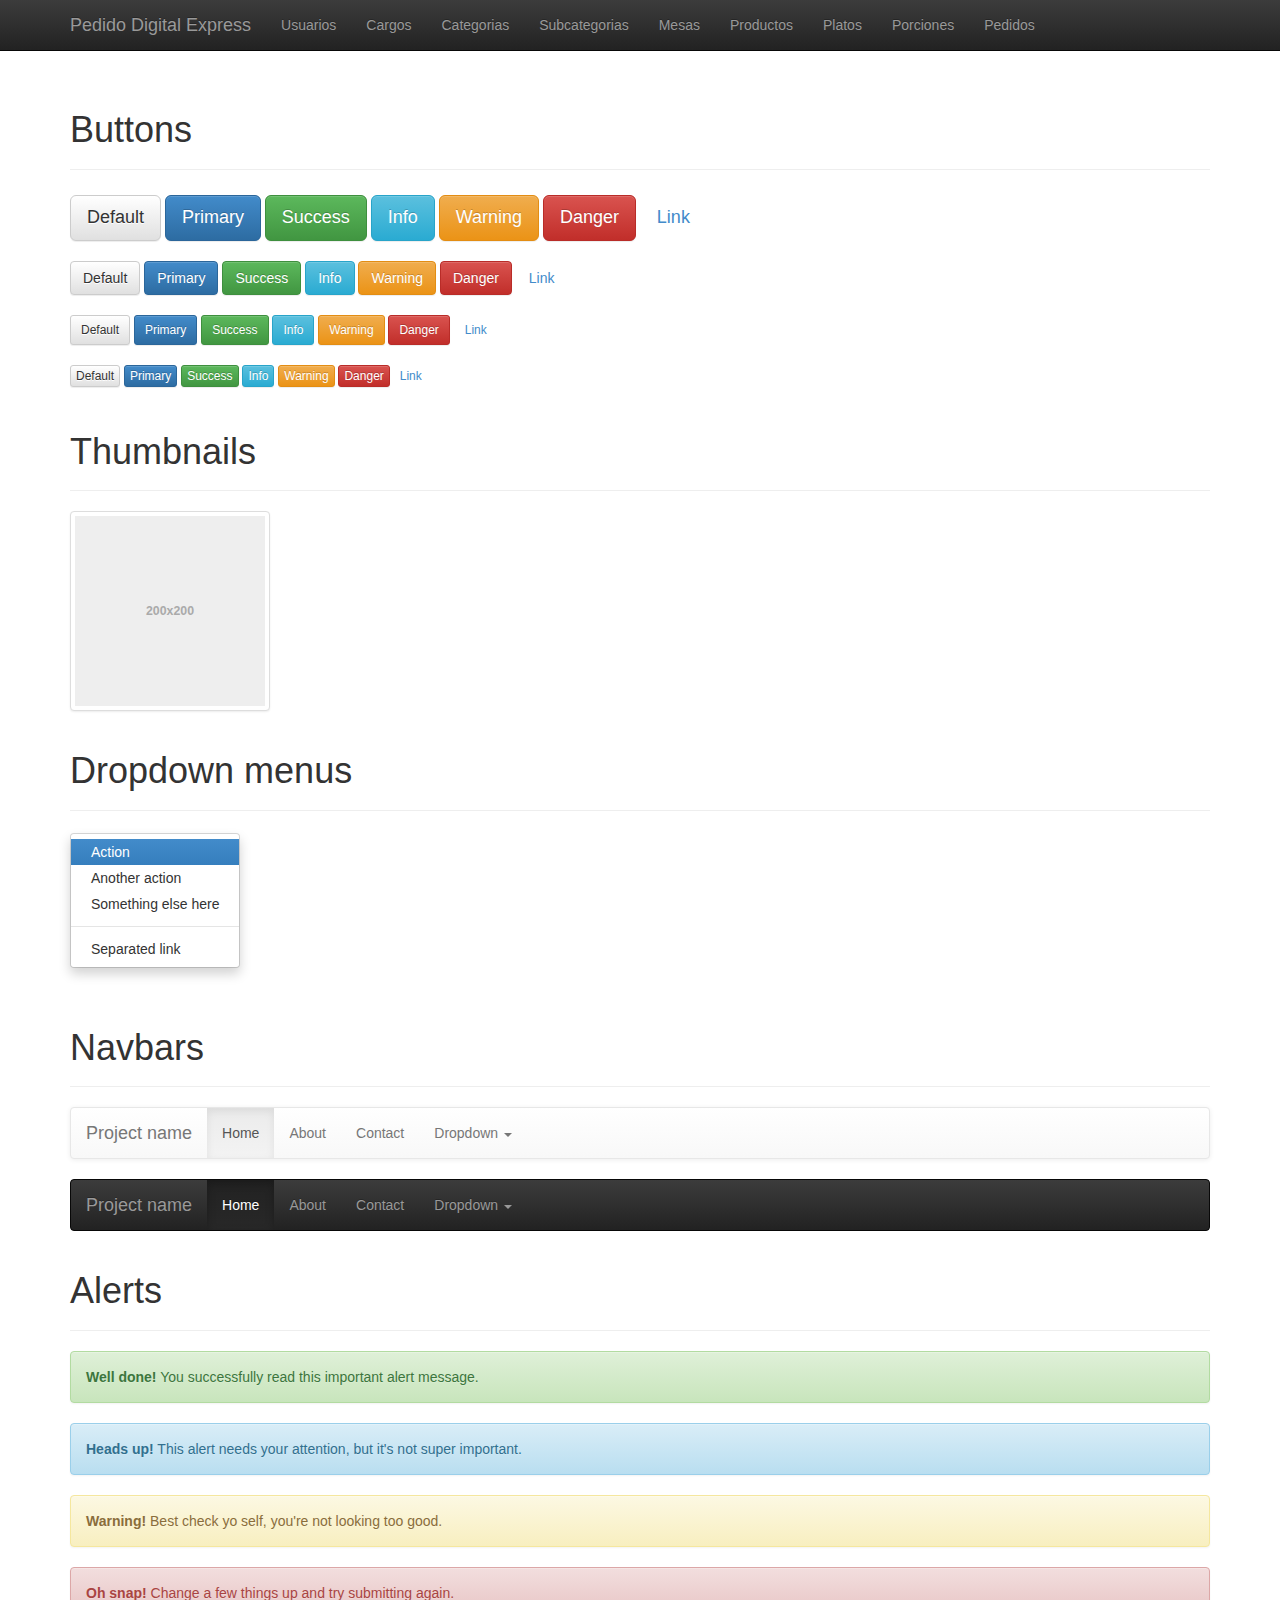
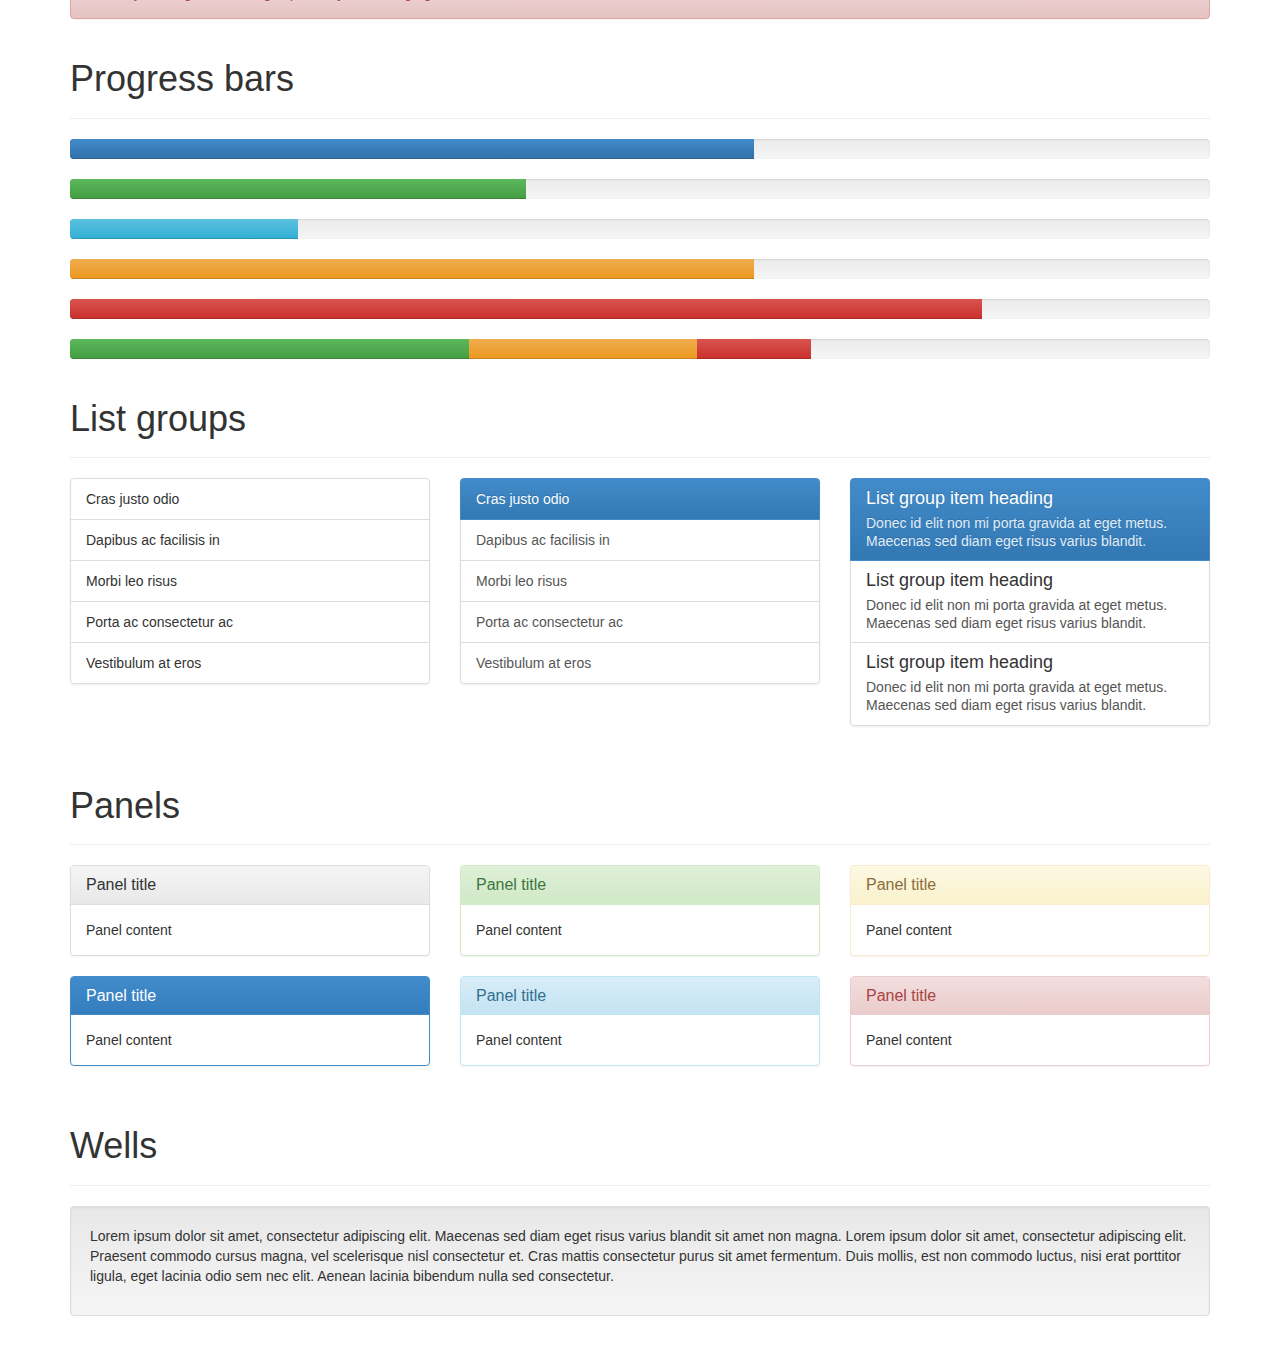
<file: index.html>
<!DOCTYPE html>
<html lang="en">
  <head>
    <meta charset="utf-8">
    <meta content="IE=edge" http-equiv="X-UA-Compatible">
    <meta content="width=device-width, initial-scale=1" name="viewport">
    <meta content="" name="description">
    <meta content="Edwin Guamán" name="author">
    <title>PDE</title>
    <link rel="stylesheet" href="resources/bootstrap/css/bootstrap.css" type="text/css">
    <link rel="stylesheet" href="resources/bootstrap/css/bootstrap-theme.css" type="text/css">
    <link href="resources/css/theme.css" rel="stylesheet" type="text/css"/>
  </head>
  <body>
    <div class="navbar navbar-inverse navbar-fixed-top" role="navigation">
      <div class="container">
        <div class="navbar-header">
          <button type="button" class="navbar-toggle" data-toggle="collapse" data-target=".navbar-collapse">
            <span class="sr-only">Toggle navigation</span>
            <span class="icon-bar"></span>
            <span class="icon-bar"></span>
            <span class="icon-bar"></span>
          </button>
          <a class="navbar-brand" href="#">Pedido Digital Express</a>
        </div>
        <div class="navbar-collapse collapse">
          <ul class="nav navbar-nav">
            <li><a href="view/Usuarios/usuariosList.php">Usuarios</a></li>
            <li><a href="view/Cargos/cargosList.php">Cargos</a></li>
            <li><a href="view/Categorias/categoriasList.php">Categorias</a></li>
            <li><a href="view/SubCategorias/subcategoriasList.php">Subcategorias</a></li>
            <li><a href="view/Mesas/mesasList.php">Mesas</a></li>
            <li><a href="view/Producto/inventariosList.php">Productos</a></li>
            <li><a href="view/Platos/platosList.php">Platos</a></li>
            <li><a href="view/Porciones/porcionesList.php">Porciones</a></li>
            <li><a href="view/Pedidos/pedidosList.php">Pedidos</a></li>
            <!--<li class="dropdown">
              <a href="#" class="dropdown-toggle" data-toggle="dropdown">Dropdown <b class="caret"></b></a>
              <ul class="dropdown-menu">
                <li><a href="#">Action</a></li>
                <li><a href="#">Another action</a></li>
                <li><a href="#">Something else here</a></li>
                <li class="divider"></li>
                <li class="dropdown-header">Nav header</li>
                <li><a href="#">Separated link</a></li>
                <li><a href="#">One more separated link</a></li>
              </ul>
            </li>-->
          </ul>
        </div><!--/.nav-collapse -->
      </div>
    </div>
    <div class="container theme-showcase" role="main">

      <!-- Main jumbotron for a primary marketing message or call to action -->
      



      <div class="page-header">
        <h1>Buttons</h1>
      </div>
      <p>
        <button type="button" class="btn btn-lg btn-default">Default</button>
        <button type="button" class="btn btn-lg btn-primary">Primary</button>
        <button type="button" class="btn btn-lg btn-success">Success</button>
        <button type="button" class="btn btn-lg btn-info">Info</button>
        <button type="button" class="btn btn-lg btn-warning">Warning</button>
        <button type="button" class="btn btn-lg btn-danger">Danger</button>
        <button type="button" class="btn btn-lg btn-link">Link</button>
      </p>
      <p>
        <button type="button" class="btn btn-default">Default</button>
        <button type="button" class="btn btn-primary">Primary</button>
        <button type="button" class="btn btn-success">Success</button>
        <button type="button" class="btn btn-info">Info</button>
        <button type="button" class="btn btn-warning">Warning</button>
        <button type="button" class="btn btn-danger">Danger</button>
        <button type="button" class="btn btn-link">Link</button>
      </p>
      <p>
        <button type="button" class="btn btn-sm btn-default">Default</button>
        <button type="button" class="btn btn-sm btn-primary">Primary</button>
        <button type="button" class="btn btn-sm btn-success">Success</button>
        <button type="button" class="btn btn-sm btn-info">Info</button>
        <button type="button" class="btn btn-sm btn-warning">Warning</button>
        <button type="button" class="btn btn-sm btn-danger">Danger</button>
        <button type="button" class="btn btn-sm btn-link">Link</button>
      </p>
      <p>
        <button type="button" class="btn btn-xs btn-default">Default</button>
        <button type="button" class="btn btn-xs btn-primary">Primary</button>
        <button type="button" class="btn btn-xs btn-success">Success</button>
        <button type="button" class="btn btn-xs btn-info">Info</button>
        <button type="button" class="btn btn-xs btn-warning">Warning</button>
        <button type="button" class="btn btn-xs btn-danger">Danger</button>
        <button type="button" class="btn btn-xs btn-link">Link</button>
      </p>



      <div class="page-header">
        <h1>Thumbnails</h1>
      </div>
      <img data-src="holder.js/200x200" class="img-thumbnail" alt="200x200" src="[data-uri]" style="width: 200px; height: 200px;">



      <div class="page-header">
        <h1>Dropdown menus</h1>
      </div>
      <div class="dropdown theme-dropdown clearfix">
        <a id="dropdownMenu1" href="#" role="button" class="sr-only dropdown-toggle" data-toggle="dropdown">Dropdown <b class="caret"></b></a>
        <ul class="dropdown-menu" role="menu" aria-labelledby="dropdownMenu1">
          <li class="active" role="presentation"><a role="menuitem" tabindex="-1" href="#">Action</a></li>
          <li role="presentation"><a role="menuitem" tabindex="-1" href="#">Another action</a></li>
          <li role="presentation"><a role="menuitem" tabindex="-1" href="#">Something else here</a></li>
          <li role="presentation" class="divider"></li>
          <li role="presentation"><a role="menuitem" tabindex="-1" href="#">Separated link</a></li>
        </ul>
      </div>




      <div class="page-header">
        <h1>Navbars</h1>
      </div>

      <div class="navbar navbar-default">
        <div class="container">
          <div class="navbar-header">
            <button type="button" class="navbar-toggle" data-toggle="collapse" data-target=".navbar-collapse">
              <span class="sr-only">Toggle navigation</span>
              <span class="icon-bar"></span>
              <span class="icon-bar"></span>
              <span class="icon-bar"></span>
            </button>
            <a class="navbar-brand" href="#">Project name</a>
          </div>
          <div class="navbar-collapse collapse">
            <ul class="nav navbar-nav">
              <li class="active"><a href="#">Home</a></li>
              <li><a href="#about">About</a></li>
              <li><a href="#contact">Contact</a></li>
              <li class="dropdown">
                <a href="#" class="dropdown-toggle" data-toggle="dropdown">Dropdown <b class="caret"></b></a>
                <ul class="dropdown-menu">
                  <li><a href="#">Action</a></li>
                  <li><a href="#">Another action</a></li>
                  <li><a href="#">Something else here</a></li>
                  <li class="divider"></li>
                  <li class="dropdown-header">Nav header</li>
                  <li><a href="#">Separated link</a></li>
                  <li><a href="#">One more separated link</a></li>
                </ul>
              </li>
            </ul>
          </div><!--/.nav-collapse -->
        </div>
      </div>

      <div class="navbar navbar-inverse">
        <div class="container">
          <div class="navbar-header">
            <button type="button" class="navbar-toggle" data-toggle="collapse" data-target=".navbar-collapse">
              <span class="sr-only">Toggle navigation</span>
              <span class="icon-bar"></span>
              <span class="icon-bar"></span>
              <span class="icon-bar"></span>
            </button>
            <a class="navbar-brand" href="#">Project name</a>
          </div>
          <div class="navbar-collapse collapse">
            <ul class="nav navbar-nav">
              <li class="active"><a href="#">Home</a></li>
              <li><a href="#about">About</a></li>
              <li><a href="#contact">Contact</a></li>
              <li class="dropdown">
                <a href="#" class="dropdown-toggle" data-toggle="dropdown">Dropdown <b class="caret"></b></a>
                <ul class="dropdown-menu">
                  <li><a href="#">Action</a></li>
                  <li><a href="#">Another action</a></li>
                  <li><a href="#">Something else here</a></li>
                  <li class="divider"></li>
                  <li class="dropdown-header">Nav header</li>
                  <li><a href="#">Separated link</a></li>
                  <li><a href="#">One more separated link</a></li>
                </ul>
              </li>
            </ul>
          </div><!--/.nav-collapse -->
        </div>
      </div>



      <div class="page-header">
        <h1>Alerts</h1>
      </div>
      <div class="alert alert-success">
        <strong>Well done!</strong> You successfully read this important alert message.
      </div>
      <div class="alert alert-info">
        <strong>Heads up!</strong> This alert needs your attention, but it's not super important.
      </div>
      <div class="alert alert-warning">
        <strong>Warning!</strong> Best check yo self, you're not looking too good.
      </div>
      <div class="alert alert-danger">
        <strong>Oh snap!</strong> Change a few things up and try submitting again.
      </div>



      <div class="page-header">
        <h1>Progress bars</h1>
      </div>
      <div class="progress">
        <div class="progress-bar" role="progressbar" aria-valuenow="60" aria-valuemin="0" aria-valuemax="100" style="width: 60%;"><span class="sr-only">60% Complete</span></div>
      </div>
      <div class="progress">
        <div class="progress-bar progress-bar-success" role="progressbar" aria-valuenow="40" aria-valuemin="0" aria-valuemax="100" style="width: 40%"><span class="sr-only">40% Complete (success)</span></div>
      </div>
      <div class="progress">
        <div class="progress-bar progress-bar-info" role="progressbar" aria-valuenow="20" aria-valuemin="0" aria-valuemax="100" style="width: 20%"><span class="sr-only">20% Complete</span></div>
      </div>
      <div class="progress">
        <div class="progress-bar progress-bar-warning" role="progressbar" aria-valuenow="60" aria-valuemin="0" aria-valuemax="100" style="width: 60%"><span class="sr-only">60% Complete (warning)</span></div>
      </div>
      <div class="progress">
        <div class="progress-bar progress-bar-danger" role="progressbar" aria-valuenow="80" aria-valuemin="0" aria-valuemax="100" style="width: 80%"><span class="sr-only">80% Complete (danger)</span></div>
      </div>
      <div class="progress">
        <div class="progress-bar progress-bar-success" style="width: 35%"><span class="sr-only">35% Complete (success)</span></div>
        <div class="progress-bar progress-bar-warning" style="width: 20%"><span class="sr-only">20% Complete (warning)</span></div>
        <div class="progress-bar progress-bar-danger" style="width: 10%"><span class="sr-only">10% Complete (danger)</span></div>
      </div>



      <div class="page-header">
        <h1>List groups</h1>
      </div>
      <div class="row">
        <div class="col-sm-4">
          <ul class="list-group">
            <li class="list-group-item">Cras justo odio</li>
            <li class="list-group-item">Dapibus ac facilisis in</li>
            <li class="list-group-item">Morbi leo risus</li>
            <li class="list-group-item">Porta ac consectetur ac</li>
            <li class="list-group-item">Vestibulum at eros</li>
          </ul>
        </div><!-- /.col-sm-4 -->
        <div class="col-sm-4">
          <div class="list-group">
            <a href="#" class="list-group-item active">
              Cras justo odio
            </a>
            <a href="#" class="list-group-item">Dapibus ac facilisis in</a>
            <a href="#" class="list-group-item">Morbi leo risus</a>
            <a href="#" class="list-group-item">Porta ac consectetur ac</a>
            <a href="#" class="list-group-item">Vestibulum at eros</a>
          </div>
        </div><!-- /.col-sm-4 -->
        <div class="col-sm-4">
          <div class="list-group">
            <a href="#" class="list-group-item active">
              <h4 class="list-group-item-heading">List group item heading</h4>
              <p class="list-group-item-text">Donec id elit non mi porta gravida at eget metus. Maecenas sed diam eget risus varius blandit.</p>
            </a>
            <a href="#" class="list-group-item">
              <h4 class="list-group-item-heading">List group item heading</h4>
              <p class="list-group-item-text">Donec id elit non mi porta gravida at eget metus. Maecenas sed diam eget risus varius blandit.</p>
            </a>
            <a href="#" class="list-group-item">
              <h4 class="list-group-item-heading">List group item heading</h4>
              <p class="list-group-item-text">Donec id elit non mi porta gravida at eget metus. Maecenas sed diam eget risus varius blandit.</p>
            </a>
          </div>
        </div><!-- /.col-sm-4 -->
      </div>



      <div class="page-header">
        <h1>Panels</h1>
      </div>
      <div class="row">
        <div class="col-sm-4">
          <div class="panel panel-default">
            <div class="panel-heading">
              <h3 class="panel-title">Panel title</h3>
            </div>
            <div class="panel-body">
              Panel content
            </div>
          </div>
          <div class="panel panel-primary">
            <div class="panel-heading">
              <h3 class="panel-title">Panel title</h3>
            </div>
            <div class="panel-body">
              Panel content
            </div>
          </div>
        </div><!-- /.col-sm-4 -->
        <div class="col-sm-4">
          <div class="panel panel-success">
            <div class="panel-heading">
              <h3 class="panel-title">Panel title</h3>
            </div>
            <div class="panel-body">
              Panel content
            </div>
          </div>
          <div class="panel panel-info">
            <div class="panel-heading">
              <h3 class="panel-title">Panel title</h3>
            </div>
            <div class="panel-body">
              Panel content
            </div>
          </div>
        </div><!-- /.col-sm-4 -->
        <div class="col-sm-4">
          <div class="panel panel-warning">
            <div class="panel-heading">
              <h3 class="panel-title">Panel title</h3>
            </div>
            <div class="panel-body">
              Panel content
            </div>
          </div>
          <div class="panel panel-danger">
            <div class="panel-heading">
              <h3 class="panel-title">Panel title</h3>
            </div>
            <div class="panel-body">
              Panel content
            </div>
          </div>
        </div><!-- /.col-sm-4 -->
      </div>



      <div class="page-header">
        <h1>Wells</h1>
      </div>
      <div class="well">
        <p>Lorem ipsum dolor sit amet, consectetur adipiscing elit. Maecenas sed diam eget risus varius blandit sit amet non magna. Lorem ipsum dolor sit amet, consectetur adipiscing elit. Praesent commodo cursus magna, vel scelerisque nisl consectetur et. Cras mattis consectetur purus sit amet fermentum. Duis mollis, est non commodo luctus, nisi erat porttitor ligula, eget lacinia odio sem nec elit. Aenean lacinia bibendum nulla sed consectetur.</p>
      </div>


    </div>
    <script src="resources/js/lib/jquery-1.11.0.min.js" type="text/javascript"></script>
    <script src="resources/bootstrap/js/bootstrap.js"></script>
  </body>
</html>
</file>
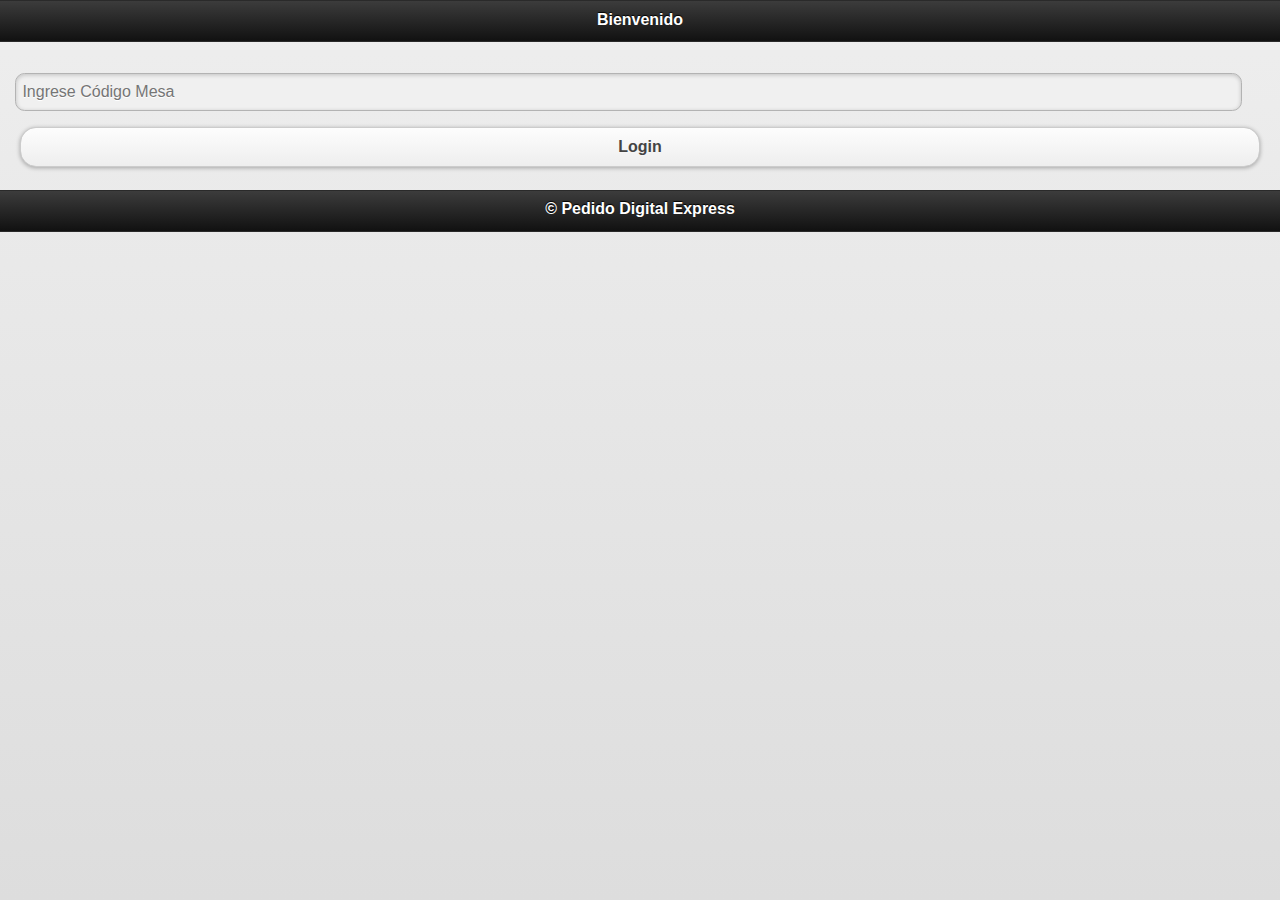
<file: Mobile/index.html>
<!DOCTYPE html PUBLIC "-//W3C//DTD XHTML 1.0 Transitional//EN" "http://www.w3.org/TR/xhtml1/DTD/xhtml1-transitional.dtd">
<html xmlns="http://www.w3.org/1999/xhtml">
<head>
<meta http-equiv="Content-Type" content="text/html; charset=utf-8" />
<title>PDE</title>
<link href="jquery-mobile/jquery.mobile.theme-1.0.min.css" rel="stylesheet" type="text/css"/>
<link href="jquery-mobile/jquery.mobile.structure-1.0.min.css" rel="stylesheet" type="text/css"/>
<script src="jquery-mobile/jquery-1.6.4.min.js" type="text/javascript"></script>
<script src="jquery-mobile/jquery.mobile-1.0.min.js" type="text/javascript"></script>
</head>

<body>
<div data-role="page" id="index">
  <div data-role="header">
	  <h1>Bienvenido</h1>
  </div>
  
  <div data-role="content">   
      <div id="landmark-1" data-landmark-id="1">
      <form id="loginForm">
      <div data-role="fieldcontain" class="ui-hide-label">
          <label for="lblCodigo">Codigo:</label>
          <input type="text" name="codigo" id="txtCodigo" value="" placeholder="Ingrese Código Mesa" />
      </div>
  
      <input type="button" value="Login" id="btnLogin">
      <div id="ajax_content"></div>
      </form>
  </div>  
  </div>
  
  <div data-role="footer">
      <h4>&copy; Pedido Digital Express</h4>
  </div>
<script  type="text/javascript">
$( '#index' ).live( 'pageinit',function(event){		
		$("#btnLogin").bind("click",function(){
			$.ajax ({ 
				url:'../controller/mobileController.php' , 
				type:'GET' , 
				data:{
					accion: 'login',
					codigo: $("#txtCodigo").val()
				},
				error:function(){ 
					document . title = 'error' ; 
				},  
				success:function(e){ 
					//$('#ajax_content').html(data); 
					//window.location="menu.html";
					if(e[0].estado=="ok"){
						alert(e[0].mensaje);
					}else{
						window.alert("Mensaje de Usuario: "+e[0].mensaje[0].user);
						window.alert("Mensaje de Administrador: "+e[0].mensaje[0].admin);
					}
				} 
			});
		});
});

</script>
</body>
</html>
</file>
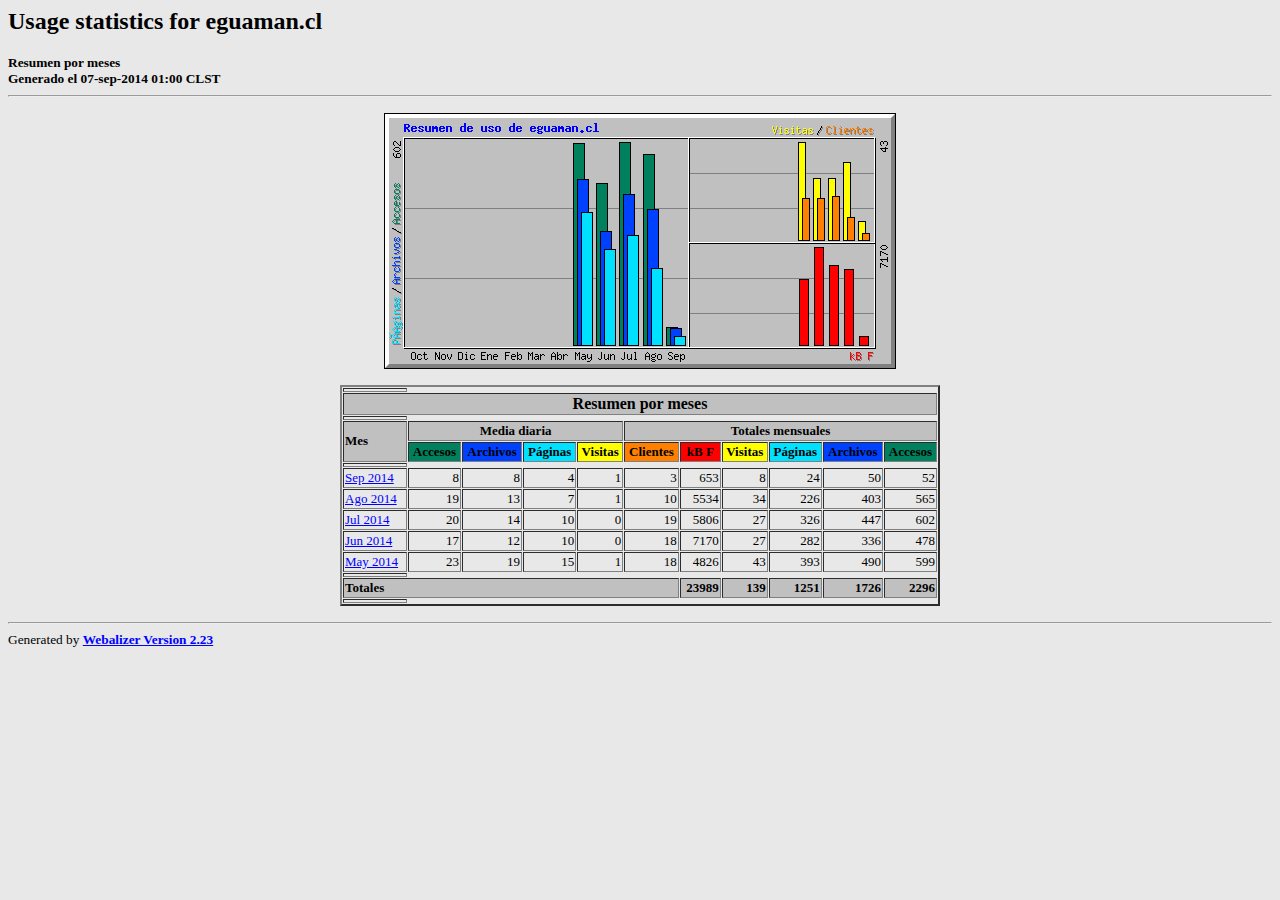
<file: stats/index.html>
<!DOCTYPE HTML PUBLIC "-//W3C//DTD HTML 4.0 Transitional//EN">

<!-- Generated by The Webalizer  Ver. 2.23-05 -->
<!--                                          -->
<!-- Copyright 1997-2011  Bradford L. Barrett -->
<!--                                          -->
<!-- Distributed under the GNU GPL  Version 2 -->
<!--        Full text may be found at:        -->
<!--         http://www.webalizer.org         -->
<!--                                          -->
<!--  Give the power back to the programmers  -->
<!--   Support the Free Software Foundation   -->
<!--           (http://www.fsf.org)           -->
<!--                                          -->
<!-- *** Generated: 07-sep-2014 01:00 CLST *** -->

<HTML lang="en">
<HEAD>
 <TITLE>Usage statistics for eguaman.cl - Resumen por meses</TITLE>
</HEAD>

<BODY BGCOLOR="#E8E8E8" TEXT="#000000" LINK="#0000FF" VLINK="#FF0000">
<H2>Usage statistics for eguaman.cl</H2>
<SMALL><STRONG>
Resumen por meses<BR>
Generado el 07-sep-2014 01:00 CLST<BR>
</STRONG></SMALL>
<CENTER>
<HR>
<P>
<IMG SRC="usage.png" ALT="Resumen de uso de eguaman.cl" HEIGHT=256 WIDTH=512><P>
<TABLE WIDTH=600 BORDER=2 CELLSPACING=1 CELLPADDING=1>
<TR><TH HEIGHT=4></TH></TR>
<TR><TH COLSPAN=11 BGCOLOR="#C0C0C0" ALIGN=center>Resumen por meses</TH></TR>
<TR><TH HEIGHT=4></TH></TR>
<TR><TH ALIGN=left ROWSPAN=2 BGCOLOR="#C0C0C0"><FONT SIZE="-1">Mes</FONT></TH>
<TH ALIGN=center COLSPAN=4 BGCOLOR="#C0C0C0"><FONT SIZE="-1">Media diaria</FONT></TH>
<TH ALIGN=center COLSPAN=6 BGCOLOR="#C0C0C0"><FONT SIZE="-1">Totales mensuales</FONT></TH></TR>
<TR><TH ALIGN=center BGCOLOR="#00805c"><FONT SIZE="-1">Accesos</FONT></TH>
<TH ALIGN=center BGCOLOR="#0040ff"><FONT SIZE="-1">Archivos</FONT></TH>
<TH ALIGN=center BGCOLOR="#00e0ff"><FONT SIZE="-1">Páginas</FONT></TH>
<TH ALIGN=center BGCOLOR="#ffff00"><FONT SIZE="-1">Visitas</FONT></TH>
<TH ALIGN=center BGCOLOR="#ff8000"><FONT SIZE="-1">Clientes</FONT></TH>
<TH ALIGN=center BGCOLOR="#ff0000"><FONT SIZE="-1">kB F</FONT></TH>
<TH ALIGN=center BGCOLOR="#ffff00"><FONT SIZE="-1">Visitas</FONT></TH>
<TH ALIGN=center BGCOLOR="#00e0ff"><FONT SIZE="-1">Páginas</FONT></TH>
<TH ALIGN=center BGCOLOR="#0040ff"><FONT SIZE="-1">Archivos</FONT></TH>
<TH ALIGN=center BGCOLOR="#00805c"><FONT SIZE="-1">Accesos</FONT></TH></TR>
<TR><TH HEIGHT=4></TH></TR>
<TR><TD NOWRAP><A HREF="usage_201409.html"><FONT SIZE="-1">Sep 2014</FONT></A></TD>
<TD ALIGN=right><FONT SIZE="-1">8</FONT></TD>
<TD ALIGN=right><FONT SIZE="-1">8</FONT></TD>
<TD ALIGN=right><FONT SIZE="-1">4</FONT></TD>
<TD ALIGN=right><FONT SIZE="-1">1</FONT></TD>
<TD ALIGN=right><FONT SIZE="-1">3</FONT></TD>
<TD ALIGN=right><FONT SIZE="-1">653</FONT></TD>
<TD ALIGN=right><FONT SIZE="-1">8</FONT></TD>
<TD ALIGN=right><FONT SIZE="-1">24</FONT></TD>
<TD ALIGN=right><FONT SIZE="-1">50</FONT></TD>
<TD ALIGN=right><FONT SIZE="-1">52</FONT></TD></TR>
<TR><TD NOWRAP><A HREF="usage_201408.html"><FONT SIZE="-1">Ago 2014</FONT></A></TD>
<TD ALIGN=right><FONT SIZE="-1">19</FONT></TD>
<TD ALIGN=right><FONT SIZE="-1">13</FONT></TD>
<TD ALIGN=right><FONT SIZE="-1">7</FONT></TD>
<TD ALIGN=right><FONT SIZE="-1">1</FONT></TD>
<TD ALIGN=right><FONT SIZE="-1">10</FONT></TD>
<TD ALIGN=right><FONT SIZE="-1">5534</FONT></TD>
<TD ALIGN=right><FONT SIZE="-1">34</FONT></TD>
<TD ALIGN=right><FONT SIZE="-1">226</FONT></TD>
<TD ALIGN=right><FONT SIZE="-1">403</FONT></TD>
<TD ALIGN=right><FONT SIZE="-1">565</FONT></TD></TR>
<TR><TD NOWRAP><A HREF="usage_201407.html"><FONT SIZE="-1">Jul 2014</FONT></A></TD>
<TD ALIGN=right><FONT SIZE="-1">20</FONT></TD>
<TD ALIGN=right><FONT SIZE="-1">14</FONT></TD>
<TD ALIGN=right><FONT SIZE="-1">10</FONT></TD>
<TD ALIGN=right><FONT SIZE="-1">0</FONT></TD>
<TD ALIGN=right><FONT SIZE="-1">19</FONT></TD>
<TD ALIGN=right><FONT SIZE="-1">5806</FONT></TD>
<TD ALIGN=right><FONT SIZE="-1">27</FONT></TD>
<TD ALIGN=right><FONT SIZE="-1">326</FONT></TD>
<TD ALIGN=right><FONT SIZE="-1">447</FONT></TD>
<TD ALIGN=right><FONT SIZE="-1">602</FONT></TD></TR>
<TR><TD NOWRAP><A HREF="usage_201406.html"><FONT SIZE="-1">Jun 2014</FONT></A></TD>
<TD ALIGN=right><FONT SIZE="-1">17</FONT></TD>
<TD ALIGN=right><FONT SIZE="-1">12</FONT></TD>
<TD ALIGN=right><FONT SIZE="-1">10</FONT></TD>
<TD ALIGN=right><FONT SIZE="-1">0</FONT></TD>
<TD ALIGN=right><FONT SIZE="-1">18</FONT></TD>
<TD ALIGN=right><FONT SIZE="-1">7170</FONT></TD>
<TD ALIGN=right><FONT SIZE="-1">27</FONT></TD>
<TD ALIGN=right><FONT SIZE="-1">282</FONT></TD>
<TD ALIGN=right><FONT SIZE="-1">336</FONT></TD>
<TD ALIGN=right><FONT SIZE="-1">478</FONT></TD></TR>
<TR><TD NOWRAP><A HREF="usage_201405.html"><FONT SIZE="-1">May 2014</FONT></A></TD>
<TD ALIGN=right><FONT SIZE="-1">23</FONT></TD>
<TD ALIGN=right><FONT SIZE="-1">19</FONT></TD>
<TD ALIGN=right><FONT SIZE="-1">15</FONT></TD>
<TD ALIGN=right><FONT SIZE="-1">1</FONT></TD>
<TD ALIGN=right><FONT SIZE="-1">18</FONT></TD>
<TD ALIGN=right><FONT SIZE="-1">4826</FONT></TD>
<TD ALIGN=right><FONT SIZE="-1">43</FONT></TD>
<TD ALIGN=right><FONT SIZE="-1">393</FONT></TD>
<TD ALIGN=right><FONT SIZE="-1">490</FONT></TD>
<TD ALIGN=right><FONT SIZE="-1">599</FONT></TD></TR>
<TR><TH HEIGHT=4></TH></TR>
<TR><TH BGCOLOR="#C0C0C0" COLSPAN=6 ALIGN=left><FONT SIZE="-1">Totales</FONT></TH>
<TH BGCOLOR="#C0C0C0" ALIGN=right><FONT SIZE="-1">23989</FONT></TH>
<TH BGCOLOR="#C0C0C0" ALIGN=right><FONT SIZE="-1">139</FONT></TH>
<TH BGCOLOR="#C0C0C0" ALIGN=right><FONT SIZE="-1">1251</FONT></TH>
<TH BGCOLOR="#C0C0C0" ALIGN=right><FONT SIZE="-1">1726</FONT></TH>
<TH BGCOLOR="#C0C0C0" ALIGN=right><FONT SIZE="-1">2296</FONT></TH></TR>
<TR><TH HEIGHT=4></TH></TR>
</TABLE>
</CENTER>
<P>
<HR>
<TABLE WIDTH="100%" CELLPADDING=0 CELLSPACING=0 BORDER=0>
<TR>
<TD ALIGN=left VALIGN=top>
<SMALL>Generated by
<A HREF="http://www.webalizer.org/"><STRONG>Webalizer Version 2.23</STRONG></A>
</SMALL>
</TD>
</TR>
</TABLE>

<!-- Webalizer Version 2.23-05 (Mod: 14-Apr-2011) -->

</BODY>
</HTML>
</file>
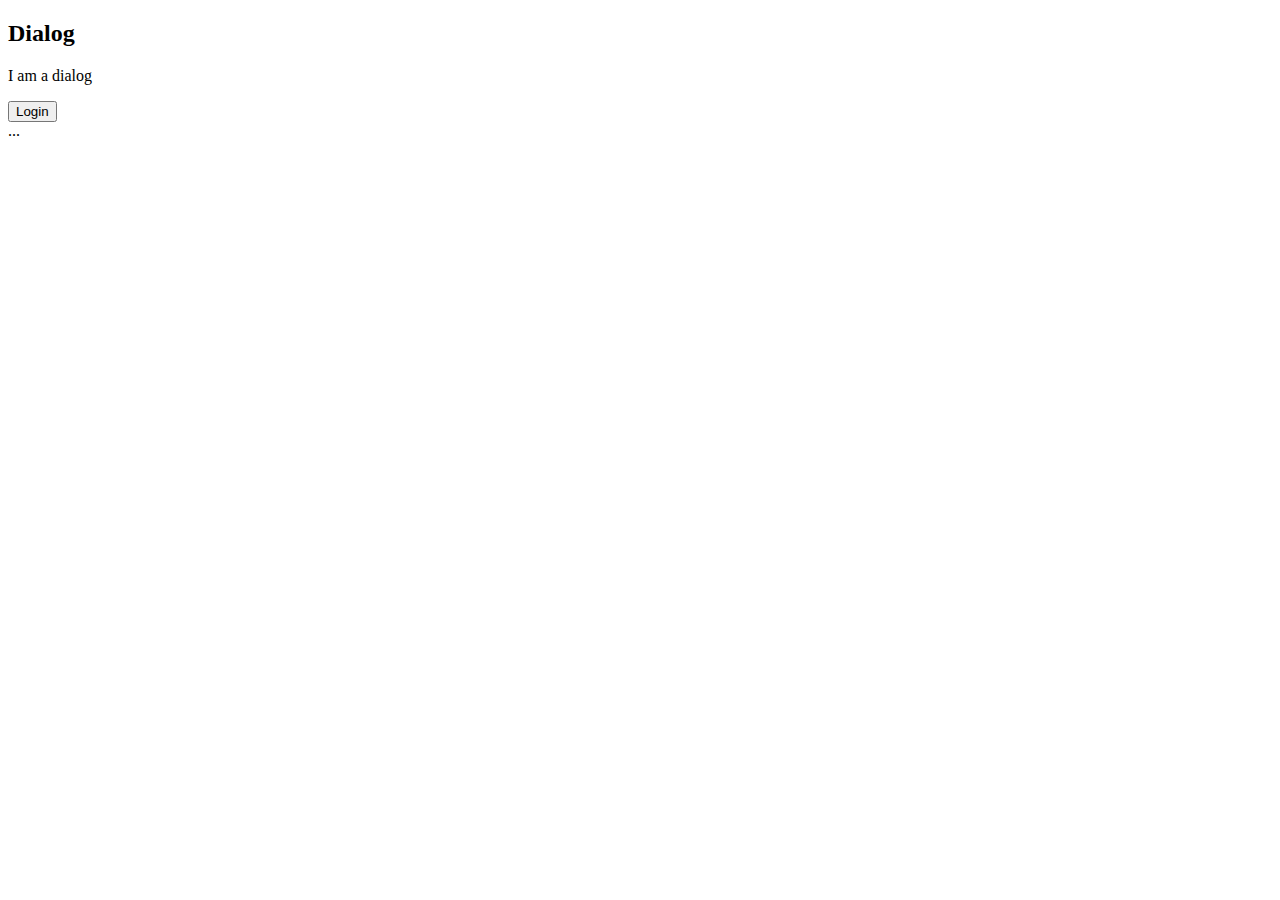
<file: Mobile/dialog.html>
<!DOCTYPE html PUBLIC "-//W3C//DTD XHTML 1.0 Transitional//EN" "http://www.w3.org/TR/xhtml1/DTD/xhtml1-transitional.dtd">
<html xmlns="http://www.w3.org/1999/xhtml">
<head>
<meta http-equiv="Content-Type" content="text/html; charset=utf-8" />
<title>Documento sin título</title>
</head>

<body>
  <div data-role="page" id="dialogPage">
    <div data-role="header">
      <h2>Dialog</h2>
    </div>
    <div data-role="content" class="ui-content">
      <p>I am a dialog</p>
      <input type="submit" value="Login" id="btnLogin">
    </div>
		<div data-role="footer">...</div> 
  </div>
</body>
</html>
</file>
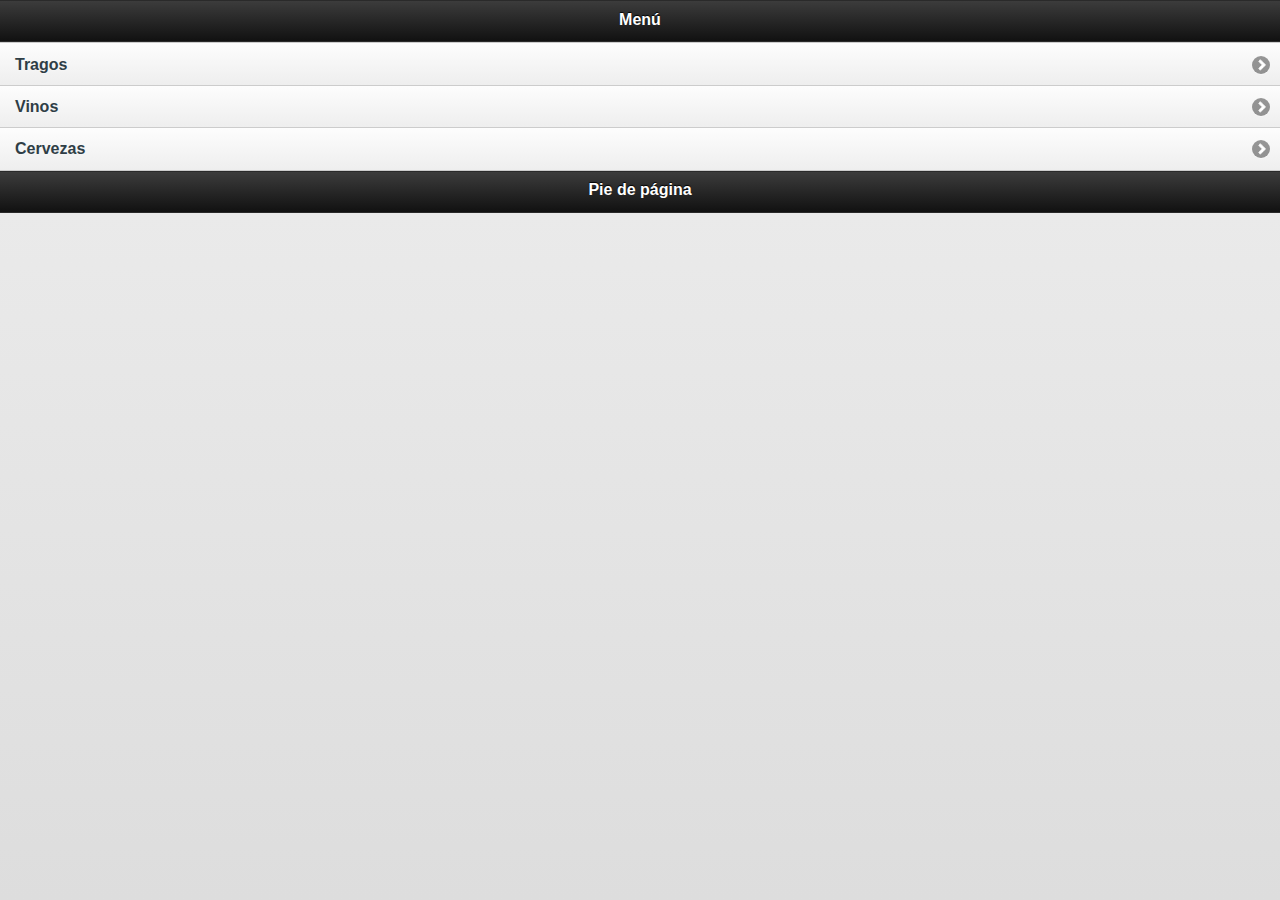
<file: Mobile/index1.html>
<!DOCTYPE html> 
<html>
<head>
<meta charset="utf-8">
<title>Aplic. Web de jQuery Mobile</title>
<link href="jquery-mobile/jquery.mobile-1.0.min.css" rel="stylesheet" type="text/css"/>
<script src="jquery-mobile/jquery-1.6.4.min.js" type="text/javascript"></script>
<script src="jquery-mobile/jquery.mobile-1.0.min.js" type="text/javascript"></script>
</head> 
<body> 

<div data-role="page" id="page">
	<div data-role="header">
		<h1>Menú</h1>
	</div>
	<div data-role="content">	
		<ul data-role="listview">
			<li><a href="#page2">Tragos</a></li>
      <li><a href="#page3">Vinos</a></li>
			<li><a href="#page4">Cervezas</a></li>
		</ul>		
	</div>
	<div data-role="footer">
		<h4>Pie de página</h4>
	</div>
</div>

<div data-role="page" id="page2">
	<div data-role="header">
		<h1>Tragos</h1>
	</div>
	<div data-role="content">	
		ron flor de caña (5 años)
	</div>
	<div data-role="footer">
		<h4>Pie de página</h4>
	</div>
</div>

<div data-role="page" id="page3">
	<div data-role="header">
		<h1>Vinos</h1>
	</div>
	<div data-role="content">	
		Vino casillero del diablo		
	</div>
	<div data-role="footer">
		<h4>Pie de página</h4>
	</div>
</div>

<div data-role="page" id="page4">
	<div data-role="header">
		<h1>Cervezas</h1>
	</div>
	<div data-role="content">	
		Kustman (torovayo)
	</div>
	<div data-role="footer">
		<h4>Pie de página</h4>
	</div>
</div>

</body>
</html>
</file>
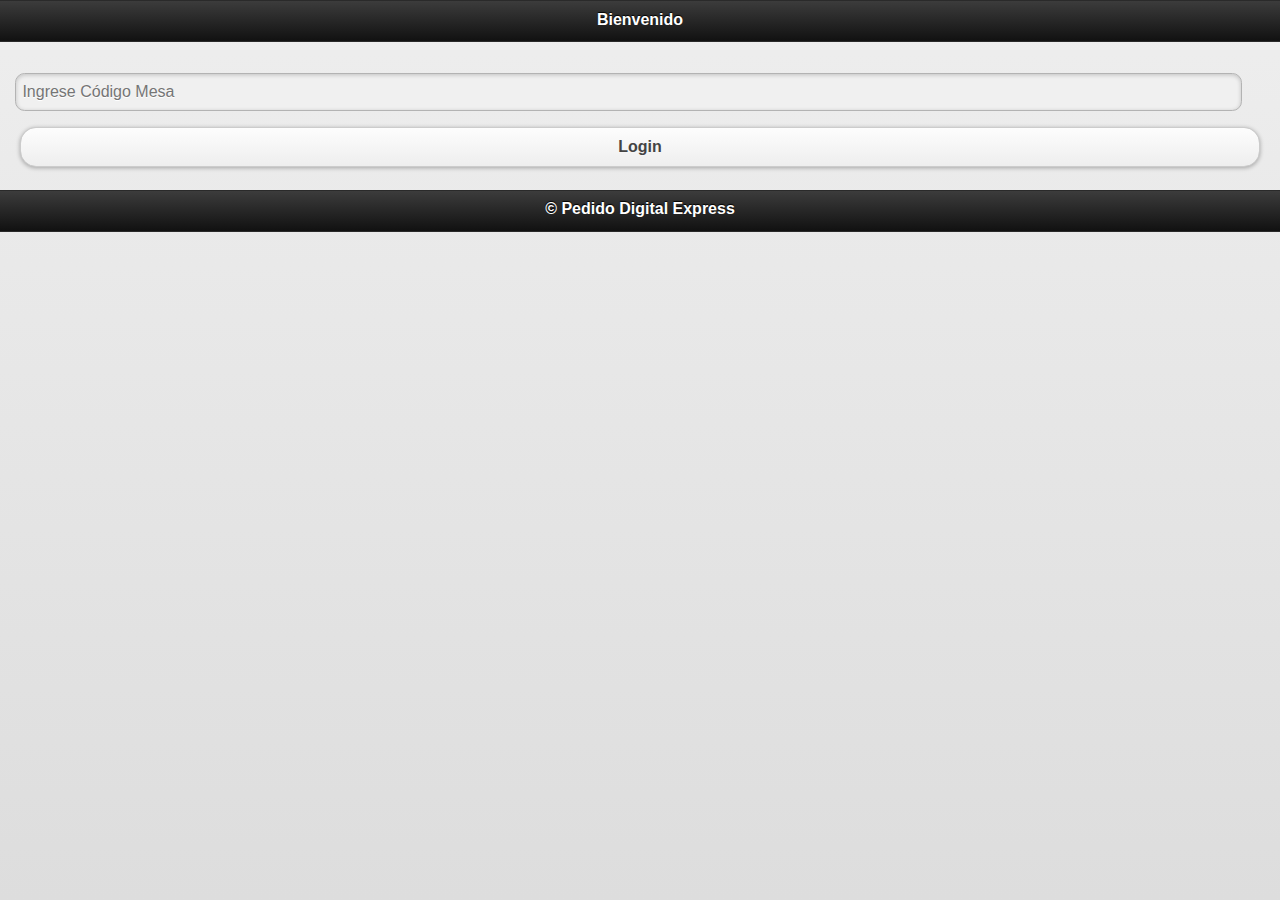
<file: Mobile/login.html>
<!DOCTYPE html PUBLIC "-//W3C//DTD XHTML 1.0 Transitional//EN" "http://www.w3.org/TR/xhtml1/DTD/xhtml1-transitional.dtd">
<html xmlns="http://www.w3.org/1999/xhtml">
<head>
<meta http-equiv="Content-Type" content="text/html; charset=utf-8" />
<title>PDE</title>
<link href="jquery-mobile/jquery.mobile.theme-1.0.min.css" rel="stylesheet" type="text/css"/>
<link href="jquery-mobile/jquery.mobile.structure-1.0.min.css" rel="stylesheet" type="text/css"/>
<script src="jquery-mobile/jquery-1.6.4.min.js" type="text/javascript"></script>
<script src="jquery-mobile/jquery.mobile-1.0.min.js" type="text/javascript"></script>
</head>

<body>
<div data-role="page" id="index">
  <div data-role="header">
	  <h1>Bienvenido</h1>
  </div>
  
  <div data-role="content">   
      <div id="landmark-1" data-landmark-id="1">
      <form id="loginForm">
      <div data-role="fieldcontain" class="ui-hide-label">
          <label for="lblCodigo">Codigo:</label>
          <input type="text" name="codigo" id="txtCodigo" value="" placeholder="Ingrese Código Mesa" />
      </div>
  
      <input type="button" value="Login" id="btnLogin">
      <div id="ajax_content"></div>
      </form>
  </div>  
  </div>
  
  <div data-role="footer">
      <h4>&copy; Pedido Digital Express</h4>
  </div>
<script  type="text/javascript">
$( '#index' ).live( 'pageinit',function(event){

    alert('Pageinit');
		
		$("#btnLogin").bind("click",function(){
			$.ajax ({ 
				url:'../controller/demo.php' , 
				type:'GET' , 
				data:{
					codigo: $("#txtCodigo").val()
				},
				error:function(){ 
					document . title = 'error' ; 
				},  
				success:function(data){ 
					$('#ajax_content').html(data); 
					window.location=index.html;
				} 
			});
		});
});

</script>
</body>
</html>
</file>
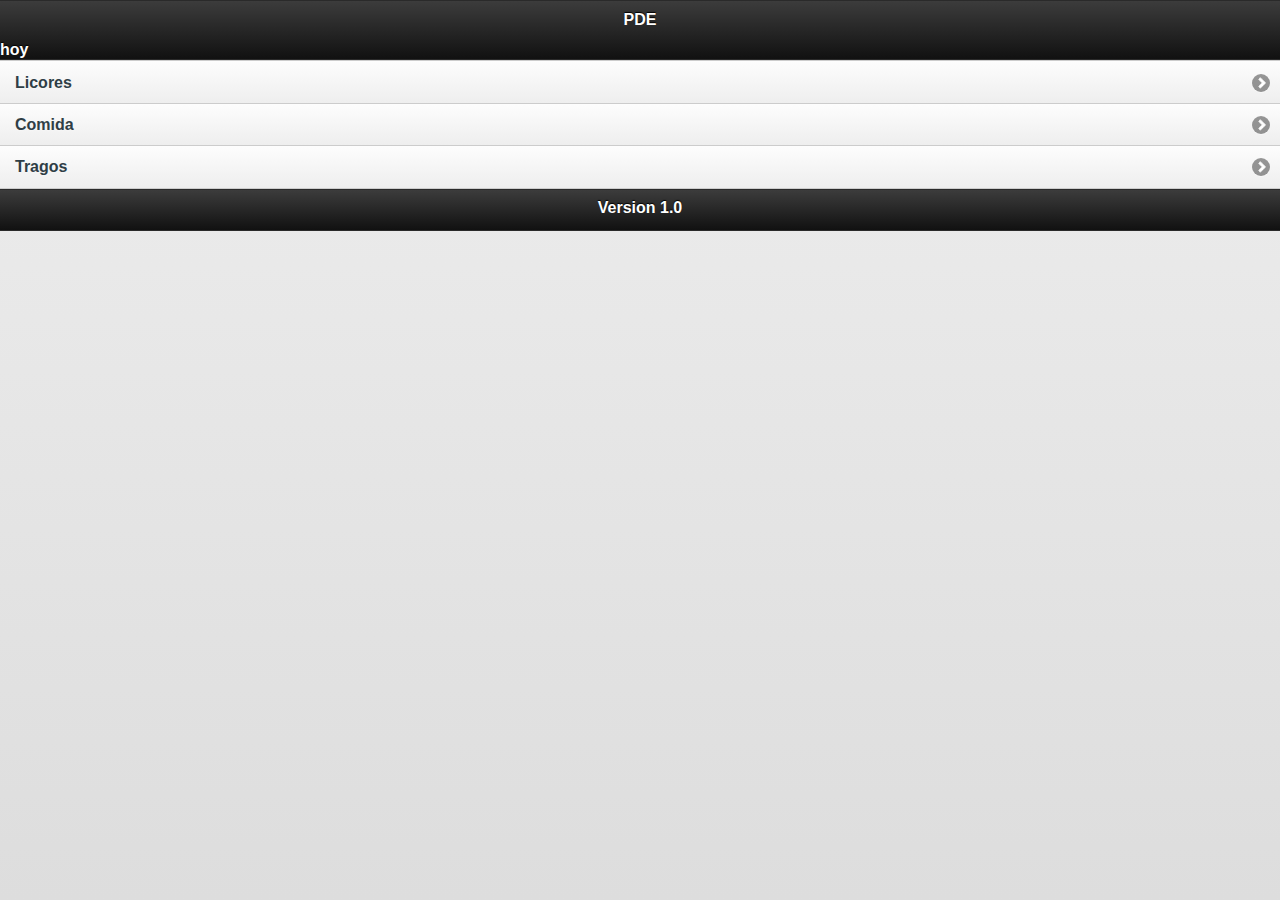
<file: Mobile/menu.html>
<!DOCTYPE html> 
<html>
<head>
<meta charset="utf-8">
<title>PDE</title>
<link href="jquery-mobile/jquery.mobile.theme-1.0.min.css" rel="stylesheet" type="text/css"/>
<link href="jquery-mobile/jquery.mobile.structure-1.0.min.css" rel="stylesheet" type="text/css"/>
<script src="jquery-mobile/jquery-1.6.4.min.js" type="text/javascript"></script>
<script src="jquery-mobile/jquery.mobile-1.0.min.js" type="text/javascript"></script>
</head> 
<body> 

<div data-role="page" id="menu">
	<div data-role="header">
		<h1>PDE</h1>hoy 
	</div>
	<div data-role="content">	
		<ul data-role="listview">
			<li><a href="#page2">Licores</a></li>
            <li><a href="#page3">Comida</a></li>
			<li><a href="#page4">Tragos</a></li>
		</ul>		
	</div>
	<div data-role="footer">
		<h4>Version 1.0</h4>
	</div>
</div>

<div data-role="page" id="page2">
	<div data-role="header">
		<h1>Licores</h1>
	</div>
	<div data-role="content">	
		Contenido		
	</div>
	<div data-role="footer">
		<h4>Pie de página</h4>
	</div>
</div>

<div data-role="page" id="page3">
	<div data-role="header">
		<h1>Página tres</h1>
	</div>
	<div data-role="content">	
		Contenido		
	</div>
	<div data-role="footer">
		<h4>Pie de página</h4>
	</div>
</div>

<div data-role="page" id="page4">
	<div data-role="header">
		<h1>Página cuatro</h1>
	</div>
	<div data-role="content">	
		Contenido		
      <a href="dialog.html" data-rel="dialog">Open dialog</a>
	</div>
	<div data-role="footer">
		<h4>Pie de página</h4>
	</div>

	<a href="#dialogPage" data-rel="dialog">Open dialog</a>
  
  <div data-role="page" id="dialogPage">
    <div data-role="header">
	    <h2>Dialog</h2>
    </div>
    <div role="main" class="ui-content">
  	  <p>I am a dialog</p>
    </div>
  </div>
</div>
<script type="text/javascript">
	

</script>

</body>
</html>
</file>
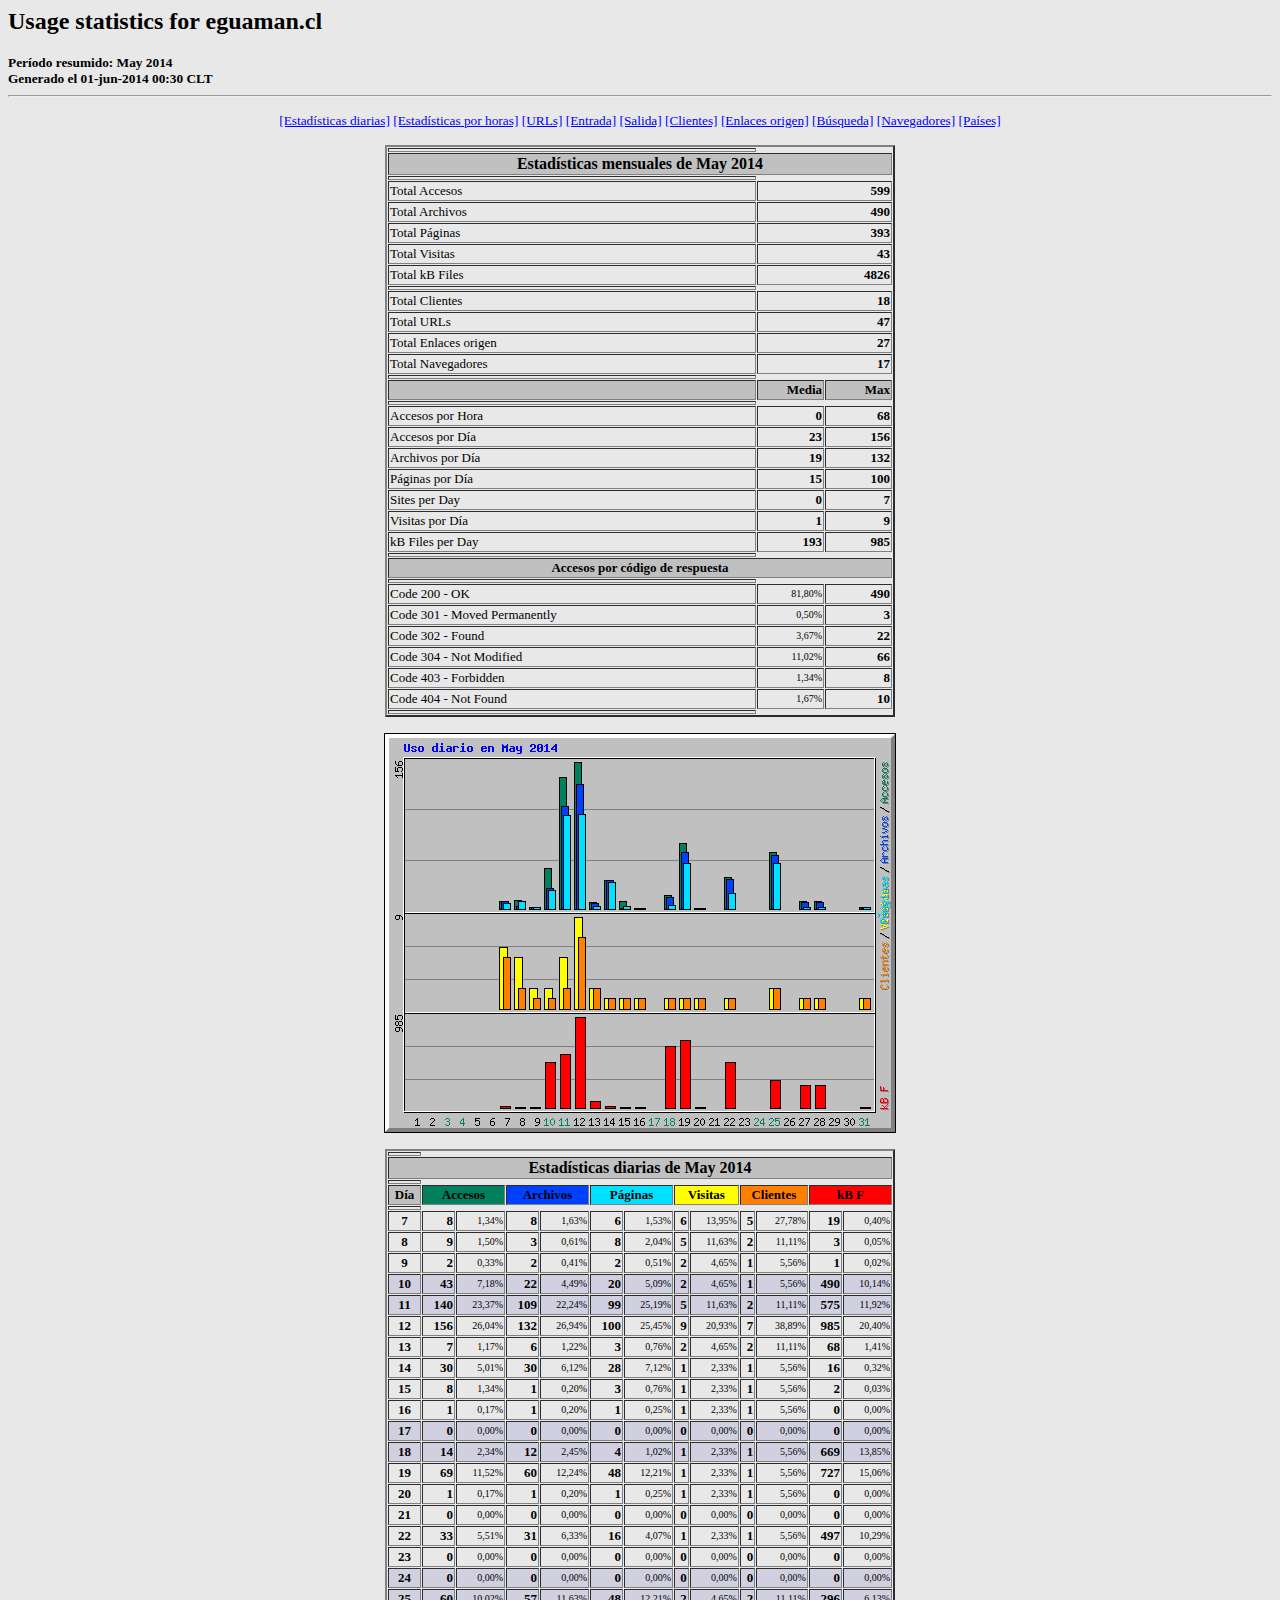
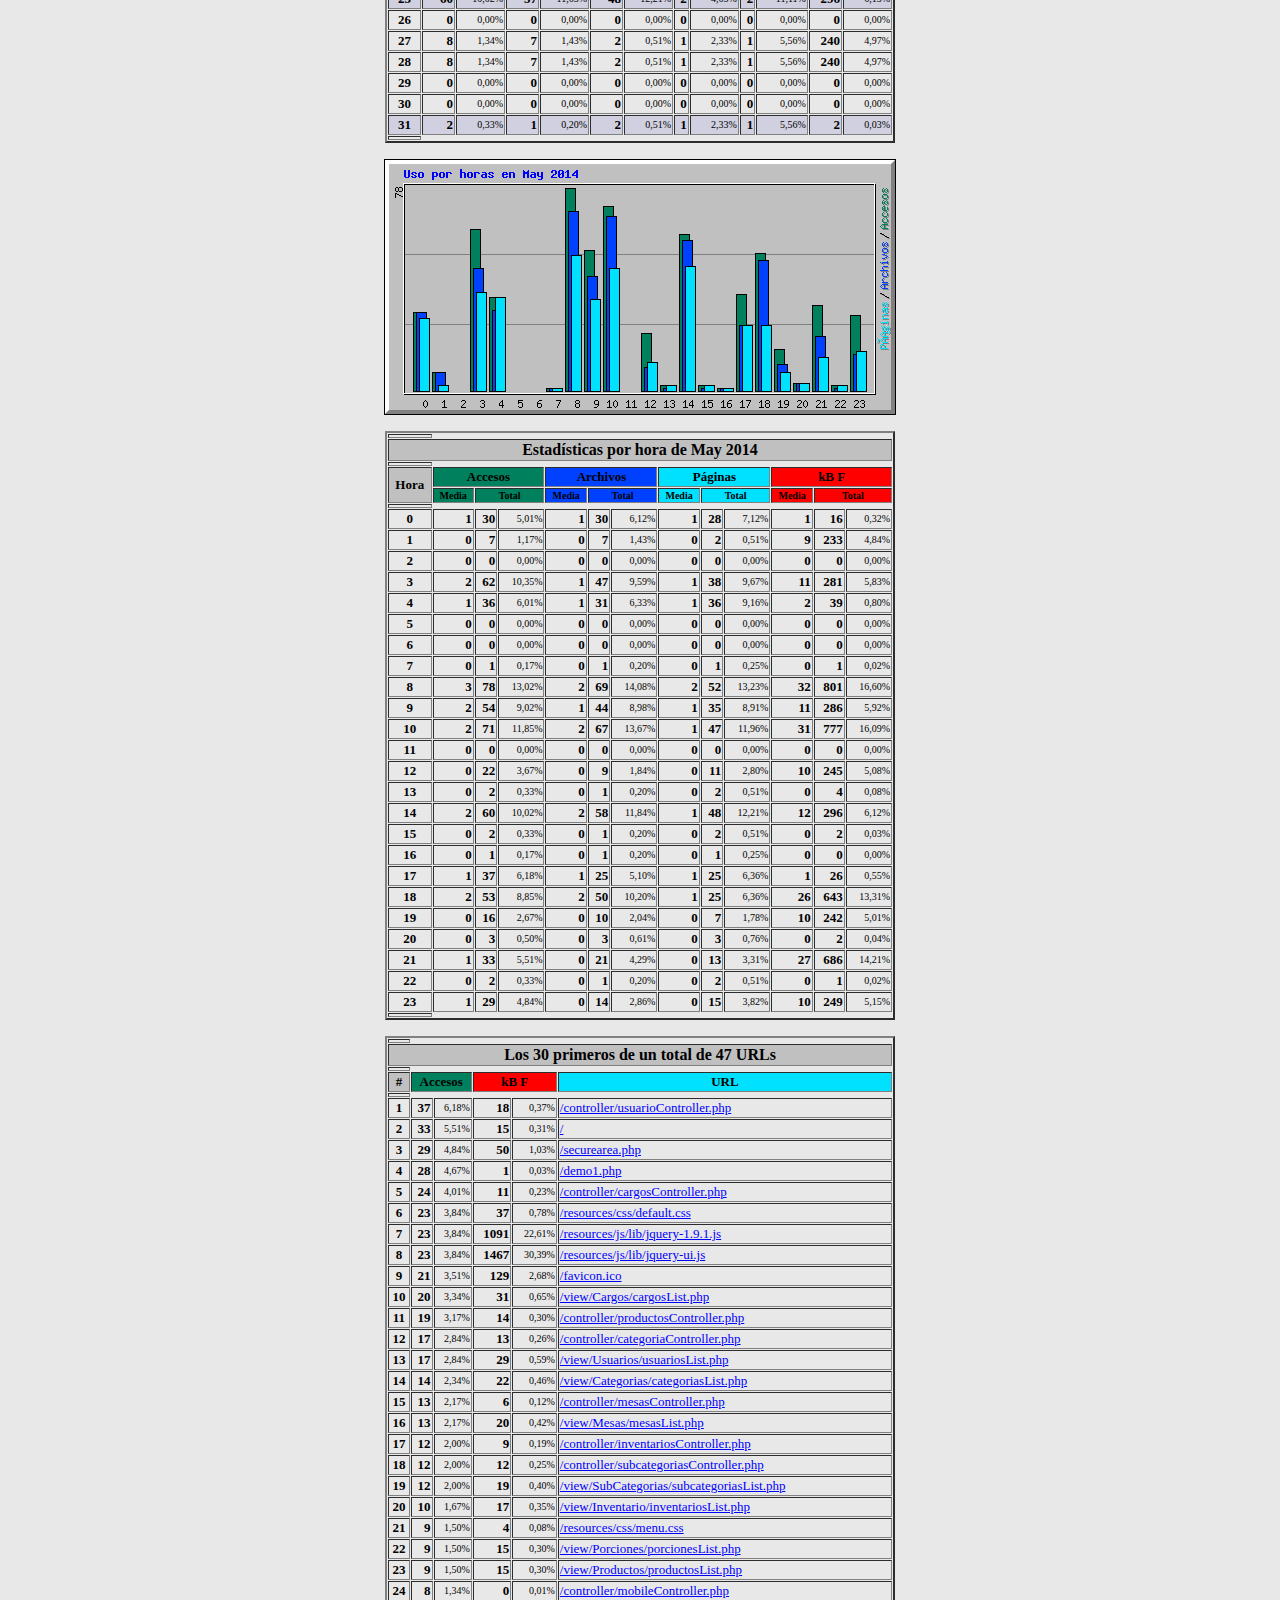
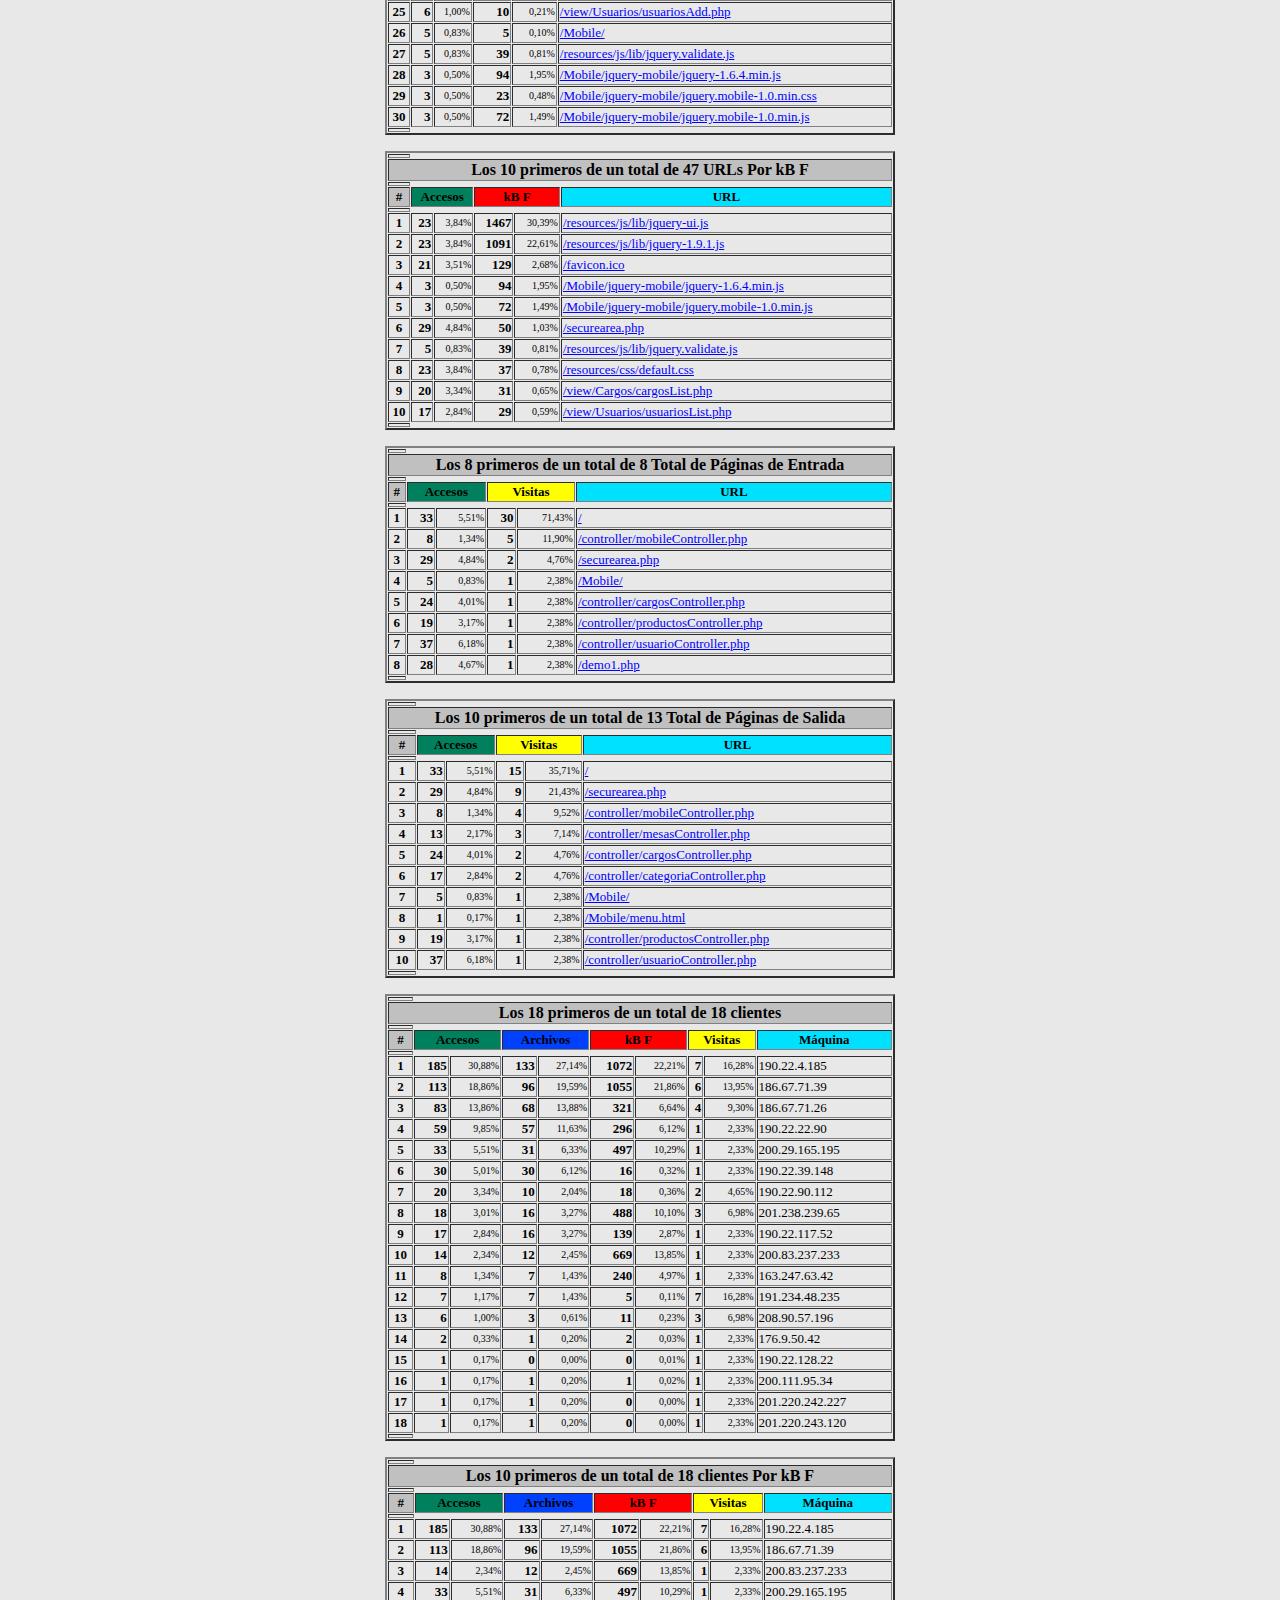
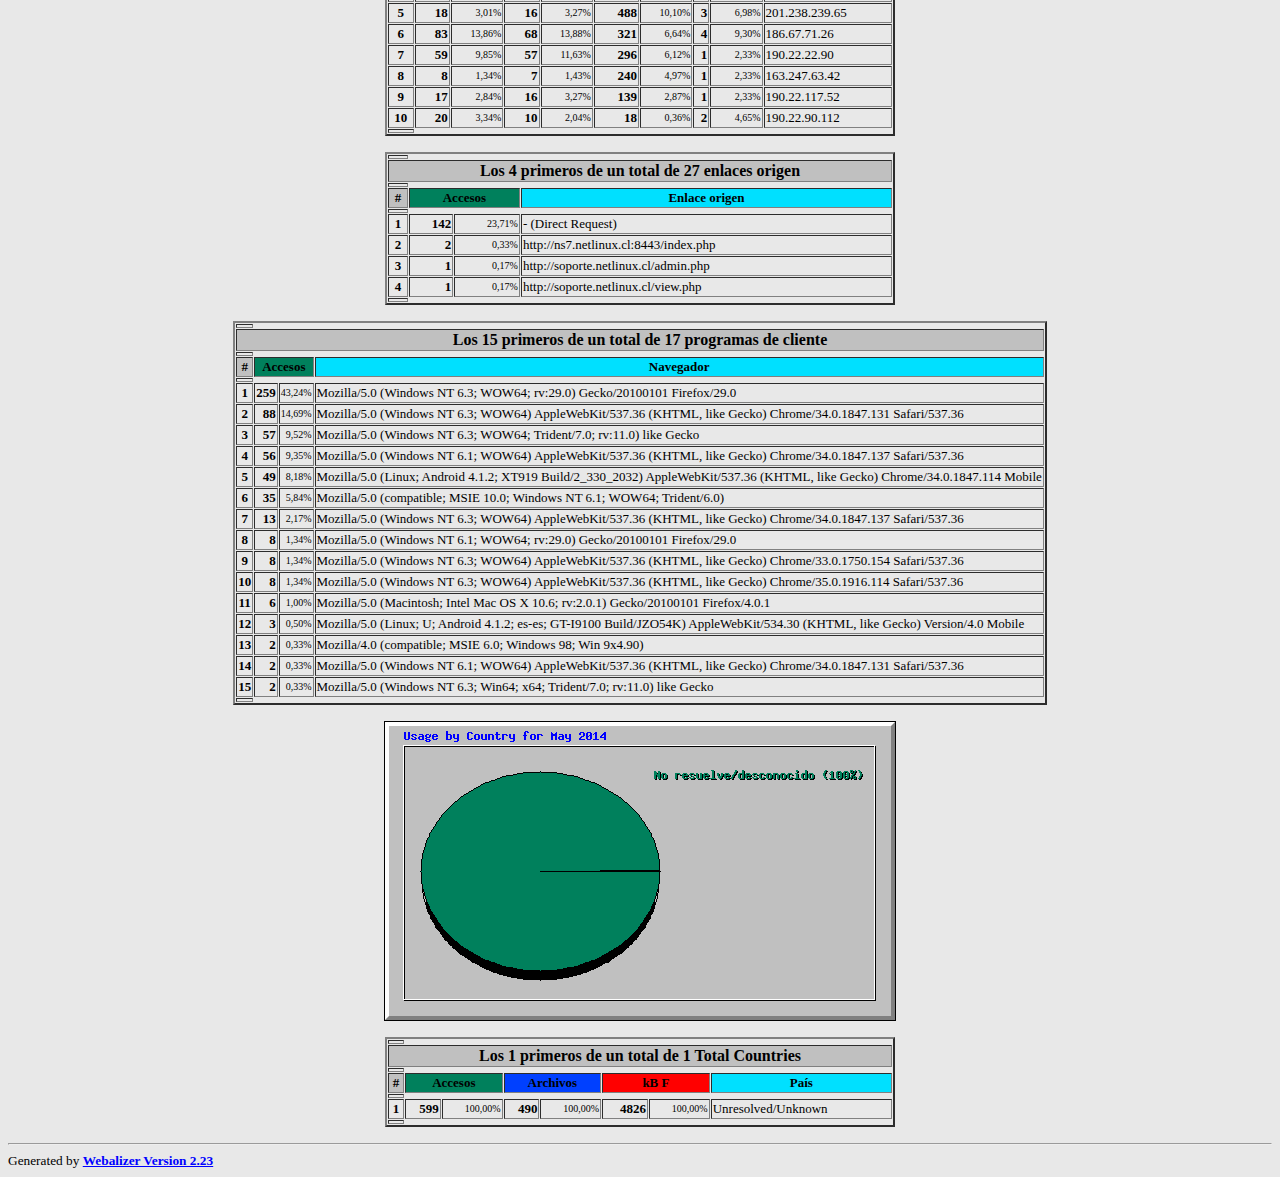
<file: stats/usage_201405.html>
<!DOCTYPE HTML PUBLIC "-//W3C//DTD HTML 4.0 Transitional//EN">

<!-- Generated by The Webalizer  Ver. 2.23-05 -->
<!--                                          -->
<!-- Copyright 1997-2011  Bradford L. Barrett -->
<!--                                          -->
<!-- Distributed under the GNU GPL  Version 2 -->
<!--        Full text may be found at:        -->
<!--         http://www.webalizer.org         -->
<!--                                          -->
<!--  Give the power back to the programmers  -->
<!--   Support the Free Software Foundation   -->
<!--           (http://www.fsf.org)           -->
<!--                                          -->
<!-- *** Generated: 01-jun-2014 00:30 CLT *** -->

<HTML lang="en">
<HEAD>
 <TITLE>Usage statistics for eguaman.cl - May 2014</TITLE>
</HEAD>

<BODY BGCOLOR="#E8E8E8" TEXT="#000000" LINK="#0000FF" VLINK="#FF0000">
<H2>Usage statistics for eguaman.cl</H2>
<SMALL><STRONG>
Período resumido: May 2014<BR>
Generado el 01-jun-2014 00:30 CLT<BR>
</STRONG></SMALL>
<CENTER>
<HR>
<P>
<SMALL>
<A HREF="#DAYSTATS">[Estadísticas diarias]</A>
<A HREF="#HOURSTATS">[Estadísticas por horas]</A>
<A HREF="#TOPURLS">[URLs]</A>
<A HREF="#TOPENTRY">[Entrada]</A>
<A HREF="#TOPEXIT">[Salida]</A>
<A HREF="#TOPSITES">[Clientes]</A>
<A HREF="#TOPREFS">[Enlaces origen]</A>
<A HREF="#TOPSEARCH">[Búsqueda]</A>
<A HREF="#TOPAGENTS">[Navegadores]</A>
<A HREF="#TOPCTRYS">[Países]</A>
</SMALL>
<P>
<TABLE WIDTH=510 BORDER=2 CELLSPACING=1 CELLPADDING=1>
<TR><TH HEIGHT=4></TH></TR>
<TR><TH COLSPAN=3 ALIGN=center BGCOLOR="#C0C0C0">Estadísticas mensuales de May 2014</TH></TR>
<TR><TH HEIGHT=4></TH></TR>
<TR><TD WIDTH=380><FONT SIZE="-1">Total Accesos</FONT></TD>
<TD ALIGN=right COLSPAN=2><FONT SIZE="-1"><B>599</B></FONT></TD></TR>
<TR><TD WIDTH=380><FONT SIZE="-1">Total Archivos</FONT></TD>
<TD ALIGN=right COLSPAN=2><FONT SIZE="-1"><B>490</B></FONT></TD></TR>
<TR><TD WIDTH=380><FONT SIZE="-1">Total Páginas</FONT></TD>
<TD ALIGN=right COLSPAN=2><FONT SIZE="-1"><B>393</B></FONT></TD></TR>
<TR><TD WIDTH=380><FONT SIZE="-1">Total Visitas</FONT></TD>
<TD ALIGN=right COLSPAN=2><FONT SIZE="-1"><B>43</B></FONT></TD></TR>
<TR><TD WIDTH=380><FONT SIZE="-1">Total kB Files</FONT></TD>
<TD ALIGN=right COLSPAN=2><FONT SIZE="-1"><B>4826</B></FONT></TD></TR>
<TR><TH HEIGHT=4></TH></TR>
<TR><TD WIDTH=380><FONT SIZE="-1">Total Clientes</FONT></TD>
<TD ALIGN=right COLSPAN=2><FONT SIZE="-1"><B>18</B></FONT></TD></TR>
<TR><TD WIDTH=380><FONT SIZE="-1">Total URLs</FONT></TD>
<TD ALIGN=right COLSPAN=2><FONT SIZE="-1"><B>47</B></FONT></TD></TR>
<TR><TD WIDTH=380><FONT SIZE="-1">Total Enlaces origen</FONT></TD>
<TD ALIGN=right COLSPAN=2><FONT SIZE="-1"><B>27</B></FONT></TD></TR>
<TR><TD WIDTH=380><FONT SIZE="-1">Total Navegadores</FONT></TD>
<TD ALIGN=right COLSPAN=2><FONT SIZE="-1"><B>17</B></FONT></TD></TR>
<TR><TH HEIGHT=4></TH></TR>
<TR><TH WIDTH=380 BGCOLOR="#C0C0C0"><FONT SIZE=-1 COLOR="#C0C0C0">.</FONT></TH>
<TH WIDTH=65 BGCOLOR="#C0C0C0" ALIGN=right><FONT SIZE=-1>Media </FONT></TH>
<TH WIDTH=65 BGCOLOR="#C0C0C0" ALIGN=right><FONT SIZE=-1>Max </FONT></TH></TR>
<TR><TH HEIGHT=4></TH></TR>
<TR><TD><FONT SIZE="-1">Accesos por Hora</FONT></TD>
<TD ALIGN=right WIDTH=65><FONT SIZE="-1"><B>0</B></FONT></TD>
<TD WIDTH=65 ALIGN=right><FONT SIZE=-1><B>68</B></FONT></TD></TR>
<TR><TD><FONT SIZE="-1">Accesos por Día</FONT></TD>
<TD ALIGN=right WIDTH=65><FONT SIZE="-1"><B>23</B></FONT></TD>
<TD WIDTH=65 ALIGN=right><FONT SIZE=-1><B>156</B></FONT></TD></TR>
<TR><TD><FONT SIZE="-1">Archivos por Día</FONT></TD>
<TD ALIGN=right WIDTH=65><FONT SIZE="-1"><B>19</B></FONT></TD>
<TD WIDTH=65 ALIGN=right><FONT SIZE=-1><B>132</B></FONT></TD></TR>
<TR><TD><FONT SIZE="-1">Páginas por Día</FONT></TD>
<TD ALIGN=right WIDTH=65><FONT SIZE="-1"><B>15</B></FONT></TD>
<TD WIDTH=65 ALIGN=right><FONT SIZE=-1><B>100</B></FONT></TD></TR>
<TR><TD><FONT SIZE="-1">Sites per Day</FONT></TD>
<TD ALIGN=right WIDTH=65><FONT SIZE="-1"><B>0</B></FONT></TD>
<TD WIDTH=65 ALIGN=right><FONT SIZE=-1><B>7</B></FONT></TD></TR>
<TR><TD><FONT SIZE="-1">Visitas por Día</FONT></TD>
<TD ALIGN=right WIDTH=65><FONT SIZE="-1"><B>1</B></FONT></TD>
<TD WIDTH=65 ALIGN=right><FONT SIZE=-1><B>9</B></FONT></TD></TR>
<TR><TD><FONT SIZE="-1">kB Files per Day</FONT></TD>
<TD ALIGN=right WIDTH=65><FONT SIZE="-1"><B>193</B></FONT></TD>
<TD WIDTH=65 ALIGN=right><FONT SIZE=-1><B>985</B></FONT></TD></TR>
<TR><TH HEIGHT=4></TH></TR>
<TR><TH COLSPAN=3 ALIGN=center BGCOLOR="#C0C0C0">
<FONT SIZE="-1">Accesos por código de respuesta</FONT></TH></TR>
<TR><TH HEIGHT=4></TH></TR>
<TR><TD><FONT SIZE="-1">Code 200 - OK</FONT></TD>
<TD ALIGN=right><FONT SIZE="-2">81,80%</FONT></TD>
<TD ALIGN=right><FONT SIZE="-1"><B>490</B></FONT></TD></TR>
<TR><TD><FONT SIZE="-1">Code 301 - Moved Permanently</FONT></TD>
<TD ALIGN=right><FONT SIZE="-2">0,50%</FONT></TD>
<TD ALIGN=right><FONT SIZE="-1"><B>3</B></FONT></TD></TR>
<TR><TD><FONT SIZE="-1">Code 302 - Found</FONT></TD>
<TD ALIGN=right><FONT SIZE="-2">3,67%</FONT></TD>
<TD ALIGN=right><FONT SIZE="-1"><B>22</B></FONT></TD></TR>
<TR><TD><FONT SIZE="-1">Code 304 - Not Modified</FONT></TD>
<TD ALIGN=right><FONT SIZE="-2">11,02%</FONT></TD>
<TD ALIGN=right><FONT SIZE="-1"><B>66</B></FONT></TD></TR>
<TR><TD><FONT SIZE="-1">Code 403 - Forbidden</FONT></TD>
<TD ALIGN=right><FONT SIZE="-2">1,34%</FONT></TD>
<TD ALIGN=right><FONT SIZE="-1"><B>8</B></FONT></TD></TR>
<TR><TD><FONT SIZE="-1">Code 404 - Not Found</FONT></TD>
<TD ALIGN=right><FONT SIZE="-2">1,67%</FONT></TD>
<TD ALIGN=right><FONT SIZE="-1"><B>10</B></FONT></TD></TR>
<TR><TH HEIGHT=4></TH></TR>
</TABLE>
<P>
<A NAME="DAYSTATS"></A>
<IMG SRC="daily_usage_201405.png" ALT="Uso diario en May 2014" HEIGHT=400 WIDTH=512><P>
<TABLE WIDTH=510 BORDER=2 CELLSPACING=1 CELLPADDING=1>
<TR><TH HEIGHT=4></TH></TR>
<TR><TH BGCOLOR="#C0C0C0" COLSPAN=13 ALIGN=center>Estadísticas diarias de May 2014</TH></TR>
<TR><TH HEIGHT=4></TH></TR>
<TR><TH ALIGN=center BGCOLOR="#C0C0C0"><FONT SIZE="-1">Día</FONT></TH>
<TH ALIGN=center BGCOLOR="#00805c" COLSPAN=2><FONT SIZE="-1">Accesos</FONT></TH>
<TH ALIGN=center BGCOLOR="#0040ff" COLSPAN=2><FONT SIZE="-1">Archivos</FONT></TH>
<TH ALIGN=center BGCOLOR="#00e0ff" COLSPAN=2><FONT SIZE="-1">Páginas</FONT></TH>
<TH ALIGN=center BGCOLOR="#ffff00" COLSPAN=2><FONT SIZE="-1">Visitas</FONT></TH>
<TH ALIGN=center BGCOLOR="#ff8000" COLSPAN=2><FONT SIZE="-1">Clientes</FONT></TH>
<TH ALIGN=center BGCOLOR="#ff0000" COLSPAN=2><FONT SIZE="-1">kB F</FONT></TH></TR>
<TR><TH HEIGHT=4></TH></TR>
<TR><TD ALIGN=center><FONT SIZE="-1"><B>7</B></FONT></TD>
<TD ALIGN=right><FONT SIZE="-1"><B>8</B></FONT></TD>
<TD ALIGN=right><FONT SIZE="-2">1,34%</FONT></TD>
<TD ALIGN=right><FONT SIZE="-1"><B>8</B></FONT></TD>
<TD ALIGN=right><FONT SIZE="-2">1,63%</FONT></TD>
<TD ALIGN=right><FONT SIZE="-1"><B>6</B></FONT></TD>
<TD ALIGN=right><FONT SIZE="-2">1,53%</FONT></TD>
<TD ALIGN=right><FONT SIZE="-1"><B>6</B></FONT></TD>
<TD ALIGN=right><FONT SIZE="-2">13,95%</FONT></TD>
<TD ALIGN=right><FONT SIZE="-1"><B>5</B></FONT></TD>
<TD ALIGN=right><FONT SIZE="-2">27,78%</FONT></TD>
<TD ALIGN=right><FONT SIZE="-1"><B>19</B></FONT></TD>
<TD ALIGN=right><FONT SIZE="-2">0,40%</FONT></TD></TR>
<TR><TD ALIGN=center><FONT SIZE="-1"><B>8</B></FONT></TD>
<TD ALIGN=right><FONT SIZE="-1"><B>9</B></FONT></TD>
<TD ALIGN=right><FONT SIZE="-2">1,50%</FONT></TD>
<TD ALIGN=right><FONT SIZE="-1"><B>3</B></FONT></TD>
<TD ALIGN=right><FONT SIZE="-2">0,61%</FONT></TD>
<TD ALIGN=right><FONT SIZE="-1"><B>8</B></FONT></TD>
<TD ALIGN=right><FONT SIZE="-2">2,04%</FONT></TD>
<TD ALIGN=right><FONT SIZE="-1"><B>5</B></FONT></TD>
<TD ALIGN=right><FONT SIZE="-2">11,63%</FONT></TD>
<TD ALIGN=right><FONT SIZE="-1"><B>2</B></FONT></TD>
<TD ALIGN=right><FONT SIZE="-2">11,11%</FONT></TD>
<TD ALIGN=right><FONT SIZE="-1"><B>3</B></FONT></TD>
<TD ALIGN=right><FONT SIZE="-2">0,05%</FONT></TD></TR>
<TR><TD ALIGN=center><FONT SIZE="-1"><B>9</B></FONT></TD>
<TD ALIGN=right><FONT SIZE="-1"><B>2</B></FONT></TD>
<TD ALIGN=right><FONT SIZE="-2">0,33%</FONT></TD>
<TD ALIGN=right><FONT SIZE="-1"><B>2</B></FONT></TD>
<TD ALIGN=right><FONT SIZE="-2">0,41%</FONT></TD>
<TD ALIGN=right><FONT SIZE="-1"><B>2</B></FONT></TD>
<TD ALIGN=right><FONT SIZE="-2">0,51%</FONT></TD>
<TD ALIGN=right><FONT SIZE="-1"><B>2</B></FONT></TD>
<TD ALIGN=right><FONT SIZE="-2">4,65%</FONT></TD>
<TD ALIGN=right><FONT SIZE="-1"><B>1</B></FONT></TD>
<TD ALIGN=right><FONT SIZE="-2">5,56%</FONT></TD>
<TD ALIGN=right><FONT SIZE="-1"><B>1</B></FONT></TD>
<TD ALIGN=right><FONT SIZE="-2">0,02%</FONT></TD></TR>
<TR BGCOLOR="#D0D0E0"><TD ALIGN=center><FONT SIZE="-1"><B>10</B></FONT></TD>
<TD ALIGN=right><FONT SIZE="-1"><B>43</B></FONT></TD>
<TD ALIGN=right><FONT SIZE="-2">7,18%</FONT></TD>
<TD ALIGN=right><FONT SIZE="-1"><B>22</B></FONT></TD>
<TD ALIGN=right><FONT SIZE="-2">4,49%</FONT></TD>
<TD ALIGN=right><FONT SIZE="-1"><B>20</B></FONT></TD>
<TD ALIGN=right><FONT SIZE="-2">5,09%</FONT></TD>
<TD ALIGN=right><FONT SIZE="-1"><B>2</B></FONT></TD>
<TD ALIGN=right><FONT SIZE="-2">4,65%</FONT></TD>
<TD ALIGN=right><FONT SIZE="-1"><B>1</B></FONT></TD>
<TD ALIGN=right><FONT SIZE="-2">5,56%</FONT></TD>
<TD ALIGN=right><FONT SIZE="-1"><B>490</B></FONT></TD>
<TD ALIGN=right><FONT SIZE="-2">10,14%</FONT></TD></TR>
<TR BGCOLOR="#D0D0E0"><TD ALIGN=center><FONT SIZE="-1"><B>11</B></FONT></TD>
<TD ALIGN=right><FONT SIZE="-1"><B>140</B></FONT></TD>
<TD ALIGN=right><FONT SIZE="-2">23,37%</FONT></TD>
<TD ALIGN=right><FONT SIZE="-1"><B>109</B></FONT></TD>
<TD ALIGN=right><FONT SIZE="-2">22,24%</FONT></TD>
<TD ALIGN=right><FONT SIZE="-1"><B>99</B></FONT></TD>
<TD ALIGN=right><FONT SIZE="-2">25,19%</FONT></TD>
<TD ALIGN=right><FONT SIZE="-1"><B>5</B></FONT></TD>
<TD ALIGN=right><FONT SIZE="-2">11,63%</FONT></TD>
<TD ALIGN=right><FONT SIZE="-1"><B>2</B></FONT></TD>
<TD ALIGN=right><FONT SIZE="-2">11,11%</FONT></TD>
<TD ALIGN=right><FONT SIZE="-1"><B>575</B></FONT></TD>
<TD ALIGN=right><FONT SIZE="-2">11,92%</FONT></TD></TR>
<TR><TD ALIGN=center><FONT SIZE="-1"><B>12</B></FONT></TD>
<TD ALIGN=right><FONT SIZE="-1"><B>156</B></FONT></TD>
<TD ALIGN=right><FONT SIZE="-2">26,04%</FONT></TD>
<TD ALIGN=right><FONT SIZE="-1"><B>132</B></FONT></TD>
<TD ALIGN=right><FONT SIZE="-2">26,94%</FONT></TD>
<TD ALIGN=right><FONT SIZE="-1"><B>100</B></FONT></TD>
<TD ALIGN=right><FONT SIZE="-2">25,45%</FONT></TD>
<TD ALIGN=right><FONT SIZE="-1"><B>9</B></FONT></TD>
<TD ALIGN=right><FONT SIZE="-2">20,93%</FONT></TD>
<TD ALIGN=right><FONT SIZE="-1"><B>7</B></FONT></TD>
<TD ALIGN=right><FONT SIZE="-2">38,89%</FONT></TD>
<TD ALIGN=right><FONT SIZE="-1"><B>985</B></FONT></TD>
<TD ALIGN=right><FONT SIZE="-2">20,40%</FONT></TD></TR>
<TR><TD ALIGN=center><FONT SIZE="-1"><B>13</B></FONT></TD>
<TD ALIGN=right><FONT SIZE="-1"><B>7</B></FONT></TD>
<TD ALIGN=right><FONT SIZE="-2">1,17%</FONT></TD>
<TD ALIGN=right><FONT SIZE="-1"><B>6</B></FONT></TD>
<TD ALIGN=right><FONT SIZE="-2">1,22%</FONT></TD>
<TD ALIGN=right><FONT SIZE="-1"><B>3</B></FONT></TD>
<TD ALIGN=right><FONT SIZE="-2">0,76%</FONT></TD>
<TD ALIGN=right><FONT SIZE="-1"><B>2</B></FONT></TD>
<TD ALIGN=right><FONT SIZE="-2">4,65%</FONT></TD>
<TD ALIGN=right><FONT SIZE="-1"><B>2</B></FONT></TD>
<TD ALIGN=right><FONT SIZE="-2">11,11%</FONT></TD>
<TD ALIGN=right><FONT SIZE="-1"><B>68</B></FONT></TD>
<TD ALIGN=right><FONT SIZE="-2">1,41%</FONT></TD></TR>
<TR><TD ALIGN=center><FONT SIZE="-1"><B>14</B></FONT></TD>
<TD ALIGN=right><FONT SIZE="-1"><B>30</B></FONT></TD>
<TD ALIGN=right><FONT SIZE="-2">5,01%</FONT></TD>
<TD ALIGN=right><FONT SIZE="-1"><B>30</B></FONT></TD>
<TD ALIGN=right><FONT SIZE="-2">6,12%</FONT></TD>
<TD ALIGN=right><FONT SIZE="-1"><B>28</B></FONT></TD>
<TD ALIGN=right><FONT SIZE="-2">7,12%</FONT></TD>
<TD ALIGN=right><FONT SIZE="-1"><B>1</B></FONT></TD>
<TD ALIGN=right><FONT SIZE="-2">2,33%</FONT></TD>
<TD ALIGN=right><FONT SIZE="-1"><B>1</B></FONT></TD>
<TD ALIGN=right><FONT SIZE="-2">5,56%</FONT></TD>
<TD ALIGN=right><FONT SIZE="-1"><B>16</B></FONT></TD>
<TD ALIGN=right><FONT SIZE="-2">0,32%</FONT></TD></TR>
<TR><TD ALIGN=center><FONT SIZE="-1"><B>15</B></FONT></TD>
<TD ALIGN=right><FONT SIZE="-1"><B>8</B></FONT></TD>
<TD ALIGN=right><FONT SIZE="-2">1,34%</FONT></TD>
<TD ALIGN=right><FONT SIZE="-1"><B>1</B></FONT></TD>
<TD ALIGN=right><FONT SIZE="-2">0,20%</FONT></TD>
<TD ALIGN=right><FONT SIZE="-1"><B>3</B></FONT></TD>
<TD ALIGN=right><FONT SIZE="-2">0,76%</FONT></TD>
<TD ALIGN=right><FONT SIZE="-1"><B>1</B></FONT></TD>
<TD ALIGN=right><FONT SIZE="-2">2,33%</FONT></TD>
<TD ALIGN=right><FONT SIZE="-1"><B>1</B></FONT></TD>
<TD ALIGN=right><FONT SIZE="-2">5,56%</FONT></TD>
<TD ALIGN=right><FONT SIZE="-1"><B>2</B></FONT></TD>
<TD ALIGN=right><FONT SIZE="-2">0,03%</FONT></TD></TR>
<TR><TD ALIGN=center><FONT SIZE="-1"><B>16</B></FONT></TD>
<TD ALIGN=right><FONT SIZE="-1"><B>1</B></FONT></TD>
<TD ALIGN=right><FONT SIZE="-2">0,17%</FONT></TD>
<TD ALIGN=right><FONT SIZE="-1"><B>1</B></FONT></TD>
<TD ALIGN=right><FONT SIZE="-2">0,20%</FONT></TD>
<TD ALIGN=right><FONT SIZE="-1"><B>1</B></FONT></TD>
<TD ALIGN=right><FONT SIZE="-2">0,25%</FONT></TD>
<TD ALIGN=right><FONT SIZE="-1"><B>1</B></FONT></TD>
<TD ALIGN=right><FONT SIZE="-2">2,33%</FONT></TD>
<TD ALIGN=right><FONT SIZE="-1"><B>1</B></FONT></TD>
<TD ALIGN=right><FONT SIZE="-2">5,56%</FONT></TD>
<TD ALIGN=right><FONT SIZE="-1"><B>0</B></FONT></TD>
<TD ALIGN=right><FONT SIZE="-2">0,00%</FONT></TD></TR>
<TR BGCOLOR="#D0D0E0"><TD ALIGN=center><FONT SIZE="-1"><B>17</B></FONT></TD>
<TD ALIGN=right><FONT SIZE="-1"><B>0</B></FONT></TD>
<TD ALIGN=right><FONT SIZE="-2">0,00%</FONT></TD>
<TD ALIGN=right><FONT SIZE="-1"><B>0</B></FONT></TD>
<TD ALIGN=right><FONT SIZE="-2">0,00%</FONT></TD>
<TD ALIGN=right><FONT SIZE="-1"><B>0</B></FONT></TD>
<TD ALIGN=right><FONT SIZE="-2">0,00%</FONT></TD>
<TD ALIGN=right><FONT SIZE="-1"><B>0</B></FONT></TD>
<TD ALIGN=right><FONT SIZE="-2">0,00%</FONT></TD>
<TD ALIGN=right><FONT SIZE="-1"><B>0</B></FONT></TD>
<TD ALIGN=right><FONT SIZE="-2">0,00%</FONT></TD>
<TD ALIGN=right><FONT SIZE="-1"><B>0</B></FONT></TD>
<TD ALIGN=right><FONT SIZE="-2">0,00%</FONT></TD></TR>
<TR BGCOLOR="#D0D0E0"><TD ALIGN=center><FONT SIZE="-1"><B>18</B></FONT></TD>
<TD ALIGN=right><FONT SIZE="-1"><B>14</B></FONT></TD>
<TD ALIGN=right><FONT SIZE="-2">2,34%</FONT></TD>
<TD ALIGN=right><FONT SIZE="-1"><B>12</B></FONT></TD>
<TD ALIGN=right><FONT SIZE="-2">2,45%</FONT></TD>
<TD ALIGN=right><FONT SIZE="-1"><B>4</B></FONT></TD>
<TD ALIGN=right><FONT SIZE="-2">1,02%</FONT></TD>
<TD ALIGN=right><FONT SIZE="-1"><B>1</B></FONT></TD>
<TD ALIGN=right><FONT SIZE="-2">2,33%</FONT></TD>
<TD ALIGN=right><FONT SIZE="-1"><B>1</B></FONT></TD>
<TD ALIGN=right><FONT SIZE="-2">5,56%</FONT></TD>
<TD ALIGN=right><FONT SIZE="-1"><B>669</B></FONT></TD>
<TD ALIGN=right><FONT SIZE="-2">13,85%</FONT></TD></TR>
<TR><TD ALIGN=center><FONT SIZE="-1"><B>19</B></FONT></TD>
<TD ALIGN=right><FONT SIZE="-1"><B>69</B></FONT></TD>
<TD ALIGN=right><FONT SIZE="-2">11,52%</FONT></TD>
<TD ALIGN=right><FONT SIZE="-1"><B>60</B></FONT></TD>
<TD ALIGN=right><FONT SIZE="-2">12,24%</FONT></TD>
<TD ALIGN=right><FONT SIZE="-1"><B>48</B></FONT></TD>
<TD ALIGN=right><FONT SIZE="-2">12,21%</FONT></TD>
<TD ALIGN=right><FONT SIZE="-1"><B>1</B></FONT></TD>
<TD ALIGN=right><FONT SIZE="-2">2,33%</FONT></TD>
<TD ALIGN=right><FONT SIZE="-1"><B>1</B></FONT></TD>
<TD ALIGN=right><FONT SIZE="-2">5,56%</FONT></TD>
<TD ALIGN=right><FONT SIZE="-1"><B>727</B></FONT></TD>
<TD ALIGN=right><FONT SIZE="-2">15,06%</FONT></TD></TR>
<TR><TD ALIGN=center><FONT SIZE="-1"><B>20</B></FONT></TD>
<TD ALIGN=right><FONT SIZE="-1"><B>1</B></FONT></TD>
<TD ALIGN=right><FONT SIZE="-2">0,17%</FONT></TD>
<TD ALIGN=right><FONT SIZE="-1"><B>1</B></FONT></TD>
<TD ALIGN=right><FONT SIZE="-2">0,20%</FONT></TD>
<TD ALIGN=right><FONT SIZE="-1"><B>1</B></FONT></TD>
<TD ALIGN=right><FONT SIZE="-2">0,25%</FONT></TD>
<TD ALIGN=right><FONT SIZE="-1"><B>1</B></FONT></TD>
<TD ALIGN=right><FONT SIZE="-2">2,33%</FONT></TD>
<TD ALIGN=right><FONT SIZE="-1"><B>1</B></FONT></TD>
<TD ALIGN=right><FONT SIZE="-2">5,56%</FONT></TD>
<TD ALIGN=right><FONT SIZE="-1"><B>0</B></FONT></TD>
<TD ALIGN=right><FONT SIZE="-2">0,00%</FONT></TD></TR>
<TR><TD ALIGN=center><FONT SIZE="-1"><B>21</B></FONT></TD>
<TD ALIGN=right><FONT SIZE="-1"><B>0</B></FONT></TD>
<TD ALIGN=right><FONT SIZE="-2">0,00%</FONT></TD>
<TD ALIGN=right><FONT SIZE="-1"><B>0</B></FONT></TD>
<TD ALIGN=right><FONT SIZE="-2">0,00%</FONT></TD>
<TD ALIGN=right><FONT SIZE="-1"><B>0</B></FONT></TD>
<TD ALIGN=right><FONT SIZE="-2">0,00%</FONT></TD>
<TD ALIGN=right><FONT SIZE="-1"><B>0</B></FONT></TD>
<TD ALIGN=right><FONT SIZE="-2">0,00%</FONT></TD>
<TD ALIGN=right><FONT SIZE="-1"><B>0</B></FONT></TD>
<TD ALIGN=right><FONT SIZE="-2">0,00%</FONT></TD>
<TD ALIGN=right><FONT SIZE="-1"><B>0</B></FONT></TD>
<TD ALIGN=right><FONT SIZE="-2">0,00%</FONT></TD></TR>
<TR><TD ALIGN=center><FONT SIZE="-1"><B>22</B></FONT></TD>
<TD ALIGN=right><FONT SIZE="-1"><B>33</B></FONT></TD>
<TD ALIGN=right><FONT SIZE="-2">5,51%</FONT></TD>
<TD ALIGN=right><FONT SIZE="-1"><B>31</B></FONT></TD>
<TD ALIGN=right><FONT SIZE="-2">6,33%</FONT></TD>
<TD ALIGN=right><FONT SIZE="-1"><B>16</B></FONT></TD>
<TD ALIGN=right><FONT SIZE="-2">4,07%</FONT></TD>
<TD ALIGN=right><FONT SIZE="-1"><B>1</B></FONT></TD>
<TD ALIGN=right><FONT SIZE="-2">2,33%</FONT></TD>
<TD ALIGN=right><FONT SIZE="-1"><B>1</B></FONT></TD>
<TD ALIGN=right><FONT SIZE="-2">5,56%</FONT></TD>
<TD ALIGN=right><FONT SIZE="-1"><B>497</B></FONT></TD>
<TD ALIGN=right><FONT SIZE="-2">10,29%</FONT></TD></TR>
<TR><TD ALIGN=center><FONT SIZE="-1"><B>23</B></FONT></TD>
<TD ALIGN=right><FONT SIZE="-1"><B>0</B></FONT></TD>
<TD ALIGN=right><FONT SIZE="-2">0,00%</FONT></TD>
<TD ALIGN=right><FONT SIZE="-1"><B>0</B></FONT></TD>
<TD ALIGN=right><FONT SIZE="-2">0,00%</FONT></TD>
<TD ALIGN=right><FONT SIZE="-1"><B>0</B></FONT></TD>
<TD ALIGN=right><FONT SIZE="-2">0,00%</FONT></TD>
<TD ALIGN=right><FONT SIZE="-1"><B>0</B></FONT></TD>
<TD ALIGN=right><FONT SIZE="-2">0,00%</FONT></TD>
<TD ALIGN=right><FONT SIZE="-1"><B>0</B></FONT></TD>
<TD ALIGN=right><FONT SIZE="-2">0,00%</FONT></TD>
<TD ALIGN=right><FONT SIZE="-1"><B>0</B></FONT></TD>
<TD ALIGN=right><FONT SIZE="-2">0,00%</FONT></TD></TR>
<TR BGCOLOR="#D0D0E0"><TD ALIGN=center><FONT SIZE="-1"><B>24</B></FONT></TD>
<TD ALIGN=right><FONT SIZE="-1"><B>0</B></FONT></TD>
<TD ALIGN=right><FONT SIZE="-2">0,00%</FONT></TD>
<TD ALIGN=right><FONT SIZE="-1"><B>0</B></FONT></TD>
<TD ALIGN=right><FONT SIZE="-2">0,00%</FONT></TD>
<TD ALIGN=right><FONT SIZE="-1"><B>0</B></FONT></TD>
<TD ALIGN=right><FONT SIZE="-2">0,00%</FONT></TD>
<TD ALIGN=right><FONT SIZE="-1"><B>0</B></FONT></TD>
<TD ALIGN=right><FONT SIZE="-2">0,00%</FONT></TD>
<TD ALIGN=right><FONT SIZE="-1"><B>0</B></FONT></TD>
<TD ALIGN=right><FONT SIZE="-2">0,00%</FONT></TD>
<TD ALIGN=right><FONT SIZE="-1"><B>0</B></FONT></TD>
<TD ALIGN=right><FONT SIZE="-2">0,00%</FONT></TD></TR>
<TR BGCOLOR="#D0D0E0"><TD ALIGN=center><FONT SIZE="-1"><B>25</B></FONT></TD>
<TD ALIGN=right><FONT SIZE="-1"><B>60</B></FONT></TD>
<TD ALIGN=right><FONT SIZE="-2">10,02%</FONT></TD>
<TD ALIGN=right><FONT SIZE="-1"><B>57</B></FONT></TD>
<TD ALIGN=right><FONT SIZE="-2">11,63%</FONT></TD>
<TD ALIGN=right><FONT SIZE="-1"><B>48</B></FONT></TD>
<TD ALIGN=right><FONT SIZE="-2">12,21%</FONT></TD>
<TD ALIGN=right><FONT SIZE="-1"><B>2</B></FONT></TD>
<TD ALIGN=right><FONT SIZE="-2">4,65%</FONT></TD>
<TD ALIGN=right><FONT SIZE="-1"><B>2</B></FONT></TD>
<TD ALIGN=right><FONT SIZE="-2">11,11%</FONT></TD>
<TD ALIGN=right><FONT SIZE="-1"><B>296</B></FONT></TD>
<TD ALIGN=right><FONT SIZE="-2">6,13%</FONT></TD></TR>
<TR><TD ALIGN=center><FONT SIZE="-1"><B>26</B></FONT></TD>
<TD ALIGN=right><FONT SIZE="-1"><B>0</B></FONT></TD>
<TD ALIGN=right><FONT SIZE="-2">0,00%</FONT></TD>
<TD ALIGN=right><FONT SIZE="-1"><B>0</B></FONT></TD>
<TD ALIGN=right><FONT SIZE="-2">0,00%</FONT></TD>
<TD ALIGN=right><FONT SIZE="-1"><B>0</B></FONT></TD>
<TD ALIGN=right><FONT SIZE="-2">0,00%</FONT></TD>
<TD ALIGN=right><FONT SIZE="-1"><B>0</B></FONT></TD>
<TD ALIGN=right><FONT SIZE="-2">0,00%</FONT></TD>
<TD ALIGN=right><FONT SIZE="-1"><B>0</B></FONT></TD>
<TD ALIGN=right><FONT SIZE="-2">0,00%</FONT></TD>
<TD ALIGN=right><FONT SIZE="-1"><B>0</B></FONT></TD>
<TD ALIGN=right><FONT SIZE="-2">0,00%</FONT></TD></TR>
<TR><TD ALIGN=center><FONT SIZE="-1"><B>27</B></FONT></TD>
<TD ALIGN=right><FONT SIZE="-1"><B>8</B></FONT></TD>
<TD ALIGN=right><FONT SIZE="-2">1,34%</FONT></TD>
<TD ALIGN=right><FONT SIZE="-1"><B>7</B></FONT></TD>
<TD ALIGN=right><FONT SIZE="-2">1,43%</FONT></TD>
<TD ALIGN=right><FONT SIZE="-1"><B>2</B></FONT></TD>
<TD ALIGN=right><FONT SIZE="-2">0,51%</FONT></TD>
<TD ALIGN=right><FONT SIZE="-1"><B>1</B></FONT></TD>
<TD ALIGN=right><FONT SIZE="-2">2,33%</FONT></TD>
<TD ALIGN=right><FONT SIZE="-1"><B>1</B></FONT></TD>
<TD ALIGN=right><FONT SIZE="-2">5,56%</FONT></TD>
<TD ALIGN=right><FONT SIZE="-1"><B>240</B></FONT></TD>
<TD ALIGN=right><FONT SIZE="-2">4,97%</FONT></TD></TR>
<TR><TD ALIGN=center><FONT SIZE="-1"><B>28</B></FONT></TD>
<TD ALIGN=right><FONT SIZE="-1"><B>8</B></FONT></TD>
<TD ALIGN=right><FONT SIZE="-2">1,34%</FONT></TD>
<TD ALIGN=right><FONT SIZE="-1"><B>7</B></FONT></TD>
<TD ALIGN=right><FONT SIZE="-2">1,43%</FONT></TD>
<TD ALIGN=right><FONT SIZE="-1"><B>2</B></FONT></TD>
<TD ALIGN=right><FONT SIZE="-2">0,51%</FONT></TD>
<TD ALIGN=right><FONT SIZE="-1"><B>1</B></FONT></TD>
<TD ALIGN=right><FONT SIZE="-2">2,33%</FONT></TD>
<TD ALIGN=right><FONT SIZE="-1"><B>1</B></FONT></TD>
<TD ALIGN=right><FONT SIZE="-2">5,56%</FONT></TD>
<TD ALIGN=right><FONT SIZE="-1"><B>240</B></FONT></TD>
<TD ALIGN=right><FONT SIZE="-2">4,97%</FONT></TD></TR>
<TR><TD ALIGN=center><FONT SIZE="-1"><B>29</B></FONT></TD>
<TD ALIGN=right><FONT SIZE="-1"><B>0</B></FONT></TD>
<TD ALIGN=right><FONT SIZE="-2">0,00%</FONT></TD>
<TD ALIGN=right><FONT SIZE="-1"><B>0</B></FONT></TD>
<TD ALIGN=right><FONT SIZE="-2">0,00%</FONT></TD>
<TD ALIGN=right><FONT SIZE="-1"><B>0</B></FONT></TD>
<TD ALIGN=right><FONT SIZE="-2">0,00%</FONT></TD>
<TD ALIGN=right><FONT SIZE="-1"><B>0</B></FONT></TD>
<TD ALIGN=right><FONT SIZE="-2">0,00%</FONT></TD>
<TD ALIGN=right><FONT SIZE="-1"><B>0</B></FONT></TD>
<TD ALIGN=right><FONT SIZE="-2">0,00%</FONT></TD>
<TD ALIGN=right><FONT SIZE="-1"><B>0</B></FONT></TD>
<TD ALIGN=right><FONT SIZE="-2">0,00%</FONT></TD></TR>
<TR><TD ALIGN=center><FONT SIZE="-1"><B>30</B></FONT></TD>
<TD ALIGN=right><FONT SIZE="-1"><B>0</B></FONT></TD>
<TD ALIGN=right><FONT SIZE="-2">0,00%</FONT></TD>
<TD ALIGN=right><FONT SIZE="-1"><B>0</B></FONT></TD>
<TD ALIGN=right><FONT SIZE="-2">0,00%</FONT></TD>
<TD ALIGN=right><FONT SIZE="-1"><B>0</B></FONT></TD>
<TD ALIGN=right><FONT SIZE="-2">0,00%</FONT></TD>
<TD ALIGN=right><FONT SIZE="-1"><B>0</B></FONT></TD>
<TD ALIGN=right><FONT SIZE="-2">0,00%</FONT></TD>
<TD ALIGN=right><FONT SIZE="-1"><B>0</B></FONT></TD>
<TD ALIGN=right><FONT SIZE="-2">0,00%</FONT></TD>
<TD ALIGN=right><FONT SIZE="-1"><B>0</B></FONT></TD>
<TD ALIGN=right><FONT SIZE="-2">0,00%</FONT></TD></TR>
<TR BGCOLOR="#D0D0E0"><TD ALIGN=center><FONT SIZE="-1"><B>31</B></FONT></TD>
<TD ALIGN=right><FONT SIZE="-1"><B>2</B></FONT></TD>
<TD ALIGN=right><FONT SIZE="-2">0,33%</FONT></TD>
<TD ALIGN=right><FONT SIZE="-1"><B>1</B></FONT></TD>
<TD ALIGN=right><FONT SIZE="-2">0,20%</FONT></TD>
<TD ALIGN=right><FONT SIZE="-1"><B>2</B></FONT></TD>
<TD ALIGN=right><FONT SIZE="-2">0,51%</FONT></TD>
<TD ALIGN=right><FONT SIZE="-1"><B>1</B></FONT></TD>
<TD ALIGN=right><FONT SIZE="-2">2,33%</FONT></TD>
<TD ALIGN=right><FONT SIZE="-1"><B>1</B></FONT></TD>
<TD ALIGN=right><FONT SIZE="-2">5,56%</FONT></TD>
<TD ALIGN=right><FONT SIZE="-1"><B>2</B></FONT></TD>
<TD ALIGN=right><FONT SIZE="-2">0,03%</FONT></TD></TR>
<TR><TH HEIGHT=4></TH></TR>
</TABLE>
<P>
<A NAME="HOURSTATS"></A>
<IMG SRC="hourly_usage_201405.png" ALT="Uso por horas en May 2014" HEIGHT=256 WIDTH=512><P>
<TABLE WIDTH=510 BORDER=2 CELLSPACING=1 CELLPADDING=1>
<TR><TH HEIGHT=4></TH></TR>
<TR><TH BGCOLOR="#C0C0C0" COLSPAN=13 ALIGN=center>Estadísticas por hora de May 2014</TH></TR>
<TR><TH HEIGHT=4></TH></TR>
<TR><TH ALIGN=center ROWSPAN=2 BGCOLOR="#C0C0C0"><FONT SIZE="-1">Hora</FONT></TH>
<TH ALIGN=center BGCOLOR="#00805c" COLSPAN=3><FONT SIZE="-1">Accesos</FONT></TH>
<TH ALIGN=center BGCOLOR="#0040ff" COLSPAN=3><FONT SIZE="-1">Archivos</FONT></TH>
<TH ALIGN=center BGCOLOR="#00e0ff" COLSPAN=3><FONT SIZE="-1">Páginas</FONT></TH>
<TH ALIGN=center BGCOLOR="#ff0000" COLSPAN=3><FONT SIZE="-1">kB F</FONT></TH></TR>
<TR><TH ALIGN=center BGCOLOR="#00805c"><FONT SIZE="-2">Media</FONT></TH>
<TH ALIGN=center BGCOLOR="#00805c" COLSPAN=2><FONT SIZE="-2">Total</FONT></TH>
<TH ALIGN=center BGCOLOR="#0040ff"><FONT SIZE="-2">Media</FONT></TH>
<TH ALIGN=center BGCOLOR="#0040ff" COLSPAN=2><FONT SIZE="-2">Total</FONT></TH>
<TH ALIGN=center BGCOLOR="#00e0ff"><FONT SIZE="-2">Media</FONT></TH>
<TH ALIGN=center BGCOLOR="#00e0ff" COLSPAN=2><FONT SIZE="-2">Total</FONT></TH>
<TH ALIGN=center BGCOLOR="#ff0000"><FONT SIZE="-2">Media</FONT></TH>
<TH ALIGN=center BGCOLOR="#ff0000" COLSPAN=2><FONT SIZE="-2">Total</FONT></TR>
<TR><TH HEIGHT=4></TH></TR>
<TR><TD ALIGN=center><FONT SIZE="-1"><B>0</B></FONT></TD>
<TD ALIGN=right><FONT SIZE="-1"><B>1</B></FONT></TD>
<TD ALIGN=right><FONT SIZE="-1"><B>30</B></FONT></TD>
<TD ALIGN=right><FONT SIZE="-2">5,01%</FONT></TD>
<TD ALIGN=right><FONT SIZE="-1"><B>1</B></FONT></TD>
<TD ALIGN=right><FONT SIZE="-1"><B>30</B></FONT></TD>
<TD ALIGN=right><FONT SIZE="-2">6,12%</FONT></TD>
<TD ALIGN=right><FONT SIZE="-1"><B>1</B></FONT></TD>
<TD ALIGN=right><FONT SIZE="-1"><B>28</B></FONT></TD>
<TD ALIGN=right><FONT SIZE="-2">7,12%</FONT></TD>
<TD ALIGN=right><FONT SIZE="-1"><B>1</B></FONT></TD>
<TD ALIGN=right><FONT SIZE="-1"><B>16</B></FONT></TD>
<TD ALIGN=right><FONT SIZE="-2">0,32%</FONT></TD></TR>
<TR><TD ALIGN=center><FONT SIZE="-1"><B>1</B></FONT></TD>
<TD ALIGN=right><FONT SIZE="-1"><B>0</B></FONT></TD>
<TD ALIGN=right><FONT SIZE="-1"><B>7</B></FONT></TD>
<TD ALIGN=right><FONT SIZE="-2">1,17%</FONT></TD>
<TD ALIGN=right><FONT SIZE="-1"><B>0</B></FONT></TD>
<TD ALIGN=right><FONT SIZE="-1"><B>7</B></FONT></TD>
<TD ALIGN=right><FONT SIZE="-2">1,43%</FONT></TD>
<TD ALIGN=right><FONT SIZE="-1"><B>0</B></FONT></TD>
<TD ALIGN=right><FONT SIZE="-1"><B>2</B></FONT></TD>
<TD ALIGN=right><FONT SIZE="-2">0,51%</FONT></TD>
<TD ALIGN=right><FONT SIZE="-1"><B>9</B></FONT></TD>
<TD ALIGN=right><FONT SIZE="-1"><B>233</B></FONT></TD>
<TD ALIGN=right><FONT SIZE="-2">4,84%</FONT></TD></TR>
<TR><TD ALIGN=center><FONT SIZE="-1"><B>2</B></FONT></TD>
<TD ALIGN=right><FONT SIZE="-1"><B>0</B></FONT></TD>
<TD ALIGN=right><FONT SIZE="-1"><B>0</B></FONT></TD>
<TD ALIGN=right><FONT SIZE="-2">0,00%</FONT></TD>
<TD ALIGN=right><FONT SIZE="-1"><B>0</B></FONT></TD>
<TD ALIGN=right><FONT SIZE="-1"><B>0</B></FONT></TD>
<TD ALIGN=right><FONT SIZE="-2">0,00%</FONT></TD>
<TD ALIGN=right><FONT SIZE="-1"><B>0</B></FONT></TD>
<TD ALIGN=right><FONT SIZE="-1"><B>0</B></FONT></TD>
<TD ALIGN=right><FONT SIZE="-2">0,00%</FONT></TD>
<TD ALIGN=right><FONT SIZE="-1"><B>0</B></FONT></TD>
<TD ALIGN=right><FONT SIZE="-1"><B>0</B></FONT></TD>
<TD ALIGN=right><FONT SIZE="-2">0,00%</FONT></TD></TR>
<TR><TD ALIGN=center><FONT SIZE="-1"><B>3</B></FONT></TD>
<TD ALIGN=right><FONT SIZE="-1"><B>2</B></FONT></TD>
<TD ALIGN=right><FONT SIZE="-1"><B>62</B></FONT></TD>
<TD ALIGN=right><FONT SIZE="-2">10,35%</FONT></TD>
<TD ALIGN=right><FONT SIZE="-1"><B>1</B></FONT></TD>
<TD ALIGN=right><FONT SIZE="-1"><B>47</B></FONT></TD>
<TD ALIGN=right><FONT SIZE="-2">9,59%</FONT></TD>
<TD ALIGN=right><FONT SIZE="-1"><B>1</B></FONT></TD>
<TD ALIGN=right><FONT SIZE="-1"><B>38</B></FONT></TD>
<TD ALIGN=right><FONT SIZE="-2">9,67%</FONT></TD>
<TD ALIGN=right><FONT SIZE="-1"><B>11</B></FONT></TD>
<TD ALIGN=right><FONT SIZE="-1"><B>281</B></FONT></TD>
<TD ALIGN=right><FONT SIZE="-2">5,83%</FONT></TD></TR>
<TR><TD ALIGN=center><FONT SIZE="-1"><B>4</B></FONT></TD>
<TD ALIGN=right><FONT SIZE="-1"><B>1</B></FONT></TD>
<TD ALIGN=right><FONT SIZE="-1"><B>36</B></FONT></TD>
<TD ALIGN=right><FONT SIZE="-2">6,01%</FONT></TD>
<TD ALIGN=right><FONT SIZE="-1"><B>1</B></FONT></TD>
<TD ALIGN=right><FONT SIZE="-1"><B>31</B></FONT></TD>
<TD ALIGN=right><FONT SIZE="-2">6,33%</FONT></TD>
<TD ALIGN=right><FONT SIZE="-1"><B>1</B></FONT></TD>
<TD ALIGN=right><FONT SIZE="-1"><B>36</B></FONT></TD>
<TD ALIGN=right><FONT SIZE="-2">9,16%</FONT></TD>
<TD ALIGN=right><FONT SIZE="-1"><B>2</B></FONT></TD>
<TD ALIGN=right><FONT SIZE="-1"><B>39</B></FONT></TD>
<TD ALIGN=right><FONT SIZE="-2">0,80%</FONT></TD></TR>
<TR><TD ALIGN=center><FONT SIZE="-1"><B>5</B></FONT></TD>
<TD ALIGN=right><FONT SIZE="-1"><B>0</B></FONT></TD>
<TD ALIGN=right><FONT SIZE="-1"><B>0</B></FONT></TD>
<TD ALIGN=right><FONT SIZE="-2">0,00%</FONT></TD>
<TD ALIGN=right><FONT SIZE="-1"><B>0</B></FONT></TD>
<TD ALIGN=right><FONT SIZE="-1"><B>0</B></FONT></TD>
<TD ALIGN=right><FONT SIZE="-2">0,00%</FONT></TD>
<TD ALIGN=right><FONT SIZE="-1"><B>0</B></FONT></TD>
<TD ALIGN=right><FONT SIZE="-1"><B>0</B></FONT></TD>
<TD ALIGN=right><FONT SIZE="-2">0,00%</FONT></TD>
<TD ALIGN=right><FONT SIZE="-1"><B>0</B></FONT></TD>
<TD ALIGN=right><FONT SIZE="-1"><B>0</B></FONT></TD>
<TD ALIGN=right><FONT SIZE="-2">0,00%</FONT></TD></TR>
<TR><TD ALIGN=center><FONT SIZE="-1"><B>6</B></FONT></TD>
<TD ALIGN=right><FONT SIZE="-1"><B>0</B></FONT></TD>
<TD ALIGN=right><FONT SIZE="-1"><B>0</B></FONT></TD>
<TD ALIGN=right><FONT SIZE="-2">0,00%</FONT></TD>
<TD ALIGN=right><FONT SIZE="-1"><B>0</B></FONT></TD>
<TD ALIGN=right><FONT SIZE="-1"><B>0</B></FONT></TD>
<TD ALIGN=right><FONT SIZE="-2">0,00%</FONT></TD>
<TD ALIGN=right><FONT SIZE="-1"><B>0</B></FONT></TD>
<TD ALIGN=right><FONT SIZE="-1"><B>0</B></FONT></TD>
<TD ALIGN=right><FONT SIZE="-2">0,00%</FONT></TD>
<TD ALIGN=right><FONT SIZE="-1"><B>0</B></FONT></TD>
<TD ALIGN=right><FONT SIZE="-1"><B>0</B></FONT></TD>
<TD ALIGN=right><FONT SIZE="-2">0,00%</FONT></TD></TR>
<TR><TD ALIGN=center><FONT SIZE="-1"><B>7</B></FONT></TD>
<TD ALIGN=right><FONT SIZE="-1"><B>0</B></FONT></TD>
<TD ALIGN=right><FONT SIZE="-1"><B>1</B></FONT></TD>
<TD ALIGN=right><FONT SIZE="-2">0,17%</FONT></TD>
<TD ALIGN=right><FONT SIZE="-1"><B>0</B></FONT></TD>
<TD ALIGN=right><FONT SIZE="-1"><B>1</B></FONT></TD>
<TD ALIGN=right><FONT SIZE="-2">0,20%</FONT></TD>
<TD ALIGN=right><FONT SIZE="-1"><B>0</B></FONT></TD>
<TD ALIGN=right><FONT SIZE="-1"><B>1</B></FONT></TD>
<TD ALIGN=right><FONT SIZE="-2">0,25%</FONT></TD>
<TD ALIGN=right><FONT SIZE="-1"><B>0</B></FONT></TD>
<TD ALIGN=right><FONT SIZE="-1"><B>1</B></FONT></TD>
<TD ALIGN=right><FONT SIZE="-2">0,02%</FONT></TD></TR>
<TR><TD ALIGN=center><FONT SIZE="-1"><B>8</B></FONT></TD>
<TD ALIGN=right><FONT SIZE="-1"><B>3</B></FONT></TD>
<TD ALIGN=right><FONT SIZE="-1"><B>78</B></FONT></TD>
<TD ALIGN=right><FONT SIZE="-2">13,02%</FONT></TD>
<TD ALIGN=right><FONT SIZE="-1"><B>2</B></FONT></TD>
<TD ALIGN=right><FONT SIZE="-1"><B>69</B></FONT></TD>
<TD ALIGN=right><FONT SIZE="-2">14,08%</FONT></TD>
<TD ALIGN=right><FONT SIZE="-1"><B>2</B></FONT></TD>
<TD ALIGN=right><FONT SIZE="-1"><B>52</B></FONT></TD>
<TD ALIGN=right><FONT SIZE="-2">13,23%</FONT></TD>
<TD ALIGN=right><FONT SIZE="-1"><B>32</B></FONT></TD>
<TD ALIGN=right><FONT SIZE="-1"><B>801</B></FONT></TD>
<TD ALIGN=right><FONT SIZE="-2">16,60%</FONT></TD></TR>
<TR><TD ALIGN=center><FONT SIZE="-1"><B>9</B></FONT></TD>
<TD ALIGN=right><FONT SIZE="-1"><B>2</B></FONT></TD>
<TD ALIGN=right><FONT SIZE="-1"><B>54</B></FONT></TD>
<TD ALIGN=right><FONT SIZE="-2">9,02%</FONT></TD>
<TD ALIGN=right><FONT SIZE="-1"><B>1</B></FONT></TD>
<TD ALIGN=right><FONT SIZE="-1"><B>44</B></FONT></TD>
<TD ALIGN=right><FONT SIZE="-2">8,98%</FONT></TD>
<TD ALIGN=right><FONT SIZE="-1"><B>1</B></FONT></TD>
<TD ALIGN=right><FONT SIZE="-1"><B>35</B></FONT></TD>
<TD ALIGN=right><FONT SIZE="-2">8,91%</FONT></TD>
<TD ALIGN=right><FONT SIZE="-1"><B>11</B></FONT></TD>
<TD ALIGN=right><FONT SIZE="-1"><B>286</B></FONT></TD>
<TD ALIGN=right><FONT SIZE="-2">5,92%</FONT></TD></TR>
<TR><TD ALIGN=center><FONT SIZE="-1"><B>10</B></FONT></TD>
<TD ALIGN=right><FONT SIZE="-1"><B>2</B></FONT></TD>
<TD ALIGN=right><FONT SIZE="-1"><B>71</B></FONT></TD>
<TD ALIGN=right><FONT SIZE="-2">11,85%</FONT></TD>
<TD ALIGN=right><FONT SIZE="-1"><B>2</B></FONT></TD>
<TD ALIGN=right><FONT SIZE="-1"><B>67</B></FONT></TD>
<TD ALIGN=right><FONT SIZE="-2">13,67%</FONT></TD>
<TD ALIGN=right><FONT SIZE="-1"><B>1</B></FONT></TD>
<TD ALIGN=right><FONT SIZE="-1"><B>47</B></FONT></TD>
<TD ALIGN=right><FONT SIZE="-2">11,96%</FONT></TD>
<TD ALIGN=right><FONT SIZE="-1"><B>31</B></FONT></TD>
<TD ALIGN=right><FONT SIZE="-1"><B>777</B></FONT></TD>
<TD ALIGN=right><FONT SIZE="-2">16,09%</FONT></TD></TR>
<TR><TD ALIGN=center><FONT SIZE="-1"><B>11</B></FONT></TD>
<TD ALIGN=right><FONT SIZE="-1"><B>0</B></FONT></TD>
<TD ALIGN=right><FONT SIZE="-1"><B>0</B></FONT></TD>
<TD ALIGN=right><FONT SIZE="-2">0,00%</FONT></TD>
<TD ALIGN=right><FONT SIZE="-1"><B>0</B></FONT></TD>
<TD ALIGN=right><FONT SIZE="-1"><B>0</B></FONT></TD>
<TD ALIGN=right><FONT SIZE="-2">0,00%</FONT></TD>
<TD ALIGN=right><FONT SIZE="-1"><B>0</B></FONT></TD>
<TD ALIGN=right><FONT SIZE="-1"><B>0</B></FONT></TD>
<TD ALIGN=right><FONT SIZE="-2">0,00%</FONT></TD>
<TD ALIGN=right><FONT SIZE="-1"><B>0</B></FONT></TD>
<TD ALIGN=right><FONT SIZE="-1"><B>0</B></FONT></TD>
<TD ALIGN=right><FONT SIZE="-2">0,00%</FONT></TD></TR>
<TR><TD ALIGN=center><FONT SIZE="-1"><B>12</B></FONT></TD>
<TD ALIGN=right><FONT SIZE="-1"><B>0</B></FONT></TD>
<TD ALIGN=right><FONT SIZE="-1"><B>22</B></FONT></TD>
<TD ALIGN=right><FONT SIZE="-2">3,67%</FONT></TD>
<TD ALIGN=right><FONT SIZE="-1"><B>0</B></FONT></TD>
<TD ALIGN=right><FONT SIZE="-1"><B>9</B></FONT></TD>
<TD ALIGN=right><FONT SIZE="-2">1,84%</FONT></TD>
<TD ALIGN=right><FONT SIZE="-1"><B>0</B></FONT></TD>
<TD ALIGN=right><FONT SIZE="-1"><B>11</B></FONT></TD>
<TD ALIGN=right><FONT SIZE="-2">2,80%</FONT></TD>
<TD ALIGN=right><FONT SIZE="-1"><B>10</B></FONT></TD>
<TD ALIGN=right><FONT SIZE="-1"><B>245</B></FONT></TD>
<TD ALIGN=right><FONT SIZE="-2">5,08%</FONT></TD></TR>
<TR><TD ALIGN=center><FONT SIZE="-1"><B>13</B></FONT></TD>
<TD ALIGN=right><FONT SIZE="-1"><B>0</B></FONT></TD>
<TD ALIGN=right><FONT SIZE="-1"><B>2</B></FONT></TD>
<TD ALIGN=right><FONT SIZE="-2">0,33%</FONT></TD>
<TD ALIGN=right><FONT SIZE="-1"><B>0</B></FONT></TD>
<TD ALIGN=right><FONT SIZE="-1"><B>1</B></FONT></TD>
<TD ALIGN=right><FONT SIZE="-2">0,20%</FONT></TD>
<TD ALIGN=right><FONT SIZE="-1"><B>0</B></FONT></TD>
<TD ALIGN=right><FONT SIZE="-1"><B>2</B></FONT></TD>
<TD ALIGN=right><FONT SIZE="-2">0,51%</FONT></TD>
<TD ALIGN=right><FONT SIZE="-1"><B>0</B></FONT></TD>
<TD ALIGN=right><FONT SIZE="-1"><B>4</B></FONT></TD>
<TD ALIGN=right><FONT SIZE="-2">0,08%</FONT></TD></TR>
<TR><TD ALIGN=center><FONT SIZE="-1"><B>14</B></FONT></TD>
<TD ALIGN=right><FONT SIZE="-1"><B>2</B></FONT></TD>
<TD ALIGN=right><FONT SIZE="-1"><B>60</B></FONT></TD>
<TD ALIGN=right><FONT SIZE="-2">10,02%</FONT></TD>
<TD ALIGN=right><FONT SIZE="-1"><B>2</B></FONT></TD>
<TD ALIGN=right><FONT SIZE="-1"><B>58</B></FONT></TD>
<TD ALIGN=right><FONT SIZE="-2">11,84%</FONT></TD>
<TD ALIGN=right><FONT SIZE="-1"><B>1</B></FONT></TD>
<TD ALIGN=right><FONT SIZE="-1"><B>48</B></FONT></TD>
<TD ALIGN=right><FONT SIZE="-2">12,21%</FONT></TD>
<TD ALIGN=right><FONT SIZE="-1"><B>12</B></FONT></TD>
<TD ALIGN=right><FONT SIZE="-1"><B>296</B></FONT></TD>
<TD ALIGN=right><FONT SIZE="-2">6,12%</FONT></TD></TR>
<TR><TD ALIGN=center><FONT SIZE="-1"><B>15</B></FONT></TD>
<TD ALIGN=right><FONT SIZE="-1"><B>0</B></FONT></TD>
<TD ALIGN=right><FONT SIZE="-1"><B>2</B></FONT></TD>
<TD ALIGN=right><FONT SIZE="-2">0,33%</FONT></TD>
<TD ALIGN=right><FONT SIZE="-1"><B>0</B></FONT></TD>
<TD ALIGN=right><FONT SIZE="-1"><B>1</B></FONT></TD>
<TD ALIGN=right><FONT SIZE="-2">0,20%</FONT></TD>
<TD ALIGN=right><FONT SIZE="-1"><B>0</B></FONT></TD>
<TD ALIGN=right><FONT SIZE="-1"><B>2</B></FONT></TD>
<TD ALIGN=right><FONT SIZE="-2">0,51%</FONT></TD>
<TD ALIGN=right><FONT SIZE="-1"><B>0</B></FONT></TD>
<TD ALIGN=right><FONT SIZE="-1"><B>2</B></FONT></TD>
<TD ALIGN=right><FONT SIZE="-2">0,03%</FONT></TD></TR>
<TR><TD ALIGN=center><FONT SIZE="-1"><B>16</B></FONT></TD>
<TD ALIGN=right><FONT SIZE="-1"><B>0</B></FONT></TD>
<TD ALIGN=right><FONT SIZE="-1"><B>1</B></FONT></TD>
<TD ALIGN=right><FONT SIZE="-2">0,17%</FONT></TD>
<TD ALIGN=right><FONT SIZE="-1"><B>0</B></FONT></TD>
<TD ALIGN=right><FONT SIZE="-1"><B>1</B></FONT></TD>
<TD ALIGN=right><FONT SIZE="-2">0,20%</FONT></TD>
<TD ALIGN=right><FONT SIZE="-1"><B>0</B></FONT></TD>
<TD ALIGN=right><FONT SIZE="-1"><B>1</B></FONT></TD>
<TD ALIGN=right><FONT SIZE="-2">0,25%</FONT></TD>
<TD ALIGN=right><FONT SIZE="-1"><B>0</B></FONT></TD>
<TD ALIGN=right><FONT SIZE="-1"><B>0</B></FONT></TD>
<TD ALIGN=right><FONT SIZE="-2">0,00%</FONT></TD></TR>
<TR><TD ALIGN=center><FONT SIZE="-1"><B>17</B></FONT></TD>
<TD ALIGN=right><FONT SIZE="-1"><B>1</B></FONT></TD>
<TD ALIGN=right><FONT SIZE="-1"><B>37</B></FONT></TD>
<TD ALIGN=right><FONT SIZE="-2">6,18%</FONT></TD>
<TD ALIGN=right><FONT SIZE="-1"><B>1</B></FONT></TD>
<TD ALIGN=right><FONT SIZE="-1"><B>25</B></FONT></TD>
<TD ALIGN=right><FONT SIZE="-2">5,10%</FONT></TD>
<TD ALIGN=right><FONT SIZE="-1"><B>1</B></FONT></TD>
<TD ALIGN=right><FONT SIZE="-1"><B>25</B></FONT></TD>
<TD ALIGN=right><FONT SIZE="-2">6,36%</FONT></TD>
<TD ALIGN=right><FONT SIZE="-1"><B>1</B></FONT></TD>
<TD ALIGN=right><FONT SIZE="-1"><B>26</B></FONT></TD>
<TD ALIGN=right><FONT SIZE="-2">0,55%</FONT></TD></TR>
<TR><TD ALIGN=center><FONT SIZE="-1"><B>18</B></FONT></TD>
<TD ALIGN=right><FONT SIZE="-1"><B>2</B></FONT></TD>
<TD ALIGN=right><FONT SIZE="-1"><B>53</B></FONT></TD>
<TD ALIGN=right><FONT SIZE="-2">8,85%</FONT></TD>
<TD ALIGN=right><FONT SIZE="-1"><B>2</B></FONT></TD>
<TD ALIGN=right><FONT SIZE="-1"><B>50</B></FONT></TD>
<TD ALIGN=right><FONT SIZE="-2">10,20%</FONT></TD>
<TD ALIGN=right><FONT SIZE="-1"><B>1</B></FONT></TD>
<TD ALIGN=right><FONT SIZE="-1"><B>25</B></FONT></TD>
<TD ALIGN=right><FONT SIZE="-2">6,36%</FONT></TD>
<TD ALIGN=right><FONT SIZE="-1"><B>26</B></FONT></TD>
<TD ALIGN=right><FONT SIZE="-1"><B>643</B></FONT></TD>
<TD ALIGN=right><FONT SIZE="-2">13,31%</FONT></TD></TR>
<TR><TD ALIGN=center><FONT SIZE="-1"><B>19</B></FONT></TD>
<TD ALIGN=right><FONT SIZE="-1"><B>0</B></FONT></TD>
<TD ALIGN=right><FONT SIZE="-1"><B>16</B></FONT></TD>
<TD ALIGN=right><FONT SIZE="-2">2,67%</FONT></TD>
<TD ALIGN=right><FONT SIZE="-1"><B>0</B></FONT></TD>
<TD ALIGN=right><FONT SIZE="-1"><B>10</B></FONT></TD>
<TD ALIGN=right><FONT SIZE="-2">2,04%</FONT></TD>
<TD ALIGN=right><FONT SIZE="-1"><B>0</B></FONT></TD>
<TD ALIGN=right><FONT SIZE="-1"><B>7</B></FONT></TD>
<TD ALIGN=right><FONT SIZE="-2">1,78%</FONT></TD>
<TD ALIGN=right><FONT SIZE="-1"><B>10</B></FONT></TD>
<TD ALIGN=right><FONT SIZE="-1"><B>242</B></FONT></TD>
<TD ALIGN=right><FONT SIZE="-2">5,01%</FONT></TD></TR>
<TR><TD ALIGN=center><FONT SIZE="-1"><B>20</B></FONT></TD>
<TD ALIGN=right><FONT SIZE="-1"><B>0</B></FONT></TD>
<TD ALIGN=right><FONT SIZE="-1"><B>3</B></FONT></TD>
<TD ALIGN=right><FONT SIZE="-2">0,50%</FONT></TD>
<TD ALIGN=right><FONT SIZE="-1"><B>0</B></FONT></TD>
<TD ALIGN=right><FONT SIZE="-1"><B>3</B></FONT></TD>
<TD ALIGN=right><FONT SIZE="-2">0,61%</FONT></TD>
<TD ALIGN=right><FONT SIZE="-1"><B>0</B></FONT></TD>
<TD ALIGN=right><FONT SIZE="-1"><B>3</B></FONT></TD>
<TD ALIGN=right><FONT SIZE="-2">0,76%</FONT></TD>
<TD ALIGN=right><FONT SIZE="-1"><B>0</B></FONT></TD>
<TD ALIGN=right><FONT SIZE="-1"><B>2</B></FONT></TD>
<TD ALIGN=right><FONT SIZE="-2">0,04%</FONT></TD></TR>
<TR><TD ALIGN=center><FONT SIZE="-1"><B>21</B></FONT></TD>
<TD ALIGN=right><FONT SIZE="-1"><B>1</B></FONT></TD>
<TD ALIGN=right><FONT SIZE="-1"><B>33</B></FONT></TD>
<TD ALIGN=right><FONT SIZE="-2">5,51%</FONT></TD>
<TD ALIGN=right><FONT SIZE="-1"><B>0</B></FONT></TD>
<TD ALIGN=right><FONT SIZE="-1"><B>21</B></FONT></TD>
<TD ALIGN=right><FONT SIZE="-2">4,29%</FONT></TD>
<TD ALIGN=right><FONT SIZE="-1"><B>0</B></FONT></TD>
<TD ALIGN=right><FONT SIZE="-1"><B>13</B></FONT></TD>
<TD ALIGN=right><FONT SIZE="-2">3,31%</FONT></TD>
<TD ALIGN=right><FONT SIZE="-1"><B>27</B></FONT></TD>
<TD ALIGN=right><FONT SIZE="-1"><B>686</B></FONT></TD>
<TD ALIGN=right><FONT SIZE="-2">14,21%</FONT></TD></TR>
<TR><TD ALIGN=center><FONT SIZE="-1"><B>22</B></FONT></TD>
<TD ALIGN=right><FONT SIZE="-1"><B>0</B></FONT></TD>
<TD ALIGN=right><FONT SIZE="-1"><B>2</B></FONT></TD>
<TD ALIGN=right><FONT SIZE="-2">0,33%</FONT></TD>
<TD ALIGN=right><FONT SIZE="-1"><B>0</B></FONT></TD>
<TD ALIGN=right><FONT SIZE="-1"><B>1</B></FONT></TD>
<TD ALIGN=right><FONT SIZE="-2">0,20%</FONT></TD>
<TD ALIGN=right><FONT SIZE="-1"><B>0</B></FONT></TD>
<TD ALIGN=right><FONT SIZE="-1"><B>2</B></FONT></TD>
<TD ALIGN=right><FONT SIZE="-2">0,51%</FONT></TD>
<TD ALIGN=right><FONT SIZE="-1"><B>0</B></FONT></TD>
<TD ALIGN=right><FONT SIZE="-1"><B>1</B></FONT></TD>
<TD ALIGN=right><FONT SIZE="-2">0,02%</FONT></TD></TR>
<TR><TD ALIGN=center><FONT SIZE="-1"><B>23</B></FONT></TD>
<TD ALIGN=right><FONT SIZE="-1"><B>1</B></FONT></TD>
<TD ALIGN=right><FONT SIZE="-1"><B>29</B></FONT></TD>
<TD ALIGN=right><FONT SIZE="-2">4,84%</FONT></TD>
<TD ALIGN=right><FONT SIZE="-1"><B>0</B></FONT></TD>
<TD ALIGN=right><FONT SIZE="-1"><B>14</B></FONT></TD>
<TD ALIGN=right><FONT SIZE="-2">2,86%</FONT></TD>
<TD ALIGN=right><FONT SIZE="-1"><B>0</B></FONT></TD>
<TD ALIGN=right><FONT SIZE="-1"><B>15</B></FONT></TD>
<TD ALIGN=right><FONT SIZE="-2">3,82%</FONT></TD>
<TD ALIGN=right><FONT SIZE="-1"><B>10</B></FONT></TD>
<TD ALIGN=right><FONT SIZE="-1"><B>249</B></FONT></TD>
<TD ALIGN=right><FONT SIZE="-2">5,15%</FONT></TD></TR>
<TR><TH HEIGHT=4></TH></TR>
</TABLE>
<P>
<A NAME="TOPURLS"></A>
<TABLE WIDTH=510 BORDER=2 CELLSPACING=1 CELLPADDING=1>
<TR><TH HEIGHT=4></TH></TR>
<TR><TH BGCOLOR="#C0C0C0" ALIGN=CENTER COLSPAN=6>Los 30 primeros de un total de 47 URLs</TH></TR>
<TR><TH HEIGHT=4></TH></TR>
<TR><TH BGCOLOR="#C0C0C0" ALIGN=center><FONT SIZE="-1">#</FONT></TH>
<TH BGCOLOR="#00805c" ALIGN=center COLSPAN=2><FONT SIZE="-1">Accesos</FONT></TH>
<TH BGCOLOR="#ff0000" ALIGN=center COLSPAN=2><FONT SIZE="-1">kB F</FONT></TH>
<TH BGCOLOR="#00e0ff" ALIGN=center><FONT SIZE="-1">URL</FONT></TH></TR>
<TR><TH HEIGHT=4></TH></TR>
<TR>
<TD ALIGN=center><FONT SIZE="-1"><B>1</B></FONT></TD>
<TD ALIGN=right><FONT SIZE="-1"><B>37</B></FONT></TD>
<TD ALIGN=right><FONT SIZE="-2">6,18%</FONT></TD>
<TD ALIGN=right><FONT SIZE="-1"><B>18</B></FONT></TD>
<TD ALIGN=right><FONT SIZE="-2">0,37%</FONT></TD>
<TD ALIGN=left NOWRAP><FONT SIZE="-1"><A HREF="http://eguaman.cl/controller/usuarioController.php">/controller/usuarioController.php</A></FONT></TD></TR>
<TR>
<TD ALIGN=center><FONT SIZE="-1"><B>2</B></FONT></TD>
<TD ALIGN=right><FONT SIZE="-1"><B>33</B></FONT></TD>
<TD ALIGN=right><FONT SIZE="-2">5,51%</FONT></TD>
<TD ALIGN=right><FONT SIZE="-1"><B>15</B></FONT></TD>
<TD ALIGN=right><FONT SIZE="-2">0,31%</FONT></TD>
<TD ALIGN=left NOWRAP><FONT SIZE="-1"><A HREF="http://eguaman.cl/">/</A></FONT></TD></TR>
<TR>
<TD ALIGN=center><FONT SIZE="-1"><B>3</B></FONT></TD>
<TD ALIGN=right><FONT SIZE="-1"><B>29</B></FONT></TD>
<TD ALIGN=right><FONT SIZE="-2">4,84%</FONT></TD>
<TD ALIGN=right><FONT SIZE="-1"><B>50</B></FONT></TD>
<TD ALIGN=right><FONT SIZE="-2">1,03%</FONT></TD>
<TD ALIGN=left NOWRAP><FONT SIZE="-1"><A HREF="http://eguaman.cl/securearea.php">/securearea.php</A></FONT></TD></TR>
<TR>
<TD ALIGN=center><FONT SIZE="-1"><B>4</B></FONT></TD>
<TD ALIGN=right><FONT SIZE="-1"><B>28</B></FONT></TD>
<TD ALIGN=right><FONT SIZE="-2">4,67%</FONT></TD>
<TD ALIGN=right><FONT SIZE="-1"><B>1</B></FONT></TD>
<TD ALIGN=right><FONT SIZE="-2">0,03%</FONT></TD>
<TD ALIGN=left NOWRAP><FONT SIZE="-1"><A HREF="http://eguaman.cl/demo1.php">/demo1.php</A></FONT></TD></TR>
<TR>
<TD ALIGN=center><FONT SIZE="-1"><B>5</B></FONT></TD>
<TD ALIGN=right><FONT SIZE="-1"><B>24</B></FONT></TD>
<TD ALIGN=right><FONT SIZE="-2">4,01%</FONT></TD>
<TD ALIGN=right><FONT SIZE="-1"><B>11</B></FONT></TD>
<TD ALIGN=right><FONT SIZE="-2">0,23%</FONT></TD>
<TD ALIGN=left NOWRAP><FONT SIZE="-1"><A HREF="http://eguaman.cl/controller/cargosController.php">/controller/cargosController.php</A></FONT></TD></TR>
<TR>
<TD ALIGN=center><FONT SIZE="-1"><B>6</B></FONT></TD>
<TD ALIGN=right><FONT SIZE="-1"><B>23</B></FONT></TD>
<TD ALIGN=right><FONT SIZE="-2">3,84%</FONT></TD>
<TD ALIGN=right><FONT SIZE="-1"><B>37</B></FONT></TD>
<TD ALIGN=right><FONT SIZE="-2">0,78%</FONT></TD>
<TD ALIGN=left NOWRAP><FONT SIZE="-1"><A HREF="http://eguaman.cl/resources/css/default.css">/resources/css/default.css</A></FONT></TD></TR>
<TR>
<TD ALIGN=center><FONT SIZE="-1"><B>7</B></FONT></TD>
<TD ALIGN=right><FONT SIZE="-1"><B>23</B></FONT></TD>
<TD ALIGN=right><FONT SIZE="-2">3,84%</FONT></TD>
<TD ALIGN=right><FONT SIZE="-1"><B>1091</B></FONT></TD>
<TD ALIGN=right><FONT SIZE="-2">22,61%</FONT></TD>
<TD ALIGN=left NOWRAP><FONT SIZE="-1"><A HREF="http://eguaman.cl/resources/js/lib/jquery-1.9.1.js">/resources/js/lib/jquery-1.9.1.js</A></FONT></TD></TR>
<TR>
<TD ALIGN=center><FONT SIZE="-1"><B>8</B></FONT></TD>
<TD ALIGN=right><FONT SIZE="-1"><B>23</B></FONT></TD>
<TD ALIGN=right><FONT SIZE="-2">3,84%</FONT></TD>
<TD ALIGN=right><FONT SIZE="-1"><B>1467</B></FONT></TD>
<TD ALIGN=right><FONT SIZE="-2">30,39%</FONT></TD>
<TD ALIGN=left NOWRAP><FONT SIZE="-1"><A HREF="http://eguaman.cl/resources/js/lib/jquery-ui.js">/resources/js/lib/jquery-ui.js</A></FONT></TD></TR>
<TR>
<TD ALIGN=center><FONT SIZE="-1"><B>9</B></FONT></TD>
<TD ALIGN=right><FONT SIZE="-1"><B>21</B></FONT></TD>
<TD ALIGN=right><FONT SIZE="-2">3,51%</FONT></TD>
<TD ALIGN=right><FONT SIZE="-1"><B>129</B></FONT></TD>
<TD ALIGN=right><FONT SIZE="-2">2,68%</FONT></TD>
<TD ALIGN=left NOWRAP><FONT SIZE="-1"><A HREF="http://eguaman.cl/favicon.ico">/favicon.ico</A></FONT></TD></TR>
<TR>
<TD ALIGN=center><FONT SIZE="-1"><B>10</B></FONT></TD>
<TD ALIGN=right><FONT SIZE="-1"><B>20</B></FONT></TD>
<TD ALIGN=right><FONT SIZE="-2">3,34%</FONT></TD>
<TD ALIGN=right><FONT SIZE="-1"><B>31</B></FONT></TD>
<TD ALIGN=right><FONT SIZE="-2">0,65%</FONT></TD>
<TD ALIGN=left NOWRAP><FONT SIZE="-1"><A HREF="http://eguaman.cl/view/Cargos/cargosList.php">/view/Cargos/cargosList.php</A></FONT></TD></TR>
<TR>
<TD ALIGN=center><FONT SIZE="-1"><B>11</B></FONT></TD>
<TD ALIGN=right><FONT SIZE="-1"><B>19</B></FONT></TD>
<TD ALIGN=right><FONT SIZE="-2">3,17%</FONT></TD>
<TD ALIGN=right><FONT SIZE="-1"><B>14</B></FONT></TD>
<TD ALIGN=right><FONT SIZE="-2">0,30%</FONT></TD>
<TD ALIGN=left NOWRAP><FONT SIZE="-1"><A HREF="http://eguaman.cl/controller/productosController.php">/controller/productosController.php</A></FONT></TD></TR>
<TR>
<TD ALIGN=center><FONT SIZE="-1"><B>12</B></FONT></TD>
<TD ALIGN=right><FONT SIZE="-1"><B>17</B></FONT></TD>
<TD ALIGN=right><FONT SIZE="-2">2,84%</FONT></TD>
<TD ALIGN=right><FONT SIZE="-1"><B>13</B></FONT></TD>
<TD ALIGN=right><FONT SIZE="-2">0,26%</FONT></TD>
<TD ALIGN=left NOWRAP><FONT SIZE="-1"><A HREF="http://eguaman.cl/controller/categoriaController.php">/controller/categoriaController.php</A></FONT></TD></TR>
<TR>
<TD ALIGN=center><FONT SIZE="-1"><B>13</B></FONT></TD>
<TD ALIGN=right><FONT SIZE="-1"><B>17</B></FONT></TD>
<TD ALIGN=right><FONT SIZE="-2">2,84%</FONT></TD>
<TD ALIGN=right><FONT SIZE="-1"><B>29</B></FONT></TD>
<TD ALIGN=right><FONT SIZE="-2">0,59%</FONT></TD>
<TD ALIGN=left NOWRAP><FONT SIZE="-1"><A HREF="http://eguaman.cl/view/Usuarios/usuariosList.php">/view/Usuarios/usuariosList.php</A></FONT></TD></TR>
<TR>
<TD ALIGN=center><FONT SIZE="-1"><B>14</B></FONT></TD>
<TD ALIGN=right><FONT SIZE="-1"><B>14</B></FONT></TD>
<TD ALIGN=right><FONT SIZE="-2">2,34%</FONT></TD>
<TD ALIGN=right><FONT SIZE="-1"><B>22</B></FONT></TD>
<TD ALIGN=right><FONT SIZE="-2">0,46%</FONT></TD>
<TD ALIGN=left NOWRAP><FONT SIZE="-1"><A HREF="http://eguaman.cl/view/Categorias/categoriasList.php">/view/Categorias/categoriasList.php</A></FONT></TD></TR>
<TR>
<TD ALIGN=center><FONT SIZE="-1"><B>15</B></FONT></TD>
<TD ALIGN=right><FONT SIZE="-1"><B>13</B></FONT></TD>
<TD ALIGN=right><FONT SIZE="-2">2,17%</FONT></TD>
<TD ALIGN=right><FONT SIZE="-1"><B>6</B></FONT></TD>
<TD ALIGN=right><FONT SIZE="-2">0,12%</FONT></TD>
<TD ALIGN=left NOWRAP><FONT SIZE="-1"><A HREF="http://eguaman.cl/controller/mesasController.php">/controller/mesasController.php</A></FONT></TD></TR>
<TR>
<TD ALIGN=center><FONT SIZE="-1"><B>16</B></FONT></TD>
<TD ALIGN=right><FONT SIZE="-1"><B>13</B></FONT></TD>
<TD ALIGN=right><FONT SIZE="-2">2,17%</FONT></TD>
<TD ALIGN=right><FONT SIZE="-1"><B>20</B></FONT></TD>
<TD ALIGN=right><FONT SIZE="-2">0,42%</FONT></TD>
<TD ALIGN=left NOWRAP><FONT SIZE="-1"><A HREF="http://eguaman.cl/view/Mesas/mesasList.php">/view/Mesas/mesasList.php</A></FONT></TD></TR>
<TR>
<TD ALIGN=center><FONT SIZE="-1"><B>17</B></FONT></TD>
<TD ALIGN=right><FONT SIZE="-1"><B>12</B></FONT></TD>
<TD ALIGN=right><FONT SIZE="-2">2,00%</FONT></TD>
<TD ALIGN=right><FONT SIZE="-1"><B>9</B></FONT></TD>
<TD ALIGN=right><FONT SIZE="-2">0,19%</FONT></TD>
<TD ALIGN=left NOWRAP><FONT SIZE="-1"><A HREF="http://eguaman.cl/controller/inventariosController.php">/controller/inventariosController.php</A></FONT></TD></TR>
<TR>
<TD ALIGN=center><FONT SIZE="-1"><B>18</B></FONT></TD>
<TD ALIGN=right><FONT SIZE="-1"><B>12</B></FONT></TD>
<TD ALIGN=right><FONT SIZE="-2">2,00%</FONT></TD>
<TD ALIGN=right><FONT SIZE="-1"><B>12</B></FONT></TD>
<TD ALIGN=right><FONT SIZE="-2">0,25%</FONT></TD>
<TD ALIGN=left NOWRAP><FONT SIZE="-1"><A HREF="http://eguaman.cl/controller/subcategoriasController.php">/controller/subcategoriasController.php</A></FONT></TD></TR>
<TR>
<TD ALIGN=center><FONT SIZE="-1"><B>19</B></FONT></TD>
<TD ALIGN=right><FONT SIZE="-1"><B>12</B></FONT></TD>
<TD ALIGN=right><FONT SIZE="-2">2,00%</FONT></TD>
<TD ALIGN=right><FONT SIZE="-1"><B>19</B></FONT></TD>
<TD ALIGN=right><FONT SIZE="-2">0,40%</FONT></TD>
<TD ALIGN=left NOWRAP><FONT SIZE="-1"><A HREF="http://eguaman.cl/view/SubCategorias/subcategoriasList.php">/view/SubCategorias/subcategoriasList.php</A></FONT></TD></TR>
<TR>
<TD ALIGN=center><FONT SIZE="-1"><B>20</B></FONT></TD>
<TD ALIGN=right><FONT SIZE="-1"><B>10</B></FONT></TD>
<TD ALIGN=right><FONT SIZE="-2">1,67%</FONT></TD>
<TD ALIGN=right><FONT SIZE="-1"><B>17</B></FONT></TD>
<TD ALIGN=right><FONT SIZE="-2">0,35%</FONT></TD>
<TD ALIGN=left NOWRAP><FONT SIZE="-1"><A HREF="http://eguaman.cl/view/Inventario/inventariosList.php">/view/Inventario/inventariosList.php</A></FONT></TD></TR>
<TR>
<TD ALIGN=center><FONT SIZE="-1"><B>21</B></FONT></TD>
<TD ALIGN=right><FONT SIZE="-1"><B>9</B></FONT></TD>
<TD ALIGN=right><FONT SIZE="-2">1,50%</FONT></TD>
<TD ALIGN=right><FONT SIZE="-1"><B>4</B></FONT></TD>
<TD ALIGN=right><FONT SIZE="-2">0,08%</FONT></TD>
<TD ALIGN=left NOWRAP><FONT SIZE="-1"><A HREF="http://eguaman.cl/resources/css/menu.css">/resources/css/menu.css</A></FONT></TD></TR>
<TR>
<TD ALIGN=center><FONT SIZE="-1"><B>22</B></FONT></TD>
<TD ALIGN=right><FONT SIZE="-1"><B>9</B></FONT></TD>
<TD ALIGN=right><FONT SIZE="-2">1,50%</FONT></TD>
<TD ALIGN=right><FONT SIZE="-1"><B>15</B></FONT></TD>
<TD ALIGN=right><FONT SIZE="-2">0,30%</FONT></TD>
<TD ALIGN=left NOWRAP><FONT SIZE="-1"><A HREF="http://eguaman.cl/view/Porciones/porcionesList.php">/view/Porciones/porcionesList.php</A></FONT></TD></TR>
<TR>
<TD ALIGN=center><FONT SIZE="-1"><B>23</B></FONT></TD>
<TD ALIGN=right><FONT SIZE="-1"><B>9</B></FONT></TD>
<TD ALIGN=right><FONT SIZE="-2">1,50%</FONT></TD>
<TD ALIGN=right><FONT SIZE="-1"><B>15</B></FONT></TD>
<TD ALIGN=right><FONT SIZE="-2">0,30%</FONT></TD>
<TD ALIGN=left NOWRAP><FONT SIZE="-1"><A HREF="http://eguaman.cl/view/Productos/productosList.php">/view/Productos/productosList.php</A></FONT></TD></TR>
<TR>
<TD ALIGN=center><FONT SIZE="-1"><B>24</B></FONT></TD>
<TD ALIGN=right><FONT SIZE="-1"><B>8</B></FONT></TD>
<TD ALIGN=right><FONT SIZE="-2">1,34%</FONT></TD>
<TD ALIGN=right><FONT SIZE="-1"><B>0</B></FONT></TD>
<TD ALIGN=right><FONT SIZE="-2">0,01%</FONT></TD>
<TD ALIGN=left NOWRAP><FONT SIZE="-1"><A HREF="http://eguaman.cl/controller/mobileController.php">/controller/mobileController.php</A></FONT></TD></TR>
<TR>
<TD ALIGN=center><FONT SIZE="-1"><B>25</B></FONT></TD>
<TD ALIGN=right><FONT SIZE="-1"><B>6</B></FONT></TD>
<TD ALIGN=right><FONT SIZE="-2">1,00%</FONT></TD>
<TD ALIGN=right><FONT SIZE="-1"><B>10</B></FONT></TD>
<TD ALIGN=right><FONT SIZE="-2">0,21%</FONT></TD>
<TD ALIGN=left NOWRAP><FONT SIZE="-1"><A HREF="http://eguaman.cl/view/Usuarios/usuariosAdd.php">/view/Usuarios/usuariosAdd.php</A></FONT></TD></TR>
<TR>
<TD ALIGN=center><FONT SIZE="-1"><B>26</B></FONT></TD>
<TD ALIGN=right><FONT SIZE="-1"><B>5</B></FONT></TD>
<TD ALIGN=right><FONT SIZE="-2">0,83%</FONT></TD>
<TD ALIGN=right><FONT SIZE="-1"><B>5</B></FONT></TD>
<TD ALIGN=right><FONT SIZE="-2">0,10%</FONT></TD>
<TD ALIGN=left NOWRAP><FONT SIZE="-1"><A HREF="http://eguaman.cl/Mobile/">/Mobile/</A></FONT></TD></TR>
<TR>
<TD ALIGN=center><FONT SIZE="-1"><B>27</B></FONT></TD>
<TD ALIGN=right><FONT SIZE="-1"><B>5</B></FONT></TD>
<TD ALIGN=right><FONT SIZE="-2">0,83%</FONT></TD>
<TD ALIGN=right><FONT SIZE="-1"><B>39</B></FONT></TD>
<TD ALIGN=right><FONT SIZE="-2">0,81%</FONT></TD>
<TD ALIGN=left NOWRAP><FONT SIZE="-1"><A HREF="http://eguaman.cl/resources/js/lib/jquery.validate.js">/resources/js/lib/jquery.validate.js</A></FONT></TD></TR>
<TR>
<TD ALIGN=center><FONT SIZE="-1"><B>28</B></FONT></TD>
<TD ALIGN=right><FONT SIZE="-1"><B>3</B></FONT></TD>
<TD ALIGN=right><FONT SIZE="-2">0,50%</FONT></TD>
<TD ALIGN=right><FONT SIZE="-1"><B>94</B></FONT></TD>
<TD ALIGN=right><FONT SIZE="-2">1,95%</FONT></TD>
<TD ALIGN=left NOWRAP><FONT SIZE="-1"><A HREF="http://eguaman.cl/Mobile/jquery-mobile/jquery-1.6.4.min.js">/Mobile/jquery-mobile/jquery-1.6.4.min.js</A></FONT></TD></TR>
<TR>
<TD ALIGN=center><FONT SIZE="-1"><B>29</B></FONT></TD>
<TD ALIGN=right><FONT SIZE="-1"><B>3</B></FONT></TD>
<TD ALIGN=right><FONT SIZE="-2">0,50%</FONT></TD>
<TD ALIGN=right><FONT SIZE="-1"><B>23</B></FONT></TD>
<TD ALIGN=right><FONT SIZE="-2">0,48%</FONT></TD>
<TD ALIGN=left NOWRAP><FONT SIZE="-1"><A HREF="http://eguaman.cl/Mobile/jquery-mobile/jquery.mobile-1.0.min.css">/Mobile/jquery-mobile/jquery.mobile-1.0.min.css</A></FONT></TD></TR>
<TR>
<TD ALIGN=center><FONT SIZE="-1"><B>30</B></FONT></TD>
<TD ALIGN=right><FONT SIZE="-1"><B>3</B></FONT></TD>
<TD ALIGN=right><FONT SIZE="-2">0,50%</FONT></TD>
<TD ALIGN=right><FONT SIZE="-1"><B>72</B></FONT></TD>
<TD ALIGN=right><FONT SIZE="-2">1,49%</FONT></TD>
<TD ALIGN=left NOWRAP><FONT SIZE="-1"><A HREF="http://eguaman.cl/Mobile/jquery-mobile/jquery.mobile-1.0.min.js">/Mobile/jquery-mobile/jquery.mobile-1.0.min.js</A></FONT></TD></TR>
<TR><TH HEIGHT=4></TH></TR>
</TABLE>
<P>
<TABLE WIDTH=510 BORDER=2 CELLSPACING=1 CELLPADDING=1>
<TR><TH HEIGHT=4></TH></TR>
<TR><TH BGCOLOR="#C0C0C0" ALIGN=CENTER COLSPAN=6>Los 10 primeros de un total de 47 URLs Por kB F</TH></TR>
<TR><TH HEIGHT=4></TH></TR>
<TR><TH BGCOLOR="#C0C0C0" ALIGN=center><FONT SIZE="-1">#</FONT></TH>
<TH BGCOLOR="#00805c" ALIGN=center COLSPAN=2><FONT SIZE="-1">Accesos</FONT></TH>
<TH BGCOLOR="#ff0000" ALIGN=center COLSPAN=2><FONT SIZE="-1">kB F</FONT></TH>
<TH BGCOLOR="#00e0ff" ALIGN=center><FONT SIZE="-1">URL</FONT></TH></TR>
<TR><TH HEIGHT=4></TH></TR>
<TR>
<TD ALIGN=center><FONT SIZE="-1"><B>1</B></FONT></TD>
<TD ALIGN=right><FONT SIZE="-1"><B>23</B></FONT></TD>
<TD ALIGN=right><FONT SIZE="-2">3,84%</FONT></TD>
<TD ALIGN=right><FONT SIZE="-1"><B>1467</B></FONT></TD>
<TD ALIGN=right><FONT SIZE="-2">30,39%</FONT></TD>
<TD ALIGN=left NOWRAP><FONT SIZE="-1"><A HREF="http://eguaman.cl/resources/js/lib/jquery-ui.js">/resources/js/lib/jquery-ui.js</A></FONT></TD></TR>
<TR>
<TD ALIGN=center><FONT SIZE="-1"><B>2</B></FONT></TD>
<TD ALIGN=right><FONT SIZE="-1"><B>23</B></FONT></TD>
<TD ALIGN=right><FONT SIZE="-2">3,84%</FONT></TD>
<TD ALIGN=right><FONT SIZE="-1"><B>1091</B></FONT></TD>
<TD ALIGN=right><FONT SIZE="-2">22,61%</FONT></TD>
<TD ALIGN=left NOWRAP><FONT SIZE="-1"><A HREF="http://eguaman.cl/resources/js/lib/jquery-1.9.1.js">/resources/js/lib/jquery-1.9.1.js</A></FONT></TD></TR>
<TR>
<TD ALIGN=center><FONT SIZE="-1"><B>3</B></FONT></TD>
<TD ALIGN=right><FONT SIZE="-1"><B>21</B></FONT></TD>
<TD ALIGN=right><FONT SIZE="-2">3,51%</FONT></TD>
<TD ALIGN=right><FONT SIZE="-1"><B>129</B></FONT></TD>
<TD ALIGN=right><FONT SIZE="-2">2,68%</FONT></TD>
<TD ALIGN=left NOWRAP><FONT SIZE="-1"><A HREF="http://eguaman.cl/favicon.ico">/favicon.ico</A></FONT></TD></TR>
<TR>
<TD ALIGN=center><FONT SIZE="-1"><B>4</B></FONT></TD>
<TD ALIGN=right><FONT SIZE="-1"><B>3</B></FONT></TD>
<TD ALIGN=right><FONT SIZE="-2">0,50%</FONT></TD>
<TD ALIGN=right><FONT SIZE="-1"><B>94</B></FONT></TD>
<TD ALIGN=right><FONT SIZE="-2">1,95%</FONT></TD>
<TD ALIGN=left NOWRAP><FONT SIZE="-1"><A HREF="http://eguaman.cl/Mobile/jquery-mobile/jquery-1.6.4.min.js">/Mobile/jquery-mobile/jquery-1.6.4.min.js</A></FONT></TD></TR>
<TR>
<TD ALIGN=center><FONT SIZE="-1"><B>5</B></FONT></TD>
<TD ALIGN=right><FONT SIZE="-1"><B>3</B></FONT></TD>
<TD ALIGN=right><FONT SIZE="-2">0,50%</FONT></TD>
<TD ALIGN=right><FONT SIZE="-1"><B>72</B></FONT></TD>
<TD ALIGN=right><FONT SIZE="-2">1,49%</FONT></TD>
<TD ALIGN=left NOWRAP><FONT SIZE="-1"><A HREF="http://eguaman.cl/Mobile/jquery-mobile/jquery.mobile-1.0.min.js">/Mobile/jquery-mobile/jquery.mobile-1.0.min.js</A></FONT></TD></TR>
<TR>
<TD ALIGN=center><FONT SIZE="-1"><B>6</B></FONT></TD>
<TD ALIGN=right><FONT SIZE="-1"><B>29</B></FONT></TD>
<TD ALIGN=right><FONT SIZE="-2">4,84%</FONT></TD>
<TD ALIGN=right><FONT SIZE="-1"><B>50</B></FONT></TD>
<TD ALIGN=right><FONT SIZE="-2">1,03%</FONT></TD>
<TD ALIGN=left NOWRAP><FONT SIZE="-1"><A HREF="http://eguaman.cl/securearea.php">/securearea.php</A></FONT></TD></TR>
<TR>
<TD ALIGN=center><FONT SIZE="-1"><B>7</B></FONT></TD>
<TD ALIGN=right><FONT SIZE="-1"><B>5</B></FONT></TD>
<TD ALIGN=right><FONT SIZE="-2">0,83%</FONT></TD>
<TD ALIGN=right><FONT SIZE="-1"><B>39</B></FONT></TD>
<TD ALIGN=right><FONT SIZE="-2">0,81%</FONT></TD>
<TD ALIGN=left NOWRAP><FONT SIZE="-1"><A HREF="http://eguaman.cl/resources/js/lib/jquery.validate.js">/resources/js/lib/jquery.validate.js</A></FONT></TD></TR>
<TR>
<TD ALIGN=center><FONT SIZE="-1"><B>8</B></FONT></TD>
<TD ALIGN=right><FONT SIZE="-1"><B>23</B></FONT></TD>
<TD ALIGN=right><FONT SIZE="-2">3,84%</FONT></TD>
<TD ALIGN=right><FONT SIZE="-1"><B>37</B></FONT></TD>
<TD ALIGN=right><FONT SIZE="-2">0,78%</FONT></TD>
<TD ALIGN=left NOWRAP><FONT SIZE="-1"><A HREF="http://eguaman.cl/resources/css/default.css">/resources/css/default.css</A></FONT></TD></TR>
<TR>
<TD ALIGN=center><FONT SIZE="-1"><B>9</B></FONT></TD>
<TD ALIGN=right><FONT SIZE="-1"><B>20</B></FONT></TD>
<TD ALIGN=right><FONT SIZE="-2">3,34%</FONT></TD>
<TD ALIGN=right><FONT SIZE="-1"><B>31</B></FONT></TD>
<TD ALIGN=right><FONT SIZE="-2">0,65%</FONT></TD>
<TD ALIGN=left NOWRAP><FONT SIZE="-1"><A HREF="http://eguaman.cl/view/Cargos/cargosList.php">/view/Cargos/cargosList.php</A></FONT></TD></TR>
<TR>
<TD ALIGN=center><FONT SIZE="-1"><B>10</B></FONT></TD>
<TD ALIGN=right><FONT SIZE="-1"><B>17</B></FONT></TD>
<TD ALIGN=right><FONT SIZE="-2">2,84%</FONT></TD>
<TD ALIGN=right><FONT SIZE="-1"><B>29</B></FONT></TD>
<TD ALIGN=right><FONT SIZE="-2">0,59%</FONT></TD>
<TD ALIGN=left NOWRAP><FONT SIZE="-1"><A HREF="http://eguaman.cl/view/Usuarios/usuariosList.php">/view/Usuarios/usuariosList.php</A></FONT></TD></TR>
<TR><TH HEIGHT=4></TH></TR>
</TABLE>
<P>
<A NAME="TOPENTRY"></A>
<TABLE WIDTH=510 BORDER=2 CELLSPACING=1 CELLPADDING=1>
<TR><TH HEIGHT=4></TH></TR>
<TR><TH BGCOLOR="#C0C0C0" ALIGN=CENTER COLSPAN=6>Los 8 primeros de un total de 8 Total de Páginas de Entrada</TH></TR>
<TR><TH HEIGHT=4></TH></TR>
<TR><TH BGCOLOR="#C0C0C0" ALIGN=center><FONT SIZE="-1">#</FONT></TH>
<TH BGCOLOR="#00805c" ALIGN=center COLSPAN=2><FONT SIZE="-1">Accesos</FONT></TH>
<TH BGCOLOR="#ffff00" ALIGN=center COLSPAN=2><FONT SIZE="-1">Visitas</FONT></TH>
<TH BGCOLOR="#00e0ff" ALIGN=center><FONT SIZE="-1">URL</FONT></TH></TR>
<TR><TH HEIGHT=4></TH></TR>
<TR>
<TD ALIGN=center><FONT SIZE="-1"><B>1</B></FONT></TD>
<TD ALIGN=right><FONT SIZE="-1"><B>33</B></FONT></TD>
<TD ALIGN=right><FONT SIZE="-2">5,51%</FONT></TD>
<TD ALIGN=right><FONT SIZE="-1"><B>30</B></FONT></TD>
<TD ALIGN=right><FONT SIZE="-2">71,43%</FONT></TD>
<TD ALIGN=left NOWRAP><FONT SIZE="-1"><A HREF="http://eguaman.cl/">/</A></FONT></TD></TR>
<TR>
<TD ALIGN=center><FONT SIZE="-1"><B>2</B></FONT></TD>
<TD ALIGN=right><FONT SIZE="-1"><B>8</B></FONT></TD>
<TD ALIGN=right><FONT SIZE="-2">1,34%</FONT></TD>
<TD ALIGN=right><FONT SIZE="-1"><B>5</B></FONT></TD>
<TD ALIGN=right><FONT SIZE="-2">11,90%</FONT></TD>
<TD ALIGN=left NOWRAP><FONT SIZE="-1"><A HREF="http://eguaman.cl/controller/mobileController.php">/controller/mobileController.php</A></FONT></TD></TR>
<TR>
<TD ALIGN=center><FONT SIZE="-1"><B>3</B></FONT></TD>
<TD ALIGN=right><FONT SIZE="-1"><B>29</B></FONT></TD>
<TD ALIGN=right><FONT SIZE="-2">4,84%</FONT></TD>
<TD ALIGN=right><FONT SIZE="-1"><B>2</B></FONT></TD>
<TD ALIGN=right><FONT SIZE="-2">4,76%</FONT></TD>
<TD ALIGN=left NOWRAP><FONT SIZE="-1"><A HREF="http://eguaman.cl/securearea.php">/securearea.php</A></FONT></TD></TR>
<TR>
<TD ALIGN=center><FONT SIZE="-1"><B>4</B></FONT></TD>
<TD ALIGN=right><FONT SIZE="-1"><B>5</B></FONT></TD>
<TD ALIGN=right><FONT SIZE="-2">0,83%</FONT></TD>
<TD ALIGN=right><FONT SIZE="-1"><B>1</B></FONT></TD>
<TD ALIGN=right><FONT SIZE="-2">2,38%</FONT></TD>
<TD ALIGN=left NOWRAP><FONT SIZE="-1"><A HREF="http://eguaman.cl/Mobile/">/Mobile/</A></FONT></TD></TR>
<TR>
<TD ALIGN=center><FONT SIZE="-1"><B>5</B></FONT></TD>
<TD ALIGN=right><FONT SIZE="-1"><B>24</B></FONT></TD>
<TD ALIGN=right><FONT SIZE="-2">4,01%</FONT></TD>
<TD ALIGN=right><FONT SIZE="-1"><B>1</B></FONT></TD>
<TD ALIGN=right><FONT SIZE="-2">2,38%</FONT></TD>
<TD ALIGN=left NOWRAP><FONT SIZE="-1"><A HREF="http://eguaman.cl/controller/cargosController.php">/controller/cargosController.php</A></FONT></TD></TR>
<TR>
<TD ALIGN=center><FONT SIZE="-1"><B>6</B></FONT></TD>
<TD ALIGN=right><FONT SIZE="-1"><B>19</B></FONT></TD>
<TD ALIGN=right><FONT SIZE="-2">3,17%</FONT></TD>
<TD ALIGN=right><FONT SIZE="-1"><B>1</B></FONT></TD>
<TD ALIGN=right><FONT SIZE="-2">2,38%</FONT></TD>
<TD ALIGN=left NOWRAP><FONT SIZE="-1"><A HREF="http://eguaman.cl/controller/productosController.php">/controller/productosController.php</A></FONT></TD></TR>
<TR>
<TD ALIGN=center><FONT SIZE="-1"><B>7</B></FONT></TD>
<TD ALIGN=right><FONT SIZE="-1"><B>37</B></FONT></TD>
<TD ALIGN=right><FONT SIZE="-2">6,18%</FONT></TD>
<TD ALIGN=right><FONT SIZE="-1"><B>1</B></FONT></TD>
<TD ALIGN=right><FONT SIZE="-2">2,38%</FONT></TD>
<TD ALIGN=left NOWRAP><FONT SIZE="-1"><A HREF="http://eguaman.cl/controller/usuarioController.php">/controller/usuarioController.php</A></FONT></TD></TR>
<TR>
<TD ALIGN=center><FONT SIZE="-1"><B>8</B></FONT></TD>
<TD ALIGN=right><FONT SIZE="-1"><B>28</B></FONT></TD>
<TD ALIGN=right><FONT SIZE="-2">4,67%</FONT></TD>
<TD ALIGN=right><FONT SIZE="-1"><B>1</B></FONT></TD>
<TD ALIGN=right><FONT SIZE="-2">2,38%</FONT></TD>
<TD ALIGN=left NOWRAP><FONT SIZE="-1"><A HREF="http://eguaman.cl/demo1.php">/demo1.php</A></FONT></TD></TR>
<TR><TH HEIGHT=4></TH></TR>
</TABLE>
<P>
<A NAME="TOPEXIT"></A>
<TABLE WIDTH=510 BORDER=2 CELLSPACING=1 CELLPADDING=1>
<TR><TH HEIGHT=4></TH></TR>
<TR><TH BGCOLOR="#C0C0C0" ALIGN=CENTER COLSPAN=6>Los 10 primeros de un total de 13 Total de Páginas de Salida</TH></TR>
<TR><TH HEIGHT=4></TH></TR>
<TR><TH BGCOLOR="#C0C0C0" ALIGN=center><FONT SIZE="-1">#</FONT></TH>
<TH BGCOLOR="#00805c" ALIGN=center COLSPAN=2><FONT SIZE="-1">Accesos</FONT></TH>
<TH BGCOLOR="#ffff00" ALIGN=center COLSPAN=2><FONT SIZE="-1">Visitas</FONT></TH>
<TH BGCOLOR="#00e0ff" ALIGN=center><FONT SIZE="-1">URL</FONT></TH></TR>
<TR><TH HEIGHT=4></TH></TR>
<TR>
<TD ALIGN=center><FONT SIZE="-1"><B>1</B></FONT></TD>
<TD ALIGN=right><FONT SIZE="-1"><B>33</B></FONT></TD>
<TD ALIGN=right><FONT SIZE="-2">5,51%</FONT></TD>
<TD ALIGN=right><FONT SIZE="-1"><B>15</B></FONT></TD>
<TD ALIGN=right><FONT SIZE="-2">35,71%</FONT></TD>
<TD ALIGN=left NOWRAP><FONT SIZE="-1"><A HREF="http://eguaman.cl/">/</A></FONT></TD></TR>
<TR>
<TD ALIGN=center><FONT SIZE="-1"><B>2</B></FONT></TD>
<TD ALIGN=right><FONT SIZE="-1"><B>29</B></FONT></TD>
<TD ALIGN=right><FONT SIZE="-2">4,84%</FONT></TD>
<TD ALIGN=right><FONT SIZE="-1"><B>9</B></FONT></TD>
<TD ALIGN=right><FONT SIZE="-2">21,43%</FONT></TD>
<TD ALIGN=left NOWRAP><FONT SIZE="-1"><A HREF="http://eguaman.cl/securearea.php">/securearea.php</A></FONT></TD></TR>
<TR>
<TD ALIGN=center><FONT SIZE="-1"><B>3</B></FONT></TD>
<TD ALIGN=right><FONT SIZE="-1"><B>8</B></FONT></TD>
<TD ALIGN=right><FONT SIZE="-2">1,34%</FONT></TD>
<TD ALIGN=right><FONT SIZE="-1"><B>4</B></FONT></TD>
<TD ALIGN=right><FONT SIZE="-2">9,52%</FONT></TD>
<TD ALIGN=left NOWRAP><FONT SIZE="-1"><A HREF="http://eguaman.cl/controller/mobileController.php">/controller/mobileController.php</A></FONT></TD></TR>
<TR>
<TD ALIGN=center><FONT SIZE="-1"><B>4</B></FONT></TD>
<TD ALIGN=right><FONT SIZE="-1"><B>13</B></FONT></TD>
<TD ALIGN=right><FONT SIZE="-2">2,17%</FONT></TD>
<TD ALIGN=right><FONT SIZE="-1"><B>3</B></FONT></TD>
<TD ALIGN=right><FONT SIZE="-2">7,14%</FONT></TD>
<TD ALIGN=left NOWRAP><FONT SIZE="-1"><A HREF="http://eguaman.cl/controller/mesasController.php">/controller/mesasController.php</A></FONT></TD></TR>
<TR>
<TD ALIGN=center><FONT SIZE="-1"><B>5</B></FONT></TD>
<TD ALIGN=right><FONT SIZE="-1"><B>24</B></FONT></TD>
<TD ALIGN=right><FONT SIZE="-2">4,01%</FONT></TD>
<TD ALIGN=right><FONT SIZE="-1"><B>2</B></FONT></TD>
<TD ALIGN=right><FONT SIZE="-2">4,76%</FONT></TD>
<TD ALIGN=left NOWRAP><FONT SIZE="-1"><A HREF="http://eguaman.cl/controller/cargosController.php">/controller/cargosController.php</A></FONT></TD></TR>
<TR>
<TD ALIGN=center><FONT SIZE="-1"><B>6</B></FONT></TD>
<TD ALIGN=right><FONT SIZE="-1"><B>17</B></FONT></TD>
<TD ALIGN=right><FONT SIZE="-2">2,84%</FONT></TD>
<TD ALIGN=right><FONT SIZE="-1"><B>2</B></FONT></TD>
<TD ALIGN=right><FONT SIZE="-2">4,76%</FONT></TD>
<TD ALIGN=left NOWRAP><FONT SIZE="-1"><A HREF="http://eguaman.cl/controller/categoriaController.php">/controller/categoriaController.php</A></FONT></TD></TR>
<TR>
<TD ALIGN=center><FONT SIZE="-1"><B>7</B></FONT></TD>
<TD ALIGN=right><FONT SIZE="-1"><B>5</B></FONT></TD>
<TD ALIGN=right><FONT SIZE="-2">0,83%</FONT></TD>
<TD ALIGN=right><FONT SIZE="-1"><B>1</B></FONT></TD>
<TD ALIGN=right><FONT SIZE="-2">2,38%</FONT></TD>
<TD ALIGN=left NOWRAP><FONT SIZE="-1"><A HREF="http://eguaman.cl/Mobile/">/Mobile/</A></FONT></TD></TR>
<TR>
<TD ALIGN=center><FONT SIZE="-1"><B>8</B></FONT></TD>
<TD ALIGN=right><FONT SIZE="-1"><B>1</B></FONT></TD>
<TD ALIGN=right><FONT SIZE="-2">0,17%</FONT></TD>
<TD ALIGN=right><FONT SIZE="-1"><B>1</B></FONT></TD>
<TD ALIGN=right><FONT SIZE="-2">2,38%</FONT></TD>
<TD ALIGN=left NOWRAP><FONT SIZE="-1"><A HREF="http://eguaman.cl/Mobile/menu.html">/Mobile/menu.html</A></FONT></TD></TR>
<TR>
<TD ALIGN=center><FONT SIZE="-1"><B>9</B></FONT></TD>
<TD ALIGN=right><FONT SIZE="-1"><B>19</B></FONT></TD>
<TD ALIGN=right><FONT SIZE="-2">3,17%</FONT></TD>
<TD ALIGN=right><FONT SIZE="-1"><B>1</B></FONT></TD>
<TD ALIGN=right><FONT SIZE="-2">2,38%</FONT></TD>
<TD ALIGN=left NOWRAP><FONT SIZE="-1"><A HREF="http://eguaman.cl/controller/productosController.php">/controller/productosController.php</A></FONT></TD></TR>
<TR>
<TD ALIGN=center><FONT SIZE="-1"><B>10</B></FONT></TD>
<TD ALIGN=right><FONT SIZE="-1"><B>37</B></FONT></TD>
<TD ALIGN=right><FONT SIZE="-2">6,18%</FONT></TD>
<TD ALIGN=right><FONT SIZE="-1"><B>1</B></FONT></TD>
<TD ALIGN=right><FONT SIZE="-2">2,38%</FONT></TD>
<TD ALIGN=left NOWRAP><FONT SIZE="-1"><A HREF="http://eguaman.cl/controller/usuarioController.php">/controller/usuarioController.php</A></FONT></TD></TR>
<TR><TH HEIGHT=4></TH></TR>
</TABLE>
<P>
<A NAME="TOPSITES"></A>
<TABLE WIDTH=510 BORDER=2 CELLSPACING=1 CELLPADDING=1>
<TR><TH HEIGHT=4></TH></TR>
<TR><TH BGCOLOR="#C0C0C0" ALIGN=CENTER COLSPAN=10>Los 18 primeros de un total de 18 clientes</TH></TR>
<TR><TH HEIGHT=4></TH></TR>
<TR><TH BGCOLOR="#C0C0C0" ALIGN=center><FONT SIZE="-1">#</FONT></TH>
<TH BGCOLOR="#00805c" ALIGN=center COLSPAN=2><FONT SIZE="-1">Accesos</FONT></TH>
<TH BGCOLOR="#0040ff" ALIGN=center COLSPAN=2><FONT SIZE="-1">Archivos</FONT></TH>
<TH BGCOLOR="#ff0000" ALIGN=center COLSPAN=2><FONT SIZE="-1">kB F</FONT></TH>
<TH BGCOLOR="#ffff00" ALIGN=center COLSPAN=2><FONT SIZE="-1">Visitas</FONT></TH>
<TH BGCOLOR="#00e0ff" ALIGN=center><FONT SIZE="-1">Máquina</FONT></TH></TR>
<TR><TH HEIGHT=4></TH></TR>
<TR>
<TD ALIGN=center><FONT SIZE="-1"><B>1</B></FONT></TD>
<TD ALIGN=right><FONT SIZE="-1"><B>185</B></FONT></TD>
<TD ALIGN=right><FONT SIZE="-2">30,88%</FONT></TD>
<TD ALIGN=right><FONT SIZE="-1"><B>133</B></FONT></TD>
<TD ALIGN=right><FONT SIZE="-2">27,14%</FONT></TD>
<TD ALIGN=right><FONT SIZE="-1"><B>1072</B></FONT></TD>
<TD ALIGN=right><FONT SIZE="-2">22,21%</FONT></TD>
<TD ALIGN=right><FONT SIZE="-1"><B>7</B></FONT></TD>
<TD ALIGN=right><FONT SIZE="-2">16,28%</FONT></TD>
<TD ALIGN=left NOWRAP><FONT SIZE="-1">190.22.4.185</FONT></TD></TR>
<TR>
<TD ALIGN=center><FONT SIZE="-1"><B>2</B></FONT></TD>
<TD ALIGN=right><FONT SIZE="-1"><B>113</B></FONT></TD>
<TD ALIGN=right><FONT SIZE="-2">18,86%</FONT></TD>
<TD ALIGN=right><FONT SIZE="-1"><B>96</B></FONT></TD>
<TD ALIGN=right><FONT SIZE="-2">19,59%</FONT></TD>
<TD ALIGN=right><FONT SIZE="-1"><B>1055</B></FONT></TD>
<TD ALIGN=right><FONT SIZE="-2">21,86%</FONT></TD>
<TD ALIGN=right><FONT SIZE="-1"><B>6</B></FONT></TD>
<TD ALIGN=right><FONT SIZE="-2">13,95%</FONT></TD>
<TD ALIGN=left NOWRAP><FONT SIZE="-1">186.67.71.39</FONT></TD></TR>
<TR>
<TD ALIGN=center><FONT SIZE="-1"><B>3</B></FONT></TD>
<TD ALIGN=right><FONT SIZE="-1"><B>83</B></FONT></TD>
<TD ALIGN=right><FONT SIZE="-2">13,86%</FONT></TD>
<TD ALIGN=right><FONT SIZE="-1"><B>68</B></FONT></TD>
<TD ALIGN=right><FONT SIZE="-2">13,88%</FONT></TD>
<TD ALIGN=right><FONT SIZE="-1"><B>321</B></FONT></TD>
<TD ALIGN=right><FONT SIZE="-2">6,64%</FONT></TD>
<TD ALIGN=right><FONT SIZE="-1"><B>4</B></FONT></TD>
<TD ALIGN=right><FONT SIZE="-2">9,30%</FONT></TD>
<TD ALIGN=left NOWRAP><FONT SIZE="-1">186.67.71.26</FONT></TD></TR>
<TR>
<TD ALIGN=center><FONT SIZE="-1"><B>4</B></FONT></TD>
<TD ALIGN=right><FONT SIZE="-1"><B>59</B></FONT></TD>
<TD ALIGN=right><FONT SIZE="-2">9,85%</FONT></TD>
<TD ALIGN=right><FONT SIZE="-1"><B>57</B></FONT></TD>
<TD ALIGN=right><FONT SIZE="-2">11,63%</FONT></TD>
<TD ALIGN=right><FONT SIZE="-1"><B>296</B></FONT></TD>
<TD ALIGN=right><FONT SIZE="-2">6,12%</FONT></TD>
<TD ALIGN=right><FONT SIZE="-1"><B>1</B></FONT></TD>
<TD ALIGN=right><FONT SIZE="-2">2,33%</FONT></TD>
<TD ALIGN=left NOWRAP><FONT SIZE="-1">190.22.22.90</FONT></TD></TR>
<TR>
<TD ALIGN=center><FONT SIZE="-1"><B>5</B></FONT></TD>
<TD ALIGN=right><FONT SIZE="-1"><B>33</B></FONT></TD>
<TD ALIGN=right><FONT SIZE="-2">5,51%</FONT></TD>
<TD ALIGN=right><FONT SIZE="-1"><B>31</B></FONT></TD>
<TD ALIGN=right><FONT SIZE="-2">6,33%</FONT></TD>
<TD ALIGN=right><FONT SIZE="-1"><B>497</B></FONT></TD>
<TD ALIGN=right><FONT SIZE="-2">10,29%</FONT></TD>
<TD ALIGN=right><FONT SIZE="-1"><B>1</B></FONT></TD>
<TD ALIGN=right><FONT SIZE="-2">2,33%</FONT></TD>
<TD ALIGN=left NOWRAP><FONT SIZE="-1">200.29.165.195</FONT></TD></TR>
<TR>
<TD ALIGN=center><FONT SIZE="-1"><B>6</B></FONT></TD>
<TD ALIGN=right><FONT SIZE="-1"><B>30</B></FONT></TD>
<TD ALIGN=right><FONT SIZE="-2">5,01%</FONT></TD>
<TD ALIGN=right><FONT SIZE="-1"><B>30</B></FONT></TD>
<TD ALIGN=right><FONT SIZE="-2">6,12%</FONT></TD>
<TD ALIGN=right><FONT SIZE="-1"><B>16</B></FONT></TD>
<TD ALIGN=right><FONT SIZE="-2">0,32%</FONT></TD>
<TD ALIGN=right><FONT SIZE="-1"><B>1</B></FONT></TD>
<TD ALIGN=right><FONT SIZE="-2">2,33%</FONT></TD>
<TD ALIGN=left NOWRAP><FONT SIZE="-1">190.22.39.148</FONT></TD></TR>
<TR>
<TD ALIGN=center><FONT SIZE="-1"><B>7</B></FONT></TD>
<TD ALIGN=right><FONT SIZE="-1"><B>20</B></FONT></TD>
<TD ALIGN=right><FONT SIZE="-2">3,34%</FONT></TD>
<TD ALIGN=right><FONT SIZE="-1"><B>10</B></FONT></TD>
<TD ALIGN=right><FONT SIZE="-2">2,04%</FONT></TD>
<TD ALIGN=right><FONT SIZE="-1"><B>18</B></FONT></TD>
<TD ALIGN=right><FONT SIZE="-2">0,36%</FONT></TD>
<TD ALIGN=right><FONT SIZE="-1"><B>2</B></FONT></TD>
<TD ALIGN=right><FONT SIZE="-2">4,65%</FONT></TD>
<TD ALIGN=left NOWRAP><FONT SIZE="-1">190.22.90.112</FONT></TD></TR>
<TR>
<TD ALIGN=center><FONT SIZE="-1"><B>8</B></FONT></TD>
<TD ALIGN=right><FONT SIZE="-1"><B>18</B></FONT></TD>
<TD ALIGN=right><FONT SIZE="-2">3,01%</FONT></TD>
<TD ALIGN=right><FONT SIZE="-1"><B>16</B></FONT></TD>
<TD ALIGN=right><FONT SIZE="-2">3,27%</FONT></TD>
<TD ALIGN=right><FONT SIZE="-1"><B>488</B></FONT></TD>
<TD ALIGN=right><FONT SIZE="-2">10,10%</FONT></TD>
<TD ALIGN=right><FONT SIZE="-1"><B>3</B></FONT></TD>
<TD ALIGN=right><FONT SIZE="-2">6,98%</FONT></TD>
<TD ALIGN=left NOWRAP><FONT SIZE="-1">201.238.239.65</FONT></TD></TR>
<TR>
<TD ALIGN=center><FONT SIZE="-1"><B>9</B></FONT></TD>
<TD ALIGN=right><FONT SIZE="-1"><B>17</B></FONT></TD>
<TD ALIGN=right><FONT SIZE="-2">2,84%</FONT></TD>
<TD ALIGN=right><FONT SIZE="-1"><B>16</B></FONT></TD>
<TD ALIGN=right><FONT SIZE="-2">3,27%</FONT></TD>
<TD ALIGN=right><FONT SIZE="-1"><B>139</B></FONT></TD>
<TD ALIGN=right><FONT SIZE="-2">2,87%</FONT></TD>
<TD ALIGN=right><FONT SIZE="-1"><B>1</B></FONT></TD>
<TD ALIGN=right><FONT SIZE="-2">2,33%</FONT></TD>
<TD ALIGN=left NOWRAP><FONT SIZE="-1">190.22.117.52</FONT></TD></TR>
<TR>
<TD ALIGN=center><FONT SIZE="-1"><B>10</B></FONT></TD>
<TD ALIGN=right><FONT SIZE="-1"><B>14</B></FONT></TD>
<TD ALIGN=right><FONT SIZE="-2">2,34%</FONT></TD>
<TD ALIGN=right><FONT SIZE="-1"><B>12</B></FONT></TD>
<TD ALIGN=right><FONT SIZE="-2">2,45%</FONT></TD>
<TD ALIGN=right><FONT SIZE="-1"><B>669</B></FONT></TD>
<TD ALIGN=right><FONT SIZE="-2">13,85%</FONT></TD>
<TD ALIGN=right><FONT SIZE="-1"><B>1</B></FONT></TD>
<TD ALIGN=right><FONT SIZE="-2">2,33%</FONT></TD>
<TD ALIGN=left NOWRAP><FONT SIZE="-1">200.83.237.233</FONT></TD></TR>
<TR>
<TD ALIGN=center><FONT SIZE="-1"><B>11</B></FONT></TD>
<TD ALIGN=right><FONT SIZE="-1"><B>8</B></FONT></TD>
<TD ALIGN=right><FONT SIZE="-2">1,34%</FONT></TD>
<TD ALIGN=right><FONT SIZE="-1"><B>7</B></FONT></TD>
<TD ALIGN=right><FONT SIZE="-2">1,43%</FONT></TD>
<TD ALIGN=right><FONT SIZE="-1"><B>240</B></FONT></TD>
<TD ALIGN=right><FONT SIZE="-2">4,97%</FONT></TD>
<TD ALIGN=right><FONT SIZE="-1"><B>1</B></FONT></TD>
<TD ALIGN=right><FONT SIZE="-2">2,33%</FONT></TD>
<TD ALIGN=left NOWRAP><FONT SIZE="-1">163.247.63.42</FONT></TD></TR>
<TR>
<TD ALIGN=center><FONT SIZE="-1"><B>12</B></FONT></TD>
<TD ALIGN=right><FONT SIZE="-1"><B>7</B></FONT></TD>
<TD ALIGN=right><FONT SIZE="-2">1,17%</FONT></TD>
<TD ALIGN=right><FONT SIZE="-1"><B>7</B></FONT></TD>
<TD ALIGN=right><FONT SIZE="-2">1,43%</FONT></TD>
<TD ALIGN=right><FONT SIZE="-1"><B>5</B></FONT></TD>
<TD ALIGN=right><FONT SIZE="-2">0,11%</FONT></TD>
<TD ALIGN=right><FONT SIZE="-1"><B>7</B></FONT></TD>
<TD ALIGN=right><FONT SIZE="-2">16,28%</FONT></TD>
<TD ALIGN=left NOWRAP><FONT SIZE="-1">191.234.48.235</FONT></TD></TR>
<TR>
<TD ALIGN=center><FONT SIZE="-1"><B>13</B></FONT></TD>
<TD ALIGN=right><FONT SIZE="-1"><B>6</B></FONT></TD>
<TD ALIGN=right><FONT SIZE="-2">1,00%</FONT></TD>
<TD ALIGN=right><FONT SIZE="-1"><B>3</B></FONT></TD>
<TD ALIGN=right><FONT SIZE="-2">0,61%</FONT></TD>
<TD ALIGN=right><FONT SIZE="-1"><B>11</B></FONT></TD>
<TD ALIGN=right><FONT SIZE="-2">0,23%</FONT></TD>
<TD ALIGN=right><FONT SIZE="-1"><B>3</B></FONT></TD>
<TD ALIGN=right><FONT SIZE="-2">6,98%</FONT></TD>
<TD ALIGN=left NOWRAP><FONT SIZE="-1">208.90.57.196</FONT></TD></TR>
<TR>
<TD ALIGN=center><FONT SIZE="-1"><B>14</B></FONT></TD>
<TD ALIGN=right><FONT SIZE="-1"><B>2</B></FONT></TD>
<TD ALIGN=right><FONT SIZE="-2">0,33%</FONT></TD>
<TD ALIGN=right><FONT SIZE="-1"><B>1</B></FONT></TD>
<TD ALIGN=right><FONT SIZE="-2">0,20%</FONT></TD>
<TD ALIGN=right><FONT SIZE="-1"><B>2</B></FONT></TD>
<TD ALIGN=right><FONT SIZE="-2">0,03%</FONT></TD>
<TD ALIGN=right><FONT SIZE="-1"><B>1</B></FONT></TD>
<TD ALIGN=right><FONT SIZE="-2">2,33%</FONT></TD>
<TD ALIGN=left NOWRAP><FONT SIZE="-1">176.9.50.42</FONT></TD></TR>
<TR>
<TD ALIGN=center><FONT SIZE="-1"><B>15</B></FONT></TD>
<TD ALIGN=right><FONT SIZE="-1"><B>1</B></FONT></TD>
<TD ALIGN=right><FONT SIZE="-2">0,17%</FONT></TD>
<TD ALIGN=right><FONT SIZE="-1"><B>0</B></FONT></TD>
<TD ALIGN=right><FONT SIZE="-2">0,00%</FONT></TD>
<TD ALIGN=right><FONT SIZE="-1"><B>0</B></FONT></TD>
<TD ALIGN=right><FONT SIZE="-2">0,01%</FONT></TD>
<TD ALIGN=right><FONT SIZE="-1"><B>1</B></FONT></TD>
<TD ALIGN=right><FONT SIZE="-2">2,33%</FONT></TD>
<TD ALIGN=left NOWRAP><FONT SIZE="-1">190.22.128.22</FONT></TD></TR>
<TR>
<TD ALIGN=center><FONT SIZE="-1"><B>16</B></FONT></TD>
<TD ALIGN=right><FONT SIZE="-1"><B>1</B></FONT></TD>
<TD ALIGN=right><FONT SIZE="-2">0,17%</FONT></TD>
<TD ALIGN=right><FONT SIZE="-1"><B>1</B></FONT></TD>
<TD ALIGN=right><FONT SIZE="-2">0,20%</FONT></TD>
<TD ALIGN=right><FONT SIZE="-1"><B>1</B></FONT></TD>
<TD ALIGN=right><FONT SIZE="-2">0,02%</FONT></TD>
<TD ALIGN=right><FONT SIZE="-1"><B>1</B></FONT></TD>
<TD ALIGN=right><FONT SIZE="-2">2,33%</FONT></TD>
<TD ALIGN=left NOWRAP><FONT SIZE="-1">200.111.95.34</FONT></TD></TR>
<TR>
<TD ALIGN=center><FONT SIZE="-1"><B>17</B></FONT></TD>
<TD ALIGN=right><FONT SIZE="-1"><B>1</B></FONT></TD>
<TD ALIGN=right><FONT SIZE="-2">0,17%</FONT></TD>
<TD ALIGN=right><FONT SIZE="-1"><B>1</B></FONT></TD>
<TD ALIGN=right><FONT SIZE="-2">0,20%</FONT></TD>
<TD ALIGN=right><FONT SIZE="-1"><B>0</B></FONT></TD>
<TD ALIGN=right><FONT SIZE="-2">0,00%</FONT></TD>
<TD ALIGN=right><FONT SIZE="-1"><B>1</B></FONT></TD>
<TD ALIGN=right><FONT SIZE="-2">2,33%</FONT></TD>
<TD ALIGN=left NOWRAP><FONT SIZE="-1">201.220.242.227</FONT></TD></TR>
<TR>
<TD ALIGN=center><FONT SIZE="-1"><B>18</B></FONT></TD>
<TD ALIGN=right><FONT SIZE="-1"><B>1</B></FONT></TD>
<TD ALIGN=right><FONT SIZE="-2">0,17%</FONT></TD>
<TD ALIGN=right><FONT SIZE="-1"><B>1</B></FONT></TD>
<TD ALIGN=right><FONT SIZE="-2">0,20%</FONT></TD>
<TD ALIGN=right><FONT SIZE="-1"><B>0</B></FONT></TD>
<TD ALIGN=right><FONT SIZE="-2">0,00%</FONT></TD>
<TD ALIGN=right><FONT SIZE="-1"><B>1</B></FONT></TD>
<TD ALIGN=right><FONT SIZE="-2">2,33%</FONT></TD>
<TD ALIGN=left NOWRAP><FONT SIZE="-1">201.220.243.120</FONT></TD></TR>
<TR><TH HEIGHT=4></TH></TR>
</TABLE>
<P>
<TABLE WIDTH=510 BORDER=2 CELLSPACING=1 CELLPADDING=1>
<TR><TH HEIGHT=4></TH></TR>
<TR><TH BGCOLOR="#C0C0C0" ALIGN=CENTER COLSPAN=10>Los 10 primeros de un total de 18 clientes Por kB F</TH></TR>
<TR><TH HEIGHT=4></TH></TR>
<TR><TH BGCOLOR="#C0C0C0" ALIGN=center><FONT SIZE="-1">#</FONT></TH>
<TH BGCOLOR="#00805c" ALIGN=center COLSPAN=2><FONT SIZE="-1">Accesos</FONT></TH>
<TH BGCOLOR="#0040ff" ALIGN=center COLSPAN=2><FONT SIZE="-1">Archivos</FONT></TH>
<TH BGCOLOR="#ff0000" ALIGN=center COLSPAN=2><FONT SIZE="-1">kB F</FONT></TH>
<TH BGCOLOR="#ffff00" ALIGN=center COLSPAN=2><FONT SIZE="-1">Visitas</FONT></TH>
<TH BGCOLOR="#00e0ff" ALIGN=center><FONT SIZE="-1">Máquina</FONT></TH></TR>
<TR><TH HEIGHT=4></TH></TR>
<TR>
<TD ALIGN=center><FONT SIZE="-1"><B>1</B></FONT></TD>
<TD ALIGN=right><FONT SIZE="-1"><B>185</B></FONT></TD>
<TD ALIGN=right><FONT SIZE="-2">30,88%</FONT></TD>
<TD ALIGN=right><FONT SIZE="-1"><B>133</B></FONT></TD>
<TD ALIGN=right><FONT SIZE="-2">27,14%</FONT></TD>
<TD ALIGN=right><FONT SIZE="-1"><B>1072</B></FONT></TD>
<TD ALIGN=right><FONT SIZE="-2">22,21%</FONT></TD>
<TD ALIGN=right><FONT SIZE="-1"><B>7</B></FONT></TD>
<TD ALIGN=right><FONT SIZE="-2">16,28%</FONT></TD>
<TD ALIGN=left NOWRAP><FONT SIZE="-1">190.22.4.185</FONT></TD></TR>
<TR>
<TD ALIGN=center><FONT SIZE="-1"><B>2</B></FONT></TD>
<TD ALIGN=right><FONT SIZE="-1"><B>113</B></FONT></TD>
<TD ALIGN=right><FONT SIZE="-2">18,86%</FONT></TD>
<TD ALIGN=right><FONT SIZE="-1"><B>96</B></FONT></TD>
<TD ALIGN=right><FONT SIZE="-2">19,59%</FONT></TD>
<TD ALIGN=right><FONT SIZE="-1"><B>1055</B></FONT></TD>
<TD ALIGN=right><FONT SIZE="-2">21,86%</FONT></TD>
<TD ALIGN=right><FONT SIZE="-1"><B>6</B></FONT></TD>
<TD ALIGN=right><FONT SIZE="-2">13,95%</FONT></TD>
<TD ALIGN=left NOWRAP><FONT SIZE="-1">186.67.71.39</FONT></TD></TR>
<TR>
<TD ALIGN=center><FONT SIZE="-1"><B>3</B></FONT></TD>
<TD ALIGN=right><FONT SIZE="-1"><B>14</B></FONT></TD>
<TD ALIGN=right><FONT SIZE="-2">2,34%</FONT></TD>
<TD ALIGN=right><FONT SIZE="-1"><B>12</B></FONT></TD>
<TD ALIGN=right><FONT SIZE="-2">2,45%</FONT></TD>
<TD ALIGN=right><FONT SIZE="-1"><B>669</B></FONT></TD>
<TD ALIGN=right><FONT SIZE="-2">13,85%</FONT></TD>
<TD ALIGN=right><FONT SIZE="-1"><B>1</B></FONT></TD>
<TD ALIGN=right><FONT SIZE="-2">2,33%</FONT></TD>
<TD ALIGN=left NOWRAP><FONT SIZE="-1">200.83.237.233</FONT></TD></TR>
<TR>
<TD ALIGN=center><FONT SIZE="-1"><B>4</B></FONT></TD>
<TD ALIGN=right><FONT SIZE="-1"><B>33</B></FONT></TD>
<TD ALIGN=right><FONT SIZE="-2">5,51%</FONT></TD>
<TD ALIGN=right><FONT SIZE="-1"><B>31</B></FONT></TD>
<TD ALIGN=right><FONT SIZE="-2">6,33%</FONT></TD>
<TD ALIGN=right><FONT SIZE="-1"><B>497</B></FONT></TD>
<TD ALIGN=right><FONT SIZE="-2">10,29%</FONT></TD>
<TD ALIGN=right><FONT SIZE="-1"><B>1</B></FONT></TD>
<TD ALIGN=right><FONT SIZE="-2">2,33%</FONT></TD>
<TD ALIGN=left NOWRAP><FONT SIZE="-1">200.29.165.195</FONT></TD></TR>
<TR>
<TD ALIGN=center><FONT SIZE="-1"><B>5</B></FONT></TD>
<TD ALIGN=right><FONT SIZE="-1"><B>18</B></FONT></TD>
<TD ALIGN=right><FONT SIZE="-2">3,01%</FONT></TD>
<TD ALIGN=right><FONT SIZE="-1"><B>16</B></FONT></TD>
<TD ALIGN=right><FONT SIZE="-2">3,27%</FONT></TD>
<TD ALIGN=right><FONT SIZE="-1"><B>488</B></FONT></TD>
<TD ALIGN=right><FONT SIZE="-2">10,10%</FONT></TD>
<TD ALIGN=right><FONT SIZE="-1"><B>3</B></FONT></TD>
<TD ALIGN=right><FONT SIZE="-2">6,98%</FONT></TD>
<TD ALIGN=left NOWRAP><FONT SIZE="-1">201.238.239.65</FONT></TD></TR>
<TR>
<TD ALIGN=center><FONT SIZE="-1"><B>6</B></FONT></TD>
<TD ALIGN=right><FONT SIZE="-1"><B>83</B></FONT></TD>
<TD ALIGN=right><FONT SIZE="-2">13,86%</FONT></TD>
<TD ALIGN=right><FONT SIZE="-1"><B>68</B></FONT></TD>
<TD ALIGN=right><FONT SIZE="-2">13,88%</FONT></TD>
<TD ALIGN=right><FONT SIZE="-1"><B>321</B></FONT></TD>
<TD ALIGN=right><FONT SIZE="-2">6,64%</FONT></TD>
<TD ALIGN=right><FONT SIZE="-1"><B>4</B></FONT></TD>
<TD ALIGN=right><FONT SIZE="-2">9,30%</FONT></TD>
<TD ALIGN=left NOWRAP><FONT SIZE="-1">186.67.71.26</FONT></TD></TR>
<TR>
<TD ALIGN=center><FONT SIZE="-1"><B>7</B></FONT></TD>
<TD ALIGN=right><FONT SIZE="-1"><B>59</B></FONT></TD>
<TD ALIGN=right><FONT SIZE="-2">9,85%</FONT></TD>
<TD ALIGN=right><FONT SIZE="-1"><B>57</B></FONT></TD>
<TD ALIGN=right><FONT SIZE="-2">11,63%</FONT></TD>
<TD ALIGN=right><FONT SIZE="-1"><B>296</B></FONT></TD>
<TD ALIGN=right><FONT SIZE="-2">6,12%</FONT></TD>
<TD ALIGN=right><FONT SIZE="-1"><B>1</B></FONT></TD>
<TD ALIGN=right><FONT SIZE="-2">2,33%</FONT></TD>
<TD ALIGN=left NOWRAP><FONT SIZE="-1">190.22.22.90</FONT></TD></TR>
<TR>
<TD ALIGN=center><FONT SIZE="-1"><B>8</B></FONT></TD>
<TD ALIGN=right><FONT SIZE="-1"><B>8</B></FONT></TD>
<TD ALIGN=right><FONT SIZE="-2">1,34%</FONT></TD>
<TD ALIGN=right><FONT SIZE="-1"><B>7</B></FONT></TD>
<TD ALIGN=right><FONT SIZE="-2">1,43%</FONT></TD>
<TD ALIGN=right><FONT SIZE="-1"><B>240</B></FONT></TD>
<TD ALIGN=right><FONT SIZE="-2">4,97%</FONT></TD>
<TD ALIGN=right><FONT SIZE="-1"><B>1</B></FONT></TD>
<TD ALIGN=right><FONT SIZE="-2">2,33%</FONT></TD>
<TD ALIGN=left NOWRAP><FONT SIZE="-1">163.247.63.42</FONT></TD></TR>
<TR>
<TD ALIGN=center><FONT SIZE="-1"><B>9</B></FONT></TD>
<TD ALIGN=right><FONT SIZE="-1"><B>17</B></FONT></TD>
<TD ALIGN=right><FONT SIZE="-2">2,84%</FONT></TD>
<TD ALIGN=right><FONT SIZE="-1"><B>16</B></FONT></TD>
<TD ALIGN=right><FONT SIZE="-2">3,27%</FONT></TD>
<TD ALIGN=right><FONT SIZE="-1"><B>139</B></FONT></TD>
<TD ALIGN=right><FONT SIZE="-2">2,87%</FONT></TD>
<TD ALIGN=right><FONT SIZE="-1"><B>1</B></FONT></TD>
<TD ALIGN=right><FONT SIZE="-2">2,33%</FONT></TD>
<TD ALIGN=left NOWRAP><FONT SIZE="-1">190.22.117.52</FONT></TD></TR>
<TR>
<TD ALIGN=center><FONT SIZE="-1"><B>10</B></FONT></TD>
<TD ALIGN=right><FONT SIZE="-1"><B>20</B></FONT></TD>
<TD ALIGN=right><FONT SIZE="-2">3,34%</FONT></TD>
<TD ALIGN=right><FONT SIZE="-1"><B>10</B></FONT></TD>
<TD ALIGN=right><FONT SIZE="-2">2,04%</FONT></TD>
<TD ALIGN=right><FONT SIZE="-1"><B>18</B></FONT></TD>
<TD ALIGN=right><FONT SIZE="-2">0,36%</FONT></TD>
<TD ALIGN=right><FONT SIZE="-1"><B>2</B></FONT></TD>
<TD ALIGN=right><FONT SIZE="-2">4,65%</FONT></TD>
<TD ALIGN=left NOWRAP><FONT SIZE="-1">190.22.90.112</FONT></TD></TR>
<TR><TH HEIGHT=4></TH></TR>
</TABLE>
<P>
<A NAME="TOPREFS"></A>
<TABLE WIDTH=510 BORDER=2 CELLSPACING=1 CELLPADDING=1>
<TR><TH HEIGHT=4></TH></TR>
<TR><TH BGCOLOR="#C0C0C0" ALIGN=CENTER COLSPAN=4>Los 4 primeros de un total de 27 enlaces origen</TH></TR>
<TR><TH HEIGHT=4></TH></TR>
<TR><TH BGCOLOR="#C0C0C0" ALIGN=center><FONT SIZE="-1">#</FONT></TH>
<TH BGCOLOR="#00805c" ALIGN=center COLSPAN=2><FONT SIZE="-1">Accesos</FONT></TH>
<TH BGCOLOR="#00e0ff" ALIGN=center><FONT SIZE="-1">Enlace origen</FONT></TH></TR>
<TR><TH HEIGHT=4></TH></TR>
<TR>
<TD ALIGN=center><FONT SIZE="-1"><B>1</B></FONT></TD>
<TD ALIGN=right><FONT SIZE="-1"><B>142</B></FONT></TD>
<TD ALIGN=right><FONT SIZE="-2">23,71%</FONT></TD>
<TD ALIGN=left NOWRAP><FONT SIZE="-1">- (Direct Request)</FONT></TD></TR>
<TR>
<TD ALIGN=center><FONT SIZE="-1"><B>2</B></FONT></TD>
<TD ALIGN=right><FONT SIZE="-1"><B>2</B></FONT></TD>
<TD ALIGN=right><FONT SIZE="-2">0,33%</FONT></TD>
<TD ALIGN=left NOWRAP><FONT SIZE="-1">http://ns7.netlinux.cl:8443/index.php</FONT></TD></TR>
<TR>
<TD ALIGN=center><FONT SIZE="-1"><B>3</B></FONT></TD>
<TD ALIGN=right><FONT SIZE="-1"><B>1</B></FONT></TD>
<TD ALIGN=right><FONT SIZE="-2">0,17%</FONT></TD>
<TD ALIGN=left NOWRAP><FONT SIZE="-1">http://soporte.netlinux.cl/admin.php</FONT></TD></TR>
<TR>
<TD ALIGN=center><FONT SIZE="-1"><B>4</B></FONT></TD>
<TD ALIGN=right><FONT SIZE="-1"><B>1</B></FONT></TD>
<TD ALIGN=right><FONT SIZE="-2">0,17%</FONT></TD>
<TD ALIGN=left NOWRAP><FONT SIZE="-1">http://soporte.netlinux.cl/view.php</FONT></TD></TR>
<TR><TH HEIGHT=4></TH></TR>
</TABLE>
<P>
<A NAME="TOPAGENTS"></A>
<TABLE WIDTH=510 BORDER=2 CELLSPACING=1 CELLPADDING=1>
<TR><TH HEIGHT=4></TH></TR>
<TR><TH BGCOLOR="#C0C0C0" ALIGN=CENTER COLSPAN=4>Los 15 primeros de un total de 17 programas de cliente</TH></TR>
<TR><TH HEIGHT=4></TH></TR>
<TR><TH BGCOLOR="#C0C0C0" ALIGN=center><FONT SIZE="-1">#</FONT></TH>
<TH BGCOLOR="#00805c" ALIGN=center COLSPAN=2><FONT SIZE="-1">Accesos</FONT></TH>
<TH BGCOLOR="#00e0ff" ALIGN=center><FONT SIZE="-1">Navegador</FONT></TH></TR>
<TR><TH HEIGHT=4></TH></TR>
<TR>
<TD ALIGN=center><FONT SIZE="-1"><B>1</B></FONT></TD>
<TD ALIGN=right><FONT SIZE="-1"><B>259</B></FONT></TD>
<TD ALIGN=right><FONT SIZE="-2">43,24%</FONT></TD>
<TD ALIGN=left NOWRAP><FONT SIZE="-1">Mozilla/5.0 (Windows NT 6.3; WOW64; rv:29.0) Gecko/20100101 Firefox/29.0</FONT></TD></TR>
<TR>
<TD ALIGN=center><FONT SIZE="-1"><B>2</B></FONT></TD>
<TD ALIGN=right><FONT SIZE="-1"><B>88</B></FONT></TD>
<TD ALIGN=right><FONT SIZE="-2">14,69%</FONT></TD>
<TD ALIGN=left NOWRAP><FONT SIZE="-1">Mozilla/5.0 (Windows NT 6.3; WOW64) AppleWebKit/537.36 (KHTML, like Gecko) Chrome/34.0.1847.131 Safari/537.36</FONT></TD></TR>
<TR>
<TD ALIGN=center><FONT SIZE="-1"><B>3</B></FONT></TD>
<TD ALIGN=right><FONT SIZE="-1"><B>57</B></FONT></TD>
<TD ALIGN=right><FONT SIZE="-2">9,52%</FONT></TD>
<TD ALIGN=left NOWRAP><FONT SIZE="-1">Mozilla/5.0 (Windows NT 6.3; WOW64; Trident/7.0; rv:11.0) like Gecko</FONT></TD></TR>
<TR>
<TD ALIGN=center><FONT SIZE="-1"><B>4</B></FONT></TD>
<TD ALIGN=right><FONT SIZE="-1"><B>56</B></FONT></TD>
<TD ALIGN=right><FONT SIZE="-2">9,35%</FONT></TD>
<TD ALIGN=left NOWRAP><FONT SIZE="-1">Mozilla/5.0 (Windows NT 6.1; WOW64) AppleWebKit/537.36 (KHTML, like Gecko) Chrome/34.0.1847.137 Safari/537.36</FONT></TD></TR>
<TR>
<TD ALIGN=center><FONT SIZE="-1"><B>5</B></FONT></TD>
<TD ALIGN=right><FONT SIZE="-1"><B>49</B></FONT></TD>
<TD ALIGN=right><FONT SIZE="-2">8,18%</FONT></TD>
<TD ALIGN=left NOWRAP><FONT SIZE="-1">Mozilla/5.0 (Linux; Android 4.1.2; XT919 Build/2_330_2032) AppleWebKit/537.36 (KHTML, like Gecko) Chrome/34.0.1847.114 Mobile</FONT></TD></TR>
<TR>
<TD ALIGN=center><FONT SIZE="-1"><B>6</B></FONT></TD>
<TD ALIGN=right><FONT SIZE="-1"><B>35</B></FONT></TD>
<TD ALIGN=right><FONT SIZE="-2">5,84%</FONT></TD>
<TD ALIGN=left NOWRAP><FONT SIZE="-1">Mozilla/5.0 (compatible; MSIE 10.0; Windows NT 6.1; WOW64; Trident/6.0)</FONT></TD></TR>
<TR>
<TD ALIGN=center><FONT SIZE="-1"><B>7</B></FONT></TD>
<TD ALIGN=right><FONT SIZE="-1"><B>13</B></FONT></TD>
<TD ALIGN=right><FONT SIZE="-2">2,17%</FONT></TD>
<TD ALIGN=left NOWRAP><FONT SIZE="-1">Mozilla/5.0 (Windows NT 6.3; WOW64) AppleWebKit/537.36 (KHTML, like Gecko) Chrome/34.0.1847.137 Safari/537.36</FONT></TD></TR>
<TR>
<TD ALIGN=center><FONT SIZE="-1"><B>8</B></FONT></TD>
<TD ALIGN=right><FONT SIZE="-1"><B>8</B></FONT></TD>
<TD ALIGN=right><FONT SIZE="-2">1,34%</FONT></TD>
<TD ALIGN=left NOWRAP><FONT SIZE="-1">Mozilla/5.0 (Windows NT 6.1; WOW64; rv:29.0) Gecko/20100101 Firefox/29.0</FONT></TD></TR>
<TR>
<TD ALIGN=center><FONT SIZE="-1"><B>9</B></FONT></TD>
<TD ALIGN=right><FONT SIZE="-1"><B>8</B></FONT></TD>
<TD ALIGN=right><FONT SIZE="-2">1,34%</FONT></TD>
<TD ALIGN=left NOWRAP><FONT SIZE="-1">Mozilla/5.0 (Windows NT 6.3; WOW64) AppleWebKit/537.36 (KHTML, like Gecko) Chrome/33.0.1750.154 Safari/537.36</FONT></TD></TR>
<TR>
<TD ALIGN=center><FONT SIZE="-1"><B>10</B></FONT></TD>
<TD ALIGN=right><FONT SIZE="-1"><B>8</B></FONT></TD>
<TD ALIGN=right><FONT SIZE="-2">1,34%</FONT></TD>
<TD ALIGN=left NOWRAP><FONT SIZE="-1">Mozilla/5.0 (Windows NT 6.3; WOW64) AppleWebKit/537.36 (KHTML, like Gecko) Chrome/35.0.1916.114 Safari/537.36</FONT></TD></TR>
<TR>
<TD ALIGN=center><FONT SIZE="-1"><B>11</B></FONT></TD>
<TD ALIGN=right><FONT SIZE="-1"><B>6</B></FONT></TD>
<TD ALIGN=right><FONT SIZE="-2">1,00%</FONT></TD>
<TD ALIGN=left NOWRAP><FONT SIZE="-1">Mozilla/5.0 (Macintosh; Intel Mac OS X 10.6; rv:2.0.1) Gecko/20100101 Firefox/4.0.1</FONT></TD></TR>
<TR>
<TD ALIGN=center><FONT SIZE="-1"><B>12</B></FONT></TD>
<TD ALIGN=right><FONT SIZE="-1"><B>3</B></FONT></TD>
<TD ALIGN=right><FONT SIZE="-2">0,50%</FONT></TD>
<TD ALIGN=left NOWRAP><FONT SIZE="-1">Mozilla/5.0 (Linux; U; Android 4.1.2; es-es; GT-I9100 Build/JZO54K) AppleWebKit/534.30 (KHTML, like Gecko) Version/4.0 Mobile</FONT></TD></TR>
<TR>
<TD ALIGN=center><FONT SIZE="-1"><B>13</B></FONT></TD>
<TD ALIGN=right><FONT SIZE="-1"><B>2</B></FONT></TD>
<TD ALIGN=right><FONT SIZE="-2">0,33%</FONT></TD>
<TD ALIGN=left NOWRAP><FONT SIZE="-1">Mozilla/4.0 (compatible; MSIE 6.0; Windows 98; Win 9x4.90)</FONT></TD></TR>
<TR>
<TD ALIGN=center><FONT SIZE="-1"><B>14</B></FONT></TD>
<TD ALIGN=right><FONT SIZE="-1"><B>2</B></FONT></TD>
<TD ALIGN=right><FONT SIZE="-2">0,33%</FONT></TD>
<TD ALIGN=left NOWRAP><FONT SIZE="-1">Mozilla/5.0 (Windows NT 6.1; WOW64) AppleWebKit/537.36 (KHTML, like Gecko) Chrome/34.0.1847.131 Safari/537.36</FONT></TD></TR>
<TR>
<TD ALIGN=center><FONT SIZE="-1"><B>15</B></FONT></TD>
<TD ALIGN=right><FONT SIZE="-1"><B>2</B></FONT></TD>
<TD ALIGN=right><FONT SIZE="-2">0,33%</FONT></TD>
<TD ALIGN=left NOWRAP><FONT SIZE="-1">Mozilla/5.0 (Windows NT 6.3; Win64; x64; Trident/7.0; rv:11.0) like Gecko</FONT></TD></TR>
<TR><TH HEIGHT=4></TH></TR>
</TABLE>
<P>
<A NAME="TOPCTRYS"></A>
<IMG SRC="ctry_usage_201405.png" ALT="Usage by Country for May 2014" HEIGHT=300 WIDTH=512><P>
<TABLE WIDTH=510 BORDER=2 CELLSPACING=1 CELLPADDING=1>
<TR><TH HEIGHT=4></TH></TR>
<TR><TH BGCOLOR="#C0C0C0" ALIGN=CENTER COLSPAN=8>Los 1 primeros de un total de 1 Total Countries</TH></TR>
<TR><TH HEIGHT=4></TH></TR>
<TR><TH BGCOLOR="#C0C0C0" ALIGN=center><FONT SIZE="-1">#</FONT></TH>
<TH BGCOLOR="#00805c" ALIGN=center COLSPAN=2><FONT SIZE="-1">Accesos</FONT></TH>
<TH BGCOLOR="#0040ff" ALIGN=center COLSPAN=2><FONT SIZE="-1">Archivos</FONT></TH>
<TH BGCOLOR="#ff0000" ALIGN=center COLSPAN=2><FONT SIZE="-1">kB F</FONT></TH>
<TH BGCOLOR="#00e0ff" ALIGN=center><FONT SIZE="-1">País</FONT></TH></TR>
<TR><TH HEIGHT=4></TH></TR>
<TR><TD ALIGN=center><FONT SIZE="-1"><B>1</B></FONT></TD>
<TD ALIGN=right><FONT SIZE="-1"><B>599</B></FONT></TD>
<TD ALIGN=right><FONT SIZE="-2">100,00%</FONT></TD>
<TD ALIGN=right><FONT SIZE="-1"><B>490</B></FONT></TD>
<TD ALIGN=right><FONT SIZE="-2">100,00%</FONT></TD>
<TD ALIGN=right><FONT SIZE="-1"><B>4826</B></FONT></TD>
<TD ALIGN=right><FONT SIZE="-2">100,00%</FONT></TD>
<TD ALIGN=left NOWRAP><FONT SIZE="-1">Unresolved/Unknown</FONT></TD></TR>
<TR><TH HEIGHT=4></TH></TR>
</TABLE>
<P>
</CENTER>
<P>
<HR>
<TABLE WIDTH="100%" CELLPADDING=0 CELLSPACING=0 BORDER=0>
<TR>
<TD ALIGN=left VALIGN=top>
<SMALL>Generated by
<A HREF="http://www.webalizer.org/"><STRONG>Webalizer Version 2.23</STRONG></A>
</SMALL>
</TD>
</TR>
</TABLE>

<!-- Webalizer Version 2.23-05 (Mod: 14-Apr-2011) -->

</BODY>
</HTML>
</file>
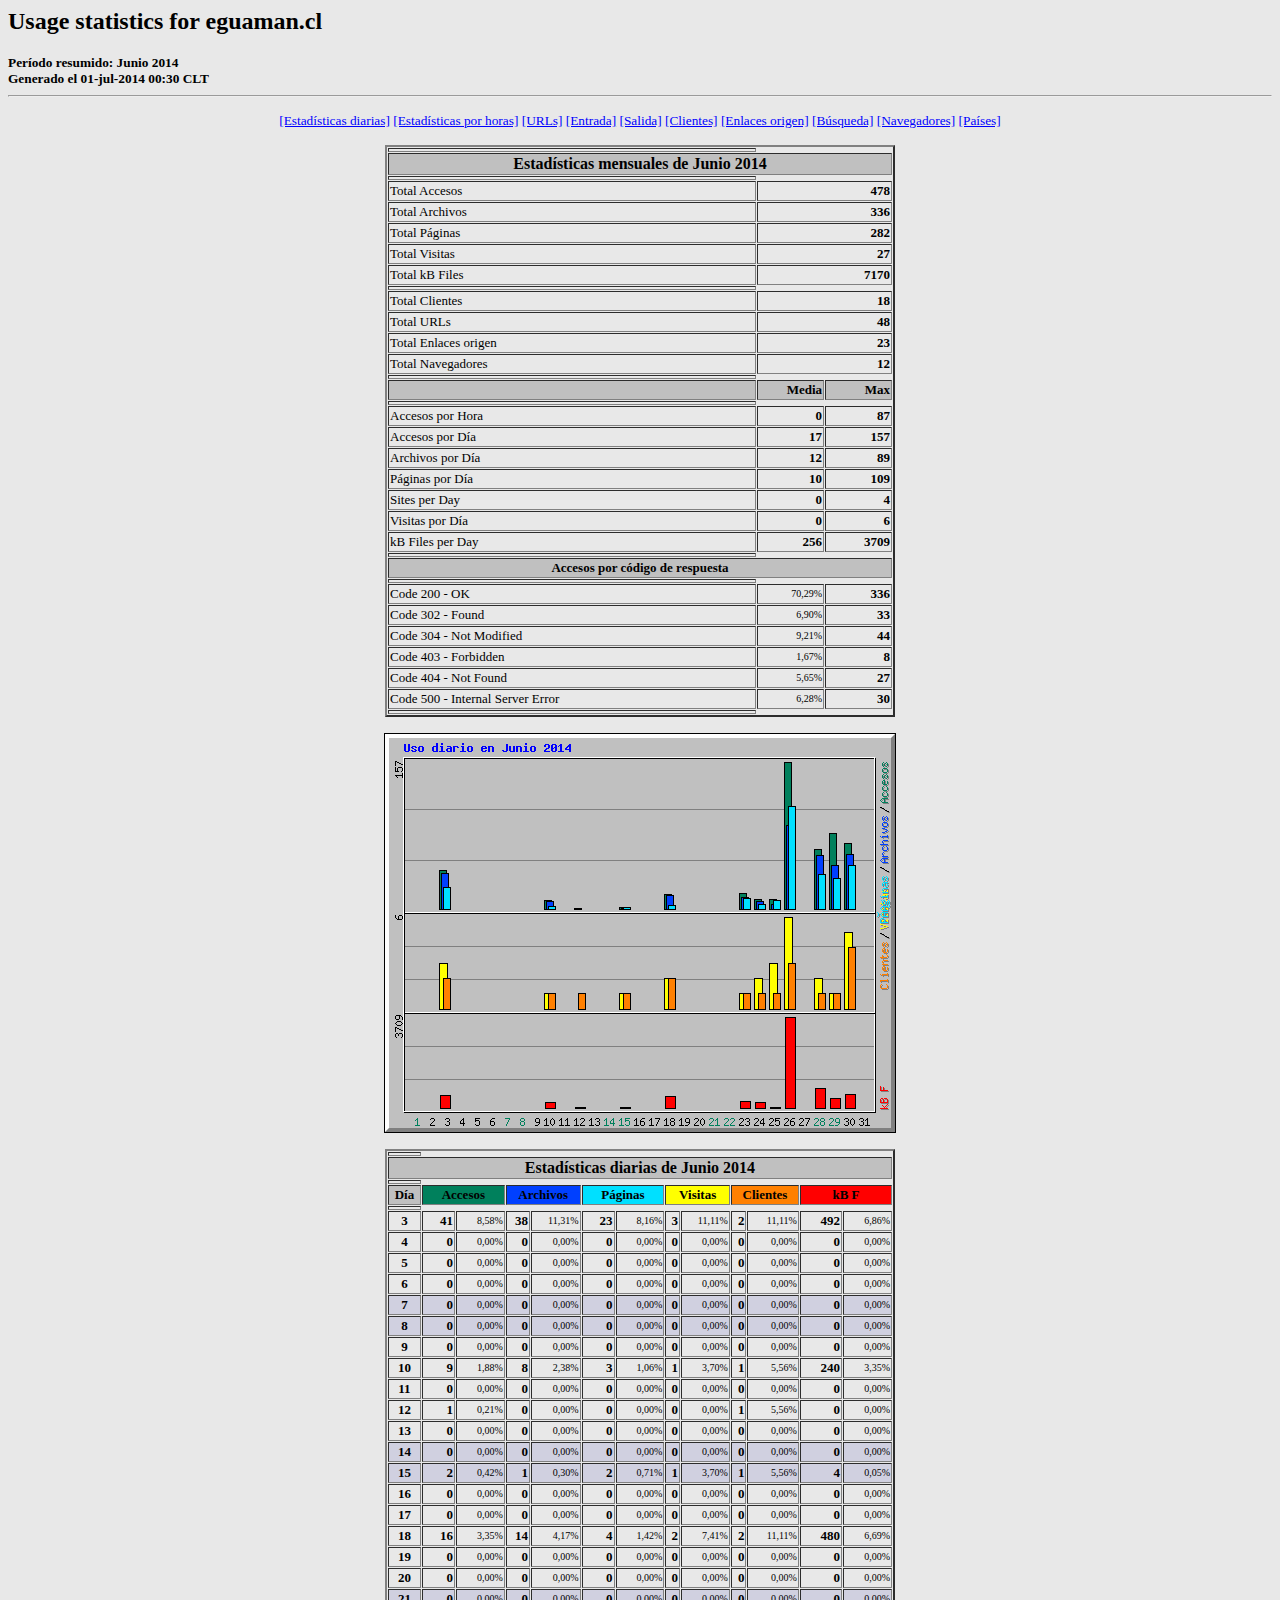
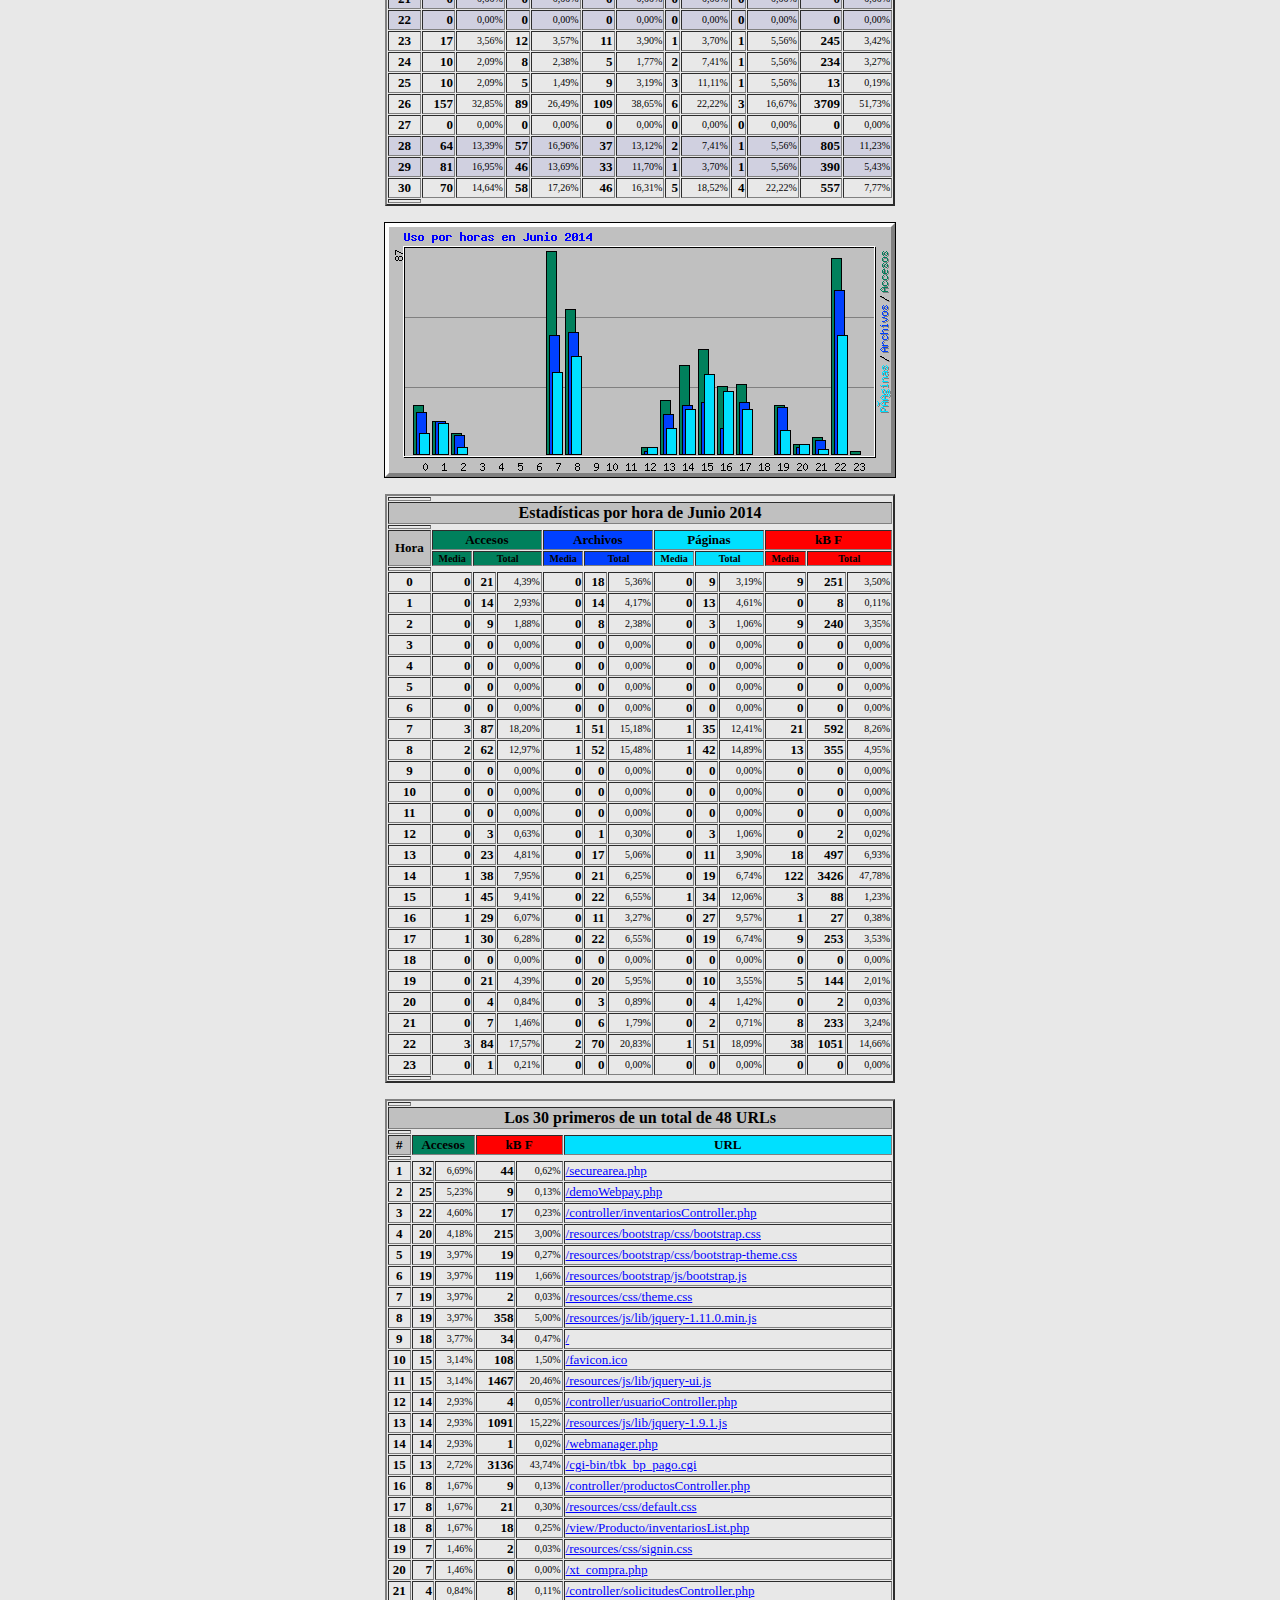
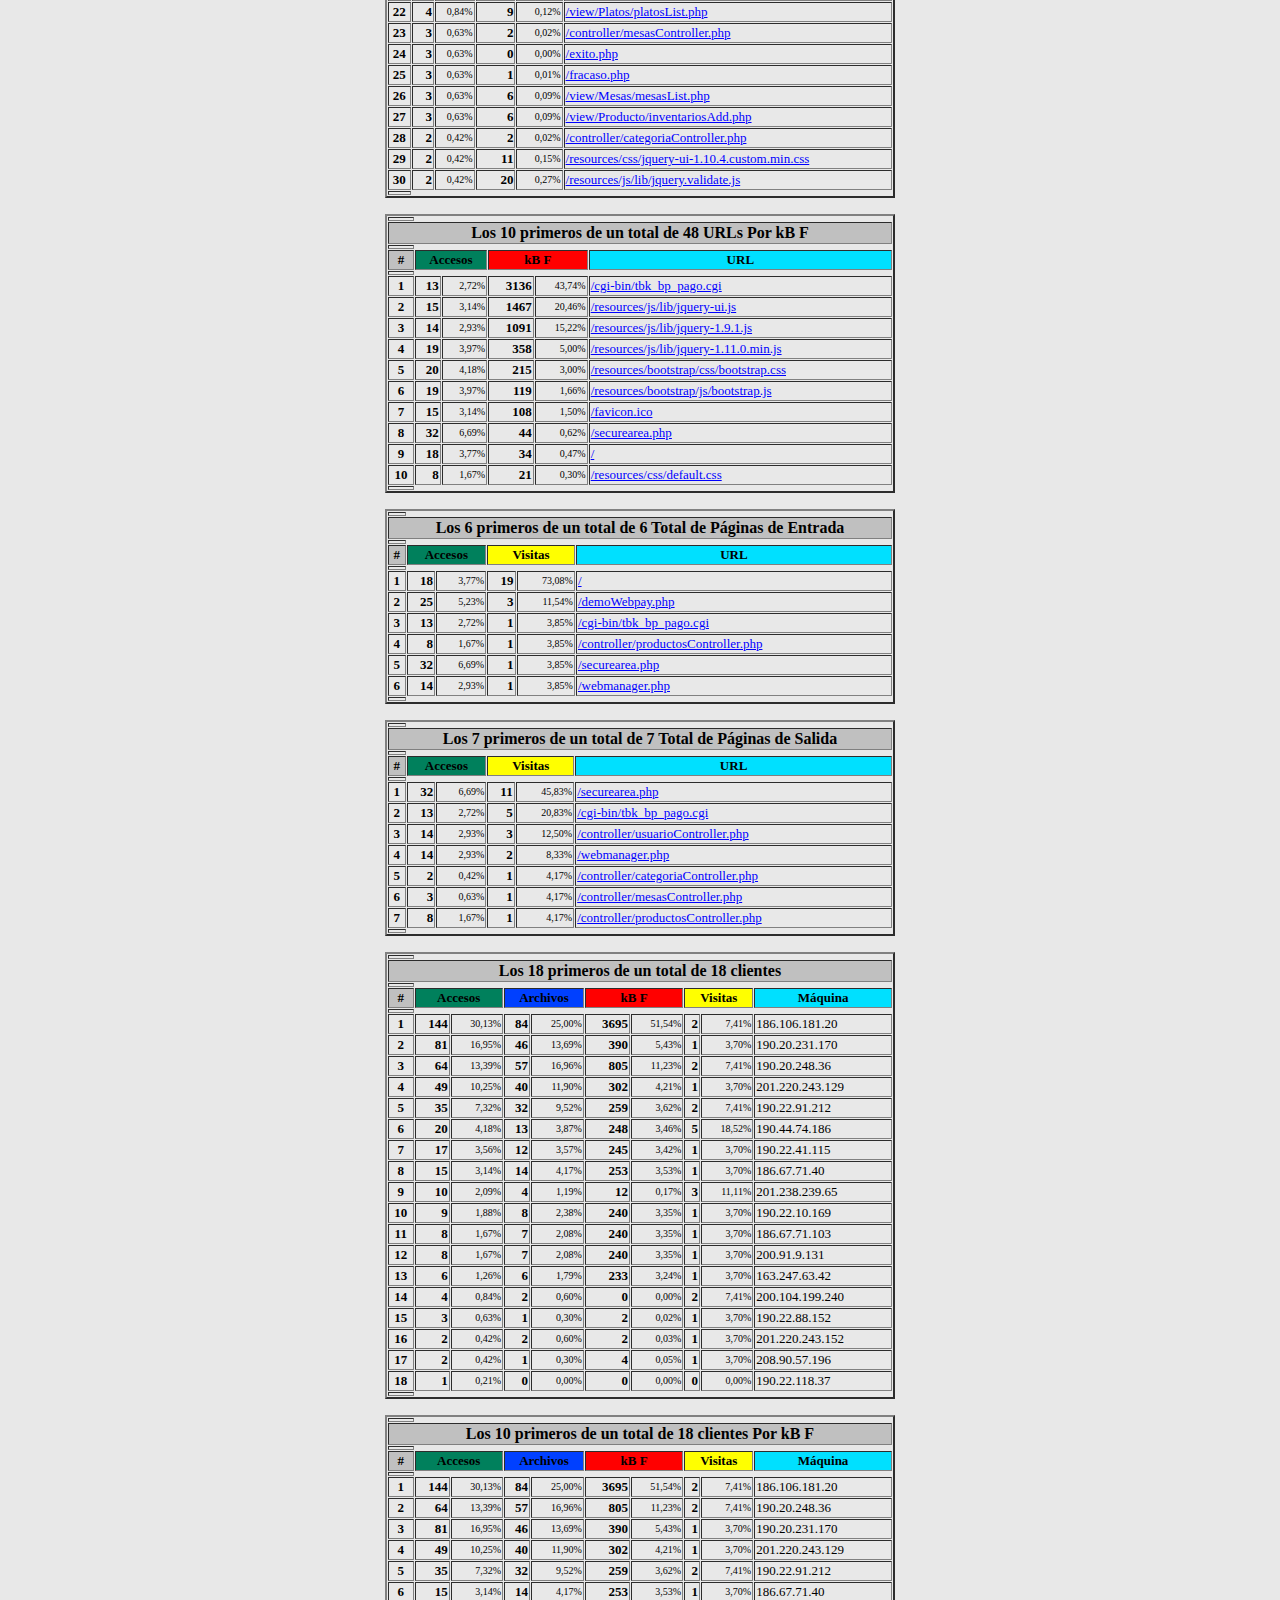
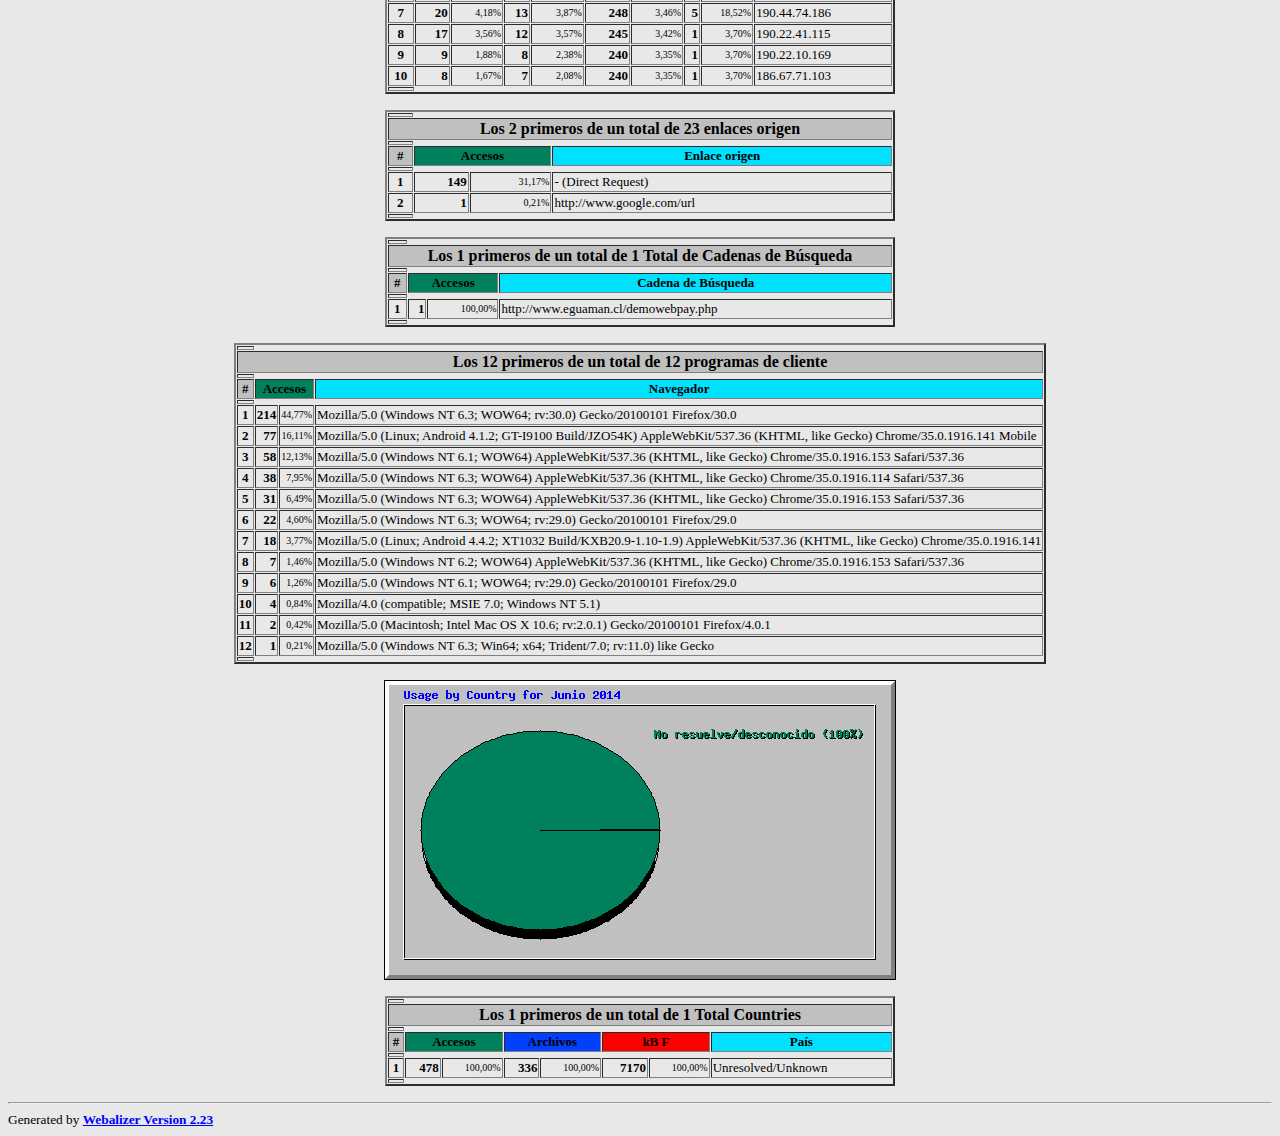
<file: stats/usage_201406.html>
<!DOCTYPE HTML PUBLIC "-//W3C//DTD HTML 4.0 Transitional//EN">

<!-- Generated by The Webalizer  Ver. 2.23-05 -->
<!--                                          -->
<!-- Copyright 1997-2011  Bradford L. Barrett -->
<!--                                          -->
<!-- Distributed under the GNU GPL  Version 2 -->
<!--        Full text may be found at:        -->
<!--         http://www.webalizer.org         -->
<!--                                          -->
<!--  Give the power back to the programmers  -->
<!--   Support the Free Software Foundation   -->
<!--           (http://www.fsf.org)           -->
<!--                                          -->
<!-- *** Generated: 01-jul-2014 00:30 CLT *** -->

<HTML lang="en">
<HEAD>
 <TITLE>Usage statistics for eguaman.cl - Junio 2014</TITLE>
</HEAD>

<BODY BGCOLOR="#E8E8E8" TEXT="#000000" LINK="#0000FF" VLINK="#FF0000">
<H2>Usage statistics for eguaman.cl</H2>
<SMALL><STRONG>
Período resumido: Junio 2014<BR>
Generado el 01-jul-2014 00:30 CLT<BR>
</STRONG></SMALL>
<CENTER>
<HR>
<P>
<SMALL>
<A HREF="#DAYSTATS">[Estadísticas diarias]</A>
<A HREF="#HOURSTATS">[Estadísticas por horas]</A>
<A HREF="#TOPURLS">[URLs]</A>
<A HREF="#TOPENTRY">[Entrada]</A>
<A HREF="#TOPEXIT">[Salida]</A>
<A HREF="#TOPSITES">[Clientes]</A>
<A HREF="#TOPREFS">[Enlaces origen]</A>
<A HREF="#TOPSEARCH">[Búsqueda]</A>
<A HREF="#TOPAGENTS">[Navegadores]</A>
<A HREF="#TOPCTRYS">[Países]</A>
</SMALL>
<P>
<TABLE WIDTH=510 BORDER=2 CELLSPACING=1 CELLPADDING=1>
<TR><TH HEIGHT=4></TH></TR>
<TR><TH COLSPAN=3 ALIGN=center BGCOLOR="#C0C0C0">Estadísticas mensuales de Junio 2014</TH></TR>
<TR><TH HEIGHT=4></TH></TR>
<TR><TD WIDTH=380><FONT SIZE="-1">Total Accesos</FONT></TD>
<TD ALIGN=right COLSPAN=2><FONT SIZE="-1"><B>478</B></FONT></TD></TR>
<TR><TD WIDTH=380><FONT SIZE="-1">Total Archivos</FONT></TD>
<TD ALIGN=right COLSPAN=2><FONT SIZE="-1"><B>336</B></FONT></TD></TR>
<TR><TD WIDTH=380><FONT SIZE="-1">Total Páginas</FONT></TD>
<TD ALIGN=right COLSPAN=2><FONT SIZE="-1"><B>282</B></FONT></TD></TR>
<TR><TD WIDTH=380><FONT SIZE="-1">Total Visitas</FONT></TD>
<TD ALIGN=right COLSPAN=2><FONT SIZE="-1"><B>27</B></FONT></TD></TR>
<TR><TD WIDTH=380><FONT SIZE="-1">Total kB Files</FONT></TD>
<TD ALIGN=right COLSPAN=2><FONT SIZE="-1"><B>7170</B></FONT></TD></TR>
<TR><TH HEIGHT=4></TH></TR>
<TR><TD WIDTH=380><FONT SIZE="-1">Total Clientes</FONT></TD>
<TD ALIGN=right COLSPAN=2><FONT SIZE="-1"><B>18</B></FONT></TD></TR>
<TR><TD WIDTH=380><FONT SIZE="-1">Total URLs</FONT></TD>
<TD ALIGN=right COLSPAN=2><FONT SIZE="-1"><B>48</B></FONT></TD></TR>
<TR><TD WIDTH=380><FONT SIZE="-1">Total Enlaces origen</FONT></TD>
<TD ALIGN=right COLSPAN=2><FONT SIZE="-1"><B>23</B></FONT></TD></TR>
<TR><TD WIDTH=380><FONT SIZE="-1">Total Navegadores</FONT></TD>
<TD ALIGN=right COLSPAN=2><FONT SIZE="-1"><B>12</B></FONT></TD></TR>
<TR><TH HEIGHT=4></TH></TR>
<TR><TH WIDTH=380 BGCOLOR="#C0C0C0"><FONT SIZE=-1 COLOR="#C0C0C0">.</FONT></TH>
<TH WIDTH=65 BGCOLOR="#C0C0C0" ALIGN=right><FONT SIZE=-1>Media </FONT></TH>
<TH WIDTH=65 BGCOLOR="#C0C0C0" ALIGN=right><FONT SIZE=-1>Max </FONT></TH></TR>
<TR><TH HEIGHT=4></TH></TR>
<TR><TD><FONT SIZE="-1">Accesos por Hora</FONT></TD>
<TD ALIGN=right WIDTH=65><FONT SIZE="-1"><B>0</B></FONT></TD>
<TD WIDTH=65 ALIGN=right><FONT SIZE=-1><B>87</B></FONT></TD></TR>
<TR><TD><FONT SIZE="-1">Accesos por Día</FONT></TD>
<TD ALIGN=right WIDTH=65><FONT SIZE="-1"><B>17</B></FONT></TD>
<TD WIDTH=65 ALIGN=right><FONT SIZE=-1><B>157</B></FONT></TD></TR>
<TR><TD><FONT SIZE="-1">Archivos por Día</FONT></TD>
<TD ALIGN=right WIDTH=65><FONT SIZE="-1"><B>12</B></FONT></TD>
<TD WIDTH=65 ALIGN=right><FONT SIZE=-1><B>89</B></FONT></TD></TR>
<TR><TD><FONT SIZE="-1">Páginas por Día</FONT></TD>
<TD ALIGN=right WIDTH=65><FONT SIZE="-1"><B>10</B></FONT></TD>
<TD WIDTH=65 ALIGN=right><FONT SIZE=-1><B>109</B></FONT></TD></TR>
<TR><TD><FONT SIZE="-1">Sites per Day</FONT></TD>
<TD ALIGN=right WIDTH=65><FONT SIZE="-1"><B>0</B></FONT></TD>
<TD WIDTH=65 ALIGN=right><FONT SIZE=-1><B>4</B></FONT></TD></TR>
<TR><TD><FONT SIZE="-1">Visitas por Día</FONT></TD>
<TD ALIGN=right WIDTH=65><FONT SIZE="-1"><B>0</B></FONT></TD>
<TD WIDTH=65 ALIGN=right><FONT SIZE=-1><B>6</B></FONT></TD></TR>
<TR><TD><FONT SIZE="-1">kB Files per Day</FONT></TD>
<TD ALIGN=right WIDTH=65><FONT SIZE="-1"><B>256</B></FONT></TD>
<TD WIDTH=65 ALIGN=right><FONT SIZE=-1><B>3709</B></FONT></TD></TR>
<TR><TH HEIGHT=4></TH></TR>
<TR><TH COLSPAN=3 ALIGN=center BGCOLOR="#C0C0C0">
<FONT SIZE="-1">Accesos por código de respuesta</FONT></TH></TR>
<TR><TH HEIGHT=4></TH></TR>
<TR><TD><FONT SIZE="-1">Code 200 - OK</FONT></TD>
<TD ALIGN=right><FONT SIZE="-2">70,29%</FONT></TD>
<TD ALIGN=right><FONT SIZE="-1"><B>336</B></FONT></TD></TR>
<TR><TD><FONT SIZE="-1">Code 302 - Found</FONT></TD>
<TD ALIGN=right><FONT SIZE="-2">6,90%</FONT></TD>
<TD ALIGN=right><FONT SIZE="-1"><B>33</B></FONT></TD></TR>
<TR><TD><FONT SIZE="-1">Code 304 - Not Modified</FONT></TD>
<TD ALIGN=right><FONT SIZE="-2">9,21%</FONT></TD>
<TD ALIGN=right><FONT SIZE="-1"><B>44</B></FONT></TD></TR>
<TR><TD><FONT SIZE="-1">Code 403 - Forbidden</FONT></TD>
<TD ALIGN=right><FONT SIZE="-2">1,67%</FONT></TD>
<TD ALIGN=right><FONT SIZE="-1"><B>8</B></FONT></TD></TR>
<TR><TD><FONT SIZE="-1">Code 404 - Not Found</FONT></TD>
<TD ALIGN=right><FONT SIZE="-2">5,65%</FONT></TD>
<TD ALIGN=right><FONT SIZE="-1"><B>27</B></FONT></TD></TR>
<TR><TD><FONT SIZE="-1">Code 500 - Internal Server Error</FONT></TD>
<TD ALIGN=right><FONT SIZE="-2">6,28%</FONT></TD>
<TD ALIGN=right><FONT SIZE="-1"><B>30</B></FONT></TD></TR>
<TR><TH HEIGHT=4></TH></TR>
</TABLE>
<P>
<A NAME="DAYSTATS"></A>
<IMG SRC="daily_usage_201406.png" ALT="Uso diario en Junio 2014" HEIGHT=400 WIDTH=512><P>
<TABLE WIDTH=510 BORDER=2 CELLSPACING=1 CELLPADDING=1>
<TR><TH HEIGHT=4></TH></TR>
<TR><TH BGCOLOR="#C0C0C0" COLSPAN=13 ALIGN=center>Estadísticas diarias de Junio 2014</TH></TR>
<TR><TH HEIGHT=4></TH></TR>
<TR><TH ALIGN=center BGCOLOR="#C0C0C0"><FONT SIZE="-1">Día</FONT></TH>
<TH ALIGN=center BGCOLOR="#00805c" COLSPAN=2><FONT SIZE="-1">Accesos</FONT></TH>
<TH ALIGN=center BGCOLOR="#0040ff" COLSPAN=2><FONT SIZE="-1">Archivos</FONT></TH>
<TH ALIGN=center BGCOLOR="#00e0ff" COLSPAN=2><FONT SIZE="-1">Páginas</FONT></TH>
<TH ALIGN=center BGCOLOR="#ffff00" COLSPAN=2><FONT SIZE="-1">Visitas</FONT></TH>
<TH ALIGN=center BGCOLOR="#ff8000" COLSPAN=2><FONT SIZE="-1">Clientes</FONT></TH>
<TH ALIGN=center BGCOLOR="#ff0000" COLSPAN=2><FONT SIZE="-1">kB F</FONT></TH></TR>
<TR><TH HEIGHT=4></TH></TR>
<TR><TD ALIGN=center><FONT SIZE="-1"><B>3</B></FONT></TD>
<TD ALIGN=right><FONT SIZE="-1"><B>41</B></FONT></TD>
<TD ALIGN=right><FONT SIZE="-2">8,58%</FONT></TD>
<TD ALIGN=right><FONT SIZE="-1"><B>38</B></FONT></TD>
<TD ALIGN=right><FONT SIZE="-2">11,31%</FONT></TD>
<TD ALIGN=right><FONT SIZE="-1"><B>23</B></FONT></TD>
<TD ALIGN=right><FONT SIZE="-2">8,16%</FONT></TD>
<TD ALIGN=right><FONT SIZE="-1"><B>3</B></FONT></TD>
<TD ALIGN=right><FONT SIZE="-2">11,11%</FONT></TD>
<TD ALIGN=right><FONT SIZE="-1"><B>2</B></FONT></TD>
<TD ALIGN=right><FONT SIZE="-2">11,11%</FONT></TD>
<TD ALIGN=right><FONT SIZE="-1"><B>492</B></FONT></TD>
<TD ALIGN=right><FONT SIZE="-2">6,86%</FONT></TD></TR>
<TR><TD ALIGN=center><FONT SIZE="-1"><B>4</B></FONT></TD>
<TD ALIGN=right><FONT SIZE="-1"><B>0</B></FONT></TD>
<TD ALIGN=right><FONT SIZE="-2">0,00%</FONT></TD>
<TD ALIGN=right><FONT SIZE="-1"><B>0</B></FONT></TD>
<TD ALIGN=right><FONT SIZE="-2">0,00%</FONT></TD>
<TD ALIGN=right><FONT SIZE="-1"><B>0</B></FONT></TD>
<TD ALIGN=right><FONT SIZE="-2">0,00%</FONT></TD>
<TD ALIGN=right><FONT SIZE="-1"><B>0</B></FONT></TD>
<TD ALIGN=right><FONT SIZE="-2">0,00%</FONT></TD>
<TD ALIGN=right><FONT SIZE="-1"><B>0</B></FONT></TD>
<TD ALIGN=right><FONT SIZE="-2">0,00%</FONT></TD>
<TD ALIGN=right><FONT SIZE="-1"><B>0</B></FONT></TD>
<TD ALIGN=right><FONT SIZE="-2">0,00%</FONT></TD></TR>
<TR><TD ALIGN=center><FONT SIZE="-1"><B>5</B></FONT></TD>
<TD ALIGN=right><FONT SIZE="-1"><B>0</B></FONT></TD>
<TD ALIGN=right><FONT SIZE="-2">0,00%</FONT></TD>
<TD ALIGN=right><FONT SIZE="-1"><B>0</B></FONT></TD>
<TD ALIGN=right><FONT SIZE="-2">0,00%</FONT></TD>
<TD ALIGN=right><FONT SIZE="-1"><B>0</B></FONT></TD>
<TD ALIGN=right><FONT SIZE="-2">0,00%</FONT></TD>
<TD ALIGN=right><FONT SIZE="-1"><B>0</B></FONT></TD>
<TD ALIGN=right><FONT SIZE="-2">0,00%</FONT></TD>
<TD ALIGN=right><FONT SIZE="-1"><B>0</B></FONT></TD>
<TD ALIGN=right><FONT SIZE="-2">0,00%</FONT></TD>
<TD ALIGN=right><FONT SIZE="-1"><B>0</B></FONT></TD>
<TD ALIGN=right><FONT SIZE="-2">0,00%</FONT></TD></TR>
<TR><TD ALIGN=center><FONT SIZE="-1"><B>6</B></FONT></TD>
<TD ALIGN=right><FONT SIZE="-1"><B>0</B></FONT></TD>
<TD ALIGN=right><FONT SIZE="-2">0,00%</FONT></TD>
<TD ALIGN=right><FONT SIZE="-1"><B>0</B></FONT></TD>
<TD ALIGN=right><FONT SIZE="-2">0,00%</FONT></TD>
<TD ALIGN=right><FONT SIZE="-1"><B>0</B></FONT></TD>
<TD ALIGN=right><FONT SIZE="-2">0,00%</FONT></TD>
<TD ALIGN=right><FONT SIZE="-1"><B>0</B></FONT></TD>
<TD ALIGN=right><FONT SIZE="-2">0,00%</FONT></TD>
<TD ALIGN=right><FONT SIZE="-1"><B>0</B></FONT></TD>
<TD ALIGN=right><FONT SIZE="-2">0,00%</FONT></TD>
<TD ALIGN=right><FONT SIZE="-1"><B>0</B></FONT></TD>
<TD ALIGN=right><FONT SIZE="-2">0,00%</FONT></TD></TR>
<TR BGCOLOR="#D0D0E0"><TD ALIGN=center><FONT SIZE="-1"><B>7</B></FONT></TD>
<TD ALIGN=right><FONT SIZE="-1"><B>0</B></FONT></TD>
<TD ALIGN=right><FONT SIZE="-2">0,00%</FONT></TD>
<TD ALIGN=right><FONT SIZE="-1"><B>0</B></FONT></TD>
<TD ALIGN=right><FONT SIZE="-2">0,00%</FONT></TD>
<TD ALIGN=right><FONT SIZE="-1"><B>0</B></FONT></TD>
<TD ALIGN=right><FONT SIZE="-2">0,00%</FONT></TD>
<TD ALIGN=right><FONT SIZE="-1"><B>0</B></FONT></TD>
<TD ALIGN=right><FONT SIZE="-2">0,00%</FONT></TD>
<TD ALIGN=right><FONT SIZE="-1"><B>0</B></FONT></TD>
<TD ALIGN=right><FONT SIZE="-2">0,00%</FONT></TD>
<TD ALIGN=right><FONT SIZE="-1"><B>0</B></FONT></TD>
<TD ALIGN=right><FONT SIZE="-2">0,00%</FONT></TD></TR>
<TR BGCOLOR="#D0D0E0"><TD ALIGN=center><FONT SIZE="-1"><B>8</B></FONT></TD>
<TD ALIGN=right><FONT SIZE="-1"><B>0</B></FONT></TD>
<TD ALIGN=right><FONT SIZE="-2">0,00%</FONT></TD>
<TD ALIGN=right><FONT SIZE="-1"><B>0</B></FONT></TD>
<TD ALIGN=right><FONT SIZE="-2">0,00%</FONT></TD>
<TD ALIGN=right><FONT SIZE="-1"><B>0</B></FONT></TD>
<TD ALIGN=right><FONT SIZE="-2">0,00%</FONT></TD>
<TD ALIGN=right><FONT SIZE="-1"><B>0</B></FONT></TD>
<TD ALIGN=right><FONT SIZE="-2">0,00%</FONT></TD>
<TD ALIGN=right><FONT SIZE="-1"><B>0</B></FONT></TD>
<TD ALIGN=right><FONT SIZE="-2">0,00%</FONT></TD>
<TD ALIGN=right><FONT SIZE="-1"><B>0</B></FONT></TD>
<TD ALIGN=right><FONT SIZE="-2">0,00%</FONT></TD></TR>
<TR><TD ALIGN=center><FONT SIZE="-1"><B>9</B></FONT></TD>
<TD ALIGN=right><FONT SIZE="-1"><B>0</B></FONT></TD>
<TD ALIGN=right><FONT SIZE="-2">0,00%</FONT></TD>
<TD ALIGN=right><FONT SIZE="-1"><B>0</B></FONT></TD>
<TD ALIGN=right><FONT SIZE="-2">0,00%</FONT></TD>
<TD ALIGN=right><FONT SIZE="-1"><B>0</B></FONT></TD>
<TD ALIGN=right><FONT SIZE="-2">0,00%</FONT></TD>
<TD ALIGN=right><FONT SIZE="-1"><B>0</B></FONT></TD>
<TD ALIGN=right><FONT SIZE="-2">0,00%</FONT></TD>
<TD ALIGN=right><FONT SIZE="-1"><B>0</B></FONT></TD>
<TD ALIGN=right><FONT SIZE="-2">0,00%</FONT></TD>
<TD ALIGN=right><FONT SIZE="-1"><B>0</B></FONT></TD>
<TD ALIGN=right><FONT SIZE="-2">0,00%</FONT></TD></TR>
<TR><TD ALIGN=center><FONT SIZE="-1"><B>10</B></FONT></TD>
<TD ALIGN=right><FONT SIZE="-1"><B>9</B></FONT></TD>
<TD ALIGN=right><FONT SIZE="-2">1,88%</FONT></TD>
<TD ALIGN=right><FONT SIZE="-1"><B>8</B></FONT></TD>
<TD ALIGN=right><FONT SIZE="-2">2,38%</FONT></TD>
<TD ALIGN=right><FONT SIZE="-1"><B>3</B></FONT></TD>
<TD ALIGN=right><FONT SIZE="-2">1,06%</FONT></TD>
<TD ALIGN=right><FONT SIZE="-1"><B>1</B></FONT></TD>
<TD ALIGN=right><FONT SIZE="-2">3,70%</FONT></TD>
<TD ALIGN=right><FONT SIZE="-1"><B>1</B></FONT></TD>
<TD ALIGN=right><FONT SIZE="-2">5,56%</FONT></TD>
<TD ALIGN=right><FONT SIZE="-1"><B>240</B></FONT></TD>
<TD ALIGN=right><FONT SIZE="-2">3,35%</FONT></TD></TR>
<TR><TD ALIGN=center><FONT SIZE="-1"><B>11</B></FONT></TD>
<TD ALIGN=right><FONT SIZE="-1"><B>0</B></FONT></TD>
<TD ALIGN=right><FONT SIZE="-2">0,00%</FONT></TD>
<TD ALIGN=right><FONT SIZE="-1"><B>0</B></FONT></TD>
<TD ALIGN=right><FONT SIZE="-2">0,00%</FONT></TD>
<TD ALIGN=right><FONT SIZE="-1"><B>0</B></FONT></TD>
<TD ALIGN=right><FONT SIZE="-2">0,00%</FONT></TD>
<TD ALIGN=right><FONT SIZE="-1"><B>0</B></FONT></TD>
<TD ALIGN=right><FONT SIZE="-2">0,00%</FONT></TD>
<TD ALIGN=right><FONT SIZE="-1"><B>0</B></FONT></TD>
<TD ALIGN=right><FONT SIZE="-2">0,00%</FONT></TD>
<TD ALIGN=right><FONT SIZE="-1"><B>0</B></FONT></TD>
<TD ALIGN=right><FONT SIZE="-2">0,00%</FONT></TD></TR>
<TR><TD ALIGN=center><FONT SIZE="-1"><B>12</B></FONT></TD>
<TD ALIGN=right><FONT SIZE="-1"><B>1</B></FONT></TD>
<TD ALIGN=right><FONT SIZE="-2">0,21%</FONT></TD>
<TD ALIGN=right><FONT SIZE="-1"><B>0</B></FONT></TD>
<TD ALIGN=right><FONT SIZE="-2">0,00%</FONT></TD>
<TD ALIGN=right><FONT SIZE="-1"><B>0</B></FONT></TD>
<TD ALIGN=right><FONT SIZE="-2">0,00%</FONT></TD>
<TD ALIGN=right><FONT SIZE="-1"><B>0</B></FONT></TD>
<TD ALIGN=right><FONT SIZE="-2">0,00%</FONT></TD>
<TD ALIGN=right><FONT SIZE="-1"><B>1</B></FONT></TD>
<TD ALIGN=right><FONT SIZE="-2">5,56%</FONT></TD>
<TD ALIGN=right><FONT SIZE="-1"><B>0</B></FONT></TD>
<TD ALIGN=right><FONT SIZE="-2">0,00%</FONT></TD></TR>
<TR><TD ALIGN=center><FONT SIZE="-1"><B>13</B></FONT></TD>
<TD ALIGN=right><FONT SIZE="-1"><B>0</B></FONT></TD>
<TD ALIGN=right><FONT SIZE="-2">0,00%</FONT></TD>
<TD ALIGN=right><FONT SIZE="-1"><B>0</B></FONT></TD>
<TD ALIGN=right><FONT SIZE="-2">0,00%</FONT></TD>
<TD ALIGN=right><FONT SIZE="-1"><B>0</B></FONT></TD>
<TD ALIGN=right><FONT SIZE="-2">0,00%</FONT></TD>
<TD ALIGN=right><FONT SIZE="-1"><B>0</B></FONT></TD>
<TD ALIGN=right><FONT SIZE="-2">0,00%</FONT></TD>
<TD ALIGN=right><FONT SIZE="-1"><B>0</B></FONT></TD>
<TD ALIGN=right><FONT SIZE="-2">0,00%</FONT></TD>
<TD ALIGN=right><FONT SIZE="-1"><B>0</B></FONT></TD>
<TD ALIGN=right><FONT SIZE="-2">0,00%</FONT></TD></TR>
<TR BGCOLOR="#D0D0E0"><TD ALIGN=center><FONT SIZE="-1"><B>14</B></FONT></TD>
<TD ALIGN=right><FONT SIZE="-1"><B>0</B></FONT></TD>
<TD ALIGN=right><FONT SIZE="-2">0,00%</FONT></TD>
<TD ALIGN=right><FONT SIZE="-1"><B>0</B></FONT></TD>
<TD ALIGN=right><FONT SIZE="-2">0,00%</FONT></TD>
<TD ALIGN=right><FONT SIZE="-1"><B>0</B></FONT></TD>
<TD ALIGN=right><FONT SIZE="-2">0,00%</FONT></TD>
<TD ALIGN=right><FONT SIZE="-1"><B>0</B></FONT></TD>
<TD ALIGN=right><FONT SIZE="-2">0,00%</FONT></TD>
<TD ALIGN=right><FONT SIZE="-1"><B>0</B></FONT></TD>
<TD ALIGN=right><FONT SIZE="-2">0,00%</FONT></TD>
<TD ALIGN=right><FONT SIZE="-1"><B>0</B></FONT></TD>
<TD ALIGN=right><FONT SIZE="-2">0,00%</FONT></TD></TR>
<TR BGCOLOR="#D0D0E0"><TD ALIGN=center><FONT SIZE="-1"><B>15</B></FONT></TD>
<TD ALIGN=right><FONT SIZE="-1"><B>2</B></FONT></TD>
<TD ALIGN=right><FONT SIZE="-2">0,42%</FONT></TD>
<TD ALIGN=right><FONT SIZE="-1"><B>1</B></FONT></TD>
<TD ALIGN=right><FONT SIZE="-2">0,30%</FONT></TD>
<TD ALIGN=right><FONT SIZE="-1"><B>2</B></FONT></TD>
<TD ALIGN=right><FONT SIZE="-2">0,71%</FONT></TD>
<TD ALIGN=right><FONT SIZE="-1"><B>1</B></FONT></TD>
<TD ALIGN=right><FONT SIZE="-2">3,70%</FONT></TD>
<TD ALIGN=right><FONT SIZE="-1"><B>1</B></FONT></TD>
<TD ALIGN=right><FONT SIZE="-2">5,56%</FONT></TD>
<TD ALIGN=right><FONT SIZE="-1"><B>4</B></FONT></TD>
<TD ALIGN=right><FONT SIZE="-2">0,05%</FONT></TD></TR>
<TR><TD ALIGN=center><FONT SIZE="-1"><B>16</B></FONT></TD>
<TD ALIGN=right><FONT SIZE="-1"><B>0</B></FONT></TD>
<TD ALIGN=right><FONT SIZE="-2">0,00%</FONT></TD>
<TD ALIGN=right><FONT SIZE="-1"><B>0</B></FONT></TD>
<TD ALIGN=right><FONT SIZE="-2">0,00%</FONT></TD>
<TD ALIGN=right><FONT SIZE="-1"><B>0</B></FONT></TD>
<TD ALIGN=right><FONT SIZE="-2">0,00%</FONT></TD>
<TD ALIGN=right><FONT SIZE="-1"><B>0</B></FONT></TD>
<TD ALIGN=right><FONT SIZE="-2">0,00%</FONT></TD>
<TD ALIGN=right><FONT SIZE="-1"><B>0</B></FONT></TD>
<TD ALIGN=right><FONT SIZE="-2">0,00%</FONT></TD>
<TD ALIGN=right><FONT SIZE="-1"><B>0</B></FONT></TD>
<TD ALIGN=right><FONT SIZE="-2">0,00%</FONT></TD></TR>
<TR><TD ALIGN=center><FONT SIZE="-1"><B>17</B></FONT></TD>
<TD ALIGN=right><FONT SIZE="-1"><B>0</B></FONT></TD>
<TD ALIGN=right><FONT SIZE="-2">0,00%</FONT></TD>
<TD ALIGN=right><FONT SIZE="-1"><B>0</B></FONT></TD>
<TD ALIGN=right><FONT SIZE="-2">0,00%</FONT></TD>
<TD ALIGN=right><FONT SIZE="-1"><B>0</B></FONT></TD>
<TD ALIGN=right><FONT SIZE="-2">0,00%</FONT></TD>
<TD ALIGN=right><FONT SIZE="-1"><B>0</B></FONT></TD>
<TD ALIGN=right><FONT SIZE="-2">0,00%</FONT></TD>
<TD ALIGN=right><FONT SIZE="-1"><B>0</B></FONT></TD>
<TD ALIGN=right><FONT SIZE="-2">0,00%</FONT></TD>
<TD ALIGN=right><FONT SIZE="-1"><B>0</B></FONT></TD>
<TD ALIGN=right><FONT SIZE="-2">0,00%</FONT></TD></TR>
<TR><TD ALIGN=center><FONT SIZE="-1"><B>18</B></FONT></TD>
<TD ALIGN=right><FONT SIZE="-1"><B>16</B></FONT></TD>
<TD ALIGN=right><FONT SIZE="-2">3,35%</FONT></TD>
<TD ALIGN=right><FONT SIZE="-1"><B>14</B></FONT></TD>
<TD ALIGN=right><FONT SIZE="-2">4,17%</FONT></TD>
<TD ALIGN=right><FONT SIZE="-1"><B>4</B></FONT></TD>
<TD ALIGN=right><FONT SIZE="-2">1,42%</FONT></TD>
<TD ALIGN=right><FONT SIZE="-1"><B>2</B></FONT></TD>
<TD ALIGN=right><FONT SIZE="-2">7,41%</FONT></TD>
<TD ALIGN=right><FONT SIZE="-1"><B>2</B></FONT></TD>
<TD ALIGN=right><FONT SIZE="-2">11,11%</FONT></TD>
<TD ALIGN=right><FONT SIZE="-1"><B>480</B></FONT></TD>
<TD ALIGN=right><FONT SIZE="-2">6,69%</FONT></TD></TR>
<TR><TD ALIGN=center><FONT SIZE="-1"><B>19</B></FONT></TD>
<TD ALIGN=right><FONT SIZE="-1"><B>0</B></FONT></TD>
<TD ALIGN=right><FONT SIZE="-2">0,00%</FONT></TD>
<TD ALIGN=right><FONT SIZE="-1"><B>0</B></FONT></TD>
<TD ALIGN=right><FONT SIZE="-2">0,00%</FONT></TD>
<TD ALIGN=right><FONT SIZE="-1"><B>0</B></FONT></TD>
<TD ALIGN=right><FONT SIZE="-2">0,00%</FONT></TD>
<TD ALIGN=right><FONT SIZE="-1"><B>0</B></FONT></TD>
<TD ALIGN=right><FONT SIZE="-2">0,00%</FONT></TD>
<TD ALIGN=right><FONT SIZE="-1"><B>0</B></FONT></TD>
<TD ALIGN=right><FONT SIZE="-2">0,00%</FONT></TD>
<TD ALIGN=right><FONT SIZE="-1"><B>0</B></FONT></TD>
<TD ALIGN=right><FONT SIZE="-2">0,00%</FONT></TD></TR>
<TR><TD ALIGN=center><FONT SIZE="-1"><B>20</B></FONT></TD>
<TD ALIGN=right><FONT SIZE="-1"><B>0</B></FONT></TD>
<TD ALIGN=right><FONT SIZE="-2">0,00%</FONT></TD>
<TD ALIGN=right><FONT SIZE="-1"><B>0</B></FONT></TD>
<TD ALIGN=right><FONT SIZE="-2">0,00%</FONT></TD>
<TD ALIGN=right><FONT SIZE="-1"><B>0</B></FONT></TD>
<TD ALIGN=right><FONT SIZE="-2">0,00%</FONT></TD>
<TD ALIGN=right><FONT SIZE="-1"><B>0</B></FONT></TD>
<TD ALIGN=right><FONT SIZE="-2">0,00%</FONT></TD>
<TD ALIGN=right><FONT SIZE="-1"><B>0</B></FONT></TD>
<TD ALIGN=right><FONT SIZE="-2">0,00%</FONT></TD>
<TD ALIGN=right><FONT SIZE="-1"><B>0</B></FONT></TD>
<TD ALIGN=right><FONT SIZE="-2">0,00%</FONT></TD></TR>
<TR BGCOLOR="#D0D0E0"><TD ALIGN=center><FONT SIZE="-1"><B>21</B></FONT></TD>
<TD ALIGN=right><FONT SIZE="-1"><B>0</B></FONT></TD>
<TD ALIGN=right><FONT SIZE="-2">0,00%</FONT></TD>
<TD ALIGN=right><FONT SIZE="-1"><B>0</B></FONT></TD>
<TD ALIGN=right><FONT SIZE="-2">0,00%</FONT></TD>
<TD ALIGN=right><FONT SIZE="-1"><B>0</B></FONT></TD>
<TD ALIGN=right><FONT SIZE="-2">0,00%</FONT></TD>
<TD ALIGN=right><FONT SIZE="-1"><B>0</B></FONT></TD>
<TD ALIGN=right><FONT SIZE="-2">0,00%</FONT></TD>
<TD ALIGN=right><FONT SIZE="-1"><B>0</B></FONT></TD>
<TD ALIGN=right><FONT SIZE="-2">0,00%</FONT></TD>
<TD ALIGN=right><FONT SIZE="-1"><B>0</B></FONT></TD>
<TD ALIGN=right><FONT SIZE="-2">0,00%</FONT></TD></TR>
<TR BGCOLOR="#D0D0E0"><TD ALIGN=center><FONT SIZE="-1"><B>22</B></FONT></TD>
<TD ALIGN=right><FONT SIZE="-1"><B>0</B></FONT></TD>
<TD ALIGN=right><FONT SIZE="-2">0,00%</FONT></TD>
<TD ALIGN=right><FONT SIZE="-1"><B>0</B></FONT></TD>
<TD ALIGN=right><FONT SIZE="-2">0,00%</FONT></TD>
<TD ALIGN=right><FONT SIZE="-1"><B>0</B></FONT></TD>
<TD ALIGN=right><FONT SIZE="-2">0,00%</FONT></TD>
<TD ALIGN=right><FONT SIZE="-1"><B>0</B></FONT></TD>
<TD ALIGN=right><FONT SIZE="-2">0,00%</FONT></TD>
<TD ALIGN=right><FONT SIZE="-1"><B>0</B></FONT></TD>
<TD ALIGN=right><FONT SIZE="-2">0,00%</FONT></TD>
<TD ALIGN=right><FONT SIZE="-1"><B>0</B></FONT></TD>
<TD ALIGN=right><FONT SIZE="-2">0,00%</FONT></TD></TR>
<TR><TD ALIGN=center><FONT SIZE="-1"><B>23</B></FONT></TD>
<TD ALIGN=right><FONT SIZE="-1"><B>17</B></FONT></TD>
<TD ALIGN=right><FONT SIZE="-2">3,56%</FONT></TD>
<TD ALIGN=right><FONT SIZE="-1"><B>12</B></FONT></TD>
<TD ALIGN=right><FONT SIZE="-2">3,57%</FONT></TD>
<TD ALIGN=right><FONT SIZE="-1"><B>11</B></FONT></TD>
<TD ALIGN=right><FONT SIZE="-2">3,90%</FONT></TD>
<TD ALIGN=right><FONT SIZE="-1"><B>1</B></FONT></TD>
<TD ALIGN=right><FONT SIZE="-2">3,70%</FONT></TD>
<TD ALIGN=right><FONT SIZE="-1"><B>1</B></FONT></TD>
<TD ALIGN=right><FONT SIZE="-2">5,56%</FONT></TD>
<TD ALIGN=right><FONT SIZE="-1"><B>245</B></FONT></TD>
<TD ALIGN=right><FONT SIZE="-2">3,42%</FONT></TD></TR>
<TR><TD ALIGN=center><FONT SIZE="-1"><B>24</B></FONT></TD>
<TD ALIGN=right><FONT SIZE="-1"><B>10</B></FONT></TD>
<TD ALIGN=right><FONT SIZE="-2">2,09%</FONT></TD>
<TD ALIGN=right><FONT SIZE="-1"><B>8</B></FONT></TD>
<TD ALIGN=right><FONT SIZE="-2">2,38%</FONT></TD>
<TD ALIGN=right><FONT SIZE="-1"><B>5</B></FONT></TD>
<TD ALIGN=right><FONT SIZE="-2">1,77%</FONT></TD>
<TD ALIGN=right><FONT SIZE="-1"><B>2</B></FONT></TD>
<TD ALIGN=right><FONT SIZE="-2">7,41%</FONT></TD>
<TD ALIGN=right><FONT SIZE="-1"><B>1</B></FONT></TD>
<TD ALIGN=right><FONT SIZE="-2">5,56%</FONT></TD>
<TD ALIGN=right><FONT SIZE="-1"><B>234</B></FONT></TD>
<TD ALIGN=right><FONT SIZE="-2">3,27%</FONT></TD></TR>
<TR><TD ALIGN=center><FONT SIZE="-1"><B>25</B></FONT></TD>
<TD ALIGN=right><FONT SIZE="-1"><B>10</B></FONT></TD>
<TD ALIGN=right><FONT SIZE="-2">2,09%</FONT></TD>
<TD ALIGN=right><FONT SIZE="-1"><B>5</B></FONT></TD>
<TD ALIGN=right><FONT SIZE="-2">1,49%</FONT></TD>
<TD ALIGN=right><FONT SIZE="-1"><B>9</B></FONT></TD>
<TD ALIGN=right><FONT SIZE="-2">3,19%</FONT></TD>
<TD ALIGN=right><FONT SIZE="-1"><B>3</B></FONT></TD>
<TD ALIGN=right><FONT SIZE="-2">11,11%</FONT></TD>
<TD ALIGN=right><FONT SIZE="-1"><B>1</B></FONT></TD>
<TD ALIGN=right><FONT SIZE="-2">5,56%</FONT></TD>
<TD ALIGN=right><FONT SIZE="-1"><B>13</B></FONT></TD>
<TD ALIGN=right><FONT SIZE="-2">0,19%</FONT></TD></TR>
<TR><TD ALIGN=center><FONT SIZE="-1"><B>26</B></FONT></TD>
<TD ALIGN=right><FONT SIZE="-1"><B>157</B></FONT></TD>
<TD ALIGN=right><FONT SIZE="-2">32,85%</FONT></TD>
<TD ALIGN=right><FONT SIZE="-1"><B>89</B></FONT></TD>
<TD ALIGN=right><FONT SIZE="-2">26,49%</FONT></TD>
<TD ALIGN=right><FONT SIZE="-1"><B>109</B></FONT></TD>
<TD ALIGN=right><FONT SIZE="-2">38,65%</FONT></TD>
<TD ALIGN=right><FONT SIZE="-1"><B>6</B></FONT></TD>
<TD ALIGN=right><FONT SIZE="-2">22,22%</FONT></TD>
<TD ALIGN=right><FONT SIZE="-1"><B>3</B></FONT></TD>
<TD ALIGN=right><FONT SIZE="-2">16,67%</FONT></TD>
<TD ALIGN=right><FONT SIZE="-1"><B>3709</B></FONT></TD>
<TD ALIGN=right><FONT SIZE="-2">51,73%</FONT></TD></TR>
<TR><TD ALIGN=center><FONT SIZE="-1"><B>27</B></FONT></TD>
<TD ALIGN=right><FONT SIZE="-1"><B>0</B></FONT></TD>
<TD ALIGN=right><FONT SIZE="-2">0,00%</FONT></TD>
<TD ALIGN=right><FONT SIZE="-1"><B>0</B></FONT></TD>
<TD ALIGN=right><FONT SIZE="-2">0,00%</FONT></TD>
<TD ALIGN=right><FONT SIZE="-1"><B>0</B></FONT></TD>
<TD ALIGN=right><FONT SIZE="-2">0,00%</FONT></TD>
<TD ALIGN=right><FONT SIZE="-1"><B>0</B></FONT></TD>
<TD ALIGN=right><FONT SIZE="-2">0,00%</FONT></TD>
<TD ALIGN=right><FONT SIZE="-1"><B>0</B></FONT></TD>
<TD ALIGN=right><FONT SIZE="-2">0,00%</FONT></TD>
<TD ALIGN=right><FONT SIZE="-1"><B>0</B></FONT></TD>
<TD ALIGN=right><FONT SIZE="-2">0,00%</FONT></TD></TR>
<TR BGCOLOR="#D0D0E0"><TD ALIGN=center><FONT SIZE="-1"><B>28</B></FONT></TD>
<TD ALIGN=right><FONT SIZE="-1"><B>64</B></FONT></TD>
<TD ALIGN=right><FONT SIZE="-2">13,39%</FONT></TD>
<TD ALIGN=right><FONT SIZE="-1"><B>57</B></FONT></TD>
<TD ALIGN=right><FONT SIZE="-2">16,96%</FONT></TD>
<TD ALIGN=right><FONT SIZE="-1"><B>37</B></FONT></TD>
<TD ALIGN=right><FONT SIZE="-2">13,12%</FONT></TD>
<TD ALIGN=right><FONT SIZE="-1"><B>2</B></FONT></TD>
<TD ALIGN=right><FONT SIZE="-2">7,41%</FONT></TD>
<TD ALIGN=right><FONT SIZE="-1"><B>1</B></FONT></TD>
<TD ALIGN=right><FONT SIZE="-2">5,56%</FONT></TD>
<TD ALIGN=right><FONT SIZE="-1"><B>805</B></FONT></TD>
<TD ALIGN=right><FONT SIZE="-2">11,23%</FONT></TD></TR>
<TR BGCOLOR="#D0D0E0"><TD ALIGN=center><FONT SIZE="-1"><B>29</B></FONT></TD>
<TD ALIGN=right><FONT SIZE="-1"><B>81</B></FONT></TD>
<TD ALIGN=right><FONT SIZE="-2">16,95%</FONT></TD>
<TD ALIGN=right><FONT SIZE="-1"><B>46</B></FONT></TD>
<TD ALIGN=right><FONT SIZE="-2">13,69%</FONT></TD>
<TD ALIGN=right><FONT SIZE="-1"><B>33</B></FONT></TD>
<TD ALIGN=right><FONT SIZE="-2">11,70%</FONT></TD>
<TD ALIGN=right><FONT SIZE="-1"><B>1</B></FONT></TD>
<TD ALIGN=right><FONT SIZE="-2">3,70%</FONT></TD>
<TD ALIGN=right><FONT SIZE="-1"><B>1</B></FONT></TD>
<TD ALIGN=right><FONT SIZE="-2">5,56%</FONT></TD>
<TD ALIGN=right><FONT SIZE="-1"><B>390</B></FONT></TD>
<TD ALIGN=right><FONT SIZE="-2">5,43%</FONT></TD></TR>
<TR><TD ALIGN=center><FONT SIZE="-1"><B>30</B></FONT></TD>
<TD ALIGN=right><FONT SIZE="-1"><B>70</B></FONT></TD>
<TD ALIGN=right><FONT SIZE="-2">14,64%</FONT></TD>
<TD ALIGN=right><FONT SIZE="-1"><B>58</B></FONT></TD>
<TD ALIGN=right><FONT SIZE="-2">17,26%</FONT></TD>
<TD ALIGN=right><FONT SIZE="-1"><B>46</B></FONT></TD>
<TD ALIGN=right><FONT SIZE="-2">16,31%</FONT></TD>
<TD ALIGN=right><FONT SIZE="-1"><B>5</B></FONT></TD>
<TD ALIGN=right><FONT SIZE="-2">18,52%</FONT></TD>
<TD ALIGN=right><FONT SIZE="-1"><B>4</B></FONT></TD>
<TD ALIGN=right><FONT SIZE="-2">22,22%</FONT></TD>
<TD ALIGN=right><FONT SIZE="-1"><B>557</B></FONT></TD>
<TD ALIGN=right><FONT SIZE="-2">7,77%</FONT></TD></TR>
<TR><TH HEIGHT=4></TH></TR>
</TABLE>
<P>
<A NAME="HOURSTATS"></A>
<IMG SRC="hourly_usage_201406.png" ALT="Uso por horas en Junio 2014" HEIGHT=256 WIDTH=512><P>
<TABLE WIDTH=510 BORDER=2 CELLSPACING=1 CELLPADDING=1>
<TR><TH HEIGHT=4></TH></TR>
<TR><TH BGCOLOR="#C0C0C0" COLSPAN=13 ALIGN=center>Estadísticas por hora de Junio 2014</TH></TR>
<TR><TH HEIGHT=4></TH></TR>
<TR><TH ALIGN=center ROWSPAN=2 BGCOLOR="#C0C0C0"><FONT SIZE="-1">Hora</FONT></TH>
<TH ALIGN=center BGCOLOR="#00805c" COLSPAN=3><FONT SIZE="-1">Accesos</FONT></TH>
<TH ALIGN=center BGCOLOR="#0040ff" COLSPAN=3><FONT SIZE="-1">Archivos</FONT></TH>
<TH ALIGN=center BGCOLOR="#00e0ff" COLSPAN=3><FONT SIZE="-1">Páginas</FONT></TH>
<TH ALIGN=center BGCOLOR="#ff0000" COLSPAN=3><FONT SIZE="-1">kB F</FONT></TH></TR>
<TR><TH ALIGN=center BGCOLOR="#00805c"><FONT SIZE="-2">Media</FONT></TH>
<TH ALIGN=center BGCOLOR="#00805c" COLSPAN=2><FONT SIZE="-2">Total</FONT></TH>
<TH ALIGN=center BGCOLOR="#0040ff"><FONT SIZE="-2">Media</FONT></TH>
<TH ALIGN=center BGCOLOR="#0040ff" COLSPAN=2><FONT SIZE="-2">Total</FONT></TH>
<TH ALIGN=center BGCOLOR="#00e0ff"><FONT SIZE="-2">Media</FONT></TH>
<TH ALIGN=center BGCOLOR="#00e0ff" COLSPAN=2><FONT SIZE="-2">Total</FONT></TH>
<TH ALIGN=center BGCOLOR="#ff0000"><FONT SIZE="-2">Media</FONT></TH>
<TH ALIGN=center BGCOLOR="#ff0000" COLSPAN=2><FONT SIZE="-2">Total</FONT></TR>
<TR><TH HEIGHT=4></TH></TR>
<TR><TD ALIGN=center><FONT SIZE="-1"><B>0</B></FONT></TD>
<TD ALIGN=right><FONT SIZE="-1"><B>0</B></FONT></TD>
<TD ALIGN=right><FONT SIZE="-1"><B>21</B></FONT></TD>
<TD ALIGN=right><FONT SIZE="-2">4,39%</FONT></TD>
<TD ALIGN=right><FONT SIZE="-1"><B>0</B></FONT></TD>
<TD ALIGN=right><FONT SIZE="-1"><B>18</B></FONT></TD>
<TD ALIGN=right><FONT SIZE="-2">5,36%</FONT></TD>
<TD ALIGN=right><FONT SIZE="-1"><B>0</B></FONT></TD>
<TD ALIGN=right><FONT SIZE="-1"><B>9</B></FONT></TD>
<TD ALIGN=right><FONT SIZE="-2">3,19%</FONT></TD>
<TD ALIGN=right><FONT SIZE="-1"><B>9</B></FONT></TD>
<TD ALIGN=right><FONT SIZE="-1"><B>251</B></FONT></TD>
<TD ALIGN=right><FONT SIZE="-2">3,50%</FONT></TD></TR>
<TR><TD ALIGN=center><FONT SIZE="-1"><B>1</B></FONT></TD>
<TD ALIGN=right><FONT SIZE="-1"><B>0</B></FONT></TD>
<TD ALIGN=right><FONT SIZE="-1"><B>14</B></FONT></TD>
<TD ALIGN=right><FONT SIZE="-2">2,93%</FONT></TD>
<TD ALIGN=right><FONT SIZE="-1"><B>0</B></FONT></TD>
<TD ALIGN=right><FONT SIZE="-1"><B>14</B></FONT></TD>
<TD ALIGN=right><FONT SIZE="-2">4,17%</FONT></TD>
<TD ALIGN=right><FONT SIZE="-1"><B>0</B></FONT></TD>
<TD ALIGN=right><FONT SIZE="-1"><B>13</B></FONT></TD>
<TD ALIGN=right><FONT SIZE="-2">4,61%</FONT></TD>
<TD ALIGN=right><FONT SIZE="-1"><B>0</B></FONT></TD>
<TD ALIGN=right><FONT SIZE="-1"><B>8</B></FONT></TD>
<TD ALIGN=right><FONT SIZE="-2">0,11%</FONT></TD></TR>
<TR><TD ALIGN=center><FONT SIZE="-1"><B>2</B></FONT></TD>
<TD ALIGN=right><FONT SIZE="-1"><B>0</B></FONT></TD>
<TD ALIGN=right><FONT SIZE="-1"><B>9</B></FONT></TD>
<TD ALIGN=right><FONT SIZE="-2">1,88%</FONT></TD>
<TD ALIGN=right><FONT SIZE="-1"><B>0</B></FONT></TD>
<TD ALIGN=right><FONT SIZE="-1"><B>8</B></FONT></TD>
<TD ALIGN=right><FONT SIZE="-2">2,38%</FONT></TD>
<TD ALIGN=right><FONT SIZE="-1"><B>0</B></FONT></TD>
<TD ALIGN=right><FONT SIZE="-1"><B>3</B></FONT></TD>
<TD ALIGN=right><FONT SIZE="-2">1,06%</FONT></TD>
<TD ALIGN=right><FONT SIZE="-1"><B>9</B></FONT></TD>
<TD ALIGN=right><FONT SIZE="-1"><B>240</B></FONT></TD>
<TD ALIGN=right><FONT SIZE="-2">3,35%</FONT></TD></TR>
<TR><TD ALIGN=center><FONT SIZE="-1"><B>3</B></FONT></TD>
<TD ALIGN=right><FONT SIZE="-1"><B>0</B></FONT></TD>
<TD ALIGN=right><FONT SIZE="-1"><B>0</B></FONT></TD>
<TD ALIGN=right><FONT SIZE="-2">0,00%</FONT></TD>
<TD ALIGN=right><FONT SIZE="-1"><B>0</B></FONT></TD>
<TD ALIGN=right><FONT SIZE="-1"><B>0</B></FONT></TD>
<TD ALIGN=right><FONT SIZE="-2">0,00%</FONT></TD>
<TD ALIGN=right><FONT SIZE="-1"><B>0</B></FONT></TD>
<TD ALIGN=right><FONT SIZE="-1"><B>0</B></FONT></TD>
<TD ALIGN=right><FONT SIZE="-2">0,00%</FONT></TD>
<TD ALIGN=right><FONT SIZE="-1"><B>0</B></FONT></TD>
<TD ALIGN=right><FONT SIZE="-1"><B>0</B></FONT></TD>
<TD ALIGN=right><FONT SIZE="-2">0,00%</FONT></TD></TR>
<TR><TD ALIGN=center><FONT SIZE="-1"><B>4</B></FONT></TD>
<TD ALIGN=right><FONT SIZE="-1"><B>0</B></FONT></TD>
<TD ALIGN=right><FONT SIZE="-1"><B>0</B></FONT></TD>
<TD ALIGN=right><FONT SIZE="-2">0,00%</FONT></TD>
<TD ALIGN=right><FONT SIZE="-1"><B>0</B></FONT></TD>
<TD ALIGN=right><FONT SIZE="-1"><B>0</B></FONT></TD>
<TD ALIGN=right><FONT SIZE="-2">0,00%</FONT></TD>
<TD ALIGN=right><FONT SIZE="-1"><B>0</B></FONT></TD>
<TD ALIGN=right><FONT SIZE="-1"><B>0</B></FONT></TD>
<TD ALIGN=right><FONT SIZE="-2">0,00%</FONT></TD>
<TD ALIGN=right><FONT SIZE="-1"><B>0</B></FONT></TD>
<TD ALIGN=right><FONT SIZE="-1"><B>0</B></FONT></TD>
<TD ALIGN=right><FONT SIZE="-2">0,00%</FONT></TD></TR>
<TR><TD ALIGN=center><FONT SIZE="-1"><B>5</B></FONT></TD>
<TD ALIGN=right><FONT SIZE="-1"><B>0</B></FONT></TD>
<TD ALIGN=right><FONT SIZE="-1"><B>0</B></FONT></TD>
<TD ALIGN=right><FONT SIZE="-2">0,00%</FONT></TD>
<TD ALIGN=right><FONT SIZE="-1"><B>0</B></FONT></TD>
<TD ALIGN=right><FONT SIZE="-1"><B>0</B></FONT></TD>
<TD ALIGN=right><FONT SIZE="-2">0,00%</FONT></TD>
<TD ALIGN=right><FONT SIZE="-1"><B>0</B></FONT></TD>
<TD ALIGN=right><FONT SIZE="-1"><B>0</B></FONT></TD>
<TD ALIGN=right><FONT SIZE="-2">0,00%</FONT></TD>
<TD ALIGN=right><FONT SIZE="-1"><B>0</B></FONT></TD>
<TD ALIGN=right><FONT SIZE="-1"><B>0</B></FONT></TD>
<TD ALIGN=right><FONT SIZE="-2">0,00%</FONT></TD></TR>
<TR><TD ALIGN=center><FONT SIZE="-1"><B>6</B></FONT></TD>
<TD ALIGN=right><FONT SIZE="-1"><B>0</B></FONT></TD>
<TD ALIGN=right><FONT SIZE="-1"><B>0</B></FONT></TD>
<TD ALIGN=right><FONT SIZE="-2">0,00%</FONT></TD>
<TD ALIGN=right><FONT SIZE="-1"><B>0</B></FONT></TD>
<TD ALIGN=right><FONT SIZE="-1"><B>0</B></FONT></TD>
<TD ALIGN=right><FONT SIZE="-2">0,00%</FONT></TD>
<TD ALIGN=right><FONT SIZE="-1"><B>0</B></FONT></TD>
<TD ALIGN=right><FONT SIZE="-1"><B>0</B></FONT></TD>
<TD ALIGN=right><FONT SIZE="-2">0,00%</FONT></TD>
<TD ALIGN=right><FONT SIZE="-1"><B>0</B></FONT></TD>
<TD ALIGN=right><FONT SIZE="-1"><B>0</B></FONT></TD>
<TD ALIGN=right><FONT SIZE="-2">0,00%</FONT></TD></TR>
<TR><TD ALIGN=center><FONT SIZE="-1"><B>7</B></FONT></TD>
<TD ALIGN=right><FONT SIZE="-1"><B>3</B></FONT></TD>
<TD ALIGN=right><FONT SIZE="-1"><B>87</B></FONT></TD>
<TD ALIGN=right><FONT SIZE="-2">18,20%</FONT></TD>
<TD ALIGN=right><FONT SIZE="-1"><B>1</B></FONT></TD>
<TD ALIGN=right><FONT SIZE="-1"><B>51</B></FONT></TD>
<TD ALIGN=right><FONT SIZE="-2">15,18%</FONT></TD>
<TD ALIGN=right><FONT SIZE="-1"><B>1</B></FONT></TD>
<TD ALIGN=right><FONT SIZE="-1"><B>35</B></FONT></TD>
<TD ALIGN=right><FONT SIZE="-2">12,41%</FONT></TD>
<TD ALIGN=right><FONT SIZE="-1"><B>21</B></FONT></TD>
<TD ALIGN=right><FONT SIZE="-1"><B>592</B></FONT></TD>
<TD ALIGN=right><FONT SIZE="-2">8,26%</FONT></TD></TR>
<TR><TD ALIGN=center><FONT SIZE="-1"><B>8</B></FONT></TD>
<TD ALIGN=right><FONT SIZE="-1"><B>2</B></FONT></TD>
<TD ALIGN=right><FONT SIZE="-1"><B>62</B></FONT></TD>
<TD ALIGN=right><FONT SIZE="-2">12,97%</FONT></TD>
<TD ALIGN=right><FONT SIZE="-1"><B>1</B></FONT></TD>
<TD ALIGN=right><FONT SIZE="-1"><B>52</B></FONT></TD>
<TD ALIGN=right><FONT SIZE="-2">15,48%</FONT></TD>
<TD ALIGN=right><FONT SIZE="-1"><B>1</B></FONT></TD>
<TD ALIGN=right><FONT SIZE="-1"><B>42</B></FONT></TD>
<TD ALIGN=right><FONT SIZE="-2">14,89%</FONT></TD>
<TD ALIGN=right><FONT SIZE="-1"><B>13</B></FONT></TD>
<TD ALIGN=right><FONT SIZE="-1"><B>355</B></FONT></TD>
<TD ALIGN=right><FONT SIZE="-2">4,95%</FONT></TD></TR>
<TR><TD ALIGN=center><FONT SIZE="-1"><B>9</B></FONT></TD>
<TD ALIGN=right><FONT SIZE="-1"><B>0</B></FONT></TD>
<TD ALIGN=right><FONT SIZE="-1"><B>0</B></FONT></TD>
<TD ALIGN=right><FONT SIZE="-2">0,00%</FONT></TD>
<TD ALIGN=right><FONT SIZE="-1"><B>0</B></FONT></TD>
<TD ALIGN=right><FONT SIZE="-1"><B>0</B></FONT></TD>
<TD ALIGN=right><FONT SIZE="-2">0,00%</FONT></TD>
<TD ALIGN=right><FONT SIZE="-1"><B>0</B></FONT></TD>
<TD ALIGN=right><FONT SIZE="-1"><B>0</B></FONT></TD>
<TD ALIGN=right><FONT SIZE="-2">0,00%</FONT></TD>
<TD ALIGN=right><FONT SIZE="-1"><B>0</B></FONT></TD>
<TD ALIGN=right><FONT SIZE="-1"><B>0</B></FONT></TD>
<TD ALIGN=right><FONT SIZE="-2">0,00%</FONT></TD></TR>
<TR><TD ALIGN=center><FONT SIZE="-1"><B>10</B></FONT></TD>
<TD ALIGN=right><FONT SIZE="-1"><B>0</B></FONT></TD>
<TD ALIGN=right><FONT SIZE="-1"><B>0</B></FONT></TD>
<TD ALIGN=right><FONT SIZE="-2">0,00%</FONT></TD>
<TD ALIGN=right><FONT SIZE="-1"><B>0</B></FONT></TD>
<TD ALIGN=right><FONT SIZE="-1"><B>0</B></FONT></TD>
<TD ALIGN=right><FONT SIZE="-2">0,00%</FONT></TD>
<TD ALIGN=right><FONT SIZE="-1"><B>0</B></FONT></TD>
<TD ALIGN=right><FONT SIZE="-1"><B>0</B></FONT></TD>
<TD ALIGN=right><FONT SIZE="-2">0,00%</FONT></TD>
<TD ALIGN=right><FONT SIZE="-1"><B>0</B></FONT></TD>
<TD ALIGN=right><FONT SIZE="-1"><B>0</B></FONT></TD>
<TD ALIGN=right><FONT SIZE="-2">0,00%</FONT></TD></TR>
<TR><TD ALIGN=center><FONT SIZE="-1"><B>11</B></FONT></TD>
<TD ALIGN=right><FONT SIZE="-1"><B>0</B></FONT></TD>
<TD ALIGN=right><FONT SIZE="-1"><B>0</B></FONT></TD>
<TD ALIGN=right><FONT SIZE="-2">0,00%</FONT></TD>
<TD ALIGN=right><FONT SIZE="-1"><B>0</B></FONT></TD>
<TD ALIGN=right><FONT SIZE="-1"><B>0</B></FONT></TD>
<TD ALIGN=right><FONT SIZE="-2">0,00%</FONT></TD>
<TD ALIGN=right><FONT SIZE="-1"><B>0</B></FONT></TD>
<TD ALIGN=right><FONT SIZE="-1"><B>0</B></FONT></TD>
<TD ALIGN=right><FONT SIZE="-2">0,00%</FONT></TD>
<TD ALIGN=right><FONT SIZE="-1"><B>0</B></FONT></TD>
<TD ALIGN=right><FONT SIZE="-1"><B>0</B></FONT></TD>
<TD ALIGN=right><FONT SIZE="-2">0,00%</FONT></TD></TR>
<TR><TD ALIGN=center><FONT SIZE="-1"><B>12</B></FONT></TD>
<TD ALIGN=right><FONT SIZE="-1"><B>0</B></FONT></TD>
<TD ALIGN=right><FONT SIZE="-1"><B>3</B></FONT></TD>
<TD ALIGN=right><FONT SIZE="-2">0,63%</FONT></TD>
<TD ALIGN=right><FONT SIZE="-1"><B>0</B></FONT></TD>
<TD ALIGN=right><FONT SIZE="-1"><B>1</B></FONT></TD>
<TD ALIGN=right><FONT SIZE="-2">0,30%</FONT></TD>
<TD ALIGN=right><FONT SIZE="-1"><B>0</B></FONT></TD>
<TD ALIGN=right><FONT SIZE="-1"><B>3</B></FONT></TD>
<TD ALIGN=right><FONT SIZE="-2">1,06%</FONT></TD>
<TD ALIGN=right><FONT SIZE="-1"><B>0</B></FONT></TD>
<TD ALIGN=right><FONT SIZE="-1"><B>2</B></FONT></TD>
<TD ALIGN=right><FONT SIZE="-2">0,02%</FONT></TD></TR>
<TR><TD ALIGN=center><FONT SIZE="-1"><B>13</B></FONT></TD>
<TD ALIGN=right><FONT SIZE="-1"><B>0</B></FONT></TD>
<TD ALIGN=right><FONT SIZE="-1"><B>23</B></FONT></TD>
<TD ALIGN=right><FONT SIZE="-2">4,81%</FONT></TD>
<TD ALIGN=right><FONT SIZE="-1"><B>0</B></FONT></TD>
<TD ALIGN=right><FONT SIZE="-1"><B>17</B></FONT></TD>
<TD ALIGN=right><FONT SIZE="-2">5,06%</FONT></TD>
<TD ALIGN=right><FONT SIZE="-1"><B>0</B></FONT></TD>
<TD ALIGN=right><FONT SIZE="-1"><B>11</B></FONT></TD>
<TD ALIGN=right><FONT SIZE="-2">3,90%</FONT></TD>
<TD ALIGN=right><FONT SIZE="-1"><B>18</B></FONT></TD>
<TD ALIGN=right><FONT SIZE="-1"><B>497</B></FONT></TD>
<TD ALIGN=right><FONT SIZE="-2">6,93%</FONT></TD></TR>
<TR><TD ALIGN=center><FONT SIZE="-1"><B>14</B></FONT></TD>
<TD ALIGN=right><FONT SIZE="-1"><B>1</B></FONT></TD>
<TD ALIGN=right><FONT SIZE="-1"><B>38</B></FONT></TD>
<TD ALIGN=right><FONT SIZE="-2">7,95%</FONT></TD>
<TD ALIGN=right><FONT SIZE="-1"><B>0</B></FONT></TD>
<TD ALIGN=right><FONT SIZE="-1"><B>21</B></FONT></TD>
<TD ALIGN=right><FONT SIZE="-2">6,25%</FONT></TD>
<TD ALIGN=right><FONT SIZE="-1"><B>0</B></FONT></TD>
<TD ALIGN=right><FONT SIZE="-1"><B>19</B></FONT></TD>
<TD ALIGN=right><FONT SIZE="-2">6,74%</FONT></TD>
<TD ALIGN=right><FONT SIZE="-1"><B>122</B></FONT></TD>
<TD ALIGN=right><FONT SIZE="-1"><B>3426</B></FONT></TD>
<TD ALIGN=right><FONT SIZE="-2">47,78%</FONT></TD></TR>
<TR><TD ALIGN=center><FONT SIZE="-1"><B>15</B></FONT></TD>
<TD ALIGN=right><FONT SIZE="-1"><B>1</B></FONT></TD>
<TD ALIGN=right><FONT SIZE="-1"><B>45</B></FONT></TD>
<TD ALIGN=right><FONT SIZE="-2">9,41%</FONT></TD>
<TD ALIGN=right><FONT SIZE="-1"><B>0</B></FONT></TD>
<TD ALIGN=right><FONT SIZE="-1"><B>22</B></FONT></TD>
<TD ALIGN=right><FONT SIZE="-2">6,55%</FONT></TD>
<TD ALIGN=right><FONT SIZE="-1"><B>1</B></FONT></TD>
<TD ALIGN=right><FONT SIZE="-1"><B>34</B></FONT></TD>
<TD ALIGN=right><FONT SIZE="-2">12,06%</FONT></TD>
<TD ALIGN=right><FONT SIZE="-1"><B>3</B></FONT></TD>
<TD ALIGN=right><FONT SIZE="-1"><B>88</B></FONT></TD>
<TD ALIGN=right><FONT SIZE="-2">1,23%</FONT></TD></TR>
<TR><TD ALIGN=center><FONT SIZE="-1"><B>16</B></FONT></TD>
<TD ALIGN=right><FONT SIZE="-1"><B>1</B></FONT></TD>
<TD ALIGN=right><FONT SIZE="-1"><B>29</B></FONT></TD>
<TD ALIGN=right><FONT SIZE="-2">6,07%</FONT></TD>
<TD ALIGN=right><FONT SIZE="-1"><B>0</B></FONT></TD>
<TD ALIGN=right><FONT SIZE="-1"><B>11</B></FONT></TD>
<TD ALIGN=right><FONT SIZE="-2">3,27%</FONT></TD>
<TD ALIGN=right><FONT SIZE="-1"><B>0</B></FONT></TD>
<TD ALIGN=right><FONT SIZE="-1"><B>27</B></FONT></TD>
<TD ALIGN=right><FONT SIZE="-2">9,57%</FONT></TD>
<TD ALIGN=right><FONT SIZE="-1"><B>1</B></FONT></TD>
<TD ALIGN=right><FONT SIZE="-1"><B>27</B></FONT></TD>
<TD ALIGN=right><FONT SIZE="-2">0,38%</FONT></TD></TR>
<TR><TD ALIGN=center><FONT SIZE="-1"><B>17</B></FONT></TD>
<TD ALIGN=right><FONT SIZE="-1"><B>1</B></FONT></TD>
<TD ALIGN=right><FONT SIZE="-1"><B>30</B></FONT></TD>
<TD ALIGN=right><FONT SIZE="-2">6,28%</FONT></TD>
<TD ALIGN=right><FONT SIZE="-1"><B>0</B></FONT></TD>
<TD ALIGN=right><FONT SIZE="-1"><B>22</B></FONT></TD>
<TD ALIGN=right><FONT SIZE="-2">6,55%</FONT></TD>
<TD ALIGN=right><FONT SIZE="-1"><B>0</B></FONT></TD>
<TD ALIGN=right><FONT SIZE="-1"><B>19</B></FONT></TD>
<TD ALIGN=right><FONT SIZE="-2">6,74%</FONT></TD>
<TD ALIGN=right><FONT SIZE="-1"><B>9</B></FONT></TD>
<TD ALIGN=right><FONT SIZE="-1"><B>253</B></FONT></TD>
<TD ALIGN=right><FONT SIZE="-2">3,53%</FONT></TD></TR>
<TR><TD ALIGN=center><FONT SIZE="-1"><B>18</B></FONT></TD>
<TD ALIGN=right><FONT SIZE="-1"><B>0</B></FONT></TD>
<TD ALIGN=right><FONT SIZE="-1"><B>0</B></FONT></TD>
<TD ALIGN=right><FONT SIZE="-2">0,00%</FONT></TD>
<TD ALIGN=right><FONT SIZE="-1"><B>0</B></FONT></TD>
<TD ALIGN=right><FONT SIZE="-1"><B>0</B></FONT></TD>
<TD ALIGN=right><FONT SIZE="-2">0,00%</FONT></TD>
<TD ALIGN=right><FONT SIZE="-1"><B>0</B></FONT></TD>
<TD ALIGN=right><FONT SIZE="-1"><B>0</B></FONT></TD>
<TD ALIGN=right><FONT SIZE="-2">0,00%</FONT></TD>
<TD ALIGN=right><FONT SIZE="-1"><B>0</B></FONT></TD>
<TD ALIGN=right><FONT SIZE="-1"><B>0</B></FONT></TD>
<TD ALIGN=right><FONT SIZE="-2">0,00%</FONT></TD></TR>
<TR><TD ALIGN=center><FONT SIZE="-1"><B>19</B></FONT></TD>
<TD ALIGN=right><FONT SIZE="-1"><B>0</B></FONT></TD>
<TD ALIGN=right><FONT SIZE="-1"><B>21</B></FONT></TD>
<TD ALIGN=right><FONT SIZE="-2">4,39%</FONT></TD>
<TD ALIGN=right><FONT SIZE="-1"><B>0</B></FONT></TD>
<TD ALIGN=right><FONT SIZE="-1"><B>20</B></FONT></TD>
<TD ALIGN=right><FONT SIZE="-2">5,95%</FONT></TD>
<TD ALIGN=right><FONT SIZE="-1"><B>0</B></FONT></TD>
<TD ALIGN=right><FONT SIZE="-1"><B>10</B></FONT></TD>
<TD ALIGN=right><FONT SIZE="-2">3,55%</FONT></TD>
<TD ALIGN=right><FONT SIZE="-1"><B>5</B></FONT></TD>
<TD ALIGN=right><FONT SIZE="-1"><B>144</B></FONT></TD>
<TD ALIGN=right><FONT SIZE="-2">2,01%</FONT></TD></TR>
<TR><TD ALIGN=center><FONT SIZE="-1"><B>20</B></FONT></TD>
<TD ALIGN=right><FONT SIZE="-1"><B>0</B></FONT></TD>
<TD ALIGN=right><FONT SIZE="-1"><B>4</B></FONT></TD>
<TD ALIGN=right><FONT SIZE="-2">0,84%</FONT></TD>
<TD ALIGN=right><FONT SIZE="-1"><B>0</B></FONT></TD>
<TD ALIGN=right><FONT SIZE="-1"><B>3</B></FONT></TD>
<TD ALIGN=right><FONT SIZE="-2">0,89%</FONT></TD>
<TD ALIGN=right><FONT SIZE="-1"><B>0</B></FONT></TD>
<TD ALIGN=right><FONT SIZE="-1"><B>4</B></FONT></TD>
<TD ALIGN=right><FONT SIZE="-2">1,42%</FONT></TD>
<TD ALIGN=right><FONT SIZE="-1"><B>0</B></FONT></TD>
<TD ALIGN=right><FONT SIZE="-1"><B>2</B></FONT></TD>
<TD ALIGN=right><FONT SIZE="-2">0,03%</FONT></TD></TR>
<TR><TD ALIGN=center><FONT SIZE="-1"><B>21</B></FONT></TD>
<TD ALIGN=right><FONT SIZE="-1"><B>0</B></FONT></TD>
<TD ALIGN=right><FONT SIZE="-1"><B>7</B></FONT></TD>
<TD ALIGN=right><FONT SIZE="-2">1,46%</FONT></TD>
<TD ALIGN=right><FONT SIZE="-1"><B>0</B></FONT></TD>
<TD ALIGN=right><FONT SIZE="-1"><B>6</B></FONT></TD>
<TD ALIGN=right><FONT SIZE="-2">1,79%</FONT></TD>
<TD ALIGN=right><FONT SIZE="-1"><B>0</B></FONT></TD>
<TD ALIGN=right><FONT SIZE="-1"><B>2</B></FONT></TD>
<TD ALIGN=right><FONT SIZE="-2">0,71%</FONT></TD>
<TD ALIGN=right><FONT SIZE="-1"><B>8</B></FONT></TD>
<TD ALIGN=right><FONT SIZE="-1"><B>233</B></FONT></TD>
<TD ALIGN=right><FONT SIZE="-2">3,24%</FONT></TD></TR>
<TR><TD ALIGN=center><FONT SIZE="-1"><B>22</B></FONT></TD>
<TD ALIGN=right><FONT SIZE="-1"><B>3</B></FONT></TD>
<TD ALIGN=right><FONT SIZE="-1"><B>84</B></FONT></TD>
<TD ALIGN=right><FONT SIZE="-2">17,57%</FONT></TD>
<TD ALIGN=right><FONT SIZE="-1"><B>2</B></FONT></TD>
<TD ALIGN=right><FONT SIZE="-1"><B>70</B></FONT></TD>
<TD ALIGN=right><FONT SIZE="-2">20,83%</FONT></TD>
<TD ALIGN=right><FONT SIZE="-1"><B>1</B></FONT></TD>
<TD ALIGN=right><FONT SIZE="-1"><B>51</B></FONT></TD>
<TD ALIGN=right><FONT SIZE="-2">18,09%</FONT></TD>
<TD ALIGN=right><FONT SIZE="-1"><B>38</B></FONT></TD>
<TD ALIGN=right><FONT SIZE="-1"><B>1051</B></FONT></TD>
<TD ALIGN=right><FONT SIZE="-2">14,66%</FONT></TD></TR>
<TR><TD ALIGN=center><FONT SIZE="-1"><B>23</B></FONT></TD>
<TD ALIGN=right><FONT SIZE="-1"><B>0</B></FONT></TD>
<TD ALIGN=right><FONT SIZE="-1"><B>1</B></FONT></TD>
<TD ALIGN=right><FONT SIZE="-2">0,21%</FONT></TD>
<TD ALIGN=right><FONT SIZE="-1"><B>0</B></FONT></TD>
<TD ALIGN=right><FONT SIZE="-1"><B>0</B></FONT></TD>
<TD ALIGN=right><FONT SIZE="-2">0,00%</FONT></TD>
<TD ALIGN=right><FONT SIZE="-1"><B>0</B></FONT></TD>
<TD ALIGN=right><FONT SIZE="-1"><B>0</B></FONT></TD>
<TD ALIGN=right><FONT SIZE="-2">0,00%</FONT></TD>
<TD ALIGN=right><FONT SIZE="-1"><B>0</B></FONT></TD>
<TD ALIGN=right><FONT SIZE="-1"><B>0</B></FONT></TD>
<TD ALIGN=right><FONT SIZE="-2">0,00%</FONT></TD></TR>
<TR><TH HEIGHT=4></TH></TR>
</TABLE>
<P>
<A NAME="TOPURLS"></A>
<TABLE WIDTH=510 BORDER=2 CELLSPACING=1 CELLPADDING=1>
<TR><TH HEIGHT=4></TH></TR>
<TR><TH BGCOLOR="#C0C0C0" ALIGN=CENTER COLSPAN=6>Los 30 primeros de un total de 48 URLs</TH></TR>
<TR><TH HEIGHT=4></TH></TR>
<TR><TH BGCOLOR="#C0C0C0" ALIGN=center><FONT SIZE="-1">#</FONT></TH>
<TH BGCOLOR="#00805c" ALIGN=center COLSPAN=2><FONT SIZE="-1">Accesos</FONT></TH>
<TH BGCOLOR="#ff0000" ALIGN=center COLSPAN=2><FONT SIZE="-1">kB F</FONT></TH>
<TH BGCOLOR="#00e0ff" ALIGN=center><FONT SIZE="-1">URL</FONT></TH></TR>
<TR><TH HEIGHT=4></TH></TR>
<TR>
<TD ALIGN=center><FONT SIZE="-1"><B>1</B></FONT></TD>
<TD ALIGN=right><FONT SIZE="-1"><B>32</B></FONT></TD>
<TD ALIGN=right><FONT SIZE="-2">6,69%</FONT></TD>
<TD ALIGN=right><FONT SIZE="-1"><B>44</B></FONT></TD>
<TD ALIGN=right><FONT SIZE="-2">0,62%</FONT></TD>
<TD ALIGN=left NOWRAP><FONT SIZE="-1"><A HREF="http://eguaman.cl/securearea.php">/securearea.php</A></FONT></TD></TR>
<TR>
<TD ALIGN=center><FONT SIZE="-1"><B>2</B></FONT></TD>
<TD ALIGN=right><FONT SIZE="-1"><B>25</B></FONT></TD>
<TD ALIGN=right><FONT SIZE="-2">5,23%</FONT></TD>
<TD ALIGN=right><FONT SIZE="-1"><B>9</B></FONT></TD>
<TD ALIGN=right><FONT SIZE="-2">0,13%</FONT></TD>
<TD ALIGN=left NOWRAP><FONT SIZE="-1"><A HREF="http://eguaman.cl/demoWebpay.php">/demoWebpay.php</A></FONT></TD></TR>
<TR>
<TD ALIGN=center><FONT SIZE="-1"><B>3</B></FONT></TD>
<TD ALIGN=right><FONT SIZE="-1"><B>22</B></FONT></TD>
<TD ALIGN=right><FONT SIZE="-2">4,60%</FONT></TD>
<TD ALIGN=right><FONT SIZE="-1"><B>17</B></FONT></TD>
<TD ALIGN=right><FONT SIZE="-2">0,23%</FONT></TD>
<TD ALIGN=left NOWRAP><FONT SIZE="-1"><A HREF="http://eguaman.cl/controller/inventariosController.php">/controller/inventariosController.php</A></FONT></TD></TR>
<TR>
<TD ALIGN=center><FONT SIZE="-1"><B>4</B></FONT></TD>
<TD ALIGN=right><FONT SIZE="-1"><B>20</B></FONT></TD>
<TD ALIGN=right><FONT SIZE="-2">4,18%</FONT></TD>
<TD ALIGN=right><FONT SIZE="-1"><B>215</B></FONT></TD>
<TD ALIGN=right><FONT SIZE="-2">3,00%</FONT></TD>
<TD ALIGN=left NOWRAP><FONT SIZE="-1"><A HREF="http://eguaman.cl/resources/bootstrap/css/bootstrap.css">/resources/bootstrap/css/bootstrap.css</A></FONT></TD></TR>
<TR>
<TD ALIGN=center><FONT SIZE="-1"><B>5</B></FONT></TD>
<TD ALIGN=right><FONT SIZE="-1"><B>19</B></FONT></TD>
<TD ALIGN=right><FONT SIZE="-2">3,97%</FONT></TD>
<TD ALIGN=right><FONT SIZE="-1"><B>19</B></FONT></TD>
<TD ALIGN=right><FONT SIZE="-2">0,27%</FONT></TD>
<TD ALIGN=left NOWRAP><FONT SIZE="-1"><A HREF="http://eguaman.cl/resources/bootstrap/css/bootstrap-theme.css">/resources/bootstrap/css/bootstrap-theme.css</A></FONT></TD></TR>
<TR>
<TD ALIGN=center><FONT SIZE="-1"><B>6</B></FONT></TD>
<TD ALIGN=right><FONT SIZE="-1"><B>19</B></FONT></TD>
<TD ALIGN=right><FONT SIZE="-2">3,97%</FONT></TD>
<TD ALIGN=right><FONT SIZE="-1"><B>119</B></FONT></TD>
<TD ALIGN=right><FONT SIZE="-2">1,66%</FONT></TD>
<TD ALIGN=left NOWRAP><FONT SIZE="-1"><A HREF="http://eguaman.cl/resources/bootstrap/js/bootstrap.js">/resources/bootstrap/js/bootstrap.js</A></FONT></TD></TR>
<TR>
<TD ALIGN=center><FONT SIZE="-1"><B>7</B></FONT></TD>
<TD ALIGN=right><FONT SIZE="-1"><B>19</B></FONT></TD>
<TD ALIGN=right><FONT SIZE="-2">3,97%</FONT></TD>
<TD ALIGN=right><FONT SIZE="-1"><B>2</B></FONT></TD>
<TD ALIGN=right><FONT SIZE="-2">0,03%</FONT></TD>
<TD ALIGN=left NOWRAP><FONT SIZE="-1"><A HREF="http://eguaman.cl/resources/css/theme.css">/resources/css/theme.css</A></FONT></TD></TR>
<TR>
<TD ALIGN=center><FONT SIZE="-1"><B>8</B></FONT></TD>
<TD ALIGN=right><FONT SIZE="-1"><B>19</B></FONT></TD>
<TD ALIGN=right><FONT SIZE="-2">3,97%</FONT></TD>
<TD ALIGN=right><FONT SIZE="-1"><B>358</B></FONT></TD>
<TD ALIGN=right><FONT SIZE="-2">5,00%</FONT></TD>
<TD ALIGN=left NOWRAP><FONT SIZE="-1"><A HREF="http://eguaman.cl/resources/js/lib/jquery-1.11.0.min.js">/resources/js/lib/jquery-1.11.0.min.js</A></FONT></TD></TR>
<TR>
<TD ALIGN=center><FONT SIZE="-1"><B>9</B></FONT></TD>
<TD ALIGN=right><FONT SIZE="-1"><B>18</B></FONT></TD>
<TD ALIGN=right><FONT SIZE="-2">3,77%</FONT></TD>
<TD ALIGN=right><FONT SIZE="-1"><B>34</B></FONT></TD>
<TD ALIGN=right><FONT SIZE="-2">0,47%</FONT></TD>
<TD ALIGN=left NOWRAP><FONT SIZE="-1"><A HREF="http://eguaman.cl/">/</A></FONT></TD></TR>
<TR>
<TD ALIGN=center><FONT SIZE="-1"><B>10</B></FONT></TD>
<TD ALIGN=right><FONT SIZE="-1"><B>15</B></FONT></TD>
<TD ALIGN=right><FONT SIZE="-2">3,14%</FONT></TD>
<TD ALIGN=right><FONT SIZE="-1"><B>108</B></FONT></TD>
<TD ALIGN=right><FONT SIZE="-2">1,50%</FONT></TD>
<TD ALIGN=left NOWRAP><FONT SIZE="-1"><A HREF="http://eguaman.cl/favicon.ico">/favicon.ico</A></FONT></TD></TR>
<TR>
<TD ALIGN=center><FONT SIZE="-1"><B>11</B></FONT></TD>
<TD ALIGN=right><FONT SIZE="-1"><B>15</B></FONT></TD>
<TD ALIGN=right><FONT SIZE="-2">3,14%</FONT></TD>
<TD ALIGN=right><FONT SIZE="-1"><B>1467</B></FONT></TD>
<TD ALIGN=right><FONT SIZE="-2">20,46%</FONT></TD>
<TD ALIGN=left NOWRAP><FONT SIZE="-1"><A HREF="http://eguaman.cl/resources/js/lib/jquery-ui.js">/resources/js/lib/jquery-ui.js</A></FONT></TD></TR>
<TR>
<TD ALIGN=center><FONT SIZE="-1"><B>12</B></FONT></TD>
<TD ALIGN=right><FONT SIZE="-1"><B>14</B></FONT></TD>
<TD ALIGN=right><FONT SIZE="-2">2,93%</FONT></TD>
<TD ALIGN=right><FONT SIZE="-1"><B>4</B></FONT></TD>
<TD ALIGN=right><FONT SIZE="-2">0,05%</FONT></TD>
<TD ALIGN=left NOWRAP><FONT SIZE="-1"><A HREF="http://eguaman.cl/controller/usuarioController.php">/controller/usuarioController.php</A></FONT></TD></TR>
<TR>
<TD ALIGN=center><FONT SIZE="-1"><B>13</B></FONT></TD>
<TD ALIGN=right><FONT SIZE="-1"><B>14</B></FONT></TD>
<TD ALIGN=right><FONT SIZE="-2">2,93%</FONT></TD>
<TD ALIGN=right><FONT SIZE="-1"><B>1091</B></FONT></TD>
<TD ALIGN=right><FONT SIZE="-2">15,22%</FONT></TD>
<TD ALIGN=left NOWRAP><FONT SIZE="-1"><A HREF="http://eguaman.cl/resources/js/lib/jquery-1.9.1.js">/resources/js/lib/jquery-1.9.1.js</A></FONT></TD></TR>
<TR>
<TD ALIGN=center><FONT SIZE="-1"><B>14</B></FONT></TD>
<TD ALIGN=right><FONT SIZE="-1"><B>14</B></FONT></TD>
<TD ALIGN=right><FONT SIZE="-2">2,93%</FONT></TD>
<TD ALIGN=right><FONT SIZE="-1"><B>1</B></FONT></TD>
<TD ALIGN=right><FONT SIZE="-2">0,02%</FONT></TD>
<TD ALIGN=left NOWRAP><FONT SIZE="-1"><A HREF="http://eguaman.cl/webmanager.php">/webmanager.php</A></FONT></TD></TR>
<TR>
<TD ALIGN=center><FONT SIZE="-1"><B>15</B></FONT></TD>
<TD ALIGN=right><FONT SIZE="-1"><B>13</B></FONT></TD>
<TD ALIGN=right><FONT SIZE="-2">2,72%</FONT></TD>
<TD ALIGN=right><FONT SIZE="-1"><B>3136</B></FONT></TD>
<TD ALIGN=right><FONT SIZE="-2">43,74%</FONT></TD>
<TD ALIGN=left NOWRAP><FONT SIZE="-1"><A HREF="http://eguaman.cl/cgi-bin/tbk_bp_pago.cgi">/cgi-bin/tbk_bp_pago.cgi</A></FONT></TD></TR>
<TR>
<TD ALIGN=center><FONT SIZE="-1"><B>16</B></FONT></TD>
<TD ALIGN=right><FONT SIZE="-1"><B>8</B></FONT></TD>
<TD ALIGN=right><FONT SIZE="-2">1,67%</FONT></TD>
<TD ALIGN=right><FONT SIZE="-1"><B>9</B></FONT></TD>
<TD ALIGN=right><FONT SIZE="-2">0,13%</FONT></TD>
<TD ALIGN=left NOWRAP><FONT SIZE="-1"><A HREF="http://eguaman.cl/controller/productosController.php">/controller/productosController.php</A></FONT></TD></TR>
<TR>
<TD ALIGN=center><FONT SIZE="-1"><B>17</B></FONT></TD>
<TD ALIGN=right><FONT SIZE="-1"><B>8</B></FONT></TD>
<TD ALIGN=right><FONT SIZE="-2">1,67%</FONT></TD>
<TD ALIGN=right><FONT SIZE="-1"><B>21</B></FONT></TD>
<TD ALIGN=right><FONT SIZE="-2">0,30%</FONT></TD>
<TD ALIGN=left NOWRAP><FONT SIZE="-1"><A HREF="http://eguaman.cl/resources/css/default.css">/resources/css/default.css</A></FONT></TD></TR>
<TR>
<TD ALIGN=center><FONT SIZE="-1"><B>18</B></FONT></TD>
<TD ALIGN=right><FONT SIZE="-1"><B>8</B></FONT></TD>
<TD ALIGN=right><FONT SIZE="-2">1,67%</FONT></TD>
<TD ALIGN=right><FONT SIZE="-1"><B>18</B></FONT></TD>
<TD ALIGN=right><FONT SIZE="-2">0,25%</FONT></TD>
<TD ALIGN=left NOWRAP><FONT SIZE="-1"><A HREF="http://eguaman.cl/view/Producto/inventariosList.php">/view/Producto/inventariosList.php</A></FONT></TD></TR>
<TR>
<TD ALIGN=center><FONT SIZE="-1"><B>19</B></FONT></TD>
<TD ALIGN=right><FONT SIZE="-1"><B>7</B></FONT></TD>
<TD ALIGN=right><FONT SIZE="-2">1,46%</FONT></TD>
<TD ALIGN=right><FONT SIZE="-1"><B>2</B></FONT></TD>
<TD ALIGN=right><FONT SIZE="-2">0,03%</FONT></TD>
<TD ALIGN=left NOWRAP><FONT SIZE="-1"><A HREF="http://eguaman.cl/resources/css/signin.css">/resources/css/signin.css</A></FONT></TD></TR>
<TR>
<TD ALIGN=center><FONT SIZE="-1"><B>20</B></FONT></TD>
<TD ALIGN=right><FONT SIZE="-1"><B>7</B></FONT></TD>
<TD ALIGN=right><FONT SIZE="-2">1,46%</FONT></TD>
<TD ALIGN=right><FONT SIZE="-1"><B>0</B></FONT></TD>
<TD ALIGN=right><FONT SIZE="-2">0,00%</FONT></TD>
<TD ALIGN=left NOWRAP><FONT SIZE="-1"><A HREF="http://eguaman.cl/xt_compra.php">/xt_compra.php</A></FONT></TD></TR>
<TR>
<TD ALIGN=center><FONT SIZE="-1"><B>21</B></FONT></TD>
<TD ALIGN=right><FONT SIZE="-1"><B>4</B></FONT></TD>
<TD ALIGN=right><FONT SIZE="-2">0,84%</FONT></TD>
<TD ALIGN=right><FONT SIZE="-1"><B>8</B></FONT></TD>
<TD ALIGN=right><FONT SIZE="-2">0,11%</FONT></TD>
<TD ALIGN=left NOWRAP><FONT SIZE="-1"><A HREF="http://eguaman.cl/controller/solicitudesController.php">/controller/solicitudesController.php</A></FONT></TD></TR>
<TR>
<TD ALIGN=center><FONT SIZE="-1"><B>22</B></FONT></TD>
<TD ALIGN=right><FONT SIZE="-1"><B>4</B></FONT></TD>
<TD ALIGN=right><FONT SIZE="-2">0,84%</FONT></TD>
<TD ALIGN=right><FONT SIZE="-1"><B>9</B></FONT></TD>
<TD ALIGN=right><FONT SIZE="-2">0,12%</FONT></TD>
<TD ALIGN=left NOWRAP><FONT SIZE="-1"><A HREF="http://eguaman.cl/view/Platos/platosList.php">/view/Platos/platosList.php</A></FONT></TD></TR>
<TR>
<TD ALIGN=center><FONT SIZE="-1"><B>23</B></FONT></TD>
<TD ALIGN=right><FONT SIZE="-1"><B>3</B></FONT></TD>
<TD ALIGN=right><FONT SIZE="-2">0,63%</FONT></TD>
<TD ALIGN=right><FONT SIZE="-1"><B>2</B></FONT></TD>
<TD ALIGN=right><FONT SIZE="-2">0,02%</FONT></TD>
<TD ALIGN=left NOWRAP><FONT SIZE="-1"><A HREF="http://eguaman.cl/controller/mesasController.php">/controller/mesasController.php</A></FONT></TD></TR>
<TR>
<TD ALIGN=center><FONT SIZE="-1"><B>24</B></FONT></TD>
<TD ALIGN=right><FONT SIZE="-1"><B>3</B></FONT></TD>
<TD ALIGN=right><FONT SIZE="-2">0,63%</FONT></TD>
<TD ALIGN=right><FONT SIZE="-1"><B>0</B></FONT></TD>
<TD ALIGN=right><FONT SIZE="-2">0,00%</FONT></TD>
<TD ALIGN=left NOWRAP><FONT SIZE="-1"><A HREF="http://eguaman.cl/exito.php">/exito.php</A></FONT></TD></TR>
<TR>
<TD ALIGN=center><FONT SIZE="-1"><B>25</B></FONT></TD>
<TD ALIGN=right><FONT SIZE="-1"><B>3</B></FONT></TD>
<TD ALIGN=right><FONT SIZE="-2">0,63%</FONT></TD>
<TD ALIGN=right><FONT SIZE="-1"><B>1</B></FONT></TD>
<TD ALIGN=right><FONT SIZE="-2">0,01%</FONT></TD>
<TD ALIGN=left NOWRAP><FONT SIZE="-1"><A HREF="http://eguaman.cl/fracaso.php">/fracaso.php</A></FONT></TD></TR>
<TR>
<TD ALIGN=center><FONT SIZE="-1"><B>26</B></FONT></TD>
<TD ALIGN=right><FONT SIZE="-1"><B>3</B></FONT></TD>
<TD ALIGN=right><FONT SIZE="-2">0,63%</FONT></TD>
<TD ALIGN=right><FONT SIZE="-1"><B>6</B></FONT></TD>
<TD ALIGN=right><FONT SIZE="-2">0,09%</FONT></TD>
<TD ALIGN=left NOWRAP><FONT SIZE="-1"><A HREF="http://eguaman.cl/view/Mesas/mesasList.php">/view/Mesas/mesasList.php</A></FONT></TD></TR>
<TR>
<TD ALIGN=center><FONT SIZE="-1"><B>27</B></FONT></TD>
<TD ALIGN=right><FONT SIZE="-1"><B>3</B></FONT></TD>
<TD ALIGN=right><FONT SIZE="-2">0,63%</FONT></TD>
<TD ALIGN=right><FONT SIZE="-1"><B>6</B></FONT></TD>
<TD ALIGN=right><FONT SIZE="-2">0,09%</FONT></TD>
<TD ALIGN=left NOWRAP><FONT SIZE="-1"><A HREF="http://eguaman.cl/view/Producto/inventariosAdd.php">/view/Producto/inventariosAdd.php</A></FONT></TD></TR>
<TR>
<TD ALIGN=center><FONT SIZE="-1"><B>28</B></FONT></TD>
<TD ALIGN=right><FONT SIZE="-1"><B>2</B></FONT></TD>
<TD ALIGN=right><FONT SIZE="-2">0,42%</FONT></TD>
<TD ALIGN=right><FONT SIZE="-1"><B>2</B></FONT></TD>
<TD ALIGN=right><FONT SIZE="-2">0,02%</FONT></TD>
<TD ALIGN=left NOWRAP><FONT SIZE="-1"><A HREF="http://eguaman.cl/controller/categoriaController.php">/controller/categoriaController.php</A></FONT></TD></TR>
<TR>
<TD ALIGN=center><FONT SIZE="-1"><B>29</B></FONT></TD>
<TD ALIGN=right><FONT SIZE="-1"><B>2</B></FONT></TD>
<TD ALIGN=right><FONT SIZE="-2">0,42%</FONT></TD>
<TD ALIGN=right><FONT SIZE="-1"><B>11</B></FONT></TD>
<TD ALIGN=right><FONT SIZE="-2">0,15%</FONT></TD>
<TD ALIGN=left NOWRAP><FONT SIZE="-1"><A HREF="http://eguaman.cl/resources/css/jquery-ui-1.10.4.custom.min.css">/resources/css/jquery-ui-1.10.4.custom.min.css</A></FONT></TD></TR>
<TR>
<TD ALIGN=center><FONT SIZE="-1"><B>30</B></FONT></TD>
<TD ALIGN=right><FONT SIZE="-1"><B>2</B></FONT></TD>
<TD ALIGN=right><FONT SIZE="-2">0,42%</FONT></TD>
<TD ALIGN=right><FONT SIZE="-1"><B>20</B></FONT></TD>
<TD ALIGN=right><FONT SIZE="-2">0,27%</FONT></TD>
<TD ALIGN=left NOWRAP><FONT SIZE="-1"><A HREF="http://eguaman.cl/resources/js/lib/jquery.validate.js">/resources/js/lib/jquery.validate.js</A></FONT></TD></TR>
<TR><TH HEIGHT=4></TH></TR>
</TABLE>
<P>
<TABLE WIDTH=510 BORDER=2 CELLSPACING=1 CELLPADDING=1>
<TR><TH HEIGHT=4></TH></TR>
<TR><TH BGCOLOR="#C0C0C0" ALIGN=CENTER COLSPAN=6>Los 10 primeros de un total de 48 URLs Por kB F</TH></TR>
<TR><TH HEIGHT=4></TH></TR>
<TR><TH BGCOLOR="#C0C0C0" ALIGN=center><FONT SIZE="-1">#</FONT></TH>
<TH BGCOLOR="#00805c" ALIGN=center COLSPAN=2><FONT SIZE="-1">Accesos</FONT></TH>
<TH BGCOLOR="#ff0000" ALIGN=center COLSPAN=2><FONT SIZE="-1">kB F</FONT></TH>
<TH BGCOLOR="#00e0ff" ALIGN=center><FONT SIZE="-1">URL</FONT></TH></TR>
<TR><TH HEIGHT=4></TH></TR>
<TR>
<TD ALIGN=center><FONT SIZE="-1"><B>1</B></FONT></TD>
<TD ALIGN=right><FONT SIZE="-1"><B>13</B></FONT></TD>
<TD ALIGN=right><FONT SIZE="-2">2,72%</FONT></TD>
<TD ALIGN=right><FONT SIZE="-1"><B>3136</B></FONT></TD>
<TD ALIGN=right><FONT SIZE="-2">43,74%</FONT></TD>
<TD ALIGN=left NOWRAP><FONT SIZE="-1"><A HREF="http://eguaman.cl/cgi-bin/tbk_bp_pago.cgi">/cgi-bin/tbk_bp_pago.cgi</A></FONT></TD></TR>
<TR>
<TD ALIGN=center><FONT SIZE="-1"><B>2</B></FONT></TD>
<TD ALIGN=right><FONT SIZE="-1"><B>15</B></FONT></TD>
<TD ALIGN=right><FONT SIZE="-2">3,14%</FONT></TD>
<TD ALIGN=right><FONT SIZE="-1"><B>1467</B></FONT></TD>
<TD ALIGN=right><FONT SIZE="-2">20,46%</FONT></TD>
<TD ALIGN=left NOWRAP><FONT SIZE="-1"><A HREF="http://eguaman.cl/resources/js/lib/jquery-ui.js">/resources/js/lib/jquery-ui.js</A></FONT></TD></TR>
<TR>
<TD ALIGN=center><FONT SIZE="-1"><B>3</B></FONT></TD>
<TD ALIGN=right><FONT SIZE="-1"><B>14</B></FONT></TD>
<TD ALIGN=right><FONT SIZE="-2">2,93%</FONT></TD>
<TD ALIGN=right><FONT SIZE="-1"><B>1091</B></FONT></TD>
<TD ALIGN=right><FONT SIZE="-2">15,22%</FONT></TD>
<TD ALIGN=left NOWRAP><FONT SIZE="-1"><A HREF="http://eguaman.cl/resources/js/lib/jquery-1.9.1.js">/resources/js/lib/jquery-1.9.1.js</A></FONT></TD></TR>
<TR>
<TD ALIGN=center><FONT SIZE="-1"><B>4</B></FONT></TD>
<TD ALIGN=right><FONT SIZE="-1"><B>19</B></FONT></TD>
<TD ALIGN=right><FONT SIZE="-2">3,97%</FONT></TD>
<TD ALIGN=right><FONT SIZE="-1"><B>358</B></FONT></TD>
<TD ALIGN=right><FONT SIZE="-2">5,00%</FONT></TD>
<TD ALIGN=left NOWRAP><FONT SIZE="-1"><A HREF="http://eguaman.cl/resources/js/lib/jquery-1.11.0.min.js">/resources/js/lib/jquery-1.11.0.min.js</A></FONT></TD></TR>
<TR>
<TD ALIGN=center><FONT SIZE="-1"><B>5</B></FONT></TD>
<TD ALIGN=right><FONT SIZE="-1"><B>20</B></FONT></TD>
<TD ALIGN=right><FONT SIZE="-2">4,18%</FONT></TD>
<TD ALIGN=right><FONT SIZE="-1"><B>215</B></FONT></TD>
<TD ALIGN=right><FONT SIZE="-2">3,00%</FONT></TD>
<TD ALIGN=left NOWRAP><FONT SIZE="-1"><A HREF="http://eguaman.cl/resources/bootstrap/css/bootstrap.css">/resources/bootstrap/css/bootstrap.css</A></FONT></TD></TR>
<TR>
<TD ALIGN=center><FONT SIZE="-1"><B>6</B></FONT></TD>
<TD ALIGN=right><FONT SIZE="-1"><B>19</B></FONT></TD>
<TD ALIGN=right><FONT SIZE="-2">3,97%</FONT></TD>
<TD ALIGN=right><FONT SIZE="-1"><B>119</B></FONT></TD>
<TD ALIGN=right><FONT SIZE="-2">1,66%</FONT></TD>
<TD ALIGN=left NOWRAP><FONT SIZE="-1"><A HREF="http://eguaman.cl/resources/bootstrap/js/bootstrap.js">/resources/bootstrap/js/bootstrap.js</A></FONT></TD></TR>
<TR>
<TD ALIGN=center><FONT SIZE="-1"><B>7</B></FONT></TD>
<TD ALIGN=right><FONT SIZE="-1"><B>15</B></FONT></TD>
<TD ALIGN=right><FONT SIZE="-2">3,14%</FONT></TD>
<TD ALIGN=right><FONT SIZE="-1"><B>108</B></FONT></TD>
<TD ALIGN=right><FONT SIZE="-2">1,50%</FONT></TD>
<TD ALIGN=left NOWRAP><FONT SIZE="-1"><A HREF="http://eguaman.cl/favicon.ico">/favicon.ico</A></FONT></TD></TR>
<TR>
<TD ALIGN=center><FONT SIZE="-1"><B>8</B></FONT></TD>
<TD ALIGN=right><FONT SIZE="-1"><B>32</B></FONT></TD>
<TD ALIGN=right><FONT SIZE="-2">6,69%</FONT></TD>
<TD ALIGN=right><FONT SIZE="-1"><B>44</B></FONT></TD>
<TD ALIGN=right><FONT SIZE="-2">0,62%</FONT></TD>
<TD ALIGN=left NOWRAP><FONT SIZE="-1"><A HREF="http://eguaman.cl/securearea.php">/securearea.php</A></FONT></TD></TR>
<TR>
<TD ALIGN=center><FONT SIZE="-1"><B>9</B></FONT></TD>
<TD ALIGN=right><FONT SIZE="-1"><B>18</B></FONT></TD>
<TD ALIGN=right><FONT SIZE="-2">3,77%</FONT></TD>
<TD ALIGN=right><FONT SIZE="-1"><B>34</B></FONT></TD>
<TD ALIGN=right><FONT SIZE="-2">0,47%</FONT></TD>
<TD ALIGN=left NOWRAP><FONT SIZE="-1"><A HREF="http://eguaman.cl/">/</A></FONT></TD></TR>
<TR>
<TD ALIGN=center><FONT SIZE="-1"><B>10</B></FONT></TD>
<TD ALIGN=right><FONT SIZE="-1"><B>8</B></FONT></TD>
<TD ALIGN=right><FONT SIZE="-2">1,67%</FONT></TD>
<TD ALIGN=right><FONT SIZE="-1"><B>21</B></FONT></TD>
<TD ALIGN=right><FONT SIZE="-2">0,30%</FONT></TD>
<TD ALIGN=left NOWRAP><FONT SIZE="-1"><A HREF="http://eguaman.cl/resources/css/default.css">/resources/css/default.css</A></FONT></TD></TR>
<TR><TH HEIGHT=4></TH></TR>
</TABLE>
<P>
<A NAME="TOPENTRY"></A>
<TABLE WIDTH=510 BORDER=2 CELLSPACING=1 CELLPADDING=1>
<TR><TH HEIGHT=4></TH></TR>
<TR><TH BGCOLOR="#C0C0C0" ALIGN=CENTER COLSPAN=6>Los 6 primeros de un total de 6 Total de Páginas de Entrada</TH></TR>
<TR><TH HEIGHT=4></TH></TR>
<TR><TH BGCOLOR="#C0C0C0" ALIGN=center><FONT SIZE="-1">#</FONT></TH>
<TH BGCOLOR="#00805c" ALIGN=center COLSPAN=2><FONT SIZE="-1">Accesos</FONT></TH>
<TH BGCOLOR="#ffff00" ALIGN=center COLSPAN=2><FONT SIZE="-1">Visitas</FONT></TH>
<TH BGCOLOR="#00e0ff" ALIGN=center><FONT SIZE="-1">URL</FONT></TH></TR>
<TR><TH HEIGHT=4></TH></TR>
<TR>
<TD ALIGN=center><FONT SIZE="-1"><B>1</B></FONT></TD>
<TD ALIGN=right><FONT SIZE="-1"><B>18</B></FONT></TD>
<TD ALIGN=right><FONT SIZE="-2">3,77%</FONT></TD>
<TD ALIGN=right><FONT SIZE="-1"><B>19</B></FONT></TD>
<TD ALIGN=right><FONT SIZE="-2">73,08%</FONT></TD>
<TD ALIGN=left NOWRAP><FONT SIZE="-1"><A HREF="http://eguaman.cl/">/</A></FONT></TD></TR>
<TR>
<TD ALIGN=center><FONT SIZE="-1"><B>2</B></FONT></TD>
<TD ALIGN=right><FONT SIZE="-1"><B>25</B></FONT></TD>
<TD ALIGN=right><FONT SIZE="-2">5,23%</FONT></TD>
<TD ALIGN=right><FONT SIZE="-1"><B>3</B></FONT></TD>
<TD ALIGN=right><FONT SIZE="-2">11,54%</FONT></TD>
<TD ALIGN=left NOWRAP><FONT SIZE="-1"><A HREF="http://eguaman.cl/demoWebpay.php">/demoWebpay.php</A></FONT></TD></TR>
<TR>
<TD ALIGN=center><FONT SIZE="-1"><B>3</B></FONT></TD>
<TD ALIGN=right><FONT SIZE="-1"><B>13</B></FONT></TD>
<TD ALIGN=right><FONT SIZE="-2">2,72%</FONT></TD>
<TD ALIGN=right><FONT SIZE="-1"><B>1</B></FONT></TD>
<TD ALIGN=right><FONT SIZE="-2">3,85%</FONT></TD>
<TD ALIGN=left NOWRAP><FONT SIZE="-1"><A HREF="http://eguaman.cl/cgi-bin/tbk_bp_pago.cgi">/cgi-bin/tbk_bp_pago.cgi</A></FONT></TD></TR>
<TR>
<TD ALIGN=center><FONT SIZE="-1"><B>4</B></FONT></TD>
<TD ALIGN=right><FONT SIZE="-1"><B>8</B></FONT></TD>
<TD ALIGN=right><FONT SIZE="-2">1,67%</FONT></TD>
<TD ALIGN=right><FONT SIZE="-1"><B>1</B></FONT></TD>
<TD ALIGN=right><FONT SIZE="-2">3,85%</FONT></TD>
<TD ALIGN=left NOWRAP><FONT SIZE="-1"><A HREF="http://eguaman.cl/controller/productosController.php">/controller/productosController.php</A></FONT></TD></TR>
<TR>
<TD ALIGN=center><FONT SIZE="-1"><B>5</B></FONT></TD>
<TD ALIGN=right><FONT SIZE="-1"><B>32</B></FONT></TD>
<TD ALIGN=right><FONT SIZE="-2">6,69%</FONT></TD>
<TD ALIGN=right><FONT SIZE="-1"><B>1</B></FONT></TD>
<TD ALIGN=right><FONT SIZE="-2">3,85%</FONT></TD>
<TD ALIGN=left NOWRAP><FONT SIZE="-1"><A HREF="http://eguaman.cl/securearea.php">/securearea.php</A></FONT></TD></TR>
<TR>
<TD ALIGN=center><FONT SIZE="-1"><B>6</B></FONT></TD>
<TD ALIGN=right><FONT SIZE="-1"><B>14</B></FONT></TD>
<TD ALIGN=right><FONT SIZE="-2">2,93%</FONT></TD>
<TD ALIGN=right><FONT SIZE="-1"><B>1</B></FONT></TD>
<TD ALIGN=right><FONT SIZE="-2">3,85%</FONT></TD>
<TD ALIGN=left NOWRAP><FONT SIZE="-1"><A HREF="http://eguaman.cl/webmanager.php">/webmanager.php</A></FONT></TD></TR>
<TR><TH HEIGHT=4></TH></TR>
</TABLE>
<P>
<A NAME="TOPEXIT"></A>
<TABLE WIDTH=510 BORDER=2 CELLSPACING=1 CELLPADDING=1>
<TR><TH HEIGHT=4></TH></TR>
<TR><TH BGCOLOR="#C0C0C0" ALIGN=CENTER COLSPAN=6>Los 7 primeros de un total de 7 Total de Páginas de Salida</TH></TR>
<TR><TH HEIGHT=4></TH></TR>
<TR><TH BGCOLOR="#C0C0C0" ALIGN=center><FONT SIZE="-1">#</FONT></TH>
<TH BGCOLOR="#00805c" ALIGN=center COLSPAN=2><FONT SIZE="-1">Accesos</FONT></TH>
<TH BGCOLOR="#ffff00" ALIGN=center COLSPAN=2><FONT SIZE="-1">Visitas</FONT></TH>
<TH BGCOLOR="#00e0ff" ALIGN=center><FONT SIZE="-1">URL</FONT></TH></TR>
<TR><TH HEIGHT=4></TH></TR>
<TR>
<TD ALIGN=center><FONT SIZE="-1"><B>1</B></FONT></TD>
<TD ALIGN=right><FONT SIZE="-1"><B>32</B></FONT></TD>
<TD ALIGN=right><FONT SIZE="-2">6,69%</FONT></TD>
<TD ALIGN=right><FONT SIZE="-1"><B>11</B></FONT></TD>
<TD ALIGN=right><FONT SIZE="-2">45,83%</FONT></TD>
<TD ALIGN=left NOWRAP><FONT SIZE="-1"><A HREF="http://eguaman.cl/securearea.php">/securearea.php</A></FONT></TD></TR>
<TR>
<TD ALIGN=center><FONT SIZE="-1"><B>2</B></FONT></TD>
<TD ALIGN=right><FONT SIZE="-1"><B>13</B></FONT></TD>
<TD ALIGN=right><FONT SIZE="-2">2,72%</FONT></TD>
<TD ALIGN=right><FONT SIZE="-1"><B>5</B></FONT></TD>
<TD ALIGN=right><FONT SIZE="-2">20,83%</FONT></TD>
<TD ALIGN=left NOWRAP><FONT SIZE="-1"><A HREF="http://eguaman.cl/cgi-bin/tbk_bp_pago.cgi">/cgi-bin/tbk_bp_pago.cgi</A></FONT></TD></TR>
<TR>
<TD ALIGN=center><FONT SIZE="-1"><B>3</B></FONT></TD>
<TD ALIGN=right><FONT SIZE="-1"><B>14</B></FONT></TD>
<TD ALIGN=right><FONT SIZE="-2">2,93%</FONT></TD>
<TD ALIGN=right><FONT SIZE="-1"><B>3</B></FONT></TD>
<TD ALIGN=right><FONT SIZE="-2">12,50%</FONT></TD>
<TD ALIGN=left NOWRAP><FONT SIZE="-1"><A HREF="http://eguaman.cl/controller/usuarioController.php">/controller/usuarioController.php</A></FONT></TD></TR>
<TR>
<TD ALIGN=center><FONT SIZE="-1"><B>4</B></FONT></TD>
<TD ALIGN=right><FONT SIZE="-1"><B>14</B></FONT></TD>
<TD ALIGN=right><FONT SIZE="-2">2,93%</FONT></TD>
<TD ALIGN=right><FONT SIZE="-1"><B>2</B></FONT></TD>
<TD ALIGN=right><FONT SIZE="-2">8,33%</FONT></TD>
<TD ALIGN=left NOWRAP><FONT SIZE="-1"><A HREF="http://eguaman.cl/webmanager.php">/webmanager.php</A></FONT></TD></TR>
<TR>
<TD ALIGN=center><FONT SIZE="-1"><B>5</B></FONT></TD>
<TD ALIGN=right><FONT SIZE="-1"><B>2</B></FONT></TD>
<TD ALIGN=right><FONT SIZE="-2">0,42%</FONT></TD>
<TD ALIGN=right><FONT SIZE="-1"><B>1</B></FONT></TD>
<TD ALIGN=right><FONT SIZE="-2">4,17%</FONT></TD>
<TD ALIGN=left NOWRAP><FONT SIZE="-1"><A HREF="http://eguaman.cl/controller/categoriaController.php">/controller/categoriaController.php</A></FONT></TD></TR>
<TR>
<TD ALIGN=center><FONT SIZE="-1"><B>6</B></FONT></TD>
<TD ALIGN=right><FONT SIZE="-1"><B>3</B></FONT></TD>
<TD ALIGN=right><FONT SIZE="-2">0,63%</FONT></TD>
<TD ALIGN=right><FONT SIZE="-1"><B>1</B></FONT></TD>
<TD ALIGN=right><FONT SIZE="-2">4,17%</FONT></TD>
<TD ALIGN=left NOWRAP><FONT SIZE="-1"><A HREF="http://eguaman.cl/controller/mesasController.php">/controller/mesasController.php</A></FONT></TD></TR>
<TR>
<TD ALIGN=center><FONT SIZE="-1"><B>7</B></FONT></TD>
<TD ALIGN=right><FONT SIZE="-1"><B>8</B></FONT></TD>
<TD ALIGN=right><FONT SIZE="-2">1,67%</FONT></TD>
<TD ALIGN=right><FONT SIZE="-1"><B>1</B></FONT></TD>
<TD ALIGN=right><FONT SIZE="-2">4,17%</FONT></TD>
<TD ALIGN=left NOWRAP><FONT SIZE="-1"><A HREF="http://eguaman.cl/controller/productosController.php">/controller/productosController.php</A></FONT></TD></TR>
<TR><TH HEIGHT=4></TH></TR>
</TABLE>
<P>
<A NAME="TOPSITES"></A>
<TABLE WIDTH=510 BORDER=2 CELLSPACING=1 CELLPADDING=1>
<TR><TH HEIGHT=4></TH></TR>
<TR><TH BGCOLOR="#C0C0C0" ALIGN=CENTER COLSPAN=10>Los 18 primeros de un total de 18 clientes</TH></TR>
<TR><TH HEIGHT=4></TH></TR>
<TR><TH BGCOLOR="#C0C0C0" ALIGN=center><FONT SIZE="-1">#</FONT></TH>
<TH BGCOLOR="#00805c" ALIGN=center COLSPAN=2><FONT SIZE="-1">Accesos</FONT></TH>
<TH BGCOLOR="#0040ff" ALIGN=center COLSPAN=2><FONT SIZE="-1">Archivos</FONT></TH>
<TH BGCOLOR="#ff0000" ALIGN=center COLSPAN=2><FONT SIZE="-1">kB F</FONT></TH>
<TH BGCOLOR="#ffff00" ALIGN=center COLSPAN=2><FONT SIZE="-1">Visitas</FONT></TH>
<TH BGCOLOR="#00e0ff" ALIGN=center><FONT SIZE="-1">Máquina</FONT></TH></TR>
<TR><TH HEIGHT=4></TH></TR>
<TR>
<TD ALIGN=center><FONT SIZE="-1"><B>1</B></FONT></TD>
<TD ALIGN=right><FONT SIZE="-1"><B>144</B></FONT></TD>
<TD ALIGN=right><FONT SIZE="-2">30,13%</FONT></TD>
<TD ALIGN=right><FONT SIZE="-1"><B>84</B></FONT></TD>
<TD ALIGN=right><FONT SIZE="-2">25,00%</FONT></TD>
<TD ALIGN=right><FONT SIZE="-1"><B>3695</B></FONT></TD>
<TD ALIGN=right><FONT SIZE="-2">51,54%</FONT></TD>
<TD ALIGN=right><FONT SIZE="-1"><B>2</B></FONT></TD>
<TD ALIGN=right><FONT SIZE="-2">7,41%</FONT></TD>
<TD ALIGN=left NOWRAP><FONT SIZE="-1">186.106.181.20</FONT></TD></TR>
<TR>
<TD ALIGN=center><FONT SIZE="-1"><B>2</B></FONT></TD>
<TD ALIGN=right><FONT SIZE="-1"><B>81</B></FONT></TD>
<TD ALIGN=right><FONT SIZE="-2">16,95%</FONT></TD>
<TD ALIGN=right><FONT SIZE="-1"><B>46</B></FONT></TD>
<TD ALIGN=right><FONT SIZE="-2">13,69%</FONT></TD>
<TD ALIGN=right><FONT SIZE="-1"><B>390</B></FONT></TD>
<TD ALIGN=right><FONT SIZE="-2">5,43%</FONT></TD>
<TD ALIGN=right><FONT SIZE="-1"><B>1</B></FONT></TD>
<TD ALIGN=right><FONT SIZE="-2">3,70%</FONT></TD>
<TD ALIGN=left NOWRAP><FONT SIZE="-1">190.20.231.170</FONT></TD></TR>
<TR>
<TD ALIGN=center><FONT SIZE="-1"><B>3</B></FONT></TD>
<TD ALIGN=right><FONT SIZE="-1"><B>64</B></FONT></TD>
<TD ALIGN=right><FONT SIZE="-2">13,39%</FONT></TD>
<TD ALIGN=right><FONT SIZE="-1"><B>57</B></FONT></TD>
<TD ALIGN=right><FONT SIZE="-2">16,96%</FONT></TD>
<TD ALIGN=right><FONT SIZE="-1"><B>805</B></FONT></TD>
<TD ALIGN=right><FONT SIZE="-2">11,23%</FONT></TD>
<TD ALIGN=right><FONT SIZE="-1"><B>2</B></FONT></TD>
<TD ALIGN=right><FONT SIZE="-2">7,41%</FONT></TD>
<TD ALIGN=left NOWRAP><FONT SIZE="-1">190.20.248.36</FONT></TD></TR>
<TR>
<TD ALIGN=center><FONT SIZE="-1"><B>4</B></FONT></TD>
<TD ALIGN=right><FONT SIZE="-1"><B>49</B></FONT></TD>
<TD ALIGN=right><FONT SIZE="-2">10,25%</FONT></TD>
<TD ALIGN=right><FONT SIZE="-1"><B>40</B></FONT></TD>
<TD ALIGN=right><FONT SIZE="-2">11,90%</FONT></TD>
<TD ALIGN=right><FONT SIZE="-1"><B>302</B></FONT></TD>
<TD ALIGN=right><FONT SIZE="-2">4,21%</FONT></TD>
<TD ALIGN=right><FONT SIZE="-1"><B>1</B></FONT></TD>
<TD ALIGN=right><FONT SIZE="-2">3,70%</FONT></TD>
<TD ALIGN=left NOWRAP><FONT SIZE="-1">201.220.243.129</FONT></TD></TR>
<TR>
<TD ALIGN=center><FONT SIZE="-1"><B>5</B></FONT></TD>
<TD ALIGN=right><FONT SIZE="-1"><B>35</B></FONT></TD>
<TD ALIGN=right><FONT SIZE="-2">7,32%</FONT></TD>
<TD ALIGN=right><FONT SIZE="-1"><B>32</B></FONT></TD>
<TD ALIGN=right><FONT SIZE="-2">9,52%</FONT></TD>
<TD ALIGN=right><FONT SIZE="-1"><B>259</B></FONT></TD>
<TD ALIGN=right><FONT SIZE="-2">3,62%</FONT></TD>
<TD ALIGN=right><FONT SIZE="-1"><B>2</B></FONT></TD>
<TD ALIGN=right><FONT SIZE="-2">7,41%</FONT></TD>
<TD ALIGN=left NOWRAP><FONT SIZE="-1">190.22.91.212</FONT></TD></TR>
<TR>
<TD ALIGN=center><FONT SIZE="-1"><B>6</B></FONT></TD>
<TD ALIGN=right><FONT SIZE="-1"><B>20</B></FONT></TD>
<TD ALIGN=right><FONT SIZE="-2">4,18%</FONT></TD>
<TD ALIGN=right><FONT SIZE="-1"><B>13</B></FONT></TD>
<TD ALIGN=right><FONT SIZE="-2">3,87%</FONT></TD>
<TD ALIGN=right><FONT SIZE="-1"><B>248</B></FONT></TD>
<TD ALIGN=right><FONT SIZE="-2">3,46%</FONT></TD>
<TD ALIGN=right><FONT SIZE="-1"><B>5</B></FONT></TD>
<TD ALIGN=right><FONT SIZE="-2">18,52%</FONT></TD>
<TD ALIGN=left NOWRAP><FONT SIZE="-1">190.44.74.186</FONT></TD></TR>
<TR>
<TD ALIGN=center><FONT SIZE="-1"><B>7</B></FONT></TD>
<TD ALIGN=right><FONT SIZE="-1"><B>17</B></FONT></TD>
<TD ALIGN=right><FONT SIZE="-2">3,56%</FONT></TD>
<TD ALIGN=right><FONT SIZE="-1"><B>12</B></FONT></TD>
<TD ALIGN=right><FONT SIZE="-2">3,57%</FONT></TD>
<TD ALIGN=right><FONT SIZE="-1"><B>245</B></FONT></TD>
<TD ALIGN=right><FONT SIZE="-2">3,42%</FONT></TD>
<TD ALIGN=right><FONT SIZE="-1"><B>1</B></FONT></TD>
<TD ALIGN=right><FONT SIZE="-2">3,70%</FONT></TD>
<TD ALIGN=left NOWRAP><FONT SIZE="-1">190.22.41.115</FONT></TD></TR>
<TR>
<TD ALIGN=center><FONT SIZE="-1"><B>8</B></FONT></TD>
<TD ALIGN=right><FONT SIZE="-1"><B>15</B></FONT></TD>
<TD ALIGN=right><FONT SIZE="-2">3,14%</FONT></TD>
<TD ALIGN=right><FONT SIZE="-1"><B>14</B></FONT></TD>
<TD ALIGN=right><FONT SIZE="-2">4,17%</FONT></TD>
<TD ALIGN=right><FONT SIZE="-1"><B>253</B></FONT></TD>
<TD ALIGN=right><FONT SIZE="-2">3,53%</FONT></TD>
<TD ALIGN=right><FONT SIZE="-1"><B>1</B></FONT></TD>
<TD ALIGN=right><FONT SIZE="-2">3,70%</FONT></TD>
<TD ALIGN=left NOWRAP><FONT SIZE="-1">186.67.71.40</FONT></TD></TR>
<TR>
<TD ALIGN=center><FONT SIZE="-1"><B>9</B></FONT></TD>
<TD ALIGN=right><FONT SIZE="-1"><B>10</B></FONT></TD>
<TD ALIGN=right><FONT SIZE="-2">2,09%</FONT></TD>
<TD ALIGN=right><FONT SIZE="-1"><B>4</B></FONT></TD>
<TD ALIGN=right><FONT SIZE="-2">1,19%</FONT></TD>
<TD ALIGN=right><FONT SIZE="-1"><B>12</B></FONT></TD>
<TD ALIGN=right><FONT SIZE="-2">0,17%</FONT></TD>
<TD ALIGN=right><FONT SIZE="-1"><B>3</B></FONT></TD>
<TD ALIGN=right><FONT SIZE="-2">11,11%</FONT></TD>
<TD ALIGN=left NOWRAP><FONT SIZE="-1">201.238.239.65</FONT></TD></TR>
<TR>
<TD ALIGN=center><FONT SIZE="-1"><B>10</B></FONT></TD>
<TD ALIGN=right><FONT SIZE="-1"><B>9</B></FONT></TD>
<TD ALIGN=right><FONT SIZE="-2">1,88%</FONT></TD>
<TD ALIGN=right><FONT SIZE="-1"><B>8</B></FONT></TD>
<TD ALIGN=right><FONT SIZE="-2">2,38%</FONT></TD>
<TD ALIGN=right><FONT SIZE="-1"><B>240</B></FONT></TD>
<TD ALIGN=right><FONT SIZE="-2">3,35%</FONT></TD>
<TD ALIGN=right><FONT SIZE="-1"><B>1</B></FONT></TD>
<TD ALIGN=right><FONT SIZE="-2">3,70%</FONT></TD>
<TD ALIGN=left NOWRAP><FONT SIZE="-1">190.22.10.169</FONT></TD></TR>
<TR>
<TD ALIGN=center><FONT SIZE="-1"><B>11</B></FONT></TD>
<TD ALIGN=right><FONT SIZE="-1"><B>8</B></FONT></TD>
<TD ALIGN=right><FONT SIZE="-2">1,67%</FONT></TD>
<TD ALIGN=right><FONT SIZE="-1"><B>7</B></FONT></TD>
<TD ALIGN=right><FONT SIZE="-2">2,08%</FONT></TD>
<TD ALIGN=right><FONT SIZE="-1"><B>240</B></FONT></TD>
<TD ALIGN=right><FONT SIZE="-2">3,35%</FONT></TD>
<TD ALIGN=right><FONT SIZE="-1"><B>1</B></FONT></TD>
<TD ALIGN=right><FONT SIZE="-2">3,70%</FONT></TD>
<TD ALIGN=left NOWRAP><FONT SIZE="-1">186.67.71.103</FONT></TD></TR>
<TR>
<TD ALIGN=center><FONT SIZE="-1"><B>12</B></FONT></TD>
<TD ALIGN=right><FONT SIZE="-1"><B>8</B></FONT></TD>
<TD ALIGN=right><FONT SIZE="-2">1,67%</FONT></TD>
<TD ALIGN=right><FONT SIZE="-1"><B>7</B></FONT></TD>
<TD ALIGN=right><FONT SIZE="-2">2,08%</FONT></TD>
<TD ALIGN=right><FONT SIZE="-1"><B>240</B></FONT></TD>
<TD ALIGN=right><FONT SIZE="-2">3,35%</FONT></TD>
<TD ALIGN=right><FONT SIZE="-1"><B>1</B></FONT></TD>
<TD ALIGN=right><FONT SIZE="-2">3,70%</FONT></TD>
<TD ALIGN=left NOWRAP><FONT SIZE="-1">200.91.9.131</FONT></TD></TR>
<TR>
<TD ALIGN=center><FONT SIZE="-1"><B>13</B></FONT></TD>
<TD ALIGN=right><FONT SIZE="-1"><B>6</B></FONT></TD>
<TD ALIGN=right><FONT SIZE="-2">1,26%</FONT></TD>
<TD ALIGN=right><FONT SIZE="-1"><B>6</B></FONT></TD>
<TD ALIGN=right><FONT SIZE="-2">1,79%</FONT></TD>
<TD ALIGN=right><FONT SIZE="-1"><B>233</B></FONT></TD>
<TD ALIGN=right><FONT SIZE="-2">3,24%</FONT></TD>
<TD ALIGN=right><FONT SIZE="-1"><B>1</B></FONT></TD>
<TD ALIGN=right><FONT SIZE="-2">3,70%</FONT></TD>
<TD ALIGN=left NOWRAP><FONT SIZE="-1">163.247.63.42</FONT></TD></TR>
<TR>
<TD ALIGN=center><FONT SIZE="-1"><B>14</B></FONT></TD>
<TD ALIGN=right><FONT SIZE="-1"><B>4</B></FONT></TD>
<TD ALIGN=right><FONT SIZE="-2">0,84%</FONT></TD>
<TD ALIGN=right><FONT SIZE="-1"><B>2</B></FONT></TD>
<TD ALIGN=right><FONT SIZE="-2">0,60%</FONT></TD>
<TD ALIGN=right><FONT SIZE="-1"><B>0</B></FONT></TD>
<TD ALIGN=right><FONT SIZE="-2">0,00%</FONT></TD>
<TD ALIGN=right><FONT SIZE="-1"><B>2</B></FONT></TD>
<TD ALIGN=right><FONT SIZE="-2">7,41%</FONT></TD>
<TD ALIGN=left NOWRAP><FONT SIZE="-1">200.104.199.240</FONT></TD></TR>
<TR>
<TD ALIGN=center><FONT SIZE="-1"><B>15</B></FONT></TD>
<TD ALIGN=right><FONT SIZE="-1"><B>3</B></FONT></TD>
<TD ALIGN=right><FONT SIZE="-2">0,63%</FONT></TD>
<TD ALIGN=right><FONT SIZE="-1"><B>1</B></FONT></TD>
<TD ALIGN=right><FONT SIZE="-2">0,30%</FONT></TD>
<TD ALIGN=right><FONT SIZE="-1"><B>2</B></FONT></TD>
<TD ALIGN=right><FONT SIZE="-2">0,02%</FONT></TD>
<TD ALIGN=right><FONT SIZE="-1"><B>1</B></FONT></TD>
<TD ALIGN=right><FONT SIZE="-2">3,70%</FONT></TD>
<TD ALIGN=left NOWRAP><FONT SIZE="-1">190.22.88.152</FONT></TD></TR>
<TR>
<TD ALIGN=center><FONT SIZE="-1"><B>16</B></FONT></TD>
<TD ALIGN=right><FONT SIZE="-1"><B>2</B></FONT></TD>
<TD ALIGN=right><FONT SIZE="-2">0,42%</FONT></TD>
<TD ALIGN=right><FONT SIZE="-1"><B>2</B></FONT></TD>
<TD ALIGN=right><FONT SIZE="-2">0,60%</FONT></TD>
<TD ALIGN=right><FONT SIZE="-1"><B>2</B></FONT></TD>
<TD ALIGN=right><FONT SIZE="-2">0,03%</FONT></TD>
<TD ALIGN=right><FONT SIZE="-1"><B>1</B></FONT></TD>
<TD ALIGN=right><FONT SIZE="-2">3,70%</FONT></TD>
<TD ALIGN=left NOWRAP><FONT SIZE="-1">201.220.243.152</FONT></TD></TR>
<TR>
<TD ALIGN=center><FONT SIZE="-1"><B>17</B></FONT></TD>
<TD ALIGN=right><FONT SIZE="-1"><B>2</B></FONT></TD>
<TD ALIGN=right><FONT SIZE="-2">0,42%</FONT></TD>
<TD ALIGN=right><FONT SIZE="-1"><B>1</B></FONT></TD>
<TD ALIGN=right><FONT SIZE="-2">0,30%</FONT></TD>
<TD ALIGN=right><FONT SIZE="-1"><B>4</B></FONT></TD>
<TD ALIGN=right><FONT SIZE="-2">0,05%</FONT></TD>
<TD ALIGN=right><FONT SIZE="-1"><B>1</B></FONT></TD>
<TD ALIGN=right><FONT SIZE="-2">3,70%</FONT></TD>
<TD ALIGN=left NOWRAP><FONT SIZE="-1">208.90.57.196</FONT></TD></TR>
<TR>
<TD ALIGN=center><FONT SIZE="-1"><B>18</B></FONT></TD>
<TD ALIGN=right><FONT SIZE="-1"><B>1</B></FONT></TD>
<TD ALIGN=right><FONT SIZE="-2">0,21%</FONT></TD>
<TD ALIGN=right><FONT SIZE="-1"><B>0</B></FONT></TD>
<TD ALIGN=right><FONT SIZE="-2">0,00%</FONT></TD>
<TD ALIGN=right><FONT SIZE="-1"><B>0</B></FONT></TD>
<TD ALIGN=right><FONT SIZE="-2">0,00%</FONT></TD>
<TD ALIGN=right><FONT SIZE="-1"><B>0</B></FONT></TD>
<TD ALIGN=right><FONT SIZE="-2">0,00%</FONT></TD>
<TD ALIGN=left NOWRAP><FONT SIZE="-1">190.22.118.37</FONT></TD></TR>
<TR><TH HEIGHT=4></TH></TR>
</TABLE>
<P>
<TABLE WIDTH=510 BORDER=2 CELLSPACING=1 CELLPADDING=1>
<TR><TH HEIGHT=4></TH></TR>
<TR><TH BGCOLOR="#C0C0C0" ALIGN=CENTER COLSPAN=10>Los 10 primeros de un total de 18 clientes Por kB F</TH></TR>
<TR><TH HEIGHT=4></TH></TR>
<TR><TH BGCOLOR="#C0C0C0" ALIGN=center><FONT SIZE="-1">#</FONT></TH>
<TH BGCOLOR="#00805c" ALIGN=center COLSPAN=2><FONT SIZE="-1">Accesos</FONT></TH>
<TH BGCOLOR="#0040ff" ALIGN=center COLSPAN=2><FONT SIZE="-1">Archivos</FONT></TH>
<TH BGCOLOR="#ff0000" ALIGN=center COLSPAN=2><FONT SIZE="-1">kB F</FONT></TH>
<TH BGCOLOR="#ffff00" ALIGN=center COLSPAN=2><FONT SIZE="-1">Visitas</FONT></TH>
<TH BGCOLOR="#00e0ff" ALIGN=center><FONT SIZE="-1">Máquina</FONT></TH></TR>
<TR><TH HEIGHT=4></TH></TR>
<TR>
<TD ALIGN=center><FONT SIZE="-1"><B>1</B></FONT></TD>
<TD ALIGN=right><FONT SIZE="-1"><B>144</B></FONT></TD>
<TD ALIGN=right><FONT SIZE="-2">30,13%</FONT></TD>
<TD ALIGN=right><FONT SIZE="-1"><B>84</B></FONT></TD>
<TD ALIGN=right><FONT SIZE="-2">25,00%</FONT></TD>
<TD ALIGN=right><FONT SIZE="-1"><B>3695</B></FONT></TD>
<TD ALIGN=right><FONT SIZE="-2">51,54%</FONT></TD>
<TD ALIGN=right><FONT SIZE="-1"><B>2</B></FONT></TD>
<TD ALIGN=right><FONT SIZE="-2">7,41%</FONT></TD>
<TD ALIGN=left NOWRAP><FONT SIZE="-1">186.106.181.20</FONT></TD></TR>
<TR>
<TD ALIGN=center><FONT SIZE="-1"><B>2</B></FONT></TD>
<TD ALIGN=right><FONT SIZE="-1"><B>64</B></FONT></TD>
<TD ALIGN=right><FONT SIZE="-2">13,39%</FONT></TD>
<TD ALIGN=right><FONT SIZE="-1"><B>57</B></FONT></TD>
<TD ALIGN=right><FONT SIZE="-2">16,96%</FONT></TD>
<TD ALIGN=right><FONT SIZE="-1"><B>805</B></FONT></TD>
<TD ALIGN=right><FONT SIZE="-2">11,23%</FONT></TD>
<TD ALIGN=right><FONT SIZE="-1"><B>2</B></FONT></TD>
<TD ALIGN=right><FONT SIZE="-2">7,41%</FONT></TD>
<TD ALIGN=left NOWRAP><FONT SIZE="-1">190.20.248.36</FONT></TD></TR>
<TR>
<TD ALIGN=center><FONT SIZE="-1"><B>3</B></FONT></TD>
<TD ALIGN=right><FONT SIZE="-1"><B>81</B></FONT></TD>
<TD ALIGN=right><FONT SIZE="-2">16,95%</FONT></TD>
<TD ALIGN=right><FONT SIZE="-1"><B>46</B></FONT></TD>
<TD ALIGN=right><FONT SIZE="-2">13,69%</FONT></TD>
<TD ALIGN=right><FONT SIZE="-1"><B>390</B></FONT></TD>
<TD ALIGN=right><FONT SIZE="-2">5,43%</FONT></TD>
<TD ALIGN=right><FONT SIZE="-1"><B>1</B></FONT></TD>
<TD ALIGN=right><FONT SIZE="-2">3,70%</FONT></TD>
<TD ALIGN=left NOWRAP><FONT SIZE="-1">190.20.231.170</FONT></TD></TR>
<TR>
<TD ALIGN=center><FONT SIZE="-1"><B>4</B></FONT></TD>
<TD ALIGN=right><FONT SIZE="-1"><B>49</B></FONT></TD>
<TD ALIGN=right><FONT SIZE="-2">10,25%</FONT></TD>
<TD ALIGN=right><FONT SIZE="-1"><B>40</B></FONT></TD>
<TD ALIGN=right><FONT SIZE="-2">11,90%</FONT></TD>
<TD ALIGN=right><FONT SIZE="-1"><B>302</B></FONT></TD>
<TD ALIGN=right><FONT SIZE="-2">4,21%</FONT></TD>
<TD ALIGN=right><FONT SIZE="-1"><B>1</B></FONT></TD>
<TD ALIGN=right><FONT SIZE="-2">3,70%</FONT></TD>
<TD ALIGN=left NOWRAP><FONT SIZE="-1">201.220.243.129</FONT></TD></TR>
<TR>
<TD ALIGN=center><FONT SIZE="-1"><B>5</B></FONT></TD>
<TD ALIGN=right><FONT SIZE="-1"><B>35</B></FONT></TD>
<TD ALIGN=right><FONT SIZE="-2">7,32%</FONT></TD>
<TD ALIGN=right><FONT SIZE="-1"><B>32</B></FONT></TD>
<TD ALIGN=right><FONT SIZE="-2">9,52%</FONT></TD>
<TD ALIGN=right><FONT SIZE="-1"><B>259</B></FONT></TD>
<TD ALIGN=right><FONT SIZE="-2">3,62%</FONT></TD>
<TD ALIGN=right><FONT SIZE="-1"><B>2</B></FONT></TD>
<TD ALIGN=right><FONT SIZE="-2">7,41%</FONT></TD>
<TD ALIGN=left NOWRAP><FONT SIZE="-1">190.22.91.212</FONT></TD></TR>
<TR>
<TD ALIGN=center><FONT SIZE="-1"><B>6</B></FONT></TD>
<TD ALIGN=right><FONT SIZE="-1"><B>15</B></FONT></TD>
<TD ALIGN=right><FONT SIZE="-2">3,14%</FONT></TD>
<TD ALIGN=right><FONT SIZE="-1"><B>14</B></FONT></TD>
<TD ALIGN=right><FONT SIZE="-2">4,17%</FONT></TD>
<TD ALIGN=right><FONT SIZE="-1"><B>253</B></FONT></TD>
<TD ALIGN=right><FONT SIZE="-2">3,53%</FONT></TD>
<TD ALIGN=right><FONT SIZE="-1"><B>1</B></FONT></TD>
<TD ALIGN=right><FONT SIZE="-2">3,70%</FONT></TD>
<TD ALIGN=left NOWRAP><FONT SIZE="-1">186.67.71.40</FONT></TD></TR>
<TR>
<TD ALIGN=center><FONT SIZE="-1"><B>7</B></FONT></TD>
<TD ALIGN=right><FONT SIZE="-1"><B>20</B></FONT></TD>
<TD ALIGN=right><FONT SIZE="-2">4,18%</FONT></TD>
<TD ALIGN=right><FONT SIZE="-1"><B>13</B></FONT></TD>
<TD ALIGN=right><FONT SIZE="-2">3,87%</FONT></TD>
<TD ALIGN=right><FONT SIZE="-1"><B>248</B></FONT></TD>
<TD ALIGN=right><FONT SIZE="-2">3,46%</FONT></TD>
<TD ALIGN=right><FONT SIZE="-1"><B>5</B></FONT></TD>
<TD ALIGN=right><FONT SIZE="-2">18,52%</FONT></TD>
<TD ALIGN=left NOWRAP><FONT SIZE="-1">190.44.74.186</FONT></TD></TR>
<TR>
<TD ALIGN=center><FONT SIZE="-1"><B>8</B></FONT></TD>
<TD ALIGN=right><FONT SIZE="-1"><B>17</B></FONT></TD>
<TD ALIGN=right><FONT SIZE="-2">3,56%</FONT></TD>
<TD ALIGN=right><FONT SIZE="-1"><B>12</B></FONT></TD>
<TD ALIGN=right><FONT SIZE="-2">3,57%</FONT></TD>
<TD ALIGN=right><FONT SIZE="-1"><B>245</B></FONT></TD>
<TD ALIGN=right><FONT SIZE="-2">3,42%</FONT></TD>
<TD ALIGN=right><FONT SIZE="-1"><B>1</B></FONT></TD>
<TD ALIGN=right><FONT SIZE="-2">3,70%</FONT></TD>
<TD ALIGN=left NOWRAP><FONT SIZE="-1">190.22.41.115</FONT></TD></TR>
<TR>
<TD ALIGN=center><FONT SIZE="-1"><B>9</B></FONT></TD>
<TD ALIGN=right><FONT SIZE="-1"><B>9</B></FONT></TD>
<TD ALIGN=right><FONT SIZE="-2">1,88%</FONT></TD>
<TD ALIGN=right><FONT SIZE="-1"><B>8</B></FONT></TD>
<TD ALIGN=right><FONT SIZE="-2">2,38%</FONT></TD>
<TD ALIGN=right><FONT SIZE="-1"><B>240</B></FONT></TD>
<TD ALIGN=right><FONT SIZE="-2">3,35%</FONT></TD>
<TD ALIGN=right><FONT SIZE="-1"><B>1</B></FONT></TD>
<TD ALIGN=right><FONT SIZE="-2">3,70%</FONT></TD>
<TD ALIGN=left NOWRAP><FONT SIZE="-1">190.22.10.169</FONT></TD></TR>
<TR>
<TD ALIGN=center><FONT SIZE="-1"><B>10</B></FONT></TD>
<TD ALIGN=right><FONT SIZE="-1"><B>8</B></FONT></TD>
<TD ALIGN=right><FONT SIZE="-2">1,67%</FONT></TD>
<TD ALIGN=right><FONT SIZE="-1"><B>7</B></FONT></TD>
<TD ALIGN=right><FONT SIZE="-2">2,08%</FONT></TD>
<TD ALIGN=right><FONT SIZE="-1"><B>240</B></FONT></TD>
<TD ALIGN=right><FONT SIZE="-2">3,35%</FONT></TD>
<TD ALIGN=right><FONT SIZE="-1"><B>1</B></FONT></TD>
<TD ALIGN=right><FONT SIZE="-2">3,70%</FONT></TD>
<TD ALIGN=left NOWRAP><FONT SIZE="-1">186.67.71.103</FONT></TD></TR>
<TR><TH HEIGHT=4></TH></TR>
</TABLE>
<P>
<A NAME="TOPREFS"></A>
<TABLE WIDTH=510 BORDER=2 CELLSPACING=1 CELLPADDING=1>
<TR><TH HEIGHT=4></TH></TR>
<TR><TH BGCOLOR="#C0C0C0" ALIGN=CENTER COLSPAN=4>Los 2 primeros de un total de 23 enlaces origen</TH></TR>
<TR><TH HEIGHT=4></TH></TR>
<TR><TH BGCOLOR="#C0C0C0" ALIGN=center><FONT SIZE="-1">#</FONT></TH>
<TH BGCOLOR="#00805c" ALIGN=center COLSPAN=2><FONT SIZE="-1">Accesos</FONT></TH>
<TH BGCOLOR="#00e0ff" ALIGN=center><FONT SIZE="-1">Enlace origen</FONT></TH></TR>
<TR><TH HEIGHT=4></TH></TR>
<TR>
<TD ALIGN=center><FONT SIZE="-1"><B>1</B></FONT></TD>
<TD ALIGN=right><FONT SIZE="-1"><B>149</B></FONT></TD>
<TD ALIGN=right><FONT SIZE="-2">31,17%</FONT></TD>
<TD ALIGN=left NOWRAP><FONT SIZE="-1">- (Direct Request)</FONT></TD></TR>
<TR>
<TD ALIGN=center><FONT SIZE="-1"><B>2</B></FONT></TD>
<TD ALIGN=right><FONT SIZE="-1"><B>1</B></FONT></TD>
<TD ALIGN=right><FONT SIZE="-2">0,21%</FONT></TD>
<TD ALIGN=left NOWRAP><FONT SIZE="-1">http://www.google.com/url</FONT></TD></TR>
<TR><TH HEIGHT=4></TH></TR>
</TABLE>
<P>
<A NAME="TOPSEARCH"></A>
<TABLE WIDTH=510 BORDER=2 CELLSPACING=1 CELLPADDING=1>
<TR><TH HEIGHT=4></TH></TR>
<TR><TH BGCOLOR="#C0C0C0" ALIGN=CENTER COLSPAN=4>Los 1 primeros de un total de 1 Total de Cadenas de Búsqueda</TH></TR>
<TR><TH HEIGHT=4></TH></TR>
<TR><TH BGCOLOR="#C0C0C0" ALIGN=center><FONT SIZE="-1">#</FONT></TH>
<TH BGCOLOR="#00805c" ALIGN=center COLSPAN=2><FONT SIZE="-1">Accesos</FONT></TH>
<TH BGCOLOR="#00e0ff" ALIGN=center><FONT SIZE="-1">Cadena de Búsqueda</FONT></TH></TR>
<TR><TH HEIGHT=4></TH></TR>
<TR>
<TD ALIGN=center><FONT SIZE="-1"><B>1</B></FONT></TD>
<TD ALIGN=right><FONT SIZE="-1"><B>1</B></FONT></TD>
<TD ALIGN=right><FONT SIZE="-2">100,00%</FONT></TD>
<TD ALIGN=left NOWRAP><FONT SIZE="-1">http://www.eguaman.cl/demowebpay.php</FONT></TD></TR>
<TR><TH HEIGHT=4></TH></TR>
</TABLE>
<P>
<A NAME="TOPAGENTS"></A>
<TABLE WIDTH=510 BORDER=2 CELLSPACING=1 CELLPADDING=1>
<TR><TH HEIGHT=4></TH></TR>
<TR><TH BGCOLOR="#C0C0C0" ALIGN=CENTER COLSPAN=4>Los 12 primeros de un total de 12 programas de cliente</TH></TR>
<TR><TH HEIGHT=4></TH></TR>
<TR><TH BGCOLOR="#C0C0C0" ALIGN=center><FONT SIZE="-1">#</FONT></TH>
<TH BGCOLOR="#00805c" ALIGN=center COLSPAN=2><FONT SIZE="-1">Accesos</FONT></TH>
<TH BGCOLOR="#00e0ff" ALIGN=center><FONT SIZE="-1">Navegador</FONT></TH></TR>
<TR><TH HEIGHT=4></TH></TR>
<TR>
<TD ALIGN=center><FONT SIZE="-1"><B>1</B></FONT></TD>
<TD ALIGN=right><FONT SIZE="-1"><B>214</B></FONT></TD>
<TD ALIGN=right><FONT SIZE="-2">44,77%</FONT></TD>
<TD ALIGN=left NOWRAP><FONT SIZE="-1">Mozilla/5.0 (Windows NT 6.3; WOW64; rv:30.0) Gecko/20100101 Firefox/30.0</FONT></TD></TR>
<TR>
<TD ALIGN=center><FONT SIZE="-1"><B>2</B></FONT></TD>
<TD ALIGN=right><FONT SIZE="-1"><B>77</B></FONT></TD>
<TD ALIGN=right><FONT SIZE="-2">16,11%</FONT></TD>
<TD ALIGN=left NOWRAP><FONT SIZE="-1">Mozilla/5.0 (Linux; Android 4.1.2; GT-I9100 Build/JZO54K) AppleWebKit/537.36 (KHTML, like Gecko) Chrome/35.0.1916.141 Mobile </FONT></TD></TR>
<TR>
<TD ALIGN=center><FONT SIZE="-1"><B>3</B></FONT></TD>
<TD ALIGN=right><FONT SIZE="-1"><B>58</B></FONT></TD>
<TD ALIGN=right><FONT SIZE="-2">12,13%</FONT></TD>
<TD ALIGN=left NOWRAP><FONT SIZE="-1">Mozilla/5.0 (Windows NT 6.1; WOW64) AppleWebKit/537.36 (KHTML, like Gecko) Chrome/35.0.1916.153 Safari/537.36</FONT></TD></TR>
<TR>
<TD ALIGN=center><FONT SIZE="-1"><B>4</B></FONT></TD>
<TD ALIGN=right><FONT SIZE="-1"><B>38</B></FONT></TD>
<TD ALIGN=right><FONT SIZE="-2">7,95%</FONT></TD>
<TD ALIGN=left NOWRAP><FONT SIZE="-1">Mozilla/5.0 (Windows NT 6.3; WOW64) AppleWebKit/537.36 (KHTML, like Gecko) Chrome/35.0.1916.114 Safari/537.36</FONT></TD></TR>
<TR>
<TD ALIGN=center><FONT SIZE="-1"><B>5</B></FONT></TD>
<TD ALIGN=right><FONT SIZE="-1"><B>31</B></FONT></TD>
<TD ALIGN=right><FONT SIZE="-2">6,49%</FONT></TD>
<TD ALIGN=left NOWRAP><FONT SIZE="-1">Mozilla/5.0 (Windows NT 6.3; WOW64) AppleWebKit/537.36 (KHTML, like Gecko) Chrome/35.0.1916.153 Safari/537.36</FONT></TD></TR>
<TR>
<TD ALIGN=center><FONT SIZE="-1"><B>6</B></FONT></TD>
<TD ALIGN=right><FONT SIZE="-1"><B>22</B></FONT></TD>
<TD ALIGN=right><FONT SIZE="-2">4,60%</FONT></TD>
<TD ALIGN=left NOWRAP><FONT SIZE="-1">Mozilla/5.0 (Windows NT 6.3; WOW64; rv:29.0) Gecko/20100101 Firefox/29.0</FONT></TD></TR>
<TR>
<TD ALIGN=center><FONT SIZE="-1"><B>7</B></FONT></TD>
<TD ALIGN=right><FONT SIZE="-1"><B>18</B></FONT></TD>
<TD ALIGN=right><FONT SIZE="-2">3,77%</FONT></TD>
<TD ALIGN=left NOWRAP><FONT SIZE="-1">Mozilla/5.0 (Linux; Android 4.4.2; XT1032 Build/KXB20.9-1.10-1.9) AppleWebKit/537.36 (KHTML, like Gecko) Chrome/35.0.1916.141</FONT></TD></TR>
<TR>
<TD ALIGN=center><FONT SIZE="-1"><B>8</B></FONT></TD>
<TD ALIGN=right><FONT SIZE="-1"><B>7</B></FONT></TD>
<TD ALIGN=right><FONT SIZE="-2">1,46%</FONT></TD>
<TD ALIGN=left NOWRAP><FONT SIZE="-1">Mozilla/5.0 (Windows NT 6.2; WOW64) AppleWebKit/537.36 (KHTML, like Gecko) Chrome/35.0.1916.153 Safari/537.36</FONT></TD></TR>
<TR>
<TD ALIGN=center><FONT SIZE="-1"><B>9</B></FONT></TD>
<TD ALIGN=right><FONT SIZE="-1"><B>6</B></FONT></TD>
<TD ALIGN=right><FONT SIZE="-2">1,26%</FONT></TD>
<TD ALIGN=left NOWRAP><FONT SIZE="-1">Mozilla/5.0 (Windows NT 6.1; WOW64; rv:29.0) Gecko/20100101 Firefox/29.0</FONT></TD></TR>
<TR>
<TD ALIGN=center><FONT SIZE="-1"><B>10</B></FONT></TD>
<TD ALIGN=right><FONT SIZE="-1"><B>4</B></FONT></TD>
<TD ALIGN=right><FONT SIZE="-2">0,84%</FONT></TD>
<TD ALIGN=left NOWRAP><FONT SIZE="-1">Mozilla/4.0 (compatible; MSIE 7.0; Windows NT 5.1)</FONT></TD></TR>
<TR>
<TD ALIGN=center><FONT SIZE="-1"><B>11</B></FONT></TD>
<TD ALIGN=right><FONT SIZE="-1"><B>2</B></FONT></TD>
<TD ALIGN=right><FONT SIZE="-2">0,42%</FONT></TD>
<TD ALIGN=left NOWRAP><FONT SIZE="-1">Mozilla/5.0 (Macintosh; Intel Mac OS X 10.6; rv:2.0.1) Gecko/20100101 Firefox/4.0.1</FONT></TD></TR>
<TR>
<TD ALIGN=center><FONT SIZE="-1"><B>12</B></FONT></TD>
<TD ALIGN=right><FONT SIZE="-1"><B>1</B></FONT></TD>
<TD ALIGN=right><FONT SIZE="-2">0,21%</FONT></TD>
<TD ALIGN=left NOWRAP><FONT SIZE="-1">Mozilla/5.0 (Windows NT 6.3; Win64; x64; Trident/7.0; rv:11.0) like Gecko</FONT></TD></TR>
<TR><TH HEIGHT=4></TH></TR>
</TABLE>
<P>
<A NAME="TOPCTRYS"></A>
<IMG SRC="ctry_usage_201406.png" ALT="Usage by Country for Junio 2014" HEIGHT=300 WIDTH=512><P>
<TABLE WIDTH=510 BORDER=2 CELLSPACING=1 CELLPADDING=1>
<TR><TH HEIGHT=4></TH></TR>
<TR><TH BGCOLOR="#C0C0C0" ALIGN=CENTER COLSPAN=8>Los 1 primeros de un total de 1 Total Countries</TH></TR>
<TR><TH HEIGHT=4></TH></TR>
<TR><TH BGCOLOR="#C0C0C0" ALIGN=center><FONT SIZE="-1">#</FONT></TH>
<TH BGCOLOR="#00805c" ALIGN=center COLSPAN=2><FONT SIZE="-1">Accesos</FONT></TH>
<TH BGCOLOR="#0040ff" ALIGN=center COLSPAN=2><FONT SIZE="-1">Archivos</FONT></TH>
<TH BGCOLOR="#ff0000" ALIGN=center COLSPAN=2><FONT SIZE="-1">kB F</FONT></TH>
<TH BGCOLOR="#00e0ff" ALIGN=center><FONT SIZE="-1">País</FONT></TH></TR>
<TR><TH HEIGHT=4></TH></TR>
<TR><TD ALIGN=center><FONT SIZE="-1"><B>1</B></FONT></TD>
<TD ALIGN=right><FONT SIZE="-1"><B>478</B></FONT></TD>
<TD ALIGN=right><FONT SIZE="-2">100,00%</FONT></TD>
<TD ALIGN=right><FONT SIZE="-1"><B>336</B></FONT></TD>
<TD ALIGN=right><FONT SIZE="-2">100,00%</FONT></TD>
<TD ALIGN=right><FONT SIZE="-1"><B>7170</B></FONT></TD>
<TD ALIGN=right><FONT SIZE="-2">100,00%</FONT></TD>
<TD ALIGN=left NOWRAP><FONT SIZE="-1">Unresolved/Unknown</FONT></TD></TR>
<TR><TH HEIGHT=4></TH></TR>
</TABLE>
<P>
</CENTER>
<P>
<HR>
<TABLE WIDTH="100%" CELLPADDING=0 CELLSPACING=0 BORDER=0>
<TR>
<TD ALIGN=left VALIGN=top>
<SMALL>Generated by
<A HREF="http://www.webalizer.org/"><STRONG>Webalizer Version 2.23</STRONG></A>
</SMALL>
</TD>
</TR>
</TABLE>

<!-- Webalizer Version 2.23-05 (Mod: 14-Apr-2011) -->

</BODY>
</HTML>
</file>
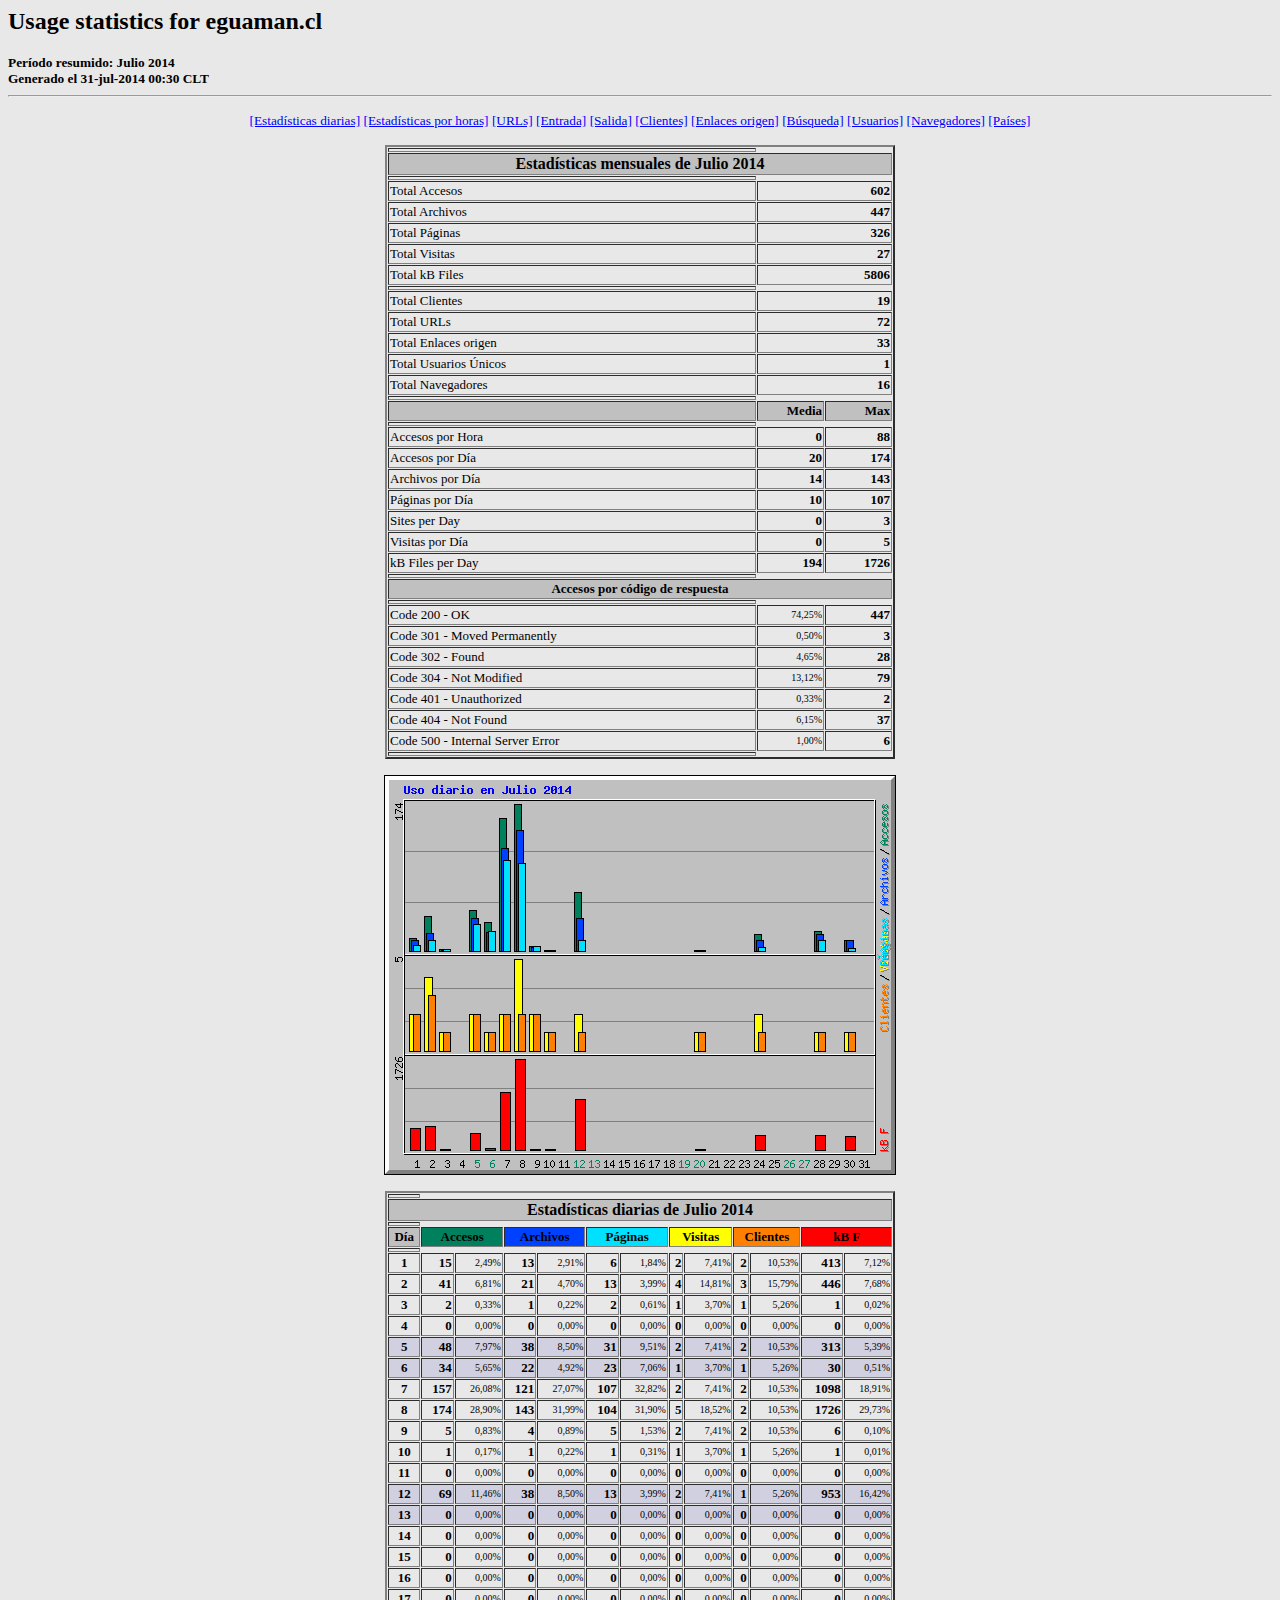
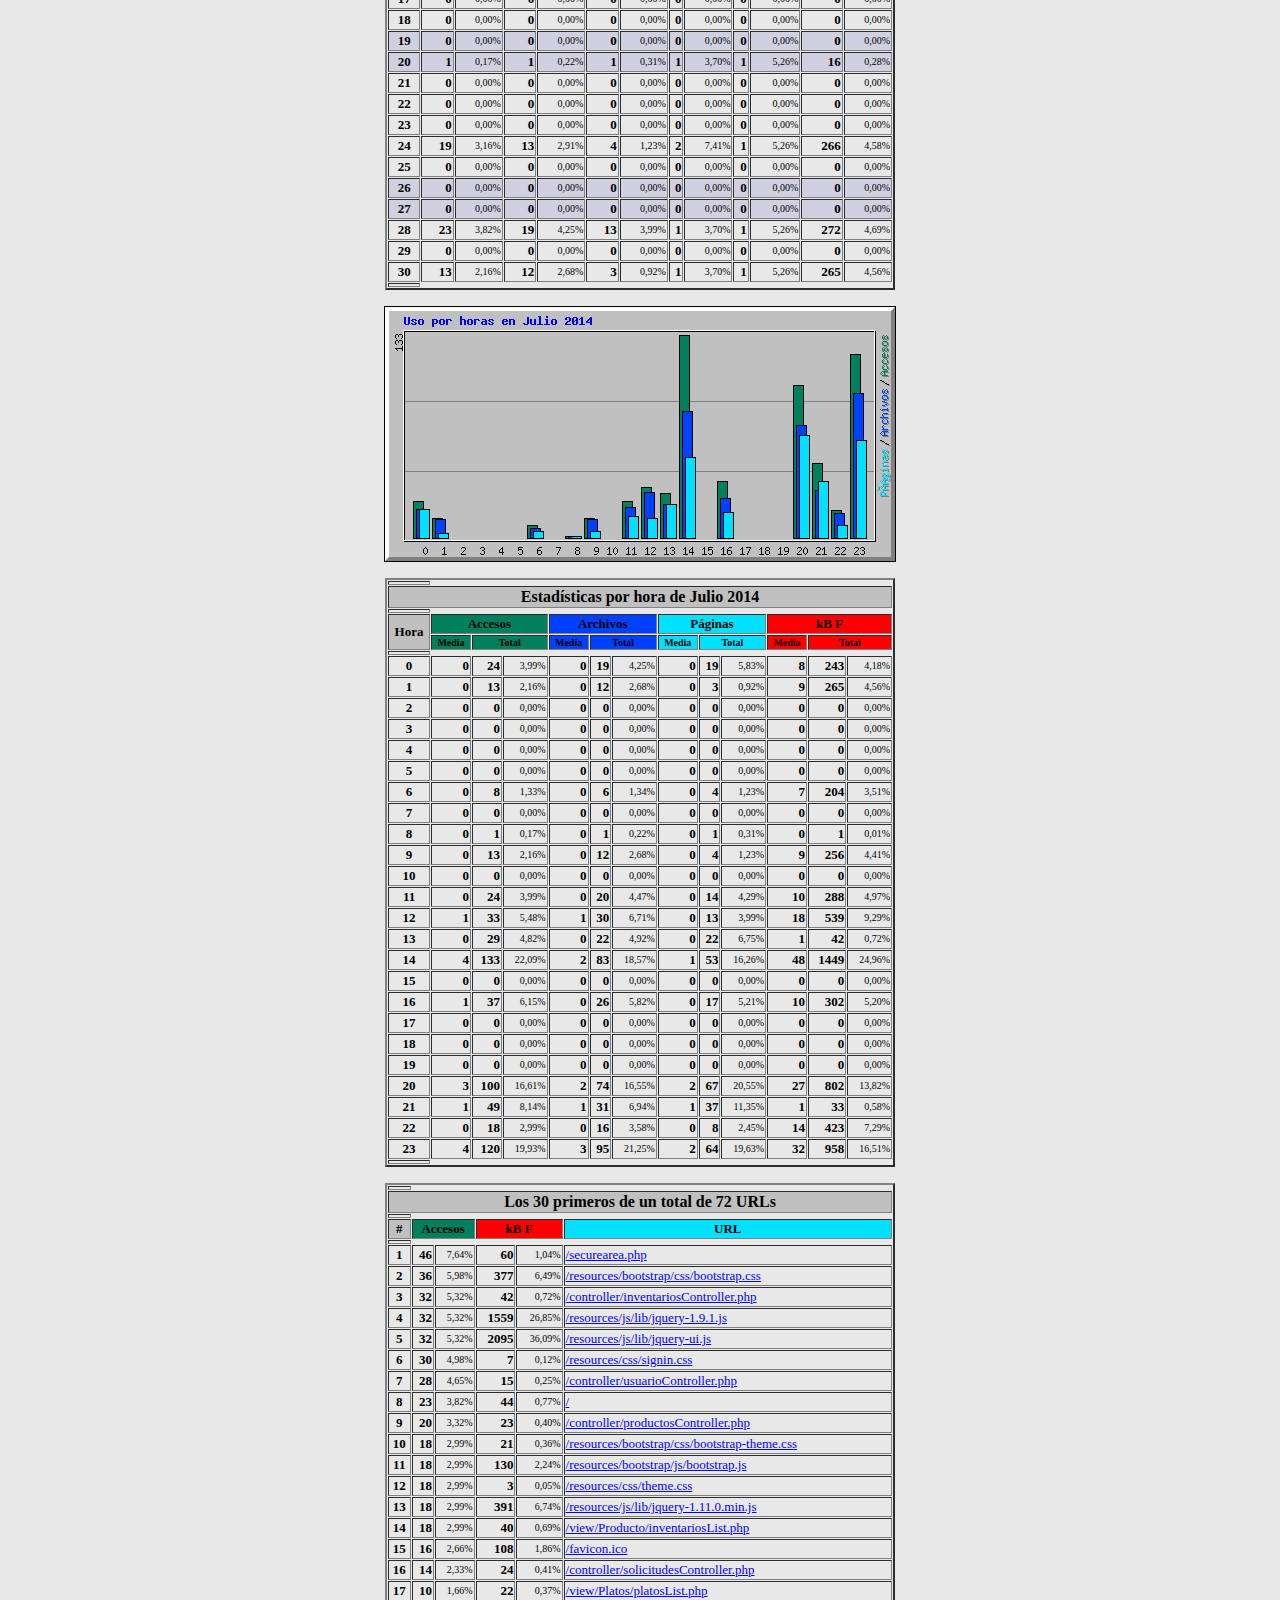
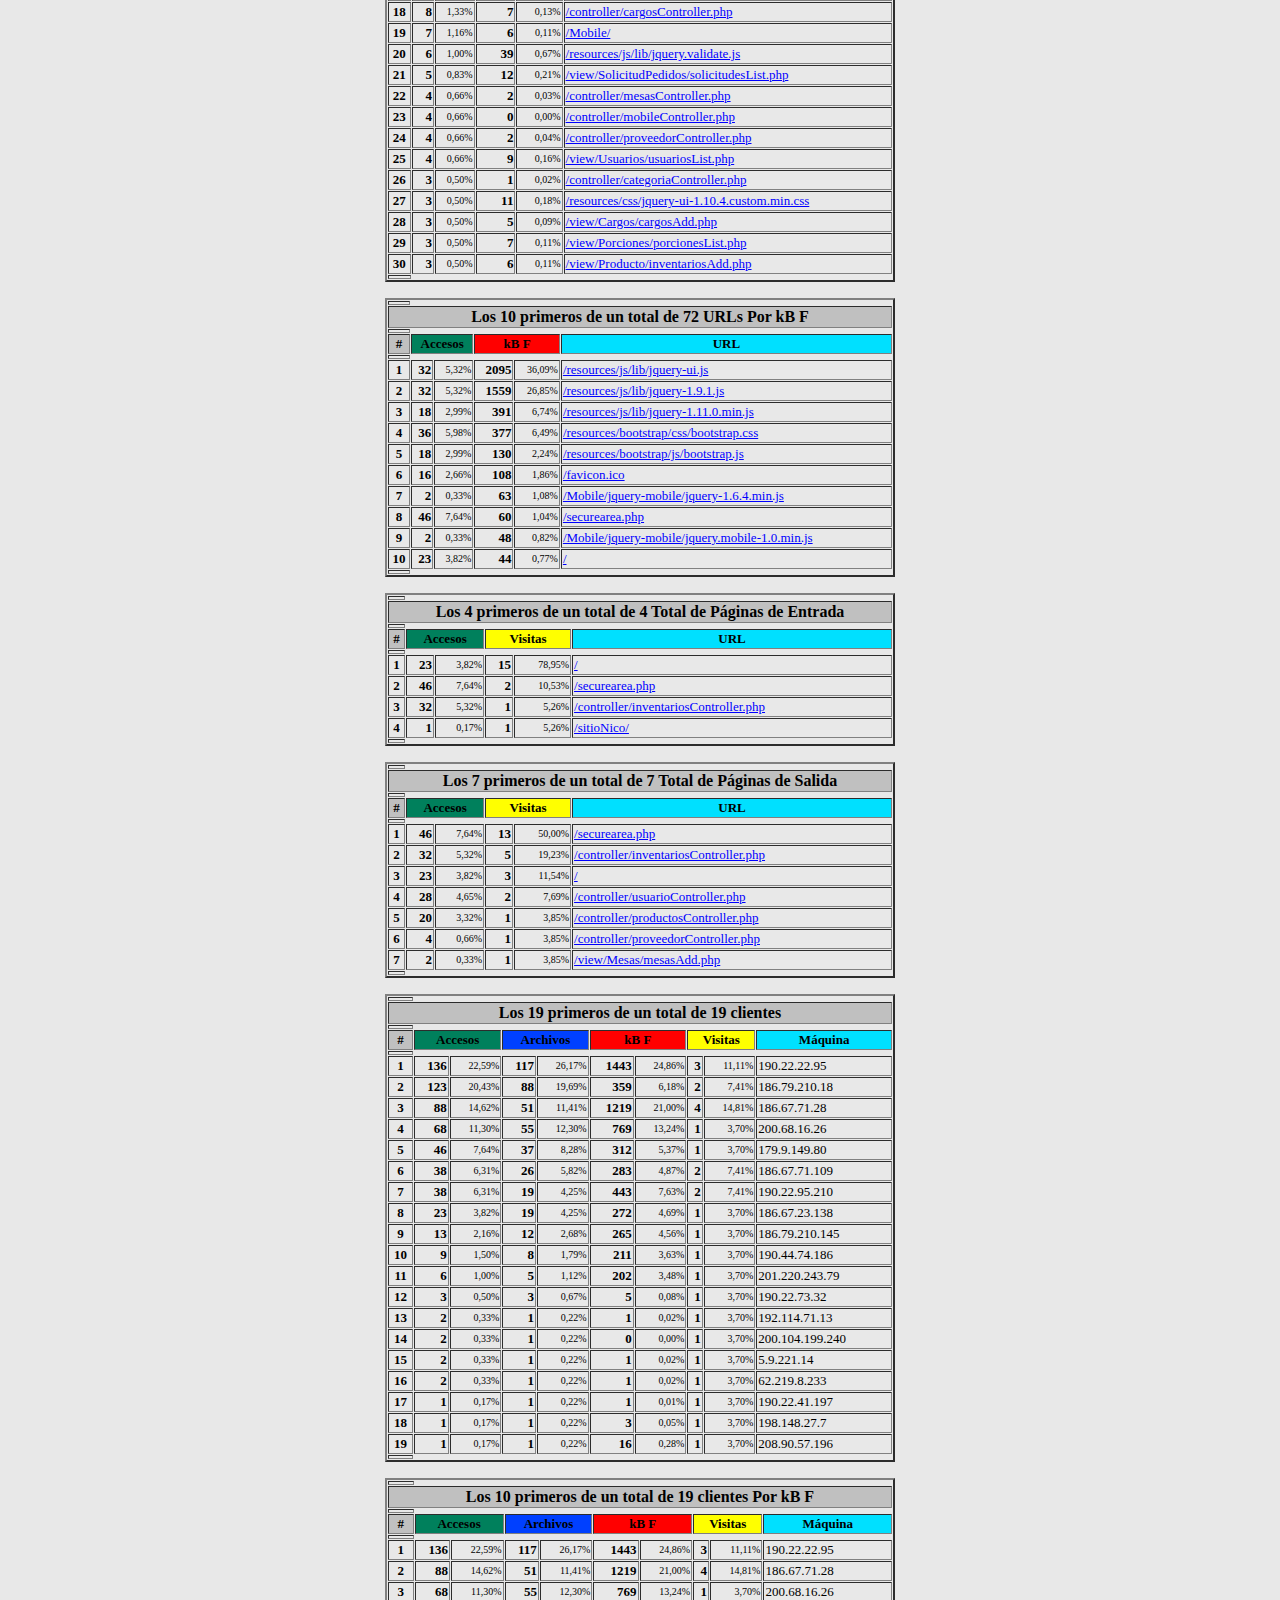
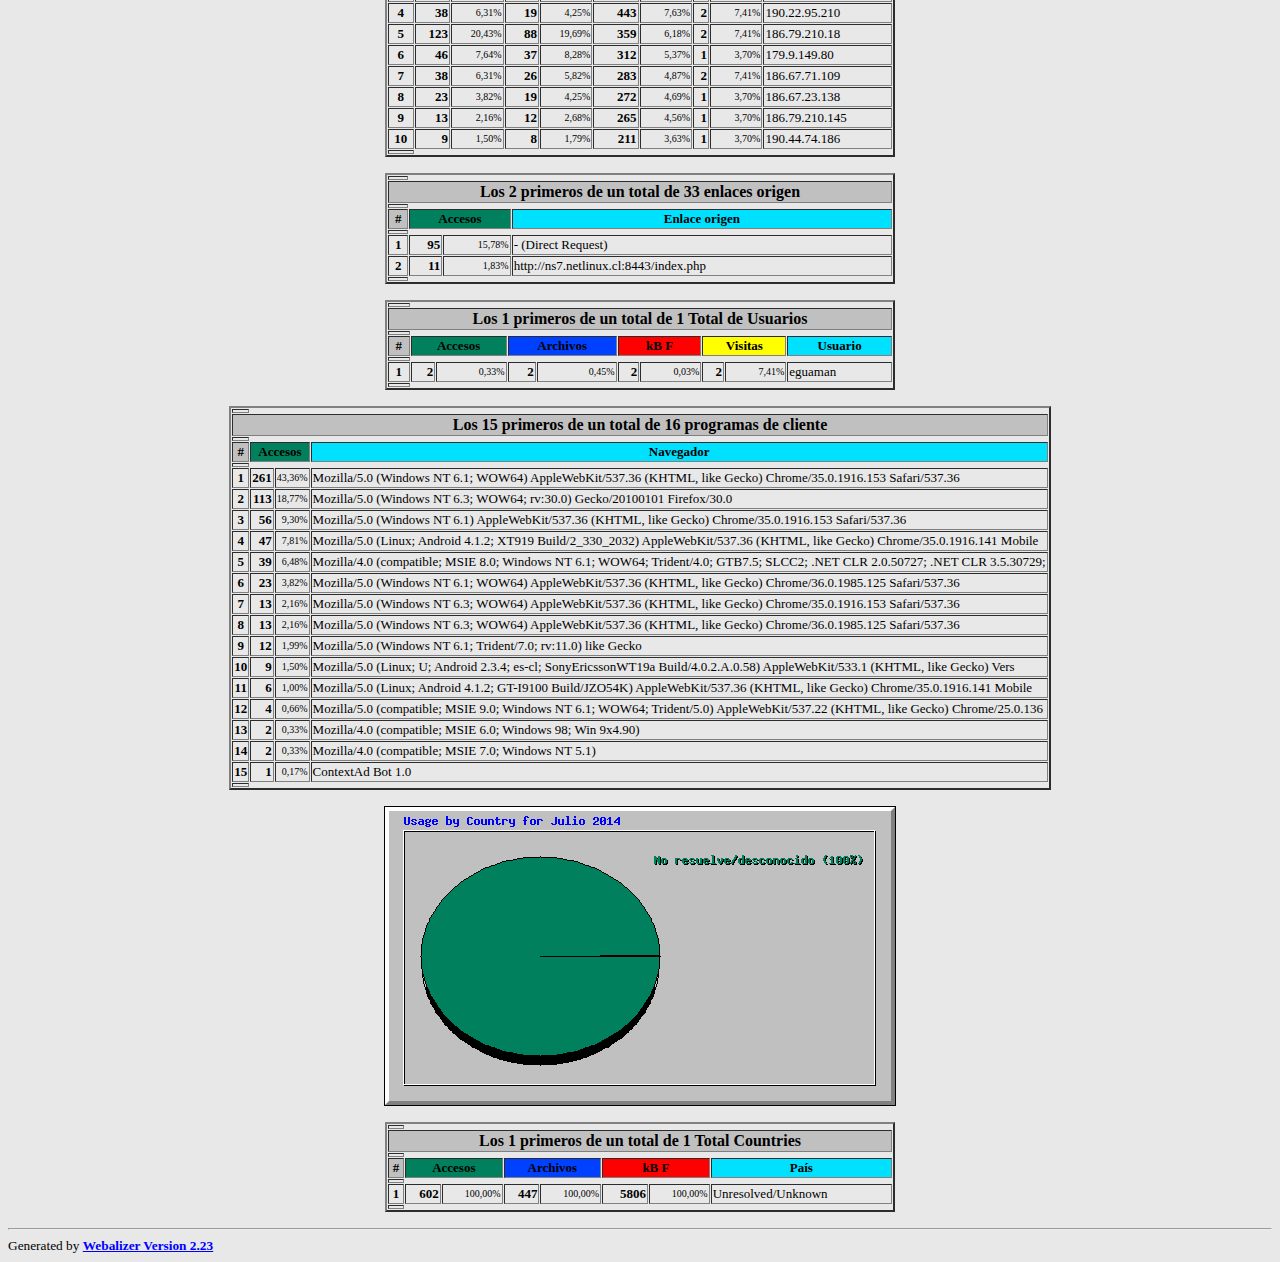
<file: stats/usage_201407.html>
<!DOCTYPE HTML PUBLIC "-//W3C//DTD HTML 4.0 Transitional//EN">

<!-- Generated by The Webalizer  Ver. 2.23-05 -->
<!--                                          -->
<!-- Copyright 1997-2011  Bradford L. Barrett -->
<!--                                          -->
<!-- Distributed under the GNU GPL  Version 2 -->
<!--        Full text may be found at:        -->
<!--         http://www.webalizer.org         -->
<!--                                          -->
<!--  Give the power back to the programmers  -->
<!--   Support the Free Software Foundation   -->
<!--           (http://www.fsf.org)           -->
<!--                                          -->
<!-- *** Generated: 31-jul-2014 00:30 CLT *** -->

<HTML lang="en">
<HEAD>
 <TITLE>Usage statistics for eguaman.cl - Julio 2014</TITLE>
</HEAD>

<BODY BGCOLOR="#E8E8E8" TEXT="#000000" LINK="#0000FF" VLINK="#FF0000">
<H2>Usage statistics for eguaman.cl</H2>
<SMALL><STRONG>
Período resumido: Julio 2014<BR>
Generado el 31-jul-2014 00:30 CLT<BR>
</STRONG></SMALL>
<CENTER>
<HR>
<P>
<SMALL>
<A HREF="#DAYSTATS">[Estadísticas diarias]</A>
<A HREF="#HOURSTATS">[Estadísticas por horas]</A>
<A HREF="#TOPURLS">[URLs]</A>
<A HREF="#TOPENTRY">[Entrada]</A>
<A HREF="#TOPEXIT">[Salida]</A>
<A HREF="#TOPSITES">[Clientes]</A>
<A HREF="#TOPREFS">[Enlaces origen]</A>
<A HREF="#TOPSEARCH">[Búsqueda]</A>
<A HREF="#TOPUSERS">[Usuarios]</A>
<A HREF="#TOPAGENTS">[Navegadores]</A>
<A HREF="#TOPCTRYS">[Países]</A>
</SMALL>
<P>
<TABLE WIDTH=510 BORDER=2 CELLSPACING=1 CELLPADDING=1>
<TR><TH HEIGHT=4></TH></TR>
<TR><TH COLSPAN=3 ALIGN=center BGCOLOR="#C0C0C0">Estadísticas mensuales de Julio 2014</TH></TR>
<TR><TH HEIGHT=4></TH></TR>
<TR><TD WIDTH=380><FONT SIZE="-1">Total Accesos</FONT></TD>
<TD ALIGN=right COLSPAN=2><FONT SIZE="-1"><B>602</B></FONT></TD></TR>
<TR><TD WIDTH=380><FONT SIZE="-1">Total Archivos</FONT></TD>
<TD ALIGN=right COLSPAN=2><FONT SIZE="-1"><B>447</B></FONT></TD></TR>
<TR><TD WIDTH=380><FONT SIZE="-1">Total Páginas</FONT></TD>
<TD ALIGN=right COLSPAN=2><FONT SIZE="-1"><B>326</B></FONT></TD></TR>
<TR><TD WIDTH=380><FONT SIZE="-1">Total Visitas</FONT></TD>
<TD ALIGN=right COLSPAN=2><FONT SIZE="-1"><B>27</B></FONT></TD></TR>
<TR><TD WIDTH=380><FONT SIZE="-1">Total kB Files</FONT></TD>
<TD ALIGN=right COLSPAN=2><FONT SIZE="-1"><B>5806</B></FONT></TD></TR>
<TR><TH HEIGHT=4></TH></TR>
<TR><TD WIDTH=380><FONT SIZE="-1">Total Clientes</FONT></TD>
<TD ALIGN=right COLSPAN=2><FONT SIZE="-1"><B>19</B></FONT></TD></TR>
<TR><TD WIDTH=380><FONT SIZE="-1">Total URLs</FONT></TD>
<TD ALIGN=right COLSPAN=2><FONT SIZE="-1"><B>72</B></FONT></TD></TR>
<TR><TD WIDTH=380><FONT SIZE="-1">Total Enlaces origen</FONT></TD>
<TD ALIGN=right COLSPAN=2><FONT SIZE="-1"><B>33</B></FONT></TD></TR>
<TR><TD WIDTH=380><FONT SIZE="-1">Total Usuarios Únicos</FONT></TD>
<TD ALIGN=right COLSPAN=2><FONT SIZE="-1"><B>1</B></FONT></TD></TR>
<TR><TD WIDTH=380><FONT SIZE="-1">Total Navegadores</FONT></TD>
<TD ALIGN=right COLSPAN=2><FONT SIZE="-1"><B>16</B></FONT></TD></TR>
<TR><TH HEIGHT=4></TH></TR>
<TR><TH WIDTH=380 BGCOLOR="#C0C0C0"><FONT SIZE=-1 COLOR="#C0C0C0">.</FONT></TH>
<TH WIDTH=65 BGCOLOR="#C0C0C0" ALIGN=right><FONT SIZE=-1>Media </FONT></TH>
<TH WIDTH=65 BGCOLOR="#C0C0C0" ALIGN=right><FONT SIZE=-1>Max </FONT></TH></TR>
<TR><TH HEIGHT=4></TH></TR>
<TR><TD><FONT SIZE="-1">Accesos por Hora</FONT></TD>
<TD ALIGN=right WIDTH=65><FONT SIZE="-1"><B>0</B></FONT></TD>
<TD WIDTH=65 ALIGN=right><FONT SIZE=-1><B>88</B></FONT></TD></TR>
<TR><TD><FONT SIZE="-1">Accesos por Día</FONT></TD>
<TD ALIGN=right WIDTH=65><FONT SIZE="-1"><B>20</B></FONT></TD>
<TD WIDTH=65 ALIGN=right><FONT SIZE=-1><B>174</B></FONT></TD></TR>
<TR><TD><FONT SIZE="-1">Archivos por Día</FONT></TD>
<TD ALIGN=right WIDTH=65><FONT SIZE="-1"><B>14</B></FONT></TD>
<TD WIDTH=65 ALIGN=right><FONT SIZE=-1><B>143</B></FONT></TD></TR>
<TR><TD><FONT SIZE="-1">Páginas por Día</FONT></TD>
<TD ALIGN=right WIDTH=65><FONT SIZE="-1"><B>10</B></FONT></TD>
<TD WIDTH=65 ALIGN=right><FONT SIZE=-1><B>107</B></FONT></TD></TR>
<TR><TD><FONT SIZE="-1">Sites per Day</FONT></TD>
<TD ALIGN=right WIDTH=65><FONT SIZE="-1"><B>0</B></FONT></TD>
<TD WIDTH=65 ALIGN=right><FONT SIZE=-1><B>3</B></FONT></TD></TR>
<TR><TD><FONT SIZE="-1">Visitas por Día</FONT></TD>
<TD ALIGN=right WIDTH=65><FONT SIZE="-1"><B>0</B></FONT></TD>
<TD WIDTH=65 ALIGN=right><FONT SIZE=-1><B>5</B></FONT></TD></TR>
<TR><TD><FONT SIZE="-1">kB Files per Day</FONT></TD>
<TD ALIGN=right WIDTH=65><FONT SIZE="-1"><B>194</B></FONT></TD>
<TD WIDTH=65 ALIGN=right><FONT SIZE=-1><B>1726</B></FONT></TD></TR>
<TR><TH HEIGHT=4></TH></TR>
<TR><TH COLSPAN=3 ALIGN=center BGCOLOR="#C0C0C0">
<FONT SIZE="-1">Accesos por código de respuesta</FONT></TH></TR>
<TR><TH HEIGHT=4></TH></TR>
<TR><TD><FONT SIZE="-1">Code 200 - OK</FONT></TD>
<TD ALIGN=right><FONT SIZE="-2">74,25%</FONT></TD>
<TD ALIGN=right><FONT SIZE="-1"><B>447</B></FONT></TD></TR>
<TR><TD><FONT SIZE="-1">Code 301 - Moved Permanently</FONT></TD>
<TD ALIGN=right><FONT SIZE="-2">0,50%</FONT></TD>
<TD ALIGN=right><FONT SIZE="-1"><B>3</B></FONT></TD></TR>
<TR><TD><FONT SIZE="-1">Code 302 - Found</FONT></TD>
<TD ALIGN=right><FONT SIZE="-2">4,65%</FONT></TD>
<TD ALIGN=right><FONT SIZE="-1"><B>28</B></FONT></TD></TR>
<TR><TD><FONT SIZE="-1">Code 304 - Not Modified</FONT></TD>
<TD ALIGN=right><FONT SIZE="-2">13,12%</FONT></TD>
<TD ALIGN=right><FONT SIZE="-1"><B>79</B></FONT></TD></TR>
<TR><TD><FONT SIZE="-1">Code 401 - Unauthorized</FONT></TD>
<TD ALIGN=right><FONT SIZE="-2">0,33%</FONT></TD>
<TD ALIGN=right><FONT SIZE="-1"><B>2</B></FONT></TD></TR>
<TR><TD><FONT SIZE="-1">Code 404 - Not Found</FONT></TD>
<TD ALIGN=right><FONT SIZE="-2">6,15%</FONT></TD>
<TD ALIGN=right><FONT SIZE="-1"><B>37</B></FONT></TD></TR>
<TR><TD><FONT SIZE="-1">Code 500 - Internal Server Error</FONT></TD>
<TD ALIGN=right><FONT SIZE="-2">1,00%</FONT></TD>
<TD ALIGN=right><FONT SIZE="-1"><B>6</B></FONT></TD></TR>
<TR><TH HEIGHT=4></TH></TR>
</TABLE>
<P>
<A NAME="DAYSTATS"></A>
<IMG SRC="daily_usage_201407.png" ALT="Uso diario en Julio 2014" HEIGHT=400 WIDTH=512><P>
<TABLE WIDTH=510 BORDER=2 CELLSPACING=1 CELLPADDING=1>
<TR><TH HEIGHT=4></TH></TR>
<TR><TH BGCOLOR="#C0C0C0" COLSPAN=13 ALIGN=center>Estadísticas diarias de Julio 2014</TH></TR>
<TR><TH HEIGHT=4></TH></TR>
<TR><TH ALIGN=center BGCOLOR="#C0C0C0"><FONT SIZE="-1">Día</FONT></TH>
<TH ALIGN=center BGCOLOR="#00805c" COLSPAN=2><FONT SIZE="-1">Accesos</FONT></TH>
<TH ALIGN=center BGCOLOR="#0040ff" COLSPAN=2><FONT SIZE="-1">Archivos</FONT></TH>
<TH ALIGN=center BGCOLOR="#00e0ff" COLSPAN=2><FONT SIZE="-1">Páginas</FONT></TH>
<TH ALIGN=center BGCOLOR="#ffff00" COLSPAN=2><FONT SIZE="-1">Visitas</FONT></TH>
<TH ALIGN=center BGCOLOR="#ff8000" COLSPAN=2><FONT SIZE="-1">Clientes</FONT></TH>
<TH ALIGN=center BGCOLOR="#ff0000" COLSPAN=2><FONT SIZE="-1">kB F</FONT></TH></TR>
<TR><TH HEIGHT=4></TH></TR>
<TR><TD ALIGN=center><FONT SIZE="-1"><B>1</B></FONT></TD>
<TD ALIGN=right><FONT SIZE="-1"><B>15</B></FONT></TD>
<TD ALIGN=right><FONT SIZE="-2">2,49%</FONT></TD>
<TD ALIGN=right><FONT SIZE="-1"><B>13</B></FONT></TD>
<TD ALIGN=right><FONT SIZE="-2">2,91%</FONT></TD>
<TD ALIGN=right><FONT SIZE="-1"><B>6</B></FONT></TD>
<TD ALIGN=right><FONT SIZE="-2">1,84%</FONT></TD>
<TD ALIGN=right><FONT SIZE="-1"><B>2</B></FONT></TD>
<TD ALIGN=right><FONT SIZE="-2">7,41%</FONT></TD>
<TD ALIGN=right><FONT SIZE="-1"><B>2</B></FONT></TD>
<TD ALIGN=right><FONT SIZE="-2">10,53%</FONT></TD>
<TD ALIGN=right><FONT SIZE="-1"><B>413</B></FONT></TD>
<TD ALIGN=right><FONT SIZE="-2">7,12%</FONT></TD></TR>
<TR><TD ALIGN=center><FONT SIZE="-1"><B>2</B></FONT></TD>
<TD ALIGN=right><FONT SIZE="-1"><B>41</B></FONT></TD>
<TD ALIGN=right><FONT SIZE="-2">6,81%</FONT></TD>
<TD ALIGN=right><FONT SIZE="-1"><B>21</B></FONT></TD>
<TD ALIGN=right><FONT SIZE="-2">4,70%</FONT></TD>
<TD ALIGN=right><FONT SIZE="-1"><B>13</B></FONT></TD>
<TD ALIGN=right><FONT SIZE="-2">3,99%</FONT></TD>
<TD ALIGN=right><FONT SIZE="-1"><B>4</B></FONT></TD>
<TD ALIGN=right><FONT SIZE="-2">14,81%</FONT></TD>
<TD ALIGN=right><FONT SIZE="-1"><B>3</B></FONT></TD>
<TD ALIGN=right><FONT SIZE="-2">15,79%</FONT></TD>
<TD ALIGN=right><FONT SIZE="-1"><B>446</B></FONT></TD>
<TD ALIGN=right><FONT SIZE="-2">7,68%</FONT></TD></TR>
<TR><TD ALIGN=center><FONT SIZE="-1"><B>3</B></FONT></TD>
<TD ALIGN=right><FONT SIZE="-1"><B>2</B></FONT></TD>
<TD ALIGN=right><FONT SIZE="-2">0,33%</FONT></TD>
<TD ALIGN=right><FONT SIZE="-1"><B>1</B></FONT></TD>
<TD ALIGN=right><FONT SIZE="-2">0,22%</FONT></TD>
<TD ALIGN=right><FONT SIZE="-1"><B>2</B></FONT></TD>
<TD ALIGN=right><FONT SIZE="-2">0,61%</FONT></TD>
<TD ALIGN=right><FONT SIZE="-1"><B>1</B></FONT></TD>
<TD ALIGN=right><FONT SIZE="-2">3,70%</FONT></TD>
<TD ALIGN=right><FONT SIZE="-1"><B>1</B></FONT></TD>
<TD ALIGN=right><FONT SIZE="-2">5,26%</FONT></TD>
<TD ALIGN=right><FONT SIZE="-1"><B>1</B></FONT></TD>
<TD ALIGN=right><FONT SIZE="-2">0,02%</FONT></TD></TR>
<TR><TD ALIGN=center><FONT SIZE="-1"><B>4</B></FONT></TD>
<TD ALIGN=right><FONT SIZE="-1"><B>0</B></FONT></TD>
<TD ALIGN=right><FONT SIZE="-2">0,00%</FONT></TD>
<TD ALIGN=right><FONT SIZE="-1"><B>0</B></FONT></TD>
<TD ALIGN=right><FONT SIZE="-2">0,00%</FONT></TD>
<TD ALIGN=right><FONT SIZE="-1"><B>0</B></FONT></TD>
<TD ALIGN=right><FONT SIZE="-2">0,00%</FONT></TD>
<TD ALIGN=right><FONT SIZE="-1"><B>0</B></FONT></TD>
<TD ALIGN=right><FONT SIZE="-2">0,00%</FONT></TD>
<TD ALIGN=right><FONT SIZE="-1"><B>0</B></FONT></TD>
<TD ALIGN=right><FONT SIZE="-2">0,00%</FONT></TD>
<TD ALIGN=right><FONT SIZE="-1"><B>0</B></FONT></TD>
<TD ALIGN=right><FONT SIZE="-2">0,00%</FONT></TD></TR>
<TR BGCOLOR="#D0D0E0"><TD ALIGN=center><FONT SIZE="-1"><B>5</B></FONT></TD>
<TD ALIGN=right><FONT SIZE="-1"><B>48</B></FONT></TD>
<TD ALIGN=right><FONT SIZE="-2">7,97%</FONT></TD>
<TD ALIGN=right><FONT SIZE="-1"><B>38</B></FONT></TD>
<TD ALIGN=right><FONT SIZE="-2">8,50%</FONT></TD>
<TD ALIGN=right><FONT SIZE="-1"><B>31</B></FONT></TD>
<TD ALIGN=right><FONT SIZE="-2">9,51%</FONT></TD>
<TD ALIGN=right><FONT SIZE="-1"><B>2</B></FONT></TD>
<TD ALIGN=right><FONT SIZE="-2">7,41%</FONT></TD>
<TD ALIGN=right><FONT SIZE="-1"><B>2</B></FONT></TD>
<TD ALIGN=right><FONT SIZE="-2">10,53%</FONT></TD>
<TD ALIGN=right><FONT SIZE="-1"><B>313</B></FONT></TD>
<TD ALIGN=right><FONT SIZE="-2">5,39%</FONT></TD></TR>
<TR BGCOLOR="#D0D0E0"><TD ALIGN=center><FONT SIZE="-1"><B>6</B></FONT></TD>
<TD ALIGN=right><FONT SIZE="-1"><B>34</B></FONT></TD>
<TD ALIGN=right><FONT SIZE="-2">5,65%</FONT></TD>
<TD ALIGN=right><FONT SIZE="-1"><B>22</B></FONT></TD>
<TD ALIGN=right><FONT SIZE="-2">4,92%</FONT></TD>
<TD ALIGN=right><FONT SIZE="-1"><B>23</B></FONT></TD>
<TD ALIGN=right><FONT SIZE="-2">7,06%</FONT></TD>
<TD ALIGN=right><FONT SIZE="-1"><B>1</B></FONT></TD>
<TD ALIGN=right><FONT SIZE="-2">3,70%</FONT></TD>
<TD ALIGN=right><FONT SIZE="-1"><B>1</B></FONT></TD>
<TD ALIGN=right><FONT SIZE="-2">5,26%</FONT></TD>
<TD ALIGN=right><FONT SIZE="-1"><B>30</B></FONT></TD>
<TD ALIGN=right><FONT SIZE="-2">0,51%</FONT></TD></TR>
<TR><TD ALIGN=center><FONT SIZE="-1"><B>7</B></FONT></TD>
<TD ALIGN=right><FONT SIZE="-1"><B>157</B></FONT></TD>
<TD ALIGN=right><FONT SIZE="-2">26,08%</FONT></TD>
<TD ALIGN=right><FONT SIZE="-1"><B>121</B></FONT></TD>
<TD ALIGN=right><FONT SIZE="-2">27,07%</FONT></TD>
<TD ALIGN=right><FONT SIZE="-1"><B>107</B></FONT></TD>
<TD ALIGN=right><FONT SIZE="-2">32,82%</FONT></TD>
<TD ALIGN=right><FONT SIZE="-1"><B>2</B></FONT></TD>
<TD ALIGN=right><FONT SIZE="-2">7,41%</FONT></TD>
<TD ALIGN=right><FONT SIZE="-1"><B>2</B></FONT></TD>
<TD ALIGN=right><FONT SIZE="-2">10,53%</FONT></TD>
<TD ALIGN=right><FONT SIZE="-1"><B>1098</B></FONT></TD>
<TD ALIGN=right><FONT SIZE="-2">18,91%</FONT></TD></TR>
<TR><TD ALIGN=center><FONT SIZE="-1"><B>8</B></FONT></TD>
<TD ALIGN=right><FONT SIZE="-1"><B>174</B></FONT></TD>
<TD ALIGN=right><FONT SIZE="-2">28,90%</FONT></TD>
<TD ALIGN=right><FONT SIZE="-1"><B>143</B></FONT></TD>
<TD ALIGN=right><FONT SIZE="-2">31,99%</FONT></TD>
<TD ALIGN=right><FONT SIZE="-1"><B>104</B></FONT></TD>
<TD ALIGN=right><FONT SIZE="-2">31,90%</FONT></TD>
<TD ALIGN=right><FONT SIZE="-1"><B>5</B></FONT></TD>
<TD ALIGN=right><FONT SIZE="-2">18,52%</FONT></TD>
<TD ALIGN=right><FONT SIZE="-1"><B>2</B></FONT></TD>
<TD ALIGN=right><FONT SIZE="-2">10,53%</FONT></TD>
<TD ALIGN=right><FONT SIZE="-1"><B>1726</B></FONT></TD>
<TD ALIGN=right><FONT SIZE="-2">29,73%</FONT></TD></TR>
<TR><TD ALIGN=center><FONT SIZE="-1"><B>9</B></FONT></TD>
<TD ALIGN=right><FONT SIZE="-1"><B>5</B></FONT></TD>
<TD ALIGN=right><FONT SIZE="-2">0,83%</FONT></TD>
<TD ALIGN=right><FONT SIZE="-1"><B>4</B></FONT></TD>
<TD ALIGN=right><FONT SIZE="-2">0,89%</FONT></TD>
<TD ALIGN=right><FONT SIZE="-1"><B>5</B></FONT></TD>
<TD ALIGN=right><FONT SIZE="-2">1,53%</FONT></TD>
<TD ALIGN=right><FONT SIZE="-1"><B>2</B></FONT></TD>
<TD ALIGN=right><FONT SIZE="-2">7,41%</FONT></TD>
<TD ALIGN=right><FONT SIZE="-1"><B>2</B></FONT></TD>
<TD ALIGN=right><FONT SIZE="-2">10,53%</FONT></TD>
<TD ALIGN=right><FONT SIZE="-1"><B>6</B></FONT></TD>
<TD ALIGN=right><FONT SIZE="-2">0,10%</FONT></TD></TR>
<TR><TD ALIGN=center><FONT SIZE="-1"><B>10</B></FONT></TD>
<TD ALIGN=right><FONT SIZE="-1"><B>1</B></FONT></TD>
<TD ALIGN=right><FONT SIZE="-2">0,17%</FONT></TD>
<TD ALIGN=right><FONT SIZE="-1"><B>1</B></FONT></TD>
<TD ALIGN=right><FONT SIZE="-2">0,22%</FONT></TD>
<TD ALIGN=right><FONT SIZE="-1"><B>1</B></FONT></TD>
<TD ALIGN=right><FONT SIZE="-2">0,31%</FONT></TD>
<TD ALIGN=right><FONT SIZE="-1"><B>1</B></FONT></TD>
<TD ALIGN=right><FONT SIZE="-2">3,70%</FONT></TD>
<TD ALIGN=right><FONT SIZE="-1"><B>1</B></FONT></TD>
<TD ALIGN=right><FONT SIZE="-2">5,26%</FONT></TD>
<TD ALIGN=right><FONT SIZE="-1"><B>1</B></FONT></TD>
<TD ALIGN=right><FONT SIZE="-2">0,01%</FONT></TD></TR>
<TR><TD ALIGN=center><FONT SIZE="-1"><B>11</B></FONT></TD>
<TD ALIGN=right><FONT SIZE="-1"><B>0</B></FONT></TD>
<TD ALIGN=right><FONT SIZE="-2">0,00%</FONT></TD>
<TD ALIGN=right><FONT SIZE="-1"><B>0</B></FONT></TD>
<TD ALIGN=right><FONT SIZE="-2">0,00%</FONT></TD>
<TD ALIGN=right><FONT SIZE="-1"><B>0</B></FONT></TD>
<TD ALIGN=right><FONT SIZE="-2">0,00%</FONT></TD>
<TD ALIGN=right><FONT SIZE="-1"><B>0</B></FONT></TD>
<TD ALIGN=right><FONT SIZE="-2">0,00%</FONT></TD>
<TD ALIGN=right><FONT SIZE="-1"><B>0</B></FONT></TD>
<TD ALIGN=right><FONT SIZE="-2">0,00%</FONT></TD>
<TD ALIGN=right><FONT SIZE="-1"><B>0</B></FONT></TD>
<TD ALIGN=right><FONT SIZE="-2">0,00%</FONT></TD></TR>
<TR BGCOLOR="#D0D0E0"><TD ALIGN=center><FONT SIZE="-1"><B>12</B></FONT></TD>
<TD ALIGN=right><FONT SIZE="-1"><B>69</B></FONT></TD>
<TD ALIGN=right><FONT SIZE="-2">11,46%</FONT></TD>
<TD ALIGN=right><FONT SIZE="-1"><B>38</B></FONT></TD>
<TD ALIGN=right><FONT SIZE="-2">8,50%</FONT></TD>
<TD ALIGN=right><FONT SIZE="-1"><B>13</B></FONT></TD>
<TD ALIGN=right><FONT SIZE="-2">3,99%</FONT></TD>
<TD ALIGN=right><FONT SIZE="-1"><B>2</B></FONT></TD>
<TD ALIGN=right><FONT SIZE="-2">7,41%</FONT></TD>
<TD ALIGN=right><FONT SIZE="-1"><B>1</B></FONT></TD>
<TD ALIGN=right><FONT SIZE="-2">5,26%</FONT></TD>
<TD ALIGN=right><FONT SIZE="-1"><B>953</B></FONT></TD>
<TD ALIGN=right><FONT SIZE="-2">16,42%</FONT></TD></TR>
<TR BGCOLOR="#D0D0E0"><TD ALIGN=center><FONT SIZE="-1"><B>13</B></FONT></TD>
<TD ALIGN=right><FONT SIZE="-1"><B>0</B></FONT></TD>
<TD ALIGN=right><FONT SIZE="-2">0,00%</FONT></TD>
<TD ALIGN=right><FONT SIZE="-1"><B>0</B></FONT></TD>
<TD ALIGN=right><FONT SIZE="-2">0,00%</FONT></TD>
<TD ALIGN=right><FONT SIZE="-1"><B>0</B></FONT></TD>
<TD ALIGN=right><FONT SIZE="-2">0,00%</FONT></TD>
<TD ALIGN=right><FONT SIZE="-1"><B>0</B></FONT></TD>
<TD ALIGN=right><FONT SIZE="-2">0,00%</FONT></TD>
<TD ALIGN=right><FONT SIZE="-1"><B>0</B></FONT></TD>
<TD ALIGN=right><FONT SIZE="-2">0,00%</FONT></TD>
<TD ALIGN=right><FONT SIZE="-1"><B>0</B></FONT></TD>
<TD ALIGN=right><FONT SIZE="-2">0,00%</FONT></TD></TR>
<TR><TD ALIGN=center><FONT SIZE="-1"><B>14</B></FONT></TD>
<TD ALIGN=right><FONT SIZE="-1"><B>0</B></FONT></TD>
<TD ALIGN=right><FONT SIZE="-2">0,00%</FONT></TD>
<TD ALIGN=right><FONT SIZE="-1"><B>0</B></FONT></TD>
<TD ALIGN=right><FONT SIZE="-2">0,00%</FONT></TD>
<TD ALIGN=right><FONT SIZE="-1"><B>0</B></FONT></TD>
<TD ALIGN=right><FONT SIZE="-2">0,00%</FONT></TD>
<TD ALIGN=right><FONT SIZE="-1"><B>0</B></FONT></TD>
<TD ALIGN=right><FONT SIZE="-2">0,00%</FONT></TD>
<TD ALIGN=right><FONT SIZE="-1"><B>0</B></FONT></TD>
<TD ALIGN=right><FONT SIZE="-2">0,00%</FONT></TD>
<TD ALIGN=right><FONT SIZE="-1"><B>0</B></FONT></TD>
<TD ALIGN=right><FONT SIZE="-2">0,00%</FONT></TD></TR>
<TR><TD ALIGN=center><FONT SIZE="-1"><B>15</B></FONT></TD>
<TD ALIGN=right><FONT SIZE="-1"><B>0</B></FONT></TD>
<TD ALIGN=right><FONT SIZE="-2">0,00%</FONT></TD>
<TD ALIGN=right><FONT SIZE="-1"><B>0</B></FONT></TD>
<TD ALIGN=right><FONT SIZE="-2">0,00%</FONT></TD>
<TD ALIGN=right><FONT SIZE="-1"><B>0</B></FONT></TD>
<TD ALIGN=right><FONT SIZE="-2">0,00%</FONT></TD>
<TD ALIGN=right><FONT SIZE="-1"><B>0</B></FONT></TD>
<TD ALIGN=right><FONT SIZE="-2">0,00%</FONT></TD>
<TD ALIGN=right><FONT SIZE="-1"><B>0</B></FONT></TD>
<TD ALIGN=right><FONT SIZE="-2">0,00%</FONT></TD>
<TD ALIGN=right><FONT SIZE="-1"><B>0</B></FONT></TD>
<TD ALIGN=right><FONT SIZE="-2">0,00%</FONT></TD></TR>
<TR><TD ALIGN=center><FONT SIZE="-1"><B>16</B></FONT></TD>
<TD ALIGN=right><FONT SIZE="-1"><B>0</B></FONT></TD>
<TD ALIGN=right><FONT SIZE="-2">0,00%</FONT></TD>
<TD ALIGN=right><FONT SIZE="-1"><B>0</B></FONT></TD>
<TD ALIGN=right><FONT SIZE="-2">0,00%</FONT></TD>
<TD ALIGN=right><FONT SIZE="-1"><B>0</B></FONT></TD>
<TD ALIGN=right><FONT SIZE="-2">0,00%</FONT></TD>
<TD ALIGN=right><FONT SIZE="-1"><B>0</B></FONT></TD>
<TD ALIGN=right><FONT SIZE="-2">0,00%</FONT></TD>
<TD ALIGN=right><FONT SIZE="-1"><B>0</B></FONT></TD>
<TD ALIGN=right><FONT SIZE="-2">0,00%</FONT></TD>
<TD ALIGN=right><FONT SIZE="-1"><B>0</B></FONT></TD>
<TD ALIGN=right><FONT SIZE="-2">0,00%</FONT></TD></TR>
<TR><TD ALIGN=center><FONT SIZE="-1"><B>17</B></FONT></TD>
<TD ALIGN=right><FONT SIZE="-1"><B>0</B></FONT></TD>
<TD ALIGN=right><FONT SIZE="-2">0,00%</FONT></TD>
<TD ALIGN=right><FONT SIZE="-1"><B>0</B></FONT></TD>
<TD ALIGN=right><FONT SIZE="-2">0,00%</FONT></TD>
<TD ALIGN=right><FONT SIZE="-1"><B>0</B></FONT></TD>
<TD ALIGN=right><FONT SIZE="-2">0,00%</FONT></TD>
<TD ALIGN=right><FONT SIZE="-1"><B>0</B></FONT></TD>
<TD ALIGN=right><FONT SIZE="-2">0,00%</FONT></TD>
<TD ALIGN=right><FONT SIZE="-1"><B>0</B></FONT></TD>
<TD ALIGN=right><FONT SIZE="-2">0,00%</FONT></TD>
<TD ALIGN=right><FONT SIZE="-1"><B>0</B></FONT></TD>
<TD ALIGN=right><FONT SIZE="-2">0,00%</FONT></TD></TR>
<TR><TD ALIGN=center><FONT SIZE="-1"><B>18</B></FONT></TD>
<TD ALIGN=right><FONT SIZE="-1"><B>0</B></FONT></TD>
<TD ALIGN=right><FONT SIZE="-2">0,00%</FONT></TD>
<TD ALIGN=right><FONT SIZE="-1"><B>0</B></FONT></TD>
<TD ALIGN=right><FONT SIZE="-2">0,00%</FONT></TD>
<TD ALIGN=right><FONT SIZE="-1"><B>0</B></FONT></TD>
<TD ALIGN=right><FONT SIZE="-2">0,00%</FONT></TD>
<TD ALIGN=right><FONT SIZE="-1"><B>0</B></FONT></TD>
<TD ALIGN=right><FONT SIZE="-2">0,00%</FONT></TD>
<TD ALIGN=right><FONT SIZE="-1"><B>0</B></FONT></TD>
<TD ALIGN=right><FONT SIZE="-2">0,00%</FONT></TD>
<TD ALIGN=right><FONT SIZE="-1"><B>0</B></FONT></TD>
<TD ALIGN=right><FONT SIZE="-2">0,00%</FONT></TD></TR>
<TR BGCOLOR="#D0D0E0"><TD ALIGN=center><FONT SIZE="-1"><B>19</B></FONT></TD>
<TD ALIGN=right><FONT SIZE="-1"><B>0</B></FONT></TD>
<TD ALIGN=right><FONT SIZE="-2">0,00%</FONT></TD>
<TD ALIGN=right><FONT SIZE="-1"><B>0</B></FONT></TD>
<TD ALIGN=right><FONT SIZE="-2">0,00%</FONT></TD>
<TD ALIGN=right><FONT SIZE="-1"><B>0</B></FONT></TD>
<TD ALIGN=right><FONT SIZE="-2">0,00%</FONT></TD>
<TD ALIGN=right><FONT SIZE="-1"><B>0</B></FONT></TD>
<TD ALIGN=right><FONT SIZE="-2">0,00%</FONT></TD>
<TD ALIGN=right><FONT SIZE="-1"><B>0</B></FONT></TD>
<TD ALIGN=right><FONT SIZE="-2">0,00%</FONT></TD>
<TD ALIGN=right><FONT SIZE="-1"><B>0</B></FONT></TD>
<TD ALIGN=right><FONT SIZE="-2">0,00%</FONT></TD></TR>
<TR BGCOLOR="#D0D0E0"><TD ALIGN=center><FONT SIZE="-1"><B>20</B></FONT></TD>
<TD ALIGN=right><FONT SIZE="-1"><B>1</B></FONT></TD>
<TD ALIGN=right><FONT SIZE="-2">0,17%</FONT></TD>
<TD ALIGN=right><FONT SIZE="-1"><B>1</B></FONT></TD>
<TD ALIGN=right><FONT SIZE="-2">0,22%</FONT></TD>
<TD ALIGN=right><FONT SIZE="-1"><B>1</B></FONT></TD>
<TD ALIGN=right><FONT SIZE="-2">0,31%</FONT></TD>
<TD ALIGN=right><FONT SIZE="-1"><B>1</B></FONT></TD>
<TD ALIGN=right><FONT SIZE="-2">3,70%</FONT></TD>
<TD ALIGN=right><FONT SIZE="-1"><B>1</B></FONT></TD>
<TD ALIGN=right><FONT SIZE="-2">5,26%</FONT></TD>
<TD ALIGN=right><FONT SIZE="-1"><B>16</B></FONT></TD>
<TD ALIGN=right><FONT SIZE="-2">0,28%</FONT></TD></TR>
<TR><TD ALIGN=center><FONT SIZE="-1"><B>21</B></FONT></TD>
<TD ALIGN=right><FONT SIZE="-1"><B>0</B></FONT></TD>
<TD ALIGN=right><FONT SIZE="-2">0,00%</FONT></TD>
<TD ALIGN=right><FONT SIZE="-1"><B>0</B></FONT></TD>
<TD ALIGN=right><FONT SIZE="-2">0,00%</FONT></TD>
<TD ALIGN=right><FONT SIZE="-1"><B>0</B></FONT></TD>
<TD ALIGN=right><FONT SIZE="-2">0,00%</FONT></TD>
<TD ALIGN=right><FONT SIZE="-1"><B>0</B></FONT></TD>
<TD ALIGN=right><FONT SIZE="-2">0,00%</FONT></TD>
<TD ALIGN=right><FONT SIZE="-1"><B>0</B></FONT></TD>
<TD ALIGN=right><FONT SIZE="-2">0,00%</FONT></TD>
<TD ALIGN=right><FONT SIZE="-1"><B>0</B></FONT></TD>
<TD ALIGN=right><FONT SIZE="-2">0,00%</FONT></TD></TR>
<TR><TD ALIGN=center><FONT SIZE="-1"><B>22</B></FONT></TD>
<TD ALIGN=right><FONT SIZE="-1"><B>0</B></FONT></TD>
<TD ALIGN=right><FONT SIZE="-2">0,00%</FONT></TD>
<TD ALIGN=right><FONT SIZE="-1"><B>0</B></FONT></TD>
<TD ALIGN=right><FONT SIZE="-2">0,00%</FONT></TD>
<TD ALIGN=right><FONT SIZE="-1"><B>0</B></FONT></TD>
<TD ALIGN=right><FONT SIZE="-2">0,00%</FONT></TD>
<TD ALIGN=right><FONT SIZE="-1"><B>0</B></FONT></TD>
<TD ALIGN=right><FONT SIZE="-2">0,00%</FONT></TD>
<TD ALIGN=right><FONT SIZE="-1"><B>0</B></FONT></TD>
<TD ALIGN=right><FONT SIZE="-2">0,00%</FONT></TD>
<TD ALIGN=right><FONT SIZE="-1"><B>0</B></FONT></TD>
<TD ALIGN=right><FONT SIZE="-2">0,00%</FONT></TD></TR>
<TR><TD ALIGN=center><FONT SIZE="-1"><B>23</B></FONT></TD>
<TD ALIGN=right><FONT SIZE="-1"><B>0</B></FONT></TD>
<TD ALIGN=right><FONT SIZE="-2">0,00%</FONT></TD>
<TD ALIGN=right><FONT SIZE="-1"><B>0</B></FONT></TD>
<TD ALIGN=right><FONT SIZE="-2">0,00%</FONT></TD>
<TD ALIGN=right><FONT SIZE="-1"><B>0</B></FONT></TD>
<TD ALIGN=right><FONT SIZE="-2">0,00%</FONT></TD>
<TD ALIGN=right><FONT SIZE="-1"><B>0</B></FONT></TD>
<TD ALIGN=right><FONT SIZE="-2">0,00%</FONT></TD>
<TD ALIGN=right><FONT SIZE="-1"><B>0</B></FONT></TD>
<TD ALIGN=right><FONT SIZE="-2">0,00%</FONT></TD>
<TD ALIGN=right><FONT SIZE="-1"><B>0</B></FONT></TD>
<TD ALIGN=right><FONT SIZE="-2">0,00%</FONT></TD></TR>
<TR><TD ALIGN=center><FONT SIZE="-1"><B>24</B></FONT></TD>
<TD ALIGN=right><FONT SIZE="-1"><B>19</B></FONT></TD>
<TD ALIGN=right><FONT SIZE="-2">3,16%</FONT></TD>
<TD ALIGN=right><FONT SIZE="-1"><B>13</B></FONT></TD>
<TD ALIGN=right><FONT SIZE="-2">2,91%</FONT></TD>
<TD ALIGN=right><FONT SIZE="-1"><B>4</B></FONT></TD>
<TD ALIGN=right><FONT SIZE="-2">1,23%</FONT></TD>
<TD ALIGN=right><FONT SIZE="-1"><B>2</B></FONT></TD>
<TD ALIGN=right><FONT SIZE="-2">7,41%</FONT></TD>
<TD ALIGN=right><FONT SIZE="-1"><B>1</B></FONT></TD>
<TD ALIGN=right><FONT SIZE="-2">5,26%</FONT></TD>
<TD ALIGN=right><FONT SIZE="-1"><B>266</B></FONT></TD>
<TD ALIGN=right><FONT SIZE="-2">4,58%</FONT></TD></TR>
<TR><TD ALIGN=center><FONT SIZE="-1"><B>25</B></FONT></TD>
<TD ALIGN=right><FONT SIZE="-1"><B>0</B></FONT></TD>
<TD ALIGN=right><FONT SIZE="-2">0,00%</FONT></TD>
<TD ALIGN=right><FONT SIZE="-1"><B>0</B></FONT></TD>
<TD ALIGN=right><FONT SIZE="-2">0,00%</FONT></TD>
<TD ALIGN=right><FONT SIZE="-1"><B>0</B></FONT></TD>
<TD ALIGN=right><FONT SIZE="-2">0,00%</FONT></TD>
<TD ALIGN=right><FONT SIZE="-1"><B>0</B></FONT></TD>
<TD ALIGN=right><FONT SIZE="-2">0,00%</FONT></TD>
<TD ALIGN=right><FONT SIZE="-1"><B>0</B></FONT></TD>
<TD ALIGN=right><FONT SIZE="-2">0,00%</FONT></TD>
<TD ALIGN=right><FONT SIZE="-1"><B>0</B></FONT></TD>
<TD ALIGN=right><FONT SIZE="-2">0,00%</FONT></TD></TR>
<TR BGCOLOR="#D0D0E0"><TD ALIGN=center><FONT SIZE="-1"><B>26</B></FONT></TD>
<TD ALIGN=right><FONT SIZE="-1"><B>0</B></FONT></TD>
<TD ALIGN=right><FONT SIZE="-2">0,00%</FONT></TD>
<TD ALIGN=right><FONT SIZE="-1"><B>0</B></FONT></TD>
<TD ALIGN=right><FONT SIZE="-2">0,00%</FONT></TD>
<TD ALIGN=right><FONT SIZE="-1"><B>0</B></FONT></TD>
<TD ALIGN=right><FONT SIZE="-2">0,00%</FONT></TD>
<TD ALIGN=right><FONT SIZE="-1"><B>0</B></FONT></TD>
<TD ALIGN=right><FONT SIZE="-2">0,00%</FONT></TD>
<TD ALIGN=right><FONT SIZE="-1"><B>0</B></FONT></TD>
<TD ALIGN=right><FONT SIZE="-2">0,00%</FONT></TD>
<TD ALIGN=right><FONT SIZE="-1"><B>0</B></FONT></TD>
<TD ALIGN=right><FONT SIZE="-2">0,00%</FONT></TD></TR>
<TR BGCOLOR="#D0D0E0"><TD ALIGN=center><FONT SIZE="-1"><B>27</B></FONT></TD>
<TD ALIGN=right><FONT SIZE="-1"><B>0</B></FONT></TD>
<TD ALIGN=right><FONT SIZE="-2">0,00%</FONT></TD>
<TD ALIGN=right><FONT SIZE="-1"><B>0</B></FONT></TD>
<TD ALIGN=right><FONT SIZE="-2">0,00%</FONT></TD>
<TD ALIGN=right><FONT SIZE="-1"><B>0</B></FONT></TD>
<TD ALIGN=right><FONT SIZE="-2">0,00%</FONT></TD>
<TD ALIGN=right><FONT SIZE="-1"><B>0</B></FONT></TD>
<TD ALIGN=right><FONT SIZE="-2">0,00%</FONT></TD>
<TD ALIGN=right><FONT SIZE="-1"><B>0</B></FONT></TD>
<TD ALIGN=right><FONT SIZE="-2">0,00%</FONT></TD>
<TD ALIGN=right><FONT SIZE="-1"><B>0</B></FONT></TD>
<TD ALIGN=right><FONT SIZE="-2">0,00%</FONT></TD></TR>
<TR><TD ALIGN=center><FONT SIZE="-1"><B>28</B></FONT></TD>
<TD ALIGN=right><FONT SIZE="-1"><B>23</B></FONT></TD>
<TD ALIGN=right><FONT SIZE="-2">3,82%</FONT></TD>
<TD ALIGN=right><FONT SIZE="-1"><B>19</B></FONT></TD>
<TD ALIGN=right><FONT SIZE="-2">4,25%</FONT></TD>
<TD ALIGN=right><FONT SIZE="-1"><B>13</B></FONT></TD>
<TD ALIGN=right><FONT SIZE="-2">3,99%</FONT></TD>
<TD ALIGN=right><FONT SIZE="-1"><B>1</B></FONT></TD>
<TD ALIGN=right><FONT SIZE="-2">3,70%</FONT></TD>
<TD ALIGN=right><FONT SIZE="-1"><B>1</B></FONT></TD>
<TD ALIGN=right><FONT SIZE="-2">5,26%</FONT></TD>
<TD ALIGN=right><FONT SIZE="-1"><B>272</B></FONT></TD>
<TD ALIGN=right><FONT SIZE="-2">4,69%</FONT></TD></TR>
<TR><TD ALIGN=center><FONT SIZE="-1"><B>29</B></FONT></TD>
<TD ALIGN=right><FONT SIZE="-1"><B>0</B></FONT></TD>
<TD ALIGN=right><FONT SIZE="-2">0,00%</FONT></TD>
<TD ALIGN=right><FONT SIZE="-1"><B>0</B></FONT></TD>
<TD ALIGN=right><FONT SIZE="-2">0,00%</FONT></TD>
<TD ALIGN=right><FONT SIZE="-1"><B>0</B></FONT></TD>
<TD ALIGN=right><FONT SIZE="-2">0,00%</FONT></TD>
<TD ALIGN=right><FONT SIZE="-1"><B>0</B></FONT></TD>
<TD ALIGN=right><FONT SIZE="-2">0,00%</FONT></TD>
<TD ALIGN=right><FONT SIZE="-1"><B>0</B></FONT></TD>
<TD ALIGN=right><FONT SIZE="-2">0,00%</FONT></TD>
<TD ALIGN=right><FONT SIZE="-1"><B>0</B></FONT></TD>
<TD ALIGN=right><FONT SIZE="-2">0,00%</FONT></TD></TR>
<TR><TD ALIGN=center><FONT SIZE="-1"><B>30</B></FONT></TD>
<TD ALIGN=right><FONT SIZE="-1"><B>13</B></FONT></TD>
<TD ALIGN=right><FONT SIZE="-2">2,16%</FONT></TD>
<TD ALIGN=right><FONT SIZE="-1"><B>12</B></FONT></TD>
<TD ALIGN=right><FONT SIZE="-2">2,68%</FONT></TD>
<TD ALIGN=right><FONT SIZE="-1"><B>3</B></FONT></TD>
<TD ALIGN=right><FONT SIZE="-2">0,92%</FONT></TD>
<TD ALIGN=right><FONT SIZE="-1"><B>1</B></FONT></TD>
<TD ALIGN=right><FONT SIZE="-2">3,70%</FONT></TD>
<TD ALIGN=right><FONT SIZE="-1"><B>1</B></FONT></TD>
<TD ALIGN=right><FONT SIZE="-2">5,26%</FONT></TD>
<TD ALIGN=right><FONT SIZE="-1"><B>265</B></FONT></TD>
<TD ALIGN=right><FONT SIZE="-2">4,56%</FONT></TD></TR>
<TR><TH HEIGHT=4></TH></TR>
</TABLE>
<P>
<A NAME="HOURSTATS"></A>
<IMG SRC="hourly_usage_201407.png" ALT="Uso por horas en Julio 2014" HEIGHT=256 WIDTH=512><P>
<TABLE WIDTH=510 BORDER=2 CELLSPACING=1 CELLPADDING=1>
<TR><TH HEIGHT=4></TH></TR>
<TR><TH BGCOLOR="#C0C0C0" COLSPAN=13 ALIGN=center>Estadísticas por hora de Julio 2014</TH></TR>
<TR><TH HEIGHT=4></TH></TR>
<TR><TH ALIGN=center ROWSPAN=2 BGCOLOR="#C0C0C0"><FONT SIZE="-1">Hora</FONT></TH>
<TH ALIGN=center BGCOLOR="#00805c" COLSPAN=3><FONT SIZE="-1">Accesos</FONT></TH>
<TH ALIGN=center BGCOLOR="#0040ff" COLSPAN=3><FONT SIZE="-1">Archivos</FONT></TH>
<TH ALIGN=center BGCOLOR="#00e0ff" COLSPAN=3><FONT SIZE="-1">Páginas</FONT></TH>
<TH ALIGN=center BGCOLOR="#ff0000" COLSPAN=3><FONT SIZE="-1">kB F</FONT></TH></TR>
<TR><TH ALIGN=center BGCOLOR="#00805c"><FONT SIZE="-2">Media</FONT></TH>
<TH ALIGN=center BGCOLOR="#00805c" COLSPAN=2><FONT SIZE="-2">Total</FONT></TH>
<TH ALIGN=center BGCOLOR="#0040ff"><FONT SIZE="-2">Media</FONT></TH>
<TH ALIGN=center BGCOLOR="#0040ff" COLSPAN=2><FONT SIZE="-2">Total</FONT></TH>
<TH ALIGN=center BGCOLOR="#00e0ff"><FONT SIZE="-2">Media</FONT></TH>
<TH ALIGN=center BGCOLOR="#00e0ff" COLSPAN=2><FONT SIZE="-2">Total</FONT></TH>
<TH ALIGN=center BGCOLOR="#ff0000"><FONT SIZE="-2">Media</FONT></TH>
<TH ALIGN=center BGCOLOR="#ff0000" COLSPAN=2><FONT SIZE="-2">Total</FONT></TR>
<TR><TH HEIGHT=4></TH></TR>
<TR><TD ALIGN=center><FONT SIZE="-1"><B>0</B></FONT></TD>
<TD ALIGN=right><FONT SIZE="-1"><B>0</B></FONT></TD>
<TD ALIGN=right><FONT SIZE="-1"><B>24</B></FONT></TD>
<TD ALIGN=right><FONT SIZE="-2">3,99%</FONT></TD>
<TD ALIGN=right><FONT SIZE="-1"><B>0</B></FONT></TD>
<TD ALIGN=right><FONT SIZE="-1"><B>19</B></FONT></TD>
<TD ALIGN=right><FONT SIZE="-2">4,25%</FONT></TD>
<TD ALIGN=right><FONT SIZE="-1"><B>0</B></FONT></TD>
<TD ALIGN=right><FONT SIZE="-1"><B>19</B></FONT></TD>
<TD ALIGN=right><FONT SIZE="-2">5,83%</FONT></TD>
<TD ALIGN=right><FONT SIZE="-1"><B>8</B></FONT></TD>
<TD ALIGN=right><FONT SIZE="-1"><B>243</B></FONT></TD>
<TD ALIGN=right><FONT SIZE="-2">4,18%</FONT></TD></TR>
<TR><TD ALIGN=center><FONT SIZE="-1"><B>1</B></FONT></TD>
<TD ALIGN=right><FONT SIZE="-1"><B>0</B></FONT></TD>
<TD ALIGN=right><FONT SIZE="-1"><B>13</B></FONT></TD>
<TD ALIGN=right><FONT SIZE="-2">2,16%</FONT></TD>
<TD ALIGN=right><FONT SIZE="-1"><B>0</B></FONT></TD>
<TD ALIGN=right><FONT SIZE="-1"><B>12</B></FONT></TD>
<TD ALIGN=right><FONT SIZE="-2">2,68%</FONT></TD>
<TD ALIGN=right><FONT SIZE="-1"><B>0</B></FONT></TD>
<TD ALIGN=right><FONT SIZE="-1"><B>3</B></FONT></TD>
<TD ALIGN=right><FONT SIZE="-2">0,92%</FONT></TD>
<TD ALIGN=right><FONT SIZE="-1"><B>9</B></FONT></TD>
<TD ALIGN=right><FONT SIZE="-1"><B>265</B></FONT></TD>
<TD ALIGN=right><FONT SIZE="-2">4,56%</FONT></TD></TR>
<TR><TD ALIGN=center><FONT SIZE="-1"><B>2</B></FONT></TD>
<TD ALIGN=right><FONT SIZE="-1"><B>0</B></FONT></TD>
<TD ALIGN=right><FONT SIZE="-1"><B>0</B></FONT></TD>
<TD ALIGN=right><FONT SIZE="-2">0,00%</FONT></TD>
<TD ALIGN=right><FONT SIZE="-1"><B>0</B></FONT></TD>
<TD ALIGN=right><FONT SIZE="-1"><B>0</B></FONT></TD>
<TD ALIGN=right><FONT SIZE="-2">0,00%</FONT></TD>
<TD ALIGN=right><FONT SIZE="-1"><B>0</B></FONT></TD>
<TD ALIGN=right><FONT SIZE="-1"><B>0</B></FONT></TD>
<TD ALIGN=right><FONT SIZE="-2">0,00%</FONT></TD>
<TD ALIGN=right><FONT SIZE="-1"><B>0</B></FONT></TD>
<TD ALIGN=right><FONT SIZE="-1"><B>0</B></FONT></TD>
<TD ALIGN=right><FONT SIZE="-2">0,00%</FONT></TD></TR>
<TR><TD ALIGN=center><FONT SIZE="-1"><B>3</B></FONT></TD>
<TD ALIGN=right><FONT SIZE="-1"><B>0</B></FONT></TD>
<TD ALIGN=right><FONT SIZE="-1"><B>0</B></FONT></TD>
<TD ALIGN=right><FONT SIZE="-2">0,00%</FONT></TD>
<TD ALIGN=right><FONT SIZE="-1"><B>0</B></FONT></TD>
<TD ALIGN=right><FONT SIZE="-1"><B>0</B></FONT></TD>
<TD ALIGN=right><FONT SIZE="-2">0,00%</FONT></TD>
<TD ALIGN=right><FONT SIZE="-1"><B>0</B></FONT></TD>
<TD ALIGN=right><FONT SIZE="-1"><B>0</B></FONT></TD>
<TD ALIGN=right><FONT SIZE="-2">0,00%</FONT></TD>
<TD ALIGN=right><FONT SIZE="-1"><B>0</B></FONT></TD>
<TD ALIGN=right><FONT SIZE="-1"><B>0</B></FONT></TD>
<TD ALIGN=right><FONT SIZE="-2">0,00%</FONT></TD></TR>
<TR><TD ALIGN=center><FONT SIZE="-1"><B>4</B></FONT></TD>
<TD ALIGN=right><FONT SIZE="-1"><B>0</B></FONT></TD>
<TD ALIGN=right><FONT SIZE="-1"><B>0</B></FONT></TD>
<TD ALIGN=right><FONT SIZE="-2">0,00%</FONT></TD>
<TD ALIGN=right><FONT SIZE="-1"><B>0</B></FONT></TD>
<TD ALIGN=right><FONT SIZE="-1"><B>0</B></FONT></TD>
<TD ALIGN=right><FONT SIZE="-2">0,00%</FONT></TD>
<TD ALIGN=right><FONT SIZE="-1"><B>0</B></FONT></TD>
<TD ALIGN=right><FONT SIZE="-1"><B>0</B></FONT></TD>
<TD ALIGN=right><FONT SIZE="-2">0,00%</FONT></TD>
<TD ALIGN=right><FONT SIZE="-1"><B>0</B></FONT></TD>
<TD ALIGN=right><FONT SIZE="-1"><B>0</B></FONT></TD>
<TD ALIGN=right><FONT SIZE="-2">0,00%</FONT></TD></TR>
<TR><TD ALIGN=center><FONT SIZE="-1"><B>5</B></FONT></TD>
<TD ALIGN=right><FONT SIZE="-1"><B>0</B></FONT></TD>
<TD ALIGN=right><FONT SIZE="-1"><B>0</B></FONT></TD>
<TD ALIGN=right><FONT SIZE="-2">0,00%</FONT></TD>
<TD ALIGN=right><FONT SIZE="-1"><B>0</B></FONT></TD>
<TD ALIGN=right><FONT SIZE="-1"><B>0</B></FONT></TD>
<TD ALIGN=right><FONT SIZE="-2">0,00%</FONT></TD>
<TD ALIGN=right><FONT SIZE="-1"><B>0</B></FONT></TD>
<TD ALIGN=right><FONT SIZE="-1"><B>0</B></FONT></TD>
<TD ALIGN=right><FONT SIZE="-2">0,00%</FONT></TD>
<TD ALIGN=right><FONT SIZE="-1"><B>0</B></FONT></TD>
<TD ALIGN=right><FONT SIZE="-1"><B>0</B></FONT></TD>
<TD ALIGN=right><FONT SIZE="-2">0,00%</FONT></TD></TR>
<TR><TD ALIGN=center><FONT SIZE="-1"><B>6</B></FONT></TD>
<TD ALIGN=right><FONT SIZE="-1"><B>0</B></FONT></TD>
<TD ALIGN=right><FONT SIZE="-1"><B>8</B></FONT></TD>
<TD ALIGN=right><FONT SIZE="-2">1,33%</FONT></TD>
<TD ALIGN=right><FONT SIZE="-1"><B>0</B></FONT></TD>
<TD ALIGN=right><FONT SIZE="-1"><B>6</B></FONT></TD>
<TD ALIGN=right><FONT SIZE="-2">1,34%</FONT></TD>
<TD ALIGN=right><FONT SIZE="-1"><B>0</B></FONT></TD>
<TD ALIGN=right><FONT SIZE="-1"><B>4</B></FONT></TD>
<TD ALIGN=right><FONT SIZE="-2">1,23%</FONT></TD>
<TD ALIGN=right><FONT SIZE="-1"><B>7</B></FONT></TD>
<TD ALIGN=right><FONT SIZE="-1"><B>204</B></FONT></TD>
<TD ALIGN=right><FONT SIZE="-2">3,51%</FONT></TD></TR>
<TR><TD ALIGN=center><FONT SIZE="-1"><B>7</B></FONT></TD>
<TD ALIGN=right><FONT SIZE="-1"><B>0</B></FONT></TD>
<TD ALIGN=right><FONT SIZE="-1"><B>0</B></FONT></TD>
<TD ALIGN=right><FONT SIZE="-2">0,00%</FONT></TD>
<TD ALIGN=right><FONT SIZE="-1"><B>0</B></FONT></TD>
<TD ALIGN=right><FONT SIZE="-1"><B>0</B></FONT></TD>
<TD ALIGN=right><FONT SIZE="-2">0,00%</FONT></TD>
<TD ALIGN=right><FONT SIZE="-1"><B>0</B></FONT></TD>
<TD ALIGN=right><FONT SIZE="-1"><B>0</B></FONT></TD>
<TD ALIGN=right><FONT SIZE="-2">0,00%</FONT></TD>
<TD ALIGN=right><FONT SIZE="-1"><B>0</B></FONT></TD>
<TD ALIGN=right><FONT SIZE="-1"><B>0</B></FONT></TD>
<TD ALIGN=right><FONT SIZE="-2">0,00%</FONT></TD></TR>
<TR><TD ALIGN=center><FONT SIZE="-1"><B>8</B></FONT></TD>
<TD ALIGN=right><FONT SIZE="-1"><B>0</B></FONT></TD>
<TD ALIGN=right><FONT SIZE="-1"><B>1</B></FONT></TD>
<TD ALIGN=right><FONT SIZE="-2">0,17%</FONT></TD>
<TD ALIGN=right><FONT SIZE="-1"><B>0</B></FONT></TD>
<TD ALIGN=right><FONT SIZE="-1"><B>1</B></FONT></TD>
<TD ALIGN=right><FONT SIZE="-2">0,22%</FONT></TD>
<TD ALIGN=right><FONT SIZE="-1"><B>0</B></FONT></TD>
<TD ALIGN=right><FONT SIZE="-1"><B>1</B></FONT></TD>
<TD ALIGN=right><FONT SIZE="-2">0,31%</FONT></TD>
<TD ALIGN=right><FONT SIZE="-1"><B>0</B></FONT></TD>
<TD ALIGN=right><FONT SIZE="-1"><B>1</B></FONT></TD>
<TD ALIGN=right><FONT SIZE="-2">0,01%</FONT></TD></TR>
<TR><TD ALIGN=center><FONT SIZE="-1"><B>9</B></FONT></TD>
<TD ALIGN=right><FONT SIZE="-1"><B>0</B></FONT></TD>
<TD ALIGN=right><FONT SIZE="-1"><B>13</B></FONT></TD>
<TD ALIGN=right><FONT SIZE="-2">2,16%</FONT></TD>
<TD ALIGN=right><FONT SIZE="-1"><B>0</B></FONT></TD>
<TD ALIGN=right><FONT SIZE="-1"><B>12</B></FONT></TD>
<TD ALIGN=right><FONT SIZE="-2">2,68%</FONT></TD>
<TD ALIGN=right><FONT SIZE="-1"><B>0</B></FONT></TD>
<TD ALIGN=right><FONT SIZE="-1"><B>4</B></FONT></TD>
<TD ALIGN=right><FONT SIZE="-2">1,23%</FONT></TD>
<TD ALIGN=right><FONT SIZE="-1"><B>9</B></FONT></TD>
<TD ALIGN=right><FONT SIZE="-1"><B>256</B></FONT></TD>
<TD ALIGN=right><FONT SIZE="-2">4,41%</FONT></TD></TR>
<TR><TD ALIGN=center><FONT SIZE="-1"><B>10</B></FONT></TD>
<TD ALIGN=right><FONT SIZE="-1"><B>0</B></FONT></TD>
<TD ALIGN=right><FONT SIZE="-1"><B>0</B></FONT></TD>
<TD ALIGN=right><FONT SIZE="-2">0,00%</FONT></TD>
<TD ALIGN=right><FONT SIZE="-1"><B>0</B></FONT></TD>
<TD ALIGN=right><FONT SIZE="-1"><B>0</B></FONT></TD>
<TD ALIGN=right><FONT SIZE="-2">0,00%</FONT></TD>
<TD ALIGN=right><FONT SIZE="-1"><B>0</B></FONT></TD>
<TD ALIGN=right><FONT SIZE="-1"><B>0</B></FONT></TD>
<TD ALIGN=right><FONT SIZE="-2">0,00%</FONT></TD>
<TD ALIGN=right><FONT SIZE="-1"><B>0</B></FONT></TD>
<TD ALIGN=right><FONT SIZE="-1"><B>0</B></FONT></TD>
<TD ALIGN=right><FONT SIZE="-2">0,00%</FONT></TD></TR>
<TR><TD ALIGN=center><FONT SIZE="-1"><B>11</B></FONT></TD>
<TD ALIGN=right><FONT SIZE="-1"><B>0</B></FONT></TD>
<TD ALIGN=right><FONT SIZE="-1"><B>24</B></FONT></TD>
<TD ALIGN=right><FONT SIZE="-2">3,99%</FONT></TD>
<TD ALIGN=right><FONT SIZE="-1"><B>0</B></FONT></TD>
<TD ALIGN=right><FONT SIZE="-1"><B>20</B></FONT></TD>
<TD ALIGN=right><FONT SIZE="-2">4,47%</FONT></TD>
<TD ALIGN=right><FONT SIZE="-1"><B>0</B></FONT></TD>
<TD ALIGN=right><FONT SIZE="-1"><B>14</B></FONT></TD>
<TD ALIGN=right><FONT SIZE="-2">4,29%</FONT></TD>
<TD ALIGN=right><FONT SIZE="-1"><B>10</B></FONT></TD>
<TD ALIGN=right><FONT SIZE="-1"><B>288</B></FONT></TD>
<TD ALIGN=right><FONT SIZE="-2">4,97%</FONT></TD></TR>
<TR><TD ALIGN=center><FONT SIZE="-1"><B>12</B></FONT></TD>
<TD ALIGN=right><FONT SIZE="-1"><B>1</B></FONT></TD>
<TD ALIGN=right><FONT SIZE="-1"><B>33</B></FONT></TD>
<TD ALIGN=right><FONT SIZE="-2">5,48%</FONT></TD>
<TD ALIGN=right><FONT SIZE="-1"><B>1</B></FONT></TD>
<TD ALIGN=right><FONT SIZE="-1"><B>30</B></FONT></TD>
<TD ALIGN=right><FONT SIZE="-2">6,71%</FONT></TD>
<TD ALIGN=right><FONT SIZE="-1"><B>0</B></FONT></TD>
<TD ALIGN=right><FONT SIZE="-1"><B>13</B></FONT></TD>
<TD ALIGN=right><FONT SIZE="-2">3,99%</FONT></TD>
<TD ALIGN=right><FONT SIZE="-1"><B>18</B></FONT></TD>
<TD ALIGN=right><FONT SIZE="-1"><B>539</B></FONT></TD>
<TD ALIGN=right><FONT SIZE="-2">9,29%</FONT></TD></TR>
<TR><TD ALIGN=center><FONT SIZE="-1"><B>13</B></FONT></TD>
<TD ALIGN=right><FONT SIZE="-1"><B>0</B></FONT></TD>
<TD ALIGN=right><FONT SIZE="-1"><B>29</B></FONT></TD>
<TD ALIGN=right><FONT SIZE="-2">4,82%</FONT></TD>
<TD ALIGN=right><FONT SIZE="-1"><B>0</B></FONT></TD>
<TD ALIGN=right><FONT SIZE="-1"><B>22</B></FONT></TD>
<TD ALIGN=right><FONT SIZE="-2">4,92%</FONT></TD>
<TD ALIGN=right><FONT SIZE="-1"><B>0</B></FONT></TD>
<TD ALIGN=right><FONT SIZE="-1"><B>22</B></FONT></TD>
<TD ALIGN=right><FONT SIZE="-2">6,75%</FONT></TD>
<TD ALIGN=right><FONT SIZE="-1"><B>1</B></FONT></TD>
<TD ALIGN=right><FONT SIZE="-1"><B>42</B></FONT></TD>
<TD ALIGN=right><FONT SIZE="-2">0,72%</FONT></TD></TR>
<TR><TD ALIGN=center><FONT SIZE="-1"><B>14</B></FONT></TD>
<TD ALIGN=right><FONT SIZE="-1"><B>4</B></FONT></TD>
<TD ALIGN=right><FONT SIZE="-1"><B>133</B></FONT></TD>
<TD ALIGN=right><FONT SIZE="-2">22,09%</FONT></TD>
<TD ALIGN=right><FONT SIZE="-1"><B>2</B></FONT></TD>
<TD ALIGN=right><FONT SIZE="-1"><B>83</B></FONT></TD>
<TD ALIGN=right><FONT SIZE="-2">18,57%</FONT></TD>
<TD ALIGN=right><FONT SIZE="-1"><B>1</B></FONT></TD>
<TD ALIGN=right><FONT SIZE="-1"><B>53</B></FONT></TD>
<TD ALIGN=right><FONT SIZE="-2">16,26%</FONT></TD>
<TD ALIGN=right><FONT SIZE="-1"><B>48</B></FONT></TD>
<TD ALIGN=right><FONT SIZE="-1"><B>1449</B></FONT></TD>
<TD ALIGN=right><FONT SIZE="-2">24,96%</FONT></TD></TR>
<TR><TD ALIGN=center><FONT SIZE="-1"><B>15</B></FONT></TD>
<TD ALIGN=right><FONT SIZE="-1"><B>0</B></FONT></TD>
<TD ALIGN=right><FONT SIZE="-1"><B>0</B></FONT></TD>
<TD ALIGN=right><FONT SIZE="-2">0,00%</FONT></TD>
<TD ALIGN=right><FONT SIZE="-1"><B>0</B></FONT></TD>
<TD ALIGN=right><FONT SIZE="-1"><B>0</B></FONT></TD>
<TD ALIGN=right><FONT SIZE="-2">0,00%</FONT></TD>
<TD ALIGN=right><FONT SIZE="-1"><B>0</B></FONT></TD>
<TD ALIGN=right><FONT SIZE="-1"><B>0</B></FONT></TD>
<TD ALIGN=right><FONT SIZE="-2">0,00%</FONT></TD>
<TD ALIGN=right><FONT SIZE="-1"><B>0</B></FONT></TD>
<TD ALIGN=right><FONT SIZE="-1"><B>0</B></FONT></TD>
<TD ALIGN=right><FONT SIZE="-2">0,00%</FONT></TD></TR>
<TR><TD ALIGN=center><FONT SIZE="-1"><B>16</B></FONT></TD>
<TD ALIGN=right><FONT SIZE="-1"><B>1</B></FONT></TD>
<TD ALIGN=right><FONT SIZE="-1"><B>37</B></FONT></TD>
<TD ALIGN=right><FONT SIZE="-2">6,15%</FONT></TD>
<TD ALIGN=right><FONT SIZE="-1"><B>0</B></FONT></TD>
<TD ALIGN=right><FONT SIZE="-1"><B>26</B></FONT></TD>
<TD ALIGN=right><FONT SIZE="-2">5,82%</FONT></TD>
<TD ALIGN=right><FONT SIZE="-1"><B>0</B></FONT></TD>
<TD ALIGN=right><FONT SIZE="-1"><B>17</B></FONT></TD>
<TD ALIGN=right><FONT SIZE="-2">5,21%</FONT></TD>
<TD ALIGN=right><FONT SIZE="-1"><B>10</B></FONT></TD>
<TD ALIGN=right><FONT SIZE="-1"><B>302</B></FONT></TD>
<TD ALIGN=right><FONT SIZE="-2">5,20%</FONT></TD></TR>
<TR><TD ALIGN=center><FONT SIZE="-1"><B>17</B></FONT></TD>
<TD ALIGN=right><FONT SIZE="-1"><B>0</B></FONT></TD>
<TD ALIGN=right><FONT SIZE="-1"><B>0</B></FONT></TD>
<TD ALIGN=right><FONT SIZE="-2">0,00%</FONT></TD>
<TD ALIGN=right><FONT SIZE="-1"><B>0</B></FONT></TD>
<TD ALIGN=right><FONT SIZE="-1"><B>0</B></FONT></TD>
<TD ALIGN=right><FONT SIZE="-2">0,00%</FONT></TD>
<TD ALIGN=right><FONT SIZE="-1"><B>0</B></FONT></TD>
<TD ALIGN=right><FONT SIZE="-1"><B>0</B></FONT></TD>
<TD ALIGN=right><FONT SIZE="-2">0,00%</FONT></TD>
<TD ALIGN=right><FONT SIZE="-1"><B>0</B></FONT></TD>
<TD ALIGN=right><FONT SIZE="-1"><B>0</B></FONT></TD>
<TD ALIGN=right><FONT SIZE="-2">0,00%</FONT></TD></TR>
<TR><TD ALIGN=center><FONT SIZE="-1"><B>18</B></FONT></TD>
<TD ALIGN=right><FONT SIZE="-1"><B>0</B></FONT></TD>
<TD ALIGN=right><FONT SIZE="-1"><B>0</B></FONT></TD>
<TD ALIGN=right><FONT SIZE="-2">0,00%</FONT></TD>
<TD ALIGN=right><FONT SIZE="-1"><B>0</B></FONT></TD>
<TD ALIGN=right><FONT SIZE="-1"><B>0</B></FONT></TD>
<TD ALIGN=right><FONT SIZE="-2">0,00%</FONT></TD>
<TD ALIGN=right><FONT SIZE="-1"><B>0</B></FONT></TD>
<TD ALIGN=right><FONT SIZE="-1"><B>0</B></FONT></TD>
<TD ALIGN=right><FONT SIZE="-2">0,00%</FONT></TD>
<TD ALIGN=right><FONT SIZE="-1"><B>0</B></FONT></TD>
<TD ALIGN=right><FONT SIZE="-1"><B>0</B></FONT></TD>
<TD ALIGN=right><FONT SIZE="-2">0,00%</FONT></TD></TR>
<TR><TD ALIGN=center><FONT SIZE="-1"><B>19</B></FONT></TD>
<TD ALIGN=right><FONT SIZE="-1"><B>0</B></FONT></TD>
<TD ALIGN=right><FONT SIZE="-1"><B>0</B></FONT></TD>
<TD ALIGN=right><FONT SIZE="-2">0,00%</FONT></TD>
<TD ALIGN=right><FONT SIZE="-1"><B>0</B></FONT></TD>
<TD ALIGN=right><FONT SIZE="-1"><B>0</B></FONT></TD>
<TD ALIGN=right><FONT SIZE="-2">0,00%</FONT></TD>
<TD ALIGN=right><FONT SIZE="-1"><B>0</B></FONT></TD>
<TD ALIGN=right><FONT SIZE="-1"><B>0</B></FONT></TD>
<TD ALIGN=right><FONT SIZE="-2">0,00%</FONT></TD>
<TD ALIGN=right><FONT SIZE="-1"><B>0</B></FONT></TD>
<TD ALIGN=right><FONT SIZE="-1"><B>0</B></FONT></TD>
<TD ALIGN=right><FONT SIZE="-2">0,00%</FONT></TD></TR>
<TR><TD ALIGN=center><FONT SIZE="-1"><B>20</B></FONT></TD>
<TD ALIGN=right><FONT SIZE="-1"><B>3</B></FONT></TD>
<TD ALIGN=right><FONT SIZE="-1"><B>100</B></FONT></TD>
<TD ALIGN=right><FONT SIZE="-2">16,61%</FONT></TD>
<TD ALIGN=right><FONT SIZE="-1"><B>2</B></FONT></TD>
<TD ALIGN=right><FONT SIZE="-1"><B>74</B></FONT></TD>
<TD ALIGN=right><FONT SIZE="-2">16,55%</FONT></TD>
<TD ALIGN=right><FONT SIZE="-1"><B>2</B></FONT></TD>
<TD ALIGN=right><FONT SIZE="-1"><B>67</B></FONT></TD>
<TD ALIGN=right><FONT SIZE="-2">20,55%</FONT></TD>
<TD ALIGN=right><FONT SIZE="-1"><B>27</B></FONT></TD>
<TD ALIGN=right><FONT SIZE="-1"><B>802</B></FONT></TD>
<TD ALIGN=right><FONT SIZE="-2">13,82%</FONT></TD></TR>
<TR><TD ALIGN=center><FONT SIZE="-1"><B>21</B></FONT></TD>
<TD ALIGN=right><FONT SIZE="-1"><B>1</B></FONT></TD>
<TD ALIGN=right><FONT SIZE="-1"><B>49</B></FONT></TD>
<TD ALIGN=right><FONT SIZE="-2">8,14%</FONT></TD>
<TD ALIGN=right><FONT SIZE="-1"><B>1</B></FONT></TD>
<TD ALIGN=right><FONT SIZE="-1"><B>31</B></FONT></TD>
<TD ALIGN=right><FONT SIZE="-2">6,94%</FONT></TD>
<TD ALIGN=right><FONT SIZE="-1"><B>1</B></FONT></TD>
<TD ALIGN=right><FONT SIZE="-1"><B>37</B></FONT></TD>
<TD ALIGN=right><FONT SIZE="-2">11,35%</FONT></TD>
<TD ALIGN=right><FONT SIZE="-1"><B>1</B></FONT></TD>
<TD ALIGN=right><FONT SIZE="-1"><B>33</B></FONT></TD>
<TD ALIGN=right><FONT SIZE="-2">0,58%</FONT></TD></TR>
<TR><TD ALIGN=center><FONT SIZE="-1"><B>22</B></FONT></TD>
<TD ALIGN=right><FONT SIZE="-1"><B>0</B></FONT></TD>
<TD ALIGN=right><FONT SIZE="-1"><B>18</B></FONT></TD>
<TD ALIGN=right><FONT SIZE="-2">2,99%</FONT></TD>
<TD ALIGN=right><FONT SIZE="-1"><B>0</B></FONT></TD>
<TD ALIGN=right><FONT SIZE="-1"><B>16</B></FONT></TD>
<TD ALIGN=right><FONT SIZE="-2">3,58%</FONT></TD>
<TD ALIGN=right><FONT SIZE="-1"><B>0</B></FONT></TD>
<TD ALIGN=right><FONT SIZE="-1"><B>8</B></FONT></TD>
<TD ALIGN=right><FONT SIZE="-2">2,45%</FONT></TD>
<TD ALIGN=right><FONT SIZE="-1"><B>14</B></FONT></TD>
<TD ALIGN=right><FONT SIZE="-1"><B>423</B></FONT></TD>
<TD ALIGN=right><FONT SIZE="-2">7,29%</FONT></TD></TR>
<TR><TD ALIGN=center><FONT SIZE="-1"><B>23</B></FONT></TD>
<TD ALIGN=right><FONT SIZE="-1"><B>4</B></FONT></TD>
<TD ALIGN=right><FONT SIZE="-1"><B>120</B></FONT></TD>
<TD ALIGN=right><FONT SIZE="-2">19,93%</FONT></TD>
<TD ALIGN=right><FONT SIZE="-1"><B>3</B></FONT></TD>
<TD ALIGN=right><FONT SIZE="-1"><B>95</B></FONT></TD>
<TD ALIGN=right><FONT SIZE="-2">21,25%</FONT></TD>
<TD ALIGN=right><FONT SIZE="-1"><B>2</B></FONT></TD>
<TD ALIGN=right><FONT SIZE="-1"><B>64</B></FONT></TD>
<TD ALIGN=right><FONT SIZE="-2">19,63%</FONT></TD>
<TD ALIGN=right><FONT SIZE="-1"><B>32</B></FONT></TD>
<TD ALIGN=right><FONT SIZE="-1"><B>958</B></FONT></TD>
<TD ALIGN=right><FONT SIZE="-2">16,51%</FONT></TD></TR>
<TR><TH HEIGHT=4></TH></TR>
</TABLE>
<P>
<A NAME="TOPURLS"></A>
<TABLE WIDTH=510 BORDER=2 CELLSPACING=1 CELLPADDING=1>
<TR><TH HEIGHT=4></TH></TR>
<TR><TH BGCOLOR="#C0C0C0" ALIGN=CENTER COLSPAN=6>Los 30 primeros de un total de 72 URLs</TH></TR>
<TR><TH HEIGHT=4></TH></TR>
<TR><TH BGCOLOR="#C0C0C0" ALIGN=center><FONT SIZE="-1">#</FONT></TH>
<TH BGCOLOR="#00805c" ALIGN=center COLSPAN=2><FONT SIZE="-1">Accesos</FONT></TH>
<TH BGCOLOR="#ff0000" ALIGN=center COLSPAN=2><FONT SIZE="-1">kB F</FONT></TH>
<TH BGCOLOR="#00e0ff" ALIGN=center><FONT SIZE="-1">URL</FONT></TH></TR>
<TR><TH HEIGHT=4></TH></TR>
<TR>
<TD ALIGN=center><FONT SIZE="-1"><B>1</B></FONT></TD>
<TD ALIGN=right><FONT SIZE="-1"><B>46</B></FONT></TD>
<TD ALIGN=right><FONT SIZE="-2">7,64%</FONT></TD>
<TD ALIGN=right><FONT SIZE="-1"><B>60</B></FONT></TD>
<TD ALIGN=right><FONT SIZE="-2">1,04%</FONT></TD>
<TD ALIGN=left NOWRAP><FONT SIZE="-1"><A HREF="http://eguaman.cl/securearea.php">/securearea.php</A></FONT></TD></TR>
<TR>
<TD ALIGN=center><FONT SIZE="-1"><B>2</B></FONT></TD>
<TD ALIGN=right><FONT SIZE="-1"><B>36</B></FONT></TD>
<TD ALIGN=right><FONT SIZE="-2">5,98%</FONT></TD>
<TD ALIGN=right><FONT SIZE="-1"><B>377</B></FONT></TD>
<TD ALIGN=right><FONT SIZE="-2">6,49%</FONT></TD>
<TD ALIGN=left NOWRAP><FONT SIZE="-1"><A HREF="http://eguaman.cl/resources/bootstrap/css/bootstrap.css">/resources/bootstrap/css/bootstrap.css</A></FONT></TD></TR>
<TR>
<TD ALIGN=center><FONT SIZE="-1"><B>3</B></FONT></TD>
<TD ALIGN=right><FONT SIZE="-1"><B>32</B></FONT></TD>
<TD ALIGN=right><FONT SIZE="-2">5,32%</FONT></TD>
<TD ALIGN=right><FONT SIZE="-1"><B>42</B></FONT></TD>
<TD ALIGN=right><FONT SIZE="-2">0,72%</FONT></TD>
<TD ALIGN=left NOWRAP><FONT SIZE="-1"><A HREF="http://eguaman.cl/controller/inventariosController.php">/controller/inventariosController.php</A></FONT></TD></TR>
<TR>
<TD ALIGN=center><FONT SIZE="-1"><B>4</B></FONT></TD>
<TD ALIGN=right><FONT SIZE="-1"><B>32</B></FONT></TD>
<TD ALIGN=right><FONT SIZE="-2">5,32%</FONT></TD>
<TD ALIGN=right><FONT SIZE="-1"><B>1559</B></FONT></TD>
<TD ALIGN=right><FONT SIZE="-2">26,85%</FONT></TD>
<TD ALIGN=left NOWRAP><FONT SIZE="-1"><A HREF="http://eguaman.cl/resources/js/lib/jquery-1.9.1.js">/resources/js/lib/jquery-1.9.1.js</A></FONT></TD></TR>
<TR>
<TD ALIGN=center><FONT SIZE="-1"><B>5</B></FONT></TD>
<TD ALIGN=right><FONT SIZE="-1"><B>32</B></FONT></TD>
<TD ALIGN=right><FONT SIZE="-2">5,32%</FONT></TD>
<TD ALIGN=right><FONT SIZE="-1"><B>2095</B></FONT></TD>
<TD ALIGN=right><FONT SIZE="-2">36,09%</FONT></TD>
<TD ALIGN=left NOWRAP><FONT SIZE="-1"><A HREF="http://eguaman.cl/resources/js/lib/jquery-ui.js">/resources/js/lib/jquery-ui.js</A></FONT></TD></TR>
<TR>
<TD ALIGN=center><FONT SIZE="-1"><B>6</B></FONT></TD>
<TD ALIGN=right><FONT SIZE="-1"><B>30</B></FONT></TD>
<TD ALIGN=right><FONT SIZE="-2">4,98%</FONT></TD>
<TD ALIGN=right><FONT SIZE="-1"><B>7</B></FONT></TD>
<TD ALIGN=right><FONT SIZE="-2">0,12%</FONT></TD>
<TD ALIGN=left NOWRAP><FONT SIZE="-1"><A HREF="http://eguaman.cl/resources/css/signin.css">/resources/css/signin.css</A></FONT></TD></TR>
<TR>
<TD ALIGN=center><FONT SIZE="-1"><B>7</B></FONT></TD>
<TD ALIGN=right><FONT SIZE="-1"><B>28</B></FONT></TD>
<TD ALIGN=right><FONT SIZE="-2">4,65%</FONT></TD>
<TD ALIGN=right><FONT SIZE="-1"><B>15</B></FONT></TD>
<TD ALIGN=right><FONT SIZE="-2">0,25%</FONT></TD>
<TD ALIGN=left NOWRAP><FONT SIZE="-1"><A HREF="http://eguaman.cl/controller/usuarioController.php">/controller/usuarioController.php</A></FONT></TD></TR>
<TR>
<TD ALIGN=center><FONT SIZE="-1"><B>8</B></FONT></TD>
<TD ALIGN=right><FONT SIZE="-1"><B>23</B></FONT></TD>
<TD ALIGN=right><FONT SIZE="-2">3,82%</FONT></TD>
<TD ALIGN=right><FONT SIZE="-1"><B>44</B></FONT></TD>
<TD ALIGN=right><FONT SIZE="-2">0,77%</FONT></TD>
<TD ALIGN=left NOWRAP><FONT SIZE="-1"><A HREF="http://eguaman.cl/">/</A></FONT></TD></TR>
<TR>
<TD ALIGN=center><FONT SIZE="-1"><B>9</B></FONT></TD>
<TD ALIGN=right><FONT SIZE="-1"><B>20</B></FONT></TD>
<TD ALIGN=right><FONT SIZE="-2">3,32%</FONT></TD>
<TD ALIGN=right><FONT SIZE="-1"><B>23</B></FONT></TD>
<TD ALIGN=right><FONT SIZE="-2">0,40%</FONT></TD>
<TD ALIGN=left NOWRAP><FONT SIZE="-1"><A HREF="http://eguaman.cl/controller/productosController.php">/controller/productosController.php</A></FONT></TD></TR>
<TR>
<TD ALIGN=center><FONT SIZE="-1"><B>10</B></FONT></TD>
<TD ALIGN=right><FONT SIZE="-1"><B>18</B></FONT></TD>
<TD ALIGN=right><FONT SIZE="-2">2,99%</FONT></TD>
<TD ALIGN=right><FONT SIZE="-1"><B>21</B></FONT></TD>
<TD ALIGN=right><FONT SIZE="-2">0,36%</FONT></TD>
<TD ALIGN=left NOWRAP><FONT SIZE="-1"><A HREF="http://eguaman.cl/resources/bootstrap/css/bootstrap-theme.css">/resources/bootstrap/css/bootstrap-theme.css</A></FONT></TD></TR>
<TR>
<TD ALIGN=center><FONT SIZE="-1"><B>11</B></FONT></TD>
<TD ALIGN=right><FONT SIZE="-1"><B>18</B></FONT></TD>
<TD ALIGN=right><FONT SIZE="-2">2,99%</FONT></TD>
<TD ALIGN=right><FONT SIZE="-1"><B>130</B></FONT></TD>
<TD ALIGN=right><FONT SIZE="-2">2,24%</FONT></TD>
<TD ALIGN=left NOWRAP><FONT SIZE="-1"><A HREF="http://eguaman.cl/resources/bootstrap/js/bootstrap.js">/resources/bootstrap/js/bootstrap.js</A></FONT></TD></TR>
<TR>
<TD ALIGN=center><FONT SIZE="-1"><B>12</B></FONT></TD>
<TD ALIGN=right><FONT SIZE="-1"><B>18</B></FONT></TD>
<TD ALIGN=right><FONT SIZE="-2">2,99%</FONT></TD>
<TD ALIGN=right><FONT SIZE="-1"><B>3</B></FONT></TD>
<TD ALIGN=right><FONT SIZE="-2">0,05%</FONT></TD>
<TD ALIGN=left NOWRAP><FONT SIZE="-1"><A HREF="http://eguaman.cl/resources/css/theme.css">/resources/css/theme.css</A></FONT></TD></TR>
<TR>
<TD ALIGN=center><FONT SIZE="-1"><B>13</B></FONT></TD>
<TD ALIGN=right><FONT SIZE="-1"><B>18</B></FONT></TD>
<TD ALIGN=right><FONT SIZE="-2">2,99%</FONT></TD>
<TD ALIGN=right><FONT SIZE="-1"><B>391</B></FONT></TD>
<TD ALIGN=right><FONT SIZE="-2">6,74%</FONT></TD>
<TD ALIGN=left NOWRAP><FONT SIZE="-1"><A HREF="http://eguaman.cl/resources/js/lib/jquery-1.11.0.min.js">/resources/js/lib/jquery-1.11.0.min.js</A></FONT></TD></TR>
<TR>
<TD ALIGN=center><FONT SIZE="-1"><B>14</B></FONT></TD>
<TD ALIGN=right><FONT SIZE="-1"><B>18</B></FONT></TD>
<TD ALIGN=right><FONT SIZE="-2">2,99%</FONT></TD>
<TD ALIGN=right><FONT SIZE="-1"><B>40</B></FONT></TD>
<TD ALIGN=right><FONT SIZE="-2">0,69%</FONT></TD>
<TD ALIGN=left NOWRAP><FONT SIZE="-1"><A HREF="http://eguaman.cl/view/Producto/inventariosList.php">/view/Producto/inventariosList.php</A></FONT></TD></TR>
<TR>
<TD ALIGN=center><FONT SIZE="-1"><B>15</B></FONT></TD>
<TD ALIGN=right><FONT SIZE="-1"><B>16</B></FONT></TD>
<TD ALIGN=right><FONT SIZE="-2">2,66%</FONT></TD>
<TD ALIGN=right><FONT SIZE="-1"><B>108</B></FONT></TD>
<TD ALIGN=right><FONT SIZE="-2">1,86%</FONT></TD>
<TD ALIGN=left NOWRAP><FONT SIZE="-1"><A HREF="http://eguaman.cl/favicon.ico">/favicon.ico</A></FONT></TD></TR>
<TR>
<TD ALIGN=center><FONT SIZE="-1"><B>16</B></FONT></TD>
<TD ALIGN=right><FONT SIZE="-1"><B>14</B></FONT></TD>
<TD ALIGN=right><FONT SIZE="-2">2,33%</FONT></TD>
<TD ALIGN=right><FONT SIZE="-1"><B>24</B></FONT></TD>
<TD ALIGN=right><FONT SIZE="-2">0,41%</FONT></TD>
<TD ALIGN=left NOWRAP><FONT SIZE="-1"><A HREF="http://eguaman.cl/controller/solicitudesController.php">/controller/solicitudesController.php</A></FONT></TD></TR>
<TR>
<TD ALIGN=center><FONT SIZE="-1"><B>17</B></FONT></TD>
<TD ALIGN=right><FONT SIZE="-1"><B>10</B></FONT></TD>
<TD ALIGN=right><FONT SIZE="-2">1,66%</FONT></TD>
<TD ALIGN=right><FONT SIZE="-1"><B>22</B></FONT></TD>
<TD ALIGN=right><FONT SIZE="-2">0,37%</FONT></TD>
<TD ALIGN=left NOWRAP><FONT SIZE="-1"><A HREF="http://eguaman.cl/view/Platos/platosList.php">/view/Platos/platosList.php</A></FONT></TD></TR>
<TR>
<TD ALIGN=center><FONT SIZE="-1"><B>18</B></FONT></TD>
<TD ALIGN=right><FONT SIZE="-1"><B>8</B></FONT></TD>
<TD ALIGN=right><FONT SIZE="-2">1,33%</FONT></TD>
<TD ALIGN=right><FONT SIZE="-1"><B>7</B></FONT></TD>
<TD ALIGN=right><FONT SIZE="-2">0,13%</FONT></TD>
<TD ALIGN=left NOWRAP><FONT SIZE="-1"><A HREF="http://eguaman.cl/controller/cargosController.php">/controller/cargosController.php</A></FONT></TD></TR>
<TR>
<TD ALIGN=center><FONT SIZE="-1"><B>19</B></FONT></TD>
<TD ALIGN=right><FONT SIZE="-1"><B>7</B></FONT></TD>
<TD ALIGN=right><FONT SIZE="-2">1,16%</FONT></TD>
<TD ALIGN=right><FONT SIZE="-1"><B>6</B></FONT></TD>
<TD ALIGN=right><FONT SIZE="-2">0,11%</FONT></TD>
<TD ALIGN=left NOWRAP><FONT SIZE="-1"><A HREF="http://eguaman.cl/Mobile/">/Mobile/</A></FONT></TD></TR>
<TR>
<TD ALIGN=center><FONT SIZE="-1"><B>20</B></FONT></TD>
<TD ALIGN=right><FONT SIZE="-1"><B>6</B></FONT></TD>
<TD ALIGN=right><FONT SIZE="-2">1,00%</FONT></TD>
<TD ALIGN=right><FONT SIZE="-1"><B>39</B></FONT></TD>
<TD ALIGN=right><FONT SIZE="-2">0,67%</FONT></TD>
<TD ALIGN=left NOWRAP><FONT SIZE="-1"><A HREF="http://eguaman.cl/resources/js/lib/jquery.validate.js">/resources/js/lib/jquery.validate.js</A></FONT></TD></TR>
<TR>
<TD ALIGN=center><FONT SIZE="-1"><B>21</B></FONT></TD>
<TD ALIGN=right><FONT SIZE="-1"><B>5</B></FONT></TD>
<TD ALIGN=right><FONT SIZE="-2">0,83%</FONT></TD>
<TD ALIGN=right><FONT SIZE="-1"><B>12</B></FONT></TD>
<TD ALIGN=right><FONT SIZE="-2">0,21%</FONT></TD>
<TD ALIGN=left NOWRAP><FONT SIZE="-1"><A HREF="http://eguaman.cl/view/SolicitudPedidos/solicitudesList.php">/view/SolicitudPedidos/solicitudesList.php</A></FONT></TD></TR>
<TR>
<TD ALIGN=center><FONT SIZE="-1"><B>22</B></FONT></TD>
<TD ALIGN=right><FONT SIZE="-1"><B>4</B></FONT></TD>
<TD ALIGN=right><FONT SIZE="-2">0,66%</FONT></TD>
<TD ALIGN=right><FONT SIZE="-1"><B>2</B></FONT></TD>
<TD ALIGN=right><FONT SIZE="-2">0,03%</FONT></TD>
<TD ALIGN=left NOWRAP><FONT SIZE="-1"><A HREF="http://eguaman.cl/controller/mesasController.php">/controller/mesasController.php</A></FONT></TD></TR>
<TR>
<TD ALIGN=center><FONT SIZE="-1"><B>23</B></FONT></TD>
<TD ALIGN=right><FONT SIZE="-1"><B>4</B></FONT></TD>
<TD ALIGN=right><FONT SIZE="-2">0,66%</FONT></TD>
<TD ALIGN=right><FONT SIZE="-1"><B>0</B></FONT></TD>
<TD ALIGN=right><FONT SIZE="-2">0,00%</FONT></TD>
<TD ALIGN=left NOWRAP><FONT SIZE="-1"><A HREF="http://eguaman.cl/controller/mobileController.php">/controller/mobileController.php</A></FONT></TD></TR>
<TR>
<TD ALIGN=center><FONT SIZE="-1"><B>24</B></FONT></TD>
<TD ALIGN=right><FONT SIZE="-1"><B>4</B></FONT></TD>
<TD ALIGN=right><FONT SIZE="-2">0,66%</FONT></TD>
<TD ALIGN=right><FONT SIZE="-1"><B>2</B></FONT></TD>
<TD ALIGN=right><FONT SIZE="-2">0,04%</FONT></TD>
<TD ALIGN=left NOWRAP><FONT SIZE="-1"><A HREF="http://eguaman.cl/controller/proveedorController.php">/controller/proveedorController.php</A></FONT></TD></TR>
<TR>
<TD ALIGN=center><FONT SIZE="-1"><B>25</B></FONT></TD>
<TD ALIGN=right><FONT SIZE="-1"><B>4</B></FONT></TD>
<TD ALIGN=right><FONT SIZE="-2">0,66%</FONT></TD>
<TD ALIGN=right><FONT SIZE="-1"><B>9</B></FONT></TD>
<TD ALIGN=right><FONT SIZE="-2">0,16%</FONT></TD>
<TD ALIGN=left NOWRAP><FONT SIZE="-1"><A HREF="http://eguaman.cl/view/Usuarios/usuariosList.php">/view/Usuarios/usuariosList.php</A></FONT></TD></TR>
<TR>
<TD ALIGN=center><FONT SIZE="-1"><B>26</B></FONT></TD>
<TD ALIGN=right><FONT SIZE="-1"><B>3</B></FONT></TD>
<TD ALIGN=right><FONT SIZE="-2">0,50%</FONT></TD>
<TD ALIGN=right><FONT SIZE="-1"><B>1</B></FONT></TD>
<TD ALIGN=right><FONT SIZE="-2">0,02%</FONT></TD>
<TD ALIGN=left NOWRAP><FONT SIZE="-1"><A HREF="http://eguaman.cl/controller/categoriaController.php">/controller/categoriaController.php</A></FONT></TD></TR>
<TR>
<TD ALIGN=center><FONT SIZE="-1"><B>27</B></FONT></TD>
<TD ALIGN=right><FONT SIZE="-1"><B>3</B></FONT></TD>
<TD ALIGN=right><FONT SIZE="-2">0,50%</FONT></TD>
<TD ALIGN=right><FONT SIZE="-1"><B>11</B></FONT></TD>
<TD ALIGN=right><FONT SIZE="-2">0,18%</FONT></TD>
<TD ALIGN=left NOWRAP><FONT SIZE="-1"><A HREF="http://eguaman.cl/resources/css/jquery-ui-1.10.4.custom.min.css">/resources/css/jquery-ui-1.10.4.custom.min.css</A></FONT></TD></TR>
<TR>
<TD ALIGN=center><FONT SIZE="-1"><B>28</B></FONT></TD>
<TD ALIGN=right><FONT SIZE="-1"><B>3</B></FONT></TD>
<TD ALIGN=right><FONT SIZE="-2">0,50%</FONT></TD>
<TD ALIGN=right><FONT SIZE="-1"><B>5</B></FONT></TD>
<TD ALIGN=right><FONT SIZE="-2">0,09%</FONT></TD>
<TD ALIGN=left NOWRAP><FONT SIZE="-1"><A HREF="http://eguaman.cl/view/Cargos/cargosAdd.php">/view/Cargos/cargosAdd.php</A></FONT></TD></TR>
<TR>
<TD ALIGN=center><FONT SIZE="-1"><B>29</B></FONT></TD>
<TD ALIGN=right><FONT SIZE="-1"><B>3</B></FONT></TD>
<TD ALIGN=right><FONT SIZE="-2">0,50%</FONT></TD>
<TD ALIGN=right><FONT SIZE="-1"><B>7</B></FONT></TD>
<TD ALIGN=right><FONT SIZE="-2">0,11%</FONT></TD>
<TD ALIGN=left NOWRAP><FONT SIZE="-1"><A HREF="http://eguaman.cl/view/Porciones/porcionesList.php">/view/Porciones/porcionesList.php</A></FONT></TD></TR>
<TR>
<TD ALIGN=center><FONT SIZE="-1"><B>30</B></FONT></TD>
<TD ALIGN=right><FONT SIZE="-1"><B>3</B></FONT></TD>
<TD ALIGN=right><FONT SIZE="-2">0,50%</FONT></TD>
<TD ALIGN=right><FONT SIZE="-1"><B>6</B></FONT></TD>
<TD ALIGN=right><FONT SIZE="-2">0,11%</FONT></TD>
<TD ALIGN=left NOWRAP><FONT SIZE="-1"><A HREF="http://eguaman.cl/view/Producto/inventariosAdd.php">/view/Producto/inventariosAdd.php</A></FONT></TD></TR>
<TR><TH HEIGHT=4></TH></TR>
</TABLE>
<P>
<TABLE WIDTH=510 BORDER=2 CELLSPACING=1 CELLPADDING=1>
<TR><TH HEIGHT=4></TH></TR>
<TR><TH BGCOLOR="#C0C0C0" ALIGN=CENTER COLSPAN=6>Los 10 primeros de un total de 72 URLs Por kB F</TH></TR>
<TR><TH HEIGHT=4></TH></TR>
<TR><TH BGCOLOR="#C0C0C0" ALIGN=center><FONT SIZE="-1">#</FONT></TH>
<TH BGCOLOR="#00805c" ALIGN=center COLSPAN=2><FONT SIZE="-1">Accesos</FONT></TH>
<TH BGCOLOR="#ff0000" ALIGN=center COLSPAN=2><FONT SIZE="-1">kB F</FONT></TH>
<TH BGCOLOR="#00e0ff" ALIGN=center><FONT SIZE="-1">URL</FONT></TH></TR>
<TR><TH HEIGHT=4></TH></TR>
<TR>
<TD ALIGN=center><FONT SIZE="-1"><B>1</B></FONT></TD>
<TD ALIGN=right><FONT SIZE="-1"><B>32</B></FONT></TD>
<TD ALIGN=right><FONT SIZE="-2">5,32%</FONT></TD>
<TD ALIGN=right><FONT SIZE="-1"><B>2095</B></FONT></TD>
<TD ALIGN=right><FONT SIZE="-2">36,09%</FONT></TD>
<TD ALIGN=left NOWRAP><FONT SIZE="-1"><A HREF="http://eguaman.cl/resources/js/lib/jquery-ui.js">/resources/js/lib/jquery-ui.js</A></FONT></TD></TR>
<TR>
<TD ALIGN=center><FONT SIZE="-1"><B>2</B></FONT></TD>
<TD ALIGN=right><FONT SIZE="-1"><B>32</B></FONT></TD>
<TD ALIGN=right><FONT SIZE="-2">5,32%</FONT></TD>
<TD ALIGN=right><FONT SIZE="-1"><B>1559</B></FONT></TD>
<TD ALIGN=right><FONT SIZE="-2">26,85%</FONT></TD>
<TD ALIGN=left NOWRAP><FONT SIZE="-1"><A HREF="http://eguaman.cl/resources/js/lib/jquery-1.9.1.js">/resources/js/lib/jquery-1.9.1.js</A></FONT></TD></TR>
<TR>
<TD ALIGN=center><FONT SIZE="-1"><B>3</B></FONT></TD>
<TD ALIGN=right><FONT SIZE="-1"><B>18</B></FONT></TD>
<TD ALIGN=right><FONT SIZE="-2">2,99%</FONT></TD>
<TD ALIGN=right><FONT SIZE="-1"><B>391</B></FONT></TD>
<TD ALIGN=right><FONT SIZE="-2">6,74%</FONT></TD>
<TD ALIGN=left NOWRAP><FONT SIZE="-1"><A HREF="http://eguaman.cl/resources/js/lib/jquery-1.11.0.min.js">/resources/js/lib/jquery-1.11.0.min.js</A></FONT></TD></TR>
<TR>
<TD ALIGN=center><FONT SIZE="-1"><B>4</B></FONT></TD>
<TD ALIGN=right><FONT SIZE="-1"><B>36</B></FONT></TD>
<TD ALIGN=right><FONT SIZE="-2">5,98%</FONT></TD>
<TD ALIGN=right><FONT SIZE="-1"><B>377</B></FONT></TD>
<TD ALIGN=right><FONT SIZE="-2">6,49%</FONT></TD>
<TD ALIGN=left NOWRAP><FONT SIZE="-1"><A HREF="http://eguaman.cl/resources/bootstrap/css/bootstrap.css">/resources/bootstrap/css/bootstrap.css</A></FONT></TD></TR>
<TR>
<TD ALIGN=center><FONT SIZE="-1"><B>5</B></FONT></TD>
<TD ALIGN=right><FONT SIZE="-1"><B>18</B></FONT></TD>
<TD ALIGN=right><FONT SIZE="-2">2,99%</FONT></TD>
<TD ALIGN=right><FONT SIZE="-1"><B>130</B></FONT></TD>
<TD ALIGN=right><FONT SIZE="-2">2,24%</FONT></TD>
<TD ALIGN=left NOWRAP><FONT SIZE="-1"><A HREF="http://eguaman.cl/resources/bootstrap/js/bootstrap.js">/resources/bootstrap/js/bootstrap.js</A></FONT></TD></TR>
<TR>
<TD ALIGN=center><FONT SIZE="-1"><B>6</B></FONT></TD>
<TD ALIGN=right><FONT SIZE="-1"><B>16</B></FONT></TD>
<TD ALIGN=right><FONT SIZE="-2">2,66%</FONT></TD>
<TD ALIGN=right><FONT SIZE="-1"><B>108</B></FONT></TD>
<TD ALIGN=right><FONT SIZE="-2">1,86%</FONT></TD>
<TD ALIGN=left NOWRAP><FONT SIZE="-1"><A HREF="http://eguaman.cl/favicon.ico">/favicon.ico</A></FONT></TD></TR>
<TR>
<TD ALIGN=center><FONT SIZE="-1"><B>7</B></FONT></TD>
<TD ALIGN=right><FONT SIZE="-1"><B>2</B></FONT></TD>
<TD ALIGN=right><FONT SIZE="-2">0,33%</FONT></TD>
<TD ALIGN=right><FONT SIZE="-1"><B>63</B></FONT></TD>
<TD ALIGN=right><FONT SIZE="-2">1,08%</FONT></TD>
<TD ALIGN=left NOWRAP><FONT SIZE="-1"><A HREF="http://eguaman.cl/Mobile/jquery-mobile/jquery-1.6.4.min.js">/Mobile/jquery-mobile/jquery-1.6.4.min.js</A></FONT></TD></TR>
<TR>
<TD ALIGN=center><FONT SIZE="-1"><B>8</B></FONT></TD>
<TD ALIGN=right><FONT SIZE="-1"><B>46</B></FONT></TD>
<TD ALIGN=right><FONT SIZE="-2">7,64%</FONT></TD>
<TD ALIGN=right><FONT SIZE="-1"><B>60</B></FONT></TD>
<TD ALIGN=right><FONT SIZE="-2">1,04%</FONT></TD>
<TD ALIGN=left NOWRAP><FONT SIZE="-1"><A HREF="http://eguaman.cl/securearea.php">/securearea.php</A></FONT></TD></TR>
<TR>
<TD ALIGN=center><FONT SIZE="-1"><B>9</B></FONT></TD>
<TD ALIGN=right><FONT SIZE="-1"><B>2</B></FONT></TD>
<TD ALIGN=right><FONT SIZE="-2">0,33%</FONT></TD>
<TD ALIGN=right><FONT SIZE="-1"><B>48</B></FONT></TD>
<TD ALIGN=right><FONT SIZE="-2">0,82%</FONT></TD>
<TD ALIGN=left NOWRAP><FONT SIZE="-1"><A HREF="http://eguaman.cl/Mobile/jquery-mobile/jquery.mobile-1.0.min.js">/Mobile/jquery-mobile/jquery.mobile-1.0.min.js</A></FONT></TD></TR>
<TR>
<TD ALIGN=center><FONT SIZE="-1"><B>10</B></FONT></TD>
<TD ALIGN=right><FONT SIZE="-1"><B>23</B></FONT></TD>
<TD ALIGN=right><FONT SIZE="-2">3,82%</FONT></TD>
<TD ALIGN=right><FONT SIZE="-1"><B>44</B></FONT></TD>
<TD ALIGN=right><FONT SIZE="-2">0,77%</FONT></TD>
<TD ALIGN=left NOWRAP><FONT SIZE="-1"><A HREF="http://eguaman.cl/">/</A></FONT></TD></TR>
<TR><TH HEIGHT=4></TH></TR>
</TABLE>
<P>
<A NAME="TOPENTRY"></A>
<TABLE WIDTH=510 BORDER=2 CELLSPACING=1 CELLPADDING=1>
<TR><TH HEIGHT=4></TH></TR>
<TR><TH BGCOLOR="#C0C0C0" ALIGN=CENTER COLSPAN=6>Los 4 primeros de un total de 4 Total de Páginas de Entrada</TH></TR>
<TR><TH HEIGHT=4></TH></TR>
<TR><TH BGCOLOR="#C0C0C0" ALIGN=center><FONT SIZE="-1">#</FONT></TH>
<TH BGCOLOR="#00805c" ALIGN=center COLSPAN=2><FONT SIZE="-1">Accesos</FONT></TH>
<TH BGCOLOR="#ffff00" ALIGN=center COLSPAN=2><FONT SIZE="-1">Visitas</FONT></TH>
<TH BGCOLOR="#00e0ff" ALIGN=center><FONT SIZE="-1">URL</FONT></TH></TR>
<TR><TH HEIGHT=4></TH></TR>
<TR>
<TD ALIGN=center><FONT SIZE="-1"><B>1</B></FONT></TD>
<TD ALIGN=right><FONT SIZE="-1"><B>23</B></FONT></TD>
<TD ALIGN=right><FONT SIZE="-2">3,82%</FONT></TD>
<TD ALIGN=right><FONT SIZE="-1"><B>15</B></FONT></TD>
<TD ALIGN=right><FONT SIZE="-2">78,95%</FONT></TD>
<TD ALIGN=left NOWRAP><FONT SIZE="-1"><A HREF="http://eguaman.cl/">/</A></FONT></TD></TR>
<TR>
<TD ALIGN=center><FONT SIZE="-1"><B>2</B></FONT></TD>
<TD ALIGN=right><FONT SIZE="-1"><B>46</B></FONT></TD>
<TD ALIGN=right><FONT SIZE="-2">7,64%</FONT></TD>
<TD ALIGN=right><FONT SIZE="-1"><B>2</B></FONT></TD>
<TD ALIGN=right><FONT SIZE="-2">10,53%</FONT></TD>
<TD ALIGN=left NOWRAP><FONT SIZE="-1"><A HREF="http://eguaman.cl/securearea.php">/securearea.php</A></FONT></TD></TR>
<TR>
<TD ALIGN=center><FONT SIZE="-1"><B>3</B></FONT></TD>
<TD ALIGN=right><FONT SIZE="-1"><B>32</B></FONT></TD>
<TD ALIGN=right><FONT SIZE="-2">5,32%</FONT></TD>
<TD ALIGN=right><FONT SIZE="-1"><B>1</B></FONT></TD>
<TD ALIGN=right><FONT SIZE="-2">5,26%</FONT></TD>
<TD ALIGN=left NOWRAP><FONT SIZE="-1"><A HREF="http://eguaman.cl/controller/inventariosController.php">/controller/inventariosController.php</A></FONT></TD></TR>
<TR>
<TD ALIGN=center><FONT SIZE="-1"><B>4</B></FONT></TD>
<TD ALIGN=right><FONT SIZE="-1"><B>1</B></FONT></TD>
<TD ALIGN=right><FONT SIZE="-2">0,17%</FONT></TD>
<TD ALIGN=right><FONT SIZE="-1"><B>1</B></FONT></TD>
<TD ALIGN=right><FONT SIZE="-2">5,26%</FONT></TD>
<TD ALIGN=left NOWRAP><FONT SIZE="-1"><A HREF="http://eguaman.cl/sitioNico/">/sitioNico/</A></FONT></TD></TR>
<TR><TH HEIGHT=4></TH></TR>
</TABLE>
<P>
<A NAME="TOPEXIT"></A>
<TABLE WIDTH=510 BORDER=2 CELLSPACING=1 CELLPADDING=1>
<TR><TH HEIGHT=4></TH></TR>
<TR><TH BGCOLOR="#C0C0C0" ALIGN=CENTER COLSPAN=6>Los 7 primeros de un total de 7 Total de Páginas de Salida</TH></TR>
<TR><TH HEIGHT=4></TH></TR>
<TR><TH BGCOLOR="#C0C0C0" ALIGN=center><FONT SIZE="-1">#</FONT></TH>
<TH BGCOLOR="#00805c" ALIGN=center COLSPAN=2><FONT SIZE="-1">Accesos</FONT></TH>
<TH BGCOLOR="#ffff00" ALIGN=center COLSPAN=2><FONT SIZE="-1">Visitas</FONT></TH>
<TH BGCOLOR="#00e0ff" ALIGN=center><FONT SIZE="-1">URL</FONT></TH></TR>
<TR><TH HEIGHT=4></TH></TR>
<TR>
<TD ALIGN=center><FONT SIZE="-1"><B>1</B></FONT></TD>
<TD ALIGN=right><FONT SIZE="-1"><B>46</B></FONT></TD>
<TD ALIGN=right><FONT SIZE="-2">7,64%</FONT></TD>
<TD ALIGN=right><FONT SIZE="-1"><B>13</B></FONT></TD>
<TD ALIGN=right><FONT SIZE="-2">50,00%</FONT></TD>
<TD ALIGN=left NOWRAP><FONT SIZE="-1"><A HREF="http://eguaman.cl/securearea.php">/securearea.php</A></FONT></TD></TR>
<TR>
<TD ALIGN=center><FONT SIZE="-1"><B>2</B></FONT></TD>
<TD ALIGN=right><FONT SIZE="-1"><B>32</B></FONT></TD>
<TD ALIGN=right><FONT SIZE="-2">5,32%</FONT></TD>
<TD ALIGN=right><FONT SIZE="-1"><B>5</B></FONT></TD>
<TD ALIGN=right><FONT SIZE="-2">19,23%</FONT></TD>
<TD ALIGN=left NOWRAP><FONT SIZE="-1"><A HREF="http://eguaman.cl/controller/inventariosController.php">/controller/inventariosController.php</A></FONT></TD></TR>
<TR>
<TD ALIGN=center><FONT SIZE="-1"><B>3</B></FONT></TD>
<TD ALIGN=right><FONT SIZE="-1"><B>23</B></FONT></TD>
<TD ALIGN=right><FONT SIZE="-2">3,82%</FONT></TD>
<TD ALIGN=right><FONT SIZE="-1"><B>3</B></FONT></TD>
<TD ALIGN=right><FONT SIZE="-2">11,54%</FONT></TD>
<TD ALIGN=left NOWRAP><FONT SIZE="-1"><A HREF="http://eguaman.cl/">/</A></FONT></TD></TR>
<TR>
<TD ALIGN=center><FONT SIZE="-1"><B>4</B></FONT></TD>
<TD ALIGN=right><FONT SIZE="-1"><B>28</B></FONT></TD>
<TD ALIGN=right><FONT SIZE="-2">4,65%</FONT></TD>
<TD ALIGN=right><FONT SIZE="-1"><B>2</B></FONT></TD>
<TD ALIGN=right><FONT SIZE="-2">7,69%</FONT></TD>
<TD ALIGN=left NOWRAP><FONT SIZE="-1"><A HREF="http://eguaman.cl/controller/usuarioController.php">/controller/usuarioController.php</A></FONT></TD></TR>
<TR>
<TD ALIGN=center><FONT SIZE="-1"><B>5</B></FONT></TD>
<TD ALIGN=right><FONT SIZE="-1"><B>20</B></FONT></TD>
<TD ALIGN=right><FONT SIZE="-2">3,32%</FONT></TD>
<TD ALIGN=right><FONT SIZE="-1"><B>1</B></FONT></TD>
<TD ALIGN=right><FONT SIZE="-2">3,85%</FONT></TD>
<TD ALIGN=left NOWRAP><FONT SIZE="-1"><A HREF="http://eguaman.cl/controller/productosController.php">/controller/productosController.php</A></FONT></TD></TR>
<TR>
<TD ALIGN=center><FONT SIZE="-1"><B>6</B></FONT></TD>
<TD ALIGN=right><FONT SIZE="-1"><B>4</B></FONT></TD>
<TD ALIGN=right><FONT SIZE="-2">0,66%</FONT></TD>
<TD ALIGN=right><FONT SIZE="-1"><B>1</B></FONT></TD>
<TD ALIGN=right><FONT SIZE="-2">3,85%</FONT></TD>
<TD ALIGN=left NOWRAP><FONT SIZE="-1"><A HREF="http://eguaman.cl/controller/proveedorController.php">/controller/proveedorController.php</A></FONT></TD></TR>
<TR>
<TD ALIGN=center><FONT SIZE="-1"><B>7</B></FONT></TD>
<TD ALIGN=right><FONT SIZE="-1"><B>2</B></FONT></TD>
<TD ALIGN=right><FONT SIZE="-2">0,33%</FONT></TD>
<TD ALIGN=right><FONT SIZE="-1"><B>1</B></FONT></TD>
<TD ALIGN=right><FONT SIZE="-2">3,85%</FONT></TD>
<TD ALIGN=left NOWRAP><FONT SIZE="-1"><A HREF="http://eguaman.cl/view/Mesas/mesasAdd.php">/view/Mesas/mesasAdd.php</A></FONT></TD></TR>
<TR><TH HEIGHT=4></TH></TR>
</TABLE>
<P>
<A NAME="TOPSITES"></A>
<TABLE WIDTH=510 BORDER=2 CELLSPACING=1 CELLPADDING=1>
<TR><TH HEIGHT=4></TH></TR>
<TR><TH BGCOLOR="#C0C0C0" ALIGN=CENTER COLSPAN=10>Los 19 primeros de un total de 19 clientes</TH></TR>
<TR><TH HEIGHT=4></TH></TR>
<TR><TH BGCOLOR="#C0C0C0" ALIGN=center><FONT SIZE="-1">#</FONT></TH>
<TH BGCOLOR="#00805c" ALIGN=center COLSPAN=2><FONT SIZE="-1">Accesos</FONT></TH>
<TH BGCOLOR="#0040ff" ALIGN=center COLSPAN=2><FONT SIZE="-1">Archivos</FONT></TH>
<TH BGCOLOR="#ff0000" ALIGN=center COLSPAN=2><FONT SIZE="-1">kB F</FONT></TH>
<TH BGCOLOR="#ffff00" ALIGN=center COLSPAN=2><FONT SIZE="-1">Visitas</FONT></TH>
<TH BGCOLOR="#00e0ff" ALIGN=center><FONT SIZE="-1">Máquina</FONT></TH></TR>
<TR><TH HEIGHT=4></TH></TR>
<TR>
<TD ALIGN=center><FONT SIZE="-1"><B>1</B></FONT></TD>
<TD ALIGN=right><FONT SIZE="-1"><B>136</B></FONT></TD>
<TD ALIGN=right><FONT SIZE="-2">22,59%</FONT></TD>
<TD ALIGN=right><FONT SIZE="-1"><B>117</B></FONT></TD>
<TD ALIGN=right><FONT SIZE="-2">26,17%</FONT></TD>
<TD ALIGN=right><FONT SIZE="-1"><B>1443</B></FONT></TD>
<TD ALIGN=right><FONT SIZE="-2">24,86%</FONT></TD>
<TD ALIGN=right><FONT SIZE="-1"><B>3</B></FONT></TD>
<TD ALIGN=right><FONT SIZE="-2">11,11%</FONT></TD>
<TD ALIGN=left NOWRAP><FONT SIZE="-1">190.22.22.95</FONT></TD></TR>
<TR>
<TD ALIGN=center><FONT SIZE="-1"><B>2</B></FONT></TD>
<TD ALIGN=right><FONT SIZE="-1"><B>123</B></FONT></TD>
<TD ALIGN=right><FONT SIZE="-2">20,43%</FONT></TD>
<TD ALIGN=right><FONT SIZE="-1"><B>88</B></FONT></TD>
<TD ALIGN=right><FONT SIZE="-2">19,69%</FONT></TD>
<TD ALIGN=right><FONT SIZE="-1"><B>359</B></FONT></TD>
<TD ALIGN=right><FONT SIZE="-2">6,18%</FONT></TD>
<TD ALIGN=right><FONT SIZE="-1"><B>2</B></FONT></TD>
<TD ALIGN=right><FONT SIZE="-2">7,41%</FONT></TD>
<TD ALIGN=left NOWRAP><FONT SIZE="-1">186.79.210.18</FONT></TD></TR>
<TR>
<TD ALIGN=center><FONT SIZE="-1"><B>3</B></FONT></TD>
<TD ALIGN=right><FONT SIZE="-1"><B>88</B></FONT></TD>
<TD ALIGN=right><FONT SIZE="-2">14,62%</FONT></TD>
<TD ALIGN=right><FONT SIZE="-1"><B>51</B></FONT></TD>
<TD ALIGN=right><FONT SIZE="-2">11,41%</FONT></TD>
<TD ALIGN=right><FONT SIZE="-1"><B>1219</B></FONT></TD>
<TD ALIGN=right><FONT SIZE="-2">21,00%</FONT></TD>
<TD ALIGN=right><FONT SIZE="-1"><B>4</B></FONT></TD>
<TD ALIGN=right><FONT SIZE="-2">14,81%</FONT></TD>
<TD ALIGN=left NOWRAP><FONT SIZE="-1">186.67.71.28</FONT></TD></TR>
<TR>
<TD ALIGN=center><FONT SIZE="-1"><B>4</B></FONT></TD>
<TD ALIGN=right><FONT SIZE="-1"><B>68</B></FONT></TD>
<TD ALIGN=right><FONT SIZE="-2">11,30%</FONT></TD>
<TD ALIGN=right><FONT SIZE="-1"><B>55</B></FONT></TD>
<TD ALIGN=right><FONT SIZE="-2">12,30%</FONT></TD>
<TD ALIGN=right><FONT SIZE="-1"><B>769</B></FONT></TD>
<TD ALIGN=right><FONT SIZE="-2">13,24%</FONT></TD>
<TD ALIGN=right><FONT SIZE="-1"><B>1</B></FONT></TD>
<TD ALIGN=right><FONT SIZE="-2">3,70%</FONT></TD>
<TD ALIGN=left NOWRAP><FONT SIZE="-1">200.68.16.26</FONT></TD></TR>
<TR>
<TD ALIGN=center><FONT SIZE="-1"><B>5</B></FONT></TD>
<TD ALIGN=right><FONT SIZE="-1"><B>46</B></FONT></TD>
<TD ALIGN=right><FONT SIZE="-2">7,64%</FONT></TD>
<TD ALIGN=right><FONT SIZE="-1"><B>37</B></FONT></TD>
<TD ALIGN=right><FONT SIZE="-2">8,28%</FONT></TD>
<TD ALIGN=right><FONT SIZE="-1"><B>312</B></FONT></TD>
<TD ALIGN=right><FONT SIZE="-2">5,37%</FONT></TD>
<TD ALIGN=right><FONT SIZE="-1"><B>1</B></FONT></TD>
<TD ALIGN=right><FONT SIZE="-2">3,70%</FONT></TD>
<TD ALIGN=left NOWRAP><FONT SIZE="-1">179.9.149.80</FONT></TD></TR>
<TR>
<TD ALIGN=center><FONT SIZE="-1"><B>6</B></FONT></TD>
<TD ALIGN=right><FONT SIZE="-1"><B>38</B></FONT></TD>
<TD ALIGN=right><FONT SIZE="-2">6,31%</FONT></TD>
<TD ALIGN=right><FONT SIZE="-1"><B>26</B></FONT></TD>
<TD ALIGN=right><FONT SIZE="-2">5,82%</FONT></TD>
<TD ALIGN=right><FONT SIZE="-1"><B>283</B></FONT></TD>
<TD ALIGN=right><FONT SIZE="-2">4,87%</FONT></TD>
<TD ALIGN=right><FONT SIZE="-1"><B>2</B></FONT></TD>
<TD ALIGN=right><FONT SIZE="-2">7,41%</FONT></TD>
<TD ALIGN=left NOWRAP><FONT SIZE="-1">186.67.71.109</FONT></TD></TR>
<TR>
<TD ALIGN=center><FONT SIZE="-1"><B>7</B></FONT></TD>
<TD ALIGN=right><FONT SIZE="-1"><B>38</B></FONT></TD>
<TD ALIGN=right><FONT SIZE="-2">6,31%</FONT></TD>
<TD ALIGN=right><FONT SIZE="-1"><B>19</B></FONT></TD>
<TD ALIGN=right><FONT SIZE="-2">4,25%</FONT></TD>
<TD ALIGN=right><FONT SIZE="-1"><B>443</B></FONT></TD>
<TD ALIGN=right><FONT SIZE="-2">7,63%</FONT></TD>
<TD ALIGN=right><FONT SIZE="-1"><B>2</B></FONT></TD>
<TD ALIGN=right><FONT SIZE="-2">7,41%</FONT></TD>
<TD ALIGN=left NOWRAP><FONT SIZE="-1">190.22.95.210</FONT></TD></TR>
<TR>
<TD ALIGN=center><FONT SIZE="-1"><B>8</B></FONT></TD>
<TD ALIGN=right><FONT SIZE="-1"><B>23</B></FONT></TD>
<TD ALIGN=right><FONT SIZE="-2">3,82%</FONT></TD>
<TD ALIGN=right><FONT SIZE="-1"><B>19</B></FONT></TD>
<TD ALIGN=right><FONT SIZE="-2">4,25%</FONT></TD>
<TD ALIGN=right><FONT SIZE="-1"><B>272</B></FONT></TD>
<TD ALIGN=right><FONT SIZE="-2">4,69%</FONT></TD>
<TD ALIGN=right><FONT SIZE="-1"><B>1</B></FONT></TD>
<TD ALIGN=right><FONT SIZE="-2">3,70%</FONT></TD>
<TD ALIGN=left NOWRAP><FONT SIZE="-1">186.67.23.138</FONT></TD></TR>
<TR>
<TD ALIGN=center><FONT SIZE="-1"><B>9</B></FONT></TD>
<TD ALIGN=right><FONT SIZE="-1"><B>13</B></FONT></TD>
<TD ALIGN=right><FONT SIZE="-2">2,16%</FONT></TD>
<TD ALIGN=right><FONT SIZE="-1"><B>12</B></FONT></TD>
<TD ALIGN=right><FONT SIZE="-2">2,68%</FONT></TD>
<TD ALIGN=right><FONT SIZE="-1"><B>265</B></FONT></TD>
<TD ALIGN=right><FONT SIZE="-2">4,56%</FONT></TD>
<TD ALIGN=right><FONT SIZE="-1"><B>1</B></FONT></TD>
<TD ALIGN=right><FONT SIZE="-2">3,70%</FONT></TD>
<TD ALIGN=left NOWRAP><FONT SIZE="-1">186.79.210.145</FONT></TD></TR>
<TR>
<TD ALIGN=center><FONT SIZE="-1"><B>10</B></FONT></TD>
<TD ALIGN=right><FONT SIZE="-1"><B>9</B></FONT></TD>
<TD ALIGN=right><FONT SIZE="-2">1,50%</FONT></TD>
<TD ALIGN=right><FONT SIZE="-1"><B>8</B></FONT></TD>
<TD ALIGN=right><FONT SIZE="-2">1,79%</FONT></TD>
<TD ALIGN=right><FONT SIZE="-1"><B>211</B></FONT></TD>
<TD ALIGN=right><FONT SIZE="-2">3,63%</FONT></TD>
<TD ALIGN=right><FONT SIZE="-1"><B>1</B></FONT></TD>
<TD ALIGN=right><FONT SIZE="-2">3,70%</FONT></TD>
<TD ALIGN=left NOWRAP><FONT SIZE="-1">190.44.74.186</FONT></TD></TR>
<TR>
<TD ALIGN=center><FONT SIZE="-1"><B>11</B></FONT></TD>
<TD ALIGN=right><FONT SIZE="-1"><B>6</B></FONT></TD>
<TD ALIGN=right><FONT SIZE="-2">1,00%</FONT></TD>
<TD ALIGN=right><FONT SIZE="-1"><B>5</B></FONT></TD>
<TD ALIGN=right><FONT SIZE="-2">1,12%</FONT></TD>
<TD ALIGN=right><FONT SIZE="-1"><B>202</B></FONT></TD>
<TD ALIGN=right><FONT SIZE="-2">3,48%</FONT></TD>
<TD ALIGN=right><FONT SIZE="-1"><B>1</B></FONT></TD>
<TD ALIGN=right><FONT SIZE="-2">3,70%</FONT></TD>
<TD ALIGN=left NOWRAP><FONT SIZE="-1">201.220.243.79</FONT></TD></TR>
<TR>
<TD ALIGN=center><FONT SIZE="-1"><B>12</B></FONT></TD>
<TD ALIGN=right><FONT SIZE="-1"><B>3</B></FONT></TD>
<TD ALIGN=right><FONT SIZE="-2">0,50%</FONT></TD>
<TD ALIGN=right><FONT SIZE="-1"><B>3</B></FONT></TD>
<TD ALIGN=right><FONT SIZE="-2">0,67%</FONT></TD>
<TD ALIGN=right><FONT SIZE="-1"><B>5</B></FONT></TD>
<TD ALIGN=right><FONT SIZE="-2">0,08%</FONT></TD>
<TD ALIGN=right><FONT SIZE="-1"><B>1</B></FONT></TD>
<TD ALIGN=right><FONT SIZE="-2">3,70%</FONT></TD>
<TD ALIGN=left NOWRAP><FONT SIZE="-1">190.22.73.32</FONT></TD></TR>
<TR>
<TD ALIGN=center><FONT SIZE="-1"><B>13</B></FONT></TD>
<TD ALIGN=right><FONT SIZE="-1"><B>2</B></FONT></TD>
<TD ALIGN=right><FONT SIZE="-2">0,33%</FONT></TD>
<TD ALIGN=right><FONT SIZE="-1"><B>1</B></FONT></TD>
<TD ALIGN=right><FONT SIZE="-2">0,22%</FONT></TD>
<TD ALIGN=right><FONT SIZE="-1"><B>1</B></FONT></TD>
<TD ALIGN=right><FONT SIZE="-2">0,02%</FONT></TD>
<TD ALIGN=right><FONT SIZE="-1"><B>1</B></FONT></TD>
<TD ALIGN=right><FONT SIZE="-2">3,70%</FONT></TD>
<TD ALIGN=left NOWRAP><FONT SIZE="-1">192.114.71.13</FONT></TD></TR>
<TR>
<TD ALIGN=center><FONT SIZE="-1"><B>14</B></FONT></TD>
<TD ALIGN=right><FONT SIZE="-1"><B>2</B></FONT></TD>
<TD ALIGN=right><FONT SIZE="-2">0,33%</FONT></TD>
<TD ALIGN=right><FONT SIZE="-1"><B>1</B></FONT></TD>
<TD ALIGN=right><FONT SIZE="-2">0,22%</FONT></TD>
<TD ALIGN=right><FONT SIZE="-1"><B>0</B></FONT></TD>
<TD ALIGN=right><FONT SIZE="-2">0,00%</FONT></TD>
<TD ALIGN=right><FONT SIZE="-1"><B>1</B></FONT></TD>
<TD ALIGN=right><FONT SIZE="-2">3,70%</FONT></TD>
<TD ALIGN=left NOWRAP><FONT SIZE="-1">200.104.199.240</FONT></TD></TR>
<TR>
<TD ALIGN=center><FONT SIZE="-1"><B>15</B></FONT></TD>
<TD ALIGN=right><FONT SIZE="-1"><B>2</B></FONT></TD>
<TD ALIGN=right><FONT SIZE="-2">0,33%</FONT></TD>
<TD ALIGN=right><FONT SIZE="-1"><B>1</B></FONT></TD>
<TD ALIGN=right><FONT SIZE="-2">0,22%</FONT></TD>
<TD ALIGN=right><FONT SIZE="-1"><B>1</B></FONT></TD>
<TD ALIGN=right><FONT SIZE="-2">0,02%</FONT></TD>
<TD ALIGN=right><FONT SIZE="-1"><B>1</B></FONT></TD>
<TD ALIGN=right><FONT SIZE="-2">3,70%</FONT></TD>
<TD ALIGN=left NOWRAP><FONT SIZE="-1">5.9.221.14</FONT></TD></TR>
<TR>
<TD ALIGN=center><FONT SIZE="-1"><B>16</B></FONT></TD>
<TD ALIGN=right><FONT SIZE="-1"><B>2</B></FONT></TD>
<TD ALIGN=right><FONT SIZE="-2">0,33%</FONT></TD>
<TD ALIGN=right><FONT SIZE="-1"><B>1</B></FONT></TD>
<TD ALIGN=right><FONT SIZE="-2">0,22%</FONT></TD>
<TD ALIGN=right><FONT SIZE="-1"><B>1</B></FONT></TD>
<TD ALIGN=right><FONT SIZE="-2">0,02%</FONT></TD>
<TD ALIGN=right><FONT SIZE="-1"><B>1</B></FONT></TD>
<TD ALIGN=right><FONT SIZE="-2">3,70%</FONT></TD>
<TD ALIGN=left NOWRAP><FONT SIZE="-1">62.219.8.233</FONT></TD></TR>
<TR>
<TD ALIGN=center><FONT SIZE="-1"><B>17</B></FONT></TD>
<TD ALIGN=right><FONT SIZE="-1"><B>1</B></FONT></TD>
<TD ALIGN=right><FONT SIZE="-2">0,17%</FONT></TD>
<TD ALIGN=right><FONT SIZE="-1"><B>1</B></FONT></TD>
<TD ALIGN=right><FONT SIZE="-2">0,22%</FONT></TD>
<TD ALIGN=right><FONT SIZE="-1"><B>1</B></FONT></TD>
<TD ALIGN=right><FONT SIZE="-2">0,01%</FONT></TD>
<TD ALIGN=right><FONT SIZE="-1"><B>1</B></FONT></TD>
<TD ALIGN=right><FONT SIZE="-2">3,70%</FONT></TD>
<TD ALIGN=left NOWRAP><FONT SIZE="-1">190.22.41.197</FONT></TD></TR>
<TR>
<TD ALIGN=center><FONT SIZE="-1"><B>18</B></FONT></TD>
<TD ALIGN=right><FONT SIZE="-1"><B>1</B></FONT></TD>
<TD ALIGN=right><FONT SIZE="-2">0,17%</FONT></TD>
<TD ALIGN=right><FONT SIZE="-1"><B>1</B></FONT></TD>
<TD ALIGN=right><FONT SIZE="-2">0,22%</FONT></TD>
<TD ALIGN=right><FONT SIZE="-1"><B>3</B></FONT></TD>
<TD ALIGN=right><FONT SIZE="-2">0,05%</FONT></TD>
<TD ALIGN=right><FONT SIZE="-1"><B>1</B></FONT></TD>
<TD ALIGN=right><FONT SIZE="-2">3,70%</FONT></TD>
<TD ALIGN=left NOWRAP><FONT SIZE="-1">198.148.27.7</FONT></TD></TR>
<TR>
<TD ALIGN=center><FONT SIZE="-1"><B>19</B></FONT></TD>
<TD ALIGN=right><FONT SIZE="-1"><B>1</B></FONT></TD>
<TD ALIGN=right><FONT SIZE="-2">0,17%</FONT></TD>
<TD ALIGN=right><FONT SIZE="-1"><B>1</B></FONT></TD>
<TD ALIGN=right><FONT SIZE="-2">0,22%</FONT></TD>
<TD ALIGN=right><FONT SIZE="-1"><B>16</B></FONT></TD>
<TD ALIGN=right><FONT SIZE="-2">0,28%</FONT></TD>
<TD ALIGN=right><FONT SIZE="-1"><B>1</B></FONT></TD>
<TD ALIGN=right><FONT SIZE="-2">3,70%</FONT></TD>
<TD ALIGN=left NOWRAP><FONT SIZE="-1">208.90.57.196</FONT></TD></TR>
<TR><TH HEIGHT=4></TH></TR>
</TABLE>
<P>
<TABLE WIDTH=510 BORDER=2 CELLSPACING=1 CELLPADDING=1>
<TR><TH HEIGHT=4></TH></TR>
<TR><TH BGCOLOR="#C0C0C0" ALIGN=CENTER COLSPAN=10>Los 10 primeros de un total de 19 clientes Por kB F</TH></TR>
<TR><TH HEIGHT=4></TH></TR>
<TR><TH BGCOLOR="#C0C0C0" ALIGN=center><FONT SIZE="-1">#</FONT></TH>
<TH BGCOLOR="#00805c" ALIGN=center COLSPAN=2><FONT SIZE="-1">Accesos</FONT></TH>
<TH BGCOLOR="#0040ff" ALIGN=center COLSPAN=2><FONT SIZE="-1">Archivos</FONT></TH>
<TH BGCOLOR="#ff0000" ALIGN=center COLSPAN=2><FONT SIZE="-1">kB F</FONT></TH>
<TH BGCOLOR="#ffff00" ALIGN=center COLSPAN=2><FONT SIZE="-1">Visitas</FONT></TH>
<TH BGCOLOR="#00e0ff" ALIGN=center><FONT SIZE="-1">Máquina</FONT></TH></TR>
<TR><TH HEIGHT=4></TH></TR>
<TR>
<TD ALIGN=center><FONT SIZE="-1"><B>1</B></FONT></TD>
<TD ALIGN=right><FONT SIZE="-1"><B>136</B></FONT></TD>
<TD ALIGN=right><FONT SIZE="-2">22,59%</FONT></TD>
<TD ALIGN=right><FONT SIZE="-1"><B>117</B></FONT></TD>
<TD ALIGN=right><FONT SIZE="-2">26,17%</FONT></TD>
<TD ALIGN=right><FONT SIZE="-1"><B>1443</B></FONT></TD>
<TD ALIGN=right><FONT SIZE="-2">24,86%</FONT></TD>
<TD ALIGN=right><FONT SIZE="-1"><B>3</B></FONT></TD>
<TD ALIGN=right><FONT SIZE="-2">11,11%</FONT></TD>
<TD ALIGN=left NOWRAP><FONT SIZE="-1">190.22.22.95</FONT></TD></TR>
<TR>
<TD ALIGN=center><FONT SIZE="-1"><B>2</B></FONT></TD>
<TD ALIGN=right><FONT SIZE="-1"><B>88</B></FONT></TD>
<TD ALIGN=right><FONT SIZE="-2">14,62%</FONT></TD>
<TD ALIGN=right><FONT SIZE="-1"><B>51</B></FONT></TD>
<TD ALIGN=right><FONT SIZE="-2">11,41%</FONT></TD>
<TD ALIGN=right><FONT SIZE="-1"><B>1219</B></FONT></TD>
<TD ALIGN=right><FONT SIZE="-2">21,00%</FONT></TD>
<TD ALIGN=right><FONT SIZE="-1"><B>4</B></FONT></TD>
<TD ALIGN=right><FONT SIZE="-2">14,81%</FONT></TD>
<TD ALIGN=left NOWRAP><FONT SIZE="-1">186.67.71.28</FONT></TD></TR>
<TR>
<TD ALIGN=center><FONT SIZE="-1"><B>3</B></FONT></TD>
<TD ALIGN=right><FONT SIZE="-1"><B>68</B></FONT></TD>
<TD ALIGN=right><FONT SIZE="-2">11,30%</FONT></TD>
<TD ALIGN=right><FONT SIZE="-1"><B>55</B></FONT></TD>
<TD ALIGN=right><FONT SIZE="-2">12,30%</FONT></TD>
<TD ALIGN=right><FONT SIZE="-1"><B>769</B></FONT></TD>
<TD ALIGN=right><FONT SIZE="-2">13,24%</FONT></TD>
<TD ALIGN=right><FONT SIZE="-1"><B>1</B></FONT></TD>
<TD ALIGN=right><FONT SIZE="-2">3,70%</FONT></TD>
<TD ALIGN=left NOWRAP><FONT SIZE="-1">200.68.16.26</FONT></TD></TR>
<TR>
<TD ALIGN=center><FONT SIZE="-1"><B>4</B></FONT></TD>
<TD ALIGN=right><FONT SIZE="-1"><B>38</B></FONT></TD>
<TD ALIGN=right><FONT SIZE="-2">6,31%</FONT></TD>
<TD ALIGN=right><FONT SIZE="-1"><B>19</B></FONT></TD>
<TD ALIGN=right><FONT SIZE="-2">4,25%</FONT></TD>
<TD ALIGN=right><FONT SIZE="-1"><B>443</B></FONT></TD>
<TD ALIGN=right><FONT SIZE="-2">7,63%</FONT></TD>
<TD ALIGN=right><FONT SIZE="-1"><B>2</B></FONT></TD>
<TD ALIGN=right><FONT SIZE="-2">7,41%</FONT></TD>
<TD ALIGN=left NOWRAP><FONT SIZE="-1">190.22.95.210</FONT></TD></TR>
<TR>
<TD ALIGN=center><FONT SIZE="-1"><B>5</B></FONT></TD>
<TD ALIGN=right><FONT SIZE="-1"><B>123</B></FONT></TD>
<TD ALIGN=right><FONT SIZE="-2">20,43%</FONT></TD>
<TD ALIGN=right><FONT SIZE="-1"><B>88</B></FONT></TD>
<TD ALIGN=right><FONT SIZE="-2">19,69%</FONT></TD>
<TD ALIGN=right><FONT SIZE="-1"><B>359</B></FONT></TD>
<TD ALIGN=right><FONT SIZE="-2">6,18%</FONT></TD>
<TD ALIGN=right><FONT SIZE="-1"><B>2</B></FONT></TD>
<TD ALIGN=right><FONT SIZE="-2">7,41%</FONT></TD>
<TD ALIGN=left NOWRAP><FONT SIZE="-1">186.79.210.18</FONT></TD></TR>
<TR>
<TD ALIGN=center><FONT SIZE="-1"><B>6</B></FONT></TD>
<TD ALIGN=right><FONT SIZE="-1"><B>46</B></FONT></TD>
<TD ALIGN=right><FONT SIZE="-2">7,64%</FONT></TD>
<TD ALIGN=right><FONT SIZE="-1"><B>37</B></FONT></TD>
<TD ALIGN=right><FONT SIZE="-2">8,28%</FONT></TD>
<TD ALIGN=right><FONT SIZE="-1"><B>312</B></FONT></TD>
<TD ALIGN=right><FONT SIZE="-2">5,37%</FONT></TD>
<TD ALIGN=right><FONT SIZE="-1"><B>1</B></FONT></TD>
<TD ALIGN=right><FONT SIZE="-2">3,70%</FONT></TD>
<TD ALIGN=left NOWRAP><FONT SIZE="-1">179.9.149.80</FONT></TD></TR>
<TR>
<TD ALIGN=center><FONT SIZE="-1"><B>7</B></FONT></TD>
<TD ALIGN=right><FONT SIZE="-1"><B>38</B></FONT></TD>
<TD ALIGN=right><FONT SIZE="-2">6,31%</FONT></TD>
<TD ALIGN=right><FONT SIZE="-1"><B>26</B></FONT></TD>
<TD ALIGN=right><FONT SIZE="-2">5,82%</FONT></TD>
<TD ALIGN=right><FONT SIZE="-1"><B>283</B></FONT></TD>
<TD ALIGN=right><FONT SIZE="-2">4,87%</FONT></TD>
<TD ALIGN=right><FONT SIZE="-1"><B>2</B></FONT></TD>
<TD ALIGN=right><FONT SIZE="-2">7,41%</FONT></TD>
<TD ALIGN=left NOWRAP><FONT SIZE="-1">186.67.71.109</FONT></TD></TR>
<TR>
<TD ALIGN=center><FONT SIZE="-1"><B>8</B></FONT></TD>
<TD ALIGN=right><FONT SIZE="-1"><B>23</B></FONT></TD>
<TD ALIGN=right><FONT SIZE="-2">3,82%</FONT></TD>
<TD ALIGN=right><FONT SIZE="-1"><B>19</B></FONT></TD>
<TD ALIGN=right><FONT SIZE="-2">4,25%</FONT></TD>
<TD ALIGN=right><FONT SIZE="-1"><B>272</B></FONT></TD>
<TD ALIGN=right><FONT SIZE="-2">4,69%</FONT></TD>
<TD ALIGN=right><FONT SIZE="-1"><B>1</B></FONT></TD>
<TD ALIGN=right><FONT SIZE="-2">3,70%</FONT></TD>
<TD ALIGN=left NOWRAP><FONT SIZE="-1">186.67.23.138</FONT></TD></TR>
<TR>
<TD ALIGN=center><FONT SIZE="-1"><B>9</B></FONT></TD>
<TD ALIGN=right><FONT SIZE="-1"><B>13</B></FONT></TD>
<TD ALIGN=right><FONT SIZE="-2">2,16%</FONT></TD>
<TD ALIGN=right><FONT SIZE="-1"><B>12</B></FONT></TD>
<TD ALIGN=right><FONT SIZE="-2">2,68%</FONT></TD>
<TD ALIGN=right><FONT SIZE="-1"><B>265</B></FONT></TD>
<TD ALIGN=right><FONT SIZE="-2">4,56%</FONT></TD>
<TD ALIGN=right><FONT SIZE="-1"><B>1</B></FONT></TD>
<TD ALIGN=right><FONT SIZE="-2">3,70%</FONT></TD>
<TD ALIGN=left NOWRAP><FONT SIZE="-1">186.79.210.145</FONT></TD></TR>
<TR>
<TD ALIGN=center><FONT SIZE="-1"><B>10</B></FONT></TD>
<TD ALIGN=right><FONT SIZE="-1"><B>9</B></FONT></TD>
<TD ALIGN=right><FONT SIZE="-2">1,50%</FONT></TD>
<TD ALIGN=right><FONT SIZE="-1"><B>8</B></FONT></TD>
<TD ALIGN=right><FONT SIZE="-2">1,79%</FONT></TD>
<TD ALIGN=right><FONT SIZE="-1"><B>211</B></FONT></TD>
<TD ALIGN=right><FONT SIZE="-2">3,63%</FONT></TD>
<TD ALIGN=right><FONT SIZE="-1"><B>1</B></FONT></TD>
<TD ALIGN=right><FONT SIZE="-2">3,70%</FONT></TD>
<TD ALIGN=left NOWRAP><FONT SIZE="-1">190.44.74.186</FONT></TD></TR>
<TR><TH HEIGHT=4></TH></TR>
</TABLE>
<P>
<A NAME="TOPREFS"></A>
<TABLE WIDTH=510 BORDER=2 CELLSPACING=1 CELLPADDING=1>
<TR><TH HEIGHT=4></TH></TR>
<TR><TH BGCOLOR="#C0C0C0" ALIGN=CENTER COLSPAN=4>Los 2 primeros de un total de 33 enlaces origen</TH></TR>
<TR><TH HEIGHT=4></TH></TR>
<TR><TH BGCOLOR="#C0C0C0" ALIGN=center><FONT SIZE="-1">#</FONT></TH>
<TH BGCOLOR="#00805c" ALIGN=center COLSPAN=2><FONT SIZE="-1">Accesos</FONT></TH>
<TH BGCOLOR="#00e0ff" ALIGN=center><FONT SIZE="-1">Enlace origen</FONT></TH></TR>
<TR><TH HEIGHT=4></TH></TR>
<TR>
<TD ALIGN=center><FONT SIZE="-1"><B>1</B></FONT></TD>
<TD ALIGN=right><FONT SIZE="-1"><B>95</B></FONT></TD>
<TD ALIGN=right><FONT SIZE="-2">15,78%</FONT></TD>
<TD ALIGN=left NOWRAP><FONT SIZE="-1">- (Direct Request)</FONT></TD></TR>
<TR>
<TD ALIGN=center><FONT SIZE="-1"><B>2</B></FONT></TD>
<TD ALIGN=right><FONT SIZE="-1"><B>11</B></FONT></TD>
<TD ALIGN=right><FONT SIZE="-2">1,83%</FONT></TD>
<TD ALIGN=left NOWRAP><FONT SIZE="-1">http://ns7.netlinux.cl:8443/index.php</FONT></TD></TR>
<TR><TH HEIGHT=4></TH></TR>
</TABLE>
<P>
<A NAME="TOPUSERS"></A>
<TABLE WIDTH=510 BORDER=2 CELLSPACING=1 CELLPADDING=1>
<TR><TH HEIGHT=4></TH></TR>
<TR><TH BGCOLOR="#C0C0C0" ALIGN=CENTER COLSPAN=10>Los 1 primeros de un total de 1 Total de Usuarios</TH></TR>
<TR><TH HEIGHT=4></TH></TR>
<TR><TH BGCOLOR="#C0C0C0" ALIGN=center><FONT SIZE="-1">#</FONT></TH>
<TH BGCOLOR="#00805c" ALIGN=center COLSPAN=2><FONT SIZE="-1">Accesos</FONT></TH>
<TH BGCOLOR="#0040ff" ALIGN=center COLSPAN=2><FONT SIZE="-1">Archivos</FONT></TH>
<TH BGCOLOR="#ff0000" ALIGN=center COLSPAN=2><FONT SIZE="-1">kB F</FONT></TH>
<TH BGCOLOR="#ffff00" ALIGN=center COLSPAN=2><FONT SIZE="-1">Visitas</FONT></TH>
<TH BGCOLOR="#00e0ff" ALIGN=center><FONT SIZE="-1">Usuario</FONT></TH></TR>
<TR><TH HEIGHT=4></TH></TR>
<TR>
<TD ALIGN=center><FONT SIZE="-1"><B>1</B></FONT></TD>
<TD ALIGN=right><FONT SIZE="-1"><B>2</B></FONT></TD>
<TD ALIGN=right><FONT SIZE="-2">0,33%</FONT></TD>
<TD ALIGN=right><FONT SIZE="-1"><B>2</B></FONT></TD>
<TD ALIGN=right><FONT SIZE="-2">0,45%</FONT></TD>
<TD ALIGN=right><FONT SIZE="-1"><B>2</B></FONT></TD>
<TD ALIGN=right><FONT SIZE="-2">0,03%</FONT></TD>
<TD ALIGN=right><FONT SIZE="-1"><B>2</B></FONT></TD>
<TD ALIGN=right><FONT SIZE="-2">7,41%</FONT></TD>
<TD ALIGN=left NOWRAP><FONT SIZE="-1">eguaman</FONT></TD></TR>
<TR><TH HEIGHT=4></TH></TR>
</TABLE>
<P>
<A NAME="TOPAGENTS"></A>
<TABLE WIDTH=510 BORDER=2 CELLSPACING=1 CELLPADDING=1>
<TR><TH HEIGHT=4></TH></TR>
<TR><TH BGCOLOR="#C0C0C0" ALIGN=CENTER COLSPAN=4>Los 15 primeros de un total de 16 programas de cliente</TH></TR>
<TR><TH HEIGHT=4></TH></TR>
<TR><TH BGCOLOR="#C0C0C0" ALIGN=center><FONT SIZE="-1">#</FONT></TH>
<TH BGCOLOR="#00805c" ALIGN=center COLSPAN=2><FONT SIZE="-1">Accesos</FONT></TH>
<TH BGCOLOR="#00e0ff" ALIGN=center><FONT SIZE="-1">Navegador</FONT></TH></TR>
<TR><TH HEIGHT=4></TH></TR>
<TR>
<TD ALIGN=center><FONT SIZE="-1"><B>1</B></FONT></TD>
<TD ALIGN=right><FONT SIZE="-1"><B>261</B></FONT></TD>
<TD ALIGN=right><FONT SIZE="-2">43,36%</FONT></TD>
<TD ALIGN=left NOWRAP><FONT SIZE="-1">Mozilla/5.0 (Windows NT 6.1; WOW64) AppleWebKit/537.36 (KHTML, like Gecko) Chrome/35.0.1916.153 Safari/537.36</FONT></TD></TR>
<TR>
<TD ALIGN=center><FONT SIZE="-1"><B>2</B></FONT></TD>
<TD ALIGN=right><FONT SIZE="-1"><B>113</B></FONT></TD>
<TD ALIGN=right><FONT SIZE="-2">18,77%</FONT></TD>
<TD ALIGN=left NOWRAP><FONT SIZE="-1">Mozilla/5.0 (Windows NT 6.3; WOW64; rv:30.0) Gecko/20100101 Firefox/30.0</FONT></TD></TR>
<TR>
<TD ALIGN=center><FONT SIZE="-1"><B>3</B></FONT></TD>
<TD ALIGN=right><FONT SIZE="-1"><B>56</B></FONT></TD>
<TD ALIGN=right><FONT SIZE="-2">9,30%</FONT></TD>
<TD ALIGN=left NOWRAP><FONT SIZE="-1">Mozilla/5.0 (Windows NT 6.1) AppleWebKit/537.36 (KHTML, like Gecko) Chrome/35.0.1916.153 Safari/537.36</FONT></TD></TR>
<TR>
<TD ALIGN=center><FONT SIZE="-1"><B>4</B></FONT></TD>
<TD ALIGN=right><FONT SIZE="-1"><B>47</B></FONT></TD>
<TD ALIGN=right><FONT SIZE="-2">7,81%</FONT></TD>
<TD ALIGN=left NOWRAP><FONT SIZE="-1">Mozilla/5.0 (Linux; Android 4.1.2; XT919 Build/2_330_2032) AppleWebKit/537.36 (KHTML, like Gecko) Chrome/35.0.1916.141 Mobile</FONT></TD></TR>
<TR>
<TD ALIGN=center><FONT SIZE="-1"><B>5</B></FONT></TD>
<TD ALIGN=right><FONT SIZE="-1"><B>39</B></FONT></TD>
<TD ALIGN=right><FONT SIZE="-2">6,48%</FONT></TD>
<TD ALIGN=left NOWRAP><FONT SIZE="-1">Mozilla/4.0 (compatible; MSIE 8.0; Windows NT 6.1; WOW64; Trident/4.0; GTB7.5; SLCC2; .NET CLR 2.0.50727; .NET CLR 3.5.30729;</FONT></TD></TR>
<TR>
<TD ALIGN=center><FONT SIZE="-1"><B>6</B></FONT></TD>
<TD ALIGN=right><FONT SIZE="-1"><B>23</B></FONT></TD>
<TD ALIGN=right><FONT SIZE="-2">3,82%</FONT></TD>
<TD ALIGN=left NOWRAP><FONT SIZE="-1">Mozilla/5.0 (Windows NT 6.1; WOW64) AppleWebKit/537.36 (KHTML, like Gecko) Chrome/36.0.1985.125 Safari/537.36</FONT></TD></TR>
<TR>
<TD ALIGN=center><FONT SIZE="-1"><B>7</B></FONT></TD>
<TD ALIGN=right><FONT SIZE="-1"><B>13</B></FONT></TD>
<TD ALIGN=right><FONT SIZE="-2">2,16%</FONT></TD>
<TD ALIGN=left NOWRAP><FONT SIZE="-1">Mozilla/5.0 (Windows NT 6.3; WOW64) AppleWebKit/537.36 (KHTML, like Gecko) Chrome/35.0.1916.153 Safari/537.36</FONT></TD></TR>
<TR>
<TD ALIGN=center><FONT SIZE="-1"><B>8</B></FONT></TD>
<TD ALIGN=right><FONT SIZE="-1"><B>13</B></FONT></TD>
<TD ALIGN=right><FONT SIZE="-2">2,16%</FONT></TD>
<TD ALIGN=left NOWRAP><FONT SIZE="-1">Mozilla/5.0 (Windows NT 6.3; WOW64) AppleWebKit/537.36 (KHTML, like Gecko) Chrome/36.0.1985.125 Safari/537.36</FONT></TD></TR>
<TR>
<TD ALIGN=center><FONT SIZE="-1"><B>9</B></FONT></TD>
<TD ALIGN=right><FONT SIZE="-1"><B>12</B></FONT></TD>
<TD ALIGN=right><FONT SIZE="-2">1,99%</FONT></TD>
<TD ALIGN=left NOWRAP><FONT SIZE="-1">Mozilla/5.0 (Windows NT 6.1; Trident/7.0; rv:11.0) like Gecko</FONT></TD></TR>
<TR>
<TD ALIGN=center><FONT SIZE="-1"><B>10</B></FONT></TD>
<TD ALIGN=right><FONT SIZE="-1"><B>9</B></FONT></TD>
<TD ALIGN=right><FONT SIZE="-2">1,50%</FONT></TD>
<TD ALIGN=left NOWRAP><FONT SIZE="-1">Mozilla/5.0 (Linux; U; Android 2.3.4; es-cl; SonyEricssonWT19a Build/4.0.2.A.0.58) AppleWebKit/533.1 (KHTML, like Gecko) Vers</FONT></TD></TR>
<TR>
<TD ALIGN=center><FONT SIZE="-1"><B>11</B></FONT></TD>
<TD ALIGN=right><FONT SIZE="-1"><B>6</B></FONT></TD>
<TD ALIGN=right><FONT SIZE="-2">1,00%</FONT></TD>
<TD ALIGN=left NOWRAP><FONT SIZE="-1">Mozilla/5.0 (Linux; Android 4.1.2; GT-I9100 Build/JZO54K) AppleWebKit/537.36 (KHTML, like Gecko) Chrome/35.0.1916.141 Mobile </FONT></TD></TR>
<TR>
<TD ALIGN=center><FONT SIZE="-1"><B>12</B></FONT></TD>
<TD ALIGN=right><FONT SIZE="-1"><B>4</B></FONT></TD>
<TD ALIGN=right><FONT SIZE="-2">0,66%</FONT></TD>
<TD ALIGN=left NOWRAP><FONT SIZE="-1">Mozilla/5.0 (compatible; MSIE 9.0; Windows NT 6.1; WOW64; Trident/5.0) AppleWebKit/537.22 (KHTML, like Gecko) Chrome/25.0.136</FONT></TD></TR>
<TR>
<TD ALIGN=center><FONT SIZE="-1"><B>13</B></FONT></TD>
<TD ALIGN=right><FONT SIZE="-1"><B>2</B></FONT></TD>
<TD ALIGN=right><FONT SIZE="-2">0,33%</FONT></TD>
<TD ALIGN=left NOWRAP><FONT SIZE="-1">Mozilla/4.0 (compatible; MSIE 6.0; Windows 98; Win 9x4.90)</FONT></TD></TR>
<TR>
<TD ALIGN=center><FONT SIZE="-1"><B>14</B></FONT></TD>
<TD ALIGN=right><FONT SIZE="-1"><B>2</B></FONT></TD>
<TD ALIGN=right><FONT SIZE="-2">0,33%</FONT></TD>
<TD ALIGN=left NOWRAP><FONT SIZE="-1">Mozilla/4.0 (compatible; MSIE 7.0; Windows NT 5.1)</FONT></TD></TR>
<TR>
<TD ALIGN=center><FONT SIZE="-1"><B>15</B></FONT></TD>
<TD ALIGN=right><FONT SIZE="-1"><B>1</B></FONT></TD>
<TD ALIGN=right><FONT SIZE="-2">0,17%</FONT></TD>
<TD ALIGN=left NOWRAP><FONT SIZE="-1">ContextAd Bot 1.0</FONT></TD></TR>
<TR><TH HEIGHT=4></TH></TR>
</TABLE>
<P>
<A NAME="TOPCTRYS"></A>
<IMG SRC="ctry_usage_201407.png" ALT="Usage by Country for Julio 2014" HEIGHT=300 WIDTH=512><P>
<TABLE WIDTH=510 BORDER=2 CELLSPACING=1 CELLPADDING=1>
<TR><TH HEIGHT=4></TH></TR>
<TR><TH BGCOLOR="#C0C0C0" ALIGN=CENTER COLSPAN=8>Los 1 primeros de un total de 1 Total Countries</TH></TR>
<TR><TH HEIGHT=4></TH></TR>
<TR><TH BGCOLOR="#C0C0C0" ALIGN=center><FONT SIZE="-1">#</FONT></TH>
<TH BGCOLOR="#00805c" ALIGN=center COLSPAN=2><FONT SIZE="-1">Accesos</FONT></TH>
<TH BGCOLOR="#0040ff" ALIGN=center COLSPAN=2><FONT SIZE="-1">Archivos</FONT></TH>
<TH BGCOLOR="#ff0000" ALIGN=center COLSPAN=2><FONT SIZE="-1">kB F</FONT></TH>
<TH BGCOLOR="#00e0ff" ALIGN=center><FONT SIZE="-1">País</FONT></TH></TR>
<TR><TH HEIGHT=4></TH></TR>
<TR><TD ALIGN=center><FONT SIZE="-1"><B>1</B></FONT></TD>
<TD ALIGN=right><FONT SIZE="-1"><B>602</B></FONT></TD>
<TD ALIGN=right><FONT SIZE="-2">100,00%</FONT></TD>
<TD ALIGN=right><FONT SIZE="-1"><B>447</B></FONT></TD>
<TD ALIGN=right><FONT SIZE="-2">100,00%</FONT></TD>
<TD ALIGN=right><FONT SIZE="-1"><B>5806</B></FONT></TD>
<TD ALIGN=right><FONT SIZE="-2">100,00%</FONT></TD>
<TD ALIGN=left NOWRAP><FONT SIZE="-1">Unresolved/Unknown</FONT></TD></TR>
<TR><TH HEIGHT=4></TH></TR>
</TABLE>
<P>
</CENTER>
<P>
<HR>
<TABLE WIDTH="100%" CELLPADDING=0 CELLSPACING=0 BORDER=0>
<TR>
<TD ALIGN=left VALIGN=top>
<SMALL>Generated by
<A HREF="http://www.webalizer.org/"><STRONG>Webalizer Version 2.23</STRONG></A>
</SMALL>
</TD>
</TR>
</TABLE>

<!-- Webalizer Version 2.23-05 (Mod: 14-Apr-2011) -->

</BODY>
</HTML>
</file>
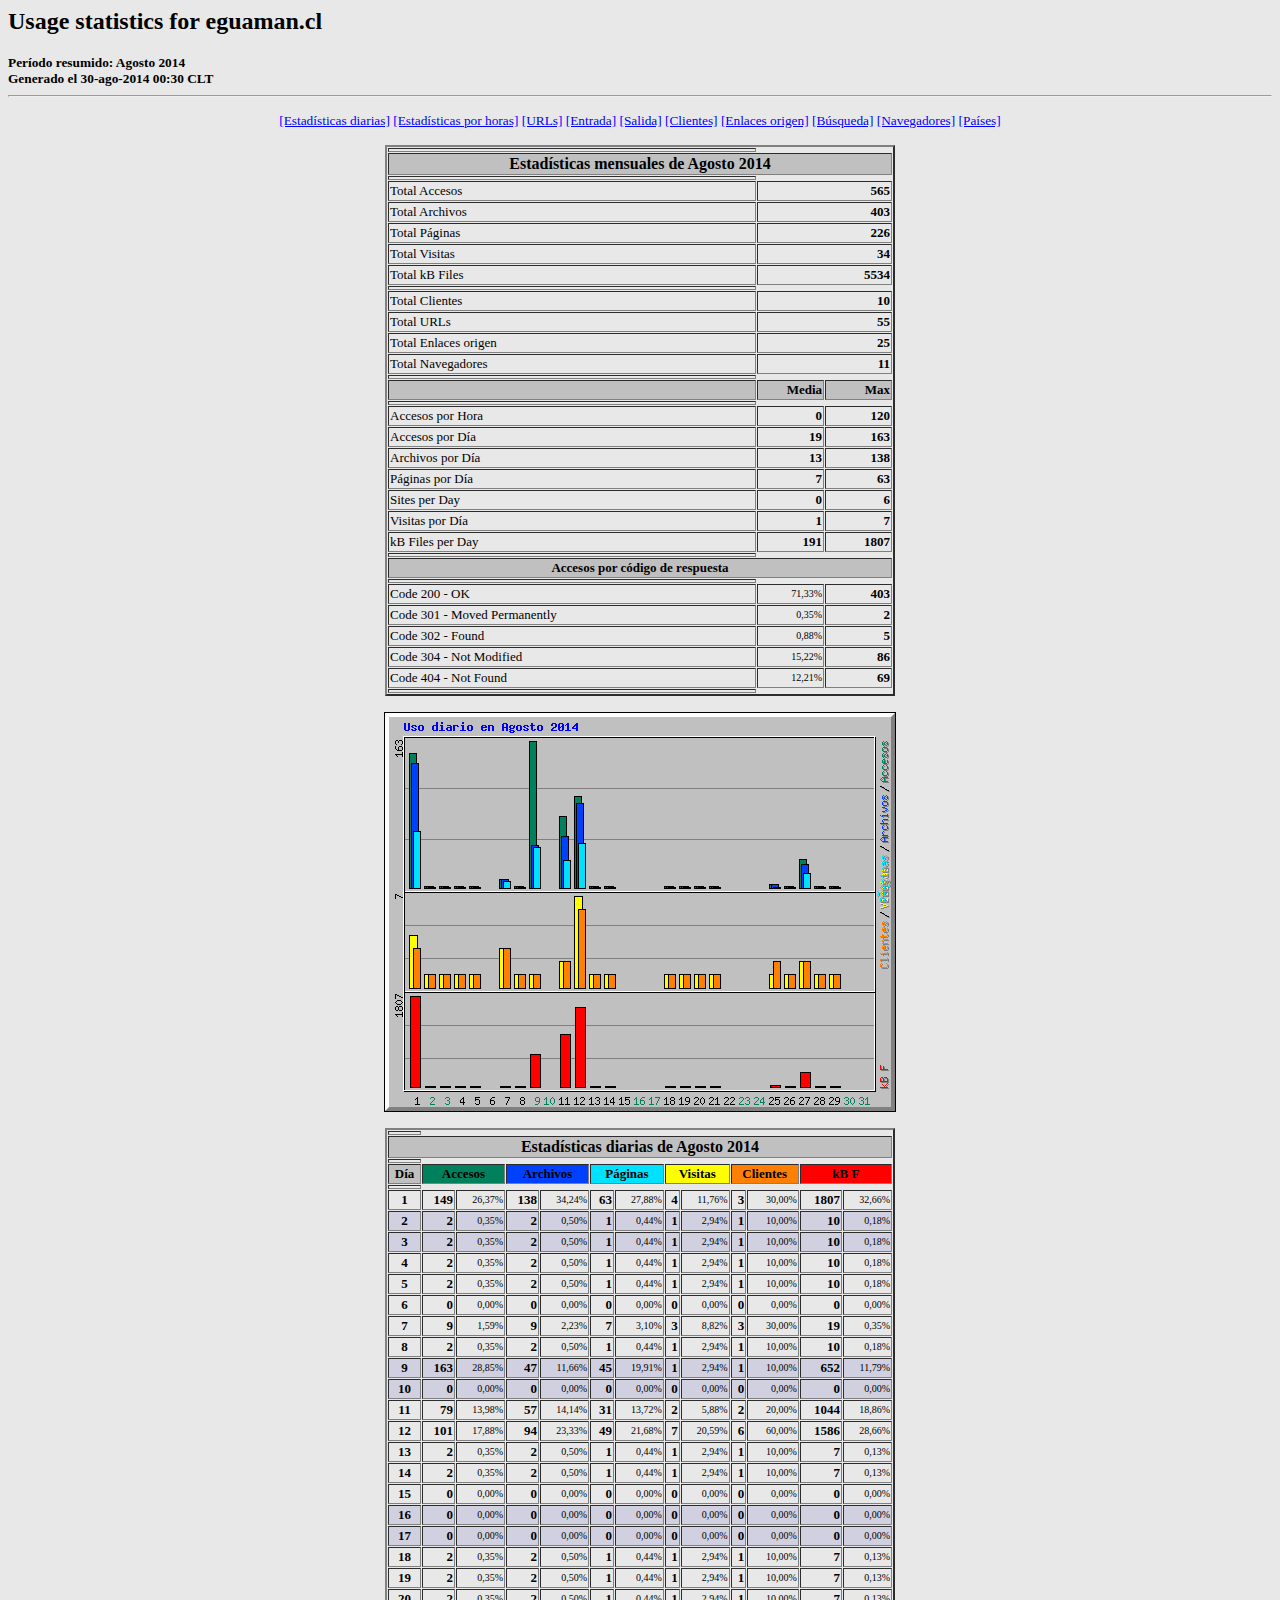
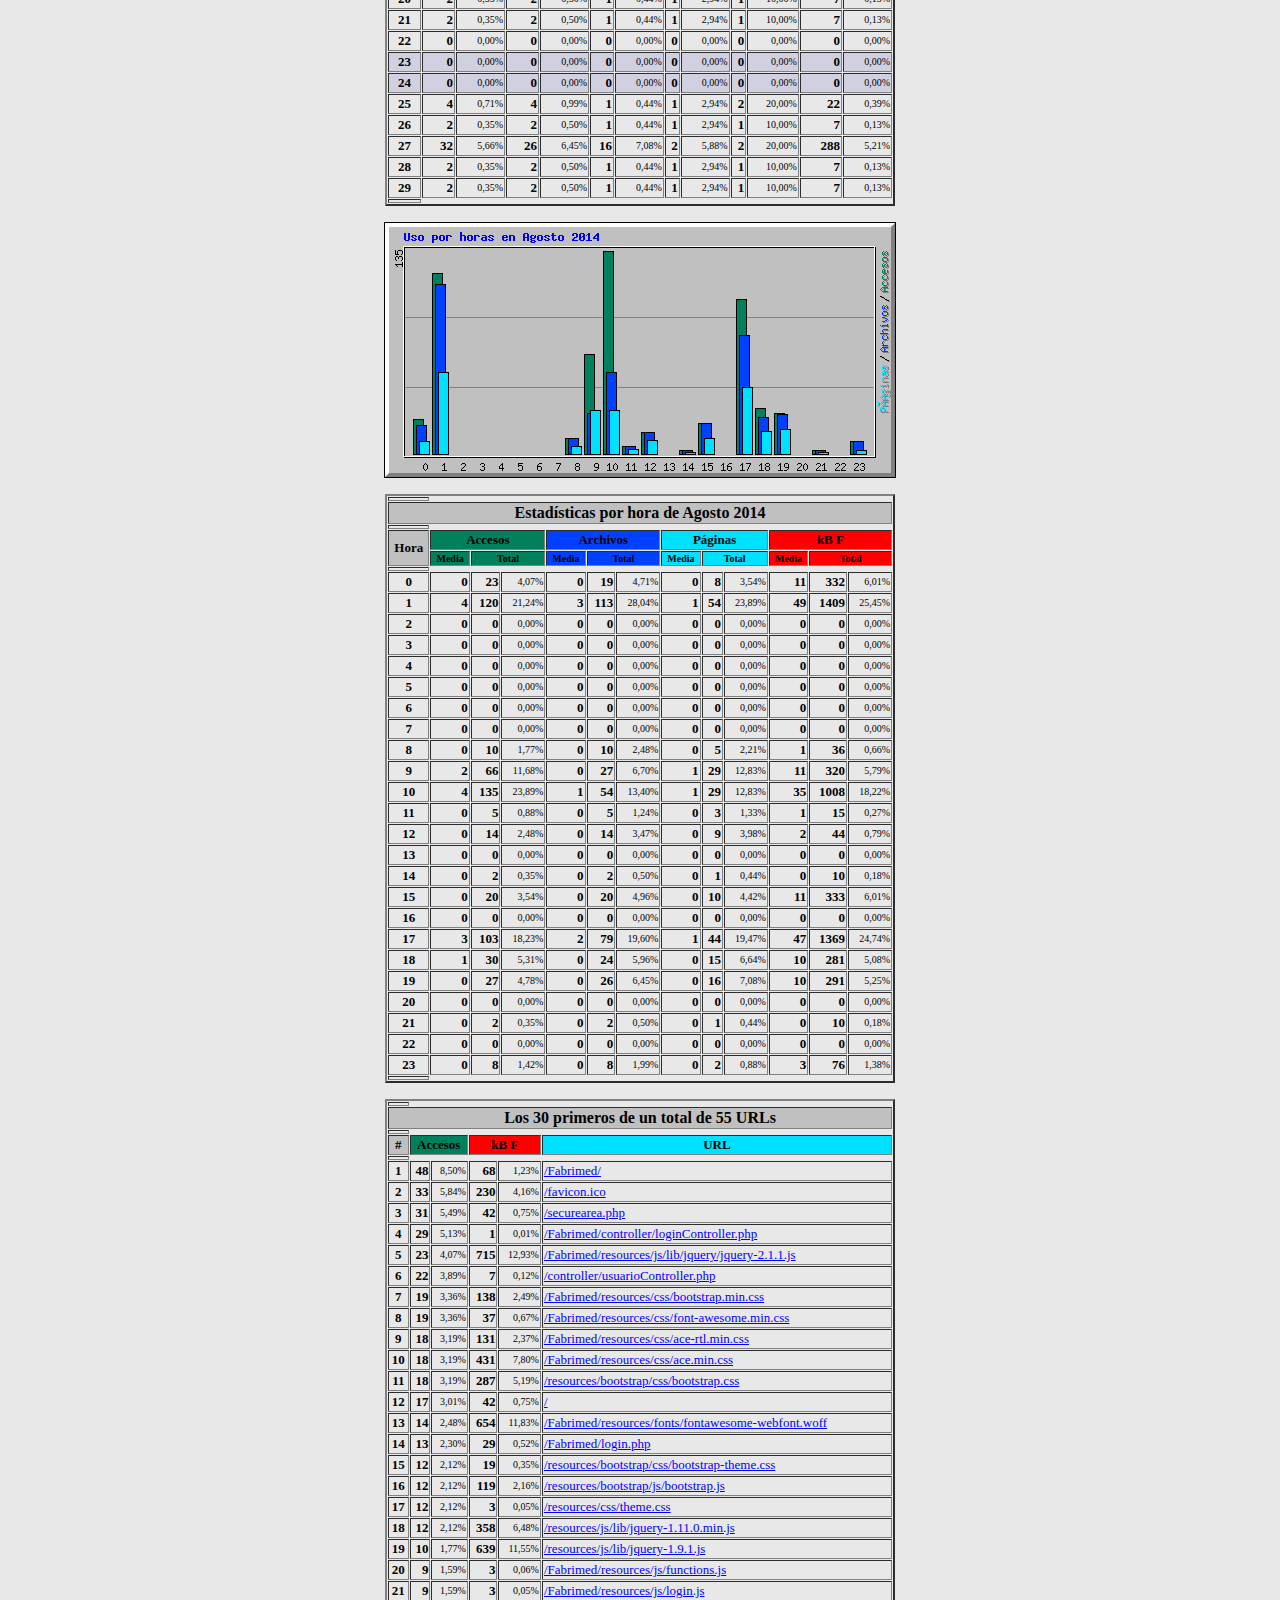
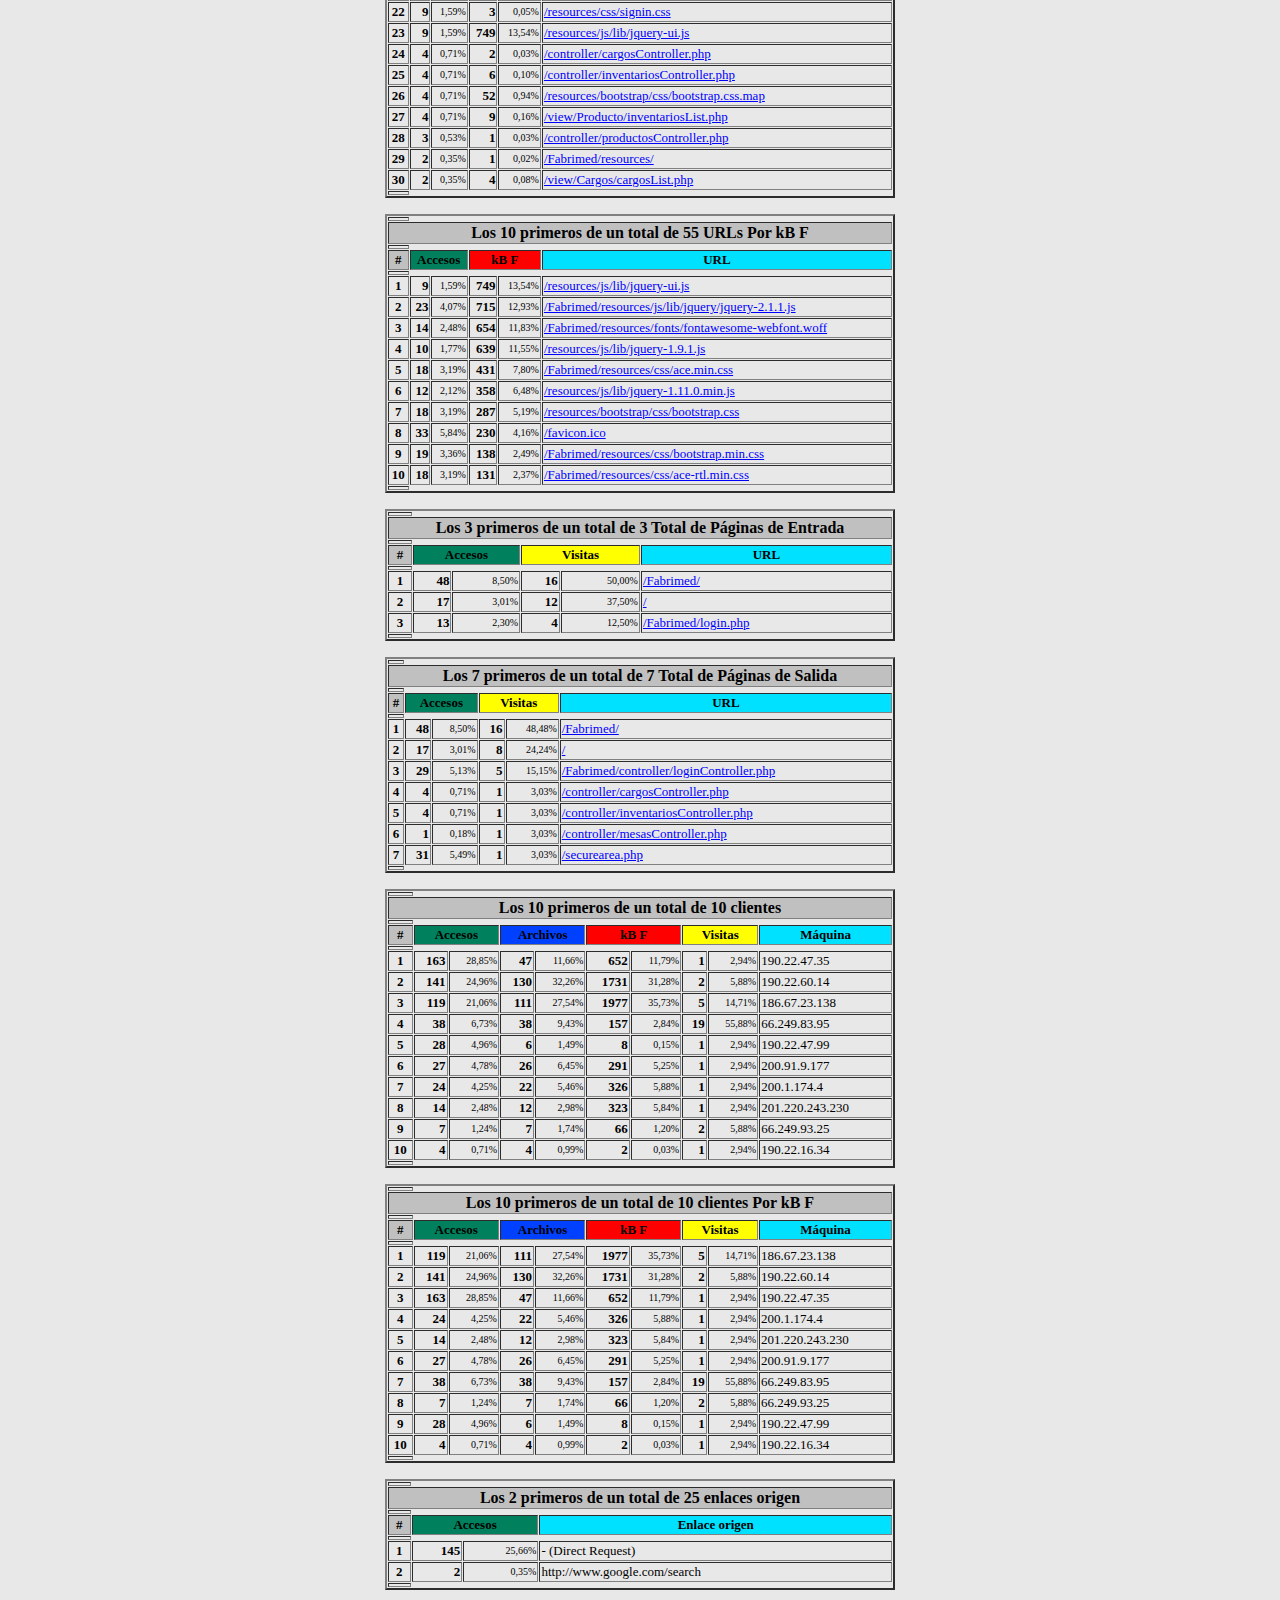
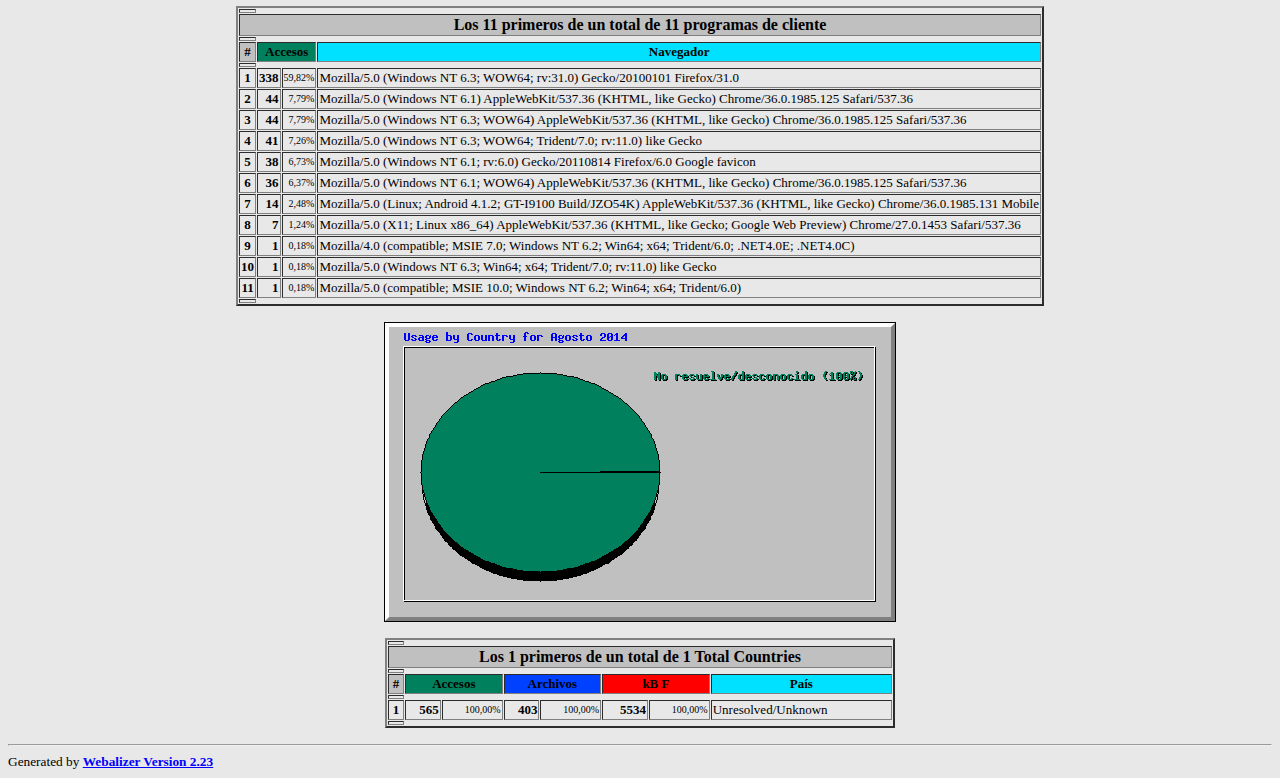
<file: stats/usage_201408.html>
<!DOCTYPE HTML PUBLIC "-//W3C//DTD HTML 4.0 Transitional//EN">

<!-- Generated by The Webalizer  Ver. 2.23-05 -->
<!--                                          -->
<!-- Copyright 1997-2011  Bradford L. Barrett -->
<!--                                          -->
<!-- Distributed under the GNU GPL  Version 2 -->
<!--        Full text may be found at:        -->
<!--         http://www.webalizer.org         -->
<!--                                          -->
<!--  Give the power back to the programmers  -->
<!--   Support the Free Software Foundation   -->
<!--           (http://www.fsf.org)           -->
<!--                                          -->
<!-- *** Generated: 30-ago-2014 00:30 CLT *** -->

<HTML lang="en">
<HEAD>
 <TITLE>Usage statistics for eguaman.cl - Agosto 2014</TITLE>
</HEAD>

<BODY BGCOLOR="#E8E8E8" TEXT="#000000" LINK="#0000FF" VLINK="#FF0000">
<H2>Usage statistics for eguaman.cl</H2>
<SMALL><STRONG>
Período resumido: Agosto 2014<BR>
Generado el 30-ago-2014 00:30 CLT<BR>
</STRONG></SMALL>
<CENTER>
<HR>
<P>
<SMALL>
<A HREF="#DAYSTATS">[Estadísticas diarias]</A>
<A HREF="#HOURSTATS">[Estadísticas por horas]</A>
<A HREF="#TOPURLS">[URLs]</A>
<A HREF="#TOPENTRY">[Entrada]</A>
<A HREF="#TOPEXIT">[Salida]</A>
<A HREF="#TOPSITES">[Clientes]</A>
<A HREF="#TOPREFS">[Enlaces origen]</A>
<A HREF="#TOPSEARCH">[Búsqueda]</A>
<A HREF="#TOPAGENTS">[Navegadores]</A>
<A HREF="#TOPCTRYS">[Países]</A>
</SMALL>
<P>
<TABLE WIDTH=510 BORDER=2 CELLSPACING=1 CELLPADDING=1>
<TR><TH HEIGHT=4></TH></TR>
<TR><TH COLSPAN=3 ALIGN=center BGCOLOR="#C0C0C0">Estadísticas mensuales de Agosto 2014</TH></TR>
<TR><TH HEIGHT=4></TH></TR>
<TR><TD WIDTH=380><FONT SIZE="-1">Total Accesos</FONT></TD>
<TD ALIGN=right COLSPAN=2><FONT SIZE="-1"><B>565</B></FONT></TD></TR>
<TR><TD WIDTH=380><FONT SIZE="-1">Total Archivos</FONT></TD>
<TD ALIGN=right COLSPAN=2><FONT SIZE="-1"><B>403</B></FONT></TD></TR>
<TR><TD WIDTH=380><FONT SIZE="-1">Total Páginas</FONT></TD>
<TD ALIGN=right COLSPAN=2><FONT SIZE="-1"><B>226</B></FONT></TD></TR>
<TR><TD WIDTH=380><FONT SIZE="-1">Total Visitas</FONT></TD>
<TD ALIGN=right COLSPAN=2><FONT SIZE="-1"><B>34</B></FONT></TD></TR>
<TR><TD WIDTH=380><FONT SIZE="-1">Total kB Files</FONT></TD>
<TD ALIGN=right COLSPAN=2><FONT SIZE="-1"><B>5534</B></FONT></TD></TR>
<TR><TH HEIGHT=4></TH></TR>
<TR><TD WIDTH=380><FONT SIZE="-1">Total Clientes</FONT></TD>
<TD ALIGN=right COLSPAN=2><FONT SIZE="-1"><B>10</B></FONT></TD></TR>
<TR><TD WIDTH=380><FONT SIZE="-1">Total URLs</FONT></TD>
<TD ALIGN=right COLSPAN=2><FONT SIZE="-1"><B>55</B></FONT></TD></TR>
<TR><TD WIDTH=380><FONT SIZE="-1">Total Enlaces origen</FONT></TD>
<TD ALIGN=right COLSPAN=2><FONT SIZE="-1"><B>25</B></FONT></TD></TR>
<TR><TD WIDTH=380><FONT SIZE="-1">Total Navegadores</FONT></TD>
<TD ALIGN=right COLSPAN=2><FONT SIZE="-1"><B>11</B></FONT></TD></TR>
<TR><TH HEIGHT=4></TH></TR>
<TR><TH WIDTH=380 BGCOLOR="#C0C0C0"><FONT SIZE=-1 COLOR="#C0C0C0">.</FONT></TH>
<TH WIDTH=65 BGCOLOR="#C0C0C0" ALIGN=right><FONT SIZE=-1>Media </FONT></TH>
<TH WIDTH=65 BGCOLOR="#C0C0C0" ALIGN=right><FONT SIZE=-1>Max </FONT></TH></TR>
<TR><TH HEIGHT=4></TH></TR>
<TR><TD><FONT SIZE="-1">Accesos por Hora</FONT></TD>
<TD ALIGN=right WIDTH=65><FONT SIZE="-1"><B>0</B></FONT></TD>
<TD WIDTH=65 ALIGN=right><FONT SIZE=-1><B>120</B></FONT></TD></TR>
<TR><TD><FONT SIZE="-1">Accesos por Día</FONT></TD>
<TD ALIGN=right WIDTH=65><FONT SIZE="-1"><B>19</B></FONT></TD>
<TD WIDTH=65 ALIGN=right><FONT SIZE=-1><B>163</B></FONT></TD></TR>
<TR><TD><FONT SIZE="-1">Archivos por Día</FONT></TD>
<TD ALIGN=right WIDTH=65><FONT SIZE="-1"><B>13</B></FONT></TD>
<TD WIDTH=65 ALIGN=right><FONT SIZE=-1><B>138</B></FONT></TD></TR>
<TR><TD><FONT SIZE="-1">Páginas por Día</FONT></TD>
<TD ALIGN=right WIDTH=65><FONT SIZE="-1"><B>7</B></FONT></TD>
<TD WIDTH=65 ALIGN=right><FONT SIZE=-1><B>63</B></FONT></TD></TR>
<TR><TD><FONT SIZE="-1">Sites per Day</FONT></TD>
<TD ALIGN=right WIDTH=65><FONT SIZE="-1"><B>0</B></FONT></TD>
<TD WIDTH=65 ALIGN=right><FONT SIZE=-1><B>6</B></FONT></TD></TR>
<TR><TD><FONT SIZE="-1">Visitas por Día</FONT></TD>
<TD ALIGN=right WIDTH=65><FONT SIZE="-1"><B>1</B></FONT></TD>
<TD WIDTH=65 ALIGN=right><FONT SIZE=-1><B>7</B></FONT></TD></TR>
<TR><TD><FONT SIZE="-1">kB Files per Day</FONT></TD>
<TD ALIGN=right WIDTH=65><FONT SIZE="-1"><B>191</B></FONT></TD>
<TD WIDTH=65 ALIGN=right><FONT SIZE=-1><B>1807</B></FONT></TD></TR>
<TR><TH HEIGHT=4></TH></TR>
<TR><TH COLSPAN=3 ALIGN=center BGCOLOR="#C0C0C0">
<FONT SIZE="-1">Accesos por código de respuesta</FONT></TH></TR>
<TR><TH HEIGHT=4></TH></TR>
<TR><TD><FONT SIZE="-1">Code 200 - OK</FONT></TD>
<TD ALIGN=right><FONT SIZE="-2">71,33%</FONT></TD>
<TD ALIGN=right><FONT SIZE="-1"><B>403</B></FONT></TD></TR>
<TR><TD><FONT SIZE="-1">Code 301 - Moved Permanently</FONT></TD>
<TD ALIGN=right><FONT SIZE="-2">0,35%</FONT></TD>
<TD ALIGN=right><FONT SIZE="-1"><B>2</B></FONT></TD></TR>
<TR><TD><FONT SIZE="-1">Code 302 - Found</FONT></TD>
<TD ALIGN=right><FONT SIZE="-2">0,88%</FONT></TD>
<TD ALIGN=right><FONT SIZE="-1"><B>5</B></FONT></TD></TR>
<TR><TD><FONT SIZE="-1">Code 304 - Not Modified</FONT></TD>
<TD ALIGN=right><FONT SIZE="-2">15,22%</FONT></TD>
<TD ALIGN=right><FONT SIZE="-1"><B>86</B></FONT></TD></TR>
<TR><TD><FONT SIZE="-1">Code 404 - Not Found</FONT></TD>
<TD ALIGN=right><FONT SIZE="-2">12,21%</FONT></TD>
<TD ALIGN=right><FONT SIZE="-1"><B>69</B></FONT></TD></TR>
<TR><TH HEIGHT=4></TH></TR>
</TABLE>
<P>
<A NAME="DAYSTATS"></A>
<IMG SRC="daily_usage_201408.png" ALT="Uso diario en Agosto 2014" HEIGHT=400 WIDTH=512><P>
<TABLE WIDTH=510 BORDER=2 CELLSPACING=1 CELLPADDING=1>
<TR><TH HEIGHT=4></TH></TR>
<TR><TH BGCOLOR="#C0C0C0" COLSPAN=13 ALIGN=center>Estadísticas diarias de Agosto 2014</TH></TR>
<TR><TH HEIGHT=4></TH></TR>
<TR><TH ALIGN=center BGCOLOR="#C0C0C0"><FONT SIZE="-1">Día</FONT></TH>
<TH ALIGN=center BGCOLOR="#00805c" COLSPAN=2><FONT SIZE="-1">Accesos</FONT></TH>
<TH ALIGN=center BGCOLOR="#0040ff" COLSPAN=2><FONT SIZE="-1">Archivos</FONT></TH>
<TH ALIGN=center BGCOLOR="#00e0ff" COLSPAN=2><FONT SIZE="-1">Páginas</FONT></TH>
<TH ALIGN=center BGCOLOR="#ffff00" COLSPAN=2><FONT SIZE="-1">Visitas</FONT></TH>
<TH ALIGN=center BGCOLOR="#ff8000" COLSPAN=2><FONT SIZE="-1">Clientes</FONT></TH>
<TH ALIGN=center BGCOLOR="#ff0000" COLSPAN=2><FONT SIZE="-1">kB F</FONT></TH></TR>
<TR><TH HEIGHT=4></TH></TR>
<TR><TD ALIGN=center><FONT SIZE="-1"><B>1</B></FONT></TD>
<TD ALIGN=right><FONT SIZE="-1"><B>149</B></FONT></TD>
<TD ALIGN=right><FONT SIZE="-2">26,37%</FONT></TD>
<TD ALIGN=right><FONT SIZE="-1"><B>138</B></FONT></TD>
<TD ALIGN=right><FONT SIZE="-2">34,24%</FONT></TD>
<TD ALIGN=right><FONT SIZE="-1"><B>63</B></FONT></TD>
<TD ALIGN=right><FONT SIZE="-2">27,88%</FONT></TD>
<TD ALIGN=right><FONT SIZE="-1"><B>4</B></FONT></TD>
<TD ALIGN=right><FONT SIZE="-2">11,76%</FONT></TD>
<TD ALIGN=right><FONT SIZE="-1"><B>3</B></FONT></TD>
<TD ALIGN=right><FONT SIZE="-2">30,00%</FONT></TD>
<TD ALIGN=right><FONT SIZE="-1"><B>1807</B></FONT></TD>
<TD ALIGN=right><FONT SIZE="-2">32,66%</FONT></TD></TR>
<TR BGCOLOR="#D0D0E0"><TD ALIGN=center><FONT SIZE="-1"><B>2</B></FONT></TD>
<TD ALIGN=right><FONT SIZE="-1"><B>2</B></FONT></TD>
<TD ALIGN=right><FONT SIZE="-2">0,35%</FONT></TD>
<TD ALIGN=right><FONT SIZE="-1"><B>2</B></FONT></TD>
<TD ALIGN=right><FONT SIZE="-2">0,50%</FONT></TD>
<TD ALIGN=right><FONT SIZE="-1"><B>1</B></FONT></TD>
<TD ALIGN=right><FONT SIZE="-2">0,44%</FONT></TD>
<TD ALIGN=right><FONT SIZE="-1"><B>1</B></FONT></TD>
<TD ALIGN=right><FONT SIZE="-2">2,94%</FONT></TD>
<TD ALIGN=right><FONT SIZE="-1"><B>1</B></FONT></TD>
<TD ALIGN=right><FONT SIZE="-2">10,00%</FONT></TD>
<TD ALIGN=right><FONT SIZE="-1"><B>10</B></FONT></TD>
<TD ALIGN=right><FONT SIZE="-2">0,18%</FONT></TD></TR>
<TR BGCOLOR="#D0D0E0"><TD ALIGN=center><FONT SIZE="-1"><B>3</B></FONT></TD>
<TD ALIGN=right><FONT SIZE="-1"><B>2</B></FONT></TD>
<TD ALIGN=right><FONT SIZE="-2">0,35%</FONT></TD>
<TD ALIGN=right><FONT SIZE="-1"><B>2</B></FONT></TD>
<TD ALIGN=right><FONT SIZE="-2">0,50%</FONT></TD>
<TD ALIGN=right><FONT SIZE="-1"><B>1</B></FONT></TD>
<TD ALIGN=right><FONT SIZE="-2">0,44%</FONT></TD>
<TD ALIGN=right><FONT SIZE="-1"><B>1</B></FONT></TD>
<TD ALIGN=right><FONT SIZE="-2">2,94%</FONT></TD>
<TD ALIGN=right><FONT SIZE="-1"><B>1</B></FONT></TD>
<TD ALIGN=right><FONT SIZE="-2">10,00%</FONT></TD>
<TD ALIGN=right><FONT SIZE="-1"><B>10</B></FONT></TD>
<TD ALIGN=right><FONT SIZE="-2">0,18%</FONT></TD></TR>
<TR><TD ALIGN=center><FONT SIZE="-1"><B>4</B></FONT></TD>
<TD ALIGN=right><FONT SIZE="-1"><B>2</B></FONT></TD>
<TD ALIGN=right><FONT SIZE="-2">0,35%</FONT></TD>
<TD ALIGN=right><FONT SIZE="-1"><B>2</B></FONT></TD>
<TD ALIGN=right><FONT SIZE="-2">0,50%</FONT></TD>
<TD ALIGN=right><FONT SIZE="-1"><B>1</B></FONT></TD>
<TD ALIGN=right><FONT SIZE="-2">0,44%</FONT></TD>
<TD ALIGN=right><FONT SIZE="-1"><B>1</B></FONT></TD>
<TD ALIGN=right><FONT SIZE="-2">2,94%</FONT></TD>
<TD ALIGN=right><FONT SIZE="-1"><B>1</B></FONT></TD>
<TD ALIGN=right><FONT SIZE="-2">10,00%</FONT></TD>
<TD ALIGN=right><FONT SIZE="-1"><B>10</B></FONT></TD>
<TD ALIGN=right><FONT SIZE="-2">0,18%</FONT></TD></TR>
<TR><TD ALIGN=center><FONT SIZE="-1"><B>5</B></FONT></TD>
<TD ALIGN=right><FONT SIZE="-1"><B>2</B></FONT></TD>
<TD ALIGN=right><FONT SIZE="-2">0,35%</FONT></TD>
<TD ALIGN=right><FONT SIZE="-1"><B>2</B></FONT></TD>
<TD ALIGN=right><FONT SIZE="-2">0,50%</FONT></TD>
<TD ALIGN=right><FONT SIZE="-1"><B>1</B></FONT></TD>
<TD ALIGN=right><FONT SIZE="-2">0,44%</FONT></TD>
<TD ALIGN=right><FONT SIZE="-1"><B>1</B></FONT></TD>
<TD ALIGN=right><FONT SIZE="-2">2,94%</FONT></TD>
<TD ALIGN=right><FONT SIZE="-1"><B>1</B></FONT></TD>
<TD ALIGN=right><FONT SIZE="-2">10,00%</FONT></TD>
<TD ALIGN=right><FONT SIZE="-1"><B>10</B></FONT></TD>
<TD ALIGN=right><FONT SIZE="-2">0,18%</FONT></TD></TR>
<TR><TD ALIGN=center><FONT SIZE="-1"><B>6</B></FONT></TD>
<TD ALIGN=right><FONT SIZE="-1"><B>0</B></FONT></TD>
<TD ALIGN=right><FONT SIZE="-2">0,00%</FONT></TD>
<TD ALIGN=right><FONT SIZE="-1"><B>0</B></FONT></TD>
<TD ALIGN=right><FONT SIZE="-2">0,00%</FONT></TD>
<TD ALIGN=right><FONT SIZE="-1"><B>0</B></FONT></TD>
<TD ALIGN=right><FONT SIZE="-2">0,00%</FONT></TD>
<TD ALIGN=right><FONT SIZE="-1"><B>0</B></FONT></TD>
<TD ALIGN=right><FONT SIZE="-2">0,00%</FONT></TD>
<TD ALIGN=right><FONT SIZE="-1"><B>0</B></FONT></TD>
<TD ALIGN=right><FONT SIZE="-2">0,00%</FONT></TD>
<TD ALIGN=right><FONT SIZE="-1"><B>0</B></FONT></TD>
<TD ALIGN=right><FONT SIZE="-2">0,00%</FONT></TD></TR>
<TR><TD ALIGN=center><FONT SIZE="-1"><B>7</B></FONT></TD>
<TD ALIGN=right><FONT SIZE="-1"><B>9</B></FONT></TD>
<TD ALIGN=right><FONT SIZE="-2">1,59%</FONT></TD>
<TD ALIGN=right><FONT SIZE="-1"><B>9</B></FONT></TD>
<TD ALIGN=right><FONT SIZE="-2">2,23%</FONT></TD>
<TD ALIGN=right><FONT SIZE="-1"><B>7</B></FONT></TD>
<TD ALIGN=right><FONT SIZE="-2">3,10%</FONT></TD>
<TD ALIGN=right><FONT SIZE="-1"><B>3</B></FONT></TD>
<TD ALIGN=right><FONT SIZE="-2">8,82%</FONT></TD>
<TD ALIGN=right><FONT SIZE="-1"><B>3</B></FONT></TD>
<TD ALIGN=right><FONT SIZE="-2">30,00%</FONT></TD>
<TD ALIGN=right><FONT SIZE="-1"><B>19</B></FONT></TD>
<TD ALIGN=right><FONT SIZE="-2">0,35%</FONT></TD></TR>
<TR><TD ALIGN=center><FONT SIZE="-1"><B>8</B></FONT></TD>
<TD ALIGN=right><FONT SIZE="-1"><B>2</B></FONT></TD>
<TD ALIGN=right><FONT SIZE="-2">0,35%</FONT></TD>
<TD ALIGN=right><FONT SIZE="-1"><B>2</B></FONT></TD>
<TD ALIGN=right><FONT SIZE="-2">0,50%</FONT></TD>
<TD ALIGN=right><FONT SIZE="-1"><B>1</B></FONT></TD>
<TD ALIGN=right><FONT SIZE="-2">0,44%</FONT></TD>
<TD ALIGN=right><FONT SIZE="-1"><B>1</B></FONT></TD>
<TD ALIGN=right><FONT SIZE="-2">2,94%</FONT></TD>
<TD ALIGN=right><FONT SIZE="-1"><B>1</B></FONT></TD>
<TD ALIGN=right><FONT SIZE="-2">10,00%</FONT></TD>
<TD ALIGN=right><FONT SIZE="-1"><B>10</B></FONT></TD>
<TD ALIGN=right><FONT SIZE="-2">0,18%</FONT></TD></TR>
<TR BGCOLOR="#D0D0E0"><TD ALIGN=center><FONT SIZE="-1"><B>9</B></FONT></TD>
<TD ALIGN=right><FONT SIZE="-1"><B>163</B></FONT></TD>
<TD ALIGN=right><FONT SIZE="-2">28,85%</FONT></TD>
<TD ALIGN=right><FONT SIZE="-1"><B>47</B></FONT></TD>
<TD ALIGN=right><FONT SIZE="-2">11,66%</FONT></TD>
<TD ALIGN=right><FONT SIZE="-1"><B>45</B></FONT></TD>
<TD ALIGN=right><FONT SIZE="-2">19,91%</FONT></TD>
<TD ALIGN=right><FONT SIZE="-1"><B>1</B></FONT></TD>
<TD ALIGN=right><FONT SIZE="-2">2,94%</FONT></TD>
<TD ALIGN=right><FONT SIZE="-1"><B>1</B></FONT></TD>
<TD ALIGN=right><FONT SIZE="-2">10,00%</FONT></TD>
<TD ALIGN=right><FONT SIZE="-1"><B>652</B></FONT></TD>
<TD ALIGN=right><FONT SIZE="-2">11,79%</FONT></TD></TR>
<TR BGCOLOR="#D0D0E0"><TD ALIGN=center><FONT SIZE="-1"><B>10</B></FONT></TD>
<TD ALIGN=right><FONT SIZE="-1"><B>0</B></FONT></TD>
<TD ALIGN=right><FONT SIZE="-2">0,00%</FONT></TD>
<TD ALIGN=right><FONT SIZE="-1"><B>0</B></FONT></TD>
<TD ALIGN=right><FONT SIZE="-2">0,00%</FONT></TD>
<TD ALIGN=right><FONT SIZE="-1"><B>0</B></FONT></TD>
<TD ALIGN=right><FONT SIZE="-2">0,00%</FONT></TD>
<TD ALIGN=right><FONT SIZE="-1"><B>0</B></FONT></TD>
<TD ALIGN=right><FONT SIZE="-2">0,00%</FONT></TD>
<TD ALIGN=right><FONT SIZE="-1"><B>0</B></FONT></TD>
<TD ALIGN=right><FONT SIZE="-2">0,00%</FONT></TD>
<TD ALIGN=right><FONT SIZE="-1"><B>0</B></FONT></TD>
<TD ALIGN=right><FONT SIZE="-2">0,00%</FONT></TD></TR>
<TR><TD ALIGN=center><FONT SIZE="-1"><B>11</B></FONT></TD>
<TD ALIGN=right><FONT SIZE="-1"><B>79</B></FONT></TD>
<TD ALIGN=right><FONT SIZE="-2">13,98%</FONT></TD>
<TD ALIGN=right><FONT SIZE="-1"><B>57</B></FONT></TD>
<TD ALIGN=right><FONT SIZE="-2">14,14%</FONT></TD>
<TD ALIGN=right><FONT SIZE="-1"><B>31</B></FONT></TD>
<TD ALIGN=right><FONT SIZE="-2">13,72%</FONT></TD>
<TD ALIGN=right><FONT SIZE="-1"><B>2</B></FONT></TD>
<TD ALIGN=right><FONT SIZE="-2">5,88%</FONT></TD>
<TD ALIGN=right><FONT SIZE="-1"><B>2</B></FONT></TD>
<TD ALIGN=right><FONT SIZE="-2">20,00%</FONT></TD>
<TD ALIGN=right><FONT SIZE="-1"><B>1044</B></FONT></TD>
<TD ALIGN=right><FONT SIZE="-2">18,86%</FONT></TD></TR>
<TR><TD ALIGN=center><FONT SIZE="-1"><B>12</B></FONT></TD>
<TD ALIGN=right><FONT SIZE="-1"><B>101</B></FONT></TD>
<TD ALIGN=right><FONT SIZE="-2">17,88%</FONT></TD>
<TD ALIGN=right><FONT SIZE="-1"><B>94</B></FONT></TD>
<TD ALIGN=right><FONT SIZE="-2">23,33%</FONT></TD>
<TD ALIGN=right><FONT SIZE="-1"><B>49</B></FONT></TD>
<TD ALIGN=right><FONT SIZE="-2">21,68%</FONT></TD>
<TD ALIGN=right><FONT SIZE="-1"><B>7</B></FONT></TD>
<TD ALIGN=right><FONT SIZE="-2">20,59%</FONT></TD>
<TD ALIGN=right><FONT SIZE="-1"><B>6</B></FONT></TD>
<TD ALIGN=right><FONT SIZE="-2">60,00%</FONT></TD>
<TD ALIGN=right><FONT SIZE="-1"><B>1586</B></FONT></TD>
<TD ALIGN=right><FONT SIZE="-2">28,66%</FONT></TD></TR>
<TR><TD ALIGN=center><FONT SIZE="-1"><B>13</B></FONT></TD>
<TD ALIGN=right><FONT SIZE="-1"><B>2</B></FONT></TD>
<TD ALIGN=right><FONT SIZE="-2">0,35%</FONT></TD>
<TD ALIGN=right><FONT SIZE="-1"><B>2</B></FONT></TD>
<TD ALIGN=right><FONT SIZE="-2">0,50%</FONT></TD>
<TD ALIGN=right><FONT SIZE="-1"><B>1</B></FONT></TD>
<TD ALIGN=right><FONT SIZE="-2">0,44%</FONT></TD>
<TD ALIGN=right><FONT SIZE="-1"><B>1</B></FONT></TD>
<TD ALIGN=right><FONT SIZE="-2">2,94%</FONT></TD>
<TD ALIGN=right><FONT SIZE="-1"><B>1</B></FONT></TD>
<TD ALIGN=right><FONT SIZE="-2">10,00%</FONT></TD>
<TD ALIGN=right><FONT SIZE="-1"><B>7</B></FONT></TD>
<TD ALIGN=right><FONT SIZE="-2">0,13%</FONT></TD></TR>
<TR><TD ALIGN=center><FONT SIZE="-1"><B>14</B></FONT></TD>
<TD ALIGN=right><FONT SIZE="-1"><B>2</B></FONT></TD>
<TD ALIGN=right><FONT SIZE="-2">0,35%</FONT></TD>
<TD ALIGN=right><FONT SIZE="-1"><B>2</B></FONT></TD>
<TD ALIGN=right><FONT SIZE="-2">0,50%</FONT></TD>
<TD ALIGN=right><FONT SIZE="-1"><B>1</B></FONT></TD>
<TD ALIGN=right><FONT SIZE="-2">0,44%</FONT></TD>
<TD ALIGN=right><FONT SIZE="-1"><B>1</B></FONT></TD>
<TD ALIGN=right><FONT SIZE="-2">2,94%</FONT></TD>
<TD ALIGN=right><FONT SIZE="-1"><B>1</B></FONT></TD>
<TD ALIGN=right><FONT SIZE="-2">10,00%</FONT></TD>
<TD ALIGN=right><FONT SIZE="-1"><B>7</B></FONT></TD>
<TD ALIGN=right><FONT SIZE="-2">0,13%</FONT></TD></TR>
<TR><TD ALIGN=center><FONT SIZE="-1"><B>15</B></FONT></TD>
<TD ALIGN=right><FONT SIZE="-1"><B>0</B></FONT></TD>
<TD ALIGN=right><FONT SIZE="-2">0,00%</FONT></TD>
<TD ALIGN=right><FONT SIZE="-1"><B>0</B></FONT></TD>
<TD ALIGN=right><FONT SIZE="-2">0,00%</FONT></TD>
<TD ALIGN=right><FONT SIZE="-1"><B>0</B></FONT></TD>
<TD ALIGN=right><FONT SIZE="-2">0,00%</FONT></TD>
<TD ALIGN=right><FONT SIZE="-1"><B>0</B></FONT></TD>
<TD ALIGN=right><FONT SIZE="-2">0,00%</FONT></TD>
<TD ALIGN=right><FONT SIZE="-1"><B>0</B></FONT></TD>
<TD ALIGN=right><FONT SIZE="-2">0,00%</FONT></TD>
<TD ALIGN=right><FONT SIZE="-1"><B>0</B></FONT></TD>
<TD ALIGN=right><FONT SIZE="-2">0,00%</FONT></TD></TR>
<TR BGCOLOR="#D0D0E0"><TD ALIGN=center><FONT SIZE="-1"><B>16</B></FONT></TD>
<TD ALIGN=right><FONT SIZE="-1"><B>0</B></FONT></TD>
<TD ALIGN=right><FONT SIZE="-2">0,00%</FONT></TD>
<TD ALIGN=right><FONT SIZE="-1"><B>0</B></FONT></TD>
<TD ALIGN=right><FONT SIZE="-2">0,00%</FONT></TD>
<TD ALIGN=right><FONT SIZE="-1"><B>0</B></FONT></TD>
<TD ALIGN=right><FONT SIZE="-2">0,00%</FONT></TD>
<TD ALIGN=right><FONT SIZE="-1"><B>0</B></FONT></TD>
<TD ALIGN=right><FONT SIZE="-2">0,00%</FONT></TD>
<TD ALIGN=right><FONT SIZE="-1"><B>0</B></FONT></TD>
<TD ALIGN=right><FONT SIZE="-2">0,00%</FONT></TD>
<TD ALIGN=right><FONT SIZE="-1"><B>0</B></FONT></TD>
<TD ALIGN=right><FONT SIZE="-2">0,00%</FONT></TD></TR>
<TR BGCOLOR="#D0D0E0"><TD ALIGN=center><FONT SIZE="-1"><B>17</B></FONT></TD>
<TD ALIGN=right><FONT SIZE="-1"><B>0</B></FONT></TD>
<TD ALIGN=right><FONT SIZE="-2">0,00%</FONT></TD>
<TD ALIGN=right><FONT SIZE="-1"><B>0</B></FONT></TD>
<TD ALIGN=right><FONT SIZE="-2">0,00%</FONT></TD>
<TD ALIGN=right><FONT SIZE="-1"><B>0</B></FONT></TD>
<TD ALIGN=right><FONT SIZE="-2">0,00%</FONT></TD>
<TD ALIGN=right><FONT SIZE="-1"><B>0</B></FONT></TD>
<TD ALIGN=right><FONT SIZE="-2">0,00%</FONT></TD>
<TD ALIGN=right><FONT SIZE="-1"><B>0</B></FONT></TD>
<TD ALIGN=right><FONT SIZE="-2">0,00%</FONT></TD>
<TD ALIGN=right><FONT SIZE="-1"><B>0</B></FONT></TD>
<TD ALIGN=right><FONT SIZE="-2">0,00%</FONT></TD></TR>
<TR><TD ALIGN=center><FONT SIZE="-1"><B>18</B></FONT></TD>
<TD ALIGN=right><FONT SIZE="-1"><B>2</B></FONT></TD>
<TD ALIGN=right><FONT SIZE="-2">0,35%</FONT></TD>
<TD ALIGN=right><FONT SIZE="-1"><B>2</B></FONT></TD>
<TD ALIGN=right><FONT SIZE="-2">0,50%</FONT></TD>
<TD ALIGN=right><FONT SIZE="-1"><B>1</B></FONT></TD>
<TD ALIGN=right><FONT SIZE="-2">0,44%</FONT></TD>
<TD ALIGN=right><FONT SIZE="-1"><B>1</B></FONT></TD>
<TD ALIGN=right><FONT SIZE="-2">2,94%</FONT></TD>
<TD ALIGN=right><FONT SIZE="-1"><B>1</B></FONT></TD>
<TD ALIGN=right><FONT SIZE="-2">10,00%</FONT></TD>
<TD ALIGN=right><FONT SIZE="-1"><B>7</B></FONT></TD>
<TD ALIGN=right><FONT SIZE="-2">0,13%</FONT></TD></TR>
<TR><TD ALIGN=center><FONT SIZE="-1"><B>19</B></FONT></TD>
<TD ALIGN=right><FONT SIZE="-1"><B>2</B></FONT></TD>
<TD ALIGN=right><FONT SIZE="-2">0,35%</FONT></TD>
<TD ALIGN=right><FONT SIZE="-1"><B>2</B></FONT></TD>
<TD ALIGN=right><FONT SIZE="-2">0,50%</FONT></TD>
<TD ALIGN=right><FONT SIZE="-1"><B>1</B></FONT></TD>
<TD ALIGN=right><FONT SIZE="-2">0,44%</FONT></TD>
<TD ALIGN=right><FONT SIZE="-1"><B>1</B></FONT></TD>
<TD ALIGN=right><FONT SIZE="-2">2,94%</FONT></TD>
<TD ALIGN=right><FONT SIZE="-1"><B>1</B></FONT></TD>
<TD ALIGN=right><FONT SIZE="-2">10,00%</FONT></TD>
<TD ALIGN=right><FONT SIZE="-1"><B>7</B></FONT></TD>
<TD ALIGN=right><FONT SIZE="-2">0,13%</FONT></TD></TR>
<TR><TD ALIGN=center><FONT SIZE="-1"><B>20</B></FONT></TD>
<TD ALIGN=right><FONT SIZE="-1"><B>2</B></FONT></TD>
<TD ALIGN=right><FONT SIZE="-2">0,35%</FONT></TD>
<TD ALIGN=right><FONT SIZE="-1"><B>2</B></FONT></TD>
<TD ALIGN=right><FONT SIZE="-2">0,50%</FONT></TD>
<TD ALIGN=right><FONT SIZE="-1"><B>1</B></FONT></TD>
<TD ALIGN=right><FONT SIZE="-2">0,44%</FONT></TD>
<TD ALIGN=right><FONT SIZE="-1"><B>1</B></FONT></TD>
<TD ALIGN=right><FONT SIZE="-2">2,94%</FONT></TD>
<TD ALIGN=right><FONT SIZE="-1"><B>1</B></FONT></TD>
<TD ALIGN=right><FONT SIZE="-2">10,00%</FONT></TD>
<TD ALIGN=right><FONT SIZE="-1"><B>7</B></FONT></TD>
<TD ALIGN=right><FONT SIZE="-2">0,13%</FONT></TD></TR>
<TR><TD ALIGN=center><FONT SIZE="-1"><B>21</B></FONT></TD>
<TD ALIGN=right><FONT SIZE="-1"><B>2</B></FONT></TD>
<TD ALIGN=right><FONT SIZE="-2">0,35%</FONT></TD>
<TD ALIGN=right><FONT SIZE="-1"><B>2</B></FONT></TD>
<TD ALIGN=right><FONT SIZE="-2">0,50%</FONT></TD>
<TD ALIGN=right><FONT SIZE="-1"><B>1</B></FONT></TD>
<TD ALIGN=right><FONT SIZE="-2">0,44%</FONT></TD>
<TD ALIGN=right><FONT SIZE="-1"><B>1</B></FONT></TD>
<TD ALIGN=right><FONT SIZE="-2">2,94%</FONT></TD>
<TD ALIGN=right><FONT SIZE="-1"><B>1</B></FONT></TD>
<TD ALIGN=right><FONT SIZE="-2">10,00%</FONT></TD>
<TD ALIGN=right><FONT SIZE="-1"><B>7</B></FONT></TD>
<TD ALIGN=right><FONT SIZE="-2">0,13%</FONT></TD></TR>
<TR><TD ALIGN=center><FONT SIZE="-1"><B>22</B></FONT></TD>
<TD ALIGN=right><FONT SIZE="-1"><B>0</B></FONT></TD>
<TD ALIGN=right><FONT SIZE="-2">0,00%</FONT></TD>
<TD ALIGN=right><FONT SIZE="-1"><B>0</B></FONT></TD>
<TD ALIGN=right><FONT SIZE="-2">0,00%</FONT></TD>
<TD ALIGN=right><FONT SIZE="-1"><B>0</B></FONT></TD>
<TD ALIGN=right><FONT SIZE="-2">0,00%</FONT></TD>
<TD ALIGN=right><FONT SIZE="-1"><B>0</B></FONT></TD>
<TD ALIGN=right><FONT SIZE="-2">0,00%</FONT></TD>
<TD ALIGN=right><FONT SIZE="-1"><B>0</B></FONT></TD>
<TD ALIGN=right><FONT SIZE="-2">0,00%</FONT></TD>
<TD ALIGN=right><FONT SIZE="-1"><B>0</B></FONT></TD>
<TD ALIGN=right><FONT SIZE="-2">0,00%</FONT></TD></TR>
<TR BGCOLOR="#D0D0E0"><TD ALIGN=center><FONT SIZE="-1"><B>23</B></FONT></TD>
<TD ALIGN=right><FONT SIZE="-1"><B>0</B></FONT></TD>
<TD ALIGN=right><FONT SIZE="-2">0,00%</FONT></TD>
<TD ALIGN=right><FONT SIZE="-1"><B>0</B></FONT></TD>
<TD ALIGN=right><FONT SIZE="-2">0,00%</FONT></TD>
<TD ALIGN=right><FONT SIZE="-1"><B>0</B></FONT></TD>
<TD ALIGN=right><FONT SIZE="-2">0,00%</FONT></TD>
<TD ALIGN=right><FONT SIZE="-1"><B>0</B></FONT></TD>
<TD ALIGN=right><FONT SIZE="-2">0,00%</FONT></TD>
<TD ALIGN=right><FONT SIZE="-1"><B>0</B></FONT></TD>
<TD ALIGN=right><FONT SIZE="-2">0,00%</FONT></TD>
<TD ALIGN=right><FONT SIZE="-1"><B>0</B></FONT></TD>
<TD ALIGN=right><FONT SIZE="-2">0,00%</FONT></TD></TR>
<TR BGCOLOR="#D0D0E0"><TD ALIGN=center><FONT SIZE="-1"><B>24</B></FONT></TD>
<TD ALIGN=right><FONT SIZE="-1"><B>0</B></FONT></TD>
<TD ALIGN=right><FONT SIZE="-2">0,00%</FONT></TD>
<TD ALIGN=right><FONT SIZE="-1"><B>0</B></FONT></TD>
<TD ALIGN=right><FONT SIZE="-2">0,00%</FONT></TD>
<TD ALIGN=right><FONT SIZE="-1"><B>0</B></FONT></TD>
<TD ALIGN=right><FONT SIZE="-2">0,00%</FONT></TD>
<TD ALIGN=right><FONT SIZE="-1"><B>0</B></FONT></TD>
<TD ALIGN=right><FONT SIZE="-2">0,00%</FONT></TD>
<TD ALIGN=right><FONT SIZE="-1"><B>0</B></FONT></TD>
<TD ALIGN=right><FONT SIZE="-2">0,00%</FONT></TD>
<TD ALIGN=right><FONT SIZE="-1"><B>0</B></FONT></TD>
<TD ALIGN=right><FONT SIZE="-2">0,00%</FONT></TD></TR>
<TR><TD ALIGN=center><FONT SIZE="-1"><B>25</B></FONT></TD>
<TD ALIGN=right><FONT SIZE="-1"><B>4</B></FONT></TD>
<TD ALIGN=right><FONT SIZE="-2">0,71%</FONT></TD>
<TD ALIGN=right><FONT SIZE="-1"><B>4</B></FONT></TD>
<TD ALIGN=right><FONT SIZE="-2">0,99%</FONT></TD>
<TD ALIGN=right><FONT SIZE="-1"><B>1</B></FONT></TD>
<TD ALIGN=right><FONT SIZE="-2">0,44%</FONT></TD>
<TD ALIGN=right><FONT SIZE="-1"><B>1</B></FONT></TD>
<TD ALIGN=right><FONT SIZE="-2">2,94%</FONT></TD>
<TD ALIGN=right><FONT SIZE="-1"><B>2</B></FONT></TD>
<TD ALIGN=right><FONT SIZE="-2">20,00%</FONT></TD>
<TD ALIGN=right><FONT SIZE="-1"><B>22</B></FONT></TD>
<TD ALIGN=right><FONT SIZE="-2">0,39%</FONT></TD></TR>
<TR><TD ALIGN=center><FONT SIZE="-1"><B>26</B></FONT></TD>
<TD ALIGN=right><FONT SIZE="-1"><B>2</B></FONT></TD>
<TD ALIGN=right><FONT SIZE="-2">0,35%</FONT></TD>
<TD ALIGN=right><FONT SIZE="-1"><B>2</B></FONT></TD>
<TD ALIGN=right><FONT SIZE="-2">0,50%</FONT></TD>
<TD ALIGN=right><FONT SIZE="-1"><B>1</B></FONT></TD>
<TD ALIGN=right><FONT SIZE="-2">0,44%</FONT></TD>
<TD ALIGN=right><FONT SIZE="-1"><B>1</B></FONT></TD>
<TD ALIGN=right><FONT SIZE="-2">2,94%</FONT></TD>
<TD ALIGN=right><FONT SIZE="-1"><B>1</B></FONT></TD>
<TD ALIGN=right><FONT SIZE="-2">10,00%</FONT></TD>
<TD ALIGN=right><FONT SIZE="-1"><B>7</B></FONT></TD>
<TD ALIGN=right><FONT SIZE="-2">0,13%</FONT></TD></TR>
<TR><TD ALIGN=center><FONT SIZE="-1"><B>27</B></FONT></TD>
<TD ALIGN=right><FONT SIZE="-1"><B>32</B></FONT></TD>
<TD ALIGN=right><FONT SIZE="-2">5,66%</FONT></TD>
<TD ALIGN=right><FONT SIZE="-1"><B>26</B></FONT></TD>
<TD ALIGN=right><FONT SIZE="-2">6,45%</FONT></TD>
<TD ALIGN=right><FONT SIZE="-1"><B>16</B></FONT></TD>
<TD ALIGN=right><FONT SIZE="-2">7,08%</FONT></TD>
<TD ALIGN=right><FONT SIZE="-1"><B>2</B></FONT></TD>
<TD ALIGN=right><FONT SIZE="-2">5,88%</FONT></TD>
<TD ALIGN=right><FONT SIZE="-1"><B>2</B></FONT></TD>
<TD ALIGN=right><FONT SIZE="-2">20,00%</FONT></TD>
<TD ALIGN=right><FONT SIZE="-1"><B>288</B></FONT></TD>
<TD ALIGN=right><FONT SIZE="-2">5,21%</FONT></TD></TR>
<TR><TD ALIGN=center><FONT SIZE="-1"><B>28</B></FONT></TD>
<TD ALIGN=right><FONT SIZE="-1"><B>2</B></FONT></TD>
<TD ALIGN=right><FONT SIZE="-2">0,35%</FONT></TD>
<TD ALIGN=right><FONT SIZE="-1"><B>2</B></FONT></TD>
<TD ALIGN=right><FONT SIZE="-2">0,50%</FONT></TD>
<TD ALIGN=right><FONT SIZE="-1"><B>1</B></FONT></TD>
<TD ALIGN=right><FONT SIZE="-2">0,44%</FONT></TD>
<TD ALIGN=right><FONT SIZE="-1"><B>1</B></FONT></TD>
<TD ALIGN=right><FONT SIZE="-2">2,94%</FONT></TD>
<TD ALIGN=right><FONT SIZE="-1"><B>1</B></FONT></TD>
<TD ALIGN=right><FONT SIZE="-2">10,00%</FONT></TD>
<TD ALIGN=right><FONT SIZE="-1"><B>7</B></FONT></TD>
<TD ALIGN=right><FONT SIZE="-2">0,13%</FONT></TD></TR>
<TR><TD ALIGN=center><FONT SIZE="-1"><B>29</B></FONT></TD>
<TD ALIGN=right><FONT SIZE="-1"><B>2</B></FONT></TD>
<TD ALIGN=right><FONT SIZE="-2">0,35%</FONT></TD>
<TD ALIGN=right><FONT SIZE="-1"><B>2</B></FONT></TD>
<TD ALIGN=right><FONT SIZE="-2">0,50%</FONT></TD>
<TD ALIGN=right><FONT SIZE="-1"><B>1</B></FONT></TD>
<TD ALIGN=right><FONT SIZE="-2">0,44%</FONT></TD>
<TD ALIGN=right><FONT SIZE="-1"><B>1</B></FONT></TD>
<TD ALIGN=right><FONT SIZE="-2">2,94%</FONT></TD>
<TD ALIGN=right><FONT SIZE="-1"><B>1</B></FONT></TD>
<TD ALIGN=right><FONT SIZE="-2">10,00%</FONT></TD>
<TD ALIGN=right><FONT SIZE="-1"><B>7</B></FONT></TD>
<TD ALIGN=right><FONT SIZE="-2">0,13%</FONT></TD></TR>
<TR><TH HEIGHT=4></TH></TR>
</TABLE>
<P>
<A NAME="HOURSTATS"></A>
<IMG SRC="hourly_usage_201408.png" ALT="Uso por horas en Agosto 2014" HEIGHT=256 WIDTH=512><P>
<TABLE WIDTH=510 BORDER=2 CELLSPACING=1 CELLPADDING=1>
<TR><TH HEIGHT=4></TH></TR>
<TR><TH BGCOLOR="#C0C0C0" COLSPAN=13 ALIGN=center>Estadísticas por hora de Agosto 2014</TH></TR>
<TR><TH HEIGHT=4></TH></TR>
<TR><TH ALIGN=center ROWSPAN=2 BGCOLOR="#C0C0C0"><FONT SIZE="-1">Hora</FONT></TH>
<TH ALIGN=center BGCOLOR="#00805c" COLSPAN=3><FONT SIZE="-1">Accesos</FONT></TH>
<TH ALIGN=center BGCOLOR="#0040ff" COLSPAN=3><FONT SIZE="-1">Archivos</FONT></TH>
<TH ALIGN=center BGCOLOR="#00e0ff" COLSPAN=3><FONT SIZE="-1">Páginas</FONT></TH>
<TH ALIGN=center BGCOLOR="#ff0000" COLSPAN=3><FONT SIZE="-1">kB F</FONT></TH></TR>
<TR><TH ALIGN=center BGCOLOR="#00805c"><FONT SIZE="-2">Media</FONT></TH>
<TH ALIGN=center BGCOLOR="#00805c" COLSPAN=2><FONT SIZE="-2">Total</FONT></TH>
<TH ALIGN=center BGCOLOR="#0040ff"><FONT SIZE="-2">Media</FONT></TH>
<TH ALIGN=center BGCOLOR="#0040ff" COLSPAN=2><FONT SIZE="-2">Total</FONT></TH>
<TH ALIGN=center BGCOLOR="#00e0ff"><FONT SIZE="-2">Media</FONT></TH>
<TH ALIGN=center BGCOLOR="#00e0ff" COLSPAN=2><FONT SIZE="-2">Total</FONT></TH>
<TH ALIGN=center BGCOLOR="#ff0000"><FONT SIZE="-2">Media</FONT></TH>
<TH ALIGN=center BGCOLOR="#ff0000" COLSPAN=2><FONT SIZE="-2">Total</FONT></TR>
<TR><TH HEIGHT=4></TH></TR>
<TR><TD ALIGN=center><FONT SIZE="-1"><B>0</B></FONT></TD>
<TD ALIGN=right><FONT SIZE="-1"><B>0</B></FONT></TD>
<TD ALIGN=right><FONT SIZE="-1"><B>23</B></FONT></TD>
<TD ALIGN=right><FONT SIZE="-2">4,07%</FONT></TD>
<TD ALIGN=right><FONT SIZE="-1"><B>0</B></FONT></TD>
<TD ALIGN=right><FONT SIZE="-1"><B>19</B></FONT></TD>
<TD ALIGN=right><FONT SIZE="-2">4,71%</FONT></TD>
<TD ALIGN=right><FONT SIZE="-1"><B>0</B></FONT></TD>
<TD ALIGN=right><FONT SIZE="-1"><B>8</B></FONT></TD>
<TD ALIGN=right><FONT SIZE="-2">3,54%</FONT></TD>
<TD ALIGN=right><FONT SIZE="-1"><B>11</B></FONT></TD>
<TD ALIGN=right><FONT SIZE="-1"><B>332</B></FONT></TD>
<TD ALIGN=right><FONT SIZE="-2">6,01%</FONT></TD></TR>
<TR><TD ALIGN=center><FONT SIZE="-1"><B>1</B></FONT></TD>
<TD ALIGN=right><FONT SIZE="-1"><B>4</B></FONT></TD>
<TD ALIGN=right><FONT SIZE="-1"><B>120</B></FONT></TD>
<TD ALIGN=right><FONT SIZE="-2">21,24%</FONT></TD>
<TD ALIGN=right><FONT SIZE="-1"><B>3</B></FONT></TD>
<TD ALIGN=right><FONT SIZE="-1"><B>113</B></FONT></TD>
<TD ALIGN=right><FONT SIZE="-2">28,04%</FONT></TD>
<TD ALIGN=right><FONT SIZE="-1"><B>1</B></FONT></TD>
<TD ALIGN=right><FONT SIZE="-1"><B>54</B></FONT></TD>
<TD ALIGN=right><FONT SIZE="-2">23,89%</FONT></TD>
<TD ALIGN=right><FONT SIZE="-1"><B>49</B></FONT></TD>
<TD ALIGN=right><FONT SIZE="-1"><B>1409</B></FONT></TD>
<TD ALIGN=right><FONT SIZE="-2">25,45%</FONT></TD></TR>
<TR><TD ALIGN=center><FONT SIZE="-1"><B>2</B></FONT></TD>
<TD ALIGN=right><FONT SIZE="-1"><B>0</B></FONT></TD>
<TD ALIGN=right><FONT SIZE="-1"><B>0</B></FONT></TD>
<TD ALIGN=right><FONT SIZE="-2">0,00%</FONT></TD>
<TD ALIGN=right><FONT SIZE="-1"><B>0</B></FONT></TD>
<TD ALIGN=right><FONT SIZE="-1"><B>0</B></FONT></TD>
<TD ALIGN=right><FONT SIZE="-2">0,00%</FONT></TD>
<TD ALIGN=right><FONT SIZE="-1"><B>0</B></FONT></TD>
<TD ALIGN=right><FONT SIZE="-1"><B>0</B></FONT></TD>
<TD ALIGN=right><FONT SIZE="-2">0,00%</FONT></TD>
<TD ALIGN=right><FONT SIZE="-1"><B>0</B></FONT></TD>
<TD ALIGN=right><FONT SIZE="-1"><B>0</B></FONT></TD>
<TD ALIGN=right><FONT SIZE="-2">0,00%</FONT></TD></TR>
<TR><TD ALIGN=center><FONT SIZE="-1"><B>3</B></FONT></TD>
<TD ALIGN=right><FONT SIZE="-1"><B>0</B></FONT></TD>
<TD ALIGN=right><FONT SIZE="-1"><B>0</B></FONT></TD>
<TD ALIGN=right><FONT SIZE="-2">0,00%</FONT></TD>
<TD ALIGN=right><FONT SIZE="-1"><B>0</B></FONT></TD>
<TD ALIGN=right><FONT SIZE="-1"><B>0</B></FONT></TD>
<TD ALIGN=right><FONT SIZE="-2">0,00%</FONT></TD>
<TD ALIGN=right><FONT SIZE="-1"><B>0</B></FONT></TD>
<TD ALIGN=right><FONT SIZE="-1"><B>0</B></FONT></TD>
<TD ALIGN=right><FONT SIZE="-2">0,00%</FONT></TD>
<TD ALIGN=right><FONT SIZE="-1"><B>0</B></FONT></TD>
<TD ALIGN=right><FONT SIZE="-1"><B>0</B></FONT></TD>
<TD ALIGN=right><FONT SIZE="-2">0,00%</FONT></TD></TR>
<TR><TD ALIGN=center><FONT SIZE="-1"><B>4</B></FONT></TD>
<TD ALIGN=right><FONT SIZE="-1"><B>0</B></FONT></TD>
<TD ALIGN=right><FONT SIZE="-1"><B>0</B></FONT></TD>
<TD ALIGN=right><FONT SIZE="-2">0,00%</FONT></TD>
<TD ALIGN=right><FONT SIZE="-1"><B>0</B></FONT></TD>
<TD ALIGN=right><FONT SIZE="-1"><B>0</B></FONT></TD>
<TD ALIGN=right><FONT SIZE="-2">0,00%</FONT></TD>
<TD ALIGN=right><FONT SIZE="-1"><B>0</B></FONT></TD>
<TD ALIGN=right><FONT SIZE="-1"><B>0</B></FONT></TD>
<TD ALIGN=right><FONT SIZE="-2">0,00%</FONT></TD>
<TD ALIGN=right><FONT SIZE="-1"><B>0</B></FONT></TD>
<TD ALIGN=right><FONT SIZE="-1"><B>0</B></FONT></TD>
<TD ALIGN=right><FONT SIZE="-2">0,00%</FONT></TD></TR>
<TR><TD ALIGN=center><FONT SIZE="-1"><B>5</B></FONT></TD>
<TD ALIGN=right><FONT SIZE="-1"><B>0</B></FONT></TD>
<TD ALIGN=right><FONT SIZE="-1"><B>0</B></FONT></TD>
<TD ALIGN=right><FONT SIZE="-2">0,00%</FONT></TD>
<TD ALIGN=right><FONT SIZE="-1"><B>0</B></FONT></TD>
<TD ALIGN=right><FONT SIZE="-1"><B>0</B></FONT></TD>
<TD ALIGN=right><FONT SIZE="-2">0,00%</FONT></TD>
<TD ALIGN=right><FONT SIZE="-1"><B>0</B></FONT></TD>
<TD ALIGN=right><FONT SIZE="-1"><B>0</B></FONT></TD>
<TD ALIGN=right><FONT SIZE="-2">0,00%</FONT></TD>
<TD ALIGN=right><FONT SIZE="-1"><B>0</B></FONT></TD>
<TD ALIGN=right><FONT SIZE="-1"><B>0</B></FONT></TD>
<TD ALIGN=right><FONT SIZE="-2">0,00%</FONT></TD></TR>
<TR><TD ALIGN=center><FONT SIZE="-1"><B>6</B></FONT></TD>
<TD ALIGN=right><FONT SIZE="-1"><B>0</B></FONT></TD>
<TD ALIGN=right><FONT SIZE="-1"><B>0</B></FONT></TD>
<TD ALIGN=right><FONT SIZE="-2">0,00%</FONT></TD>
<TD ALIGN=right><FONT SIZE="-1"><B>0</B></FONT></TD>
<TD ALIGN=right><FONT SIZE="-1"><B>0</B></FONT></TD>
<TD ALIGN=right><FONT SIZE="-2">0,00%</FONT></TD>
<TD ALIGN=right><FONT SIZE="-1"><B>0</B></FONT></TD>
<TD ALIGN=right><FONT SIZE="-1"><B>0</B></FONT></TD>
<TD ALIGN=right><FONT SIZE="-2">0,00%</FONT></TD>
<TD ALIGN=right><FONT SIZE="-1"><B>0</B></FONT></TD>
<TD ALIGN=right><FONT SIZE="-1"><B>0</B></FONT></TD>
<TD ALIGN=right><FONT SIZE="-2">0,00%</FONT></TD></TR>
<TR><TD ALIGN=center><FONT SIZE="-1"><B>7</B></FONT></TD>
<TD ALIGN=right><FONT SIZE="-1"><B>0</B></FONT></TD>
<TD ALIGN=right><FONT SIZE="-1"><B>0</B></FONT></TD>
<TD ALIGN=right><FONT SIZE="-2">0,00%</FONT></TD>
<TD ALIGN=right><FONT SIZE="-1"><B>0</B></FONT></TD>
<TD ALIGN=right><FONT SIZE="-1"><B>0</B></FONT></TD>
<TD ALIGN=right><FONT SIZE="-2">0,00%</FONT></TD>
<TD ALIGN=right><FONT SIZE="-1"><B>0</B></FONT></TD>
<TD ALIGN=right><FONT SIZE="-1"><B>0</B></FONT></TD>
<TD ALIGN=right><FONT SIZE="-2">0,00%</FONT></TD>
<TD ALIGN=right><FONT SIZE="-1"><B>0</B></FONT></TD>
<TD ALIGN=right><FONT SIZE="-1"><B>0</B></FONT></TD>
<TD ALIGN=right><FONT SIZE="-2">0,00%</FONT></TD></TR>
<TR><TD ALIGN=center><FONT SIZE="-1"><B>8</B></FONT></TD>
<TD ALIGN=right><FONT SIZE="-1"><B>0</B></FONT></TD>
<TD ALIGN=right><FONT SIZE="-1"><B>10</B></FONT></TD>
<TD ALIGN=right><FONT SIZE="-2">1,77%</FONT></TD>
<TD ALIGN=right><FONT SIZE="-1"><B>0</B></FONT></TD>
<TD ALIGN=right><FONT SIZE="-1"><B>10</B></FONT></TD>
<TD ALIGN=right><FONT SIZE="-2">2,48%</FONT></TD>
<TD ALIGN=right><FONT SIZE="-1"><B>0</B></FONT></TD>
<TD ALIGN=right><FONT SIZE="-1"><B>5</B></FONT></TD>
<TD ALIGN=right><FONT SIZE="-2">2,21%</FONT></TD>
<TD ALIGN=right><FONT SIZE="-1"><B>1</B></FONT></TD>
<TD ALIGN=right><FONT SIZE="-1"><B>36</B></FONT></TD>
<TD ALIGN=right><FONT SIZE="-2">0,66%</FONT></TD></TR>
<TR><TD ALIGN=center><FONT SIZE="-1"><B>9</B></FONT></TD>
<TD ALIGN=right><FONT SIZE="-1"><B>2</B></FONT></TD>
<TD ALIGN=right><FONT SIZE="-1"><B>66</B></FONT></TD>
<TD ALIGN=right><FONT SIZE="-2">11,68%</FONT></TD>
<TD ALIGN=right><FONT SIZE="-1"><B>0</B></FONT></TD>
<TD ALIGN=right><FONT SIZE="-1"><B>27</B></FONT></TD>
<TD ALIGN=right><FONT SIZE="-2">6,70%</FONT></TD>
<TD ALIGN=right><FONT SIZE="-1"><B>1</B></FONT></TD>
<TD ALIGN=right><FONT SIZE="-1"><B>29</B></FONT></TD>
<TD ALIGN=right><FONT SIZE="-2">12,83%</FONT></TD>
<TD ALIGN=right><FONT SIZE="-1"><B>11</B></FONT></TD>
<TD ALIGN=right><FONT SIZE="-1"><B>320</B></FONT></TD>
<TD ALIGN=right><FONT SIZE="-2">5,79%</FONT></TD></TR>
<TR><TD ALIGN=center><FONT SIZE="-1"><B>10</B></FONT></TD>
<TD ALIGN=right><FONT SIZE="-1"><B>4</B></FONT></TD>
<TD ALIGN=right><FONT SIZE="-1"><B>135</B></FONT></TD>
<TD ALIGN=right><FONT SIZE="-2">23,89%</FONT></TD>
<TD ALIGN=right><FONT SIZE="-1"><B>1</B></FONT></TD>
<TD ALIGN=right><FONT SIZE="-1"><B>54</B></FONT></TD>
<TD ALIGN=right><FONT SIZE="-2">13,40%</FONT></TD>
<TD ALIGN=right><FONT SIZE="-1"><B>1</B></FONT></TD>
<TD ALIGN=right><FONT SIZE="-1"><B>29</B></FONT></TD>
<TD ALIGN=right><FONT SIZE="-2">12,83%</FONT></TD>
<TD ALIGN=right><FONT SIZE="-1"><B>35</B></FONT></TD>
<TD ALIGN=right><FONT SIZE="-1"><B>1008</B></FONT></TD>
<TD ALIGN=right><FONT SIZE="-2">18,22%</FONT></TD></TR>
<TR><TD ALIGN=center><FONT SIZE="-1"><B>11</B></FONT></TD>
<TD ALIGN=right><FONT SIZE="-1"><B>0</B></FONT></TD>
<TD ALIGN=right><FONT SIZE="-1"><B>5</B></FONT></TD>
<TD ALIGN=right><FONT SIZE="-2">0,88%</FONT></TD>
<TD ALIGN=right><FONT SIZE="-1"><B>0</B></FONT></TD>
<TD ALIGN=right><FONT SIZE="-1"><B>5</B></FONT></TD>
<TD ALIGN=right><FONT SIZE="-2">1,24%</FONT></TD>
<TD ALIGN=right><FONT SIZE="-1"><B>0</B></FONT></TD>
<TD ALIGN=right><FONT SIZE="-1"><B>3</B></FONT></TD>
<TD ALIGN=right><FONT SIZE="-2">1,33%</FONT></TD>
<TD ALIGN=right><FONT SIZE="-1"><B>1</B></FONT></TD>
<TD ALIGN=right><FONT SIZE="-1"><B>15</B></FONT></TD>
<TD ALIGN=right><FONT SIZE="-2">0,27%</FONT></TD></TR>
<TR><TD ALIGN=center><FONT SIZE="-1"><B>12</B></FONT></TD>
<TD ALIGN=right><FONT SIZE="-1"><B>0</B></FONT></TD>
<TD ALIGN=right><FONT SIZE="-1"><B>14</B></FONT></TD>
<TD ALIGN=right><FONT SIZE="-2">2,48%</FONT></TD>
<TD ALIGN=right><FONT SIZE="-1"><B>0</B></FONT></TD>
<TD ALIGN=right><FONT SIZE="-1"><B>14</B></FONT></TD>
<TD ALIGN=right><FONT SIZE="-2">3,47%</FONT></TD>
<TD ALIGN=right><FONT SIZE="-1"><B>0</B></FONT></TD>
<TD ALIGN=right><FONT SIZE="-1"><B>9</B></FONT></TD>
<TD ALIGN=right><FONT SIZE="-2">3,98%</FONT></TD>
<TD ALIGN=right><FONT SIZE="-1"><B>2</B></FONT></TD>
<TD ALIGN=right><FONT SIZE="-1"><B>44</B></FONT></TD>
<TD ALIGN=right><FONT SIZE="-2">0,79%</FONT></TD></TR>
<TR><TD ALIGN=center><FONT SIZE="-1"><B>13</B></FONT></TD>
<TD ALIGN=right><FONT SIZE="-1"><B>0</B></FONT></TD>
<TD ALIGN=right><FONT SIZE="-1"><B>0</B></FONT></TD>
<TD ALIGN=right><FONT SIZE="-2">0,00%</FONT></TD>
<TD ALIGN=right><FONT SIZE="-1"><B>0</B></FONT></TD>
<TD ALIGN=right><FONT SIZE="-1"><B>0</B></FONT></TD>
<TD ALIGN=right><FONT SIZE="-2">0,00%</FONT></TD>
<TD ALIGN=right><FONT SIZE="-1"><B>0</B></FONT></TD>
<TD ALIGN=right><FONT SIZE="-1"><B>0</B></FONT></TD>
<TD ALIGN=right><FONT SIZE="-2">0,00%</FONT></TD>
<TD ALIGN=right><FONT SIZE="-1"><B>0</B></FONT></TD>
<TD ALIGN=right><FONT SIZE="-1"><B>0</B></FONT></TD>
<TD ALIGN=right><FONT SIZE="-2">0,00%</FONT></TD></TR>
<TR><TD ALIGN=center><FONT SIZE="-1"><B>14</B></FONT></TD>
<TD ALIGN=right><FONT SIZE="-1"><B>0</B></FONT></TD>
<TD ALIGN=right><FONT SIZE="-1"><B>2</B></FONT></TD>
<TD ALIGN=right><FONT SIZE="-2">0,35%</FONT></TD>
<TD ALIGN=right><FONT SIZE="-1"><B>0</B></FONT></TD>
<TD ALIGN=right><FONT SIZE="-1"><B>2</B></FONT></TD>
<TD ALIGN=right><FONT SIZE="-2">0,50%</FONT></TD>
<TD ALIGN=right><FONT SIZE="-1"><B>0</B></FONT></TD>
<TD ALIGN=right><FONT SIZE="-1"><B>1</B></FONT></TD>
<TD ALIGN=right><FONT SIZE="-2">0,44%</FONT></TD>
<TD ALIGN=right><FONT SIZE="-1"><B>0</B></FONT></TD>
<TD ALIGN=right><FONT SIZE="-1"><B>10</B></FONT></TD>
<TD ALIGN=right><FONT SIZE="-2">0,18%</FONT></TD></TR>
<TR><TD ALIGN=center><FONT SIZE="-1"><B>15</B></FONT></TD>
<TD ALIGN=right><FONT SIZE="-1"><B>0</B></FONT></TD>
<TD ALIGN=right><FONT SIZE="-1"><B>20</B></FONT></TD>
<TD ALIGN=right><FONT SIZE="-2">3,54%</FONT></TD>
<TD ALIGN=right><FONT SIZE="-1"><B>0</B></FONT></TD>
<TD ALIGN=right><FONT SIZE="-1"><B>20</B></FONT></TD>
<TD ALIGN=right><FONT SIZE="-2">4,96%</FONT></TD>
<TD ALIGN=right><FONT SIZE="-1"><B>0</B></FONT></TD>
<TD ALIGN=right><FONT SIZE="-1"><B>10</B></FONT></TD>
<TD ALIGN=right><FONT SIZE="-2">4,42%</FONT></TD>
<TD ALIGN=right><FONT SIZE="-1"><B>11</B></FONT></TD>
<TD ALIGN=right><FONT SIZE="-1"><B>333</B></FONT></TD>
<TD ALIGN=right><FONT SIZE="-2">6,01%</FONT></TD></TR>
<TR><TD ALIGN=center><FONT SIZE="-1"><B>16</B></FONT></TD>
<TD ALIGN=right><FONT SIZE="-1"><B>0</B></FONT></TD>
<TD ALIGN=right><FONT SIZE="-1"><B>0</B></FONT></TD>
<TD ALIGN=right><FONT SIZE="-2">0,00%</FONT></TD>
<TD ALIGN=right><FONT SIZE="-1"><B>0</B></FONT></TD>
<TD ALIGN=right><FONT SIZE="-1"><B>0</B></FONT></TD>
<TD ALIGN=right><FONT SIZE="-2">0,00%</FONT></TD>
<TD ALIGN=right><FONT SIZE="-1"><B>0</B></FONT></TD>
<TD ALIGN=right><FONT SIZE="-1"><B>0</B></FONT></TD>
<TD ALIGN=right><FONT SIZE="-2">0,00%</FONT></TD>
<TD ALIGN=right><FONT SIZE="-1"><B>0</B></FONT></TD>
<TD ALIGN=right><FONT SIZE="-1"><B>0</B></FONT></TD>
<TD ALIGN=right><FONT SIZE="-2">0,00%</FONT></TD></TR>
<TR><TD ALIGN=center><FONT SIZE="-1"><B>17</B></FONT></TD>
<TD ALIGN=right><FONT SIZE="-1"><B>3</B></FONT></TD>
<TD ALIGN=right><FONT SIZE="-1"><B>103</B></FONT></TD>
<TD ALIGN=right><FONT SIZE="-2">18,23%</FONT></TD>
<TD ALIGN=right><FONT SIZE="-1"><B>2</B></FONT></TD>
<TD ALIGN=right><FONT SIZE="-1"><B>79</B></FONT></TD>
<TD ALIGN=right><FONT SIZE="-2">19,60%</FONT></TD>
<TD ALIGN=right><FONT SIZE="-1"><B>1</B></FONT></TD>
<TD ALIGN=right><FONT SIZE="-1"><B>44</B></FONT></TD>
<TD ALIGN=right><FONT SIZE="-2">19,47%</FONT></TD>
<TD ALIGN=right><FONT SIZE="-1"><B>47</B></FONT></TD>
<TD ALIGN=right><FONT SIZE="-1"><B>1369</B></FONT></TD>
<TD ALIGN=right><FONT SIZE="-2">24,74%</FONT></TD></TR>
<TR><TD ALIGN=center><FONT SIZE="-1"><B>18</B></FONT></TD>
<TD ALIGN=right><FONT SIZE="-1"><B>1</B></FONT></TD>
<TD ALIGN=right><FONT SIZE="-1"><B>30</B></FONT></TD>
<TD ALIGN=right><FONT SIZE="-2">5,31%</FONT></TD>
<TD ALIGN=right><FONT SIZE="-1"><B>0</B></FONT></TD>
<TD ALIGN=right><FONT SIZE="-1"><B>24</B></FONT></TD>
<TD ALIGN=right><FONT SIZE="-2">5,96%</FONT></TD>
<TD ALIGN=right><FONT SIZE="-1"><B>0</B></FONT></TD>
<TD ALIGN=right><FONT SIZE="-1"><B>15</B></FONT></TD>
<TD ALIGN=right><FONT SIZE="-2">6,64%</FONT></TD>
<TD ALIGN=right><FONT SIZE="-1"><B>10</B></FONT></TD>
<TD ALIGN=right><FONT SIZE="-1"><B>281</B></FONT></TD>
<TD ALIGN=right><FONT SIZE="-2">5,08%</FONT></TD></TR>
<TR><TD ALIGN=center><FONT SIZE="-1"><B>19</B></FONT></TD>
<TD ALIGN=right><FONT SIZE="-1"><B>0</B></FONT></TD>
<TD ALIGN=right><FONT SIZE="-1"><B>27</B></FONT></TD>
<TD ALIGN=right><FONT SIZE="-2">4,78%</FONT></TD>
<TD ALIGN=right><FONT SIZE="-1"><B>0</B></FONT></TD>
<TD ALIGN=right><FONT SIZE="-1"><B>26</B></FONT></TD>
<TD ALIGN=right><FONT SIZE="-2">6,45%</FONT></TD>
<TD ALIGN=right><FONT SIZE="-1"><B>0</B></FONT></TD>
<TD ALIGN=right><FONT SIZE="-1"><B>16</B></FONT></TD>
<TD ALIGN=right><FONT SIZE="-2">7,08%</FONT></TD>
<TD ALIGN=right><FONT SIZE="-1"><B>10</B></FONT></TD>
<TD ALIGN=right><FONT SIZE="-1"><B>291</B></FONT></TD>
<TD ALIGN=right><FONT SIZE="-2">5,25%</FONT></TD></TR>
<TR><TD ALIGN=center><FONT SIZE="-1"><B>20</B></FONT></TD>
<TD ALIGN=right><FONT SIZE="-1"><B>0</B></FONT></TD>
<TD ALIGN=right><FONT SIZE="-1"><B>0</B></FONT></TD>
<TD ALIGN=right><FONT SIZE="-2">0,00%</FONT></TD>
<TD ALIGN=right><FONT SIZE="-1"><B>0</B></FONT></TD>
<TD ALIGN=right><FONT SIZE="-1"><B>0</B></FONT></TD>
<TD ALIGN=right><FONT SIZE="-2">0,00%</FONT></TD>
<TD ALIGN=right><FONT SIZE="-1"><B>0</B></FONT></TD>
<TD ALIGN=right><FONT SIZE="-1"><B>0</B></FONT></TD>
<TD ALIGN=right><FONT SIZE="-2">0,00%</FONT></TD>
<TD ALIGN=right><FONT SIZE="-1"><B>0</B></FONT></TD>
<TD ALIGN=right><FONT SIZE="-1"><B>0</B></FONT></TD>
<TD ALIGN=right><FONT SIZE="-2">0,00%</FONT></TD></TR>
<TR><TD ALIGN=center><FONT SIZE="-1"><B>21</B></FONT></TD>
<TD ALIGN=right><FONT SIZE="-1"><B>0</B></FONT></TD>
<TD ALIGN=right><FONT SIZE="-1"><B>2</B></FONT></TD>
<TD ALIGN=right><FONT SIZE="-2">0,35%</FONT></TD>
<TD ALIGN=right><FONT SIZE="-1"><B>0</B></FONT></TD>
<TD ALIGN=right><FONT SIZE="-1"><B>2</B></FONT></TD>
<TD ALIGN=right><FONT SIZE="-2">0,50%</FONT></TD>
<TD ALIGN=right><FONT SIZE="-1"><B>0</B></FONT></TD>
<TD ALIGN=right><FONT SIZE="-1"><B>1</B></FONT></TD>
<TD ALIGN=right><FONT SIZE="-2">0,44%</FONT></TD>
<TD ALIGN=right><FONT SIZE="-1"><B>0</B></FONT></TD>
<TD ALIGN=right><FONT SIZE="-1"><B>10</B></FONT></TD>
<TD ALIGN=right><FONT SIZE="-2">0,18%</FONT></TD></TR>
<TR><TD ALIGN=center><FONT SIZE="-1"><B>22</B></FONT></TD>
<TD ALIGN=right><FONT SIZE="-1"><B>0</B></FONT></TD>
<TD ALIGN=right><FONT SIZE="-1"><B>0</B></FONT></TD>
<TD ALIGN=right><FONT SIZE="-2">0,00%</FONT></TD>
<TD ALIGN=right><FONT SIZE="-1"><B>0</B></FONT></TD>
<TD ALIGN=right><FONT SIZE="-1"><B>0</B></FONT></TD>
<TD ALIGN=right><FONT SIZE="-2">0,00%</FONT></TD>
<TD ALIGN=right><FONT SIZE="-1"><B>0</B></FONT></TD>
<TD ALIGN=right><FONT SIZE="-1"><B>0</B></FONT></TD>
<TD ALIGN=right><FONT SIZE="-2">0,00%</FONT></TD>
<TD ALIGN=right><FONT SIZE="-1"><B>0</B></FONT></TD>
<TD ALIGN=right><FONT SIZE="-1"><B>0</B></FONT></TD>
<TD ALIGN=right><FONT SIZE="-2">0,00%</FONT></TD></TR>
<TR><TD ALIGN=center><FONT SIZE="-1"><B>23</B></FONT></TD>
<TD ALIGN=right><FONT SIZE="-1"><B>0</B></FONT></TD>
<TD ALIGN=right><FONT SIZE="-1"><B>8</B></FONT></TD>
<TD ALIGN=right><FONT SIZE="-2">1,42%</FONT></TD>
<TD ALIGN=right><FONT SIZE="-1"><B>0</B></FONT></TD>
<TD ALIGN=right><FONT SIZE="-1"><B>8</B></FONT></TD>
<TD ALIGN=right><FONT SIZE="-2">1,99%</FONT></TD>
<TD ALIGN=right><FONT SIZE="-1"><B>0</B></FONT></TD>
<TD ALIGN=right><FONT SIZE="-1"><B>2</B></FONT></TD>
<TD ALIGN=right><FONT SIZE="-2">0,88%</FONT></TD>
<TD ALIGN=right><FONT SIZE="-1"><B>3</B></FONT></TD>
<TD ALIGN=right><FONT SIZE="-1"><B>76</B></FONT></TD>
<TD ALIGN=right><FONT SIZE="-2">1,38%</FONT></TD></TR>
<TR><TH HEIGHT=4></TH></TR>
</TABLE>
<P>
<A NAME="TOPURLS"></A>
<TABLE WIDTH=510 BORDER=2 CELLSPACING=1 CELLPADDING=1>
<TR><TH HEIGHT=4></TH></TR>
<TR><TH BGCOLOR="#C0C0C0" ALIGN=CENTER COLSPAN=6>Los 30 primeros de un total de 55 URLs</TH></TR>
<TR><TH HEIGHT=4></TH></TR>
<TR><TH BGCOLOR="#C0C0C0" ALIGN=center><FONT SIZE="-1">#</FONT></TH>
<TH BGCOLOR="#00805c" ALIGN=center COLSPAN=2><FONT SIZE="-1">Accesos</FONT></TH>
<TH BGCOLOR="#ff0000" ALIGN=center COLSPAN=2><FONT SIZE="-1">kB F</FONT></TH>
<TH BGCOLOR="#00e0ff" ALIGN=center><FONT SIZE="-1">URL</FONT></TH></TR>
<TR><TH HEIGHT=4></TH></TR>
<TR>
<TD ALIGN=center><FONT SIZE="-1"><B>1</B></FONT></TD>
<TD ALIGN=right><FONT SIZE="-1"><B>48</B></FONT></TD>
<TD ALIGN=right><FONT SIZE="-2">8,50%</FONT></TD>
<TD ALIGN=right><FONT SIZE="-1"><B>68</B></FONT></TD>
<TD ALIGN=right><FONT SIZE="-2">1,23%</FONT></TD>
<TD ALIGN=left NOWRAP><FONT SIZE="-1"><A HREF="http://eguaman.cl/Fabrimed/">/Fabrimed/</A></FONT></TD></TR>
<TR>
<TD ALIGN=center><FONT SIZE="-1"><B>2</B></FONT></TD>
<TD ALIGN=right><FONT SIZE="-1"><B>33</B></FONT></TD>
<TD ALIGN=right><FONT SIZE="-2">5,84%</FONT></TD>
<TD ALIGN=right><FONT SIZE="-1"><B>230</B></FONT></TD>
<TD ALIGN=right><FONT SIZE="-2">4,16%</FONT></TD>
<TD ALIGN=left NOWRAP><FONT SIZE="-1"><A HREF="http://eguaman.cl/favicon.ico">/favicon.ico</A></FONT></TD></TR>
<TR>
<TD ALIGN=center><FONT SIZE="-1"><B>3</B></FONT></TD>
<TD ALIGN=right><FONT SIZE="-1"><B>31</B></FONT></TD>
<TD ALIGN=right><FONT SIZE="-2">5,49%</FONT></TD>
<TD ALIGN=right><FONT SIZE="-1"><B>42</B></FONT></TD>
<TD ALIGN=right><FONT SIZE="-2">0,75%</FONT></TD>
<TD ALIGN=left NOWRAP><FONT SIZE="-1"><A HREF="http://eguaman.cl/securearea.php">/securearea.php</A></FONT></TD></TR>
<TR>
<TD ALIGN=center><FONT SIZE="-1"><B>4</B></FONT></TD>
<TD ALIGN=right><FONT SIZE="-1"><B>29</B></FONT></TD>
<TD ALIGN=right><FONT SIZE="-2">5,13%</FONT></TD>
<TD ALIGN=right><FONT SIZE="-1"><B>1</B></FONT></TD>
<TD ALIGN=right><FONT SIZE="-2">0,01%</FONT></TD>
<TD ALIGN=left NOWRAP><FONT SIZE="-1"><A HREF="http://eguaman.cl/Fabrimed/controller/loginController.php">/Fabrimed/controller/loginController.php</A></FONT></TD></TR>
<TR>
<TD ALIGN=center><FONT SIZE="-1"><B>5</B></FONT></TD>
<TD ALIGN=right><FONT SIZE="-1"><B>23</B></FONT></TD>
<TD ALIGN=right><FONT SIZE="-2">4,07%</FONT></TD>
<TD ALIGN=right><FONT SIZE="-1"><B>715</B></FONT></TD>
<TD ALIGN=right><FONT SIZE="-2">12,93%</FONT></TD>
<TD ALIGN=left NOWRAP><FONT SIZE="-1"><A HREF="http://eguaman.cl/Fabrimed/resources/js/lib/jquery/jquery-2.1.1.js">/Fabrimed/resources/js/lib/jquery/jquery-2.1.1.js</A></FONT></TD></TR>
<TR>
<TD ALIGN=center><FONT SIZE="-1"><B>6</B></FONT></TD>
<TD ALIGN=right><FONT SIZE="-1"><B>22</B></FONT></TD>
<TD ALIGN=right><FONT SIZE="-2">3,89%</FONT></TD>
<TD ALIGN=right><FONT SIZE="-1"><B>7</B></FONT></TD>
<TD ALIGN=right><FONT SIZE="-2">0,12%</FONT></TD>
<TD ALIGN=left NOWRAP><FONT SIZE="-1"><A HREF="http://eguaman.cl/controller/usuarioController.php">/controller/usuarioController.php</A></FONT></TD></TR>
<TR>
<TD ALIGN=center><FONT SIZE="-1"><B>7</B></FONT></TD>
<TD ALIGN=right><FONT SIZE="-1"><B>19</B></FONT></TD>
<TD ALIGN=right><FONT SIZE="-2">3,36%</FONT></TD>
<TD ALIGN=right><FONT SIZE="-1"><B>138</B></FONT></TD>
<TD ALIGN=right><FONT SIZE="-2">2,49%</FONT></TD>
<TD ALIGN=left NOWRAP><FONT SIZE="-1"><A HREF="http://eguaman.cl/Fabrimed/resources/css/bootstrap.min.css">/Fabrimed/resources/css/bootstrap.min.css</A></FONT></TD></TR>
<TR>
<TD ALIGN=center><FONT SIZE="-1"><B>8</B></FONT></TD>
<TD ALIGN=right><FONT SIZE="-1"><B>19</B></FONT></TD>
<TD ALIGN=right><FONT SIZE="-2">3,36%</FONT></TD>
<TD ALIGN=right><FONT SIZE="-1"><B>37</B></FONT></TD>
<TD ALIGN=right><FONT SIZE="-2">0,67%</FONT></TD>
<TD ALIGN=left NOWRAP><FONT SIZE="-1"><A HREF="http://eguaman.cl/Fabrimed/resources/css/font-awesome.min.css">/Fabrimed/resources/css/font-awesome.min.css</A></FONT></TD></TR>
<TR>
<TD ALIGN=center><FONT SIZE="-1"><B>9</B></FONT></TD>
<TD ALIGN=right><FONT SIZE="-1"><B>18</B></FONT></TD>
<TD ALIGN=right><FONT SIZE="-2">3,19%</FONT></TD>
<TD ALIGN=right><FONT SIZE="-1"><B>131</B></FONT></TD>
<TD ALIGN=right><FONT SIZE="-2">2,37%</FONT></TD>
<TD ALIGN=left NOWRAP><FONT SIZE="-1"><A HREF="http://eguaman.cl/Fabrimed/resources/css/ace-rtl.min.css">/Fabrimed/resources/css/ace-rtl.min.css</A></FONT></TD></TR>
<TR>
<TD ALIGN=center><FONT SIZE="-1"><B>10</B></FONT></TD>
<TD ALIGN=right><FONT SIZE="-1"><B>18</B></FONT></TD>
<TD ALIGN=right><FONT SIZE="-2">3,19%</FONT></TD>
<TD ALIGN=right><FONT SIZE="-1"><B>431</B></FONT></TD>
<TD ALIGN=right><FONT SIZE="-2">7,80%</FONT></TD>
<TD ALIGN=left NOWRAP><FONT SIZE="-1"><A HREF="http://eguaman.cl/Fabrimed/resources/css/ace.min.css">/Fabrimed/resources/css/ace.min.css</A></FONT></TD></TR>
<TR>
<TD ALIGN=center><FONT SIZE="-1"><B>11</B></FONT></TD>
<TD ALIGN=right><FONT SIZE="-1"><B>18</B></FONT></TD>
<TD ALIGN=right><FONT SIZE="-2">3,19%</FONT></TD>
<TD ALIGN=right><FONT SIZE="-1"><B>287</B></FONT></TD>
<TD ALIGN=right><FONT SIZE="-2">5,19%</FONT></TD>
<TD ALIGN=left NOWRAP><FONT SIZE="-1"><A HREF="http://eguaman.cl/resources/bootstrap/css/bootstrap.css">/resources/bootstrap/css/bootstrap.css</A></FONT></TD></TR>
<TR>
<TD ALIGN=center><FONT SIZE="-1"><B>12</B></FONT></TD>
<TD ALIGN=right><FONT SIZE="-1"><B>17</B></FONT></TD>
<TD ALIGN=right><FONT SIZE="-2">3,01%</FONT></TD>
<TD ALIGN=right><FONT SIZE="-1"><B>42</B></FONT></TD>
<TD ALIGN=right><FONT SIZE="-2">0,75%</FONT></TD>
<TD ALIGN=left NOWRAP><FONT SIZE="-1"><A HREF="http://eguaman.cl/">/</A></FONT></TD></TR>
<TR>
<TD ALIGN=center><FONT SIZE="-1"><B>13</B></FONT></TD>
<TD ALIGN=right><FONT SIZE="-1"><B>14</B></FONT></TD>
<TD ALIGN=right><FONT SIZE="-2">2,48%</FONT></TD>
<TD ALIGN=right><FONT SIZE="-1"><B>654</B></FONT></TD>
<TD ALIGN=right><FONT SIZE="-2">11,83%</FONT></TD>
<TD ALIGN=left NOWRAP><FONT SIZE="-1"><A HREF="http://eguaman.cl/Fabrimed/resources/fonts/fontawesome-webfont.woff">/Fabrimed/resources/fonts/fontawesome-webfont.woff</A></FONT></TD></TR>
<TR>
<TD ALIGN=center><FONT SIZE="-1"><B>14</B></FONT></TD>
<TD ALIGN=right><FONT SIZE="-1"><B>13</B></FONT></TD>
<TD ALIGN=right><FONT SIZE="-2">2,30%</FONT></TD>
<TD ALIGN=right><FONT SIZE="-1"><B>29</B></FONT></TD>
<TD ALIGN=right><FONT SIZE="-2">0,52%</FONT></TD>
<TD ALIGN=left NOWRAP><FONT SIZE="-1"><A HREF="http://eguaman.cl/Fabrimed/login.php">/Fabrimed/login.php</A></FONT></TD></TR>
<TR>
<TD ALIGN=center><FONT SIZE="-1"><B>15</B></FONT></TD>
<TD ALIGN=right><FONT SIZE="-1"><B>12</B></FONT></TD>
<TD ALIGN=right><FONT SIZE="-2">2,12%</FONT></TD>
<TD ALIGN=right><FONT SIZE="-1"><B>19</B></FONT></TD>
<TD ALIGN=right><FONT SIZE="-2">0,35%</FONT></TD>
<TD ALIGN=left NOWRAP><FONT SIZE="-1"><A HREF="http://eguaman.cl/resources/bootstrap/css/bootstrap-theme.css">/resources/bootstrap/css/bootstrap-theme.css</A></FONT></TD></TR>
<TR>
<TD ALIGN=center><FONT SIZE="-1"><B>16</B></FONT></TD>
<TD ALIGN=right><FONT SIZE="-1"><B>12</B></FONT></TD>
<TD ALIGN=right><FONT SIZE="-2">2,12%</FONT></TD>
<TD ALIGN=right><FONT SIZE="-1"><B>119</B></FONT></TD>
<TD ALIGN=right><FONT SIZE="-2">2,16%</FONT></TD>
<TD ALIGN=left NOWRAP><FONT SIZE="-1"><A HREF="http://eguaman.cl/resources/bootstrap/js/bootstrap.js">/resources/bootstrap/js/bootstrap.js</A></FONT></TD></TR>
<TR>
<TD ALIGN=center><FONT SIZE="-1"><B>17</B></FONT></TD>
<TD ALIGN=right><FONT SIZE="-1"><B>12</B></FONT></TD>
<TD ALIGN=right><FONT SIZE="-2">2,12%</FONT></TD>
<TD ALIGN=right><FONT SIZE="-1"><B>3</B></FONT></TD>
<TD ALIGN=right><FONT SIZE="-2">0,05%</FONT></TD>
<TD ALIGN=left NOWRAP><FONT SIZE="-1"><A HREF="http://eguaman.cl/resources/css/theme.css">/resources/css/theme.css</A></FONT></TD></TR>
<TR>
<TD ALIGN=center><FONT SIZE="-1"><B>18</B></FONT></TD>
<TD ALIGN=right><FONT SIZE="-1"><B>12</B></FONT></TD>
<TD ALIGN=right><FONT SIZE="-2">2,12%</FONT></TD>
<TD ALIGN=right><FONT SIZE="-1"><B>358</B></FONT></TD>
<TD ALIGN=right><FONT SIZE="-2">6,48%</FONT></TD>
<TD ALIGN=left NOWRAP><FONT SIZE="-1"><A HREF="http://eguaman.cl/resources/js/lib/jquery-1.11.0.min.js">/resources/js/lib/jquery-1.11.0.min.js</A></FONT></TD></TR>
<TR>
<TD ALIGN=center><FONT SIZE="-1"><B>19</B></FONT></TD>
<TD ALIGN=right><FONT SIZE="-1"><B>10</B></FONT></TD>
<TD ALIGN=right><FONT SIZE="-2">1,77%</FONT></TD>
<TD ALIGN=right><FONT SIZE="-1"><B>639</B></FONT></TD>
<TD ALIGN=right><FONT SIZE="-2">11,55%</FONT></TD>
<TD ALIGN=left NOWRAP><FONT SIZE="-1"><A HREF="http://eguaman.cl/resources/js/lib/jquery-1.9.1.js">/resources/js/lib/jquery-1.9.1.js</A></FONT></TD></TR>
<TR>
<TD ALIGN=center><FONT SIZE="-1"><B>20</B></FONT></TD>
<TD ALIGN=right><FONT SIZE="-1"><B>9</B></FONT></TD>
<TD ALIGN=right><FONT SIZE="-2">1,59%</FONT></TD>
<TD ALIGN=right><FONT SIZE="-1"><B>3</B></FONT></TD>
<TD ALIGN=right><FONT SIZE="-2">0,06%</FONT></TD>
<TD ALIGN=left NOWRAP><FONT SIZE="-1"><A HREF="http://eguaman.cl/Fabrimed/resources/js/functions.js">/Fabrimed/resources/js/functions.js</A></FONT></TD></TR>
<TR>
<TD ALIGN=center><FONT SIZE="-1"><B>21</B></FONT></TD>
<TD ALIGN=right><FONT SIZE="-1"><B>9</B></FONT></TD>
<TD ALIGN=right><FONT SIZE="-2">1,59%</FONT></TD>
<TD ALIGN=right><FONT SIZE="-1"><B>3</B></FONT></TD>
<TD ALIGN=right><FONT SIZE="-2">0,05%</FONT></TD>
<TD ALIGN=left NOWRAP><FONT SIZE="-1"><A HREF="http://eguaman.cl/Fabrimed/resources/js/login.js">/Fabrimed/resources/js/login.js</A></FONT></TD></TR>
<TR>
<TD ALIGN=center><FONT SIZE="-1"><B>22</B></FONT></TD>
<TD ALIGN=right><FONT SIZE="-1"><B>9</B></FONT></TD>
<TD ALIGN=right><FONT SIZE="-2">1,59%</FONT></TD>
<TD ALIGN=right><FONT SIZE="-1"><B>3</B></FONT></TD>
<TD ALIGN=right><FONT SIZE="-2">0,05%</FONT></TD>
<TD ALIGN=left NOWRAP><FONT SIZE="-1"><A HREF="http://eguaman.cl/resources/css/signin.css">/resources/css/signin.css</A></FONT></TD></TR>
<TR>
<TD ALIGN=center><FONT SIZE="-1"><B>23</B></FONT></TD>
<TD ALIGN=right><FONT SIZE="-1"><B>9</B></FONT></TD>
<TD ALIGN=right><FONT SIZE="-2">1,59%</FONT></TD>
<TD ALIGN=right><FONT SIZE="-1"><B>749</B></FONT></TD>
<TD ALIGN=right><FONT SIZE="-2">13,54%</FONT></TD>
<TD ALIGN=left NOWRAP><FONT SIZE="-1"><A HREF="http://eguaman.cl/resources/js/lib/jquery-ui.js">/resources/js/lib/jquery-ui.js</A></FONT></TD></TR>
<TR>
<TD ALIGN=center><FONT SIZE="-1"><B>24</B></FONT></TD>
<TD ALIGN=right><FONT SIZE="-1"><B>4</B></FONT></TD>
<TD ALIGN=right><FONT SIZE="-2">0,71%</FONT></TD>
<TD ALIGN=right><FONT SIZE="-1"><B>2</B></FONT></TD>
<TD ALIGN=right><FONT SIZE="-2">0,03%</FONT></TD>
<TD ALIGN=left NOWRAP><FONT SIZE="-1"><A HREF="http://eguaman.cl/controller/cargosController.php">/controller/cargosController.php</A></FONT></TD></TR>
<TR>
<TD ALIGN=center><FONT SIZE="-1"><B>25</B></FONT></TD>
<TD ALIGN=right><FONT SIZE="-1"><B>4</B></FONT></TD>
<TD ALIGN=right><FONT SIZE="-2">0,71%</FONT></TD>
<TD ALIGN=right><FONT SIZE="-1"><B>6</B></FONT></TD>
<TD ALIGN=right><FONT SIZE="-2">0,10%</FONT></TD>
<TD ALIGN=left NOWRAP><FONT SIZE="-1"><A HREF="http://eguaman.cl/controller/inventariosController.php">/controller/inventariosController.php</A></FONT></TD></TR>
<TR>
<TD ALIGN=center><FONT SIZE="-1"><B>26</B></FONT></TD>
<TD ALIGN=right><FONT SIZE="-1"><B>4</B></FONT></TD>
<TD ALIGN=right><FONT SIZE="-2">0,71%</FONT></TD>
<TD ALIGN=right><FONT SIZE="-1"><B>52</B></FONT></TD>
<TD ALIGN=right><FONT SIZE="-2">0,94%</FONT></TD>
<TD ALIGN=left NOWRAP><FONT SIZE="-1"><A HREF="http://eguaman.cl/resources/bootstrap/css/bootstrap.css.map">/resources/bootstrap/css/bootstrap.css.map</A></FONT></TD></TR>
<TR>
<TD ALIGN=center><FONT SIZE="-1"><B>27</B></FONT></TD>
<TD ALIGN=right><FONT SIZE="-1"><B>4</B></FONT></TD>
<TD ALIGN=right><FONT SIZE="-2">0,71%</FONT></TD>
<TD ALIGN=right><FONT SIZE="-1"><B>9</B></FONT></TD>
<TD ALIGN=right><FONT SIZE="-2">0,16%</FONT></TD>
<TD ALIGN=left NOWRAP><FONT SIZE="-1"><A HREF="http://eguaman.cl/view/Producto/inventariosList.php">/view/Producto/inventariosList.php</A></FONT></TD></TR>
<TR>
<TD ALIGN=center><FONT SIZE="-1"><B>28</B></FONT></TD>
<TD ALIGN=right><FONT SIZE="-1"><B>3</B></FONT></TD>
<TD ALIGN=right><FONT SIZE="-2">0,53%</FONT></TD>
<TD ALIGN=right><FONT SIZE="-1"><B>1</B></FONT></TD>
<TD ALIGN=right><FONT SIZE="-2">0,03%</FONT></TD>
<TD ALIGN=left NOWRAP><FONT SIZE="-1"><A HREF="http://eguaman.cl/controller/productosController.php">/controller/productosController.php</A></FONT></TD></TR>
<TR>
<TD ALIGN=center><FONT SIZE="-1"><B>29</B></FONT></TD>
<TD ALIGN=right><FONT SIZE="-1"><B>2</B></FONT></TD>
<TD ALIGN=right><FONT SIZE="-2">0,35%</FONT></TD>
<TD ALIGN=right><FONT SIZE="-1"><B>1</B></FONT></TD>
<TD ALIGN=right><FONT SIZE="-2">0,02%</FONT></TD>
<TD ALIGN=left NOWRAP><FONT SIZE="-1"><A HREF="http://eguaman.cl/Fabrimed/resources/">/Fabrimed/resources/</A></FONT></TD></TR>
<TR>
<TD ALIGN=center><FONT SIZE="-1"><B>30</B></FONT></TD>
<TD ALIGN=right><FONT SIZE="-1"><B>2</B></FONT></TD>
<TD ALIGN=right><FONT SIZE="-2">0,35%</FONT></TD>
<TD ALIGN=right><FONT SIZE="-1"><B>4</B></FONT></TD>
<TD ALIGN=right><FONT SIZE="-2">0,08%</FONT></TD>
<TD ALIGN=left NOWRAP><FONT SIZE="-1"><A HREF="http://eguaman.cl/view/Cargos/cargosList.php">/view/Cargos/cargosList.php</A></FONT></TD></TR>
<TR><TH HEIGHT=4></TH></TR>
</TABLE>
<P>
<TABLE WIDTH=510 BORDER=2 CELLSPACING=1 CELLPADDING=1>
<TR><TH HEIGHT=4></TH></TR>
<TR><TH BGCOLOR="#C0C0C0" ALIGN=CENTER COLSPAN=6>Los 10 primeros de un total de 55 URLs Por kB F</TH></TR>
<TR><TH HEIGHT=4></TH></TR>
<TR><TH BGCOLOR="#C0C0C0" ALIGN=center><FONT SIZE="-1">#</FONT></TH>
<TH BGCOLOR="#00805c" ALIGN=center COLSPAN=2><FONT SIZE="-1">Accesos</FONT></TH>
<TH BGCOLOR="#ff0000" ALIGN=center COLSPAN=2><FONT SIZE="-1">kB F</FONT></TH>
<TH BGCOLOR="#00e0ff" ALIGN=center><FONT SIZE="-1">URL</FONT></TH></TR>
<TR><TH HEIGHT=4></TH></TR>
<TR>
<TD ALIGN=center><FONT SIZE="-1"><B>1</B></FONT></TD>
<TD ALIGN=right><FONT SIZE="-1"><B>9</B></FONT></TD>
<TD ALIGN=right><FONT SIZE="-2">1,59%</FONT></TD>
<TD ALIGN=right><FONT SIZE="-1"><B>749</B></FONT></TD>
<TD ALIGN=right><FONT SIZE="-2">13,54%</FONT></TD>
<TD ALIGN=left NOWRAP><FONT SIZE="-1"><A HREF="http://eguaman.cl/resources/js/lib/jquery-ui.js">/resources/js/lib/jquery-ui.js</A></FONT></TD></TR>
<TR>
<TD ALIGN=center><FONT SIZE="-1"><B>2</B></FONT></TD>
<TD ALIGN=right><FONT SIZE="-1"><B>23</B></FONT></TD>
<TD ALIGN=right><FONT SIZE="-2">4,07%</FONT></TD>
<TD ALIGN=right><FONT SIZE="-1"><B>715</B></FONT></TD>
<TD ALIGN=right><FONT SIZE="-2">12,93%</FONT></TD>
<TD ALIGN=left NOWRAP><FONT SIZE="-1"><A HREF="http://eguaman.cl/Fabrimed/resources/js/lib/jquery/jquery-2.1.1.js">/Fabrimed/resources/js/lib/jquery/jquery-2.1.1.js</A></FONT></TD></TR>
<TR>
<TD ALIGN=center><FONT SIZE="-1"><B>3</B></FONT></TD>
<TD ALIGN=right><FONT SIZE="-1"><B>14</B></FONT></TD>
<TD ALIGN=right><FONT SIZE="-2">2,48%</FONT></TD>
<TD ALIGN=right><FONT SIZE="-1"><B>654</B></FONT></TD>
<TD ALIGN=right><FONT SIZE="-2">11,83%</FONT></TD>
<TD ALIGN=left NOWRAP><FONT SIZE="-1"><A HREF="http://eguaman.cl/Fabrimed/resources/fonts/fontawesome-webfont.woff">/Fabrimed/resources/fonts/fontawesome-webfont.woff</A></FONT></TD></TR>
<TR>
<TD ALIGN=center><FONT SIZE="-1"><B>4</B></FONT></TD>
<TD ALIGN=right><FONT SIZE="-1"><B>10</B></FONT></TD>
<TD ALIGN=right><FONT SIZE="-2">1,77%</FONT></TD>
<TD ALIGN=right><FONT SIZE="-1"><B>639</B></FONT></TD>
<TD ALIGN=right><FONT SIZE="-2">11,55%</FONT></TD>
<TD ALIGN=left NOWRAP><FONT SIZE="-1"><A HREF="http://eguaman.cl/resources/js/lib/jquery-1.9.1.js">/resources/js/lib/jquery-1.9.1.js</A></FONT></TD></TR>
<TR>
<TD ALIGN=center><FONT SIZE="-1"><B>5</B></FONT></TD>
<TD ALIGN=right><FONT SIZE="-1"><B>18</B></FONT></TD>
<TD ALIGN=right><FONT SIZE="-2">3,19%</FONT></TD>
<TD ALIGN=right><FONT SIZE="-1"><B>431</B></FONT></TD>
<TD ALIGN=right><FONT SIZE="-2">7,80%</FONT></TD>
<TD ALIGN=left NOWRAP><FONT SIZE="-1"><A HREF="http://eguaman.cl/Fabrimed/resources/css/ace.min.css">/Fabrimed/resources/css/ace.min.css</A></FONT></TD></TR>
<TR>
<TD ALIGN=center><FONT SIZE="-1"><B>6</B></FONT></TD>
<TD ALIGN=right><FONT SIZE="-1"><B>12</B></FONT></TD>
<TD ALIGN=right><FONT SIZE="-2">2,12%</FONT></TD>
<TD ALIGN=right><FONT SIZE="-1"><B>358</B></FONT></TD>
<TD ALIGN=right><FONT SIZE="-2">6,48%</FONT></TD>
<TD ALIGN=left NOWRAP><FONT SIZE="-1"><A HREF="http://eguaman.cl/resources/js/lib/jquery-1.11.0.min.js">/resources/js/lib/jquery-1.11.0.min.js</A></FONT></TD></TR>
<TR>
<TD ALIGN=center><FONT SIZE="-1"><B>7</B></FONT></TD>
<TD ALIGN=right><FONT SIZE="-1"><B>18</B></FONT></TD>
<TD ALIGN=right><FONT SIZE="-2">3,19%</FONT></TD>
<TD ALIGN=right><FONT SIZE="-1"><B>287</B></FONT></TD>
<TD ALIGN=right><FONT SIZE="-2">5,19%</FONT></TD>
<TD ALIGN=left NOWRAP><FONT SIZE="-1"><A HREF="http://eguaman.cl/resources/bootstrap/css/bootstrap.css">/resources/bootstrap/css/bootstrap.css</A></FONT></TD></TR>
<TR>
<TD ALIGN=center><FONT SIZE="-1"><B>8</B></FONT></TD>
<TD ALIGN=right><FONT SIZE="-1"><B>33</B></FONT></TD>
<TD ALIGN=right><FONT SIZE="-2">5,84%</FONT></TD>
<TD ALIGN=right><FONT SIZE="-1"><B>230</B></FONT></TD>
<TD ALIGN=right><FONT SIZE="-2">4,16%</FONT></TD>
<TD ALIGN=left NOWRAP><FONT SIZE="-1"><A HREF="http://eguaman.cl/favicon.ico">/favicon.ico</A></FONT></TD></TR>
<TR>
<TD ALIGN=center><FONT SIZE="-1"><B>9</B></FONT></TD>
<TD ALIGN=right><FONT SIZE="-1"><B>19</B></FONT></TD>
<TD ALIGN=right><FONT SIZE="-2">3,36%</FONT></TD>
<TD ALIGN=right><FONT SIZE="-1"><B>138</B></FONT></TD>
<TD ALIGN=right><FONT SIZE="-2">2,49%</FONT></TD>
<TD ALIGN=left NOWRAP><FONT SIZE="-1"><A HREF="http://eguaman.cl/Fabrimed/resources/css/bootstrap.min.css">/Fabrimed/resources/css/bootstrap.min.css</A></FONT></TD></TR>
<TR>
<TD ALIGN=center><FONT SIZE="-1"><B>10</B></FONT></TD>
<TD ALIGN=right><FONT SIZE="-1"><B>18</B></FONT></TD>
<TD ALIGN=right><FONT SIZE="-2">3,19%</FONT></TD>
<TD ALIGN=right><FONT SIZE="-1"><B>131</B></FONT></TD>
<TD ALIGN=right><FONT SIZE="-2">2,37%</FONT></TD>
<TD ALIGN=left NOWRAP><FONT SIZE="-1"><A HREF="http://eguaman.cl/Fabrimed/resources/css/ace-rtl.min.css">/Fabrimed/resources/css/ace-rtl.min.css</A></FONT></TD></TR>
<TR><TH HEIGHT=4></TH></TR>
</TABLE>
<P>
<A NAME="TOPENTRY"></A>
<TABLE WIDTH=510 BORDER=2 CELLSPACING=1 CELLPADDING=1>
<TR><TH HEIGHT=4></TH></TR>
<TR><TH BGCOLOR="#C0C0C0" ALIGN=CENTER COLSPAN=6>Los 3 primeros de un total de 3 Total de Páginas de Entrada</TH></TR>
<TR><TH HEIGHT=4></TH></TR>
<TR><TH BGCOLOR="#C0C0C0" ALIGN=center><FONT SIZE="-1">#</FONT></TH>
<TH BGCOLOR="#00805c" ALIGN=center COLSPAN=2><FONT SIZE="-1">Accesos</FONT></TH>
<TH BGCOLOR="#ffff00" ALIGN=center COLSPAN=2><FONT SIZE="-1">Visitas</FONT></TH>
<TH BGCOLOR="#00e0ff" ALIGN=center><FONT SIZE="-1">URL</FONT></TH></TR>
<TR><TH HEIGHT=4></TH></TR>
<TR>
<TD ALIGN=center><FONT SIZE="-1"><B>1</B></FONT></TD>
<TD ALIGN=right><FONT SIZE="-1"><B>48</B></FONT></TD>
<TD ALIGN=right><FONT SIZE="-2">8,50%</FONT></TD>
<TD ALIGN=right><FONT SIZE="-1"><B>16</B></FONT></TD>
<TD ALIGN=right><FONT SIZE="-2">50,00%</FONT></TD>
<TD ALIGN=left NOWRAP><FONT SIZE="-1"><A HREF="http://eguaman.cl/Fabrimed/">/Fabrimed/</A></FONT></TD></TR>
<TR>
<TD ALIGN=center><FONT SIZE="-1"><B>2</B></FONT></TD>
<TD ALIGN=right><FONT SIZE="-1"><B>17</B></FONT></TD>
<TD ALIGN=right><FONT SIZE="-2">3,01%</FONT></TD>
<TD ALIGN=right><FONT SIZE="-1"><B>12</B></FONT></TD>
<TD ALIGN=right><FONT SIZE="-2">37,50%</FONT></TD>
<TD ALIGN=left NOWRAP><FONT SIZE="-1"><A HREF="http://eguaman.cl/">/</A></FONT></TD></TR>
<TR>
<TD ALIGN=center><FONT SIZE="-1"><B>3</B></FONT></TD>
<TD ALIGN=right><FONT SIZE="-1"><B>13</B></FONT></TD>
<TD ALIGN=right><FONT SIZE="-2">2,30%</FONT></TD>
<TD ALIGN=right><FONT SIZE="-1"><B>4</B></FONT></TD>
<TD ALIGN=right><FONT SIZE="-2">12,50%</FONT></TD>
<TD ALIGN=left NOWRAP><FONT SIZE="-1"><A HREF="http://eguaman.cl/Fabrimed/login.php">/Fabrimed/login.php</A></FONT></TD></TR>
<TR><TH HEIGHT=4></TH></TR>
</TABLE>
<P>
<A NAME="TOPEXIT"></A>
<TABLE WIDTH=510 BORDER=2 CELLSPACING=1 CELLPADDING=1>
<TR><TH HEIGHT=4></TH></TR>
<TR><TH BGCOLOR="#C0C0C0" ALIGN=CENTER COLSPAN=6>Los 7 primeros de un total de 7 Total de Páginas de Salida</TH></TR>
<TR><TH HEIGHT=4></TH></TR>
<TR><TH BGCOLOR="#C0C0C0" ALIGN=center><FONT SIZE="-1">#</FONT></TH>
<TH BGCOLOR="#00805c" ALIGN=center COLSPAN=2><FONT SIZE="-1">Accesos</FONT></TH>
<TH BGCOLOR="#ffff00" ALIGN=center COLSPAN=2><FONT SIZE="-1">Visitas</FONT></TH>
<TH BGCOLOR="#00e0ff" ALIGN=center><FONT SIZE="-1">URL</FONT></TH></TR>
<TR><TH HEIGHT=4></TH></TR>
<TR>
<TD ALIGN=center><FONT SIZE="-1"><B>1</B></FONT></TD>
<TD ALIGN=right><FONT SIZE="-1"><B>48</B></FONT></TD>
<TD ALIGN=right><FONT SIZE="-2">8,50%</FONT></TD>
<TD ALIGN=right><FONT SIZE="-1"><B>16</B></FONT></TD>
<TD ALIGN=right><FONT SIZE="-2">48,48%</FONT></TD>
<TD ALIGN=left NOWRAP><FONT SIZE="-1"><A HREF="http://eguaman.cl/Fabrimed/">/Fabrimed/</A></FONT></TD></TR>
<TR>
<TD ALIGN=center><FONT SIZE="-1"><B>2</B></FONT></TD>
<TD ALIGN=right><FONT SIZE="-1"><B>17</B></FONT></TD>
<TD ALIGN=right><FONT SIZE="-2">3,01%</FONT></TD>
<TD ALIGN=right><FONT SIZE="-1"><B>8</B></FONT></TD>
<TD ALIGN=right><FONT SIZE="-2">24,24%</FONT></TD>
<TD ALIGN=left NOWRAP><FONT SIZE="-1"><A HREF="http://eguaman.cl/">/</A></FONT></TD></TR>
<TR>
<TD ALIGN=center><FONT SIZE="-1"><B>3</B></FONT></TD>
<TD ALIGN=right><FONT SIZE="-1"><B>29</B></FONT></TD>
<TD ALIGN=right><FONT SIZE="-2">5,13%</FONT></TD>
<TD ALIGN=right><FONT SIZE="-1"><B>5</B></FONT></TD>
<TD ALIGN=right><FONT SIZE="-2">15,15%</FONT></TD>
<TD ALIGN=left NOWRAP><FONT SIZE="-1"><A HREF="http://eguaman.cl/Fabrimed/controller/loginController.php">/Fabrimed/controller/loginController.php</A></FONT></TD></TR>
<TR>
<TD ALIGN=center><FONT SIZE="-1"><B>4</B></FONT></TD>
<TD ALIGN=right><FONT SIZE="-1"><B>4</B></FONT></TD>
<TD ALIGN=right><FONT SIZE="-2">0,71%</FONT></TD>
<TD ALIGN=right><FONT SIZE="-1"><B>1</B></FONT></TD>
<TD ALIGN=right><FONT SIZE="-2">3,03%</FONT></TD>
<TD ALIGN=left NOWRAP><FONT SIZE="-1"><A HREF="http://eguaman.cl/controller/cargosController.php">/controller/cargosController.php</A></FONT></TD></TR>
<TR>
<TD ALIGN=center><FONT SIZE="-1"><B>5</B></FONT></TD>
<TD ALIGN=right><FONT SIZE="-1"><B>4</B></FONT></TD>
<TD ALIGN=right><FONT SIZE="-2">0,71%</FONT></TD>
<TD ALIGN=right><FONT SIZE="-1"><B>1</B></FONT></TD>
<TD ALIGN=right><FONT SIZE="-2">3,03%</FONT></TD>
<TD ALIGN=left NOWRAP><FONT SIZE="-1"><A HREF="http://eguaman.cl/controller/inventariosController.php">/controller/inventariosController.php</A></FONT></TD></TR>
<TR>
<TD ALIGN=center><FONT SIZE="-1"><B>6</B></FONT></TD>
<TD ALIGN=right><FONT SIZE="-1"><B>1</B></FONT></TD>
<TD ALIGN=right><FONT SIZE="-2">0,18%</FONT></TD>
<TD ALIGN=right><FONT SIZE="-1"><B>1</B></FONT></TD>
<TD ALIGN=right><FONT SIZE="-2">3,03%</FONT></TD>
<TD ALIGN=left NOWRAP><FONT SIZE="-1"><A HREF="http://eguaman.cl/controller/mesasController.php">/controller/mesasController.php</A></FONT></TD></TR>
<TR>
<TD ALIGN=center><FONT SIZE="-1"><B>7</B></FONT></TD>
<TD ALIGN=right><FONT SIZE="-1"><B>31</B></FONT></TD>
<TD ALIGN=right><FONT SIZE="-2">5,49%</FONT></TD>
<TD ALIGN=right><FONT SIZE="-1"><B>1</B></FONT></TD>
<TD ALIGN=right><FONT SIZE="-2">3,03%</FONT></TD>
<TD ALIGN=left NOWRAP><FONT SIZE="-1"><A HREF="http://eguaman.cl/securearea.php">/securearea.php</A></FONT></TD></TR>
<TR><TH HEIGHT=4></TH></TR>
</TABLE>
<P>
<A NAME="TOPSITES"></A>
<TABLE WIDTH=510 BORDER=2 CELLSPACING=1 CELLPADDING=1>
<TR><TH HEIGHT=4></TH></TR>
<TR><TH BGCOLOR="#C0C0C0" ALIGN=CENTER COLSPAN=10>Los 10 primeros de un total de 10 clientes</TH></TR>
<TR><TH HEIGHT=4></TH></TR>
<TR><TH BGCOLOR="#C0C0C0" ALIGN=center><FONT SIZE="-1">#</FONT></TH>
<TH BGCOLOR="#00805c" ALIGN=center COLSPAN=2><FONT SIZE="-1">Accesos</FONT></TH>
<TH BGCOLOR="#0040ff" ALIGN=center COLSPAN=2><FONT SIZE="-1">Archivos</FONT></TH>
<TH BGCOLOR="#ff0000" ALIGN=center COLSPAN=2><FONT SIZE="-1">kB F</FONT></TH>
<TH BGCOLOR="#ffff00" ALIGN=center COLSPAN=2><FONT SIZE="-1">Visitas</FONT></TH>
<TH BGCOLOR="#00e0ff" ALIGN=center><FONT SIZE="-1">Máquina</FONT></TH></TR>
<TR><TH HEIGHT=4></TH></TR>
<TR>
<TD ALIGN=center><FONT SIZE="-1"><B>1</B></FONT></TD>
<TD ALIGN=right><FONT SIZE="-1"><B>163</B></FONT></TD>
<TD ALIGN=right><FONT SIZE="-2">28,85%</FONT></TD>
<TD ALIGN=right><FONT SIZE="-1"><B>47</B></FONT></TD>
<TD ALIGN=right><FONT SIZE="-2">11,66%</FONT></TD>
<TD ALIGN=right><FONT SIZE="-1"><B>652</B></FONT></TD>
<TD ALIGN=right><FONT SIZE="-2">11,79%</FONT></TD>
<TD ALIGN=right><FONT SIZE="-1"><B>1</B></FONT></TD>
<TD ALIGN=right><FONT SIZE="-2">2,94%</FONT></TD>
<TD ALIGN=left NOWRAP><FONT SIZE="-1">190.22.47.35</FONT></TD></TR>
<TR>
<TD ALIGN=center><FONT SIZE="-1"><B>2</B></FONT></TD>
<TD ALIGN=right><FONT SIZE="-1"><B>141</B></FONT></TD>
<TD ALIGN=right><FONT SIZE="-2">24,96%</FONT></TD>
<TD ALIGN=right><FONT SIZE="-1"><B>130</B></FONT></TD>
<TD ALIGN=right><FONT SIZE="-2">32,26%</FONT></TD>
<TD ALIGN=right><FONT SIZE="-1"><B>1731</B></FONT></TD>
<TD ALIGN=right><FONT SIZE="-2">31,28%</FONT></TD>
<TD ALIGN=right><FONT SIZE="-1"><B>2</B></FONT></TD>
<TD ALIGN=right><FONT SIZE="-2">5,88%</FONT></TD>
<TD ALIGN=left NOWRAP><FONT SIZE="-1">190.22.60.14</FONT></TD></TR>
<TR>
<TD ALIGN=center><FONT SIZE="-1"><B>3</B></FONT></TD>
<TD ALIGN=right><FONT SIZE="-1"><B>119</B></FONT></TD>
<TD ALIGN=right><FONT SIZE="-2">21,06%</FONT></TD>
<TD ALIGN=right><FONT SIZE="-1"><B>111</B></FONT></TD>
<TD ALIGN=right><FONT SIZE="-2">27,54%</FONT></TD>
<TD ALIGN=right><FONT SIZE="-1"><B>1977</B></FONT></TD>
<TD ALIGN=right><FONT SIZE="-2">35,73%</FONT></TD>
<TD ALIGN=right><FONT SIZE="-1"><B>5</B></FONT></TD>
<TD ALIGN=right><FONT SIZE="-2">14,71%</FONT></TD>
<TD ALIGN=left NOWRAP><FONT SIZE="-1">186.67.23.138</FONT></TD></TR>
<TR>
<TD ALIGN=center><FONT SIZE="-1"><B>4</B></FONT></TD>
<TD ALIGN=right><FONT SIZE="-1"><B>38</B></FONT></TD>
<TD ALIGN=right><FONT SIZE="-2">6,73%</FONT></TD>
<TD ALIGN=right><FONT SIZE="-1"><B>38</B></FONT></TD>
<TD ALIGN=right><FONT SIZE="-2">9,43%</FONT></TD>
<TD ALIGN=right><FONT SIZE="-1"><B>157</B></FONT></TD>
<TD ALIGN=right><FONT SIZE="-2">2,84%</FONT></TD>
<TD ALIGN=right><FONT SIZE="-1"><B>19</B></FONT></TD>
<TD ALIGN=right><FONT SIZE="-2">55,88%</FONT></TD>
<TD ALIGN=left NOWRAP><FONT SIZE="-1">66.249.83.95</FONT></TD></TR>
<TR>
<TD ALIGN=center><FONT SIZE="-1"><B>5</B></FONT></TD>
<TD ALIGN=right><FONT SIZE="-1"><B>28</B></FONT></TD>
<TD ALIGN=right><FONT SIZE="-2">4,96%</FONT></TD>
<TD ALIGN=right><FONT SIZE="-1"><B>6</B></FONT></TD>
<TD ALIGN=right><FONT SIZE="-2">1,49%</FONT></TD>
<TD ALIGN=right><FONT SIZE="-1"><B>8</B></FONT></TD>
<TD ALIGN=right><FONT SIZE="-2">0,15%</FONT></TD>
<TD ALIGN=right><FONT SIZE="-1"><B>1</B></FONT></TD>
<TD ALIGN=right><FONT SIZE="-2">2,94%</FONT></TD>
<TD ALIGN=left NOWRAP><FONT SIZE="-1">190.22.47.99</FONT></TD></TR>
<TR>
<TD ALIGN=center><FONT SIZE="-1"><B>6</B></FONT></TD>
<TD ALIGN=right><FONT SIZE="-1"><B>27</B></FONT></TD>
<TD ALIGN=right><FONT SIZE="-2">4,78%</FONT></TD>
<TD ALIGN=right><FONT SIZE="-1"><B>26</B></FONT></TD>
<TD ALIGN=right><FONT SIZE="-2">6,45%</FONT></TD>
<TD ALIGN=right><FONT SIZE="-1"><B>291</B></FONT></TD>
<TD ALIGN=right><FONT SIZE="-2">5,25%</FONT></TD>
<TD ALIGN=right><FONT SIZE="-1"><B>1</B></FONT></TD>
<TD ALIGN=right><FONT SIZE="-2">2,94%</FONT></TD>
<TD ALIGN=left NOWRAP><FONT SIZE="-1">200.91.9.177</FONT></TD></TR>
<TR>
<TD ALIGN=center><FONT SIZE="-1"><B>7</B></FONT></TD>
<TD ALIGN=right><FONT SIZE="-1"><B>24</B></FONT></TD>
<TD ALIGN=right><FONT SIZE="-2">4,25%</FONT></TD>
<TD ALIGN=right><FONT SIZE="-1"><B>22</B></FONT></TD>
<TD ALIGN=right><FONT SIZE="-2">5,46%</FONT></TD>
<TD ALIGN=right><FONT SIZE="-1"><B>326</B></FONT></TD>
<TD ALIGN=right><FONT SIZE="-2">5,88%</FONT></TD>
<TD ALIGN=right><FONT SIZE="-1"><B>1</B></FONT></TD>
<TD ALIGN=right><FONT SIZE="-2">2,94%</FONT></TD>
<TD ALIGN=left NOWRAP><FONT SIZE="-1">200.1.174.4</FONT></TD></TR>
<TR>
<TD ALIGN=center><FONT SIZE="-1"><B>8</B></FONT></TD>
<TD ALIGN=right><FONT SIZE="-1"><B>14</B></FONT></TD>
<TD ALIGN=right><FONT SIZE="-2">2,48%</FONT></TD>
<TD ALIGN=right><FONT SIZE="-1"><B>12</B></FONT></TD>
<TD ALIGN=right><FONT SIZE="-2">2,98%</FONT></TD>
<TD ALIGN=right><FONT SIZE="-1"><B>323</B></FONT></TD>
<TD ALIGN=right><FONT SIZE="-2">5,84%</FONT></TD>
<TD ALIGN=right><FONT SIZE="-1"><B>1</B></FONT></TD>
<TD ALIGN=right><FONT SIZE="-2">2,94%</FONT></TD>
<TD ALIGN=left NOWRAP><FONT SIZE="-1">201.220.243.230</FONT></TD></TR>
<TR>
<TD ALIGN=center><FONT SIZE="-1"><B>9</B></FONT></TD>
<TD ALIGN=right><FONT SIZE="-1"><B>7</B></FONT></TD>
<TD ALIGN=right><FONT SIZE="-2">1,24%</FONT></TD>
<TD ALIGN=right><FONT SIZE="-1"><B>7</B></FONT></TD>
<TD ALIGN=right><FONT SIZE="-2">1,74%</FONT></TD>
<TD ALIGN=right><FONT SIZE="-1"><B>66</B></FONT></TD>
<TD ALIGN=right><FONT SIZE="-2">1,20%</FONT></TD>
<TD ALIGN=right><FONT SIZE="-1"><B>2</B></FONT></TD>
<TD ALIGN=right><FONT SIZE="-2">5,88%</FONT></TD>
<TD ALIGN=left NOWRAP><FONT SIZE="-1">66.249.93.25</FONT></TD></TR>
<TR>
<TD ALIGN=center><FONT SIZE="-1"><B>10</B></FONT></TD>
<TD ALIGN=right><FONT SIZE="-1"><B>4</B></FONT></TD>
<TD ALIGN=right><FONT SIZE="-2">0,71%</FONT></TD>
<TD ALIGN=right><FONT SIZE="-1"><B>4</B></FONT></TD>
<TD ALIGN=right><FONT SIZE="-2">0,99%</FONT></TD>
<TD ALIGN=right><FONT SIZE="-1"><B>2</B></FONT></TD>
<TD ALIGN=right><FONT SIZE="-2">0,03%</FONT></TD>
<TD ALIGN=right><FONT SIZE="-1"><B>1</B></FONT></TD>
<TD ALIGN=right><FONT SIZE="-2">2,94%</FONT></TD>
<TD ALIGN=left NOWRAP><FONT SIZE="-1">190.22.16.34</FONT></TD></TR>
<TR><TH HEIGHT=4></TH></TR>
</TABLE>
<P>
<TABLE WIDTH=510 BORDER=2 CELLSPACING=1 CELLPADDING=1>
<TR><TH HEIGHT=4></TH></TR>
<TR><TH BGCOLOR="#C0C0C0" ALIGN=CENTER COLSPAN=10>Los 10 primeros de un total de 10 clientes Por kB F</TH></TR>
<TR><TH HEIGHT=4></TH></TR>
<TR><TH BGCOLOR="#C0C0C0" ALIGN=center><FONT SIZE="-1">#</FONT></TH>
<TH BGCOLOR="#00805c" ALIGN=center COLSPAN=2><FONT SIZE="-1">Accesos</FONT></TH>
<TH BGCOLOR="#0040ff" ALIGN=center COLSPAN=2><FONT SIZE="-1">Archivos</FONT></TH>
<TH BGCOLOR="#ff0000" ALIGN=center COLSPAN=2><FONT SIZE="-1">kB F</FONT></TH>
<TH BGCOLOR="#ffff00" ALIGN=center COLSPAN=2><FONT SIZE="-1">Visitas</FONT></TH>
<TH BGCOLOR="#00e0ff" ALIGN=center><FONT SIZE="-1">Máquina</FONT></TH></TR>
<TR><TH HEIGHT=4></TH></TR>
<TR>
<TD ALIGN=center><FONT SIZE="-1"><B>1</B></FONT></TD>
<TD ALIGN=right><FONT SIZE="-1"><B>119</B></FONT></TD>
<TD ALIGN=right><FONT SIZE="-2">21,06%</FONT></TD>
<TD ALIGN=right><FONT SIZE="-1"><B>111</B></FONT></TD>
<TD ALIGN=right><FONT SIZE="-2">27,54%</FONT></TD>
<TD ALIGN=right><FONT SIZE="-1"><B>1977</B></FONT></TD>
<TD ALIGN=right><FONT SIZE="-2">35,73%</FONT></TD>
<TD ALIGN=right><FONT SIZE="-1"><B>5</B></FONT></TD>
<TD ALIGN=right><FONT SIZE="-2">14,71%</FONT></TD>
<TD ALIGN=left NOWRAP><FONT SIZE="-1">186.67.23.138</FONT></TD></TR>
<TR>
<TD ALIGN=center><FONT SIZE="-1"><B>2</B></FONT></TD>
<TD ALIGN=right><FONT SIZE="-1"><B>141</B></FONT></TD>
<TD ALIGN=right><FONT SIZE="-2">24,96%</FONT></TD>
<TD ALIGN=right><FONT SIZE="-1"><B>130</B></FONT></TD>
<TD ALIGN=right><FONT SIZE="-2">32,26%</FONT></TD>
<TD ALIGN=right><FONT SIZE="-1"><B>1731</B></FONT></TD>
<TD ALIGN=right><FONT SIZE="-2">31,28%</FONT></TD>
<TD ALIGN=right><FONT SIZE="-1"><B>2</B></FONT></TD>
<TD ALIGN=right><FONT SIZE="-2">5,88%</FONT></TD>
<TD ALIGN=left NOWRAP><FONT SIZE="-1">190.22.60.14</FONT></TD></TR>
<TR>
<TD ALIGN=center><FONT SIZE="-1"><B>3</B></FONT></TD>
<TD ALIGN=right><FONT SIZE="-1"><B>163</B></FONT></TD>
<TD ALIGN=right><FONT SIZE="-2">28,85%</FONT></TD>
<TD ALIGN=right><FONT SIZE="-1"><B>47</B></FONT></TD>
<TD ALIGN=right><FONT SIZE="-2">11,66%</FONT></TD>
<TD ALIGN=right><FONT SIZE="-1"><B>652</B></FONT></TD>
<TD ALIGN=right><FONT SIZE="-2">11,79%</FONT></TD>
<TD ALIGN=right><FONT SIZE="-1"><B>1</B></FONT></TD>
<TD ALIGN=right><FONT SIZE="-2">2,94%</FONT></TD>
<TD ALIGN=left NOWRAP><FONT SIZE="-1">190.22.47.35</FONT></TD></TR>
<TR>
<TD ALIGN=center><FONT SIZE="-1"><B>4</B></FONT></TD>
<TD ALIGN=right><FONT SIZE="-1"><B>24</B></FONT></TD>
<TD ALIGN=right><FONT SIZE="-2">4,25%</FONT></TD>
<TD ALIGN=right><FONT SIZE="-1"><B>22</B></FONT></TD>
<TD ALIGN=right><FONT SIZE="-2">5,46%</FONT></TD>
<TD ALIGN=right><FONT SIZE="-1"><B>326</B></FONT></TD>
<TD ALIGN=right><FONT SIZE="-2">5,88%</FONT></TD>
<TD ALIGN=right><FONT SIZE="-1"><B>1</B></FONT></TD>
<TD ALIGN=right><FONT SIZE="-2">2,94%</FONT></TD>
<TD ALIGN=left NOWRAP><FONT SIZE="-1">200.1.174.4</FONT></TD></TR>
<TR>
<TD ALIGN=center><FONT SIZE="-1"><B>5</B></FONT></TD>
<TD ALIGN=right><FONT SIZE="-1"><B>14</B></FONT></TD>
<TD ALIGN=right><FONT SIZE="-2">2,48%</FONT></TD>
<TD ALIGN=right><FONT SIZE="-1"><B>12</B></FONT></TD>
<TD ALIGN=right><FONT SIZE="-2">2,98%</FONT></TD>
<TD ALIGN=right><FONT SIZE="-1"><B>323</B></FONT></TD>
<TD ALIGN=right><FONT SIZE="-2">5,84%</FONT></TD>
<TD ALIGN=right><FONT SIZE="-1"><B>1</B></FONT></TD>
<TD ALIGN=right><FONT SIZE="-2">2,94%</FONT></TD>
<TD ALIGN=left NOWRAP><FONT SIZE="-1">201.220.243.230</FONT></TD></TR>
<TR>
<TD ALIGN=center><FONT SIZE="-1"><B>6</B></FONT></TD>
<TD ALIGN=right><FONT SIZE="-1"><B>27</B></FONT></TD>
<TD ALIGN=right><FONT SIZE="-2">4,78%</FONT></TD>
<TD ALIGN=right><FONT SIZE="-1"><B>26</B></FONT></TD>
<TD ALIGN=right><FONT SIZE="-2">6,45%</FONT></TD>
<TD ALIGN=right><FONT SIZE="-1"><B>291</B></FONT></TD>
<TD ALIGN=right><FONT SIZE="-2">5,25%</FONT></TD>
<TD ALIGN=right><FONT SIZE="-1"><B>1</B></FONT></TD>
<TD ALIGN=right><FONT SIZE="-2">2,94%</FONT></TD>
<TD ALIGN=left NOWRAP><FONT SIZE="-1">200.91.9.177</FONT></TD></TR>
<TR>
<TD ALIGN=center><FONT SIZE="-1"><B>7</B></FONT></TD>
<TD ALIGN=right><FONT SIZE="-1"><B>38</B></FONT></TD>
<TD ALIGN=right><FONT SIZE="-2">6,73%</FONT></TD>
<TD ALIGN=right><FONT SIZE="-1"><B>38</B></FONT></TD>
<TD ALIGN=right><FONT SIZE="-2">9,43%</FONT></TD>
<TD ALIGN=right><FONT SIZE="-1"><B>157</B></FONT></TD>
<TD ALIGN=right><FONT SIZE="-2">2,84%</FONT></TD>
<TD ALIGN=right><FONT SIZE="-1"><B>19</B></FONT></TD>
<TD ALIGN=right><FONT SIZE="-2">55,88%</FONT></TD>
<TD ALIGN=left NOWRAP><FONT SIZE="-1">66.249.83.95</FONT></TD></TR>
<TR>
<TD ALIGN=center><FONT SIZE="-1"><B>8</B></FONT></TD>
<TD ALIGN=right><FONT SIZE="-1"><B>7</B></FONT></TD>
<TD ALIGN=right><FONT SIZE="-2">1,24%</FONT></TD>
<TD ALIGN=right><FONT SIZE="-1"><B>7</B></FONT></TD>
<TD ALIGN=right><FONT SIZE="-2">1,74%</FONT></TD>
<TD ALIGN=right><FONT SIZE="-1"><B>66</B></FONT></TD>
<TD ALIGN=right><FONT SIZE="-2">1,20%</FONT></TD>
<TD ALIGN=right><FONT SIZE="-1"><B>2</B></FONT></TD>
<TD ALIGN=right><FONT SIZE="-2">5,88%</FONT></TD>
<TD ALIGN=left NOWRAP><FONT SIZE="-1">66.249.93.25</FONT></TD></TR>
<TR>
<TD ALIGN=center><FONT SIZE="-1"><B>9</B></FONT></TD>
<TD ALIGN=right><FONT SIZE="-1"><B>28</B></FONT></TD>
<TD ALIGN=right><FONT SIZE="-2">4,96%</FONT></TD>
<TD ALIGN=right><FONT SIZE="-1"><B>6</B></FONT></TD>
<TD ALIGN=right><FONT SIZE="-2">1,49%</FONT></TD>
<TD ALIGN=right><FONT SIZE="-1"><B>8</B></FONT></TD>
<TD ALIGN=right><FONT SIZE="-2">0,15%</FONT></TD>
<TD ALIGN=right><FONT SIZE="-1"><B>1</B></FONT></TD>
<TD ALIGN=right><FONT SIZE="-2">2,94%</FONT></TD>
<TD ALIGN=left NOWRAP><FONT SIZE="-1">190.22.47.99</FONT></TD></TR>
<TR>
<TD ALIGN=center><FONT SIZE="-1"><B>10</B></FONT></TD>
<TD ALIGN=right><FONT SIZE="-1"><B>4</B></FONT></TD>
<TD ALIGN=right><FONT SIZE="-2">0,71%</FONT></TD>
<TD ALIGN=right><FONT SIZE="-1"><B>4</B></FONT></TD>
<TD ALIGN=right><FONT SIZE="-2">0,99%</FONT></TD>
<TD ALIGN=right><FONT SIZE="-1"><B>2</B></FONT></TD>
<TD ALIGN=right><FONT SIZE="-2">0,03%</FONT></TD>
<TD ALIGN=right><FONT SIZE="-1"><B>1</B></FONT></TD>
<TD ALIGN=right><FONT SIZE="-2">2,94%</FONT></TD>
<TD ALIGN=left NOWRAP><FONT SIZE="-1">190.22.16.34</FONT></TD></TR>
<TR><TH HEIGHT=4></TH></TR>
</TABLE>
<P>
<A NAME="TOPREFS"></A>
<TABLE WIDTH=510 BORDER=2 CELLSPACING=1 CELLPADDING=1>
<TR><TH HEIGHT=4></TH></TR>
<TR><TH BGCOLOR="#C0C0C0" ALIGN=CENTER COLSPAN=4>Los 2 primeros de un total de 25 enlaces origen</TH></TR>
<TR><TH HEIGHT=4></TH></TR>
<TR><TH BGCOLOR="#C0C0C0" ALIGN=center><FONT SIZE="-1">#</FONT></TH>
<TH BGCOLOR="#00805c" ALIGN=center COLSPAN=2><FONT SIZE="-1">Accesos</FONT></TH>
<TH BGCOLOR="#00e0ff" ALIGN=center><FONT SIZE="-1">Enlace origen</FONT></TH></TR>
<TR><TH HEIGHT=4></TH></TR>
<TR>
<TD ALIGN=center><FONT SIZE="-1"><B>1</B></FONT></TD>
<TD ALIGN=right><FONT SIZE="-1"><B>145</B></FONT></TD>
<TD ALIGN=right><FONT SIZE="-2">25,66%</FONT></TD>
<TD ALIGN=left NOWRAP><FONT SIZE="-1">- (Direct Request)</FONT></TD></TR>
<TR>
<TD ALIGN=center><FONT SIZE="-1"><B>2</B></FONT></TD>
<TD ALIGN=right><FONT SIZE="-1"><B>2</B></FONT></TD>
<TD ALIGN=right><FONT SIZE="-2">0,35%</FONT></TD>
<TD ALIGN=left NOWRAP><FONT SIZE="-1">http://www.google.com/search</FONT></TD></TR>
<TR><TH HEIGHT=4></TH></TR>
</TABLE>
<P>
<A NAME="TOPAGENTS"></A>
<TABLE WIDTH=510 BORDER=2 CELLSPACING=1 CELLPADDING=1>
<TR><TH HEIGHT=4></TH></TR>
<TR><TH BGCOLOR="#C0C0C0" ALIGN=CENTER COLSPAN=4>Los 11 primeros de un total de 11 programas de cliente</TH></TR>
<TR><TH HEIGHT=4></TH></TR>
<TR><TH BGCOLOR="#C0C0C0" ALIGN=center><FONT SIZE="-1">#</FONT></TH>
<TH BGCOLOR="#00805c" ALIGN=center COLSPAN=2><FONT SIZE="-1">Accesos</FONT></TH>
<TH BGCOLOR="#00e0ff" ALIGN=center><FONT SIZE="-1">Navegador</FONT></TH></TR>
<TR><TH HEIGHT=4></TH></TR>
<TR>
<TD ALIGN=center><FONT SIZE="-1"><B>1</B></FONT></TD>
<TD ALIGN=right><FONT SIZE="-1"><B>338</B></FONT></TD>
<TD ALIGN=right><FONT SIZE="-2">59,82%</FONT></TD>
<TD ALIGN=left NOWRAP><FONT SIZE="-1">Mozilla/5.0 (Windows NT 6.3; WOW64; rv:31.0) Gecko/20100101 Firefox/31.0</FONT></TD></TR>
<TR>
<TD ALIGN=center><FONT SIZE="-1"><B>2</B></FONT></TD>
<TD ALIGN=right><FONT SIZE="-1"><B>44</B></FONT></TD>
<TD ALIGN=right><FONT SIZE="-2">7,79%</FONT></TD>
<TD ALIGN=left NOWRAP><FONT SIZE="-1">Mozilla/5.0 (Windows NT 6.1) AppleWebKit/537.36 (KHTML, like Gecko) Chrome/36.0.1985.125 Safari/537.36</FONT></TD></TR>
<TR>
<TD ALIGN=center><FONT SIZE="-1"><B>3</B></FONT></TD>
<TD ALIGN=right><FONT SIZE="-1"><B>44</B></FONT></TD>
<TD ALIGN=right><FONT SIZE="-2">7,79%</FONT></TD>
<TD ALIGN=left NOWRAP><FONT SIZE="-1">Mozilla/5.0 (Windows NT 6.3; WOW64) AppleWebKit/537.36 (KHTML, like Gecko) Chrome/36.0.1985.125 Safari/537.36</FONT></TD></TR>
<TR>
<TD ALIGN=center><FONT SIZE="-1"><B>4</B></FONT></TD>
<TD ALIGN=right><FONT SIZE="-1"><B>41</B></FONT></TD>
<TD ALIGN=right><FONT SIZE="-2">7,26%</FONT></TD>
<TD ALIGN=left NOWRAP><FONT SIZE="-1">Mozilla/5.0 (Windows NT 6.3; WOW64; Trident/7.0; rv:11.0) like Gecko</FONT></TD></TR>
<TR>
<TD ALIGN=center><FONT SIZE="-1"><B>5</B></FONT></TD>
<TD ALIGN=right><FONT SIZE="-1"><B>38</B></FONT></TD>
<TD ALIGN=right><FONT SIZE="-2">6,73%</FONT></TD>
<TD ALIGN=left NOWRAP><FONT SIZE="-1">Mozilla/5.0 (Windows NT 6.1; rv:6.0) Gecko/20110814 Firefox/6.0 Google favicon</FONT></TD></TR>
<TR>
<TD ALIGN=center><FONT SIZE="-1"><B>6</B></FONT></TD>
<TD ALIGN=right><FONT SIZE="-1"><B>36</B></FONT></TD>
<TD ALIGN=right><FONT SIZE="-2">6,37%</FONT></TD>
<TD ALIGN=left NOWRAP><FONT SIZE="-1">Mozilla/5.0 (Windows NT 6.1; WOW64) AppleWebKit/537.36 (KHTML, like Gecko) Chrome/36.0.1985.125 Safari/537.36</FONT></TD></TR>
<TR>
<TD ALIGN=center><FONT SIZE="-1"><B>7</B></FONT></TD>
<TD ALIGN=right><FONT SIZE="-1"><B>14</B></FONT></TD>
<TD ALIGN=right><FONT SIZE="-2">2,48%</FONT></TD>
<TD ALIGN=left NOWRAP><FONT SIZE="-1">Mozilla/5.0 (Linux; Android 4.1.2; GT-I9100 Build/JZO54K) AppleWebKit/537.36 (KHTML, like Gecko) Chrome/36.0.1985.131 Mobile </FONT></TD></TR>
<TR>
<TD ALIGN=center><FONT SIZE="-1"><B>8</B></FONT></TD>
<TD ALIGN=right><FONT SIZE="-1"><B>7</B></FONT></TD>
<TD ALIGN=right><FONT SIZE="-2">1,24%</FONT></TD>
<TD ALIGN=left NOWRAP><FONT SIZE="-1">Mozilla/5.0 (X11; Linux x86_64) AppleWebKit/537.36 (KHTML, like Gecko; Google Web Preview) Chrome/27.0.1453 Safari/537.36</FONT></TD></TR>
<TR>
<TD ALIGN=center><FONT SIZE="-1"><B>9</B></FONT></TD>
<TD ALIGN=right><FONT SIZE="-1"><B>1</B></FONT></TD>
<TD ALIGN=right><FONT SIZE="-2">0,18%</FONT></TD>
<TD ALIGN=left NOWRAP><FONT SIZE="-1">Mozilla/4.0 (compatible; MSIE 7.0; Windows NT 6.2; Win64; x64; Trident/6.0; .NET4.0E; .NET4.0C)</FONT></TD></TR>
<TR>
<TD ALIGN=center><FONT SIZE="-1"><B>10</B></FONT></TD>
<TD ALIGN=right><FONT SIZE="-1"><B>1</B></FONT></TD>
<TD ALIGN=right><FONT SIZE="-2">0,18%</FONT></TD>
<TD ALIGN=left NOWRAP><FONT SIZE="-1">Mozilla/5.0 (Windows NT 6.3; Win64; x64; Trident/7.0; rv:11.0) like Gecko</FONT></TD></TR>
<TR>
<TD ALIGN=center><FONT SIZE="-1"><B>11</B></FONT></TD>
<TD ALIGN=right><FONT SIZE="-1"><B>1</B></FONT></TD>
<TD ALIGN=right><FONT SIZE="-2">0,18%</FONT></TD>
<TD ALIGN=left NOWRAP><FONT SIZE="-1">Mozilla/5.0 (compatible; MSIE 10.0; Windows NT 6.2; Win64; x64; Trident/6.0)</FONT></TD></TR>
<TR><TH HEIGHT=4></TH></TR>
</TABLE>
<P>
<A NAME="TOPCTRYS"></A>
<IMG SRC="ctry_usage_201408.png" ALT="Usage by Country for Agosto 2014" HEIGHT=300 WIDTH=512><P>
<TABLE WIDTH=510 BORDER=2 CELLSPACING=1 CELLPADDING=1>
<TR><TH HEIGHT=4></TH></TR>
<TR><TH BGCOLOR="#C0C0C0" ALIGN=CENTER COLSPAN=8>Los 1 primeros de un total de 1 Total Countries</TH></TR>
<TR><TH HEIGHT=4></TH></TR>
<TR><TH BGCOLOR="#C0C0C0" ALIGN=center><FONT SIZE="-1">#</FONT></TH>
<TH BGCOLOR="#00805c" ALIGN=center COLSPAN=2><FONT SIZE="-1">Accesos</FONT></TH>
<TH BGCOLOR="#0040ff" ALIGN=center COLSPAN=2><FONT SIZE="-1">Archivos</FONT></TH>
<TH BGCOLOR="#ff0000" ALIGN=center COLSPAN=2><FONT SIZE="-1">kB F</FONT></TH>
<TH BGCOLOR="#00e0ff" ALIGN=center><FONT SIZE="-1">País</FONT></TH></TR>
<TR><TH HEIGHT=4></TH></TR>
<TR><TD ALIGN=center><FONT SIZE="-1"><B>1</B></FONT></TD>
<TD ALIGN=right><FONT SIZE="-1"><B>565</B></FONT></TD>
<TD ALIGN=right><FONT SIZE="-2">100,00%</FONT></TD>
<TD ALIGN=right><FONT SIZE="-1"><B>403</B></FONT></TD>
<TD ALIGN=right><FONT SIZE="-2">100,00%</FONT></TD>
<TD ALIGN=right><FONT SIZE="-1"><B>5534</B></FONT></TD>
<TD ALIGN=right><FONT SIZE="-2">100,00%</FONT></TD>
<TD ALIGN=left NOWRAP><FONT SIZE="-1">Unresolved/Unknown</FONT></TD></TR>
<TR><TH HEIGHT=4></TH></TR>
</TABLE>
<P>
</CENTER>
<P>
<HR>
<TABLE WIDTH="100%" CELLPADDING=0 CELLSPACING=0 BORDER=0>
<TR>
<TD ALIGN=left VALIGN=top>
<SMALL>Generated by
<A HREF="http://www.webalizer.org/"><STRONG>Webalizer Version 2.23</STRONG></A>
</SMALL>
</TD>
</TR>
</TABLE>

<!-- Webalizer Version 2.23-05 (Mod: 14-Apr-2011) -->

</BODY>
</HTML>
</file>
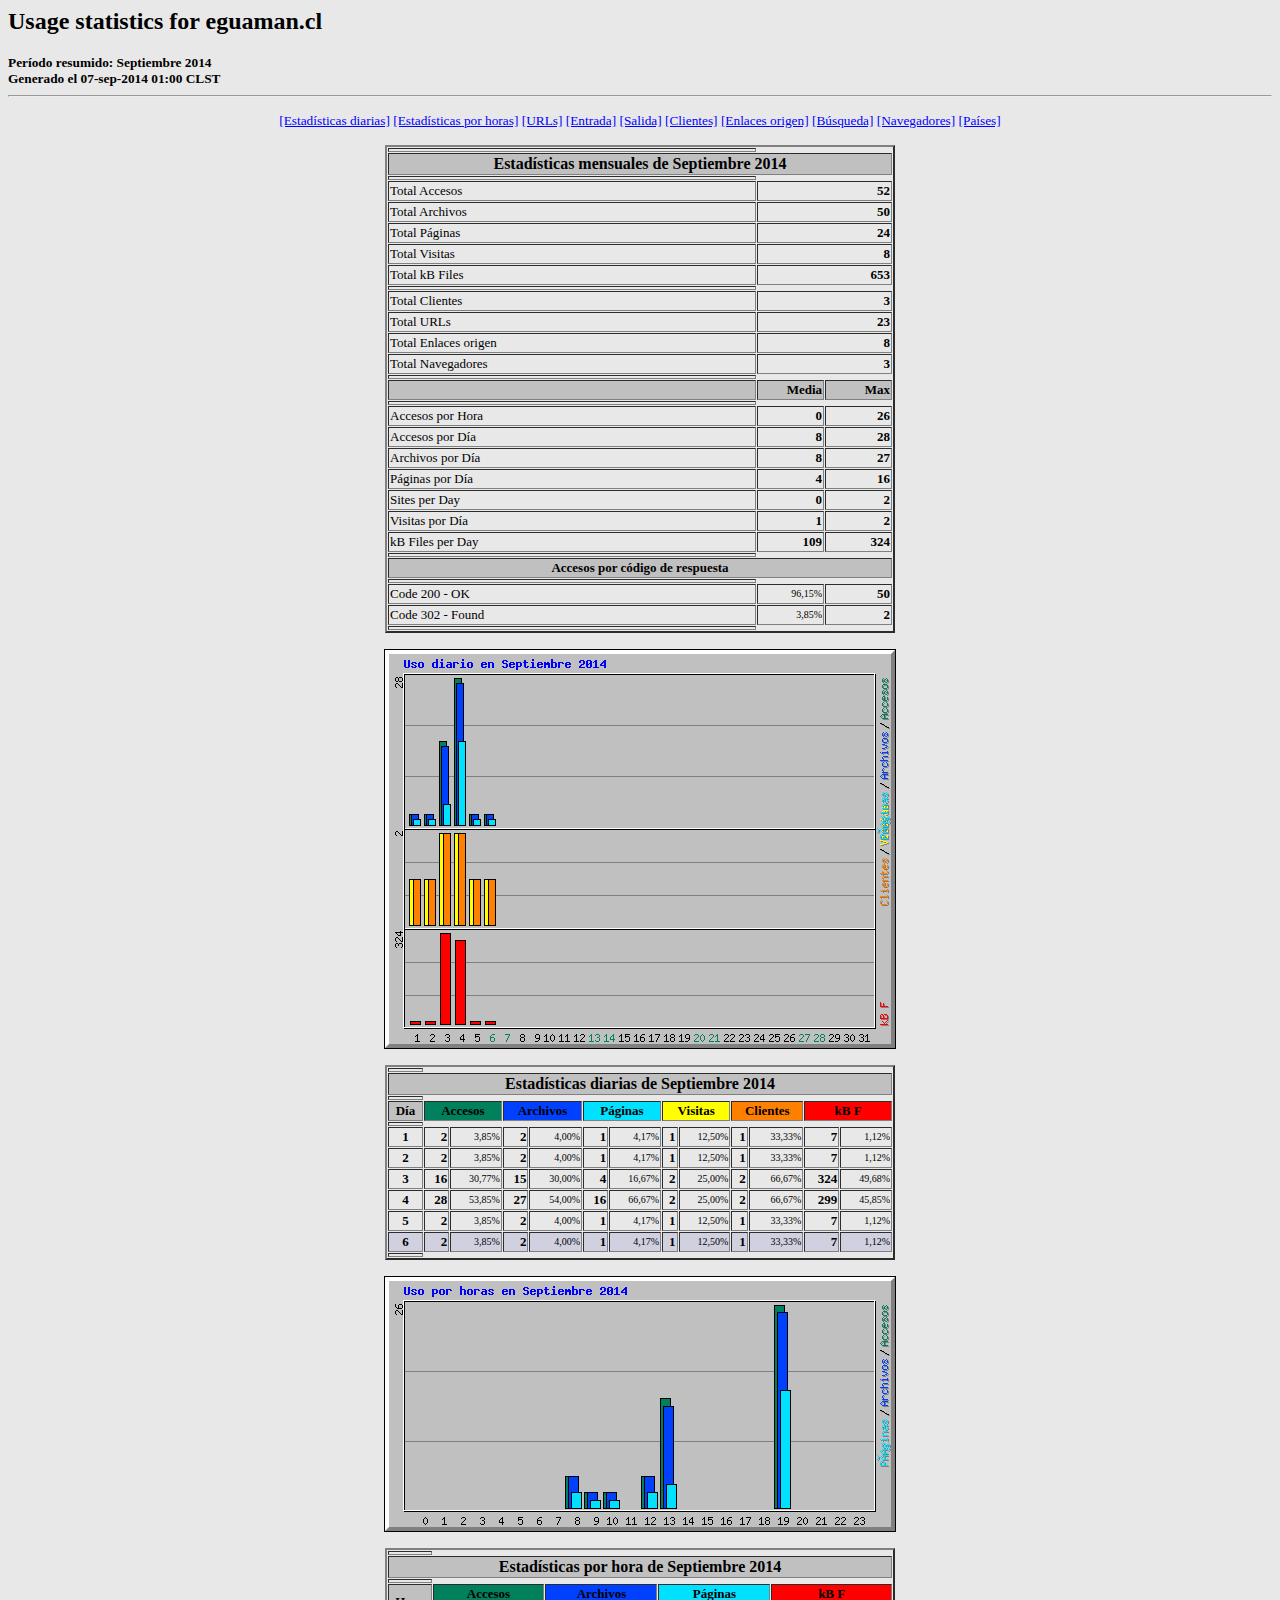
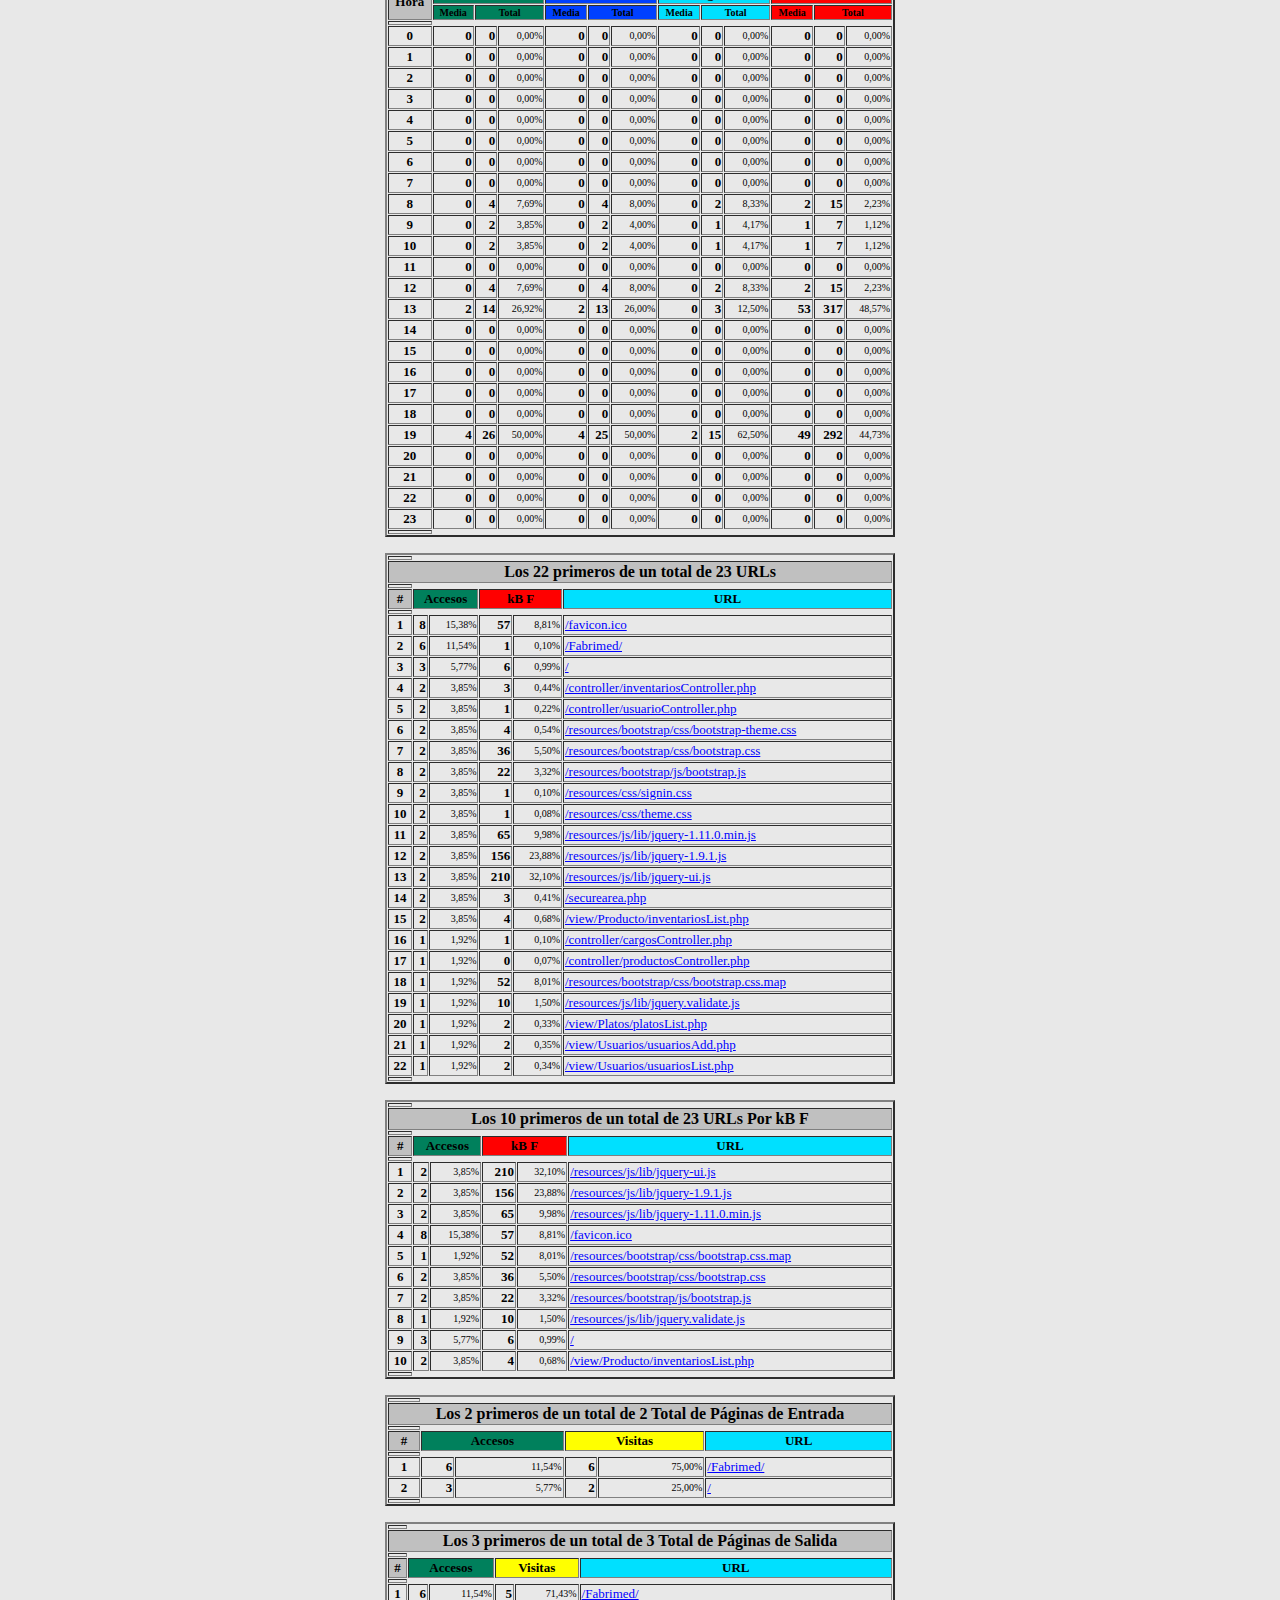
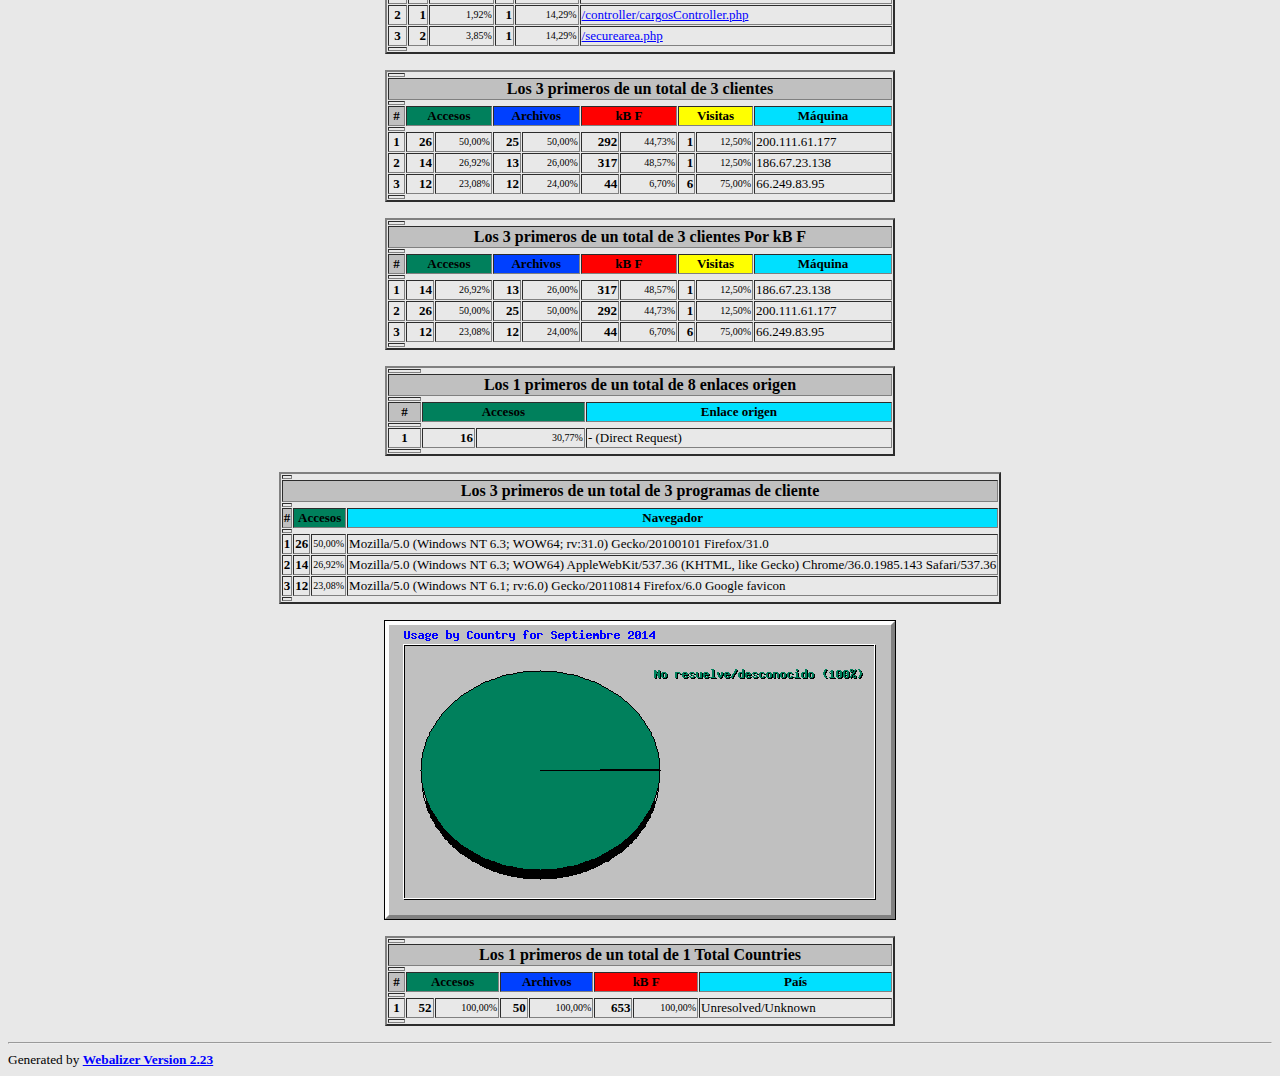
<file: stats/usage_201409.html>
<!DOCTYPE HTML PUBLIC "-//W3C//DTD HTML 4.0 Transitional//EN">

<!-- Generated by The Webalizer  Ver. 2.23-05 -->
<!--                                          -->
<!-- Copyright 1997-2011  Bradford L. Barrett -->
<!--                                          -->
<!-- Distributed under the GNU GPL  Version 2 -->
<!--        Full text may be found at:        -->
<!--         http://www.webalizer.org         -->
<!--                                          -->
<!--  Give the power back to the programmers  -->
<!--   Support the Free Software Foundation   -->
<!--           (http://www.fsf.org)           -->
<!--                                          -->
<!-- *** Generated: 07-sep-2014 01:00 CLST *** -->

<HTML lang="en">
<HEAD>
 <TITLE>Usage statistics for eguaman.cl - Septiembre 2014</TITLE>
</HEAD>

<BODY BGCOLOR="#E8E8E8" TEXT="#000000" LINK="#0000FF" VLINK="#FF0000">
<H2>Usage statistics for eguaman.cl</H2>
<SMALL><STRONG>
Período resumido: Septiembre 2014<BR>
Generado el 07-sep-2014 01:00 CLST<BR>
</STRONG></SMALL>
<CENTER>
<HR>
<P>
<SMALL>
<A HREF="#DAYSTATS">[Estadísticas diarias]</A>
<A HREF="#HOURSTATS">[Estadísticas por horas]</A>
<A HREF="#TOPURLS">[URLs]</A>
<A HREF="#TOPENTRY">[Entrada]</A>
<A HREF="#TOPEXIT">[Salida]</A>
<A HREF="#TOPSITES">[Clientes]</A>
<A HREF="#TOPREFS">[Enlaces origen]</A>
<A HREF="#TOPSEARCH">[Búsqueda]</A>
<A HREF="#TOPAGENTS">[Navegadores]</A>
<A HREF="#TOPCTRYS">[Países]</A>
</SMALL>
<P>
<TABLE WIDTH=510 BORDER=2 CELLSPACING=1 CELLPADDING=1>
<TR><TH HEIGHT=4></TH></TR>
<TR><TH COLSPAN=3 ALIGN=center BGCOLOR="#C0C0C0">Estadísticas mensuales de Septiembre 2014</TH></TR>
<TR><TH HEIGHT=4></TH></TR>
<TR><TD WIDTH=380><FONT SIZE="-1">Total Accesos</FONT></TD>
<TD ALIGN=right COLSPAN=2><FONT SIZE="-1"><B>52</B></FONT></TD></TR>
<TR><TD WIDTH=380><FONT SIZE="-1">Total Archivos</FONT></TD>
<TD ALIGN=right COLSPAN=2><FONT SIZE="-1"><B>50</B></FONT></TD></TR>
<TR><TD WIDTH=380><FONT SIZE="-1">Total Páginas</FONT></TD>
<TD ALIGN=right COLSPAN=2><FONT SIZE="-1"><B>24</B></FONT></TD></TR>
<TR><TD WIDTH=380><FONT SIZE="-1">Total Visitas</FONT></TD>
<TD ALIGN=right COLSPAN=2><FONT SIZE="-1"><B>8</B></FONT></TD></TR>
<TR><TD WIDTH=380><FONT SIZE="-1">Total kB Files</FONT></TD>
<TD ALIGN=right COLSPAN=2><FONT SIZE="-1"><B>653</B></FONT></TD></TR>
<TR><TH HEIGHT=4></TH></TR>
<TR><TD WIDTH=380><FONT SIZE="-1">Total Clientes</FONT></TD>
<TD ALIGN=right COLSPAN=2><FONT SIZE="-1"><B>3</B></FONT></TD></TR>
<TR><TD WIDTH=380><FONT SIZE="-1">Total URLs</FONT></TD>
<TD ALIGN=right COLSPAN=2><FONT SIZE="-1"><B>23</B></FONT></TD></TR>
<TR><TD WIDTH=380><FONT SIZE="-1">Total Enlaces origen</FONT></TD>
<TD ALIGN=right COLSPAN=2><FONT SIZE="-1"><B>8</B></FONT></TD></TR>
<TR><TD WIDTH=380><FONT SIZE="-1">Total Navegadores</FONT></TD>
<TD ALIGN=right COLSPAN=2><FONT SIZE="-1"><B>3</B></FONT></TD></TR>
<TR><TH HEIGHT=4></TH></TR>
<TR><TH WIDTH=380 BGCOLOR="#C0C0C0"><FONT SIZE=-1 COLOR="#C0C0C0">.</FONT></TH>
<TH WIDTH=65 BGCOLOR="#C0C0C0" ALIGN=right><FONT SIZE=-1>Media </FONT></TH>
<TH WIDTH=65 BGCOLOR="#C0C0C0" ALIGN=right><FONT SIZE=-1>Max </FONT></TH></TR>
<TR><TH HEIGHT=4></TH></TR>
<TR><TD><FONT SIZE="-1">Accesos por Hora</FONT></TD>
<TD ALIGN=right WIDTH=65><FONT SIZE="-1"><B>0</B></FONT></TD>
<TD WIDTH=65 ALIGN=right><FONT SIZE=-1><B>26</B></FONT></TD></TR>
<TR><TD><FONT SIZE="-1">Accesos por Día</FONT></TD>
<TD ALIGN=right WIDTH=65><FONT SIZE="-1"><B>8</B></FONT></TD>
<TD WIDTH=65 ALIGN=right><FONT SIZE=-1><B>28</B></FONT></TD></TR>
<TR><TD><FONT SIZE="-1">Archivos por Día</FONT></TD>
<TD ALIGN=right WIDTH=65><FONT SIZE="-1"><B>8</B></FONT></TD>
<TD WIDTH=65 ALIGN=right><FONT SIZE=-1><B>27</B></FONT></TD></TR>
<TR><TD><FONT SIZE="-1">Páginas por Día</FONT></TD>
<TD ALIGN=right WIDTH=65><FONT SIZE="-1"><B>4</B></FONT></TD>
<TD WIDTH=65 ALIGN=right><FONT SIZE=-1><B>16</B></FONT></TD></TR>
<TR><TD><FONT SIZE="-1">Sites per Day</FONT></TD>
<TD ALIGN=right WIDTH=65><FONT SIZE="-1"><B>0</B></FONT></TD>
<TD WIDTH=65 ALIGN=right><FONT SIZE=-1><B>2</B></FONT></TD></TR>
<TR><TD><FONT SIZE="-1">Visitas por Día</FONT></TD>
<TD ALIGN=right WIDTH=65><FONT SIZE="-1"><B>1</B></FONT></TD>
<TD WIDTH=65 ALIGN=right><FONT SIZE=-1><B>2</B></FONT></TD></TR>
<TR><TD><FONT SIZE="-1">kB Files per Day</FONT></TD>
<TD ALIGN=right WIDTH=65><FONT SIZE="-1"><B>109</B></FONT></TD>
<TD WIDTH=65 ALIGN=right><FONT SIZE=-1><B>324</B></FONT></TD></TR>
<TR><TH HEIGHT=4></TH></TR>
<TR><TH COLSPAN=3 ALIGN=center BGCOLOR="#C0C0C0">
<FONT SIZE="-1">Accesos por código de respuesta</FONT></TH></TR>
<TR><TH HEIGHT=4></TH></TR>
<TR><TD><FONT SIZE="-1">Code 200 - OK</FONT></TD>
<TD ALIGN=right><FONT SIZE="-2">96,15%</FONT></TD>
<TD ALIGN=right><FONT SIZE="-1"><B>50</B></FONT></TD></TR>
<TR><TD><FONT SIZE="-1">Code 302 - Found</FONT></TD>
<TD ALIGN=right><FONT SIZE="-2">3,85%</FONT></TD>
<TD ALIGN=right><FONT SIZE="-1"><B>2</B></FONT></TD></TR>
<TR><TH HEIGHT=4></TH></TR>
</TABLE>
<P>
<A NAME="DAYSTATS"></A>
<IMG SRC="daily_usage_201409.png" ALT="Uso diario en Septiembre 2014" HEIGHT=400 WIDTH=512><P>
<TABLE WIDTH=510 BORDER=2 CELLSPACING=1 CELLPADDING=1>
<TR><TH HEIGHT=4></TH></TR>
<TR><TH BGCOLOR="#C0C0C0" COLSPAN=13 ALIGN=center>Estadísticas diarias de Septiembre 2014</TH></TR>
<TR><TH HEIGHT=4></TH></TR>
<TR><TH ALIGN=center BGCOLOR="#C0C0C0"><FONT SIZE="-1">Día</FONT></TH>
<TH ALIGN=center BGCOLOR="#00805c" COLSPAN=2><FONT SIZE="-1">Accesos</FONT></TH>
<TH ALIGN=center BGCOLOR="#0040ff" COLSPAN=2><FONT SIZE="-1">Archivos</FONT></TH>
<TH ALIGN=center BGCOLOR="#00e0ff" COLSPAN=2><FONT SIZE="-1">Páginas</FONT></TH>
<TH ALIGN=center BGCOLOR="#ffff00" COLSPAN=2><FONT SIZE="-1">Visitas</FONT></TH>
<TH ALIGN=center BGCOLOR="#ff8000" COLSPAN=2><FONT SIZE="-1">Clientes</FONT></TH>
<TH ALIGN=center BGCOLOR="#ff0000" COLSPAN=2><FONT SIZE="-1">kB F</FONT></TH></TR>
<TR><TH HEIGHT=4></TH></TR>
<TR><TD ALIGN=center><FONT SIZE="-1"><B>1</B></FONT></TD>
<TD ALIGN=right><FONT SIZE="-1"><B>2</B></FONT></TD>
<TD ALIGN=right><FONT SIZE="-2">3,85%</FONT></TD>
<TD ALIGN=right><FONT SIZE="-1"><B>2</B></FONT></TD>
<TD ALIGN=right><FONT SIZE="-2">4,00%</FONT></TD>
<TD ALIGN=right><FONT SIZE="-1"><B>1</B></FONT></TD>
<TD ALIGN=right><FONT SIZE="-2">4,17%</FONT></TD>
<TD ALIGN=right><FONT SIZE="-1"><B>1</B></FONT></TD>
<TD ALIGN=right><FONT SIZE="-2">12,50%</FONT></TD>
<TD ALIGN=right><FONT SIZE="-1"><B>1</B></FONT></TD>
<TD ALIGN=right><FONT SIZE="-2">33,33%</FONT></TD>
<TD ALIGN=right><FONT SIZE="-1"><B>7</B></FONT></TD>
<TD ALIGN=right><FONT SIZE="-2">1,12%</FONT></TD></TR>
<TR><TD ALIGN=center><FONT SIZE="-1"><B>2</B></FONT></TD>
<TD ALIGN=right><FONT SIZE="-1"><B>2</B></FONT></TD>
<TD ALIGN=right><FONT SIZE="-2">3,85%</FONT></TD>
<TD ALIGN=right><FONT SIZE="-1"><B>2</B></FONT></TD>
<TD ALIGN=right><FONT SIZE="-2">4,00%</FONT></TD>
<TD ALIGN=right><FONT SIZE="-1"><B>1</B></FONT></TD>
<TD ALIGN=right><FONT SIZE="-2">4,17%</FONT></TD>
<TD ALIGN=right><FONT SIZE="-1"><B>1</B></FONT></TD>
<TD ALIGN=right><FONT SIZE="-2">12,50%</FONT></TD>
<TD ALIGN=right><FONT SIZE="-1"><B>1</B></FONT></TD>
<TD ALIGN=right><FONT SIZE="-2">33,33%</FONT></TD>
<TD ALIGN=right><FONT SIZE="-1"><B>7</B></FONT></TD>
<TD ALIGN=right><FONT SIZE="-2">1,12%</FONT></TD></TR>
<TR><TD ALIGN=center><FONT SIZE="-1"><B>3</B></FONT></TD>
<TD ALIGN=right><FONT SIZE="-1"><B>16</B></FONT></TD>
<TD ALIGN=right><FONT SIZE="-2">30,77%</FONT></TD>
<TD ALIGN=right><FONT SIZE="-1"><B>15</B></FONT></TD>
<TD ALIGN=right><FONT SIZE="-2">30,00%</FONT></TD>
<TD ALIGN=right><FONT SIZE="-1"><B>4</B></FONT></TD>
<TD ALIGN=right><FONT SIZE="-2">16,67%</FONT></TD>
<TD ALIGN=right><FONT SIZE="-1"><B>2</B></FONT></TD>
<TD ALIGN=right><FONT SIZE="-2">25,00%</FONT></TD>
<TD ALIGN=right><FONT SIZE="-1"><B>2</B></FONT></TD>
<TD ALIGN=right><FONT SIZE="-2">66,67%</FONT></TD>
<TD ALIGN=right><FONT SIZE="-1"><B>324</B></FONT></TD>
<TD ALIGN=right><FONT SIZE="-2">49,68%</FONT></TD></TR>
<TR><TD ALIGN=center><FONT SIZE="-1"><B>4</B></FONT></TD>
<TD ALIGN=right><FONT SIZE="-1"><B>28</B></FONT></TD>
<TD ALIGN=right><FONT SIZE="-2">53,85%</FONT></TD>
<TD ALIGN=right><FONT SIZE="-1"><B>27</B></FONT></TD>
<TD ALIGN=right><FONT SIZE="-2">54,00%</FONT></TD>
<TD ALIGN=right><FONT SIZE="-1"><B>16</B></FONT></TD>
<TD ALIGN=right><FONT SIZE="-2">66,67%</FONT></TD>
<TD ALIGN=right><FONT SIZE="-1"><B>2</B></FONT></TD>
<TD ALIGN=right><FONT SIZE="-2">25,00%</FONT></TD>
<TD ALIGN=right><FONT SIZE="-1"><B>2</B></FONT></TD>
<TD ALIGN=right><FONT SIZE="-2">66,67%</FONT></TD>
<TD ALIGN=right><FONT SIZE="-1"><B>299</B></FONT></TD>
<TD ALIGN=right><FONT SIZE="-2">45,85%</FONT></TD></TR>
<TR><TD ALIGN=center><FONT SIZE="-1"><B>5</B></FONT></TD>
<TD ALIGN=right><FONT SIZE="-1"><B>2</B></FONT></TD>
<TD ALIGN=right><FONT SIZE="-2">3,85%</FONT></TD>
<TD ALIGN=right><FONT SIZE="-1"><B>2</B></FONT></TD>
<TD ALIGN=right><FONT SIZE="-2">4,00%</FONT></TD>
<TD ALIGN=right><FONT SIZE="-1"><B>1</B></FONT></TD>
<TD ALIGN=right><FONT SIZE="-2">4,17%</FONT></TD>
<TD ALIGN=right><FONT SIZE="-1"><B>1</B></FONT></TD>
<TD ALIGN=right><FONT SIZE="-2">12,50%</FONT></TD>
<TD ALIGN=right><FONT SIZE="-1"><B>1</B></FONT></TD>
<TD ALIGN=right><FONT SIZE="-2">33,33%</FONT></TD>
<TD ALIGN=right><FONT SIZE="-1"><B>7</B></FONT></TD>
<TD ALIGN=right><FONT SIZE="-2">1,12%</FONT></TD></TR>
<TR BGCOLOR="#D0D0E0"><TD ALIGN=center><FONT SIZE="-1"><B>6</B></FONT></TD>
<TD ALIGN=right><FONT SIZE="-1"><B>2</B></FONT></TD>
<TD ALIGN=right><FONT SIZE="-2">3,85%</FONT></TD>
<TD ALIGN=right><FONT SIZE="-1"><B>2</B></FONT></TD>
<TD ALIGN=right><FONT SIZE="-2">4,00%</FONT></TD>
<TD ALIGN=right><FONT SIZE="-1"><B>1</B></FONT></TD>
<TD ALIGN=right><FONT SIZE="-2">4,17%</FONT></TD>
<TD ALIGN=right><FONT SIZE="-1"><B>1</B></FONT></TD>
<TD ALIGN=right><FONT SIZE="-2">12,50%</FONT></TD>
<TD ALIGN=right><FONT SIZE="-1"><B>1</B></FONT></TD>
<TD ALIGN=right><FONT SIZE="-2">33,33%</FONT></TD>
<TD ALIGN=right><FONT SIZE="-1"><B>7</B></FONT></TD>
<TD ALIGN=right><FONT SIZE="-2">1,12%</FONT></TD></TR>
<TR><TH HEIGHT=4></TH></TR>
</TABLE>
<P>
<A NAME="HOURSTATS"></A>
<IMG SRC="hourly_usage_201409.png" ALT="Uso por horas en Septiembre 2014" HEIGHT=256 WIDTH=512><P>
<TABLE WIDTH=510 BORDER=2 CELLSPACING=1 CELLPADDING=1>
<TR><TH HEIGHT=4></TH></TR>
<TR><TH BGCOLOR="#C0C0C0" COLSPAN=13 ALIGN=center>Estadísticas por hora de Septiembre 2014</TH></TR>
<TR><TH HEIGHT=4></TH></TR>
<TR><TH ALIGN=center ROWSPAN=2 BGCOLOR="#C0C0C0"><FONT SIZE="-1">Hora</FONT></TH>
<TH ALIGN=center BGCOLOR="#00805c" COLSPAN=3><FONT SIZE="-1">Accesos</FONT></TH>
<TH ALIGN=center BGCOLOR="#0040ff" COLSPAN=3><FONT SIZE="-1">Archivos</FONT></TH>
<TH ALIGN=center BGCOLOR="#00e0ff" COLSPAN=3><FONT SIZE="-1">Páginas</FONT></TH>
<TH ALIGN=center BGCOLOR="#ff0000" COLSPAN=3><FONT SIZE="-1">kB F</FONT></TH></TR>
<TR><TH ALIGN=center BGCOLOR="#00805c"><FONT SIZE="-2">Media</FONT></TH>
<TH ALIGN=center BGCOLOR="#00805c" COLSPAN=2><FONT SIZE="-2">Total</FONT></TH>
<TH ALIGN=center BGCOLOR="#0040ff"><FONT SIZE="-2">Media</FONT></TH>
<TH ALIGN=center BGCOLOR="#0040ff" COLSPAN=2><FONT SIZE="-2">Total</FONT></TH>
<TH ALIGN=center BGCOLOR="#00e0ff"><FONT SIZE="-2">Media</FONT></TH>
<TH ALIGN=center BGCOLOR="#00e0ff" COLSPAN=2><FONT SIZE="-2">Total</FONT></TH>
<TH ALIGN=center BGCOLOR="#ff0000"><FONT SIZE="-2">Media</FONT></TH>
<TH ALIGN=center BGCOLOR="#ff0000" COLSPAN=2><FONT SIZE="-2">Total</FONT></TR>
<TR><TH HEIGHT=4></TH></TR>
<TR><TD ALIGN=center><FONT SIZE="-1"><B>0</B></FONT></TD>
<TD ALIGN=right><FONT SIZE="-1"><B>0</B></FONT></TD>
<TD ALIGN=right><FONT SIZE="-1"><B>0</B></FONT></TD>
<TD ALIGN=right><FONT SIZE="-2">0,00%</FONT></TD>
<TD ALIGN=right><FONT SIZE="-1"><B>0</B></FONT></TD>
<TD ALIGN=right><FONT SIZE="-1"><B>0</B></FONT></TD>
<TD ALIGN=right><FONT SIZE="-2">0,00%</FONT></TD>
<TD ALIGN=right><FONT SIZE="-1"><B>0</B></FONT></TD>
<TD ALIGN=right><FONT SIZE="-1"><B>0</B></FONT></TD>
<TD ALIGN=right><FONT SIZE="-2">0,00%</FONT></TD>
<TD ALIGN=right><FONT SIZE="-1"><B>0</B></FONT></TD>
<TD ALIGN=right><FONT SIZE="-1"><B>0</B></FONT></TD>
<TD ALIGN=right><FONT SIZE="-2">0,00%</FONT></TD></TR>
<TR><TD ALIGN=center><FONT SIZE="-1"><B>1</B></FONT></TD>
<TD ALIGN=right><FONT SIZE="-1"><B>0</B></FONT></TD>
<TD ALIGN=right><FONT SIZE="-1"><B>0</B></FONT></TD>
<TD ALIGN=right><FONT SIZE="-2">0,00%</FONT></TD>
<TD ALIGN=right><FONT SIZE="-1"><B>0</B></FONT></TD>
<TD ALIGN=right><FONT SIZE="-1"><B>0</B></FONT></TD>
<TD ALIGN=right><FONT SIZE="-2">0,00%</FONT></TD>
<TD ALIGN=right><FONT SIZE="-1"><B>0</B></FONT></TD>
<TD ALIGN=right><FONT SIZE="-1"><B>0</B></FONT></TD>
<TD ALIGN=right><FONT SIZE="-2">0,00%</FONT></TD>
<TD ALIGN=right><FONT SIZE="-1"><B>0</B></FONT></TD>
<TD ALIGN=right><FONT SIZE="-1"><B>0</B></FONT></TD>
<TD ALIGN=right><FONT SIZE="-2">0,00%</FONT></TD></TR>
<TR><TD ALIGN=center><FONT SIZE="-1"><B>2</B></FONT></TD>
<TD ALIGN=right><FONT SIZE="-1"><B>0</B></FONT></TD>
<TD ALIGN=right><FONT SIZE="-1"><B>0</B></FONT></TD>
<TD ALIGN=right><FONT SIZE="-2">0,00%</FONT></TD>
<TD ALIGN=right><FONT SIZE="-1"><B>0</B></FONT></TD>
<TD ALIGN=right><FONT SIZE="-1"><B>0</B></FONT></TD>
<TD ALIGN=right><FONT SIZE="-2">0,00%</FONT></TD>
<TD ALIGN=right><FONT SIZE="-1"><B>0</B></FONT></TD>
<TD ALIGN=right><FONT SIZE="-1"><B>0</B></FONT></TD>
<TD ALIGN=right><FONT SIZE="-2">0,00%</FONT></TD>
<TD ALIGN=right><FONT SIZE="-1"><B>0</B></FONT></TD>
<TD ALIGN=right><FONT SIZE="-1"><B>0</B></FONT></TD>
<TD ALIGN=right><FONT SIZE="-2">0,00%</FONT></TD></TR>
<TR><TD ALIGN=center><FONT SIZE="-1"><B>3</B></FONT></TD>
<TD ALIGN=right><FONT SIZE="-1"><B>0</B></FONT></TD>
<TD ALIGN=right><FONT SIZE="-1"><B>0</B></FONT></TD>
<TD ALIGN=right><FONT SIZE="-2">0,00%</FONT></TD>
<TD ALIGN=right><FONT SIZE="-1"><B>0</B></FONT></TD>
<TD ALIGN=right><FONT SIZE="-1"><B>0</B></FONT></TD>
<TD ALIGN=right><FONT SIZE="-2">0,00%</FONT></TD>
<TD ALIGN=right><FONT SIZE="-1"><B>0</B></FONT></TD>
<TD ALIGN=right><FONT SIZE="-1"><B>0</B></FONT></TD>
<TD ALIGN=right><FONT SIZE="-2">0,00%</FONT></TD>
<TD ALIGN=right><FONT SIZE="-1"><B>0</B></FONT></TD>
<TD ALIGN=right><FONT SIZE="-1"><B>0</B></FONT></TD>
<TD ALIGN=right><FONT SIZE="-2">0,00%</FONT></TD></TR>
<TR><TD ALIGN=center><FONT SIZE="-1"><B>4</B></FONT></TD>
<TD ALIGN=right><FONT SIZE="-1"><B>0</B></FONT></TD>
<TD ALIGN=right><FONT SIZE="-1"><B>0</B></FONT></TD>
<TD ALIGN=right><FONT SIZE="-2">0,00%</FONT></TD>
<TD ALIGN=right><FONT SIZE="-1"><B>0</B></FONT></TD>
<TD ALIGN=right><FONT SIZE="-1"><B>0</B></FONT></TD>
<TD ALIGN=right><FONT SIZE="-2">0,00%</FONT></TD>
<TD ALIGN=right><FONT SIZE="-1"><B>0</B></FONT></TD>
<TD ALIGN=right><FONT SIZE="-1"><B>0</B></FONT></TD>
<TD ALIGN=right><FONT SIZE="-2">0,00%</FONT></TD>
<TD ALIGN=right><FONT SIZE="-1"><B>0</B></FONT></TD>
<TD ALIGN=right><FONT SIZE="-1"><B>0</B></FONT></TD>
<TD ALIGN=right><FONT SIZE="-2">0,00%</FONT></TD></TR>
<TR><TD ALIGN=center><FONT SIZE="-1"><B>5</B></FONT></TD>
<TD ALIGN=right><FONT SIZE="-1"><B>0</B></FONT></TD>
<TD ALIGN=right><FONT SIZE="-1"><B>0</B></FONT></TD>
<TD ALIGN=right><FONT SIZE="-2">0,00%</FONT></TD>
<TD ALIGN=right><FONT SIZE="-1"><B>0</B></FONT></TD>
<TD ALIGN=right><FONT SIZE="-1"><B>0</B></FONT></TD>
<TD ALIGN=right><FONT SIZE="-2">0,00%</FONT></TD>
<TD ALIGN=right><FONT SIZE="-1"><B>0</B></FONT></TD>
<TD ALIGN=right><FONT SIZE="-1"><B>0</B></FONT></TD>
<TD ALIGN=right><FONT SIZE="-2">0,00%</FONT></TD>
<TD ALIGN=right><FONT SIZE="-1"><B>0</B></FONT></TD>
<TD ALIGN=right><FONT SIZE="-1"><B>0</B></FONT></TD>
<TD ALIGN=right><FONT SIZE="-2">0,00%</FONT></TD></TR>
<TR><TD ALIGN=center><FONT SIZE="-1"><B>6</B></FONT></TD>
<TD ALIGN=right><FONT SIZE="-1"><B>0</B></FONT></TD>
<TD ALIGN=right><FONT SIZE="-1"><B>0</B></FONT></TD>
<TD ALIGN=right><FONT SIZE="-2">0,00%</FONT></TD>
<TD ALIGN=right><FONT SIZE="-1"><B>0</B></FONT></TD>
<TD ALIGN=right><FONT SIZE="-1"><B>0</B></FONT></TD>
<TD ALIGN=right><FONT SIZE="-2">0,00%</FONT></TD>
<TD ALIGN=right><FONT SIZE="-1"><B>0</B></FONT></TD>
<TD ALIGN=right><FONT SIZE="-1"><B>0</B></FONT></TD>
<TD ALIGN=right><FONT SIZE="-2">0,00%</FONT></TD>
<TD ALIGN=right><FONT SIZE="-1"><B>0</B></FONT></TD>
<TD ALIGN=right><FONT SIZE="-1"><B>0</B></FONT></TD>
<TD ALIGN=right><FONT SIZE="-2">0,00%</FONT></TD></TR>
<TR><TD ALIGN=center><FONT SIZE="-1"><B>7</B></FONT></TD>
<TD ALIGN=right><FONT SIZE="-1"><B>0</B></FONT></TD>
<TD ALIGN=right><FONT SIZE="-1"><B>0</B></FONT></TD>
<TD ALIGN=right><FONT SIZE="-2">0,00%</FONT></TD>
<TD ALIGN=right><FONT SIZE="-1"><B>0</B></FONT></TD>
<TD ALIGN=right><FONT SIZE="-1"><B>0</B></FONT></TD>
<TD ALIGN=right><FONT SIZE="-2">0,00%</FONT></TD>
<TD ALIGN=right><FONT SIZE="-1"><B>0</B></FONT></TD>
<TD ALIGN=right><FONT SIZE="-1"><B>0</B></FONT></TD>
<TD ALIGN=right><FONT SIZE="-2">0,00%</FONT></TD>
<TD ALIGN=right><FONT SIZE="-1"><B>0</B></FONT></TD>
<TD ALIGN=right><FONT SIZE="-1"><B>0</B></FONT></TD>
<TD ALIGN=right><FONT SIZE="-2">0,00%</FONT></TD></TR>
<TR><TD ALIGN=center><FONT SIZE="-1"><B>8</B></FONT></TD>
<TD ALIGN=right><FONT SIZE="-1"><B>0</B></FONT></TD>
<TD ALIGN=right><FONT SIZE="-1"><B>4</B></FONT></TD>
<TD ALIGN=right><FONT SIZE="-2">7,69%</FONT></TD>
<TD ALIGN=right><FONT SIZE="-1"><B>0</B></FONT></TD>
<TD ALIGN=right><FONT SIZE="-1"><B>4</B></FONT></TD>
<TD ALIGN=right><FONT SIZE="-2">8,00%</FONT></TD>
<TD ALIGN=right><FONT SIZE="-1"><B>0</B></FONT></TD>
<TD ALIGN=right><FONT SIZE="-1"><B>2</B></FONT></TD>
<TD ALIGN=right><FONT SIZE="-2">8,33%</FONT></TD>
<TD ALIGN=right><FONT SIZE="-1"><B>2</B></FONT></TD>
<TD ALIGN=right><FONT SIZE="-1"><B>15</B></FONT></TD>
<TD ALIGN=right><FONT SIZE="-2">2,23%</FONT></TD></TR>
<TR><TD ALIGN=center><FONT SIZE="-1"><B>9</B></FONT></TD>
<TD ALIGN=right><FONT SIZE="-1"><B>0</B></FONT></TD>
<TD ALIGN=right><FONT SIZE="-1"><B>2</B></FONT></TD>
<TD ALIGN=right><FONT SIZE="-2">3,85%</FONT></TD>
<TD ALIGN=right><FONT SIZE="-1"><B>0</B></FONT></TD>
<TD ALIGN=right><FONT SIZE="-1"><B>2</B></FONT></TD>
<TD ALIGN=right><FONT SIZE="-2">4,00%</FONT></TD>
<TD ALIGN=right><FONT SIZE="-1"><B>0</B></FONT></TD>
<TD ALIGN=right><FONT SIZE="-1"><B>1</B></FONT></TD>
<TD ALIGN=right><FONT SIZE="-2">4,17%</FONT></TD>
<TD ALIGN=right><FONT SIZE="-1"><B>1</B></FONT></TD>
<TD ALIGN=right><FONT SIZE="-1"><B>7</B></FONT></TD>
<TD ALIGN=right><FONT SIZE="-2">1,12%</FONT></TD></TR>
<TR><TD ALIGN=center><FONT SIZE="-1"><B>10</B></FONT></TD>
<TD ALIGN=right><FONT SIZE="-1"><B>0</B></FONT></TD>
<TD ALIGN=right><FONT SIZE="-1"><B>2</B></FONT></TD>
<TD ALIGN=right><FONT SIZE="-2">3,85%</FONT></TD>
<TD ALIGN=right><FONT SIZE="-1"><B>0</B></FONT></TD>
<TD ALIGN=right><FONT SIZE="-1"><B>2</B></FONT></TD>
<TD ALIGN=right><FONT SIZE="-2">4,00%</FONT></TD>
<TD ALIGN=right><FONT SIZE="-1"><B>0</B></FONT></TD>
<TD ALIGN=right><FONT SIZE="-1"><B>1</B></FONT></TD>
<TD ALIGN=right><FONT SIZE="-2">4,17%</FONT></TD>
<TD ALIGN=right><FONT SIZE="-1"><B>1</B></FONT></TD>
<TD ALIGN=right><FONT SIZE="-1"><B>7</B></FONT></TD>
<TD ALIGN=right><FONT SIZE="-2">1,12%</FONT></TD></TR>
<TR><TD ALIGN=center><FONT SIZE="-1"><B>11</B></FONT></TD>
<TD ALIGN=right><FONT SIZE="-1"><B>0</B></FONT></TD>
<TD ALIGN=right><FONT SIZE="-1"><B>0</B></FONT></TD>
<TD ALIGN=right><FONT SIZE="-2">0,00%</FONT></TD>
<TD ALIGN=right><FONT SIZE="-1"><B>0</B></FONT></TD>
<TD ALIGN=right><FONT SIZE="-1"><B>0</B></FONT></TD>
<TD ALIGN=right><FONT SIZE="-2">0,00%</FONT></TD>
<TD ALIGN=right><FONT SIZE="-1"><B>0</B></FONT></TD>
<TD ALIGN=right><FONT SIZE="-1"><B>0</B></FONT></TD>
<TD ALIGN=right><FONT SIZE="-2">0,00%</FONT></TD>
<TD ALIGN=right><FONT SIZE="-1"><B>0</B></FONT></TD>
<TD ALIGN=right><FONT SIZE="-1"><B>0</B></FONT></TD>
<TD ALIGN=right><FONT SIZE="-2">0,00%</FONT></TD></TR>
<TR><TD ALIGN=center><FONT SIZE="-1"><B>12</B></FONT></TD>
<TD ALIGN=right><FONT SIZE="-1"><B>0</B></FONT></TD>
<TD ALIGN=right><FONT SIZE="-1"><B>4</B></FONT></TD>
<TD ALIGN=right><FONT SIZE="-2">7,69%</FONT></TD>
<TD ALIGN=right><FONT SIZE="-1"><B>0</B></FONT></TD>
<TD ALIGN=right><FONT SIZE="-1"><B>4</B></FONT></TD>
<TD ALIGN=right><FONT SIZE="-2">8,00%</FONT></TD>
<TD ALIGN=right><FONT SIZE="-1"><B>0</B></FONT></TD>
<TD ALIGN=right><FONT SIZE="-1"><B>2</B></FONT></TD>
<TD ALIGN=right><FONT SIZE="-2">8,33%</FONT></TD>
<TD ALIGN=right><FONT SIZE="-1"><B>2</B></FONT></TD>
<TD ALIGN=right><FONT SIZE="-1"><B>15</B></FONT></TD>
<TD ALIGN=right><FONT SIZE="-2">2,23%</FONT></TD></TR>
<TR><TD ALIGN=center><FONT SIZE="-1"><B>13</B></FONT></TD>
<TD ALIGN=right><FONT SIZE="-1"><B>2</B></FONT></TD>
<TD ALIGN=right><FONT SIZE="-1"><B>14</B></FONT></TD>
<TD ALIGN=right><FONT SIZE="-2">26,92%</FONT></TD>
<TD ALIGN=right><FONT SIZE="-1"><B>2</B></FONT></TD>
<TD ALIGN=right><FONT SIZE="-1"><B>13</B></FONT></TD>
<TD ALIGN=right><FONT SIZE="-2">26,00%</FONT></TD>
<TD ALIGN=right><FONT SIZE="-1"><B>0</B></FONT></TD>
<TD ALIGN=right><FONT SIZE="-1"><B>3</B></FONT></TD>
<TD ALIGN=right><FONT SIZE="-2">12,50%</FONT></TD>
<TD ALIGN=right><FONT SIZE="-1"><B>53</B></FONT></TD>
<TD ALIGN=right><FONT SIZE="-1"><B>317</B></FONT></TD>
<TD ALIGN=right><FONT SIZE="-2">48,57%</FONT></TD></TR>
<TR><TD ALIGN=center><FONT SIZE="-1"><B>14</B></FONT></TD>
<TD ALIGN=right><FONT SIZE="-1"><B>0</B></FONT></TD>
<TD ALIGN=right><FONT SIZE="-1"><B>0</B></FONT></TD>
<TD ALIGN=right><FONT SIZE="-2">0,00%</FONT></TD>
<TD ALIGN=right><FONT SIZE="-1"><B>0</B></FONT></TD>
<TD ALIGN=right><FONT SIZE="-1"><B>0</B></FONT></TD>
<TD ALIGN=right><FONT SIZE="-2">0,00%</FONT></TD>
<TD ALIGN=right><FONT SIZE="-1"><B>0</B></FONT></TD>
<TD ALIGN=right><FONT SIZE="-1"><B>0</B></FONT></TD>
<TD ALIGN=right><FONT SIZE="-2">0,00%</FONT></TD>
<TD ALIGN=right><FONT SIZE="-1"><B>0</B></FONT></TD>
<TD ALIGN=right><FONT SIZE="-1"><B>0</B></FONT></TD>
<TD ALIGN=right><FONT SIZE="-2">0,00%</FONT></TD></TR>
<TR><TD ALIGN=center><FONT SIZE="-1"><B>15</B></FONT></TD>
<TD ALIGN=right><FONT SIZE="-1"><B>0</B></FONT></TD>
<TD ALIGN=right><FONT SIZE="-1"><B>0</B></FONT></TD>
<TD ALIGN=right><FONT SIZE="-2">0,00%</FONT></TD>
<TD ALIGN=right><FONT SIZE="-1"><B>0</B></FONT></TD>
<TD ALIGN=right><FONT SIZE="-1"><B>0</B></FONT></TD>
<TD ALIGN=right><FONT SIZE="-2">0,00%</FONT></TD>
<TD ALIGN=right><FONT SIZE="-1"><B>0</B></FONT></TD>
<TD ALIGN=right><FONT SIZE="-1"><B>0</B></FONT></TD>
<TD ALIGN=right><FONT SIZE="-2">0,00%</FONT></TD>
<TD ALIGN=right><FONT SIZE="-1"><B>0</B></FONT></TD>
<TD ALIGN=right><FONT SIZE="-1"><B>0</B></FONT></TD>
<TD ALIGN=right><FONT SIZE="-2">0,00%</FONT></TD></TR>
<TR><TD ALIGN=center><FONT SIZE="-1"><B>16</B></FONT></TD>
<TD ALIGN=right><FONT SIZE="-1"><B>0</B></FONT></TD>
<TD ALIGN=right><FONT SIZE="-1"><B>0</B></FONT></TD>
<TD ALIGN=right><FONT SIZE="-2">0,00%</FONT></TD>
<TD ALIGN=right><FONT SIZE="-1"><B>0</B></FONT></TD>
<TD ALIGN=right><FONT SIZE="-1"><B>0</B></FONT></TD>
<TD ALIGN=right><FONT SIZE="-2">0,00%</FONT></TD>
<TD ALIGN=right><FONT SIZE="-1"><B>0</B></FONT></TD>
<TD ALIGN=right><FONT SIZE="-1"><B>0</B></FONT></TD>
<TD ALIGN=right><FONT SIZE="-2">0,00%</FONT></TD>
<TD ALIGN=right><FONT SIZE="-1"><B>0</B></FONT></TD>
<TD ALIGN=right><FONT SIZE="-1"><B>0</B></FONT></TD>
<TD ALIGN=right><FONT SIZE="-2">0,00%</FONT></TD></TR>
<TR><TD ALIGN=center><FONT SIZE="-1"><B>17</B></FONT></TD>
<TD ALIGN=right><FONT SIZE="-1"><B>0</B></FONT></TD>
<TD ALIGN=right><FONT SIZE="-1"><B>0</B></FONT></TD>
<TD ALIGN=right><FONT SIZE="-2">0,00%</FONT></TD>
<TD ALIGN=right><FONT SIZE="-1"><B>0</B></FONT></TD>
<TD ALIGN=right><FONT SIZE="-1"><B>0</B></FONT></TD>
<TD ALIGN=right><FONT SIZE="-2">0,00%</FONT></TD>
<TD ALIGN=right><FONT SIZE="-1"><B>0</B></FONT></TD>
<TD ALIGN=right><FONT SIZE="-1"><B>0</B></FONT></TD>
<TD ALIGN=right><FONT SIZE="-2">0,00%</FONT></TD>
<TD ALIGN=right><FONT SIZE="-1"><B>0</B></FONT></TD>
<TD ALIGN=right><FONT SIZE="-1"><B>0</B></FONT></TD>
<TD ALIGN=right><FONT SIZE="-2">0,00%</FONT></TD></TR>
<TR><TD ALIGN=center><FONT SIZE="-1"><B>18</B></FONT></TD>
<TD ALIGN=right><FONT SIZE="-1"><B>0</B></FONT></TD>
<TD ALIGN=right><FONT SIZE="-1"><B>0</B></FONT></TD>
<TD ALIGN=right><FONT SIZE="-2">0,00%</FONT></TD>
<TD ALIGN=right><FONT SIZE="-1"><B>0</B></FONT></TD>
<TD ALIGN=right><FONT SIZE="-1"><B>0</B></FONT></TD>
<TD ALIGN=right><FONT SIZE="-2">0,00%</FONT></TD>
<TD ALIGN=right><FONT SIZE="-1"><B>0</B></FONT></TD>
<TD ALIGN=right><FONT SIZE="-1"><B>0</B></FONT></TD>
<TD ALIGN=right><FONT SIZE="-2">0,00%</FONT></TD>
<TD ALIGN=right><FONT SIZE="-1"><B>0</B></FONT></TD>
<TD ALIGN=right><FONT SIZE="-1"><B>0</B></FONT></TD>
<TD ALIGN=right><FONT SIZE="-2">0,00%</FONT></TD></TR>
<TR><TD ALIGN=center><FONT SIZE="-1"><B>19</B></FONT></TD>
<TD ALIGN=right><FONT SIZE="-1"><B>4</B></FONT></TD>
<TD ALIGN=right><FONT SIZE="-1"><B>26</B></FONT></TD>
<TD ALIGN=right><FONT SIZE="-2">50,00%</FONT></TD>
<TD ALIGN=right><FONT SIZE="-1"><B>4</B></FONT></TD>
<TD ALIGN=right><FONT SIZE="-1"><B>25</B></FONT></TD>
<TD ALIGN=right><FONT SIZE="-2">50,00%</FONT></TD>
<TD ALIGN=right><FONT SIZE="-1"><B>2</B></FONT></TD>
<TD ALIGN=right><FONT SIZE="-1"><B>15</B></FONT></TD>
<TD ALIGN=right><FONT SIZE="-2">62,50%</FONT></TD>
<TD ALIGN=right><FONT SIZE="-1"><B>49</B></FONT></TD>
<TD ALIGN=right><FONT SIZE="-1"><B>292</B></FONT></TD>
<TD ALIGN=right><FONT SIZE="-2">44,73%</FONT></TD></TR>
<TR><TD ALIGN=center><FONT SIZE="-1"><B>20</B></FONT></TD>
<TD ALIGN=right><FONT SIZE="-1"><B>0</B></FONT></TD>
<TD ALIGN=right><FONT SIZE="-1"><B>0</B></FONT></TD>
<TD ALIGN=right><FONT SIZE="-2">0,00%</FONT></TD>
<TD ALIGN=right><FONT SIZE="-1"><B>0</B></FONT></TD>
<TD ALIGN=right><FONT SIZE="-1"><B>0</B></FONT></TD>
<TD ALIGN=right><FONT SIZE="-2">0,00%</FONT></TD>
<TD ALIGN=right><FONT SIZE="-1"><B>0</B></FONT></TD>
<TD ALIGN=right><FONT SIZE="-1"><B>0</B></FONT></TD>
<TD ALIGN=right><FONT SIZE="-2">0,00%</FONT></TD>
<TD ALIGN=right><FONT SIZE="-1"><B>0</B></FONT></TD>
<TD ALIGN=right><FONT SIZE="-1"><B>0</B></FONT></TD>
<TD ALIGN=right><FONT SIZE="-2">0,00%</FONT></TD></TR>
<TR><TD ALIGN=center><FONT SIZE="-1"><B>21</B></FONT></TD>
<TD ALIGN=right><FONT SIZE="-1"><B>0</B></FONT></TD>
<TD ALIGN=right><FONT SIZE="-1"><B>0</B></FONT></TD>
<TD ALIGN=right><FONT SIZE="-2">0,00%</FONT></TD>
<TD ALIGN=right><FONT SIZE="-1"><B>0</B></FONT></TD>
<TD ALIGN=right><FONT SIZE="-1"><B>0</B></FONT></TD>
<TD ALIGN=right><FONT SIZE="-2">0,00%</FONT></TD>
<TD ALIGN=right><FONT SIZE="-1"><B>0</B></FONT></TD>
<TD ALIGN=right><FONT SIZE="-1"><B>0</B></FONT></TD>
<TD ALIGN=right><FONT SIZE="-2">0,00%</FONT></TD>
<TD ALIGN=right><FONT SIZE="-1"><B>0</B></FONT></TD>
<TD ALIGN=right><FONT SIZE="-1"><B>0</B></FONT></TD>
<TD ALIGN=right><FONT SIZE="-2">0,00%</FONT></TD></TR>
<TR><TD ALIGN=center><FONT SIZE="-1"><B>22</B></FONT></TD>
<TD ALIGN=right><FONT SIZE="-1"><B>0</B></FONT></TD>
<TD ALIGN=right><FONT SIZE="-1"><B>0</B></FONT></TD>
<TD ALIGN=right><FONT SIZE="-2">0,00%</FONT></TD>
<TD ALIGN=right><FONT SIZE="-1"><B>0</B></FONT></TD>
<TD ALIGN=right><FONT SIZE="-1"><B>0</B></FONT></TD>
<TD ALIGN=right><FONT SIZE="-2">0,00%</FONT></TD>
<TD ALIGN=right><FONT SIZE="-1"><B>0</B></FONT></TD>
<TD ALIGN=right><FONT SIZE="-1"><B>0</B></FONT></TD>
<TD ALIGN=right><FONT SIZE="-2">0,00%</FONT></TD>
<TD ALIGN=right><FONT SIZE="-1"><B>0</B></FONT></TD>
<TD ALIGN=right><FONT SIZE="-1"><B>0</B></FONT></TD>
<TD ALIGN=right><FONT SIZE="-2">0,00%</FONT></TD></TR>
<TR><TD ALIGN=center><FONT SIZE="-1"><B>23</B></FONT></TD>
<TD ALIGN=right><FONT SIZE="-1"><B>0</B></FONT></TD>
<TD ALIGN=right><FONT SIZE="-1"><B>0</B></FONT></TD>
<TD ALIGN=right><FONT SIZE="-2">0,00%</FONT></TD>
<TD ALIGN=right><FONT SIZE="-1"><B>0</B></FONT></TD>
<TD ALIGN=right><FONT SIZE="-1"><B>0</B></FONT></TD>
<TD ALIGN=right><FONT SIZE="-2">0,00%</FONT></TD>
<TD ALIGN=right><FONT SIZE="-1"><B>0</B></FONT></TD>
<TD ALIGN=right><FONT SIZE="-1"><B>0</B></FONT></TD>
<TD ALIGN=right><FONT SIZE="-2">0,00%</FONT></TD>
<TD ALIGN=right><FONT SIZE="-1"><B>0</B></FONT></TD>
<TD ALIGN=right><FONT SIZE="-1"><B>0</B></FONT></TD>
<TD ALIGN=right><FONT SIZE="-2">0,00%</FONT></TD></TR>
<TR><TH HEIGHT=4></TH></TR>
</TABLE>
<P>
<A NAME="TOPURLS"></A>
<TABLE WIDTH=510 BORDER=2 CELLSPACING=1 CELLPADDING=1>
<TR><TH HEIGHT=4></TH></TR>
<TR><TH BGCOLOR="#C0C0C0" ALIGN=CENTER COLSPAN=6>Los 22 primeros de un total de 23 URLs</TH></TR>
<TR><TH HEIGHT=4></TH></TR>
<TR><TH BGCOLOR="#C0C0C0" ALIGN=center><FONT SIZE="-1">#</FONT></TH>
<TH BGCOLOR="#00805c" ALIGN=center COLSPAN=2><FONT SIZE="-1">Accesos</FONT></TH>
<TH BGCOLOR="#ff0000" ALIGN=center COLSPAN=2><FONT SIZE="-1">kB F</FONT></TH>
<TH BGCOLOR="#00e0ff" ALIGN=center><FONT SIZE="-1">URL</FONT></TH></TR>
<TR><TH HEIGHT=4></TH></TR>
<TR>
<TD ALIGN=center><FONT SIZE="-1"><B>1</B></FONT></TD>
<TD ALIGN=right><FONT SIZE="-1"><B>8</B></FONT></TD>
<TD ALIGN=right><FONT SIZE="-2">15,38%</FONT></TD>
<TD ALIGN=right><FONT SIZE="-1"><B>57</B></FONT></TD>
<TD ALIGN=right><FONT SIZE="-2">8,81%</FONT></TD>
<TD ALIGN=left NOWRAP><FONT SIZE="-1"><A HREF="http://eguaman.cl/favicon.ico">/favicon.ico</A></FONT></TD></TR>
<TR>
<TD ALIGN=center><FONT SIZE="-1"><B>2</B></FONT></TD>
<TD ALIGN=right><FONT SIZE="-1"><B>6</B></FONT></TD>
<TD ALIGN=right><FONT SIZE="-2">11,54%</FONT></TD>
<TD ALIGN=right><FONT SIZE="-1"><B>1</B></FONT></TD>
<TD ALIGN=right><FONT SIZE="-2">0,10%</FONT></TD>
<TD ALIGN=left NOWRAP><FONT SIZE="-1"><A HREF="http://eguaman.cl/Fabrimed/">/Fabrimed/</A></FONT></TD></TR>
<TR>
<TD ALIGN=center><FONT SIZE="-1"><B>3</B></FONT></TD>
<TD ALIGN=right><FONT SIZE="-1"><B>3</B></FONT></TD>
<TD ALIGN=right><FONT SIZE="-2">5,77%</FONT></TD>
<TD ALIGN=right><FONT SIZE="-1"><B>6</B></FONT></TD>
<TD ALIGN=right><FONT SIZE="-2">0,99%</FONT></TD>
<TD ALIGN=left NOWRAP><FONT SIZE="-1"><A HREF="http://eguaman.cl/">/</A></FONT></TD></TR>
<TR>
<TD ALIGN=center><FONT SIZE="-1"><B>4</B></FONT></TD>
<TD ALIGN=right><FONT SIZE="-1"><B>2</B></FONT></TD>
<TD ALIGN=right><FONT SIZE="-2">3,85%</FONT></TD>
<TD ALIGN=right><FONT SIZE="-1"><B>3</B></FONT></TD>
<TD ALIGN=right><FONT SIZE="-2">0,44%</FONT></TD>
<TD ALIGN=left NOWRAP><FONT SIZE="-1"><A HREF="http://eguaman.cl/controller/inventariosController.php">/controller/inventariosController.php</A></FONT></TD></TR>
<TR>
<TD ALIGN=center><FONT SIZE="-1"><B>5</B></FONT></TD>
<TD ALIGN=right><FONT SIZE="-1"><B>2</B></FONT></TD>
<TD ALIGN=right><FONT SIZE="-2">3,85%</FONT></TD>
<TD ALIGN=right><FONT SIZE="-1"><B>1</B></FONT></TD>
<TD ALIGN=right><FONT SIZE="-2">0,22%</FONT></TD>
<TD ALIGN=left NOWRAP><FONT SIZE="-1"><A HREF="http://eguaman.cl/controller/usuarioController.php">/controller/usuarioController.php</A></FONT></TD></TR>
<TR>
<TD ALIGN=center><FONT SIZE="-1"><B>6</B></FONT></TD>
<TD ALIGN=right><FONT SIZE="-1"><B>2</B></FONT></TD>
<TD ALIGN=right><FONT SIZE="-2">3,85%</FONT></TD>
<TD ALIGN=right><FONT SIZE="-1"><B>4</B></FONT></TD>
<TD ALIGN=right><FONT SIZE="-2">0,54%</FONT></TD>
<TD ALIGN=left NOWRAP><FONT SIZE="-1"><A HREF="http://eguaman.cl/resources/bootstrap/css/bootstrap-theme.css">/resources/bootstrap/css/bootstrap-theme.css</A></FONT></TD></TR>
<TR>
<TD ALIGN=center><FONT SIZE="-1"><B>7</B></FONT></TD>
<TD ALIGN=right><FONT SIZE="-1"><B>2</B></FONT></TD>
<TD ALIGN=right><FONT SIZE="-2">3,85%</FONT></TD>
<TD ALIGN=right><FONT SIZE="-1"><B>36</B></FONT></TD>
<TD ALIGN=right><FONT SIZE="-2">5,50%</FONT></TD>
<TD ALIGN=left NOWRAP><FONT SIZE="-1"><A HREF="http://eguaman.cl/resources/bootstrap/css/bootstrap.css">/resources/bootstrap/css/bootstrap.css</A></FONT></TD></TR>
<TR>
<TD ALIGN=center><FONT SIZE="-1"><B>8</B></FONT></TD>
<TD ALIGN=right><FONT SIZE="-1"><B>2</B></FONT></TD>
<TD ALIGN=right><FONT SIZE="-2">3,85%</FONT></TD>
<TD ALIGN=right><FONT SIZE="-1"><B>22</B></FONT></TD>
<TD ALIGN=right><FONT SIZE="-2">3,32%</FONT></TD>
<TD ALIGN=left NOWRAP><FONT SIZE="-1"><A HREF="http://eguaman.cl/resources/bootstrap/js/bootstrap.js">/resources/bootstrap/js/bootstrap.js</A></FONT></TD></TR>
<TR>
<TD ALIGN=center><FONT SIZE="-1"><B>9</B></FONT></TD>
<TD ALIGN=right><FONT SIZE="-1"><B>2</B></FONT></TD>
<TD ALIGN=right><FONT SIZE="-2">3,85%</FONT></TD>
<TD ALIGN=right><FONT SIZE="-1"><B>1</B></FONT></TD>
<TD ALIGN=right><FONT SIZE="-2">0,10%</FONT></TD>
<TD ALIGN=left NOWRAP><FONT SIZE="-1"><A HREF="http://eguaman.cl/resources/css/signin.css">/resources/css/signin.css</A></FONT></TD></TR>
<TR>
<TD ALIGN=center><FONT SIZE="-1"><B>10</B></FONT></TD>
<TD ALIGN=right><FONT SIZE="-1"><B>2</B></FONT></TD>
<TD ALIGN=right><FONT SIZE="-2">3,85%</FONT></TD>
<TD ALIGN=right><FONT SIZE="-1"><B>1</B></FONT></TD>
<TD ALIGN=right><FONT SIZE="-2">0,08%</FONT></TD>
<TD ALIGN=left NOWRAP><FONT SIZE="-1"><A HREF="http://eguaman.cl/resources/css/theme.css">/resources/css/theme.css</A></FONT></TD></TR>
<TR>
<TD ALIGN=center><FONT SIZE="-1"><B>11</B></FONT></TD>
<TD ALIGN=right><FONT SIZE="-1"><B>2</B></FONT></TD>
<TD ALIGN=right><FONT SIZE="-2">3,85%</FONT></TD>
<TD ALIGN=right><FONT SIZE="-1"><B>65</B></FONT></TD>
<TD ALIGN=right><FONT SIZE="-2">9,98%</FONT></TD>
<TD ALIGN=left NOWRAP><FONT SIZE="-1"><A HREF="http://eguaman.cl/resources/js/lib/jquery-1.11.0.min.js">/resources/js/lib/jquery-1.11.0.min.js</A></FONT></TD></TR>
<TR>
<TD ALIGN=center><FONT SIZE="-1"><B>12</B></FONT></TD>
<TD ALIGN=right><FONT SIZE="-1"><B>2</B></FONT></TD>
<TD ALIGN=right><FONT SIZE="-2">3,85%</FONT></TD>
<TD ALIGN=right><FONT SIZE="-1"><B>156</B></FONT></TD>
<TD ALIGN=right><FONT SIZE="-2">23,88%</FONT></TD>
<TD ALIGN=left NOWRAP><FONT SIZE="-1"><A HREF="http://eguaman.cl/resources/js/lib/jquery-1.9.1.js">/resources/js/lib/jquery-1.9.1.js</A></FONT></TD></TR>
<TR>
<TD ALIGN=center><FONT SIZE="-1"><B>13</B></FONT></TD>
<TD ALIGN=right><FONT SIZE="-1"><B>2</B></FONT></TD>
<TD ALIGN=right><FONT SIZE="-2">3,85%</FONT></TD>
<TD ALIGN=right><FONT SIZE="-1"><B>210</B></FONT></TD>
<TD ALIGN=right><FONT SIZE="-2">32,10%</FONT></TD>
<TD ALIGN=left NOWRAP><FONT SIZE="-1"><A HREF="http://eguaman.cl/resources/js/lib/jquery-ui.js">/resources/js/lib/jquery-ui.js</A></FONT></TD></TR>
<TR>
<TD ALIGN=center><FONT SIZE="-1"><B>14</B></FONT></TD>
<TD ALIGN=right><FONT SIZE="-1"><B>2</B></FONT></TD>
<TD ALIGN=right><FONT SIZE="-2">3,85%</FONT></TD>
<TD ALIGN=right><FONT SIZE="-1"><B>3</B></FONT></TD>
<TD ALIGN=right><FONT SIZE="-2">0,41%</FONT></TD>
<TD ALIGN=left NOWRAP><FONT SIZE="-1"><A HREF="http://eguaman.cl/securearea.php">/securearea.php</A></FONT></TD></TR>
<TR>
<TD ALIGN=center><FONT SIZE="-1"><B>15</B></FONT></TD>
<TD ALIGN=right><FONT SIZE="-1"><B>2</B></FONT></TD>
<TD ALIGN=right><FONT SIZE="-2">3,85%</FONT></TD>
<TD ALIGN=right><FONT SIZE="-1"><B>4</B></FONT></TD>
<TD ALIGN=right><FONT SIZE="-2">0,68%</FONT></TD>
<TD ALIGN=left NOWRAP><FONT SIZE="-1"><A HREF="http://eguaman.cl/view/Producto/inventariosList.php">/view/Producto/inventariosList.php</A></FONT></TD></TR>
<TR>
<TD ALIGN=center><FONT SIZE="-1"><B>16</B></FONT></TD>
<TD ALIGN=right><FONT SIZE="-1"><B>1</B></FONT></TD>
<TD ALIGN=right><FONT SIZE="-2">1,92%</FONT></TD>
<TD ALIGN=right><FONT SIZE="-1"><B>1</B></FONT></TD>
<TD ALIGN=right><FONT SIZE="-2">0,10%</FONT></TD>
<TD ALIGN=left NOWRAP><FONT SIZE="-1"><A HREF="http://eguaman.cl/controller/cargosController.php">/controller/cargosController.php</A></FONT></TD></TR>
<TR>
<TD ALIGN=center><FONT SIZE="-1"><B>17</B></FONT></TD>
<TD ALIGN=right><FONT SIZE="-1"><B>1</B></FONT></TD>
<TD ALIGN=right><FONT SIZE="-2">1,92%</FONT></TD>
<TD ALIGN=right><FONT SIZE="-1"><B>0</B></FONT></TD>
<TD ALIGN=right><FONT SIZE="-2">0,07%</FONT></TD>
<TD ALIGN=left NOWRAP><FONT SIZE="-1"><A HREF="http://eguaman.cl/controller/productosController.php">/controller/productosController.php</A></FONT></TD></TR>
<TR>
<TD ALIGN=center><FONT SIZE="-1"><B>18</B></FONT></TD>
<TD ALIGN=right><FONT SIZE="-1"><B>1</B></FONT></TD>
<TD ALIGN=right><FONT SIZE="-2">1,92%</FONT></TD>
<TD ALIGN=right><FONT SIZE="-1"><B>52</B></FONT></TD>
<TD ALIGN=right><FONT SIZE="-2">8,01%</FONT></TD>
<TD ALIGN=left NOWRAP><FONT SIZE="-1"><A HREF="http://eguaman.cl/resources/bootstrap/css/bootstrap.css.map">/resources/bootstrap/css/bootstrap.css.map</A></FONT></TD></TR>
<TR>
<TD ALIGN=center><FONT SIZE="-1"><B>19</B></FONT></TD>
<TD ALIGN=right><FONT SIZE="-1"><B>1</B></FONT></TD>
<TD ALIGN=right><FONT SIZE="-2">1,92%</FONT></TD>
<TD ALIGN=right><FONT SIZE="-1"><B>10</B></FONT></TD>
<TD ALIGN=right><FONT SIZE="-2">1,50%</FONT></TD>
<TD ALIGN=left NOWRAP><FONT SIZE="-1"><A HREF="http://eguaman.cl/resources/js/lib/jquery.validate.js">/resources/js/lib/jquery.validate.js</A></FONT></TD></TR>
<TR>
<TD ALIGN=center><FONT SIZE="-1"><B>20</B></FONT></TD>
<TD ALIGN=right><FONT SIZE="-1"><B>1</B></FONT></TD>
<TD ALIGN=right><FONT SIZE="-2">1,92%</FONT></TD>
<TD ALIGN=right><FONT SIZE="-1"><B>2</B></FONT></TD>
<TD ALIGN=right><FONT SIZE="-2">0,33%</FONT></TD>
<TD ALIGN=left NOWRAP><FONT SIZE="-1"><A HREF="http://eguaman.cl/view/Platos/platosList.php">/view/Platos/platosList.php</A></FONT></TD></TR>
<TR>
<TD ALIGN=center><FONT SIZE="-1"><B>21</B></FONT></TD>
<TD ALIGN=right><FONT SIZE="-1"><B>1</B></FONT></TD>
<TD ALIGN=right><FONT SIZE="-2">1,92%</FONT></TD>
<TD ALIGN=right><FONT SIZE="-1"><B>2</B></FONT></TD>
<TD ALIGN=right><FONT SIZE="-2">0,35%</FONT></TD>
<TD ALIGN=left NOWRAP><FONT SIZE="-1"><A HREF="http://eguaman.cl/view/Usuarios/usuariosAdd.php">/view/Usuarios/usuariosAdd.php</A></FONT></TD></TR>
<TR>
<TD ALIGN=center><FONT SIZE="-1"><B>22</B></FONT></TD>
<TD ALIGN=right><FONT SIZE="-1"><B>1</B></FONT></TD>
<TD ALIGN=right><FONT SIZE="-2">1,92%</FONT></TD>
<TD ALIGN=right><FONT SIZE="-1"><B>2</B></FONT></TD>
<TD ALIGN=right><FONT SIZE="-2">0,34%</FONT></TD>
<TD ALIGN=left NOWRAP><FONT SIZE="-1"><A HREF="http://eguaman.cl/view/Usuarios/usuariosList.php">/view/Usuarios/usuariosList.php</A></FONT></TD></TR>
<TR><TH HEIGHT=4></TH></TR>
</TABLE>
<P>
<TABLE WIDTH=510 BORDER=2 CELLSPACING=1 CELLPADDING=1>
<TR><TH HEIGHT=4></TH></TR>
<TR><TH BGCOLOR="#C0C0C0" ALIGN=CENTER COLSPAN=6>Los 10 primeros de un total de 23 URLs Por kB F</TH></TR>
<TR><TH HEIGHT=4></TH></TR>
<TR><TH BGCOLOR="#C0C0C0" ALIGN=center><FONT SIZE="-1">#</FONT></TH>
<TH BGCOLOR="#00805c" ALIGN=center COLSPAN=2><FONT SIZE="-1">Accesos</FONT></TH>
<TH BGCOLOR="#ff0000" ALIGN=center COLSPAN=2><FONT SIZE="-1">kB F</FONT></TH>
<TH BGCOLOR="#00e0ff" ALIGN=center><FONT SIZE="-1">URL</FONT></TH></TR>
<TR><TH HEIGHT=4></TH></TR>
<TR>
<TD ALIGN=center><FONT SIZE="-1"><B>1</B></FONT></TD>
<TD ALIGN=right><FONT SIZE="-1"><B>2</B></FONT></TD>
<TD ALIGN=right><FONT SIZE="-2">3,85%</FONT></TD>
<TD ALIGN=right><FONT SIZE="-1"><B>210</B></FONT></TD>
<TD ALIGN=right><FONT SIZE="-2">32,10%</FONT></TD>
<TD ALIGN=left NOWRAP><FONT SIZE="-1"><A HREF="http://eguaman.cl/resources/js/lib/jquery-ui.js">/resources/js/lib/jquery-ui.js</A></FONT></TD></TR>
<TR>
<TD ALIGN=center><FONT SIZE="-1"><B>2</B></FONT></TD>
<TD ALIGN=right><FONT SIZE="-1"><B>2</B></FONT></TD>
<TD ALIGN=right><FONT SIZE="-2">3,85%</FONT></TD>
<TD ALIGN=right><FONT SIZE="-1"><B>156</B></FONT></TD>
<TD ALIGN=right><FONT SIZE="-2">23,88%</FONT></TD>
<TD ALIGN=left NOWRAP><FONT SIZE="-1"><A HREF="http://eguaman.cl/resources/js/lib/jquery-1.9.1.js">/resources/js/lib/jquery-1.9.1.js</A></FONT></TD></TR>
<TR>
<TD ALIGN=center><FONT SIZE="-1"><B>3</B></FONT></TD>
<TD ALIGN=right><FONT SIZE="-1"><B>2</B></FONT></TD>
<TD ALIGN=right><FONT SIZE="-2">3,85%</FONT></TD>
<TD ALIGN=right><FONT SIZE="-1"><B>65</B></FONT></TD>
<TD ALIGN=right><FONT SIZE="-2">9,98%</FONT></TD>
<TD ALIGN=left NOWRAP><FONT SIZE="-1"><A HREF="http://eguaman.cl/resources/js/lib/jquery-1.11.0.min.js">/resources/js/lib/jquery-1.11.0.min.js</A></FONT></TD></TR>
<TR>
<TD ALIGN=center><FONT SIZE="-1"><B>4</B></FONT></TD>
<TD ALIGN=right><FONT SIZE="-1"><B>8</B></FONT></TD>
<TD ALIGN=right><FONT SIZE="-2">15,38%</FONT></TD>
<TD ALIGN=right><FONT SIZE="-1"><B>57</B></FONT></TD>
<TD ALIGN=right><FONT SIZE="-2">8,81%</FONT></TD>
<TD ALIGN=left NOWRAP><FONT SIZE="-1"><A HREF="http://eguaman.cl/favicon.ico">/favicon.ico</A></FONT></TD></TR>
<TR>
<TD ALIGN=center><FONT SIZE="-1"><B>5</B></FONT></TD>
<TD ALIGN=right><FONT SIZE="-1"><B>1</B></FONT></TD>
<TD ALIGN=right><FONT SIZE="-2">1,92%</FONT></TD>
<TD ALIGN=right><FONT SIZE="-1"><B>52</B></FONT></TD>
<TD ALIGN=right><FONT SIZE="-2">8,01%</FONT></TD>
<TD ALIGN=left NOWRAP><FONT SIZE="-1"><A HREF="http://eguaman.cl/resources/bootstrap/css/bootstrap.css.map">/resources/bootstrap/css/bootstrap.css.map</A></FONT></TD></TR>
<TR>
<TD ALIGN=center><FONT SIZE="-1"><B>6</B></FONT></TD>
<TD ALIGN=right><FONT SIZE="-1"><B>2</B></FONT></TD>
<TD ALIGN=right><FONT SIZE="-2">3,85%</FONT></TD>
<TD ALIGN=right><FONT SIZE="-1"><B>36</B></FONT></TD>
<TD ALIGN=right><FONT SIZE="-2">5,50%</FONT></TD>
<TD ALIGN=left NOWRAP><FONT SIZE="-1"><A HREF="http://eguaman.cl/resources/bootstrap/css/bootstrap.css">/resources/bootstrap/css/bootstrap.css</A></FONT></TD></TR>
<TR>
<TD ALIGN=center><FONT SIZE="-1"><B>7</B></FONT></TD>
<TD ALIGN=right><FONT SIZE="-1"><B>2</B></FONT></TD>
<TD ALIGN=right><FONT SIZE="-2">3,85%</FONT></TD>
<TD ALIGN=right><FONT SIZE="-1"><B>22</B></FONT></TD>
<TD ALIGN=right><FONT SIZE="-2">3,32%</FONT></TD>
<TD ALIGN=left NOWRAP><FONT SIZE="-1"><A HREF="http://eguaman.cl/resources/bootstrap/js/bootstrap.js">/resources/bootstrap/js/bootstrap.js</A></FONT></TD></TR>
<TR>
<TD ALIGN=center><FONT SIZE="-1"><B>8</B></FONT></TD>
<TD ALIGN=right><FONT SIZE="-1"><B>1</B></FONT></TD>
<TD ALIGN=right><FONT SIZE="-2">1,92%</FONT></TD>
<TD ALIGN=right><FONT SIZE="-1"><B>10</B></FONT></TD>
<TD ALIGN=right><FONT SIZE="-2">1,50%</FONT></TD>
<TD ALIGN=left NOWRAP><FONT SIZE="-1"><A HREF="http://eguaman.cl/resources/js/lib/jquery.validate.js">/resources/js/lib/jquery.validate.js</A></FONT></TD></TR>
<TR>
<TD ALIGN=center><FONT SIZE="-1"><B>9</B></FONT></TD>
<TD ALIGN=right><FONT SIZE="-1"><B>3</B></FONT></TD>
<TD ALIGN=right><FONT SIZE="-2">5,77%</FONT></TD>
<TD ALIGN=right><FONT SIZE="-1"><B>6</B></FONT></TD>
<TD ALIGN=right><FONT SIZE="-2">0,99%</FONT></TD>
<TD ALIGN=left NOWRAP><FONT SIZE="-1"><A HREF="http://eguaman.cl/">/</A></FONT></TD></TR>
<TR>
<TD ALIGN=center><FONT SIZE="-1"><B>10</B></FONT></TD>
<TD ALIGN=right><FONT SIZE="-1"><B>2</B></FONT></TD>
<TD ALIGN=right><FONT SIZE="-2">3,85%</FONT></TD>
<TD ALIGN=right><FONT SIZE="-1"><B>4</B></FONT></TD>
<TD ALIGN=right><FONT SIZE="-2">0,68%</FONT></TD>
<TD ALIGN=left NOWRAP><FONT SIZE="-1"><A HREF="http://eguaman.cl/view/Producto/inventariosList.php">/view/Producto/inventariosList.php</A></FONT></TD></TR>
<TR><TH HEIGHT=4></TH></TR>
</TABLE>
<P>
<A NAME="TOPENTRY"></A>
<TABLE WIDTH=510 BORDER=2 CELLSPACING=1 CELLPADDING=1>
<TR><TH HEIGHT=4></TH></TR>
<TR><TH BGCOLOR="#C0C0C0" ALIGN=CENTER COLSPAN=6>Los 2 primeros de un total de 2 Total de Páginas de Entrada</TH></TR>
<TR><TH HEIGHT=4></TH></TR>
<TR><TH BGCOLOR="#C0C0C0" ALIGN=center><FONT SIZE="-1">#</FONT></TH>
<TH BGCOLOR="#00805c" ALIGN=center COLSPAN=2><FONT SIZE="-1">Accesos</FONT></TH>
<TH BGCOLOR="#ffff00" ALIGN=center COLSPAN=2><FONT SIZE="-1">Visitas</FONT></TH>
<TH BGCOLOR="#00e0ff" ALIGN=center><FONT SIZE="-1">URL</FONT></TH></TR>
<TR><TH HEIGHT=4></TH></TR>
<TR>
<TD ALIGN=center><FONT SIZE="-1"><B>1</B></FONT></TD>
<TD ALIGN=right><FONT SIZE="-1"><B>6</B></FONT></TD>
<TD ALIGN=right><FONT SIZE="-2">11,54%</FONT></TD>
<TD ALIGN=right><FONT SIZE="-1"><B>6</B></FONT></TD>
<TD ALIGN=right><FONT SIZE="-2">75,00%</FONT></TD>
<TD ALIGN=left NOWRAP><FONT SIZE="-1"><A HREF="http://eguaman.cl/Fabrimed/">/Fabrimed/</A></FONT></TD></TR>
<TR>
<TD ALIGN=center><FONT SIZE="-1"><B>2</B></FONT></TD>
<TD ALIGN=right><FONT SIZE="-1"><B>3</B></FONT></TD>
<TD ALIGN=right><FONT SIZE="-2">5,77%</FONT></TD>
<TD ALIGN=right><FONT SIZE="-1"><B>2</B></FONT></TD>
<TD ALIGN=right><FONT SIZE="-2">25,00%</FONT></TD>
<TD ALIGN=left NOWRAP><FONT SIZE="-1"><A HREF="http://eguaman.cl/">/</A></FONT></TD></TR>
<TR><TH HEIGHT=4></TH></TR>
</TABLE>
<P>
<A NAME="TOPEXIT"></A>
<TABLE WIDTH=510 BORDER=2 CELLSPACING=1 CELLPADDING=1>
<TR><TH HEIGHT=4></TH></TR>
<TR><TH BGCOLOR="#C0C0C0" ALIGN=CENTER COLSPAN=6>Los 3 primeros de un total de 3 Total de Páginas de Salida</TH></TR>
<TR><TH HEIGHT=4></TH></TR>
<TR><TH BGCOLOR="#C0C0C0" ALIGN=center><FONT SIZE="-1">#</FONT></TH>
<TH BGCOLOR="#00805c" ALIGN=center COLSPAN=2><FONT SIZE="-1">Accesos</FONT></TH>
<TH BGCOLOR="#ffff00" ALIGN=center COLSPAN=2><FONT SIZE="-1">Visitas</FONT></TH>
<TH BGCOLOR="#00e0ff" ALIGN=center><FONT SIZE="-1">URL</FONT></TH></TR>
<TR><TH HEIGHT=4></TH></TR>
<TR>
<TD ALIGN=center><FONT SIZE="-1"><B>1</B></FONT></TD>
<TD ALIGN=right><FONT SIZE="-1"><B>6</B></FONT></TD>
<TD ALIGN=right><FONT SIZE="-2">11,54%</FONT></TD>
<TD ALIGN=right><FONT SIZE="-1"><B>5</B></FONT></TD>
<TD ALIGN=right><FONT SIZE="-2">71,43%</FONT></TD>
<TD ALIGN=left NOWRAP><FONT SIZE="-1"><A HREF="http://eguaman.cl/Fabrimed/">/Fabrimed/</A></FONT></TD></TR>
<TR>
<TD ALIGN=center><FONT SIZE="-1"><B>2</B></FONT></TD>
<TD ALIGN=right><FONT SIZE="-1"><B>1</B></FONT></TD>
<TD ALIGN=right><FONT SIZE="-2">1,92%</FONT></TD>
<TD ALIGN=right><FONT SIZE="-1"><B>1</B></FONT></TD>
<TD ALIGN=right><FONT SIZE="-2">14,29%</FONT></TD>
<TD ALIGN=left NOWRAP><FONT SIZE="-1"><A HREF="http://eguaman.cl/controller/cargosController.php">/controller/cargosController.php</A></FONT></TD></TR>
<TR>
<TD ALIGN=center><FONT SIZE="-1"><B>3</B></FONT></TD>
<TD ALIGN=right><FONT SIZE="-1"><B>2</B></FONT></TD>
<TD ALIGN=right><FONT SIZE="-2">3,85%</FONT></TD>
<TD ALIGN=right><FONT SIZE="-1"><B>1</B></FONT></TD>
<TD ALIGN=right><FONT SIZE="-2">14,29%</FONT></TD>
<TD ALIGN=left NOWRAP><FONT SIZE="-1"><A HREF="http://eguaman.cl/securearea.php">/securearea.php</A></FONT></TD></TR>
<TR><TH HEIGHT=4></TH></TR>
</TABLE>
<P>
<A NAME="TOPSITES"></A>
<TABLE WIDTH=510 BORDER=2 CELLSPACING=1 CELLPADDING=1>
<TR><TH HEIGHT=4></TH></TR>
<TR><TH BGCOLOR="#C0C0C0" ALIGN=CENTER COLSPAN=10>Los 3 primeros de un total de 3 clientes</TH></TR>
<TR><TH HEIGHT=4></TH></TR>
<TR><TH BGCOLOR="#C0C0C0" ALIGN=center><FONT SIZE="-1">#</FONT></TH>
<TH BGCOLOR="#00805c" ALIGN=center COLSPAN=2><FONT SIZE="-1">Accesos</FONT></TH>
<TH BGCOLOR="#0040ff" ALIGN=center COLSPAN=2><FONT SIZE="-1">Archivos</FONT></TH>
<TH BGCOLOR="#ff0000" ALIGN=center COLSPAN=2><FONT SIZE="-1">kB F</FONT></TH>
<TH BGCOLOR="#ffff00" ALIGN=center COLSPAN=2><FONT SIZE="-1">Visitas</FONT></TH>
<TH BGCOLOR="#00e0ff" ALIGN=center><FONT SIZE="-1">Máquina</FONT></TH></TR>
<TR><TH HEIGHT=4></TH></TR>
<TR>
<TD ALIGN=center><FONT SIZE="-1"><B>1</B></FONT></TD>
<TD ALIGN=right><FONT SIZE="-1"><B>26</B></FONT></TD>
<TD ALIGN=right><FONT SIZE="-2">50,00%</FONT></TD>
<TD ALIGN=right><FONT SIZE="-1"><B>25</B></FONT></TD>
<TD ALIGN=right><FONT SIZE="-2">50,00%</FONT></TD>
<TD ALIGN=right><FONT SIZE="-1"><B>292</B></FONT></TD>
<TD ALIGN=right><FONT SIZE="-2">44,73%</FONT></TD>
<TD ALIGN=right><FONT SIZE="-1"><B>1</B></FONT></TD>
<TD ALIGN=right><FONT SIZE="-2">12,50%</FONT></TD>
<TD ALIGN=left NOWRAP><FONT SIZE="-1">200.111.61.177</FONT></TD></TR>
<TR>
<TD ALIGN=center><FONT SIZE="-1"><B>2</B></FONT></TD>
<TD ALIGN=right><FONT SIZE="-1"><B>14</B></FONT></TD>
<TD ALIGN=right><FONT SIZE="-2">26,92%</FONT></TD>
<TD ALIGN=right><FONT SIZE="-1"><B>13</B></FONT></TD>
<TD ALIGN=right><FONT SIZE="-2">26,00%</FONT></TD>
<TD ALIGN=right><FONT SIZE="-1"><B>317</B></FONT></TD>
<TD ALIGN=right><FONT SIZE="-2">48,57%</FONT></TD>
<TD ALIGN=right><FONT SIZE="-1"><B>1</B></FONT></TD>
<TD ALIGN=right><FONT SIZE="-2">12,50%</FONT></TD>
<TD ALIGN=left NOWRAP><FONT SIZE="-1">186.67.23.138</FONT></TD></TR>
<TR>
<TD ALIGN=center><FONT SIZE="-1"><B>3</B></FONT></TD>
<TD ALIGN=right><FONT SIZE="-1"><B>12</B></FONT></TD>
<TD ALIGN=right><FONT SIZE="-2">23,08%</FONT></TD>
<TD ALIGN=right><FONT SIZE="-1"><B>12</B></FONT></TD>
<TD ALIGN=right><FONT SIZE="-2">24,00%</FONT></TD>
<TD ALIGN=right><FONT SIZE="-1"><B>44</B></FONT></TD>
<TD ALIGN=right><FONT SIZE="-2">6,70%</FONT></TD>
<TD ALIGN=right><FONT SIZE="-1"><B>6</B></FONT></TD>
<TD ALIGN=right><FONT SIZE="-2">75,00%</FONT></TD>
<TD ALIGN=left NOWRAP><FONT SIZE="-1">66.249.83.95</FONT></TD></TR>
<TR><TH HEIGHT=4></TH></TR>
</TABLE>
<P>
<TABLE WIDTH=510 BORDER=2 CELLSPACING=1 CELLPADDING=1>
<TR><TH HEIGHT=4></TH></TR>
<TR><TH BGCOLOR="#C0C0C0" ALIGN=CENTER COLSPAN=10>Los 3 primeros de un total de 3 clientes Por kB F</TH></TR>
<TR><TH HEIGHT=4></TH></TR>
<TR><TH BGCOLOR="#C0C0C0" ALIGN=center><FONT SIZE="-1">#</FONT></TH>
<TH BGCOLOR="#00805c" ALIGN=center COLSPAN=2><FONT SIZE="-1">Accesos</FONT></TH>
<TH BGCOLOR="#0040ff" ALIGN=center COLSPAN=2><FONT SIZE="-1">Archivos</FONT></TH>
<TH BGCOLOR="#ff0000" ALIGN=center COLSPAN=2><FONT SIZE="-1">kB F</FONT></TH>
<TH BGCOLOR="#ffff00" ALIGN=center COLSPAN=2><FONT SIZE="-1">Visitas</FONT></TH>
<TH BGCOLOR="#00e0ff" ALIGN=center><FONT SIZE="-1">Máquina</FONT></TH></TR>
<TR><TH HEIGHT=4></TH></TR>
<TR>
<TD ALIGN=center><FONT SIZE="-1"><B>1</B></FONT></TD>
<TD ALIGN=right><FONT SIZE="-1"><B>14</B></FONT></TD>
<TD ALIGN=right><FONT SIZE="-2">26,92%</FONT></TD>
<TD ALIGN=right><FONT SIZE="-1"><B>13</B></FONT></TD>
<TD ALIGN=right><FONT SIZE="-2">26,00%</FONT></TD>
<TD ALIGN=right><FONT SIZE="-1"><B>317</B></FONT></TD>
<TD ALIGN=right><FONT SIZE="-2">48,57%</FONT></TD>
<TD ALIGN=right><FONT SIZE="-1"><B>1</B></FONT></TD>
<TD ALIGN=right><FONT SIZE="-2">12,50%</FONT></TD>
<TD ALIGN=left NOWRAP><FONT SIZE="-1">186.67.23.138</FONT></TD></TR>
<TR>
<TD ALIGN=center><FONT SIZE="-1"><B>2</B></FONT></TD>
<TD ALIGN=right><FONT SIZE="-1"><B>26</B></FONT></TD>
<TD ALIGN=right><FONT SIZE="-2">50,00%</FONT></TD>
<TD ALIGN=right><FONT SIZE="-1"><B>25</B></FONT></TD>
<TD ALIGN=right><FONT SIZE="-2">50,00%</FONT></TD>
<TD ALIGN=right><FONT SIZE="-1"><B>292</B></FONT></TD>
<TD ALIGN=right><FONT SIZE="-2">44,73%</FONT></TD>
<TD ALIGN=right><FONT SIZE="-1"><B>1</B></FONT></TD>
<TD ALIGN=right><FONT SIZE="-2">12,50%</FONT></TD>
<TD ALIGN=left NOWRAP><FONT SIZE="-1">200.111.61.177</FONT></TD></TR>
<TR>
<TD ALIGN=center><FONT SIZE="-1"><B>3</B></FONT></TD>
<TD ALIGN=right><FONT SIZE="-1"><B>12</B></FONT></TD>
<TD ALIGN=right><FONT SIZE="-2">23,08%</FONT></TD>
<TD ALIGN=right><FONT SIZE="-1"><B>12</B></FONT></TD>
<TD ALIGN=right><FONT SIZE="-2">24,00%</FONT></TD>
<TD ALIGN=right><FONT SIZE="-1"><B>44</B></FONT></TD>
<TD ALIGN=right><FONT SIZE="-2">6,70%</FONT></TD>
<TD ALIGN=right><FONT SIZE="-1"><B>6</B></FONT></TD>
<TD ALIGN=right><FONT SIZE="-2">75,00%</FONT></TD>
<TD ALIGN=left NOWRAP><FONT SIZE="-1">66.249.83.95</FONT></TD></TR>
<TR><TH HEIGHT=4></TH></TR>
</TABLE>
<P>
<A NAME="TOPREFS"></A>
<TABLE WIDTH=510 BORDER=2 CELLSPACING=1 CELLPADDING=1>
<TR><TH HEIGHT=4></TH></TR>
<TR><TH BGCOLOR="#C0C0C0" ALIGN=CENTER COLSPAN=4>Los 1 primeros de un total de 8 enlaces origen</TH></TR>
<TR><TH HEIGHT=4></TH></TR>
<TR><TH BGCOLOR="#C0C0C0" ALIGN=center><FONT SIZE="-1">#</FONT></TH>
<TH BGCOLOR="#00805c" ALIGN=center COLSPAN=2><FONT SIZE="-1">Accesos</FONT></TH>
<TH BGCOLOR="#00e0ff" ALIGN=center><FONT SIZE="-1">Enlace origen</FONT></TH></TR>
<TR><TH HEIGHT=4></TH></TR>
<TR>
<TD ALIGN=center><FONT SIZE="-1"><B>1</B></FONT></TD>
<TD ALIGN=right><FONT SIZE="-1"><B>16</B></FONT></TD>
<TD ALIGN=right><FONT SIZE="-2">30,77%</FONT></TD>
<TD ALIGN=left NOWRAP><FONT SIZE="-1">- (Direct Request)</FONT></TD></TR>
<TR><TH HEIGHT=4></TH></TR>
</TABLE>
<P>
<A NAME="TOPAGENTS"></A>
<TABLE WIDTH=510 BORDER=2 CELLSPACING=1 CELLPADDING=1>
<TR><TH HEIGHT=4></TH></TR>
<TR><TH BGCOLOR="#C0C0C0" ALIGN=CENTER COLSPAN=4>Los 3 primeros de un total de 3 programas de cliente</TH></TR>
<TR><TH HEIGHT=4></TH></TR>
<TR><TH BGCOLOR="#C0C0C0" ALIGN=center><FONT SIZE="-1">#</FONT></TH>
<TH BGCOLOR="#00805c" ALIGN=center COLSPAN=2><FONT SIZE="-1">Accesos</FONT></TH>
<TH BGCOLOR="#00e0ff" ALIGN=center><FONT SIZE="-1">Navegador</FONT></TH></TR>
<TR><TH HEIGHT=4></TH></TR>
<TR>
<TD ALIGN=center><FONT SIZE="-1"><B>1</B></FONT></TD>
<TD ALIGN=right><FONT SIZE="-1"><B>26</B></FONT></TD>
<TD ALIGN=right><FONT SIZE="-2">50,00%</FONT></TD>
<TD ALIGN=left NOWRAP><FONT SIZE="-1">Mozilla/5.0 (Windows NT 6.3; WOW64; rv:31.0) Gecko/20100101 Firefox/31.0</FONT></TD></TR>
<TR>
<TD ALIGN=center><FONT SIZE="-1"><B>2</B></FONT></TD>
<TD ALIGN=right><FONT SIZE="-1"><B>14</B></FONT></TD>
<TD ALIGN=right><FONT SIZE="-2">26,92%</FONT></TD>
<TD ALIGN=left NOWRAP><FONT SIZE="-1">Mozilla/5.0 (Windows NT 6.3; WOW64) AppleWebKit/537.36 (KHTML, like Gecko) Chrome/36.0.1985.143 Safari/537.36</FONT></TD></TR>
<TR>
<TD ALIGN=center><FONT SIZE="-1"><B>3</B></FONT></TD>
<TD ALIGN=right><FONT SIZE="-1"><B>12</B></FONT></TD>
<TD ALIGN=right><FONT SIZE="-2">23,08%</FONT></TD>
<TD ALIGN=left NOWRAP><FONT SIZE="-1">Mozilla/5.0 (Windows NT 6.1; rv:6.0) Gecko/20110814 Firefox/6.0 Google favicon</FONT></TD></TR>
<TR><TH HEIGHT=4></TH></TR>
</TABLE>
<P>
<A NAME="TOPCTRYS"></A>
<IMG SRC="ctry_usage_201409.png" ALT="Usage by Country for Septiembre 2014" HEIGHT=300 WIDTH=512><P>
<TABLE WIDTH=510 BORDER=2 CELLSPACING=1 CELLPADDING=1>
<TR><TH HEIGHT=4></TH></TR>
<TR><TH BGCOLOR="#C0C0C0" ALIGN=CENTER COLSPAN=8>Los 1 primeros de un total de 1 Total Countries</TH></TR>
<TR><TH HEIGHT=4></TH></TR>
<TR><TH BGCOLOR="#C0C0C0" ALIGN=center><FONT SIZE="-1">#</FONT></TH>
<TH BGCOLOR="#00805c" ALIGN=center COLSPAN=2><FONT SIZE="-1">Accesos</FONT></TH>
<TH BGCOLOR="#0040ff" ALIGN=center COLSPAN=2><FONT SIZE="-1">Archivos</FONT></TH>
<TH BGCOLOR="#ff0000" ALIGN=center COLSPAN=2><FONT SIZE="-1">kB F</FONT></TH>
<TH BGCOLOR="#00e0ff" ALIGN=center><FONT SIZE="-1">País</FONT></TH></TR>
<TR><TH HEIGHT=4></TH></TR>
<TR><TD ALIGN=center><FONT SIZE="-1"><B>1</B></FONT></TD>
<TD ALIGN=right><FONT SIZE="-1"><B>52</B></FONT></TD>
<TD ALIGN=right><FONT SIZE="-2">100,00%</FONT></TD>
<TD ALIGN=right><FONT SIZE="-1"><B>50</B></FONT></TD>
<TD ALIGN=right><FONT SIZE="-2">100,00%</FONT></TD>
<TD ALIGN=right><FONT SIZE="-1"><B>653</B></FONT></TD>
<TD ALIGN=right><FONT SIZE="-2">100,00%</FONT></TD>
<TD ALIGN=left NOWRAP><FONT SIZE="-1">Unresolved/Unknown</FONT></TD></TR>
<TR><TH HEIGHT=4></TH></TR>
</TABLE>
<P>
</CENTER>
<P>
<HR>
<TABLE WIDTH="100%" CELLPADDING=0 CELLSPACING=0 BORDER=0>
<TR>
<TD ALIGN=left VALIGN=top>
<SMALL>Generated by
<A HREF="http://www.webalizer.org/"><STRONG>Webalizer Version 2.23</STRONG></A>
</SMALL>
</TD>
</TR>
</TABLE>

<!-- Webalizer Version 2.23-05 (Mod: 14-Apr-2011) -->

</BODY>
</HTML>
</file>
<file: resources/css/theme.css>
body {
  padding-top: 70px;
  padding-bottom: 30px;
}

.theme-dropdown .dropdown-menu {
  position: static;
  display: block;
  margin-bottom: 20px;
}

.theme-showcase > p > .btn {
  margin: 5px 0;
}
input.error {
    border: 1px dotted #FF0000;
}
label.error{
    color: #FF0000;
    font-style: italic; 
		display:none;
}
.negrita{
  font-weight: bold;
}
span.derecha{
  display: block;
  float: right;
}
.descripcion{
  font-style: italic;
  font-size: 11px;
}
</file>
